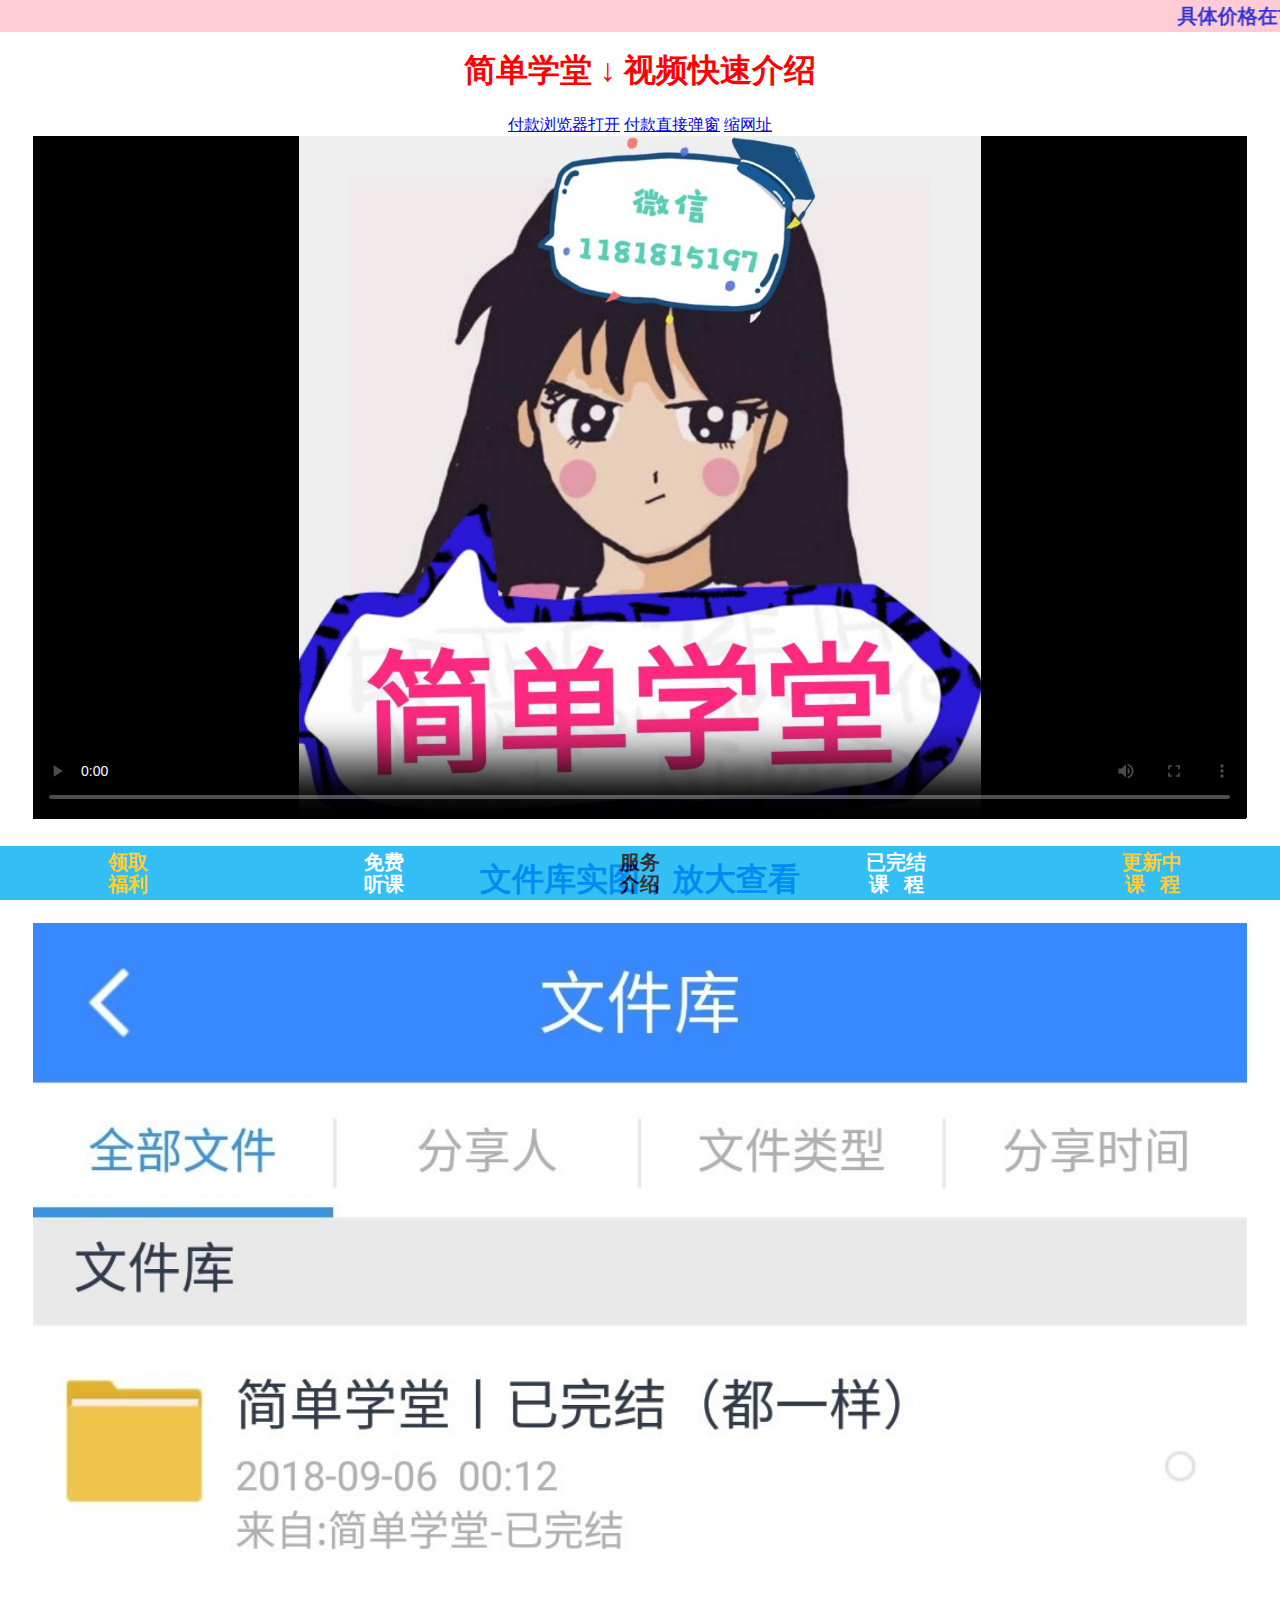
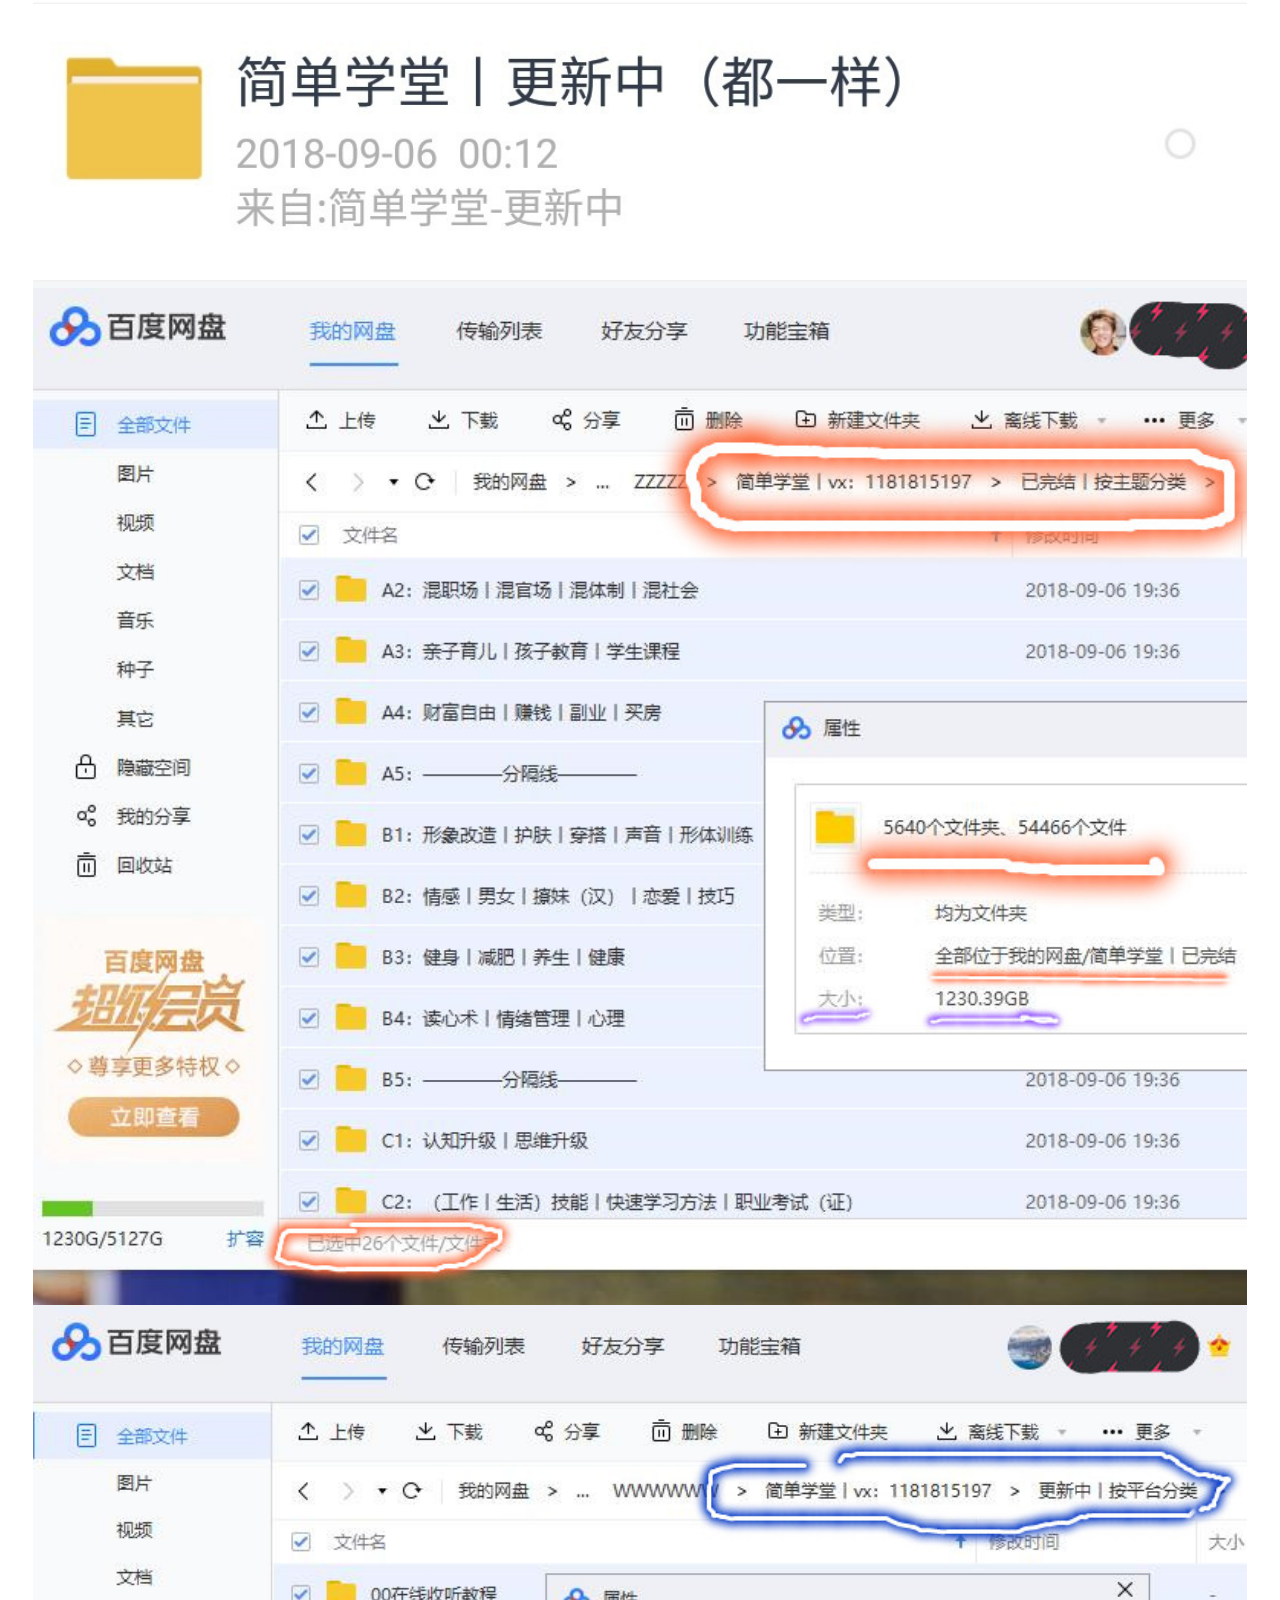
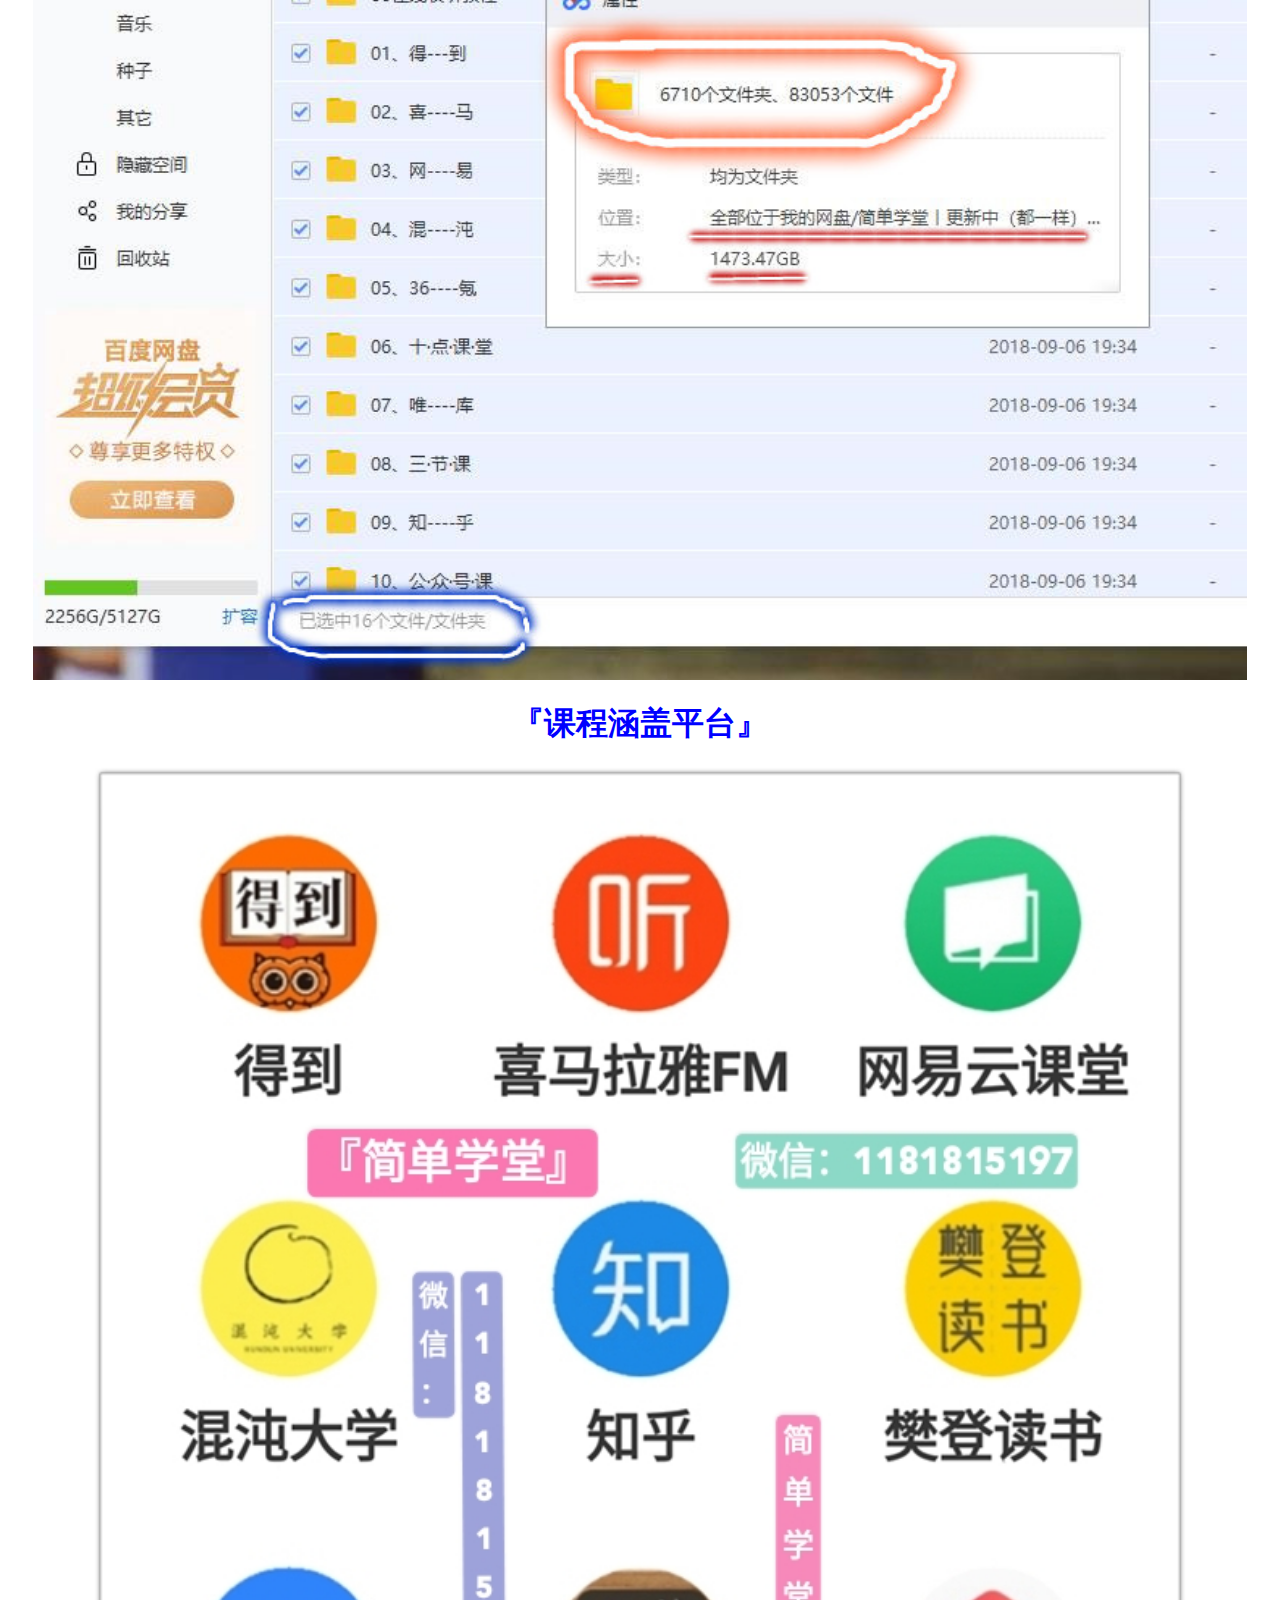
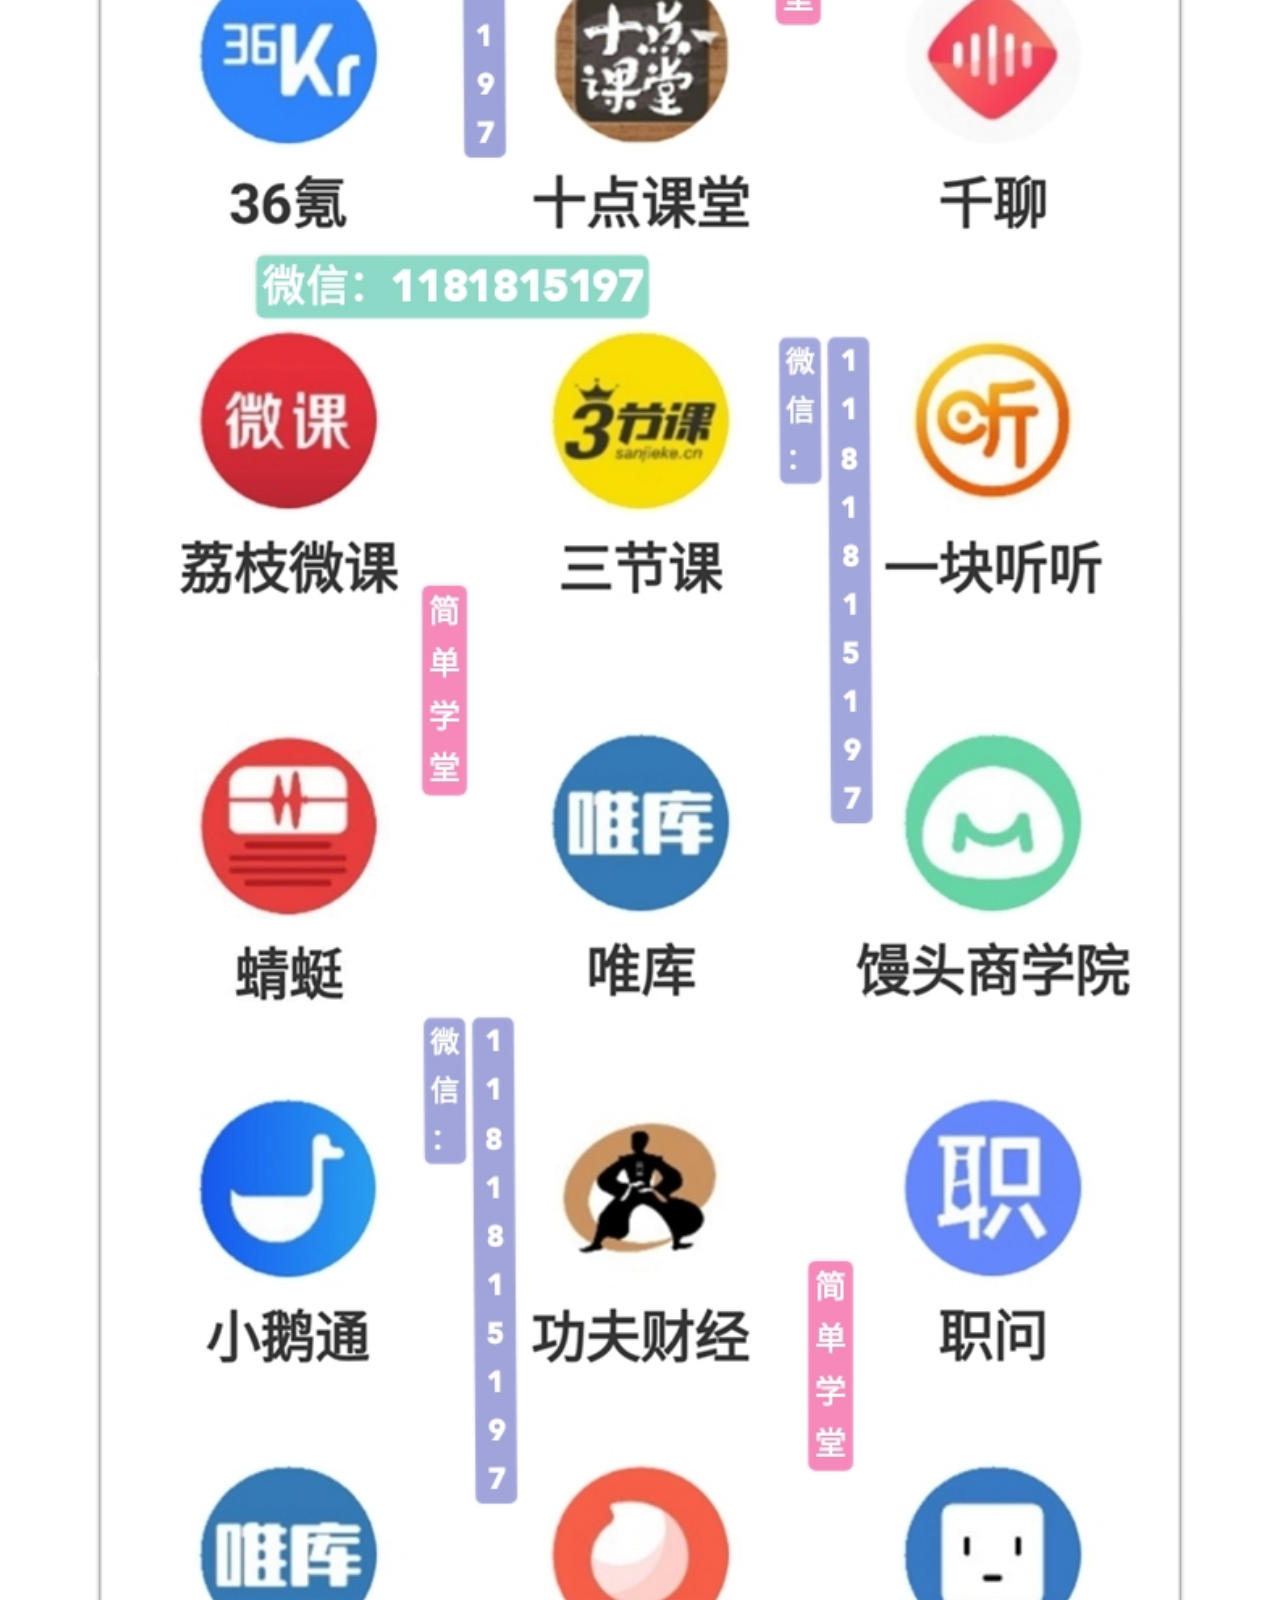
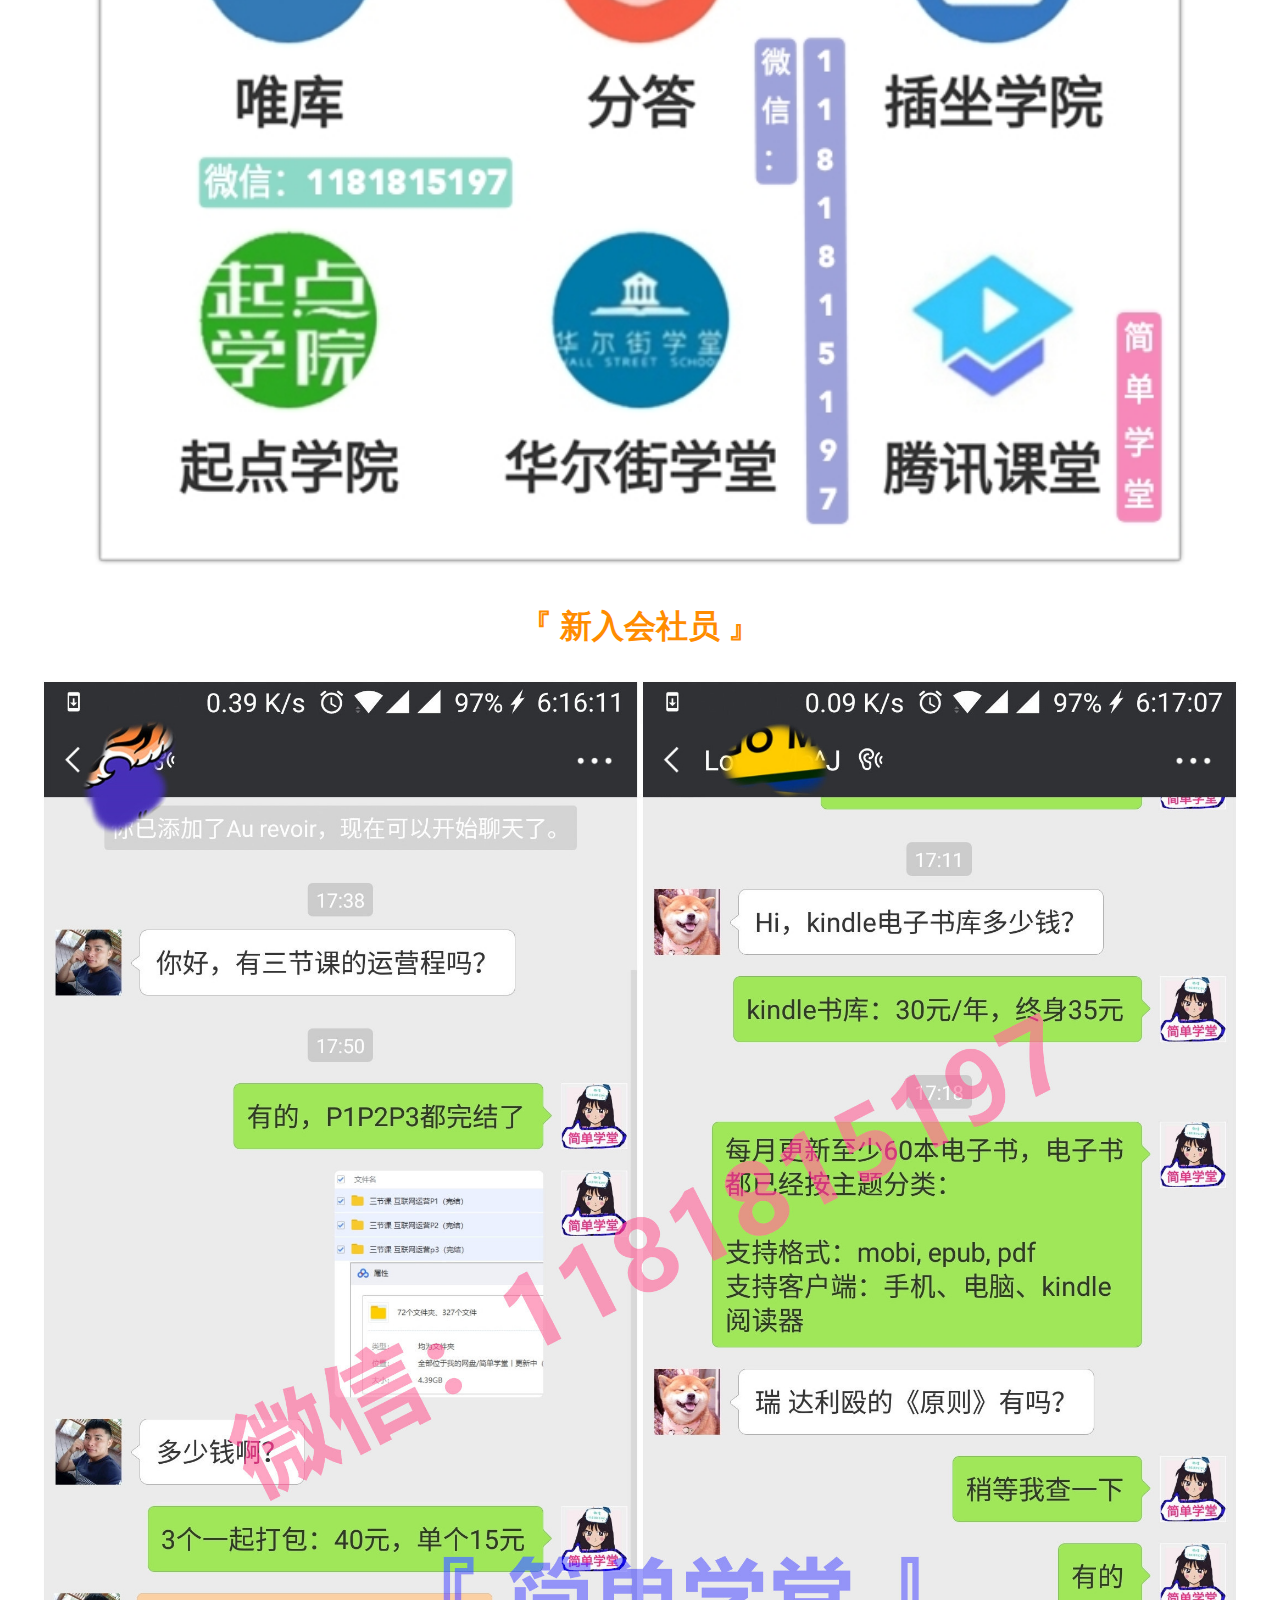
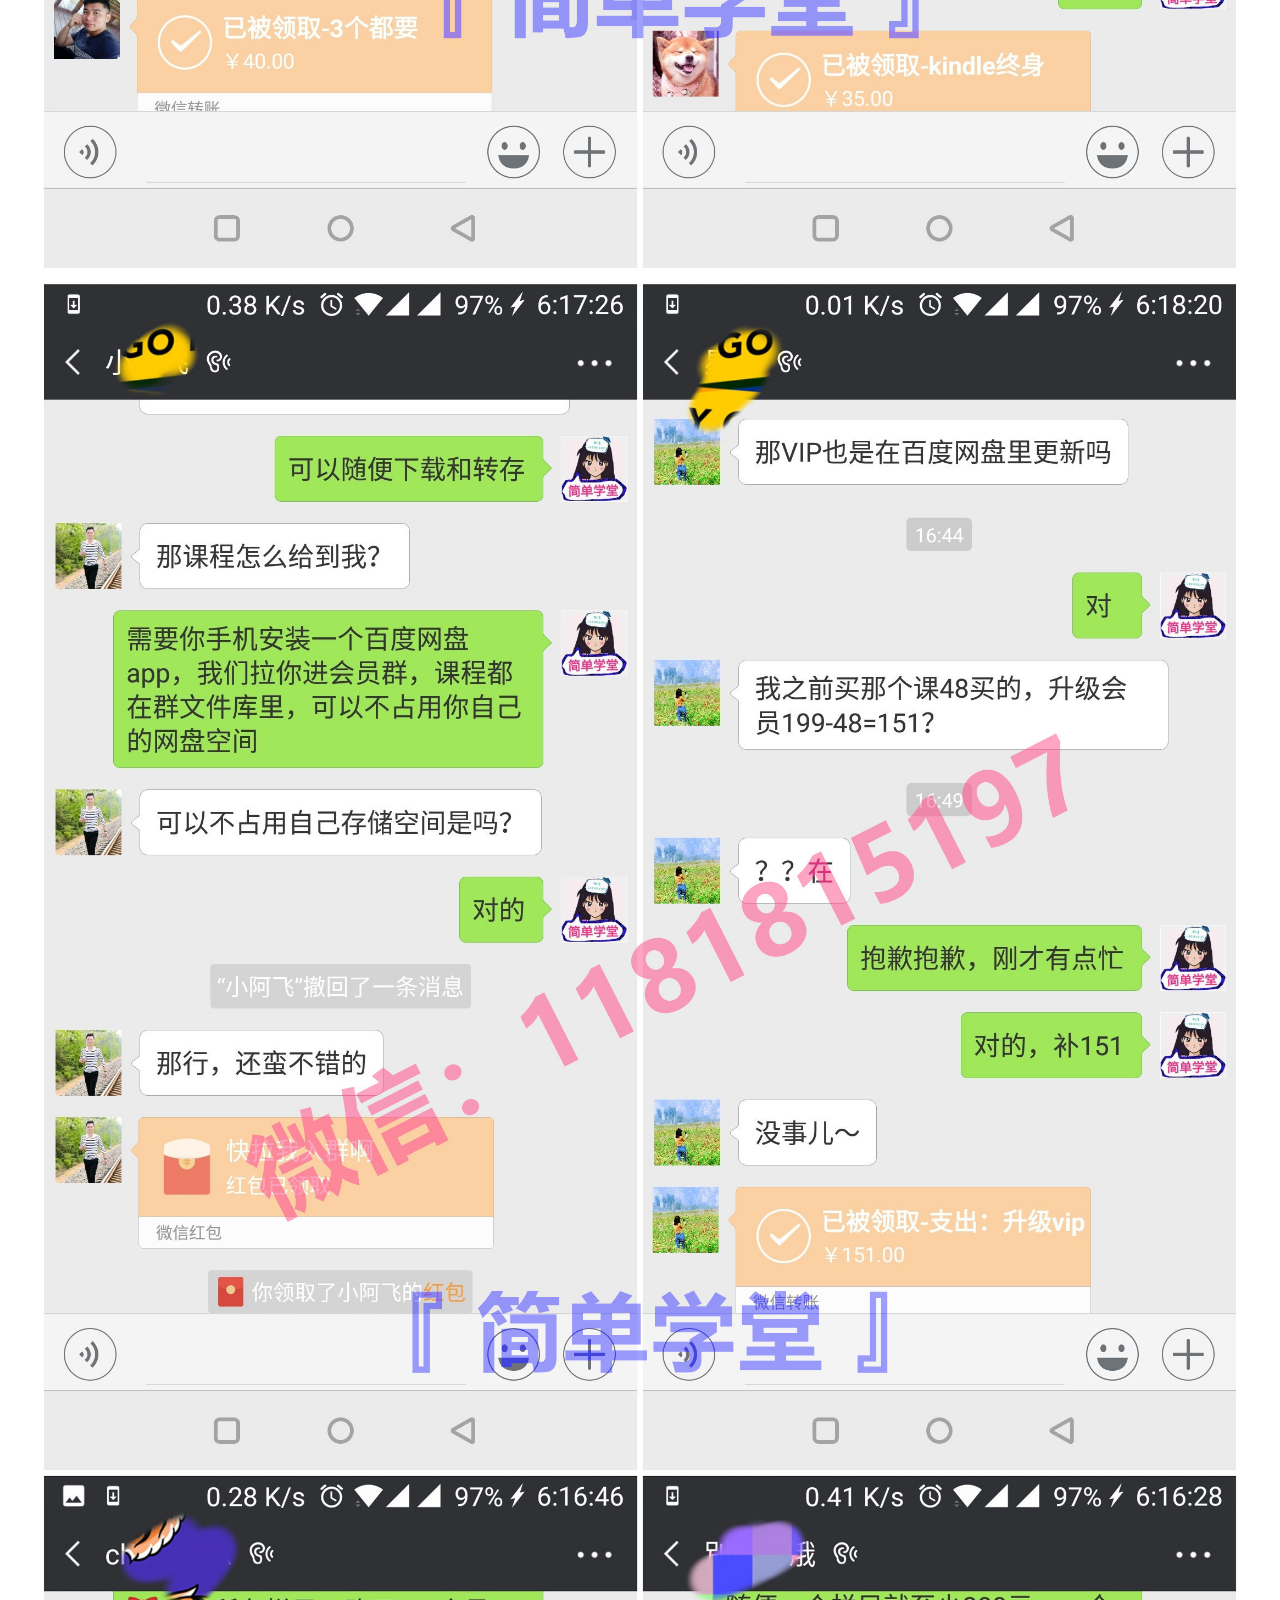
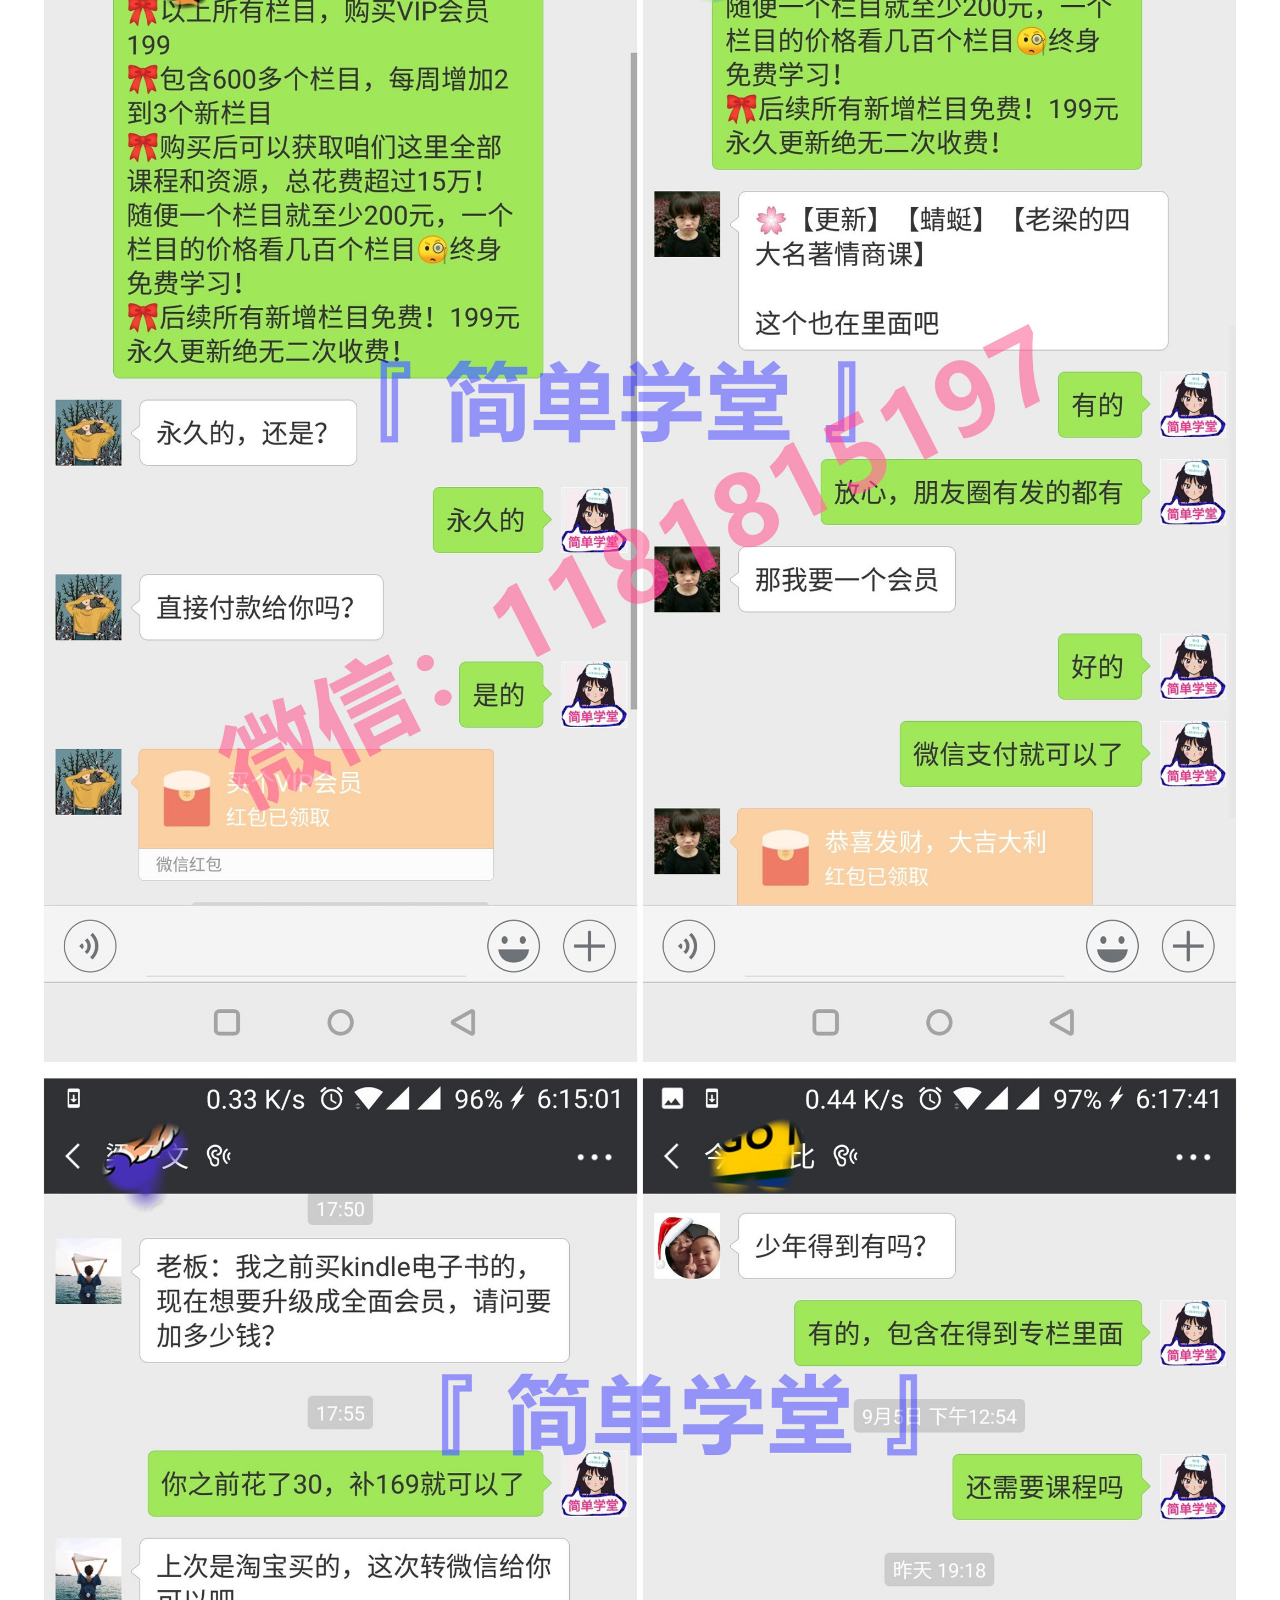
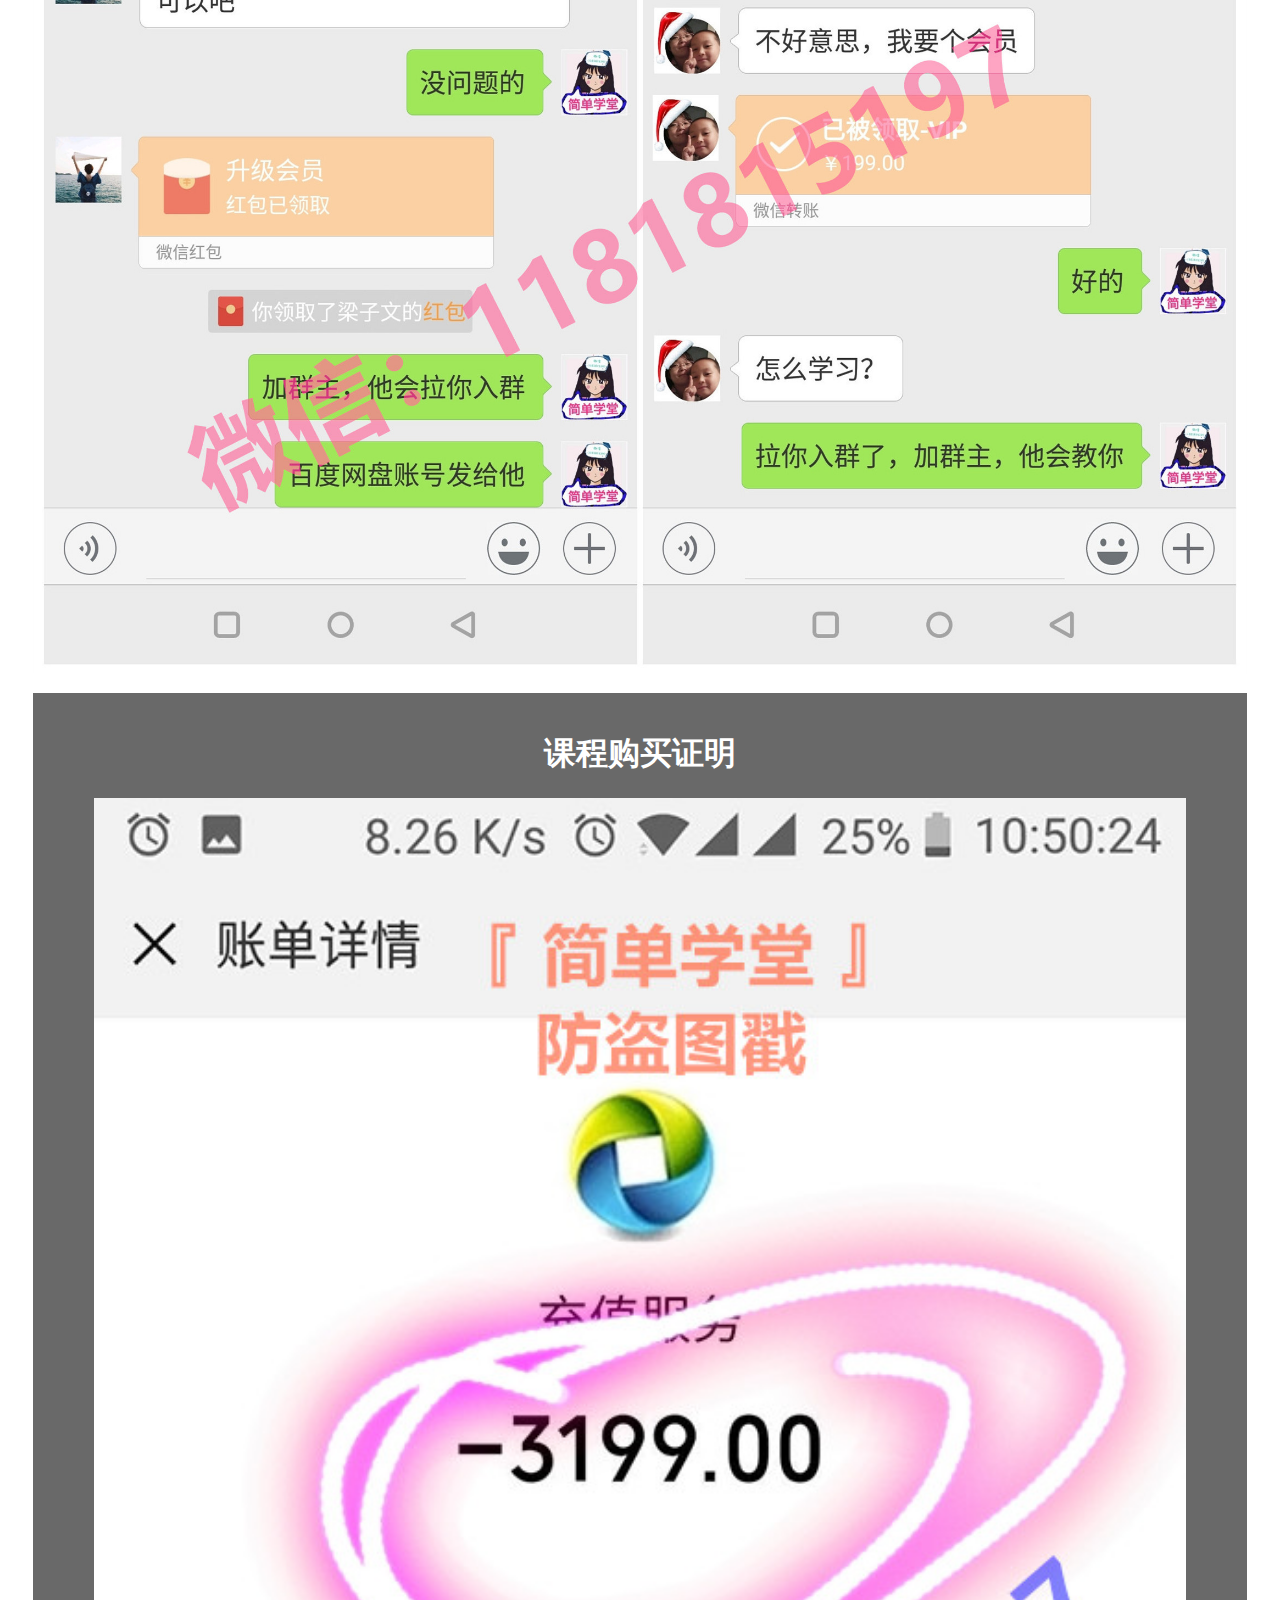
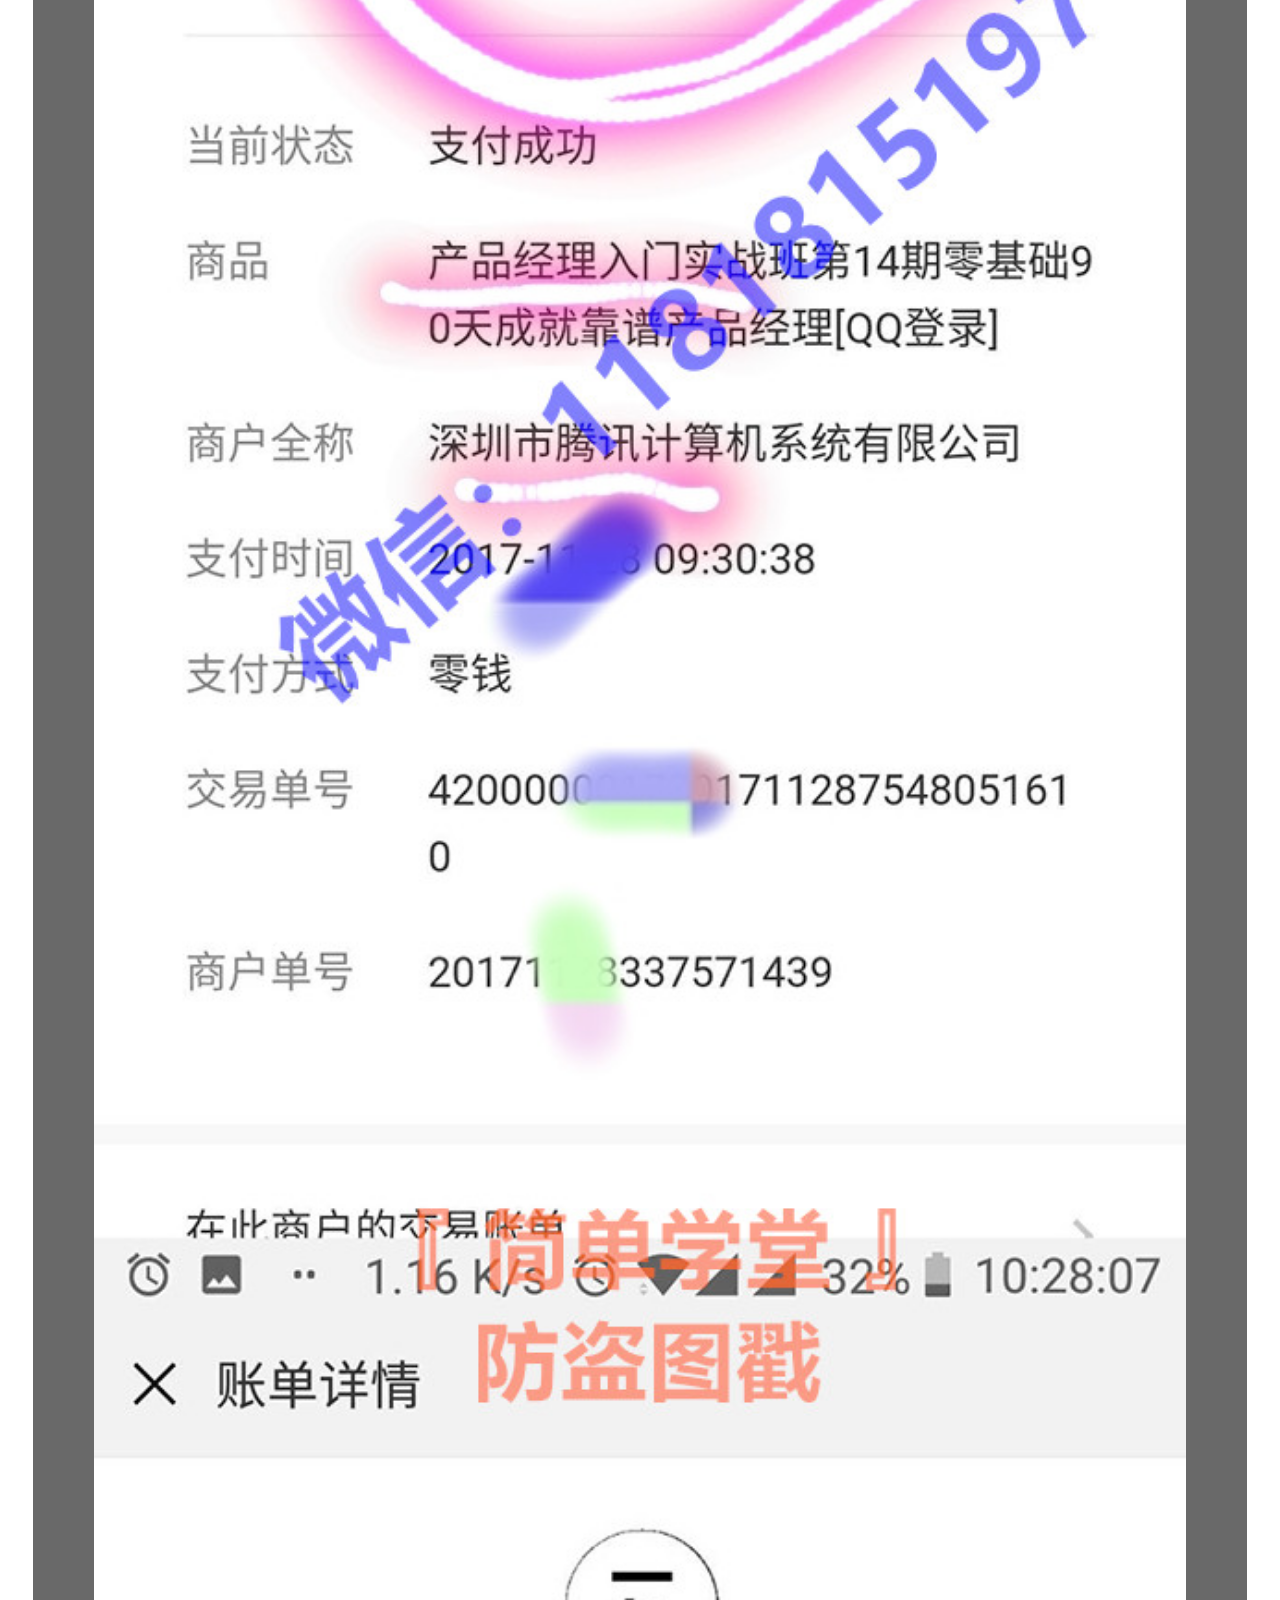
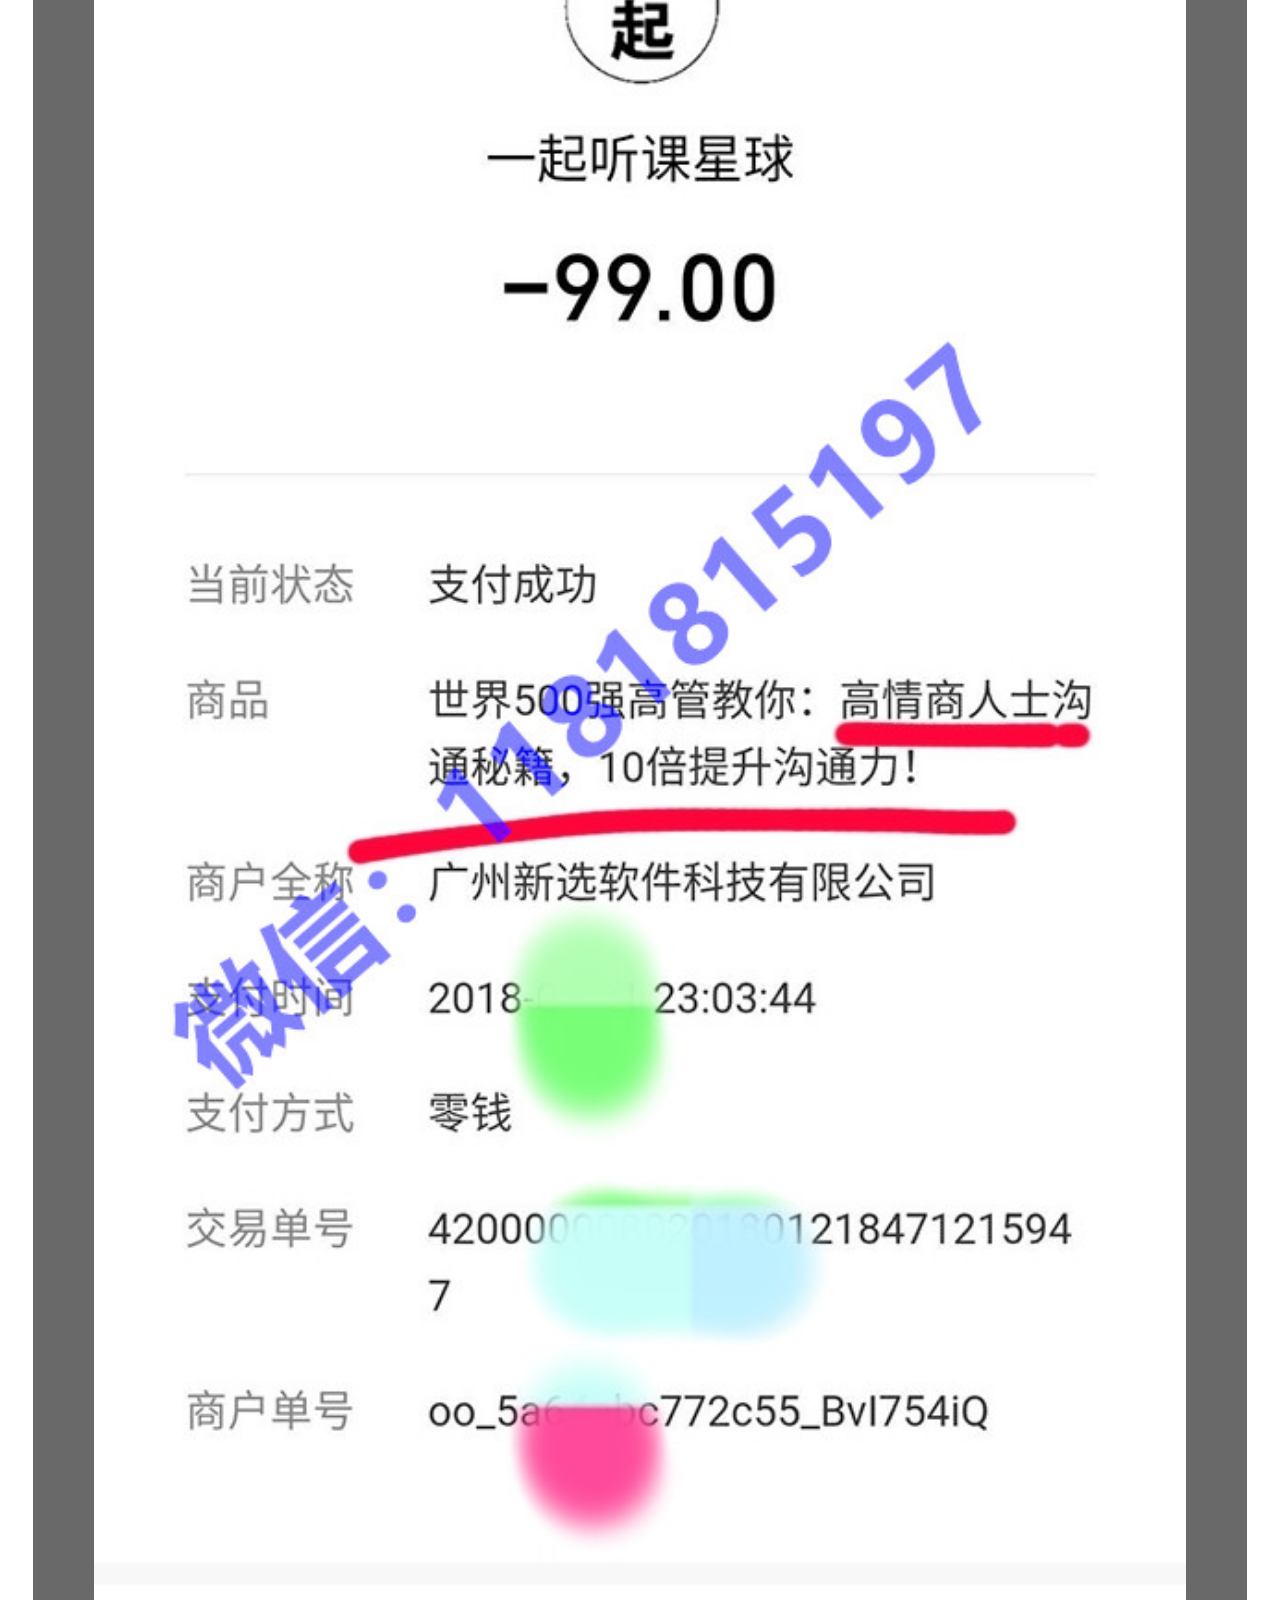
<file: index.html>
<!DOCTYPE html PUBLIC "-//W3C//DTD XHTML 1.0 Transitional//EN" "http://www.w3.org/TR/xhtml1/DTD/xhtml1-transitional.dtd">
    
<!-- 修改成功：适应所有屏幕 -->
<meta name="viewport" content="width=device-width,initial-scale=1" />

<html xmlns="http://www.w3.org/1999/xhtml">
<head>
  <meta http-equiv="Content-Type" content="text/html; charset=utf-8" />
  <meta http-equiv="Content-Style-Type" content="text/css" />
  <meta name="generator" content="pandoc" />

  <!-- 修改成功：网页图标1 
  <link rel="shortcut icon" href="./weixin.ico"> -->

  <!-- 修改成功：网页图标2 -->
  <link rel="shortcut icon" type="image/x-icon" href="http://res.wx.qq.com/a/wx_fed/weixin_portal/res/static/img/3wOU-7F.ico"> 

  <!-- 修改成功：网页名字 -->
  <title>简单学堂丨微信:1181815197丨</title>
  
  <!-- 开始：标题滚动
  参考网址：http://suo.im/4DIyUz -->
  <script language=javascript >
  var text=document.title
  var timerID
  function newtext() {
              clearTimeout(timerID)                  
              document.title=text.substring(1,text.length)+text.substring(0,1)
              text=document.title.substring(0,text.length)

              // 设置滚动时间450=用4.5s滚动完
              timerID = setTimeout("newtext()", 450)
  }
  </script>
  <!-- 结束：让标题滚动 -->

</head>

<body bgcolor="#ffffff" onload="newtext()">


<!-- 链接到独立出去的css -->
<link type="text/css" rel="stylesheet" href="index.css">

<body>  



    <div class="clearDiv"></div>   
    <div class="whole_page">  

            <!-- 页面左侧div -->  
            <div class="page_left">
              <!-- <p>页面左侧——区间</p> -->
           </div>

            <!-- 页面右侧div -->  
            <div class="page_right">
              <!-- <p>页面右侧——区间</p> -->

              <!-- 目录悬浮按钮 -->
              <!-- <div class="div_xuanfu">
                <button class="button_xuanfu">
                  <a href="./Page_EndCourseDetailList/EndCourseDetailList.html" style="text-decoration: none;">
                    查<br>看<br>课<br>程<br>列<br>表
                  </a>
                </button>
              </div> -->

            </div>  

            <!-- 页面中间的div（自适应宽度） -->
            <div class="page_middle">


                <!-- 顶部固定栏header -->

                <div class="FixHeaderCoverProblem">
                    <!-- 用于解决遮挡问题 -->
                </div>
                
                <div class="header" align="center">                
                   <marquee direction="left" style="color:#0000CD;">具体价格在首页底部【❀直接送课程不套路，点击左下角“领取福利”】</marquee>
                </div> 
               
                <!-- ↓顶部固定栏的css -->
                  <style type="text/css">
                    .FixHeaderCoverProblem {
                          height: 20px;
                          background-color: transparent;
                    }
                    .header {
                        /*background: #009c39;*/
                        background:pink;
                        /*background-color: transparent; */
                        opacity:0.8;
                        padding: 5px 0 5px 0;
                        width: 100%;
                        position: fixed;
                        left: 0;
                        top: 0;

                        /*color: #fff;*/
                        color: black;
                        font-weight:bold;
                        font-size: 20px;
                        font-family: "微软雅黑";
                        line-height: 22px;
                    }
                  </style>
                    <!-- 结束：顶部固定栏 -->



            
                <div class="top">
                  <!-- 顶部广告-区间<br> -->

               
                  <!-- 开始：插入视频测试 -->  
                  <!-- 视频1：开始 -->
                  <h1 style="color: red">简单学堂 ↓ 视频快速介绍</h1>   
                  <a href="http://wodeai.cn/td7by">付款浏览器打开</a>
                  <a href="https://render.alipay.com/p/s/i/?scheme=alipays%3A%2F%2Fplatformapi%2Fstartapp%3FappId%3D20000067%26__open_alipay__%3DYES%26url%3Dhttps%253A%252F%252Frender.alipay.com%252Fp%252Ff%252Ffd-j6lzqrgm%252Fguiderofmklvtvw.html%253Fchannel%253DqrCode%2526shareId%253D2088712204441975%2526sign%253DwE7IqBVJLlq1W7FRmIpJ3J9KISDOMpQO5rFRW6FR0k%253D%2526scene%253DofflinePaymentNewSns%2526campStr%253Dp1jdzkZl018zOczaHT4Z5CLdPVCgrEXq89JsWOx1gdt05SIDMPg3PTxZbdPw9dL%2526token%253Dc1x063287crpdxrhcynhd49">付款直接弹窗</a>
                  <a href="https://dwz.cn/vcEB3Xxx">缩网址</a>

                  <div class="vid-wrap">
                    <!-- <video controls（控制器） autoplay（自动播放） loop（循环播放）> -->

                    <!-- 设置播放器带有控制器，设置视频预览图 -->
                    <video controls poster="https://jiandanxuetang.github.io/img/头像：简单学堂.jpg">
                       
                       <!-- <source src="https://jiandanxuetang.github.io/video/mobizen_20180908_194026.mp4" controls autobuffer> -->


                       <source src="https://txmov2.a.yximgs.com/upic/2018/09/25/09/BMjAxODA5MjUwOTM5MDZfMTA5MDAxMzkyMl84MTgzNzA1ODI0XzJfMw==_b_B6385344d8e65aed666a8ad1f47eda47b.mp4" controls autobuffer> -->

                       

                       
                    </video>

                  </div>

                  <!-- 网页视频依赖的js：一定不能删，好像只对video标签有用，对于iframe -->
                  <script src="https://jiandanxuetang.github.io/js/html5media.min.js"></script>

                  <!-- video是页面自适应 -->
                  <style type="text/css">
                  .vid-wrap{
                      width:100%;background: #000;
                      position:relative;
                      padding-bottom:56.25%;    /*需要用padding来维持16:9比例,也就是9除以16*/
                      height: 0;
                  }
                  .vid-wrap video{
                      position: absolute;
                      top:0;
                      left: 0;
                      width: 100%;
                      height: 100%
                  }
                  </style>
                  <!-- 视频1：结束 -->

                  <!-- 视频2 -->
                   <!-- <div>
                     <h1>暂时不用 </h1>
                     <script src="https://jiandanxuetang.github.io/html5media.min.js"></script>
                     <video class="video" src="https://jiandanxuetang.github.io/video/mobizen_20180908_194026.mp4" width="320" height="200" controls autobuffer></video> 
                  </div> -->
                  <!-- 结束：插入视频测试 -->
<br>
                  <!-- 插入图片 -->

                  <div>
                      <h1 style="color:blue;">文件库实图，放大查看</h1>

                      <img class="img" align="center" style="width: 100%" src="./img/网盘截图-文件库.jpg" />

                      <img class="img" align="center" style="width: 100%" src="./img/网盘截图-已完结.jpg" /> 

                      <img class="img" align="center" style="width: 100%" src="./img/网盘截图-更新中.jpg" />
                      

                  </div>
                  
                  <!--课程列表二维码-->
                  <div >
                      <h1 style="color:blue;">『课程涵盖平台』</h1>
                      
                      <img class="img" align="center" style="width: 90%" src="./img/支持的课程品台.jpg" />
                  </div>
      <br>
                  <!-- VIP用户购买截图 -->
                  <div>
                    <h1 style="color:#FF8C00;">『 新入会社员 』</h1>
                    <img class="img" align="center" style="width: 100%" src="./img/图：VIP会员购买截图1.jpg" />    
                    <img class="img" align="center" style="width: 100%" src="./img/图：VIP会员购买截图2.jpg" />               
                  </div>
               
      <br>            
                  <!-- 课程支付证明截图 -->
                  <div align="center" style="background-color:#696969; ">
                    <br>
                    <h1 style="color:white">课程购买证明</h1>
                    <img class="img" align="center" style="width: 90%" src="./img/图：课程支付证明.jpg" />                   
                    <br>
                    <br>
                    <br>
                  </div>
                  <!-- 结束：课程支付证明截图 -->
                  
      <br>
              </div>  


                <!-- ——————分隔线—————— -->      

                  <div>
                   <!-- div_catalog_bottom  -->
                  </div>

                </div>  

                <!-- ——————分隔线—————— -->


                <div class="CourseDetail">
                  <!-- 课程详情-区间<br> -->
                </div>


                <!-- ——————分隔线—————— -->


                <div class="bottom">
                        <!-- 底部-区间<br> -->

                  <div align="center">
                      <h1 style="color:red;">添加微信：长按识别二维码</h1>
                      <h2>（分享到微信里打开网页）</h2>


                      <img class="img" align="center" style="width: 50%; height: 50%;" src="./img/微信二维码.jpg" />
                  </div>  

                <div align="center">
                   <img class="img" align="center" style="width:100%; ;" src="./img/课程服务介绍.jpg" />                
                </div>

            
                <div class="FixFooterCoverProblem">
                  <!-- 解决footer遮挡问题 -->
                </div>                 

                <!-- ——————分隔线—————— -->

                <!-- 开始：底部固定栏footer -->
                <div class="footer" align="center">                
  
                   <ul>
                        <li>
                            <a href="https://jiandanxuetang.github.io/Page_AddingWechat/AddingWechat.html">
                              <!-- <span><img src="images/ni4.jpg" height="20"/></span> -->
                              <span style="color:#FFC000">领取</br>福利</span>
                            </a>
                        </li>
                        
                        <li>
                            <a href="https://jiandanxuetang.github.io/Page_ListMusicPlayer_FreeCourse4TryListen/ListMusicPlayer.html">
                              <!-- <span><img src="img/course_updating.png" height="20"/></span> -->
                              <span style="color:white">免费</br>听课</span>
                            </a>
                        </li> 
                        <li>
                            <a href="https://jiandanxuetang.github.io/">
                              <!-- <span><img src="images/ni4.jpg" height="20"/></span> -->
                              <span style="color:black">服务</br>介绍</span>
                            </a>
                        </li>                      
                        <li style="position:relative;">
                            <a href="https://jiandanxuetang.github.io/Page_EndCourseDetailList/EndCourseDetailList.html">
                              <!-- <span><img src="img/course_finished.png" height="20" /></span> -->
                              <span style="color:white">已完结</br>课&nbsp;&nbsp;&nbsp;程</span>
                            </a>
                        </li>
                        <li>
                            <a href="https://jiandanxuetang.github.io/Page_UpdatingCourseDetailList/UpdatingCourseDetailList.html">
                              <!-- <span><img src="img/course_updating.png" height="20"/></span> -->
                              <span style="color:#FFC000">更新中</br>课&nbsp;&nbsp;&nbsp;程</span>
                            </a>
                        </li>
                    </ul>
                </div> 
                
                <!-- ↓底部固定栏的css -->
                  <style type="text/css">
                    .FixFooterCoverProblem {
                          height: 69px;
                          background-color: transparent;
                    }
                    .footer {
                        /*background: #009c39;*/
                        background:#00B0F0;
                        /*background-color: transparent; */
                        opacity:0.8;
                        padding: 5px 0 5px 0;
                        width: 100%;
                        position: fixed;
                        left: 0;
                        bottom: 0;
                    }
                    .footer ul {
                        底部固定导航栏的高度
                        height: px;
                        
                        margin:0px;
                        padding:0px;                        
                    }
                    .footer ul li {                        
                        float: left;
                        width: 20%;
                        text-align: center;
                        list-style-type: none;

                        margin: 0px;
                        padding: 0px;
                    }
                    .footer ul li span {

                        /*下面注释的这2行，可以显示固定栏的真实布局结构*/
                    /*      border: 2px solid #999; 
                          margin: 0 0 -2px -2px;*/
                        
                        display: block;
                        color: #fff;
                        font-weight:bold;
                        font-size: 20px;
                        font-family: "微软雅黑";
                        line-height: 22px;
                    }

                    .footer ul li a {
                      /*隐藏下划线*/
                        text-decoration:none ; 
                    }

                    </style>
                    <!-- 结束：底部固定栏 -->


            <!-- page_middle 结束的div -->
            </div>     


    </div> 
    
     <div class="clearDiv"></div>
        
</body>  
</html>
</file>
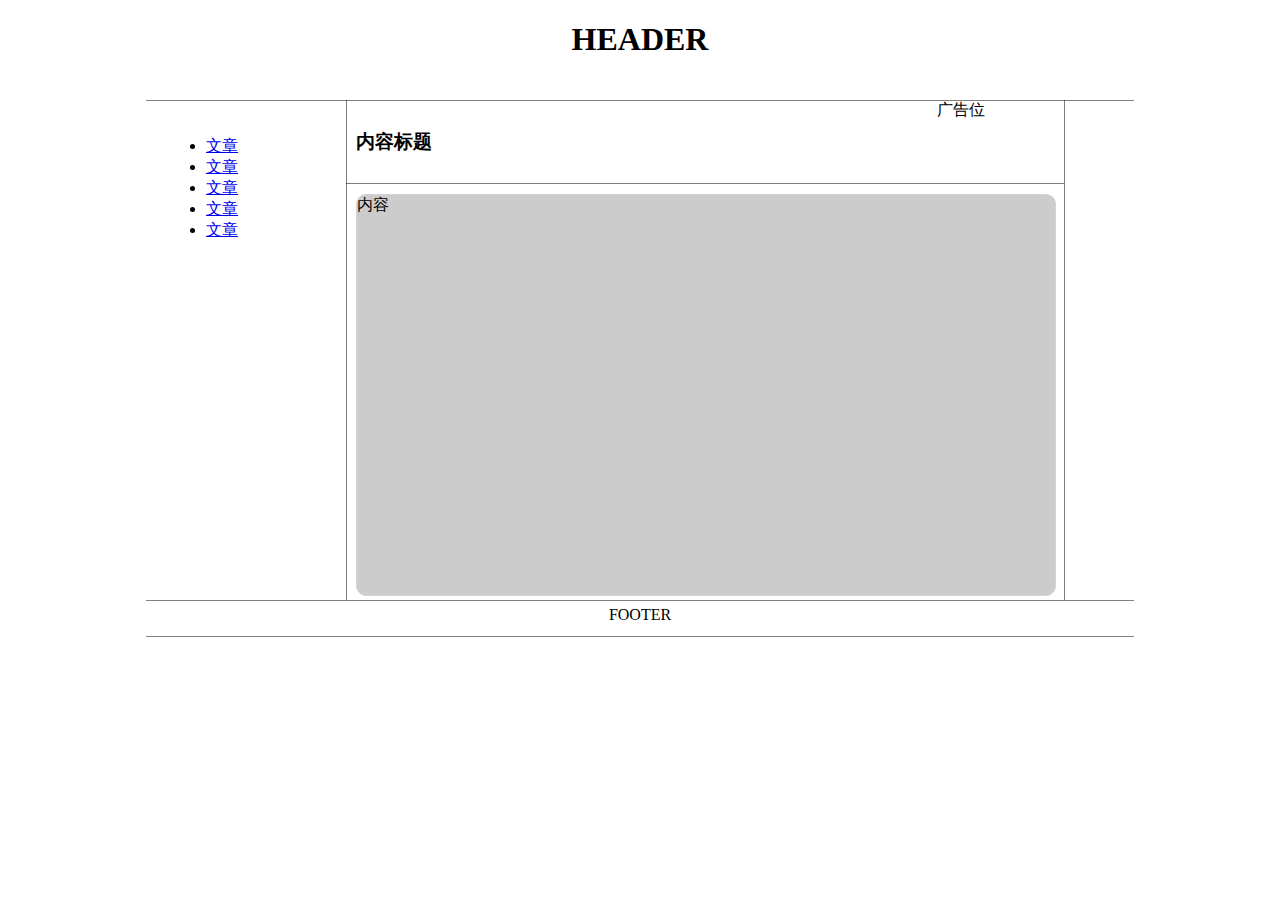
<file: header.html>
<!doctype html>
<html lang="zh">
  <head>
    <meta charset="utf-8">
    <title>绝对定位</title>
    <link href="fixed.css" rel="stylesheet">
  </head>
 
  <body>
    <header id="headHeader">
      <h1>HEADER</h1>                   <!-- 对应你图片的 HEADER  -->
    </header>
 
    <article>
      <header id="contentHeader">
        <h3>内容标题</h3>               <!-- 对应你图片的 内容标题  -->
      </header>
      <div id="content">
        内容                            <!-- 对应你图片的 内容  -->
      </div> <!-- /end #content -->
    </article>
 
    <footer>
      FOOTER                            <!-- 对应你图片的 FOOTER  -->
    </footer>
 
    <aside id="nav">         <!-- 以下开始对应你图片的 导航主菜单  -->       
      <nav>
        <ul>
          <li><a href="#">文章</a></li>
          <li><a href="#">文章</a></li>
          <li><a href="#">文章</a></li>
          <li><a href="#">文章</a></li>
          <li><a href="#">文章</a></li>
        </ul>
      </nav>
    </aside>                 <!-- 以上对应你图片的 导航主菜单  --> 
 
    <aside id="AD">
        广告位               <!-- 对应你图片右边的白色小框 广告位  --> 
    </aside>
  </body>
</html>
</file>
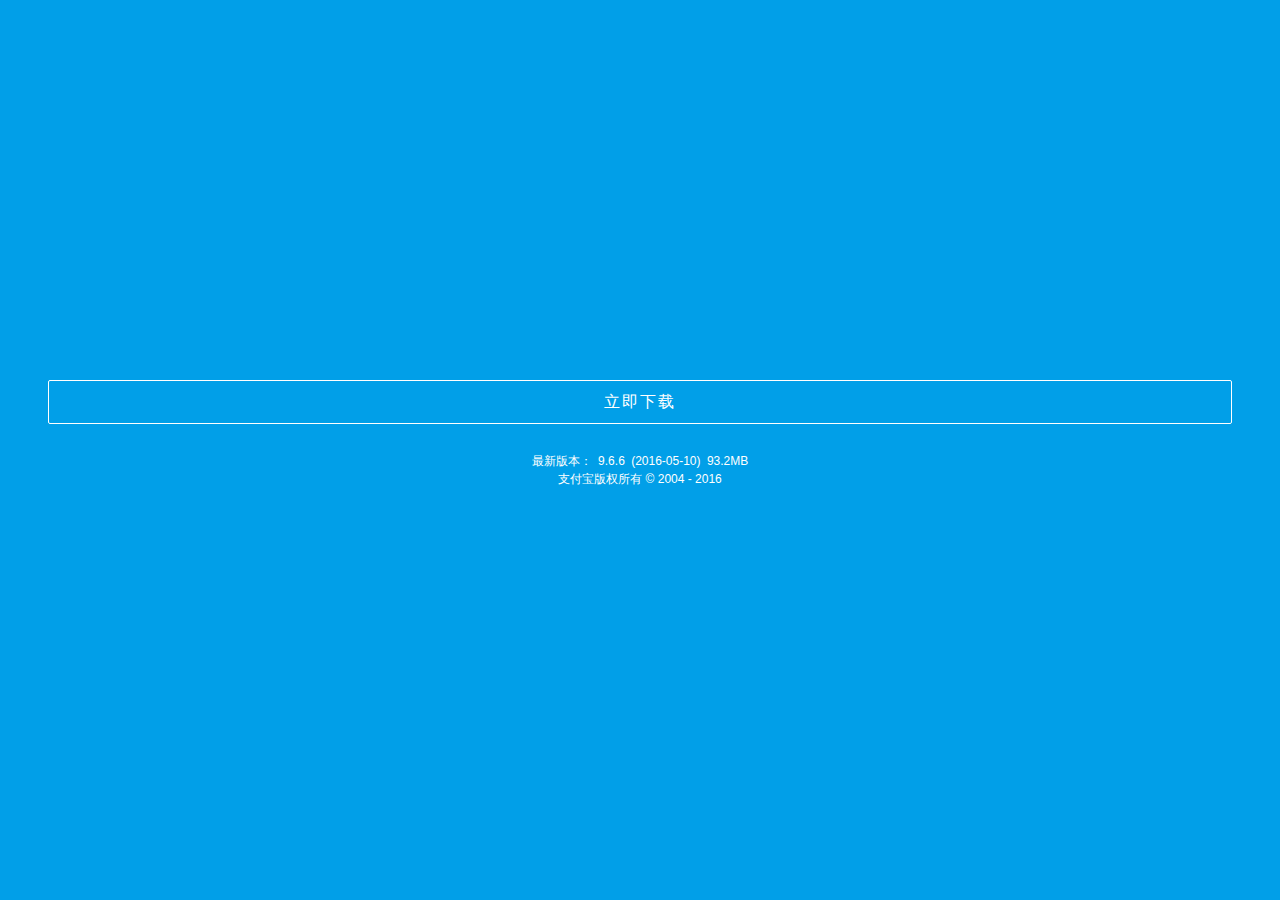
<file: test.html>
<html class="normal ">  
<head>  
    <meta charset="UTF-8">  
    <title>支付宝</title>  
    <meta name="apple-mobile-web-app-capable" content="yes">  
    <meta name="apple-mobile-web-app-status-bar-style" content="black">  
    <meta name="format-detection" content="telephone=no">  
    <meta name="format-detection" content="email=no">  
    <meta name="viewport" content="width=device-width, initial-scale=1.0, maximum-scale=1.0, minimum-scale=1.0, user-scalable=0">   
    <style>  
        *,  
        :before,  
        :after {  
            -webkit-tap-highlight-color: rgba(0, 0, 0, 0);  
        }  
        body,div,dl,dt,dd,ul,ol,li,h1,h2,h3,h4,h5,h6,form,fieldset,legend,input,textarea,p,blockquote,th,td {  
            margin: 0;  
            padding: 0;  
        }  
        table {  
            border-collapse: collapse;  
            border-spacing: 0;  
        }  
        fieldset,img {  
            border: 0;  
        }  
        li {  
            list-style: none;  
        }  
        caption,th {  
            text-align: left;  
        }  
        q:before,q:after {  
            content: "";  
        }  
        input:password {  
            ime-mode: disabled;  
        }  
        :focus {  
            outline: 0;  
        }  
        html,body {  
            text-align: center;  
            -webkit-user-select: none;  
            user-select: none;  
            font-family:"Helvetica Neue",Helvetica,STHeiTi,sans-serif;  
            font-size: 12px;  
            line-height: 1.5;  
            text-align: center;  
        }  
        html{  
            background:#181c27;  
        }  
        .download-cover{  
            display:block;  
            height:360px;  
            background-position:center 0;  
            background-repeat:no-repeat;  
            -webkit-background-size:320px auto;  
            -moz-background-size:320px auto;  
            -ms-background-size:320px auto;  
            -o-background-size:320px auto;  
            background-size:320px auto;  
            margin:0 auto;  
            overflow:hidden;  
        }  
        .download-cover .download-cover-slogan,  
        .download-cover .download-cover-picture{  
            display:none;  
        }  
        .download-interaction{  
            margin-top:20px;  
            height:42px;  
            padding-bottom:20px;  
  
        }  
        .download-interaction .download-button{  
            display:none;  
            text-decoration: none;  
            font-size: 16px;  
            color: #ffffff;  
            letter-spacing: 2px;  
            margin:0 48px;  
            background:#181c27;  
            height:42px;  
            line-height:42px;  
            text-align:center;  
            border:1px solid #7f7f87;  
            border-top-left-radius:2px;  
            border-top-right-radius:2px;  
            border-bottom-left-radius:2px;  
            border-bottom-right-radius:2px;  
            -webkit-background-clip:padding-box;  
            background-clip:padding-box;  
        }  
  
        .download-interaction .download-opening,  
        .download-interaction .download-asking{  
            display:none;  
            color:#fff;  
            font-size:15px;  
        }  
        .download-interaction.download-interaction-asking .download-asking,  
        .download-interaction.download-interaction-opening .download-opening,  
        .download-interaction.download-interaction-button .download-button{  
            display:block;  
        }  
        .download-putcenter,  
        .copyright{  
            font-size:12px;  
            color:#999;  
            text-align:center;  
        }  
        .download-putcenter{  
            padding-top:10px;  
        }  
        .download-putcenter .version,  
        .download-putcenter .date,  
        .download-putcenter .size{  
            margin-left:3px;  
        }  
        .copyright{  
            padding-bottom:10px;  
        }  
        a{  
            color:#0af;  
            text-decoration:none;  
        }  
    </style>  
    <script>  
        window.readyToRun = [];  
    </script>  
</head>  
<body ryt14421="1">  
    <script>  
        function track(type) {  
            var img = new Image();  
            img.onload = function(){};  
            img.onerror = function(){};  
            img.src = 'https://cmspromo.alipay.com/mseed/index.jsonp?seed=startAppFrom_'+type+'&t='+(new Date()).getTime();  
        }  
        if (!location.hash) {  
          track('mobileweb');  
        }  
    </script>  
    <script>  
        if (typeof AlipayWallet !== 'object') {  
            AlipayWallet = {};  
        }  
  
        (function () {  
            var ua = navigator.userAgent.toLowerCase(),  
                locked = false,  
                domLoaded = document.readyState==='complete',  
                delayToRun;  
  
            function customClickEvent() {  
                var clickEvt;  
                if (window.CustomEvent) {  
                    clickEvt = new window.CustomEvent('click', {  
                        canBubble: true,  
                        cancelable: true  
                    });  
                } else {  
                    clickEvt = document.createEvent('Event');  
                    clickEvt.initEvent('click', true, true);  
                }  
  
                return clickEvt;  
            }  
  
            function getAndroidVersion() {  
                var match = ua.match(/android\s([0-9\.]*)/);  
                return match ? match[1] : false;  
            }  
  
            var noIntentTest = /aliapp|360 aphone|weibo|windvane|ucbrowser|baidubrowser/.test(ua);  
            var hasIntentTest = /chrome|samsung/.test(ua);  
            var isAndroid = /android|adr/.test(ua) && !(/windows phone/.test(ua));  
            var canIntent = !noIntentTest && hasIntentTest && isAndroid;  
            var openInIfr = /weibo|m353/.test(ua);  
            var inWeibo = ua.indexOf('weibo')>-1;  
            
            if (ua.indexOf('m353')>-1 && !noIntentTest) {  
                canIntent = false;  
            }  
  
            // 是否在 webview  
            var inWebview = '';  
            if (inWebview) {  
                canIntent = false;  
            }  
  
  
            /**  
             * 打开钱包  
             * @param   {string}    params  唤起钱包的参数设置('alipays://platformapi/startapp?'后面的值)  
             * @param   {boolean}   jumpUrl 唤起钱包后，android下要跳转到的URL；  
             *                      若传"default"，则为https://d.alipay.com/i/index.htm?nojump=1#once  
             */  
            AlipayWallet.open = function (params, jumpUrl) {  
                if (!domLoaded && (ua.indexOf('360 aphone')>-1 || canIntent)) {  
                    var arg = arguments;  
                    delayToRun = function () {  
                        AlipayWallet.open.apply(null, arg);  
                        delayToRun = null;  
                    };  
                    return;  
                }  
  
                // 唤起锁定，避免重复唤起  
                if (locked) {  
                    return;  
                }  
                locked = true;  
  
                var o;  
                // 参数容错  
                if (typeof params==='object') {  
                    o = params;  
                } else {  
                    o = {  
                        params: params,  
                        jumpUrl: jumpUrl  
                    };  
                }  
  
                // 参数容错  
                if (typeof o.params !== 'string') {  
                    o.params = '';  
                }  
                if (typeof o.openAppStore !== 'boolean') {  
                    o.openAppStore = true;  
                }  
  
                o.params = o.params || 'appId=20000001';  
                o.params = o.params + '';  
                o.params = o.params + '&_t=' + (new Date()-0);  
  
                if (o.params.indexOf('startapp?')>-1) {  
                    o.params = o.params.split('startapp?')[1];  
                } else if (o.params.indexOf('startApp?')>-1) {  
                    o.params = o.params.split('startApp?')[1];  
                }  
  
                // 是否为RC环境  
                var isRc = '';  
  
                // 是否唤起re包  
                var isRe = '';  
                if (typeof o.isRe==='undefined') {  
                    o.isRe = !!isRe;  
                }  
  
                // 通过alipays协议唤起钱包  
                var schemePrefix;  
                if (ua.indexOf('mac os')>-1 && ua.indexOf('mobile')>-1) {  
                    // IOS RC包前缀为 alipaysrc  
                    if (isRc) {  
                        if (o.isRe) {  
                            schemePrefix = 'alipayrerc';  
                        } else {  
                            schemePrefix = 'alipaysrc';  
                        }  
                    }  
                }  
                if (!schemePrefix && o.isRe) {  
                    schemePrefix = 'alipayre';  
                }  
                schemePrefix = schemePrefix || 'alipays';  
  
                // 由于历史原因，对 alipayqr 前缀做特殊处理  
                if (location.href.indexOf('scheme=alipayqr') > -1) {  
                    schemePrefix = 'alipayqr';  
                    isRc = false;  
                }  
  
  
                  
  
                if (!canIntent) {  
                    var alipaysUrl = schemePrefix + '://platformapi/startapp?' + o.params;  
  
                    if ( ua.indexOf('qq/') > -1 || ( ua.indexOf('safari') > -1 && ua.indexOf('os 9_') > -1 ) ) {  
                        var openSchemeLink = document.getElementById('openSchemeLink');  
                        if (!openSchemeLink) {  
                            openSchemeLink = document.createElement('a');  
                            openSchemeLink.id = 'openSchemeLink';  
                            openSchemeLink.style.display = 'none';  
                            document.body.appendChild(openSchemeLink);  
                        }  
                        openSchemeLink.href = alipaysUrl;  
                        // 执行click  
                        openSchemeLink.dispatchEvent(customClickEvent());  
                    } else {  
                        var ifr = document.createElement('iframe');  
                        ifr.src = alipaysUrl;  
                        ifr.style.display = 'none';  
                        document.body.appendChild(ifr);  
                    }  
                } else {  
                    // android 下 chrome 浏览器通过 intent 协议唤起钱包  
                    var packageKey = 'AlipayGphone';  
                    if (isRc) {  
                        packageKey = 'AlipayGphoneRC';  
                    }  
                    var intentUrl = 'intent://platformapi/startapp?'+o.params+'#Intent;scheme='+ schemePrefix +';package=com.eg.android.'+ packageKey +';end';  
  
                    var openIntentLink = document.getElementById('openIntentLink');  
                    if (!openIntentLink) {  
                        openIntentLink = document.createElement('a');  
                        openIntentLink.id = 'openIntentLink';  
                        openIntentLink.style.display = 'none';  
                        document.body.appendChild(openIntentLink);  
                    }  
                    openIntentLink.href = intentUrl;  
                    // 执行click  
                    openIntentLink.dispatchEvent(customClickEvent());  
                }  
  
                // 延迟移除用来唤起钱包的IFRAME并跳转到下载页  
                setTimeout(function () {  
                    if (typeof o.jumpUrl !== 'string') {  
                        o.jumpUrl = '';  
                    }  
  
                    // URL白名单  
                    var urlPattern = /^http(s)?:\/\/([a-z0-9_\-]+\.)*(alipay|taobao|alibaba|alibaba-inc|tmall|koubei)\.(com|net|cn|com\.cn)(:\d+)?([/;?].*)?$/;  
                    // 默认跳转地址  
                    if (o.jumpUrl==='default') {  
                        o.jumpUrl = 'https://ds.alipay.com/?nojump=true';  
                    }  
  
                    if (o.jumpUrl && typeof o.jumpUrl==='string' && urlPattern.test(o.jumpUrl)) {  
                        location.href = o.jumpUrl;  
                    }  
                }, 1000)  
  
              
                // 唤起加锁，避免短时间内被重复唤起  
                setTimeout(function () {  
                    locked = false;  
                }, 2500)  
            }  
  
            if (!domLoaded) {  
                document.addEventListener('DOMContentLoaded', function () {  
                    domLoaded = true;  
                    if (typeof delayToRun === 'function') {  
                        delayToRun();  
                    }  
                }, false);  
            }  
        })();  
    </script>  
  
    <script type="text/javascript">  
        (function(){  
            var schemeParam = '';  
                schemeParam = schemeParam.replace(/&/ig, '&');  
  
                      
                if (!location.hash) {  
                    AlipayWallet.open({  
                        params: schemeParam,  
                        jumpUrl: '',  
                        openAppStore: false  
                    });  
                            }  
              
                  
                  
            function pageFuntion(){  
                    }  
  
            if (/complete|loaded|interactive/.test(document.readyState && document.body)) {  
                pageFuntion();  
            } else {  
                document.addEventListener('DOMContentLoaded', function () {  
                    pageFuntion();  
                }, true);  
            }  
        })();  
    </script>  
  
    <iframe src="alipays://platformapi/startapp?appId=20000001&_t=1464601210564" style="display: none;"></iframe>  
    <style>  
        .normal .download-cover{  
            background-image:url("https://os.alipayobjects.com/rmsportal/hNfINSQHpUoLRly.png");  
        }  
        html{background-color:#019fe8;}  
        a{color:#8cffff;}  
        .download-interaction .download-button{background:#019fe8;border:1px solid #fff;}  
        .download-putcenter, .copyright{color:#fff;}  
    </style>  
  
    <script>  
        window.readyToRun.push(function () {  
            setTimeout(function () {  
                var downloadCover = document.getElementById('downloadCover');  
                if (downloadCover) {  
                    downloadCover.style.backgroundImage = 'url(https://os.alipayobjects.com/rmsportal/hNfINSQHpUoLRly.png)';  
                }  
            }, 50);  
        });  
    </script>  
  
    <div class="download-view-wrap" id="downloadViewWrap">  
        <div class="wrap-view-addon-1"></div>  
        <div class="wrap-view-addon-2"></div>  
        <div class="wrap-view-addon-3"></div>  
        <div class="wrap-view-addon-4"></div>  
        <div class="download-inner-view" id="downloadInnerView">  
            <div class="inner-view-addon-1"></div>  
            <div class="inner-view-addon-2"></div>  
            <div class="inner-view-addon-3"></div>  
            <div class="inner-view-addon-4"></div>  
            <div class="download-view" id="downloadView">  
                <div class="download-view-addon-1"></div>  
                <div class="download-view-addon-2"></div>  
                <div class="download-view-addon-3"></div>  
                <div class="download-view-addon-4"></div>  
                <div class="download-cover" id="downloadCover" style="background-image: url("https://os.alipayobjects.com/rmsportal/hNfINSQHpUoLRly.png");">  
                    <div class="download-cover-logo" id="downloadCoverLogo"></div>  
                    <div class="download-cover-slogan" id="downloadCoverSlogan"></div>  
                    <div class="download-cover-picture" id="downloadCoverPicture">   
                        <div class="download-cover-picture-1"></div>   
                        <div class="download-cover-picture-2"></div>   
                        <div class="download-cover-picture-3"></div>   
                        <div class="download-cover-picture-4"></div>  
                    </div>   
                </div>   
                <div id="J_downloadInteraction" class="download-interaction download-interaction-button">   
                    <div class="inner-interaction">   
                        <p class="download-opening">正在打开支付宝<span class="download-opening-1">.</span><span class="download-opening-2">.</span><span class="download-opening-3">.</span></p>   
                        <p class="download-asking">如果没有打开支付宝，<a id="J_downloadBtn" href="https://itunes.apple.com/cn/app/id333206289?mt=8">请下载最新版</a></p>  
                        <a id="J_downloadBtn" href="https://itunes.apple.com/cn/app/id333206289?mt=8" class="download-button">立即下载</a>   
                    </div>   
                </div>  
  
                <script>  
                document.getElementById('J_downloadBtn').onclick = function () {  
                  var ifr = document.createElement('iframe');  
                  ifr.src = 'itms-apps://itunes.apple.com/app/zhi-fu-bao/id333206289?mt=8';  
                  ifr.style.display = 'none';  
                  document.body.appendChild(ifr);  
                  location.href = 'itms-apps://itunes.apple.com/app/zhi-fu-bao/id333206289?mt=8';  
                };  
                </script>  
            </div>  
        </div>  
    </div>  
  
    <div class="base-info">  
        <div class="download-putcenter"> <span class="word">最新版本：</span> <span class="version">9.6.6</span> <span class="date">(2016-05-10)</span> <span class="size">93.2MB</span> </div>  
        <p class="copyright">支付宝版权所有 © 2004 - 2016</p>   
    </div>  
  
    <script>  
        function jsBridgeRun(fn) {  
            if (typeof window.AlipayJSBridge==='object' && window.AlipayJSBridge.startupParams) {  
                fn();  
            } else {  
                document.addEventListener('AlipayJSBridgeReady', function () {  
                    fn();  
                }, false);  
            }  
        }  
        jsBridgeRun(function () {  
            AlipayJSBridge.call("hideOptionMenu");  
        });  
  
        // 等待运行函数  
        var rtrLen = window.readyToRun.length;  
        if(window.readyToRun.length) {  
            var rtrIdx, rtrFn;  
            for(rtrIdx=0; rtrIdx<rtrLen; rtrIdx++) {  
                rtrFn = window.readyToRun[rtrIdx];  
                typeof rtrFn==='function' && rtrFn();  
            }  
  
            window.readyToRun = [];  
        }  
    </script>  
</body></html>
</file>
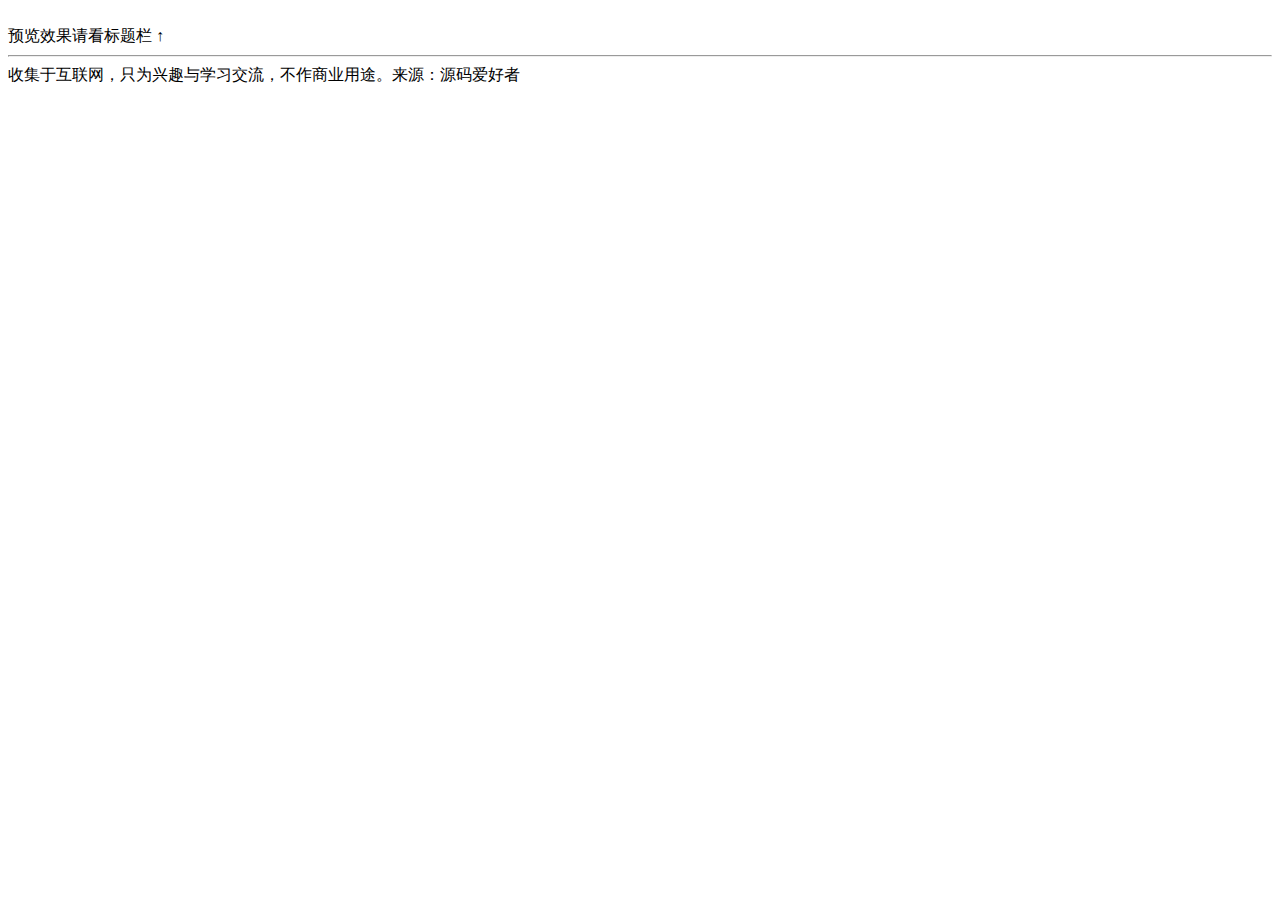
<file: 新建文本文档.html>
<!DOCTYPE html PUBLIC "-//W3C//DTD XHTML 1.0 Transitional//EN" "http://www.w3.org/TR/xhtml1/DTD/xhtml1-transitional.dtd">
<html xmlns="http://www.w3.org/1999/xhtml">
<head>
<meta http-equiv="Content-Type" content="text/html; charset=utf-8" />
<title>让网页的Title标题文字滚动显示效果</title>
</head>
<body bgcolor="#ffffff" onload="newtext()">
<script language=javascript >
var text=document.title
var timerID
function newtext() {
            clearTimeout(timerID)                  
            document.title=text.substring(1,text.length)+text.substring(0,1)
            text=document.title.substring(0,text.length)
            timerID = setTimeout("newtext()", 100)
}
</script>
</body>
</html>
<br>预览效果请看标题栏 ↑<br><hr> 收集于互联网，只为兴趣与学习交流，不作商业用途。来源：源码爱好者</font></p>
</file>
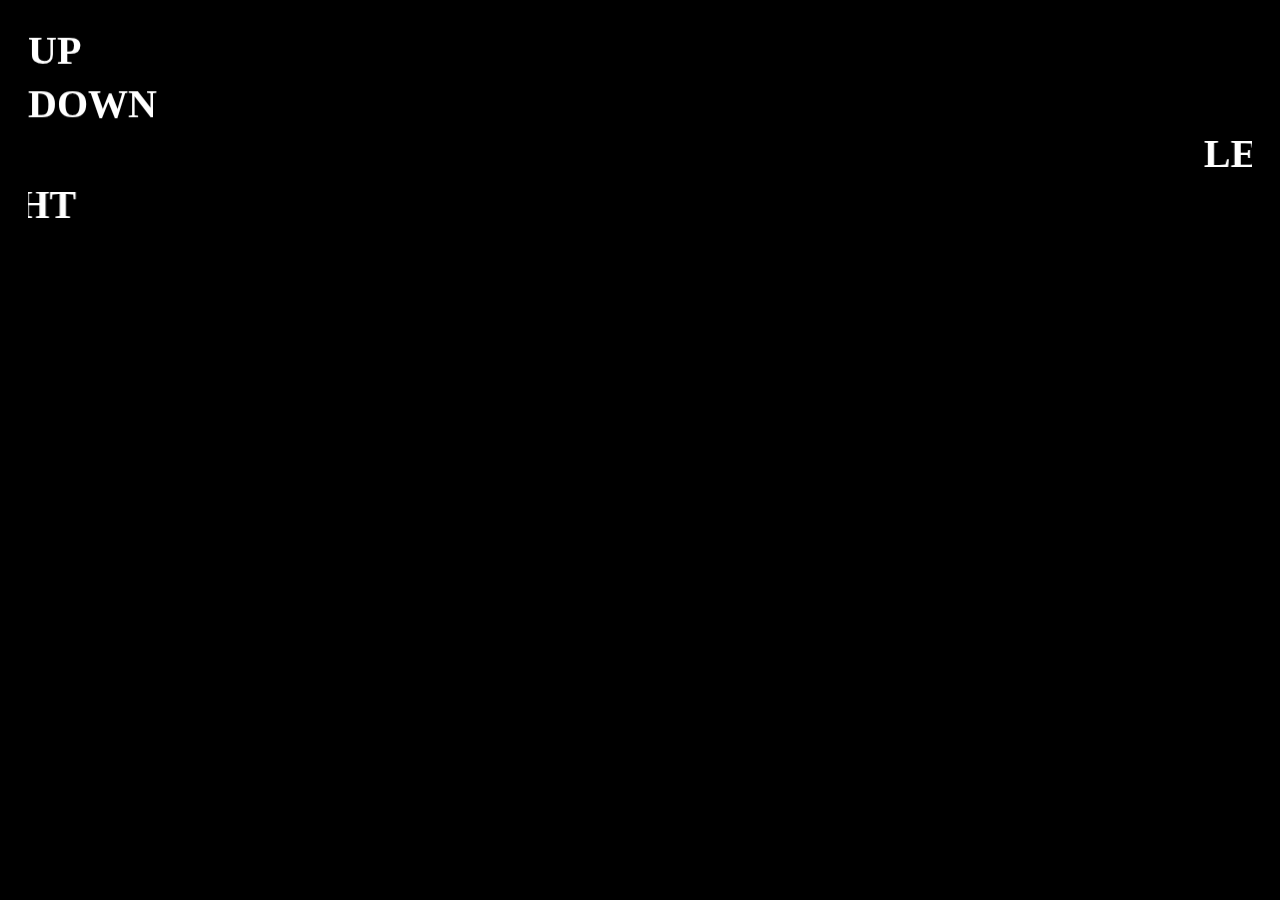
<file: 网页加滚动字幅.html>
<!DOCTYPE html>
<html>

    <head>
        <meta charset="UTF-8">
        <title>marquee</title>
        <style>
            body {
                background: black;
                padding: 20px;
            }

            marquee {
                font-weight: bolder;
                font-size: 40px;
                color: white;
            }
        </style>
    </head>

    <body>
        <div >
        <marquee direction="up">UP</marquee>
        <marquee direction="down">DOWN</marquee>
        <marquee direction="left">LEFT</marquee>
        <marquee direction="right">RIGHT</marquee>
    </body>

</html>
</file>
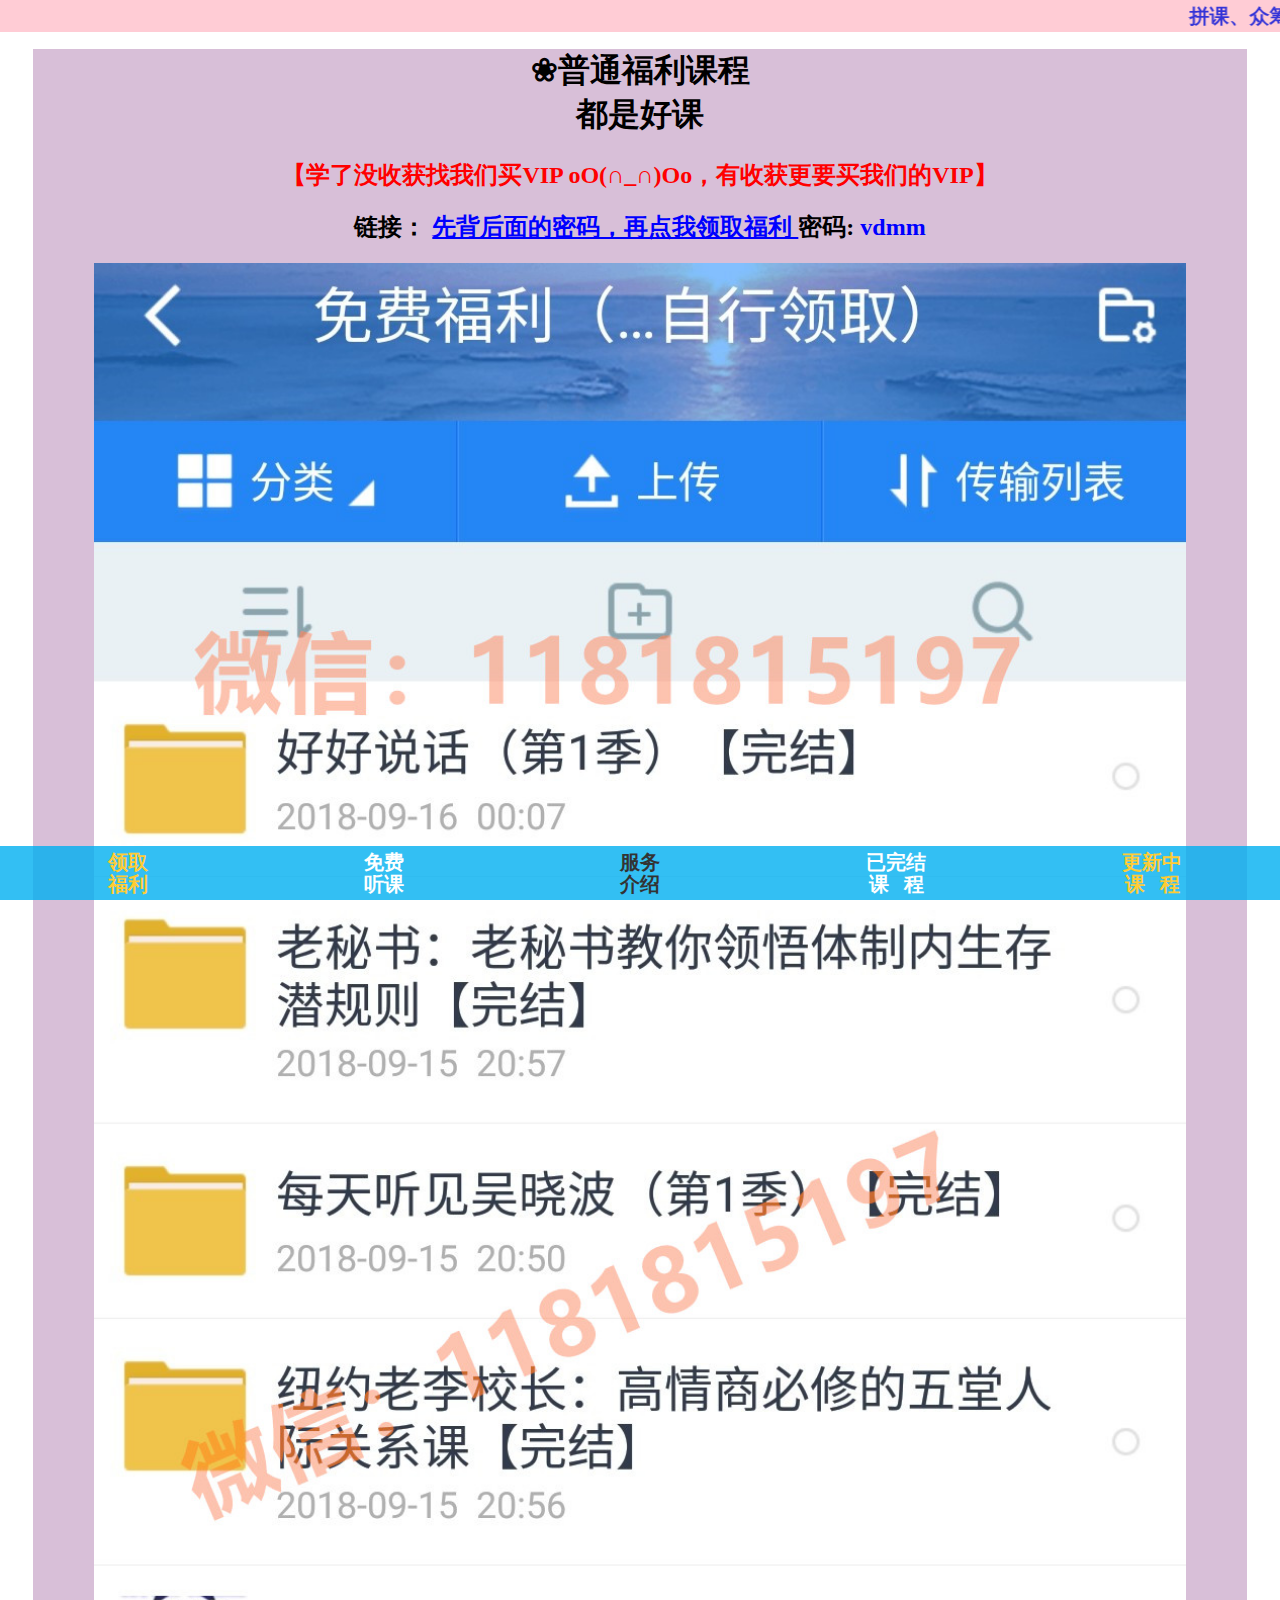
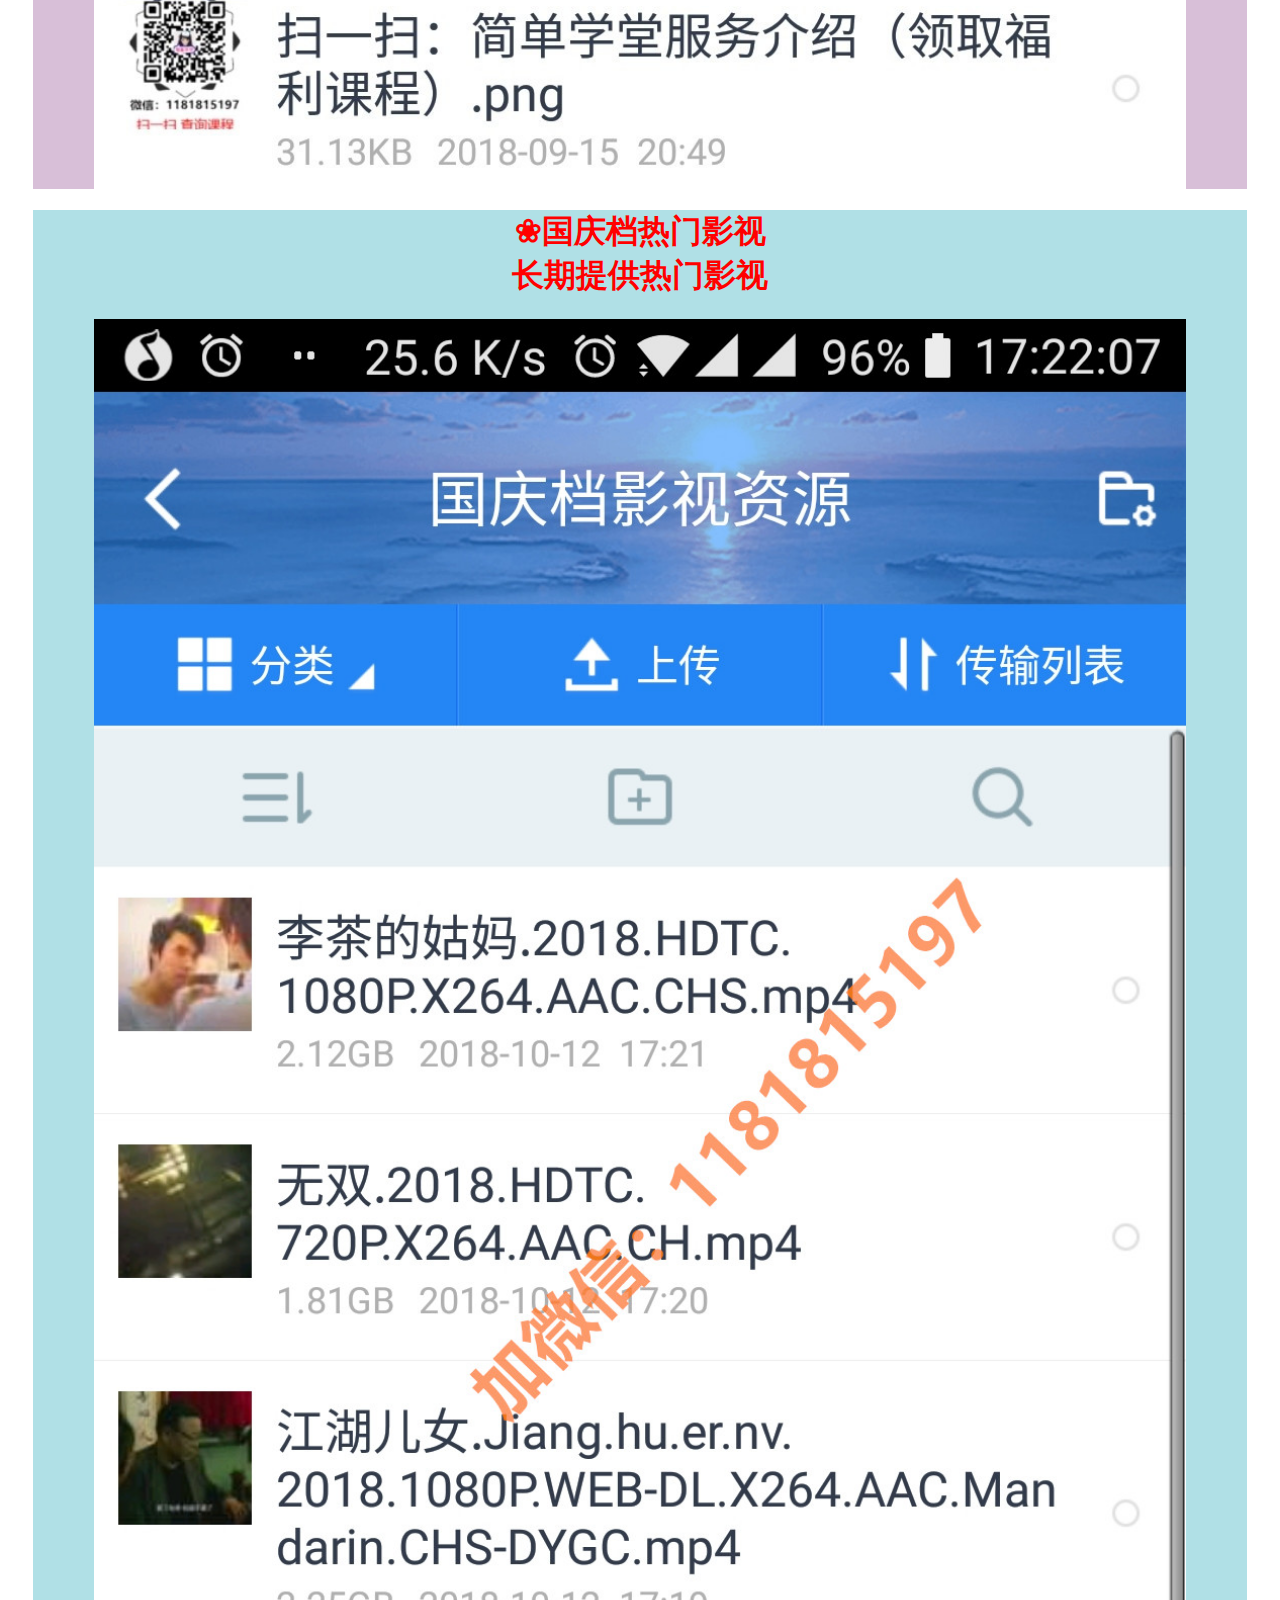
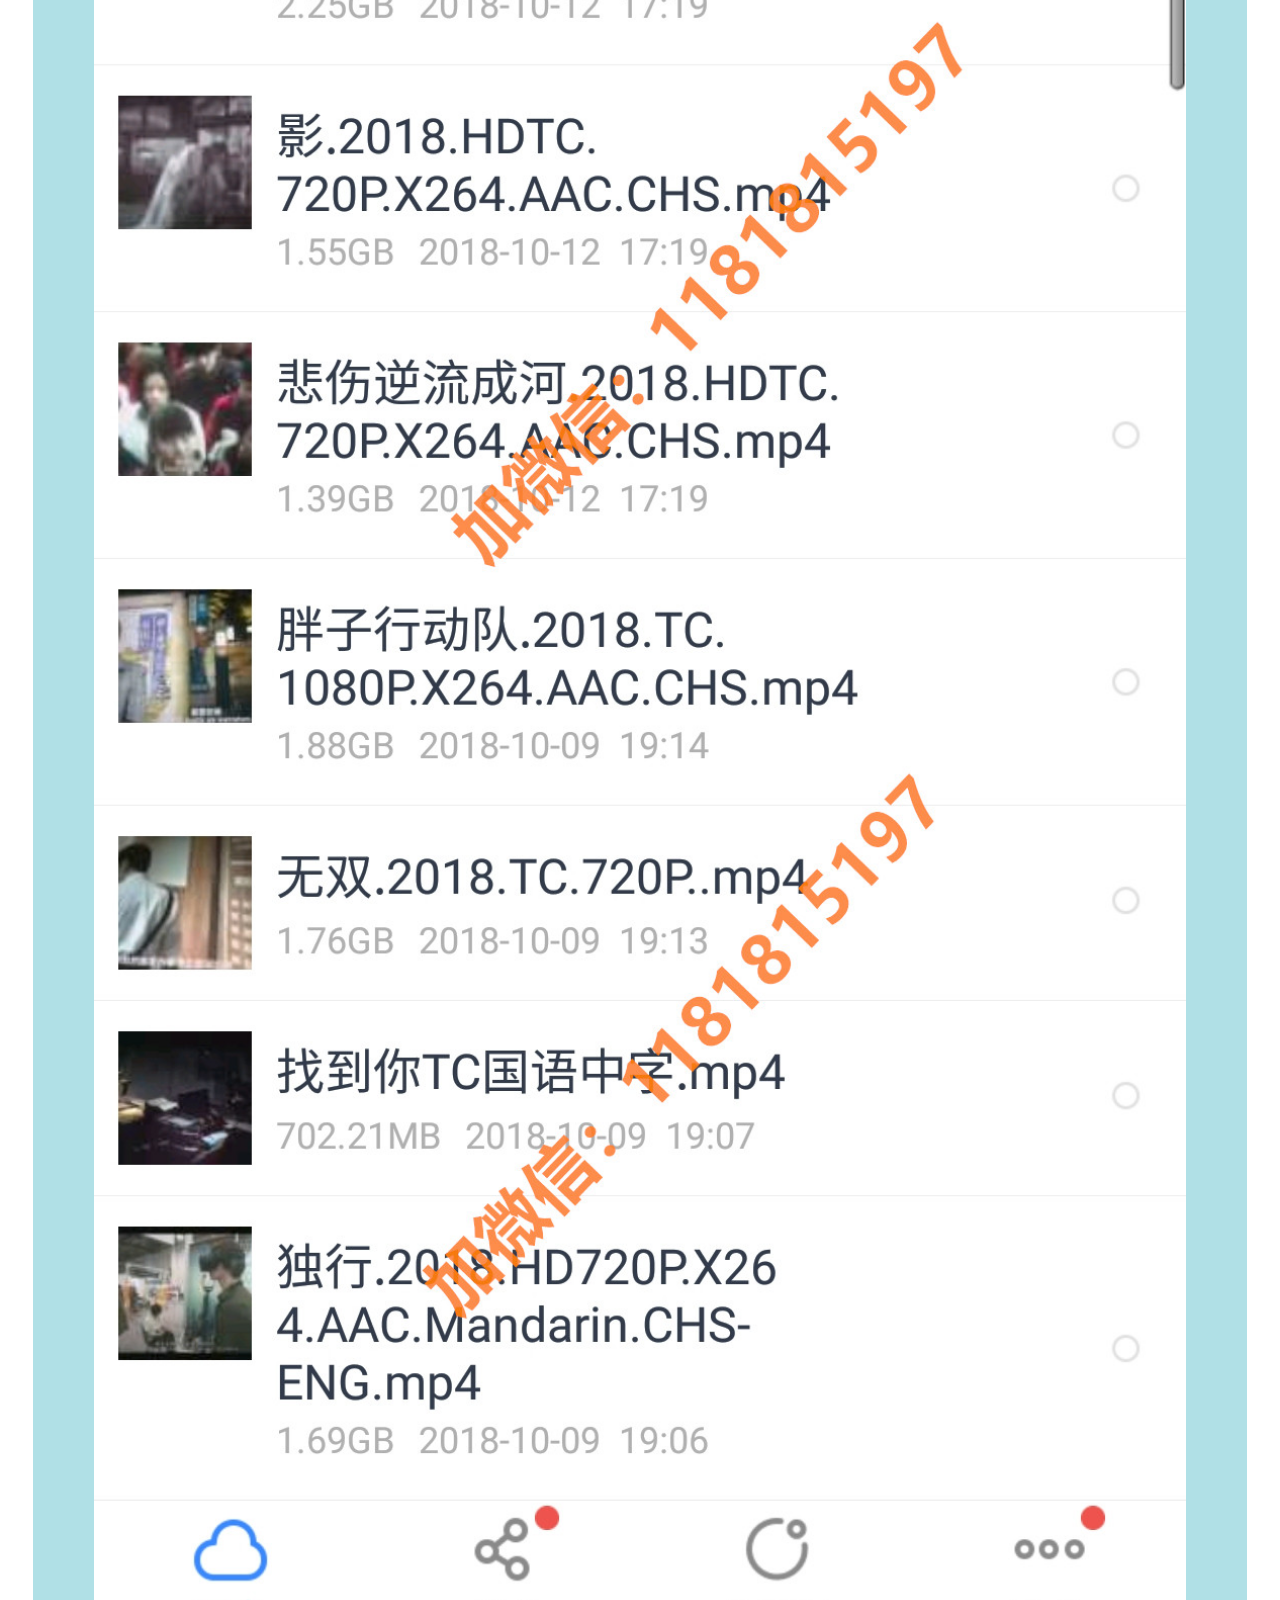
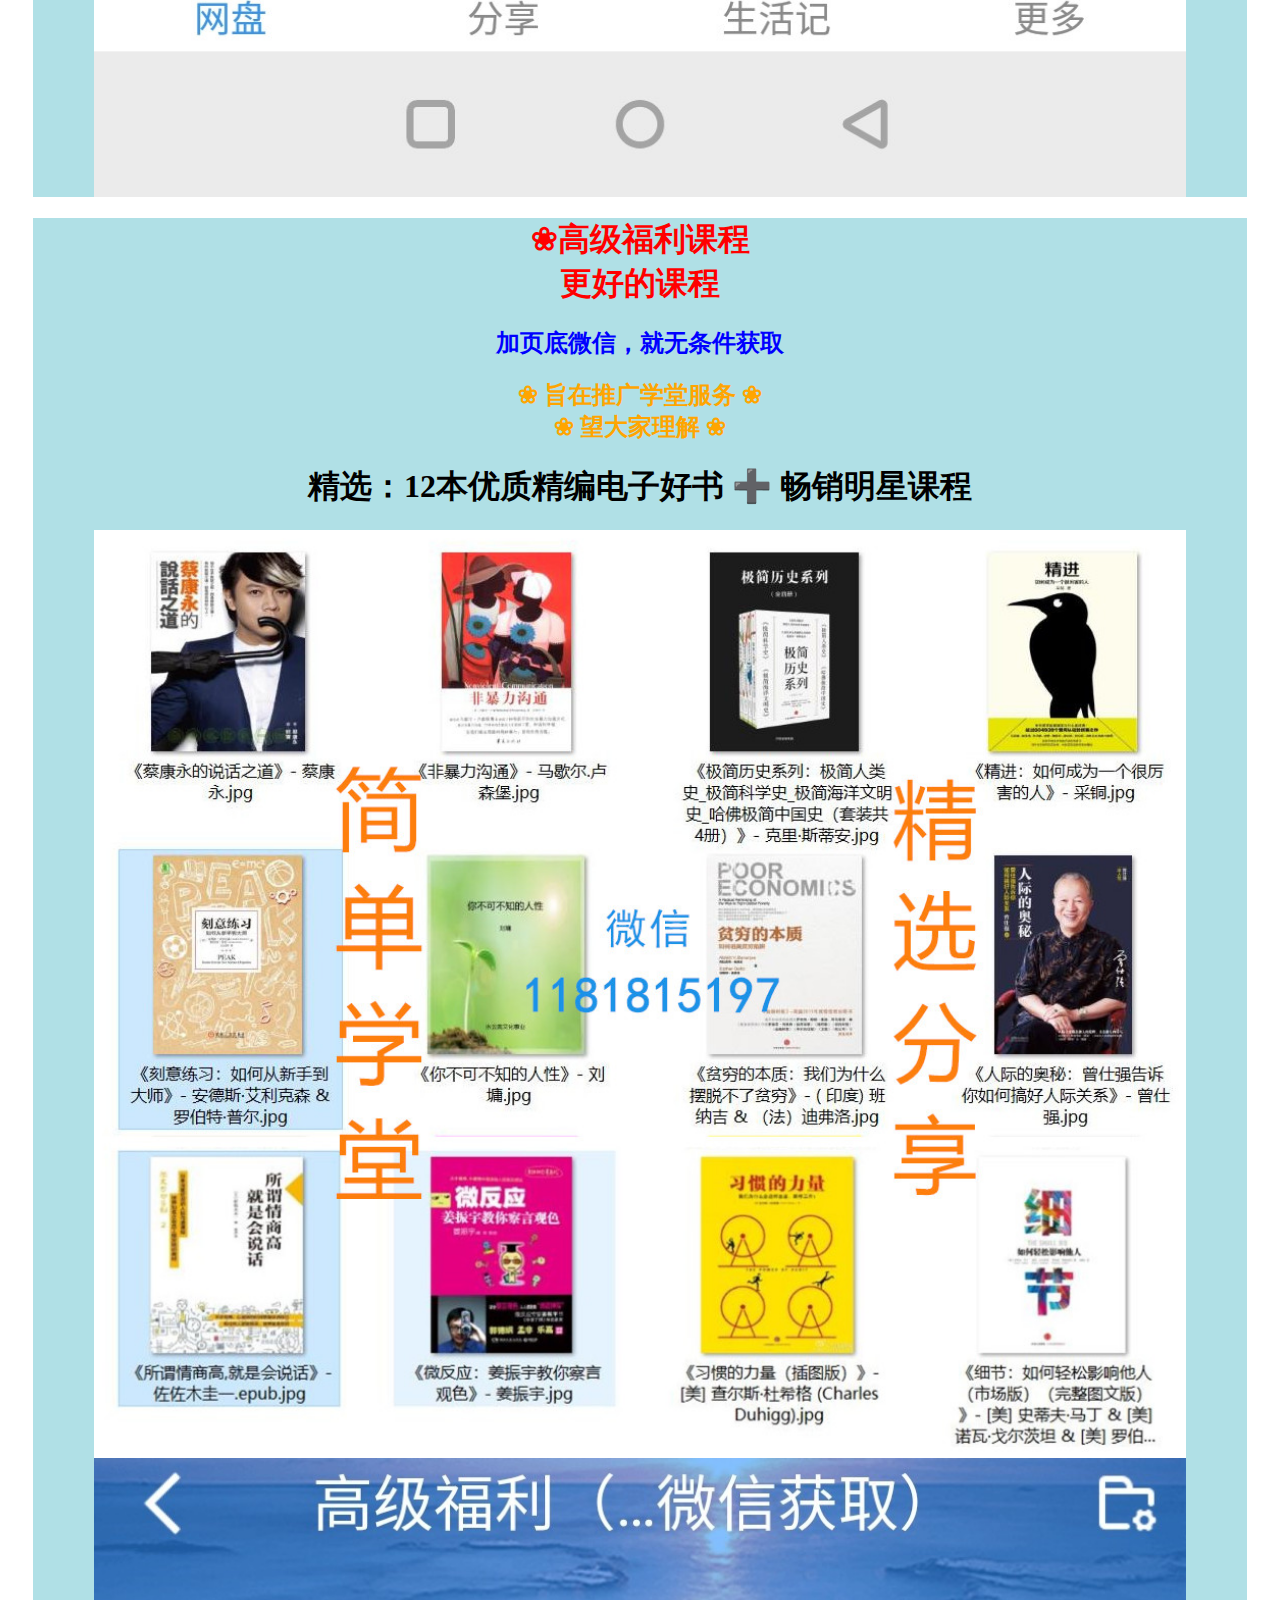
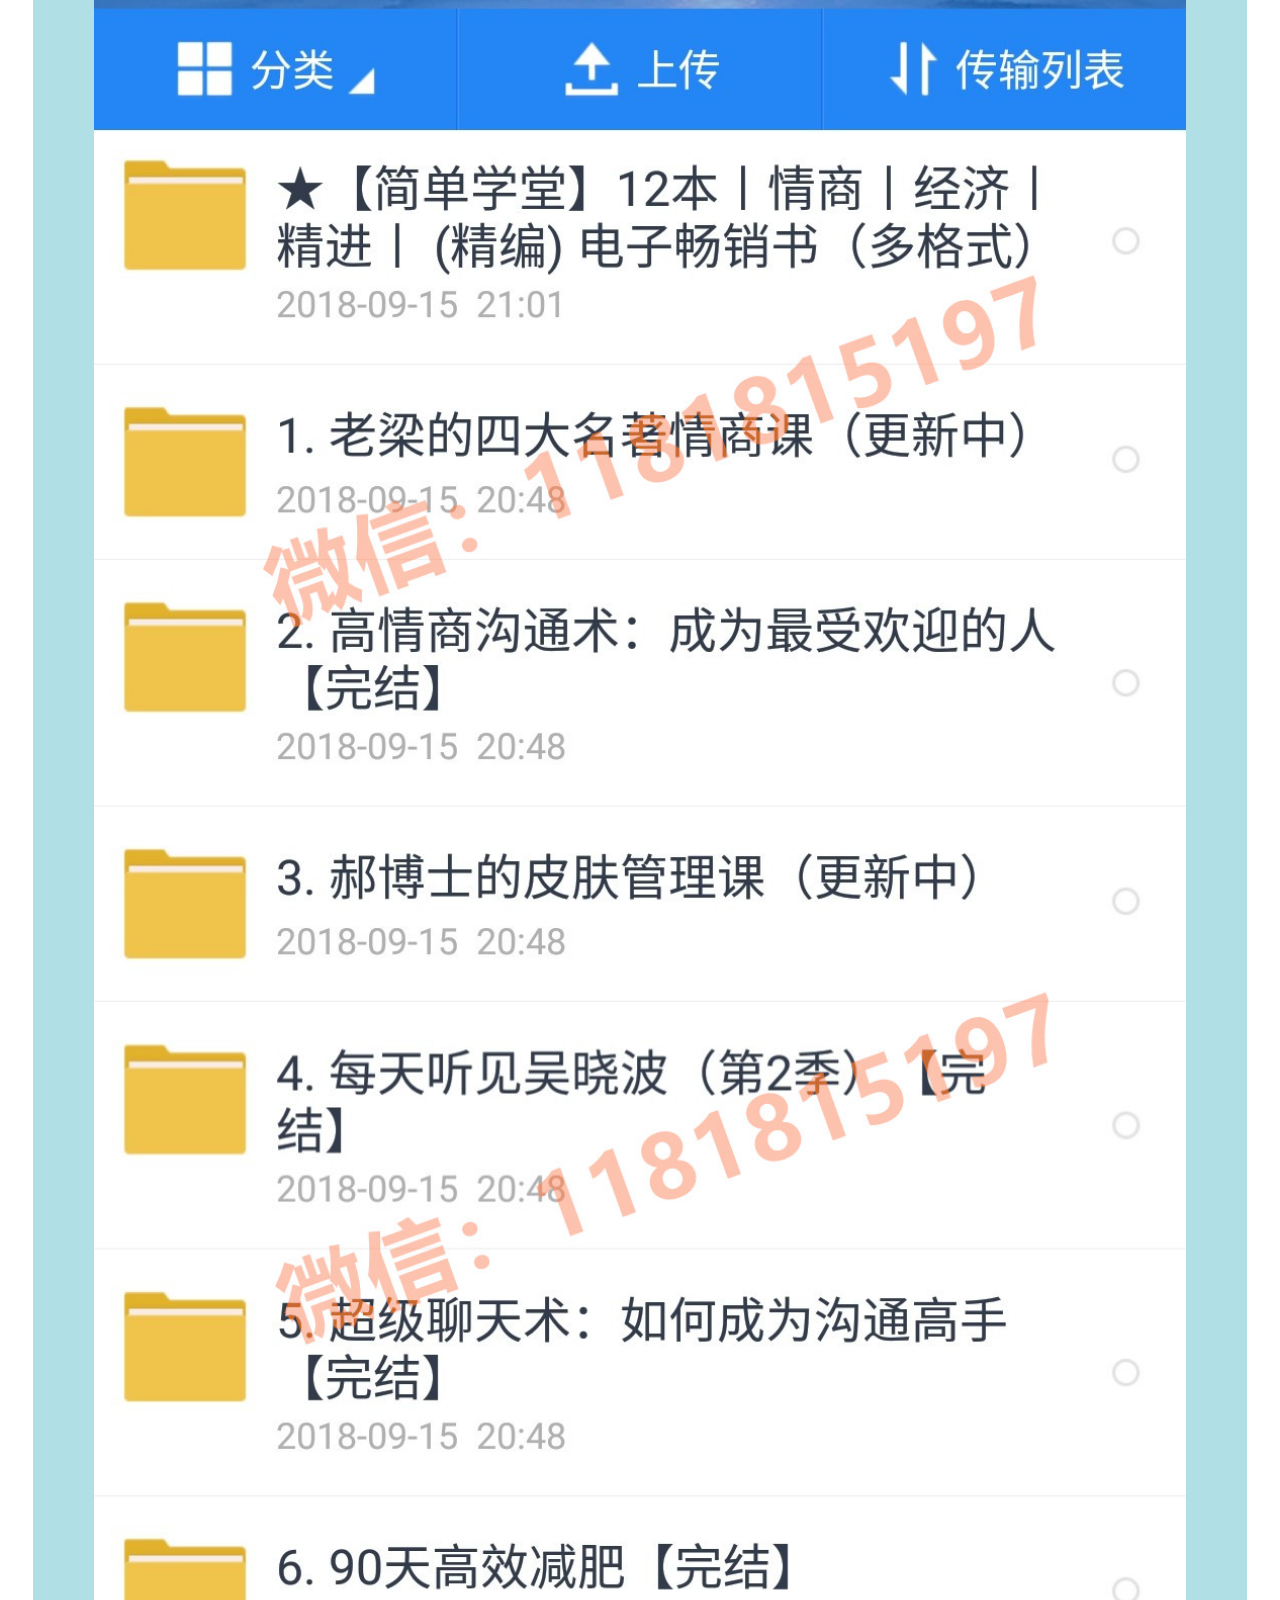
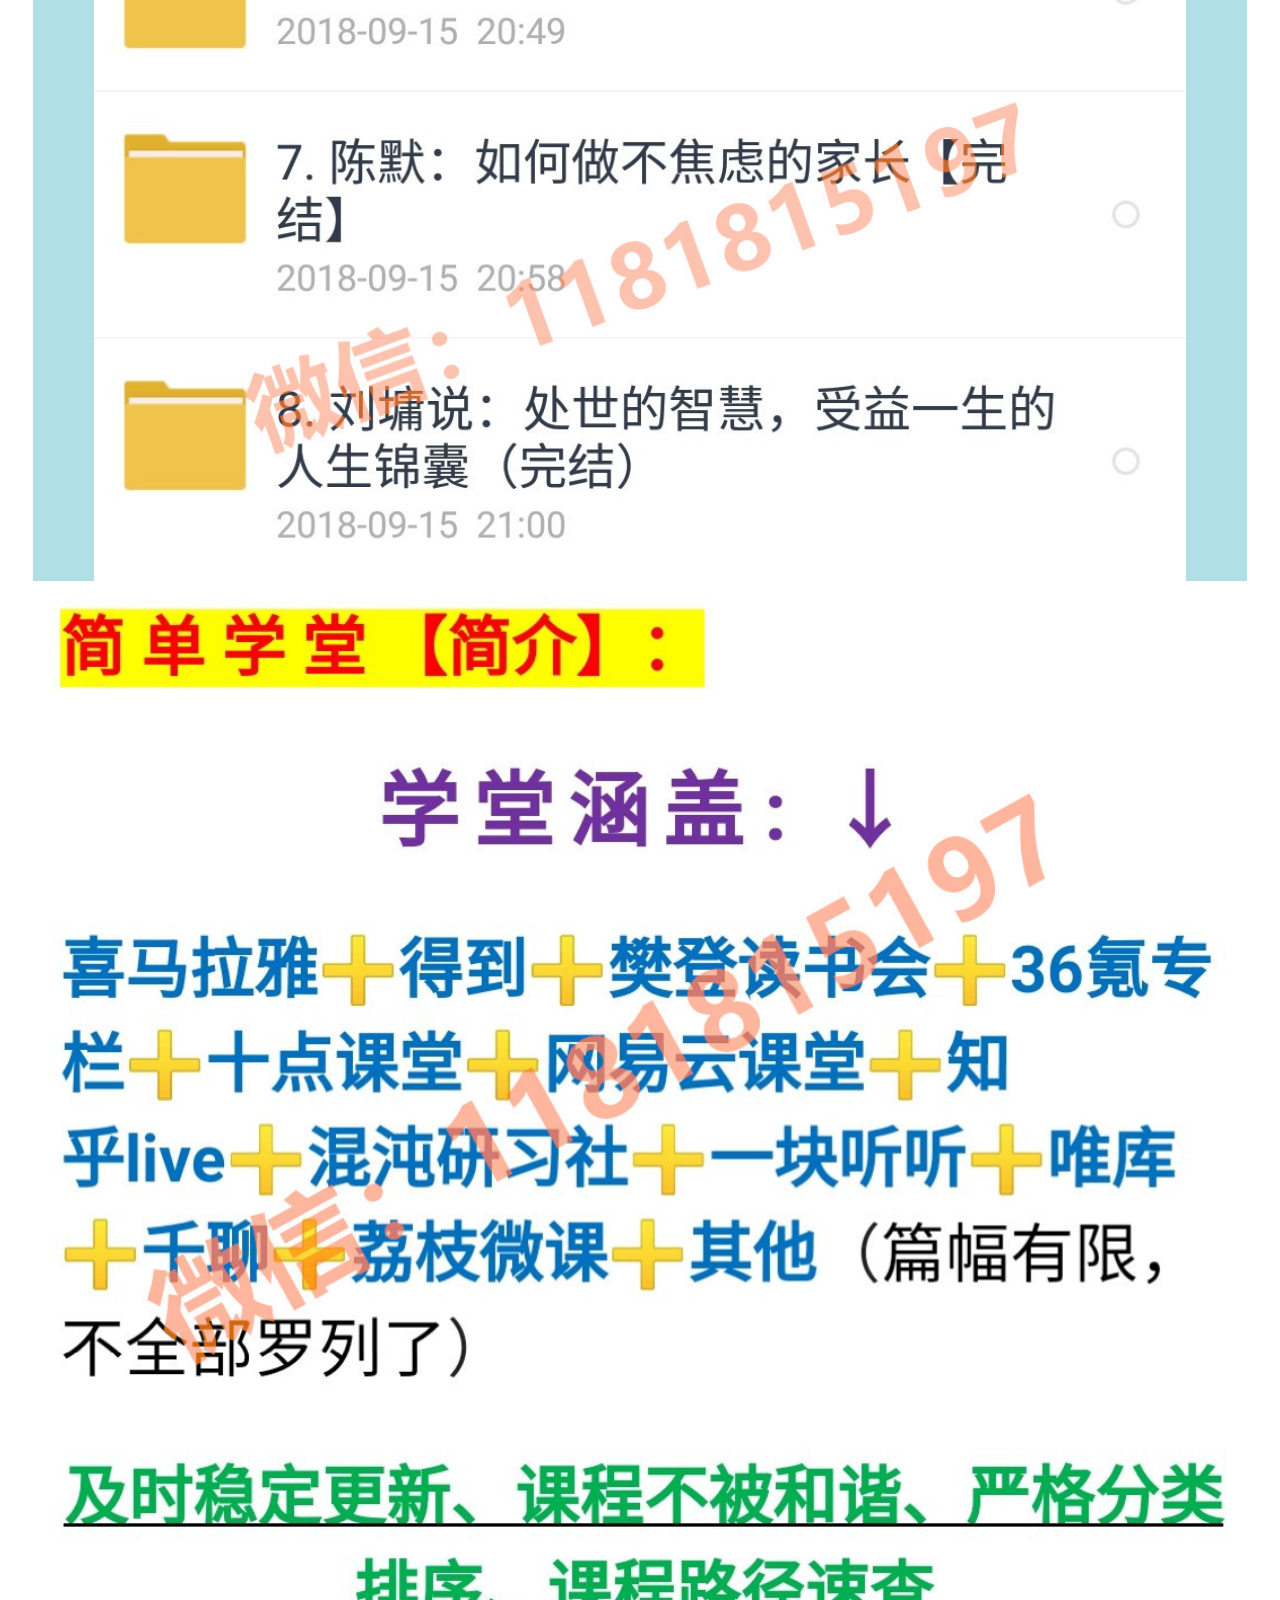
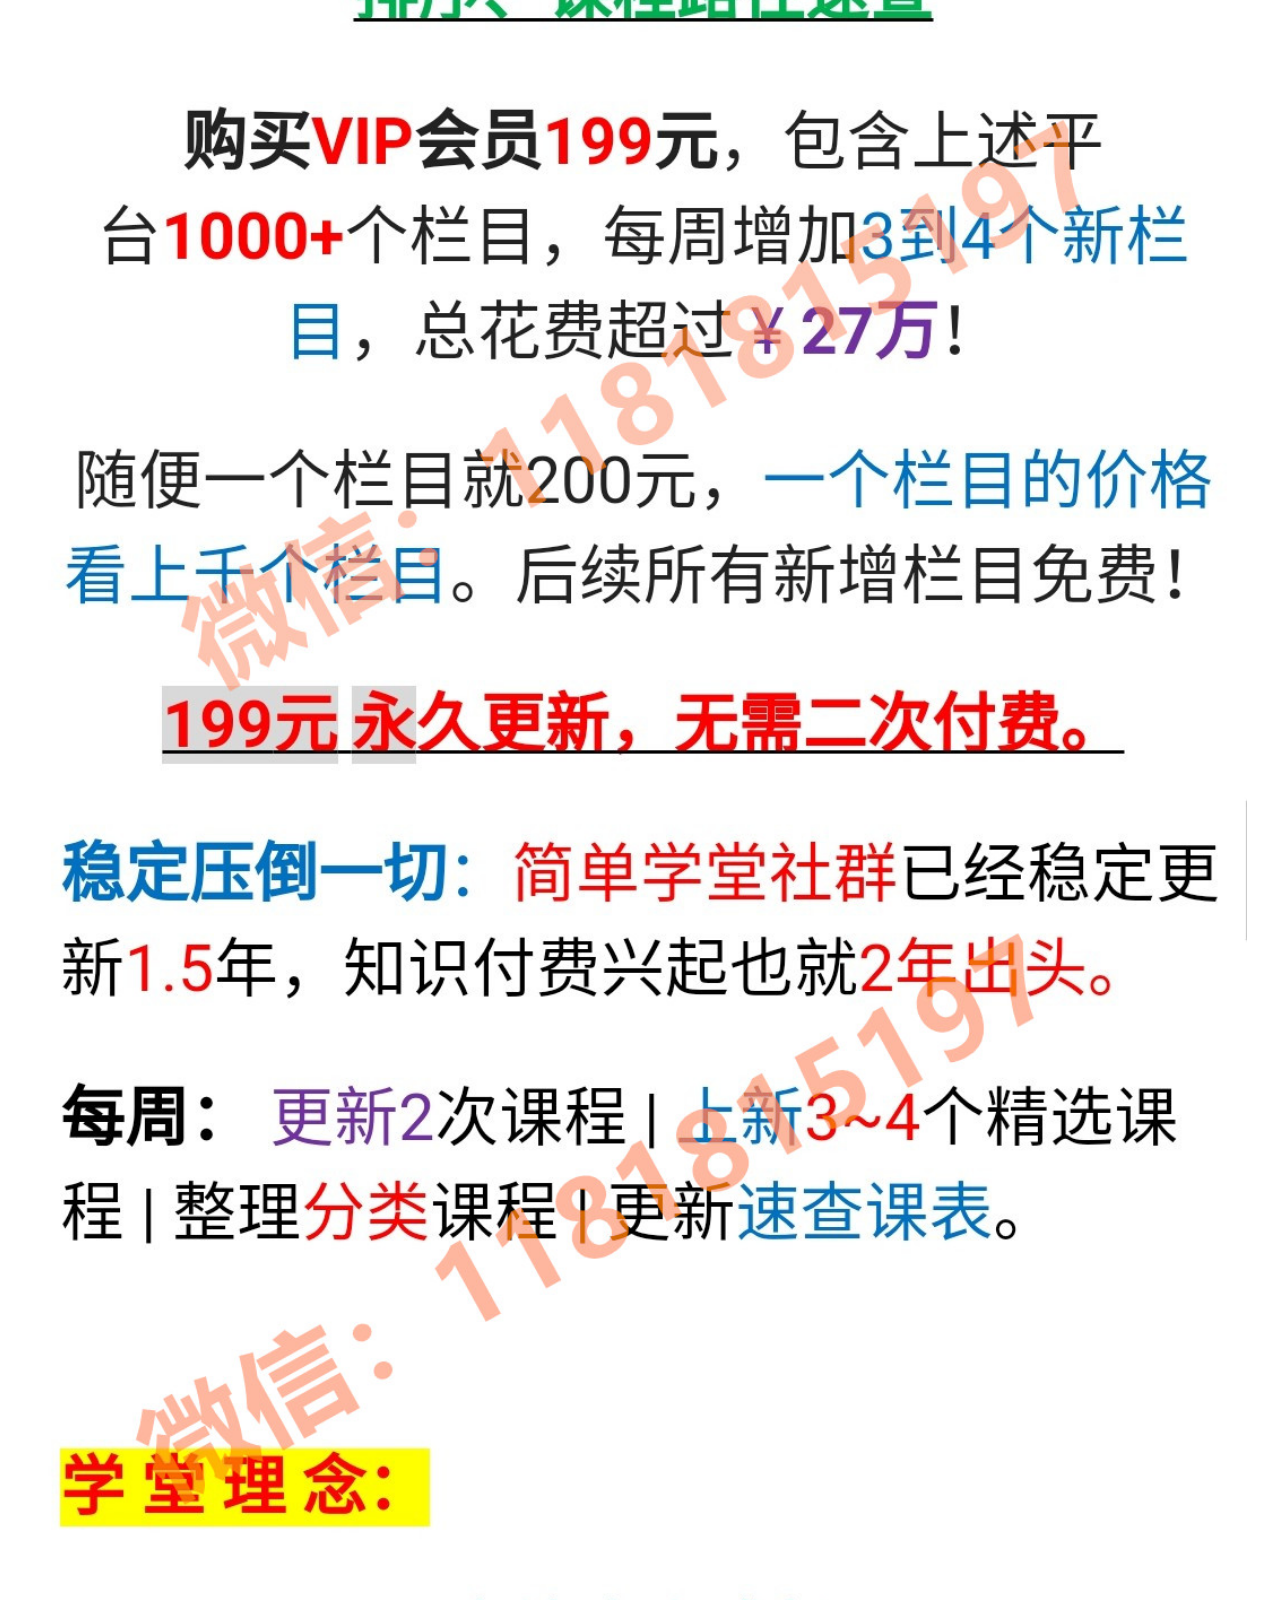
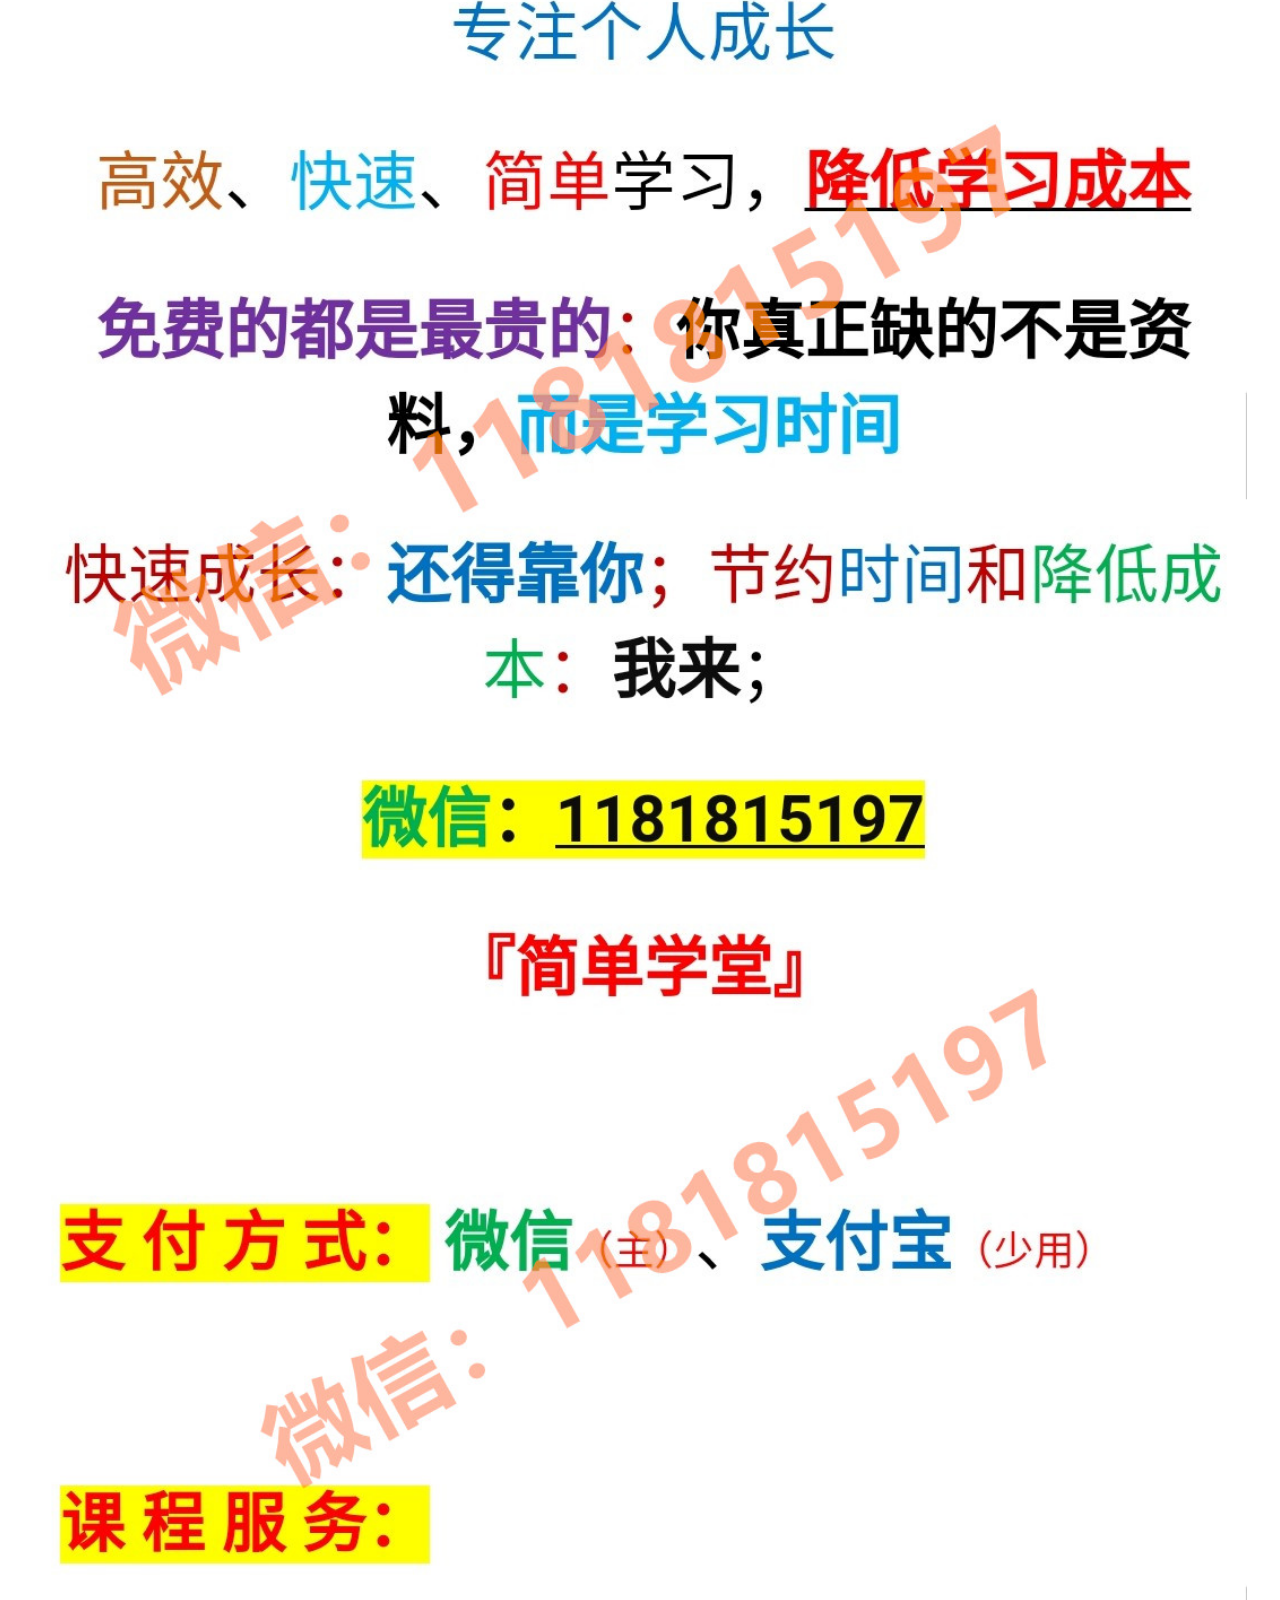
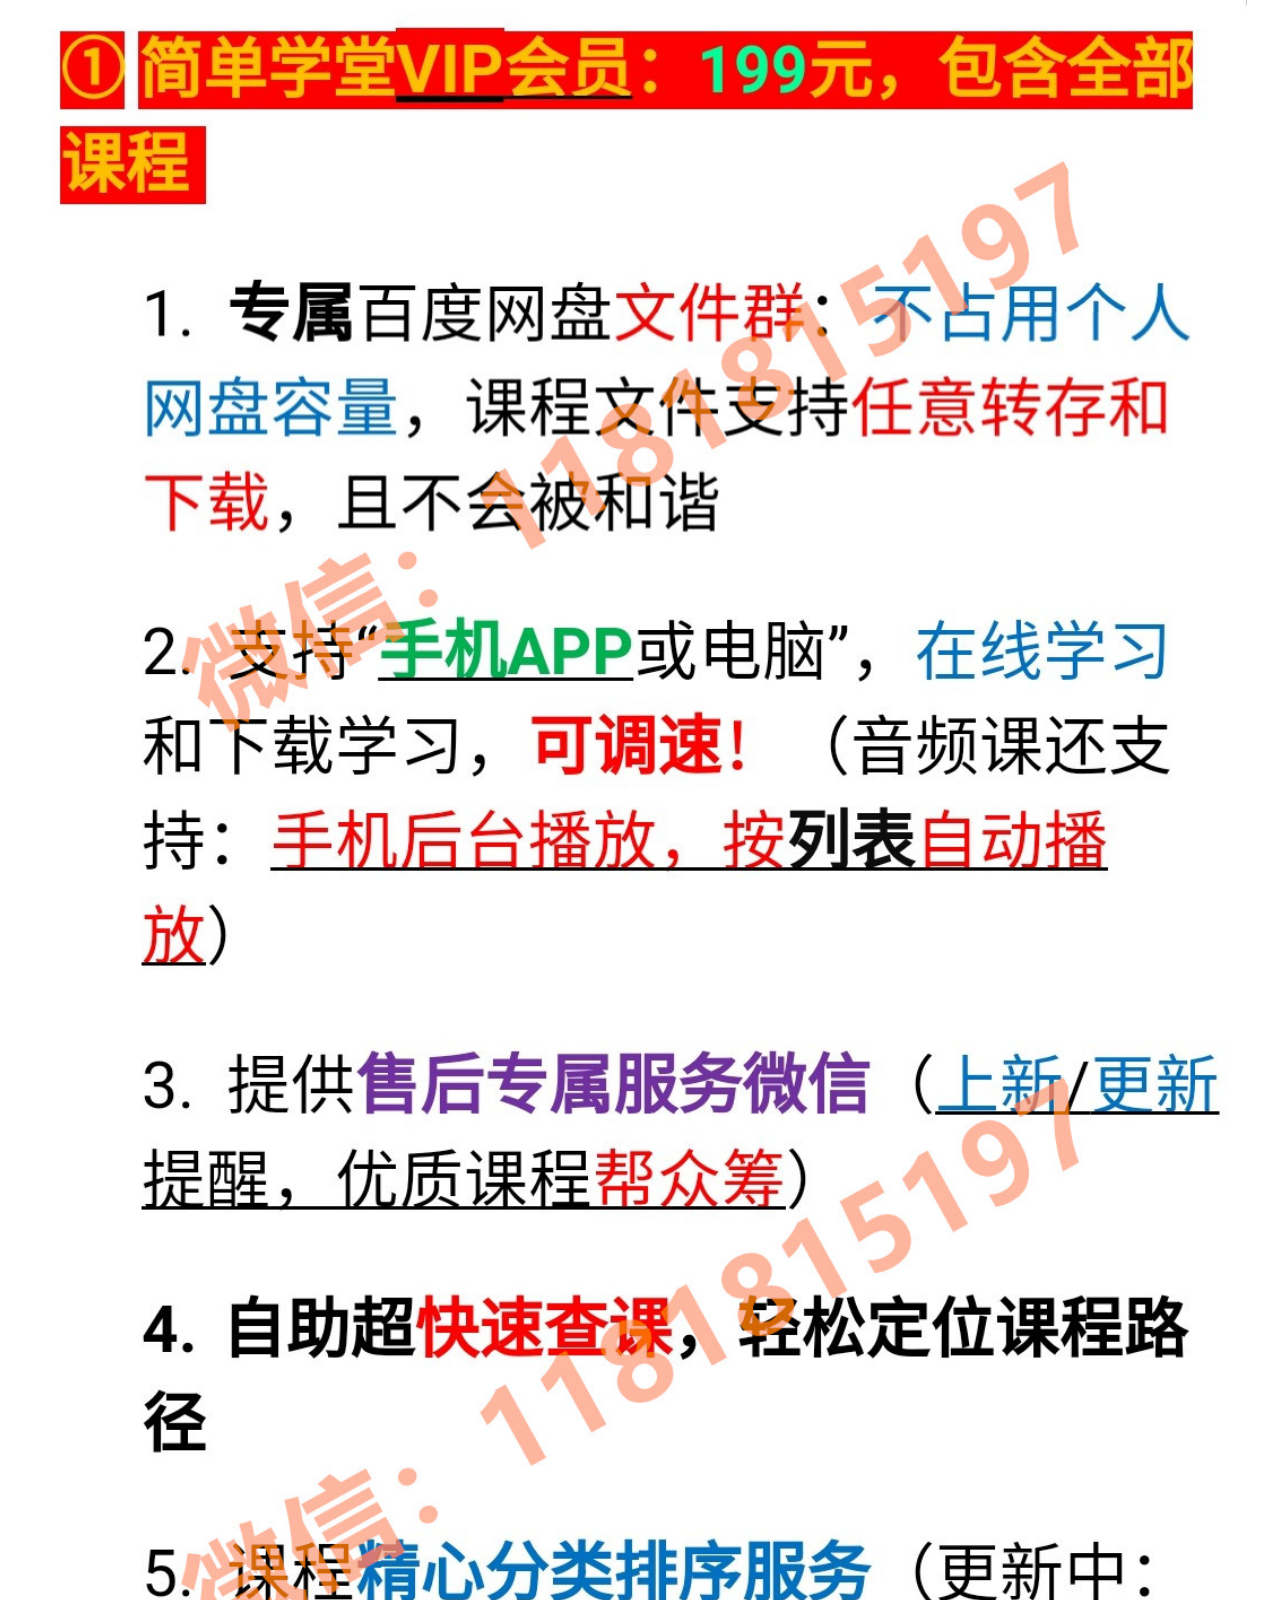
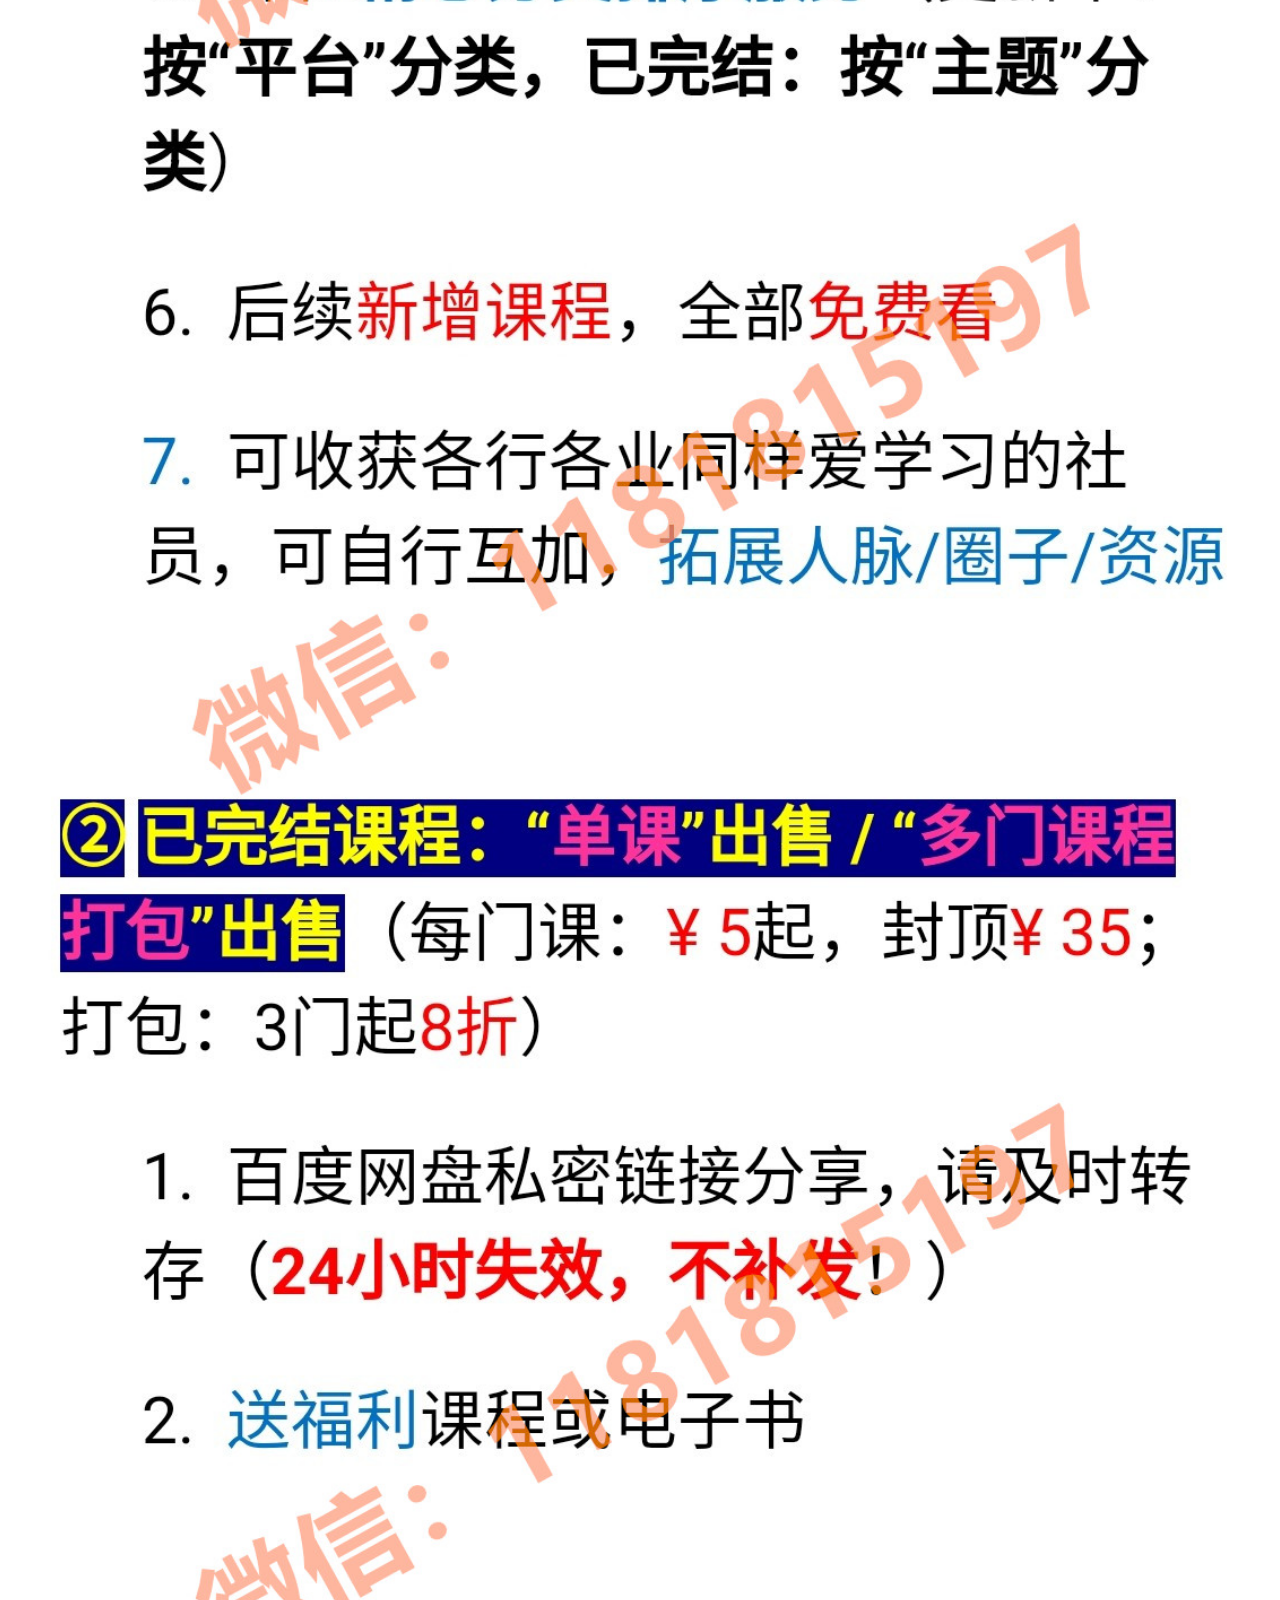
<file: Page_AddingWechat/AddingWechat.html>
<!DOCTYPE html PUBLIC "-//W3C//DTD XHTML 1.0 Transitional//EN" "http://www.w3.org/TR/xhtml1/DTD/xhtml1-transitional.dtd">
    
<!-- 修改成功：适应所有屏幕 -->
<meta name="viewport" content="width=device-width,initial-scale=1" />

<html xmlns="http://www.w3.org/1999/xhtml">
<head>
  <meta http-equiv="Content-Type" content="text/html; charset=utf-8" />
  <meta http-equiv="Content-Style-Type" content="text/css" />
  <meta name="generator" content="pandoc" />

  <!-- 修改成功：网页图标1 
  <link rel="shortcut icon" href="./weixin.ico"> -->

  <!-- 修改成功：网页图标2 -->
  <link rel="shortcut icon" type="image/x-icon" href="http://res.wx.qq.com/a/wx_fed/weixin_portal/res/static/img/3wOU-7F.ico"> 

  <!-- 修改成功：网页名字 -->
  <title>简单学堂丨微信:1181815197</title>
</head>


<!-- 链接到独立出去的css -->
<link type="text/css" rel="stylesheet" href="AddingWechat.css">

<body>  



    <div class="clearDiv"></div>   
    <div class="whole_page">  

            <!-- 页面左侧div -->  
            <div class="page_left">
              <p>页面左侧——区间</p>

           </div>

            <!-- 页面右侧div -->  
            <div class="page_right">
              <!-- <p>页面右侧——区间</p> -->
            </div>  

            <!-- 页面中间的div（自适应宽度） -->
            <div class="page_middle">
            
                <div class="top">
                  <!-- 顶部广告-区间<br> -->

                <!-- 顶部固定栏header -->
                <div class="FixHeaderCoverProblem">
                    <!-- 用于解决遮挡问题 -->
                </div>
                
                <div class="header" align="center">                
                   <marquee direction="left" style="color:#0000CD;">拼课、众筹、获取更多好课，请添加本页底部客服微信</marquee>
                </div> 
               
                <!-- ↓顶部固定栏的css -->
                  <style type="text/css">
                    .FixHeaderCoverProblem {
                          height: 20px;
                          background-color: transparent;
                    }
                    .header {
                        /*background: #009c39;*/
                        background:pink;
                        /*background-color: transparent; */
                        opacity:0.8;
                        padding: 5px 0 5px 0;
                        width: 100%;
                        position: fixed;
                        left: 0;
                        top: 0;

                        /*color: #fff;*/
                        color: black;
                        font-weight:bold;
                        font-size: 20px;
                        font-family: "微软雅黑";
                        line-height: 22px;
                    }
                  </style>
                    <!-- 结束：顶部固定栏 -->
              </div>  


                <!-- ——————分隔线—————— -->      

                  <div>
                   <!-- div_catalog_bottom  -->
                    <div align="center" style="background-color:#D8BFD8;" >
                      <h1 style="color: black ">❀普通福利课程<br>都是好课</h1>
                      <h2 style="color: red ">
                        【学了没收获找我们买VIP oO(∩_∩)Oo，有收获更要买我们的VIP】
                      </h2>
                      <h2>
                        链接：
                          <a style="color:blue" href="https://pan.baidu.com/s/1dN4I6JSSEhCaN4B1O7x1ag">
                            先背后面的密码，再点我领取福利  
                          </a>  
                            密码:  
                          <a  style="color:blue">
                              vdmm
                          </a>
                       </h2>

                       <img class="img" align="center" style="width:90%;" src="../img/截图：普通福利.jpg" />               
                    </div>
                    <div>
                   <!-- div_catalog_bottom  -->
                    <div align="center" style="background-color:#B0E0E6; ">
                      <h1 style="color: red ">❀国庆档热门影视<br>长期提供热门影视</h1>
                      
                      
                      <img class="img" align="center" style="width:90%;" src="../img/国庆档影视.jpg" />  
                      
                    </div>


                  <div>
                   <!-- div_catalog_bottom  -->
                    <div align="center" style="background-color:#B0E0E6; ">
                      <h1 style="color: red ">❀高级福利课程<br>更好的课程</h1>
                      <h2 style="color: blue ">加页底微信，就无条件获取</h2>
                  
                      <h2 style="color: orange">❀ 旨在推广学堂服务 ❀<br>❀ 望大家理解 ❀</h2>
                      <h1 style="color: ;font-weight: bold; ">精选：12本优质精编电子好书 ➕ 畅销明星课程</h1>
                      
                      <img class="img" align="center" style="width:90%;" src="../img/12本精选电子书.jpg" />  
                      <img class="img" align="center" style="width:90%;" src="../img/截图：高级福利.jpg" />

                    </div>

                    <div align="center">
                       <img class="img" align="center" style="width:100%; ;" src="../img/课程服务介绍.jpg" />                
                    </div>

                    <div align="center">
                      <h2 style="color:blue;">客服微信：扫一扫，或在微信里长按识别二维码</h2>
                      <img class="img" align="center" style="width: 50%; height: 50%;" src="./img/微信二维码.jpg" />
                    </div>

                  </div>

                </div>  

                <!-- ——————分隔线—————— -->


                <div class="CourseDetail">
                  <!-- 课程详情-区间<br> -->
                </div>


                <!-- ——————分隔线—————— -->


                <div class="bottom">
                                <!-- 底部-区间<br> -->
                </div>  

<!-- ——————分隔线—————— -->  
                
                <!-- 开始：底部固定栏footer -->
                <div class="FixFooterCoverProblem">
                  <!-- 解决footer遮挡问题 -->
                </div>                 

                

                
                <div class="footer" align="center">                
  
                   <ul>
                        <li>
                            <a href="https://jiandanxuetang.github.io/Page_AddingWechat/AddingWechat.html">
                              <!-- <span><img src="images/ni4.jpg" height="20"/></span> -->
                              <span style="color:#FFC000">领取</br>福利</span>
                            </a>
                        </li>
                        
                        <li>
                            <a href="https://jiandanxuetang.github.io/Page_ListMusicPlayer_FreeCourse4TryListen/ListMusicPlayer.html">
                              <!-- <span><img src="img/course_updating.png" height="20"/></span> -->
                              <span style="color:white">免费</br>听课</span>
                            </a>
                        </li> 
                        <li>
                            <a href="https://jiandanxuetang.github.io/">
                              <!-- <span><img src="images/ni4.jpg" height="20"/></span> -->
                              <span style="color:black">服务</br>介绍</span>
                            </a>
                        </li>                      
                        <li style="position:relative;">
                            <a href="https://jiandanxuetang.github.io/Page_EndCourseDetailList/EndCourseDetailList.html">
                              <!-- <span><img src="img/course_finished.png" height="20" /></span> -->
                              <span style="color:white">已完结</br>课&nbsp;&nbsp;&nbsp;程</span>
                            </a>
                        </li>
                        <li>
                            <a href="https://jiandanxuetang.github.io/Page_UpdatingCourseDetailList/UpdatingCourseDetailList.html">
                              <!-- <span><img src="img/course_updating.png" height="20"/></span> -->
                              <span style="color:#FFC000">更新中</br>课&nbsp;&nbsp;&nbsp;程</span>
                            </a>
                        </li>
                    </ul>
                </div> 
                
                <!-- ↓底部固定栏的css -->
                  <style type="text/css">
                    .FixFooterCoverProblem {
                          height: 69px;
                          background-color: transparent;
                    }
                    .footer {
                        /*background: #009c39;*/
                        background:#00B0F0;
                        /*background-color: transparent; */
                        opacity:0.8;
                        padding: 5px 0 5px 0;
                        width: 100%;
                        position: fixed;
                        left: 0;
                        bottom: 0;
                    }
                    .footer ul {
                        底部固定导航栏的高度
                        height: px;
                        
                        margin:0px;
                        padding:0px;                        
                    }
                    .footer ul li {                        
                        float: left;
                        width: 20%;
                        text-align: center;
                        list-style-type: none;

                        margin: 0px;
                        padding: 0px;
                    }
                    .footer ul li span {

                        /*下面注释的这2行，可以显示固定栏的真实布局结构*/
                    /*      border: 2px solid #999; 
                          margin: 0 0 -2px -2px;*/
                        
                        display: block;
                        color: #fff;
                        font-weight:bold;
                        font-size: 20px;
                        font-family: "微软雅黑";
                        line-height: 22px;
                    }

                    .footer ul li a {
                      /*隐藏下划线*/
                        text-decoration:none ; 
                    }

                    </style>
                    <!-- 结束：底部固定栏 -->




            <!-- page_middle 结束的div -->
            </div>     


    </div> 
    
     <div class="clearDiv"></div>
        
</body>  
</html>
</file>
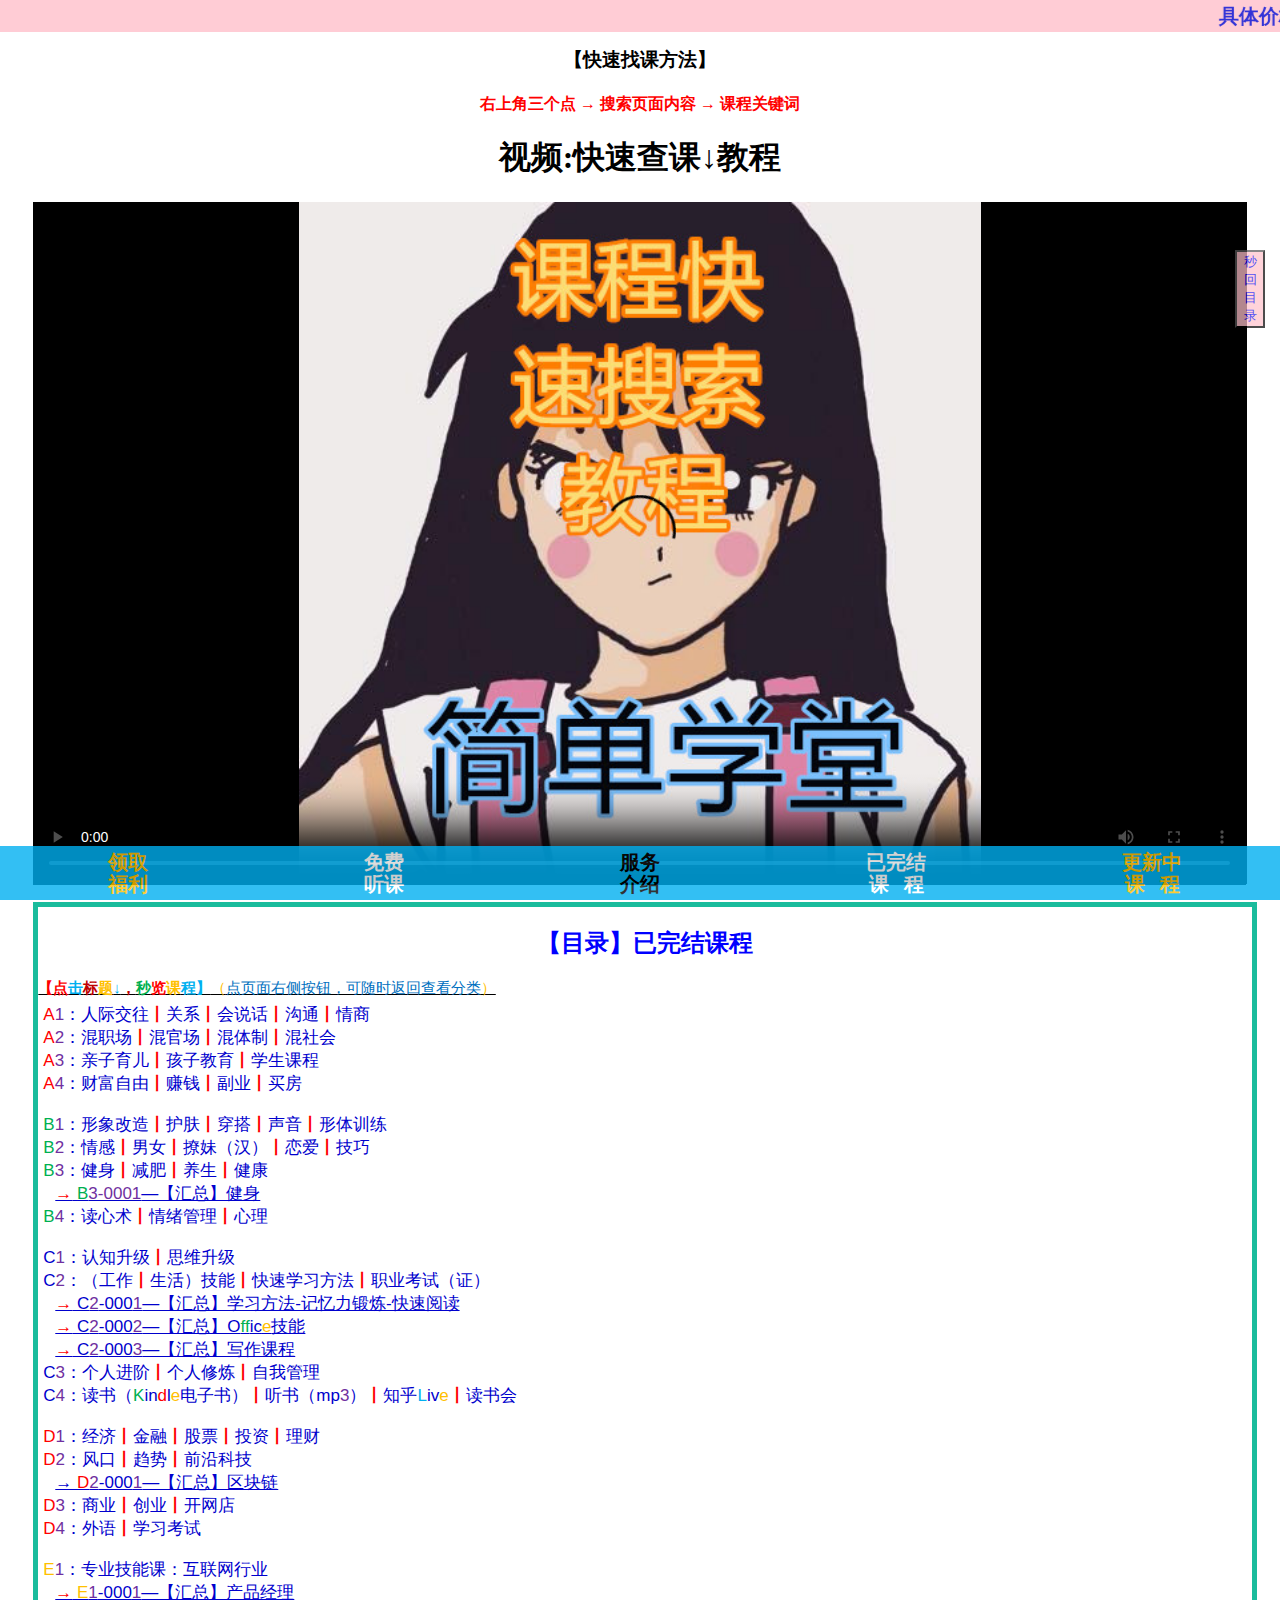
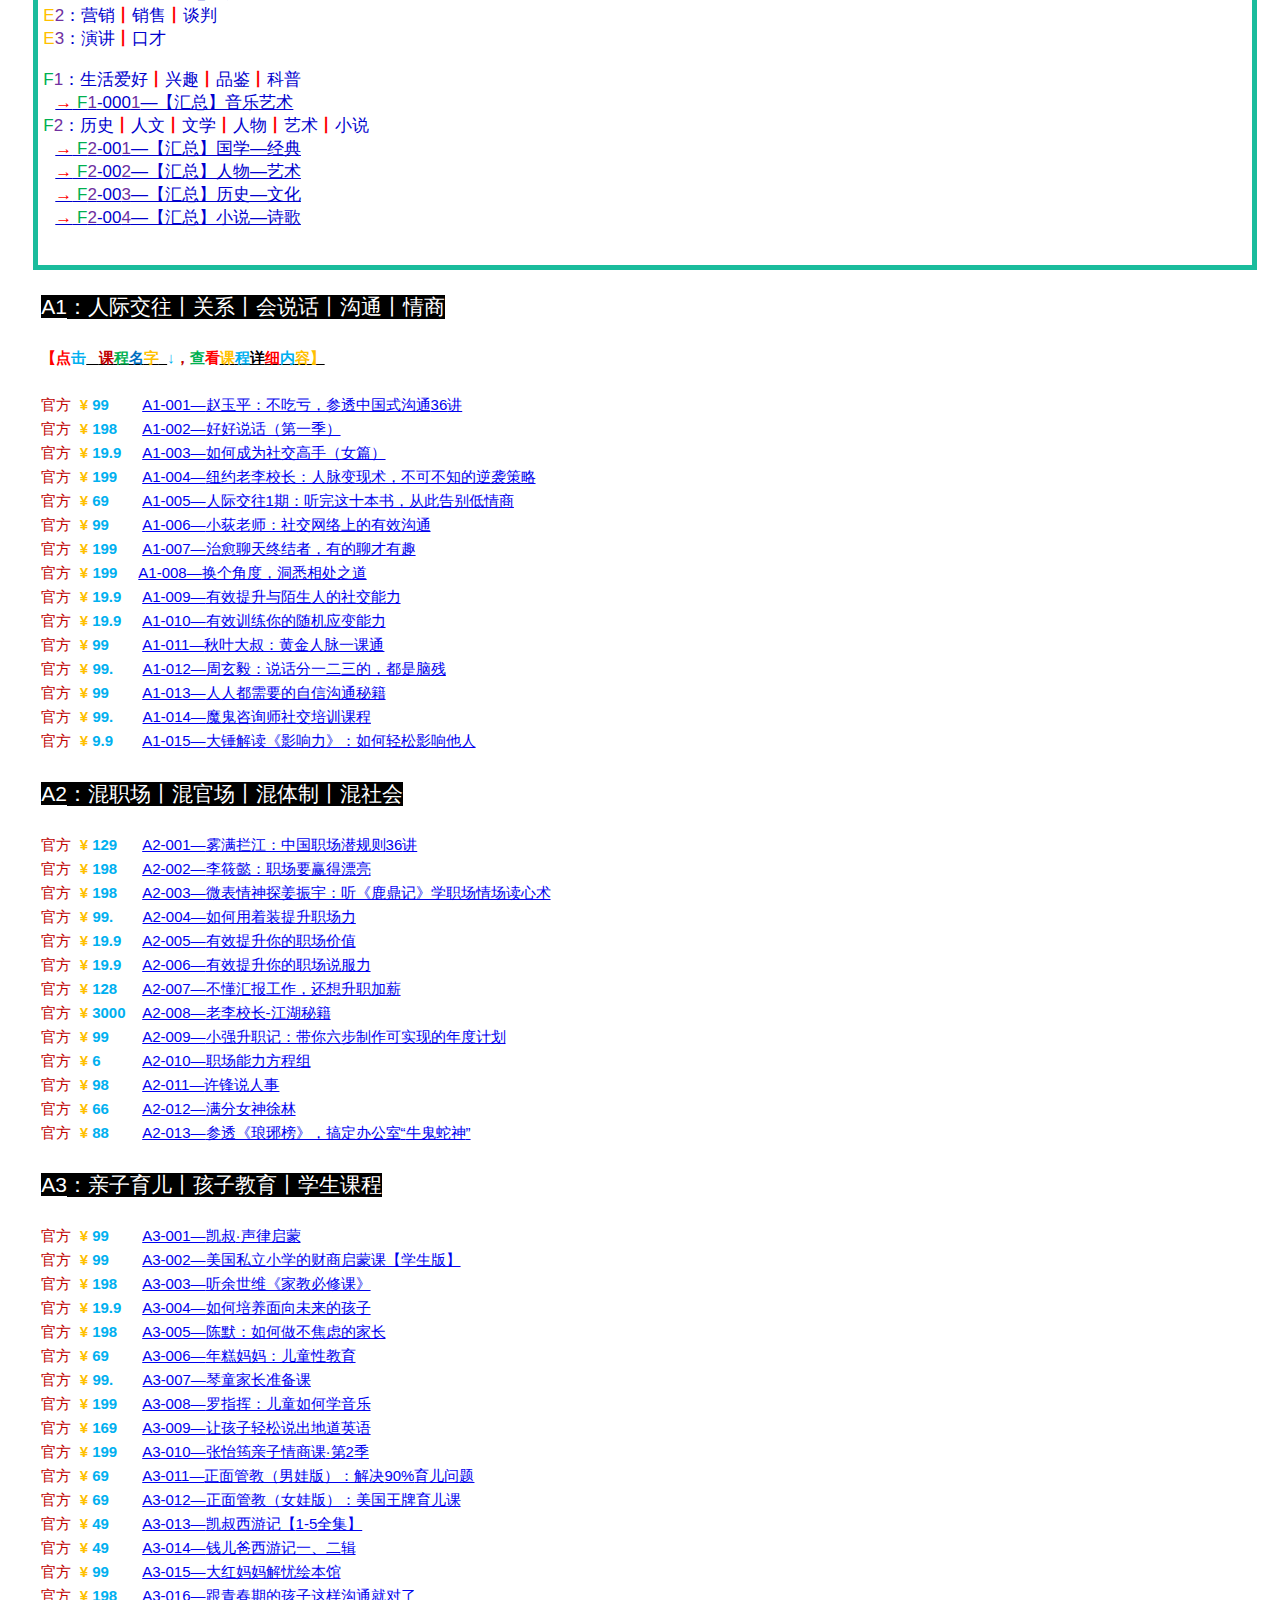
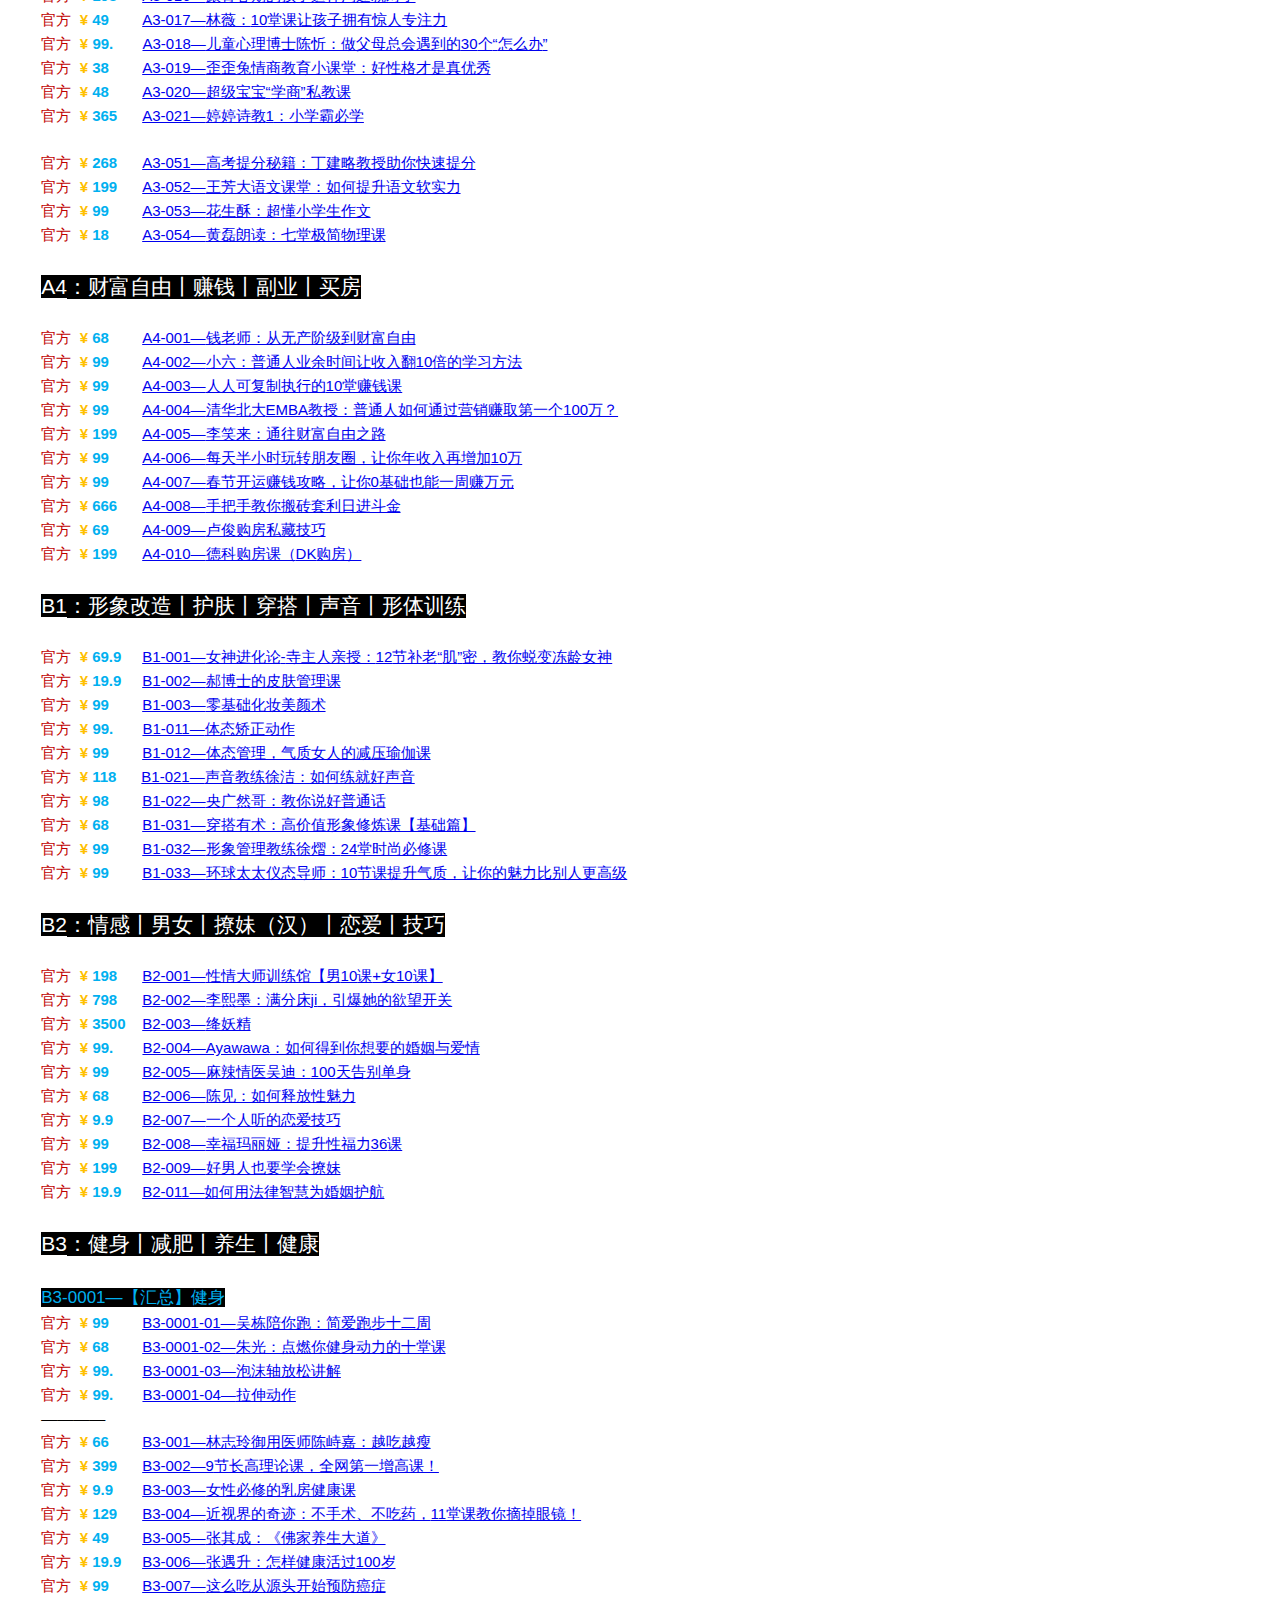
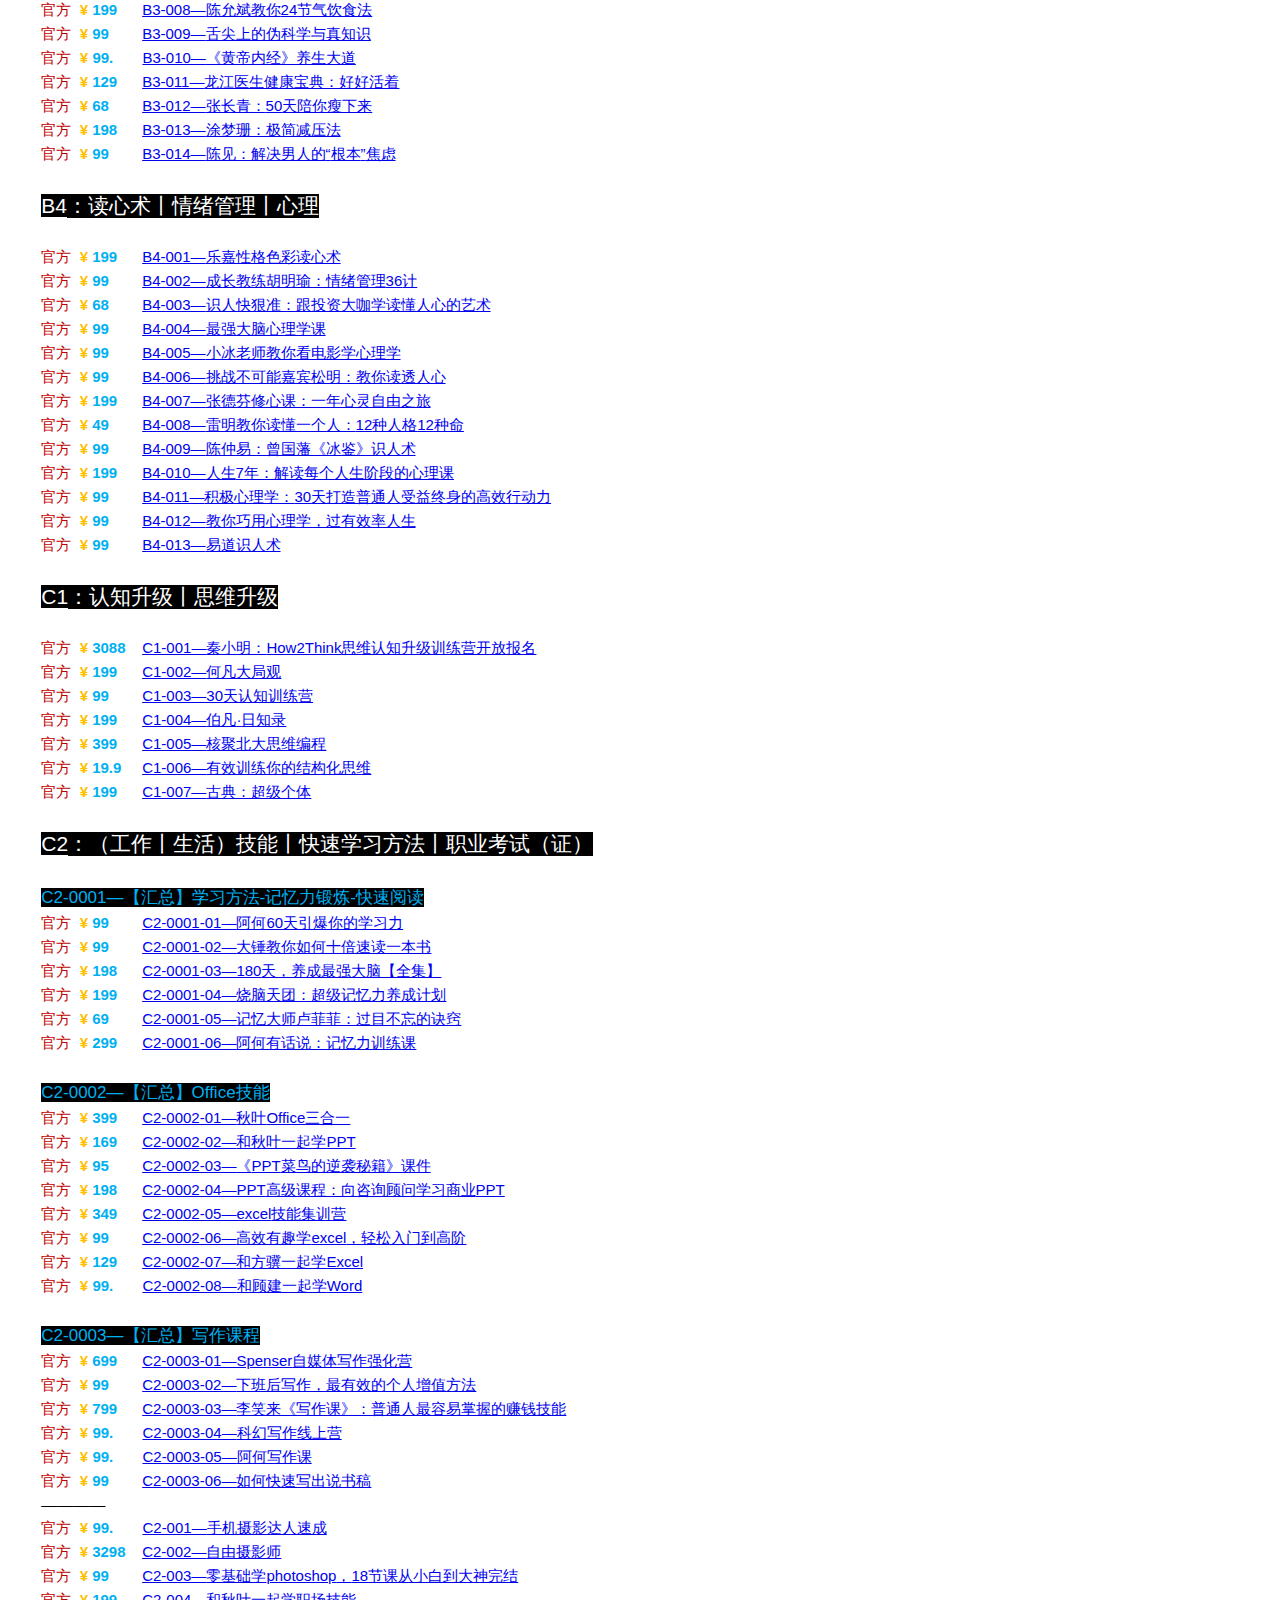
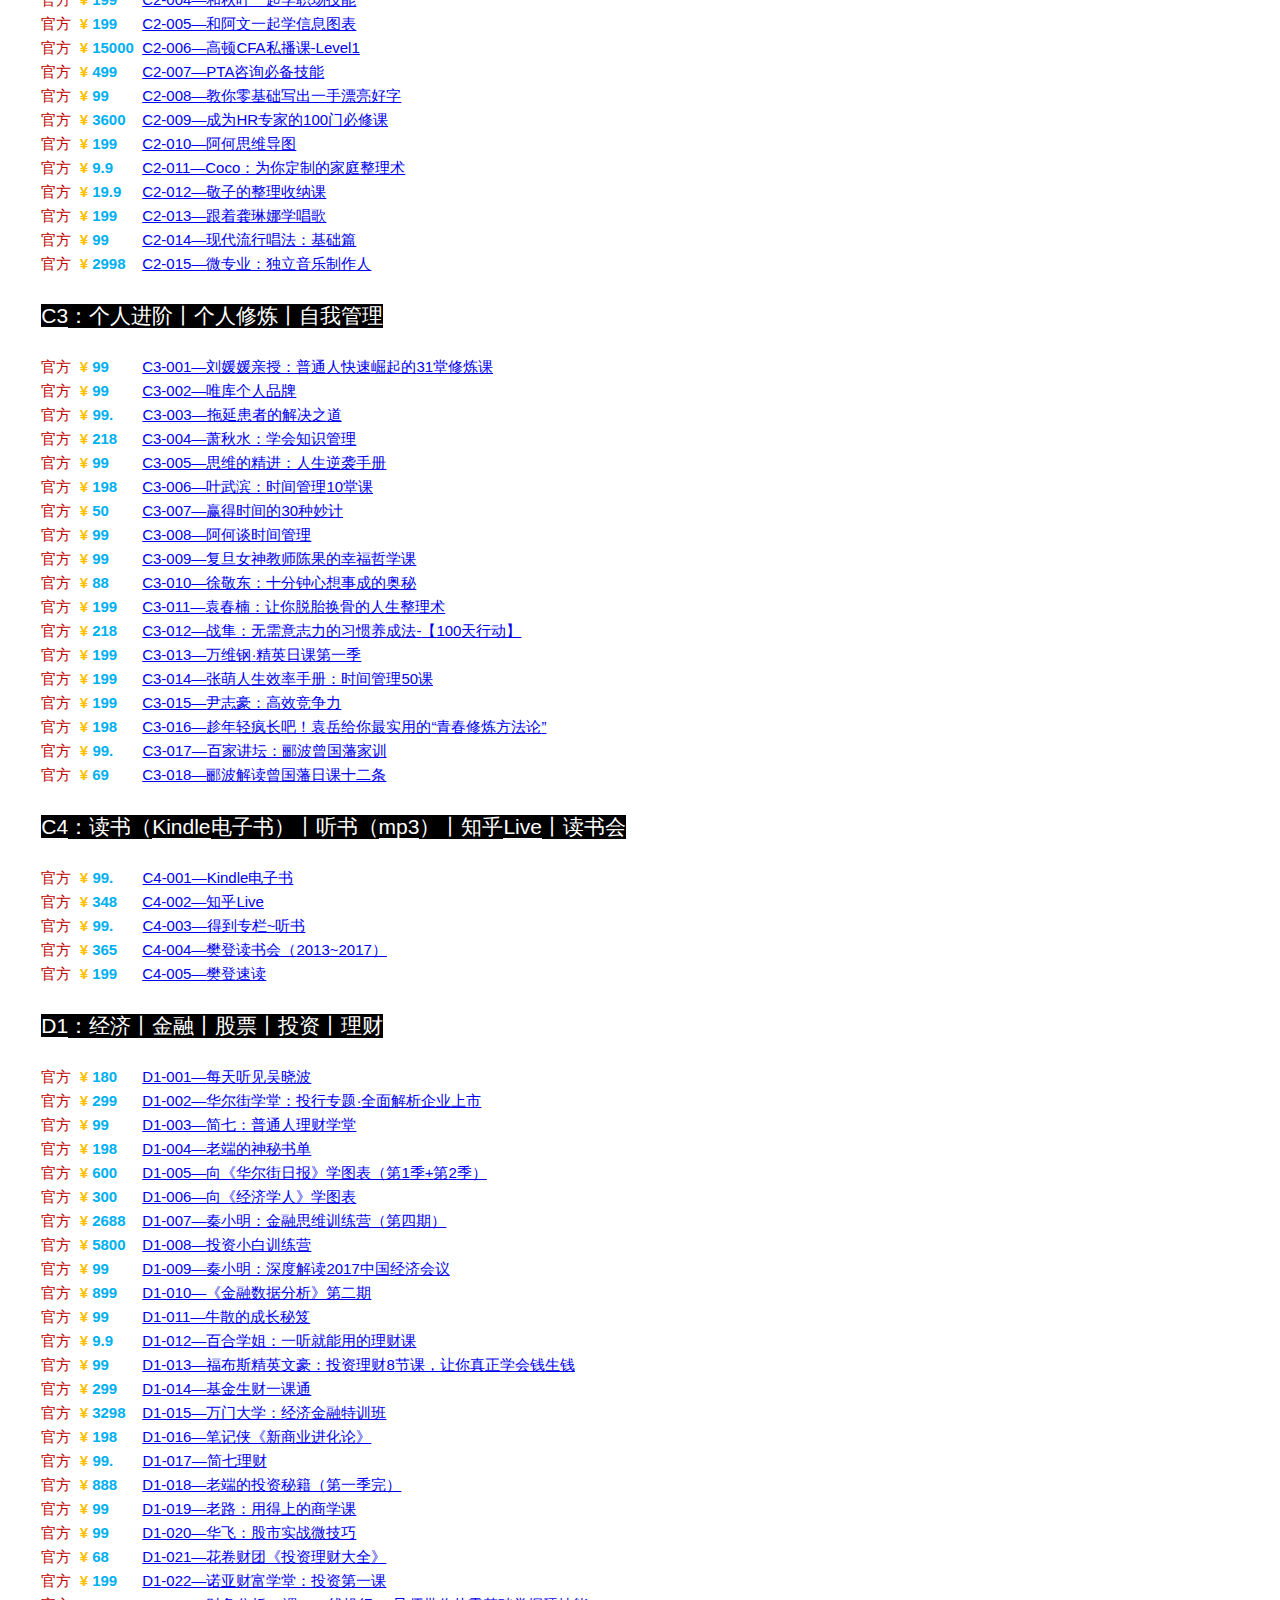
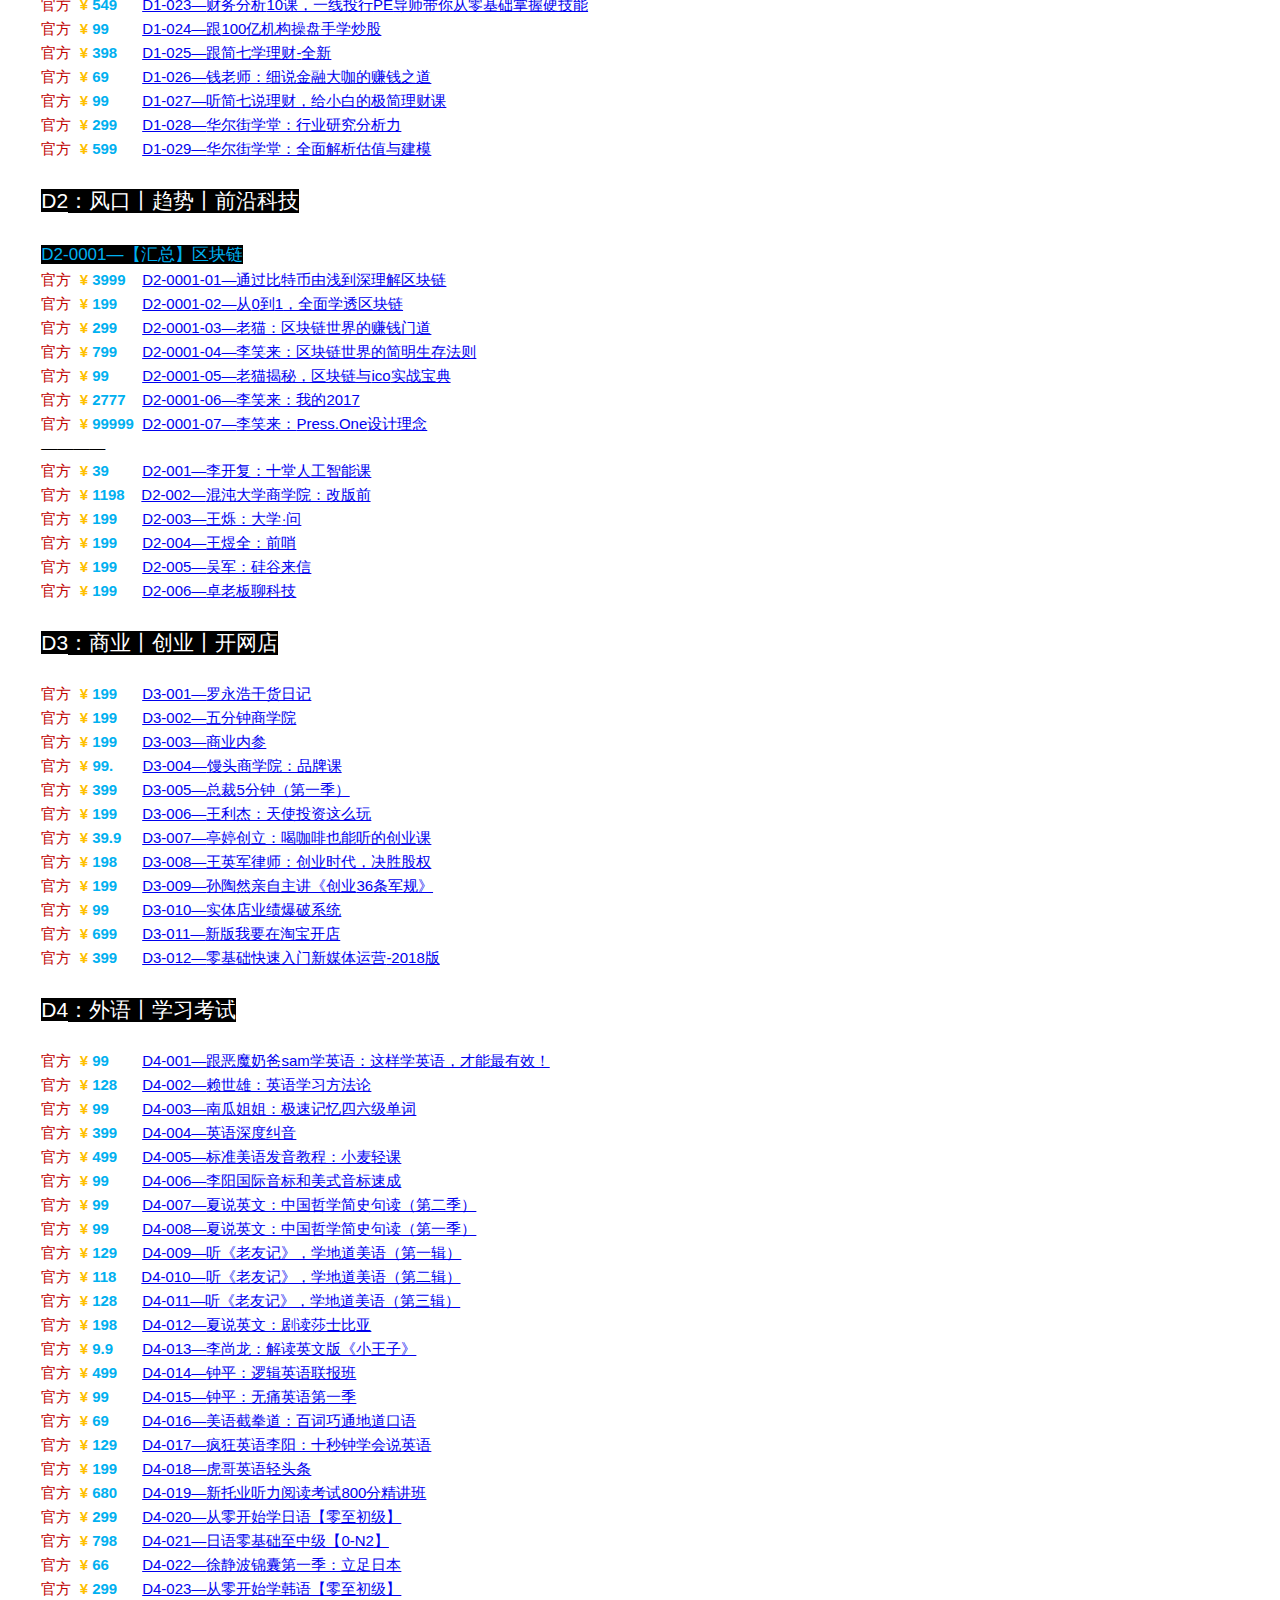
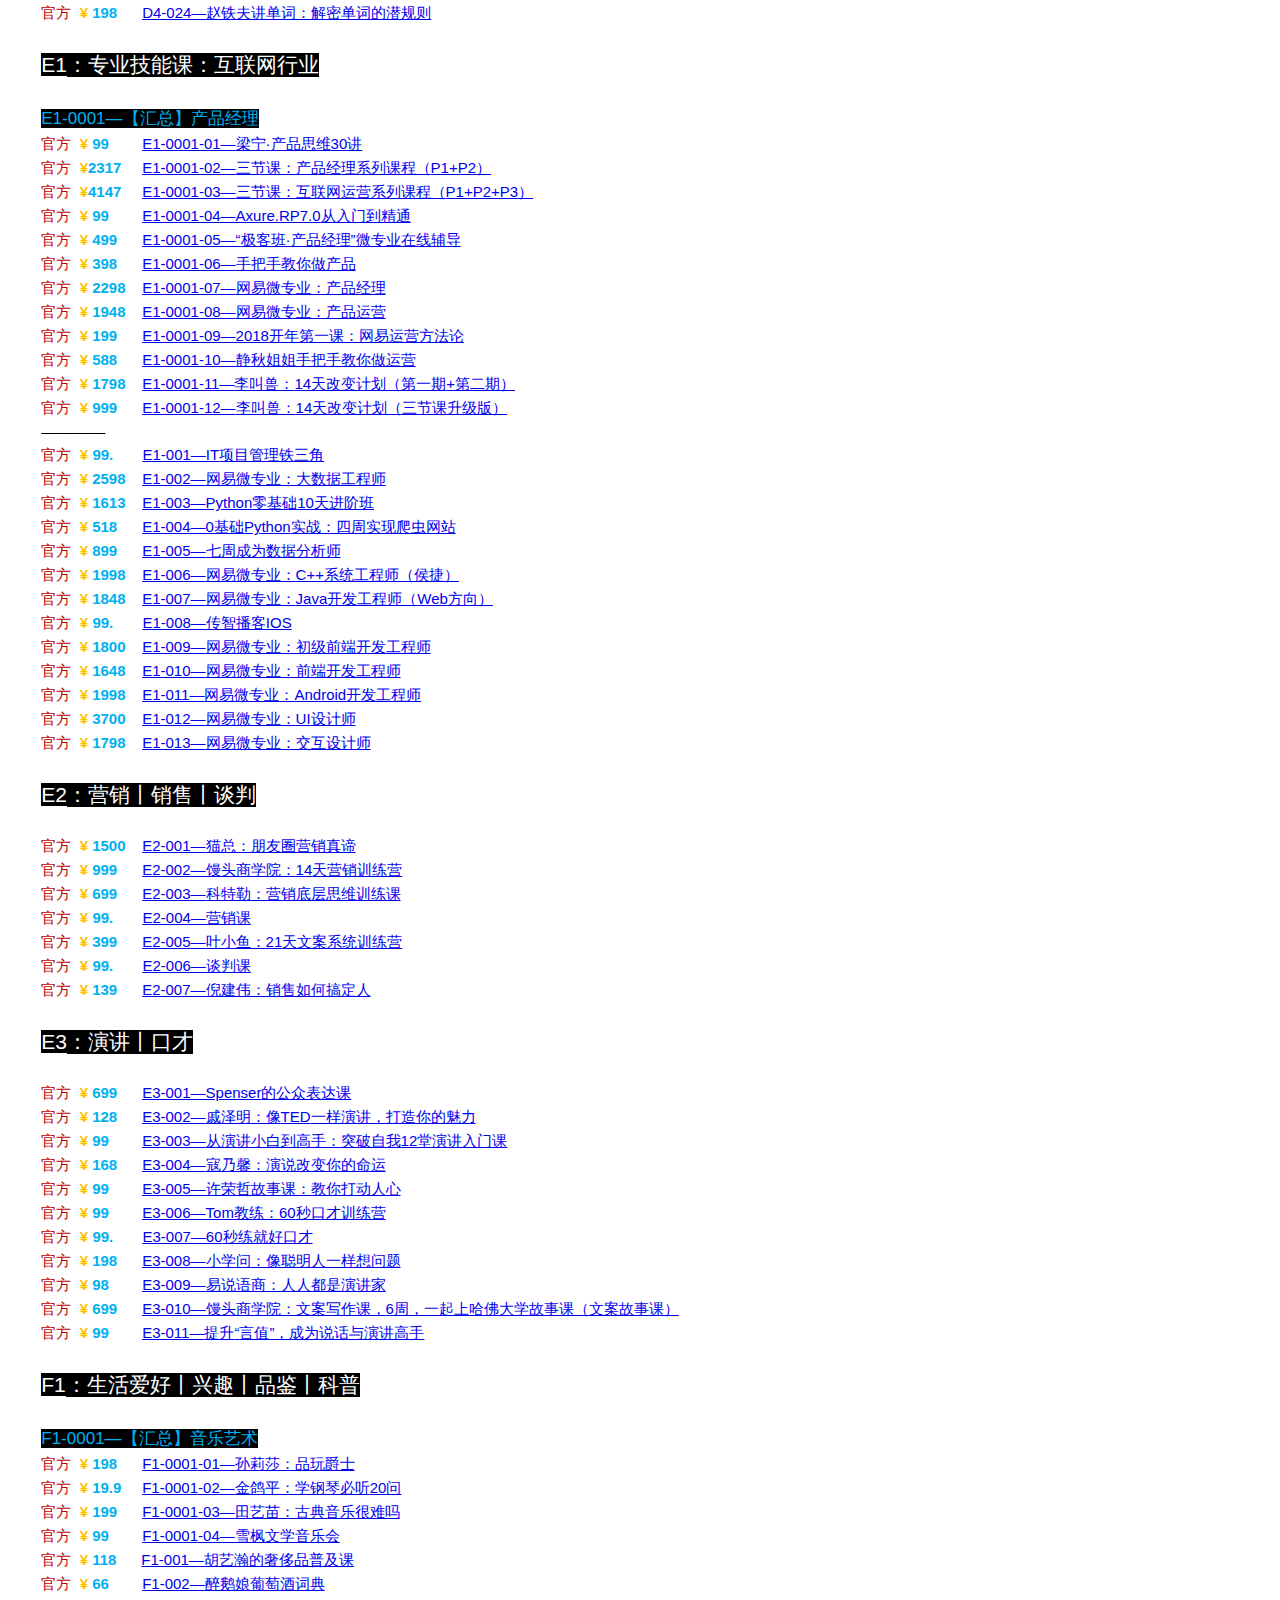
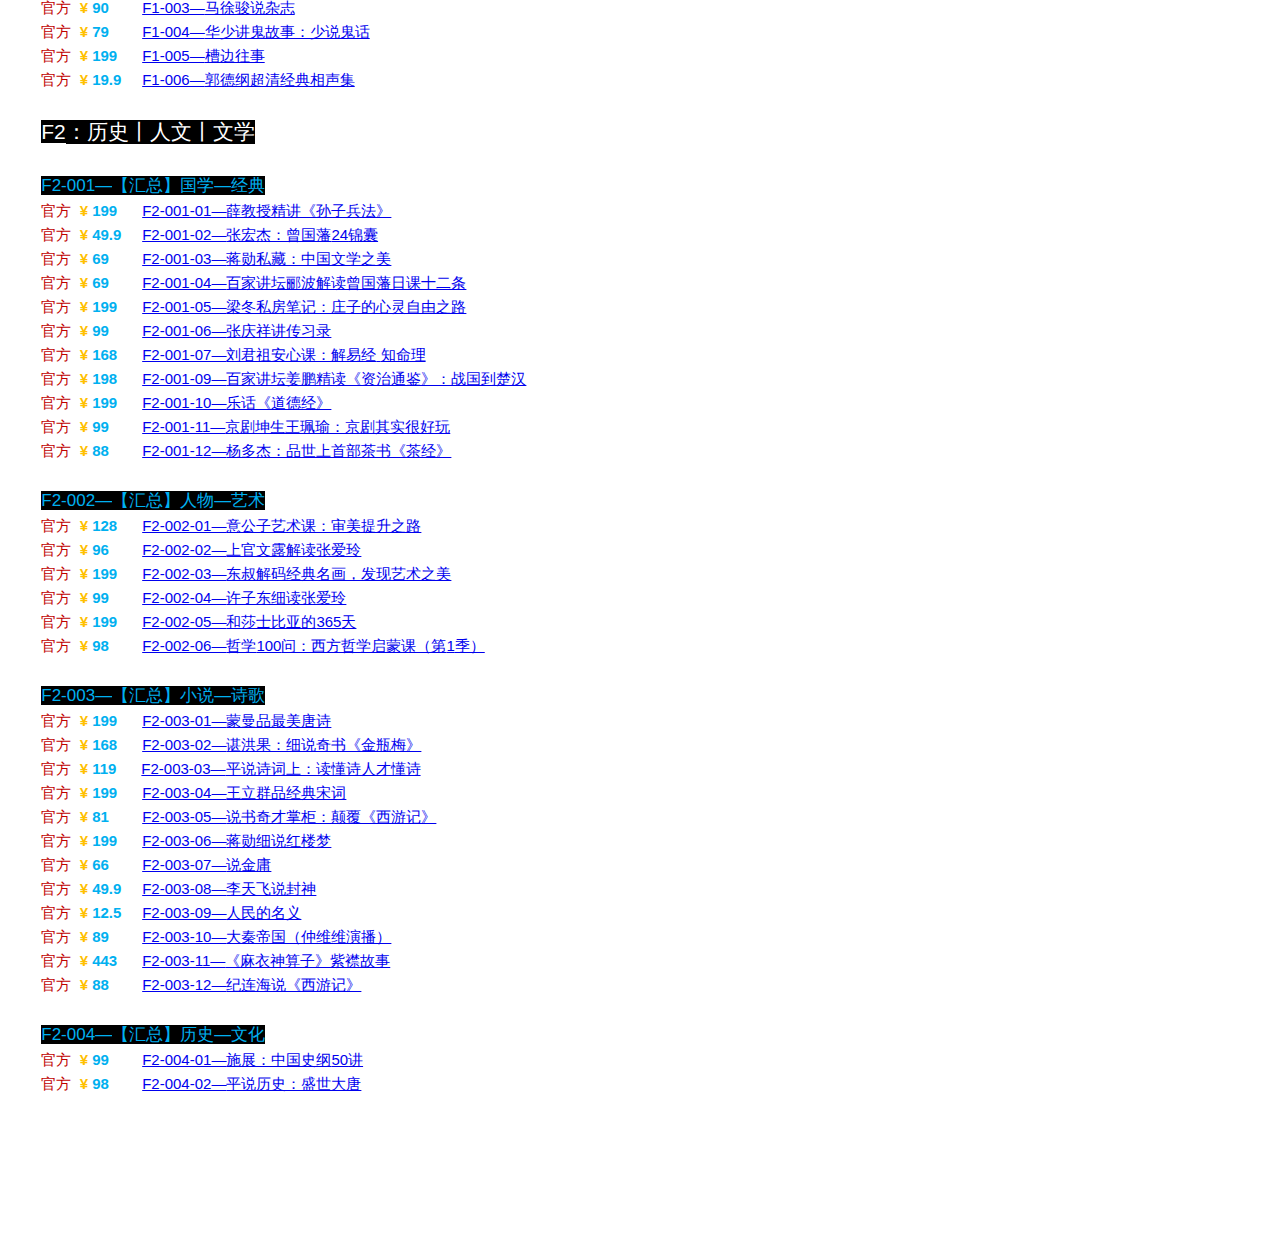
<file: Page_EndCourseDetailList/EndCourseDetailList.html>
<!DOCTYPE html PUBLIC "-//W3C//DTD XHTML 1.0 Transitional//EN" "http://www.w3.org/TR/xhtml1/DTD/xhtml1-transitional.dtd">
    
<!-- 修改成功：适应所有屏幕 -->
<meta name="viewport" content="width=device-width,initial-scale=1" />

<html xmlns="http://www.w3.org/1999/xhtml">
<head>
  <meta http-equiv="Content-Type" content="text/html; charset=utf-8" />
  <meta http-equiv="Content-Style-Type" content="text/css" />
  <meta name="generator" content="pandoc" />

  <!-- 修改成功：网页图标1 
  <link rel="shortcut icon" href="./3wOU-7F.ico"> -->

  <!-- 修改成功：网页图标2 -->
  <link rel="shortcut icon" type="image/x-icon" href="http://res.wx.qq.com/a/wx_fed/weixin_portal/res/static/img/3wOU-7F.ico"> 

  <!-- 修改成功：网页名字 -->
  <title>已完结的课程|简单学堂</title>
</head>

<!-- 链接到独立出去的css -->
<link type="text/css" rel="stylesheet" href="EndCourseDetailList.css">

<body>  



    <div class="clearDiv"></div>   
    <div class="whole_page">  

            <!-- 页面左侧div -->  
            <div class="page_left">
              <!-- <p>页面左侧——区间</p> -->
           </div>

            <!-- 页面右侧div -->  
            <div class="page_right">
                <!-- <p>页面右侧——区间</p> -->

                <!-- 返回服务页面的悬浮按钮 -->
                <!-- css在同一个目录里 -->
                <!-- <div class="div_fanhuifuwuyemian">
                  <button class="button_fanhuifuwuyemian">
                    <a href="../index.html"style="text-decoration: none;" >
                      服<br>务<br>介<br>绍<br>
                    </a>
                  </button>
                </div> -->

                <!-- 目录悬浮按钮 -->
                <!-- css在同一个目录里 -->
                <div class="div_MuLuXuanFuAnNiu">
                  <button class="button_MuLuXuanFuAnNiu">
                    <a href="#muluweizhi" style="text-decoration: none;">
                      秒<br>回<br>目<br>录<br>
                    </a>
                  </button>
                </div>

            </div>  




            <!-- 页面中间的div（自适应宽度）-->
            <div class="page_middle">
            
                <div class="top">
                  <!-- 顶部广告-区间<br> -->

                  <!-- 顶部固定栏header -->

                <div class="FixHeaderCoverProblem">
                    <!-- 用于解决遮挡问题 -->
                </div>
                
                <div class="header" align="center">                
                   <marquee direction="left" style="color:#0000CD;">具体价格在首页底部【❀直接送课程不套路，点击左下角“领取福利”】</marquee>
                </div> 
               
                <!-- ↓顶部固定栏的css -->
                  <style type="text/css">
                    .FixHeaderCoverProblem {
                          height: 20px;
                          background-color: transparent;
                    }
                    .header {
                        /*background: #009c39;*/
                        background:pink;
                        /*background-color: transparent; */
                        opacity:0.8;
                        padding: 5px 0 5px 0;
                        width: 100%;
                        position: fixed;
                        left: 0;
                        top: 0;

                        /*color: #fff;*/
                        color: black;
                        font-weight:bold;
                        font-size: 20px;
                        font-family: "微软雅黑";
                        line-height: 22px;
                    }
                  </style>
                    <!-- 结束：顶部固定栏 -->
     
                  <!-- 插入图片 -->
                  <div class="div_img">
                     <h3>【快速找课方法】</h3>
                     <h4 style="color: red"> 右上角三个点 → 搜索页面内容 → 课程关键词</h4>
                    <!-- <p>在微信中打开的快速检索方法</p> -->
                    <!-- <img class="img" align="center" style="width: 70%" src="./search_method.gif" /> -->
                  </div>


                  <!-- 开始：插入视频测试 -->  
                  <!-- 视频1：开始 -->
                  <h1>视频:快速查课↓教程</h1>   

                  <div class="vid-wrap">
                    <!-- <video controls（控制器） autoplay（自动播放） loop（循环播放）> -->

                    <!-- 设置播放器带有控制器，设置视频预览图 -->
                    <video controls poster="../img/课程快速检索教程.jpg">
                       <source src="https://txmov2.a.yximgs.com/upic/2018/09/25/09/BMjAxODA5MjUwOTQxMTFfMTA5MDAxMzkyMl84MTgzNzIzNzkyXzJfMw==_b_B63e4fe2728bb9814bae6c5f3afbbe697.mp4" controls autobuffer>
                    </video>

                  </div>

                  <!-- 网页视频依赖的js：一定不能删，好像只对video标签有用，对于iframe -->
                  <script src="https://jiandanxuetang.github.io/js/html5media.min.js"></script>

                  <!-- video是页面自适应 -->
                  <style type="text/css">
                  .vid-wrap{
                      width:100%;background: #000;
                      position:relative;
                      padding-bottom:56.25%;    /*需要用padding来维持16:9比例,也就是9除以16*/
                      height: 0;
                  }
                  .vid-wrap video{
                      position: absolute;
                      top:0;
                      left: 0;
                      width: 100%;
                      height: 100%
                  }
                  </style>
                  <!-- 视频1：结束 -->


                
                  <br>
                  <!-- ——————分隔线—————— -->
                  
                  <!-- 课程目录-区间 --> 
                  <div class="div_catalog" >
                 
                  
                  <!-- 插入目录 -->
                  <div id="muluweizhi" class="div_muluweizhi">
                    
                    <!-- 目录标题 -->
                    <h2 align="center" style="color: blue">【目录】已完结课程</h2>

                    <!-- 开始：分类目录使用方法 -->
                    <p style="margin: 5px 0; text-decoration:underline;">
                        <strong><span style="font-size:15px;font-family: 宋体;color:red">【点</span></strong><strong><span style="font-size:15px;font-family:宋体;color:#00B0F0">击</span></strong><strong><span style="font-size:15px;font-family:宋体;color:#C00000">标</span></strong><strong><span style="font-size:15px;font-family: 宋体;color:#FFC000">题</span></strong><strong><span style="font-size:15px;font-family:宋体;color:#00B0F0">↓</span></strong><strong><span style="font-size:15px;font-family:宋体;color:#C00000">，</span></strong><strong><span style="font-size:15px;font-family: 宋体;color:#00B050">秒</span></strong><strong><span style="font-size:15px;font-family:宋体;color:red">览</span></strong><strong><span style="font-size:15px;font-family:宋体;color:#FFC000">课</span></strong><strong><span style="font-size:15px;font-family: 宋体;color:#00B0F0">程】</span></strong><span style="font-size: 15px;font-family:宋体;color:#FFC000">（</span><span style="font-size:15px;font-family:宋体;color:#0070C0">点页面右侧按钮，可随时返回查看分类</span><span style="font-size:15px;font-family:宋体;color:#FFC000">）</span>
                    </p>
                    <!-- 结束：分类目录使用方法 -->

<!-- 目录 -->
<a class="muluzitigeshi" href="#A1">
    <span style="color:red">A</span><span style="color:#7030A0">1</span>：人际交往<strong><span style="color:red">丨</span></strong>关系<strong><span style="color:red">丨</span></strong>会说话<strong><span style="color:red">丨</span></strong>沟通<strong><span style="color:red">丨</span></strong>情商
</a>  <br>
<a class="muluzitigeshi" href="#A2">
    <span style="color:red">A</span><span style="color:#7030A0">2</span>：混职场<strong><span style="color:red">丨</span></strong>混官场<strong><span style="color:red">丨</span></strong>混体制<strong><span style="color:red">丨</span></strong>混社会
</a>  <br>
<a class="muluzitigeshi" href="#A3">
    <span style="color:red">A</span><span style="color:#7030A0">3</span>：亲子育儿<strong><span style="color:red">丨</span></strong>孩子教育<strong><span style="color:red">丨</span></strong>学生课程
</a>  <br>
<a class="muluzitigeshi" href="#A4">
    <span style="color:red">A</span><span style="color:#7030A0">4</span>：财富自由<strong><span style="color:red">丨</span></strong>赚钱<strong><span style="color:red">丨</span></strong>副业<strong><span style="color:red">丨</span></strong>买房
</a>  <br>
<br>
<a class="muluzitigeshi" href="#B1">
    <span style="color:#00B050">B</span><span style="color:#7030A0">1</span>：形象改造<strong><span style="color:red">丨</span></strong>护肤<strong><span style="color:red">丨</span></strong>穿搭<strong><span style="color:red">丨</span></strong>声音<strong><span style="color:red">丨</span></strong>形体训练
</a>  <br>
<a class="muluzitigeshi" href="#B2">
    <span style="color:#00B050">B</span><span style="color:#7030A0">2</span>：情感<strong><span style="color:red">丨</span></strong>男女<strong><span style="color:red">丨</span></strong>撩妹（汉）<strong><span style="color:red">丨</span></strong>恋爱<strong><span style="color:red">丨</span></strong>技巧
</a>  <br>
<a class="muluzitigeshi" href="#B3">
    <span style="color:#00B050">B</span><span style="color:#7030A0">3</span>：健身<strong><span style="color:red">丨</span></strong>减肥<strong><span style="color:red">丨</span></strong>养生<strong><span style="color:red">丨</span></strong>健康
</a>  <br>
&nbsp;&nbsp;
<a class="muluzitigeshi" href="#B3-0001"  style="text-indent:14px;text-decoration:underline;">
    <strong><span style="color:red">→</span></strong> <span style="color:#00B050">B</span><span style="color:#7030A0">3-0001</span>—【汇总】健身
</a>  <br>

<a class="muluzitigeshi" href="#B4">
    <span style="color:#00B050">B</span><span style="color:#7030A0">4</span>：读心术<strong><span style="color:red">丨</span></strong>情绪管理<strong><span style="color:red">丨</span></strong>心理
</a>  <br>
  <br>
<a class="muluzitigeshi" href="#C1">
    C<span style="color:#7030A0">1</span>：认知升级<strong><span style="color:red">丨</span></strong>思维升级
</a>  <br>
<a class="muluzitigeshi" href="#C2">
    C<span style="color:#7030A0">2</span>：（工作<strong><span style="color:red">丨</span></strong>生活）技能<strong><span style="color:red">丨</span></strong>快速学习方法<strong><span style="color:red">丨</span></strong>职业考试（证）
</a>  <br>
&nbsp;&nbsp;
<a class="muluzitigeshi" href="#C2-0001" style="text-indent:14px;text-decoration:underline;">
    <strong><span style="color:red">→</span></strong> C<span style="color:#7030A0">2</span>-000<span style="color:#7030A0">1</span>—【汇总】学习方法-记忆力锻炼-快速阅读
</a>  <br>
&nbsp;&nbsp;
<a class="muluzitigeshi" href="#C2-0002" style="text-indent:14px;text-decoration:underline;">
    <strong><span style="color:red">→</span></strong> C<span style="color:#7030A0">2</span>-000<span style="color:#7030A0">2</span>—【汇总】O<span style="color:#00B050">ff</span>ic<span style="color:#FFC000">e</span>技能
</a>  <br>
&nbsp;&nbsp;
<a class="muluzitigeshi" href="#C2-0003" style="text-indent:14px;text-decoration:underline;">
    <strong><span style="color:red">→</span></strong> C<span style="color:#7030A0">2</span>-000<span style="color:#7030A0">3</span>—【汇总】写作课程
</a>  <br>

<a class="muluzitigeshi" href="#C3">
    C<span style="color:#7030A0">3</span>：个人进阶<strong><span style="color:red">丨</span></strong>个人修炼<strong><span style="color:red">丨</span></strong>自我管理
</a>  <br>
<a class="muluzitigeshi" href="#C4">
    C<span style="color:#7030A0">4</span>：读书（<span style="color: #00B050">K</span>in<span style="color:red">d</span>l<span style="color:#FFC000">e</span>电子书）<strong><span style="color:red">丨</span></strong>听书（mp<span style="color:#7030A0">3</span>）<strong><span style="color:red">丨</span></strong>知乎<span style="color:#00B0F0">L</span>iv<span style="color:#FFC000">e</span><strong><span style="color:red">丨</span></strong>读书会
</a>  <br>
  <br>
<a class="muluzitigeshi" href="#D1">
    <span style="color:red">D</span><span style="color:#7030A0">1</span>：经济<strong><span style="color:red">丨</span></strong>金融<strong><span style="color:red">丨</span></strong>股票<strong><span style="color:red">丨</span></strong>投资<strong><span style="color:red">丨</span></strong>理财
</a>  <br>
<a class="muluzitigeshi" href="#D2">
    <span style="color:red">D</span><span style="color:#7030A0">2</span>：风口<strong><span style="color:red">丨</span></strong>趋势<strong><span style="color:red">丨</span></strong>前沿科技
</a>  <br>
&nbsp;&nbsp;
<a class="muluzitigeshi" href="#D2-0001"  style="text-indent:14px;text-decoration:underline;>
    <strong><span style="color:red">→</span></strong> <span style="color:red">D</span><span style="color:#7030A0">2</span>-000<span style="color:#7030A0">1</span>—【汇总】区块链
</a>  <br>

<a class="muluzitigeshi" href="#D3">
    <span style="color:red">D</span><span style="color:#7030A0">3</span>：商业<strong><span style="color:red">丨</span></strong>创业<strong><span style="color:red">丨</span></strong>开网店
</a>  <br>
<a class="muluzitigeshi" href="#D4">
    <span style="color:red">D</span><span style="color:#7030A0">4</span>：外语<strong><span style="color:red">丨</span></strong>学习考试
</a>  <br>
  <br>
<a class="muluzitigeshi" href="#E1">
    <span style="color:#FFC000">E</span><span style="color:#7030A0">1</span>：专业技能课：互联网行业
</a>  <br>
&nbsp;&nbsp;
<a class="muluzitigeshi" href="#E1-0001" style="text-indent:14px;text-decoration:underline; ">
    <strong><span style="color:red">→</span></strong> <span style="color:#FFC000">E</span><span style="color:#7030A0">1</span>-000<span style="color:#7030A0">1</span>—【汇总】产品经理
</a>  <br>

<a class="muluzitigeshi" href="#E2">
    <span style="color:#FFC000">E</span><span style="color:#7030A0">2</span>：营销<strong><span style="color:red">丨</span></strong>销售<strong><span style="color:red">丨</span></strong>谈判
</a>  <br>
<a class="muluzitigeshi" href="#E3">
    <span style="color:#FFC000">E</span><span style="color:#7030A0">3</span>：演讲<strong><span style="color:red">丨</span></strong>口才
</a>  <br>
  <br>
<a class="muluzitigeshi" href="#F1">
    <span style="color:#00B050">F</span><span style="color:#7030A0">1</span>：生活爱好<strong><span style="color:red">丨</span></strong>兴趣<strong><span style="color:red">丨</span></strong>品鉴<strong><span style="color:red">丨</span></strong>科普
</a>  <br>
&nbsp;&nbsp;
<a class="muluzitigeshi" href="#F1-0001"  style="text-indent:14px;text-decoration:underline;">
    <strong><span style="color:red">→</span></strong> <span style="color:#00B050">F</span><span style="color:#7030A0">1</span>-000<span style="color:#7030A0">1</span>—【汇总】音乐艺术
</a>  <br>

<a class="muluzitigeshi" href="#F2">
    <span style="color:#00B050">F</span><span style="color:#7030A0">2</span>：历史<strong><span style="color:red">丨</span></strong>人文<strong><span style="color:red">丨</span></strong>文学<strong><span style="color:red">丨</span></strong>人物<strong><span style="color:red">丨</span></strong>艺术<strong><span style="color:red">丨</span></strong>小说
</a>  <br>
&nbsp;&nbsp;
<a class="muluzitigeshi" href="#F2-001" style="text-indent:14px;text-decoration:underline;">
    <strong><span style="color:red">→</span></strong> <span style="color:#00B050">F</span><span style="color:#7030A0">2</span>-00<span style="color:#7030A0">1</span>—【汇总】国学—经典
</a>  <br>
&nbsp;&nbsp;
<a class="muluzitigeshi" href="#F2-002" style="text-indent:14px;text-decoration:underline;">
    <strong><span style="color:red">→</span></strong> <span style="color:#00B050">F</span><span style="color:#7030A0">2</span>-00<span style="color:#7030A0">2</span>—【汇总】人物—艺术
</a>  <br>
&nbsp;&nbsp;
<a class="muluzitigeshi" href="#F2-003" style="text-indent:14px;text-decoration:underline;">
    <strong><span style="color:red">→</span></strong> <span style="color:#00B050">F</span><span style="color:#7030A0">2</span>-00<span style="color:#7030A0">3</span>—【汇总】历史—文化
</a>  <br>
&nbsp;&nbsp;
<a class="muluzitigeshi" href="#F2-004" style="text-indent:14px;text-decoration:underline;">
    <strong><span style="color:red">→</span></strong> <span style="color:#00B050">F</span><span style="color:#7030A0">2</span>-00<span style="color:#7030A0">4</span>—【汇总】小说—诗歌
</a>


<br>
<br>


<!-- 目录结束 -->
<br>

                  </div>

                  <div>
                   <!-- div_catalog_bottom  -->
                  </div>
                </div>

                <br>
          
                 <!-- ——————分隔线—————— -->
                <div class="CourseDetail">
                  <!-- 课程详情-区间<br> -->
<!-- 课程详情 -->
                  <!-- 示例测试 -->
                  <!-- <h2 id="A1">
                    A1：混职场丨混官场丨混体制丨混社会    
                  </h2> -->
<!-- A1的详细目录 -->

<p id="A1" style="margin: 5px 0 5px 8px">
    <span style="font-size:21px;font-family:&#39;Arial&#39;,sans-serif;color:white;background:black">A1</span><span style="font-size:21px;font-family:宋体;color:white;background:black">：人际交往丨关系丨会说话丨沟通丨情商</span>
</p>
<p style="margin: 5px 0 5px 8px">
    <span style="font-size: 16px;font-family: Arial, sans-serif">&nbsp;</span>
</p>
<!-- 详细链接使用方法 -->
<p style="margin: 5px 0px 5px 8px;">
    <strong><span style="font-size:15px;font-family: 宋体;color:red">【点</span></strong><strong><span style="font-size:15px;font-family:宋体;color:#00B0F0">击</span></strong><strong><span style="text-decoration:underline;"><span style="font-size:15px;font-family:&#39;Arial&#39;,sans-serif;color:#00B0F0">&nbsp;&nbsp; </span></span></strong><strong><span style="text-decoration:underline;"><span style="font-size:15px;font-family:宋体;color:#C00000">课</span></span></strong><strong><span style="text-decoration:underline;"><span style="font-size:15px;font-family:宋体;color:#00B050">程</span></span></strong><strong><span style="text-decoration:underline;"><span style="font-size:15px;font-family:宋体;color:#0070C0">名</span></span></strong><strong><span style="text-decoration:underline;"><span style="font-size:15px;font-family:宋体;color:#FFC000">字</span></span></strong><strong><span style="text-decoration:underline;"><span style="font-size:15px;font-family:&#39;Arial&#39;,sans-serif;color:#FFC000"> &nbsp;</span></span></strong><strong><span style="font-size:15px;font-family: 宋体;color:#00B0F0">↓</span></strong><strong><span style="font-size:15px;font-family:宋体;color:#C00000">，</span></strong><strong><span style="font-size:15px;font-family:宋体;color:#00B050">查</span></strong><strong><span style="font-size:15px;font-family: 宋体;color:red">看</span></strong><strong><span style="text-decoration:underline;"><span style="font-size:15px;font-family:宋体;color:#FFC000">课</span></span></strong><strong><span style="text-decoration:underline;"><span style="font-size:15px;font-family:宋体;color:#00B0F0">程</span></span></strong><strong><span style="text-decoration:underline;"><span style="font-size: 15px;font-family: 宋体">详</span></span></strong><strong><span style="text-decoration:underline;"><span style="font-size:15px;font-family:宋体;color:red">细</span></span></strong><strong><span style="text-decoration:underline;"><span style="font-size:15px;font-family:宋体;color:#00B0F0">内</span></span></strong><strong><span style="text-decoration:underline;"><span style="font-size:15px;font-family:宋体;color:#FFC000">容】</span></span></strong>
</p>
<br>
<!-- 结束：详细链接使用方法 -->

<p style="margin: 5px 0 5px 8px">
    <span style="font-size:15px;font-family:宋体;color:#C00000">官方</span><span style="font-size:15px;font-family:&#39;Arial&#39;,sans-serif;color:#C00000"> &nbsp;</span><strong><span style="font-size:15px;font-family:&#39;Arial&#39;,sans-serif;color:#FFC000">¥</span></strong><strong><span style="font-size:15px;font-family:&#39;Arial&#39;,sans-serif;color:#00B0F0">&nbsp;99&nbsp;&nbsp;&nbsp;&nbsp;&nbsp;&nbsp;&nbsp;&nbsp;</span></strong><a href="https://www.ximalaya.com/renwen/7369861/" target="_parent"><span style="font-size:15px;font-family:&#39;Arial&#39;,sans-serif">A1-001—</span><span style="font-size:15px;font-family:宋体">赵玉平：不吃亏，参透中国式沟通</span><span style="font-size:15px;font-family:&#39;Arial&#39;,sans-serif">36</span><span style="font-size:15px;font-family:宋体">讲</span></a>
</p>
<p style="margin: 5px 0 5px 8px">
    <span style="font-size:15px;font-family:宋体;color:#C00000">官方</span><span style="font-size:15px;font-family:&#39;Arial&#39;,sans-serif;color:#C00000"> &nbsp;</span><strong><span style="font-size:15px;font-family:&#39;Arial&#39;,sans-serif;color:#FFC000">¥</span></strong><strong><span style="font-size:15px;font-family:&#39;Arial&#39;,sans-serif;color:#00B0F0">&nbsp;198&nbsp;&nbsp;&nbsp;&nbsp;&nbsp;&nbsp;</span></strong><a href="http://m.ximalaya.com/49265909/album/4345263" target="_parent"><span style="font-size:15px;font-family:&#39;Arial&#39;,sans-serif">A1-002—</span><span style="font-size:15px;font-family:宋体">好好说话（第一季）</span></a>
</p>
<p style="margin: 5px 0 5px 8px">
    <span style="font-size:15px;font-family:宋体;color:#C00000">官方</span><span style="font-size:15px;font-family:&#39;Arial&#39;,sans-serif;color:#C00000"> &nbsp;</span><strong><span style="font-size:15px;font-family:&#39;Arial&#39;,sans-serif;color:#FFC000">¥</span></strong><strong><span style="font-size:15px;font-family:&#39;Arial&#39;,sans-serif;color:#00B0F0">&nbsp;19.9&nbsp;&nbsp;&nbsp;&nbsp;&nbsp;</span></strong><a href="https://m.igetget.com/native/course/detail?distributor=___&courseid=56" target="_parent"><span style="font-size:15px;font-family:&#39;Arial&#39;,sans-serif">A1-003—</span><span style="font-size:15px;font-family:宋体">如何成为社交高手（女篇）</span></a>
</p>
<p style="margin: 5px 0 5px 8px">
    <span style="font-size:15px;font-family:宋体;color:#C00000">官方</span><span style="font-size:15px;font-family:&#39;Arial&#39;,sans-serif;color:#C00000"> &nbsp;</span><strong><span style="font-size:15px;font-family:&#39;Arial&#39;,sans-serif;color:#FFC000">¥</span></strong><strong><span style="font-size:15px;font-family:&#39;Arial&#39;,sans-serif;color:#00B0F0">&nbsp;199&nbsp;&nbsp;&nbsp;&nbsp;&nbsp;&nbsp;</span></strong><a href="https://www.ximalaya.com/jiaoyu/7041665/" target="_parent"><span style="font-size:15px;font-family:&#39;Arial&#39;,sans-serif">A1-004—</span><span style="font-size:15px;font-family:宋体">纽约老李校长：人脉变现术，不可不知的逆袭策略</span></a>
</p>
<p style="margin: 5px 0 5px 8px">
    <span style="font-size:15px;font-family:宋体;color:#C00000">官方</span><span style="font-size:15px;font-family:&#39;Arial&#39;,sans-serif;color:#C00000"> &nbsp;</span><strong><span style="font-size:15px;font-family:&#39;Arial&#39;,sans-serif;color:#FFC000">¥</span></strong><strong><span style="font-size:15px;font-family:&#39;Arial&#39;,sans-serif;color:#00B0F0">&nbsp;69&nbsp;&nbsp;&nbsp;&nbsp;&nbsp;&nbsp;&nbsp;&nbsp;</span></strong><a href="https://m.weike.fm/channel/57046?st=sharelink&inviter_id=33274495&from=timeline" target="_parent"><span style="font-size:15px;font-family:&#39;Arial&#39;,sans-serif">A1-005—</span><span style="font-size:15px;font-family:宋体">人际交往</span><span style="font-size:15px;font-family:&#39;Arial&#39;,sans-serif">1</span><span style="font-size:15px;font-family:宋体">期：听完这十本书，从此告别低情商</span></a>
</p>
<p style="margin: 5px 0 5px 8px">
    <span style="font-size:15px;font-family:宋体;color:#C00000">官方</span><span style="font-size:15px;font-family:&#39;Arial&#39;,sans-serif;color:#C00000"> &nbsp;</span><strong><span style="font-size:15px;font-family:&#39;Arial&#39;,sans-serif;color:#FFC000">¥</span></strong><strong><span style="font-size:15px;font-family:&#39;Arial&#39;,sans-serif;color:#00B0F0">&nbsp;99&nbsp;&nbsp;&nbsp;&nbsp;&nbsp;&nbsp;&nbsp;&nbsp;</span></strong><a href="https://www.ximalaya.com/jiaoyu/6010166/" target="_parent"><span style="font-size:15px;font-family:&#39;Arial&#39;,sans-serif">A1-006—</span><span style="font-size:15px;font-family:宋体">小荻老师：社交网络上的有效沟通</span></a>
</p>
<p style="margin: 5px 0 5px 8px">
    <span style="font-size:15px;font-family:宋体;color:#C00000">官方</span><span style="font-size:15px;font-family:&#39;Arial&#39;,sans-serif;color:#C00000"> &nbsp;</span><strong><span style="font-size:15px;font-family:&#39;Arial&#39;,sans-serif;color:#FFC000">¥</span></strong><strong><span style="font-size:15px;font-family:&#39;Arial&#39;,sans-serif;color:#00B0F0">&nbsp;199&nbsp;&nbsp;&nbsp;&nbsp;&nbsp;&nbsp;</span></strong><a href="https://www.ximalaya.com/jiaoyu/7541026/" target="_parent"><span style="font-size:15px;font-family:&#39;Arial&#39;,sans-serif">A1-007—</span><span style="font-size:15px;font-family:宋体">治愈聊天终结者，有的聊才有趣</span></a>
</p>
<p style="margin: 5px 0 5px 8px">
    <span style="font-size:15px;font-family:宋体;color:#C00000">官方</span><span style="font-size:15px;font-family:&#39;Arial&#39;,sans-serif;color:#C00000"> &nbsp;</span><strong><span style="font-size:15px;font-family:&#39;Arial&#39;,sans-serif;color:#FFC000">¥</span></strong><span style="font-size: 16px;font-family: Arial, sans-serif">&nbsp;</span><strong><span style="font-size:15px;font-family:&#39;Arial&#39;,sans-serif;color:#00B0F0">199&nbsp;&nbsp;&nbsp;&nbsp; </span></strong><a href="https://www.ximalaya.com/qinggan/6495389/" target="_parent"><span style="font-size:15px;font-family:&#39;Arial&#39;,sans-serif">A1-008—</span><span style="font-size:15px;font-family:宋体">换个角度，洞悉相处之道</span></a>
</p>
<p style="margin: 5px 0 5px 8px">
    <span style="font-size:15px;font-family:宋体;color:#C00000">官方</span><span style="font-size:15px;font-family:&#39;Arial&#39;,sans-serif;color:#C00000"> &nbsp;</span><strong><span style="font-size:15px;font-family:&#39;Arial&#39;,sans-serif;color:#FFC000">¥</span></strong><strong><span style="font-size:15px;font-family:&#39;Arial&#39;,sans-serif;color:#00B0F0">&nbsp;19.9&nbsp;&nbsp;&nbsp;&nbsp;&nbsp;</span></strong><a href="https://m.igetget.com/native/course/detail?distributor=___&courseid=56" target="_parent"><span style="font-size:15px;font-family:&#39;Arial&#39;,sans-serif">A1-009—</span><span style="font-size:15px;font-family:宋体">有效提升与陌生人的社交能力</span></a>
</p>
<p style="margin: 5px 0 5px 8px">
    <span style="font-size:15px;font-family:宋体;color:#C00000">官方</span><span style="font-size:15px;font-family:&#39;Arial&#39;,sans-serif;color:#C00000"> &nbsp;</span><strong><span style="font-size:15px;font-family:&#39;Arial&#39;,sans-serif;color:#FFC000">¥</span></strong><strong><span style="font-size:15px;font-family:&#39;Arial&#39;,sans-serif;color:#00B0F0">&nbsp;19.9&nbsp;&nbsp;&nbsp;&nbsp;&nbsp;</span></strong><a href="https://m.igetget.com/native/course/detail?courseid=55&distributor=___" target="_parent"><span style="font-size:15px;font-family:&#39;Arial&#39;,sans-serif">A1-010—</span><span style="font-size:15px;font-family:宋体">有效训练你的随机应变能力</span></a>
</p>
<p style="margin: 5px 0 5px 8px">
    <span style="font-size:15px;font-family:宋体;color:#C00000">官方</span><span style="font-size:15px;font-family:&#39;Arial&#39;,sans-serif;color:#C00000"> &nbsp;</span><strong><span style="font-size:15px;font-family:&#39;Arial&#39;,sans-serif;color:#FFC000">¥</span></strong><strong><span style="font-size:15px;font-family:&#39;Arial&#39;,sans-serif;color:#00B0F0">&nbsp;99&nbsp;&nbsp;&nbsp;&nbsp;&nbsp;&nbsp;&nbsp;&nbsp;</span></strong><a href="http://study.163.com/course/courseMain.htm?courseId=1003894032" target="_parent"><span style="font-size:15px;font-family:&#39;Arial&#39;,sans-serif">A1-011—</span><span style="font-size:15px;font-family:宋体">秋叶大叔：黄金人脉一课通</span></a>
</p>
<p style="margin: 5px 0 5px 8px">
    <span style="font-size:15px;font-family:宋体;color:#C00000">官方</span><span style="font-size:15px;font-family:&#39;Arial&#39;,sans-serif;color:#C00000"> &nbsp;</span><strong><span style="font-size:15px;font-family:&#39;Arial&#39;,sans-serif;color:#FFC000">¥</span></strong><span style="font-size: 16px;font-family: Arial, sans-serif">&nbsp;</span><strong><span style="font-size:15px;font-family:&#39;Arial&#39;,sans-serif;color:#00B0F0">99.&nbsp;&nbsp;&nbsp;&nbsp;&nbsp;&nbsp; </span></strong><a href="https://baijiahao.baidu.com/s?id=1564036961795234&wfr=spider&for=pc" target="_parent"><span style="font-size:15px;font-family:&#39;Arial&#39;,sans-serif">A1-012—</span><span style="font-size:15px;font-family:宋体">周玄毅：说话分一二三的，都是脑残</span></a>
</p>
<p style="margin: 5px 0 5px 8px">
    <span style="font-size:15px;font-family:宋体;color:#C00000">官方</span><span style="font-size:15px;font-family:&#39;Arial&#39;,sans-serif;color:#C00000"> &nbsp;</span><strong><span style="font-size:15px;font-family:&#39;Arial&#39;,sans-serif;color:#FFC000">¥</span></strong><strong><span style="font-size:15px;font-family:&#39;Arial&#39;,sans-serif;color:#00B0F0">&nbsp;99&nbsp;&nbsp;&nbsp;&nbsp;&nbsp;&nbsp;&nbsp;&nbsp;</span></strong><a href="https://wk.naiabc.com/l/s/43-12519" target="_parent"><span style="font-size:15px;font-family:&#39;Arial&#39;,sans-serif">A1-013—</span><span style="font-size:15px;font-family:宋体">人人都需要的自信沟通秘籍</span></a>
</p>
<p style="margin: 5px 0 5px 8px">
    <span style="font-size:15px;font-family:宋体;color:#C00000">官方</span><span style="font-size:15px;font-family:&#39;Arial&#39;,sans-serif;color:#C00000"> &nbsp;</span><strong><span style="font-size:15px;font-family:&#39;Arial&#39;,sans-serif;color:#FFC000">¥</span></strong><span style="font-size: 16px;font-family: Arial, sans-serif">&nbsp;</span><strong><span style="font-size:15px;font-family:&#39;Arial&#39;,sans-serif;color:#00B0F0">99.&nbsp;&nbsp;&nbsp;&nbsp;&nbsp;&nbsp; </span></strong><a href="http://study.163.com/provider/1275476/index.htm" target="_parent"><span style="font-size:15px;font-family:&#39;Arial&#39;,sans-serif">A1-014—</span><span style="font-size:15px;font-family:宋体">魔鬼咨询师社交培训课程</span></a>
</p>
<p style="margin: 5px 0 5px 8px">
    <span style="font-size:15px;font-family:宋体;color:#C00000">官方</span><span style="font-size:15px;font-family:&#39;Arial&#39;,sans-serif;color:#C00000"> &nbsp;</span><strong><span style="font-size:15px;font-family:&#39;Arial&#39;,sans-serif;color:#FFC000">¥</span></strong><strong><span style="font-size:15px;font-family:&#39;Arial&#39;,sans-serif;color:#00B0F0">&nbsp;9.9&nbsp;&nbsp;&nbsp;&nbsp;&nbsp;&nbsp;&nbsp;</span></strong><a href="https://www.ximalaya.com/jiaoyu/7792535/" target="_parent"><span style="font-size:15px;font-family:&#39;Arial&#39;,sans-serif">A1-015—</span><span style="font-size:15px;font-family:宋体">大锤解读《影响力》：如何轻松影响他人</span></a>
</p>
<p id="A2" style="margin: 5px 0 5px 8px">
    <span style="font-size:21px;font-family:&#39;Arial&#39;,sans-serif;color:white;background:black"><br/> A2</span><span style="font-size:21px;font-family:宋体;color:white;background:black">：混职场丨混官场丨混体制丨混社会</span>
</p>
<p style="margin: 5px 0">
    <span style="font-size: 16px;font-family: Arial, sans-serif">&nbsp;</span>
</p>
<p style="margin: 5px 0 5px 8px">
    <span style="font-size:15px;font-family:宋体;color:#C00000">官方</span><span style="font-size:15px;font-family:&#39;Arial&#39;,sans-serif;color:#C00000"> &nbsp;</span><strong><span style="font-size:15px;font-family:&#39;Arial&#39;,sans-serif;color:#FFC000">¥</span></strong><strong><span style="font-size:15px;font-family:&#39;Arial&#39;,sans-serif;color:#00B0F0">&nbsp;129&nbsp;&nbsp;&nbsp;&nbsp;&nbsp;&nbsp;</span></strong><a href="https://www.ximalaya.com/jiaoyu/7366459/" target="_parent"><span style="font-size:15px;font-family:&#39;Arial&#39;,sans-serif">A2-001—</span><span style="font-size:15px;font-family:宋体">雾满拦江：中国职场潜规则</span><span style="font-size:15px;font-family:&#39;Arial&#39;,sans-serif">36</span><span style="font-size:15px;font-family:宋体">讲</span></a>
</p>
<p style="margin: 5px 0 5px 8px">
    <span style="font-size:15px;font-family:宋体;color:#C00000">官方</span><span style="font-size:15px;font-family:&#39;Arial&#39;,sans-serif;color:#C00000"> &nbsp;</span><strong><span style="font-size:15px;font-family:&#39;Arial&#39;,sans-serif;color:#FFC000">¥</span></strong><strong><span style="font-size:15px;font-family:&#39;Arial&#39;,sans-serif;color:#00B0F0">&nbsp;198&nbsp;&nbsp;&nbsp;&nbsp;&nbsp;&nbsp;</span></strong><a href="https://www.ximalaya.com/jiaoyu/6228040/" target="_parent"><span style="font-size:15px;font-family:&#39;Arial&#39;,sans-serif">A2-002—</span><span style="font-size:15px;font-family:宋体">李筱懿：职场要赢得漂亮</span></a>
</p>
<p style="margin: 5px 0 5px 8px">
    <span style="font-size:15px;font-family:宋体;color:#C00000">官方</span><span style="font-size:15px;font-family:&#39;Arial&#39;,sans-serif;color:#C00000"> &nbsp;</span><strong><span style="font-size:15px;font-family:&#39;Arial&#39;,sans-serif;color:#FFC000">¥</span></strong><strong><span style="font-size:15px;font-family:&#39;Arial&#39;,sans-serif;color:#00B0F0">&nbsp;198&nbsp;&nbsp;&nbsp;&nbsp;&nbsp;&nbsp;</span></strong><a href="https://www.ximalaya.com/jiaoyu/5938536/" target="_parent"><span style="font-size:15px;font-family:&#39;Arial&#39;,sans-serif">A2-003—</span><span style="font-size:15px;font-family:宋体">微表情神探姜振宇：听《鹿鼎记》学职场情场读心术</span></a>
</p>
<p style="margin: 5px 0 5px 8px">
    <span style="font-size:15px;font-family:宋体;color:#C00000">官方</span><span style="font-size:15px;font-family:&#39;Arial&#39;,sans-serif;color:#C00000"> &nbsp;</span><strong><span style="font-size:15px;font-family:&#39;Arial&#39;,sans-serif;color:#FFC000">¥</span></strong><span style="font-size: 16px;font-family: Arial, sans-serif">&nbsp;</span><strong><span style="font-size:15px;font-family:&#39;Arial&#39;,sans-serif;color:#00B0F0">99.&nbsp;&nbsp;&nbsp;&nbsp;&nbsp;&nbsp; </span></strong><a href="https://mp.weixin.qq.com/s/jxFqMGfjgNC0lzeLZLLcsg" target="_parent"><span style="font-size:15px;font-family:&#39;Arial&#39;,sans-serif">A2-004—</span><span style="font-size:15px;font-family:宋体">如何用着装提升职场力</span></a>
</p>
<p style="margin: 5px 0 5px 8px">
    <span style="font-size:15px;font-family:宋体;color:#C00000">官方</span><span style="font-size:15px;font-family:&#39;Arial&#39;,sans-serif;color:#C00000"> &nbsp;</span><strong><span style="font-size:15px;font-family:&#39;Arial&#39;,sans-serif;color:#FFC000">¥</span></strong><strong><span style="font-size:15px;font-family:&#39;Arial&#39;,sans-serif;color:#00B0F0">&nbsp;19.9&nbsp;&nbsp;&nbsp;&nbsp;&nbsp;</span></strong><a href="https://m.igetget.com/share/course/pay/detail/22/58" target="_parent"><span style="font-size:15px;font-family:&#39;Arial&#39;,sans-serif">A2-005—</span><span style="font-size:15px;font-family:宋体">有效提升你的职场价值</span></a>
</p>
<p style="margin: 5px 0 5px 8px">
    <span style="font-size:15px;font-family:宋体;color:#C00000">官方</span><span style="font-size:15px;font-family:&#39;Arial&#39;,sans-serif;color:#C00000"> &nbsp;</span><strong><span style="font-size:15px;font-family:&#39;Arial&#39;,sans-serif;color:#FFC000">¥</span></strong><strong><span style="font-size:15px;font-family:&#39;Arial&#39;,sans-serif;color:#00B0F0">&nbsp;19.9&nbsp;&nbsp;&nbsp;&nbsp;&nbsp;</span></strong><a href="https://m.igetget.com/share/course/pay/detail/22/54" target="_parent"><span style="font-size:15px;font-family:&#39;Arial&#39;,sans-serif">A2-006—</span><span style="font-size:15px;font-family:宋体">有效提升你的职场说服力</span></a>
</p>
<p style="margin: 5px 0 5px 8px">
    <span style="font-size:15px;font-family:宋体;color:#C00000">官方</span><span style="font-size:15px;font-family:&#39;Arial&#39;,sans-serif;color:#C00000"> &nbsp;</span><strong><span style="font-size:15px;font-family:&#39;Arial&#39;,sans-serif;color:#FFC000">¥</span></strong><strong><span style="font-size:15px;font-family:&#39;Arial&#39;,sans-serif;color:#00B0F0">&nbsp;128&nbsp;&nbsp;&nbsp;&nbsp;&nbsp;&nbsp;</span></strong><a href="https://www.ximalaya.com/jiaoyu/5473885/" target="_parent"><span style="font-size:15px;font-family:&#39;Arial&#39;,sans-serif">A2-007—</span><span style="font-size:15px;font-family:宋体">不懂汇报工作，还想升职加薪</span></a>
</p>
<p style="margin: 5px 0 5px 8px">
    <span style="font-size:15px;font-family:宋体;color:#C00000">官方</span><span style="font-size:15px;font-family:&#39;Arial&#39;,sans-serif;color:#C00000"> &nbsp;</span><strong><span style="font-size:15px;font-family:&#39;Arial&#39;,sans-serif;color:#FFC000">¥</span></strong><strong><span style="font-size:15px;font-family:&#39;Arial&#39;,sans-serif;color:#00B0F0">&nbsp;3000&nbsp;&nbsp;&nbsp; </span></strong><a href="https://mp.weixin.qq.com/s/ujF6IqZpKnUJGcYMgnGaxg" target="_parent"><span style="font-size:15px;font-family:&#39;Arial&#39;,sans-serif">A2-008—</span><span style="font-size:15px;font-family:宋体">老李校长</span><span style="font-size:15px;font-family:&#39;Arial&#39;,sans-serif">-</span><span style="font-size:15px;font-family:宋体">江湖秘籍</span></a>
</p>
<p style="margin: 5px 0 5px 8px">
    <span style="font-size:15px;font-family:宋体;color:#C00000">官方</span><span style="font-size:15px;font-family:&#39;Arial&#39;,sans-serif;color:#C00000"> &nbsp;</span><strong><span style="font-size:15px;font-family:&#39;Arial&#39;,sans-serif;color:#FFC000">¥</span></strong><strong><span style="font-size:15px;font-family:&#39;Arial&#39;,sans-serif;color:#00B0F0">&nbsp;99&nbsp;&nbsp;&nbsp;&nbsp;&nbsp;&nbsp;&nbsp;&nbsp;</span></strong><a href="https://www.ximalaya.com/jiaoyu/6161554/" target="_parent"><span style="font-size:15px;font-family:&#39;Arial&#39;,sans-serif">A2-009—</span><span style="font-size:15px;font-family:宋体">小强升职记：带你六步制作可实现的年度计划</span></a>
</p>
<p style="margin: 5px 0 5px 8px">
    <span style="font-size:15px;font-family:宋体;color:#C00000">官方</span><span style="font-size:15px;font-family:&#39;Arial&#39;,sans-serif;color:#C00000"> &nbsp;</span><strong><span style="font-size:15px;font-family:&#39;Arial&#39;,sans-serif;color:#FFC000">¥</span></strong><strong><span style="font-size:15px;font-family:&#39;Arial&#39;,sans-serif;color:#00B0F0">&nbsp;6&nbsp;&nbsp;&nbsp;&nbsp;&nbsp;&nbsp;&nbsp;&nbsp;&nbsp;&nbsp;</span></strong><a href="https://www.ximalaya.com/jiaoyu/4828928/" target="_parent"><span style="font-size:15px;font-family:&#39;Arial&#39;,sans-serif">A2-010—</span><span style="font-size:15px;font-family:宋体">职场能力方程组</span></a>
</p>
<p style="margin: 5px 0 5px 8px">
    <span style="font-size:15px;font-family:宋体;color:#C00000">官方</span><span style="font-size:15px;font-family:&#39;Arial&#39;,sans-serif;color:#C00000"> &nbsp;</span><strong><span style="font-size:15px;font-family:&#39;Arial&#39;,sans-serif;color:#FFC000">¥</span></strong><strong><span style="font-size:15px;font-family:&#39;Arial&#39;,sans-serif;color:#00B0F0">&nbsp;98&nbsp;&nbsp;&nbsp;&nbsp;&nbsp;&nbsp;&nbsp;&nbsp;</span></strong><a href="https://www.ximalaya.com/jiaoyu/4885830/" target="_parent"><span style="font-size:15px;font-family:&#39;Arial&#39;,sans-serif">A2-011—</span><span style="font-size:15px;font-family:宋体">许锋说人事</span></a>
</p>
<p style="margin: 5px 0 5px 8px">
    <span style="font-size:15px;font-family:宋体;color:#C00000">官方</span><span style="font-size:15px;font-family:&#39;Arial&#39;,sans-serif;color:#C00000"> &nbsp;</span><strong><span style="font-size:15px;font-family:&#39;Arial&#39;,sans-serif;color:#FFC000">¥</span></strong><strong><span style="font-size:15px;font-family:&#39;Arial&#39;,sans-serif;color:#00B0F0">&nbsp;66&nbsp;&nbsp;&nbsp;&nbsp;&nbsp;&nbsp;&nbsp;&nbsp;</span></strong><a href="https://www.ximalaya.com/jiaoyu/6235576/" target="_parent"><span style="font-size:15px;font-family:&#39;Arial&#39;,sans-serif">A2-012—</span><span style="font-size:15px;font-family:宋体">满分女神徐林</span></a>
</p>
<p style="margin: 5px 0 5px 8px">
    <span style="font-size:15px;font-family:宋体;color:#C00000">官方</span><span style="font-size:15px;font-family:&#39;Arial&#39;,sans-serif;color:#C00000"> &nbsp;</span><strong><span style="font-size:15px;font-family:&#39;Arial&#39;,sans-serif;color:#FFC000">¥</span></strong><strong><span style="font-size:15px;font-family:&#39;Arial&#39;,sans-serif;color:#00B0F0">&nbsp;88&nbsp;&nbsp;&nbsp;&nbsp;&nbsp;&nbsp;&nbsp;&nbsp;</span></strong><a href="https://www.ximalaya.com/jiaoyu/6498901/" target="_parent"><span style="font-size:15px;font-family:&#39;Arial&#39;,sans-serif">A2-013—</span><span style="font-size:15px;font-family:宋体">参透《琅琊榜》，搞定办公室</span><span style="font-size:15px;font-family:&#39;Arial&#39;,sans-serif">“</span><span style="font-size:15px;font-family:宋体">牛鬼蛇神</span><span style="font-size:15px;font-family:&#39;Arial&#39;,sans-serif">”</span></a>
</p>
<p style="margin: 5px 0">
    <span style="font-size: 16px;font-family: Arial, sans-serif">&nbsp;</span>
</p>
<p id="A3" style="margin: 5px 0 5px 8px">
    <span style="font-size:21px;font-family:&#39;Arial&#39;,sans-serif;color:white;background:black">A3</span><span style="font-size:21px;font-family:宋体;color:white;background:black">：亲子育儿丨孩子教育丨学生课程</span>
</p>
<p style="margin: 5px 0">
    <span style="font-size: 16px;font-family: Arial, sans-serif">&nbsp;</span>
</p>
<p style="margin: 5px 0 5px 8px">
    <span style="font-size:15px;font-family:宋体;color:#C00000">官方</span><span style="font-size:15px;font-family:&#39;Arial&#39;,sans-serif;color:#C00000"> &nbsp;</span><strong><span style="font-size:15px;font-family:&#39;Arial&#39;,sans-serif;color:#FFC000">¥</span></strong><strong><span style="font-size:15px;font-family:&#39;Arial&#39;,sans-serif;color:#00B0F0">&nbsp;99&nbsp;&nbsp;&nbsp;&nbsp;&nbsp;&nbsp;&nbsp;&nbsp;</span></strong><a href="http://m.ximalaya.com/2987462/album/8259730" target="_parent"><span style="font-size:15px;font-family:&#39;Arial&#39;,sans-serif">A3-001—</span><span style="font-size:15px;font-family:宋体">凯叔</span><span style="font-size:15px;font-family:&#39;Arial&#39;,sans-serif">·</span><span style="font-size:15px;font-family:宋体">声律启蒙</span></a>
</p>
<p style="margin: 5px 0 5px 8px">
    <span style="font-size:15px;font-family:宋体;color:#C00000">官方</span><span style="font-size:15px;font-family:&#39;Arial&#39;,sans-serif;color:#C00000"> &nbsp;</span><strong><span style="font-size:15px;font-family:&#39;Arial&#39;,sans-serif;color:#FFC000">¥</span></strong><strong><span style="font-size:15px;font-family:&#39;Arial&#39;,sans-serif;color:#00B0F0">&nbsp;99&nbsp;&nbsp;&nbsp;&nbsp;&nbsp;&nbsp;&nbsp;&nbsp;</span></strong><a href="http://m.ximalaya.com/73250040/album/8236718/" target="_parent"><span style="font-size:15px;font-family:&#39;Arial&#39;,sans-serif">A3-002—</span><span style="font-size:15px;font-family:宋体">美国私立小学的财商启蒙课【学生版】</span></a>
</p>
<p style="margin: 5px 0 5px 8px">
    <span style="font-size:15px;font-family:宋体;color:#C00000">官方</span><span style="font-size:15px;font-family:&#39;Arial&#39;,sans-serif;color:#C00000"> &nbsp;</span><strong><span style="font-size:15px;font-family:&#39;Arial&#39;,sans-serif;color:#FFC000">¥</span></strong><strong><span style="font-size:15px;font-family:&#39;Arial&#39;,sans-serif;color:#00B0F0">&nbsp;198&nbsp;&nbsp;&nbsp;&nbsp;&nbsp;&nbsp;</span></strong><a href="https://www.ximalaya.com/ertong/6400409/" target="_parent"><span style="font-size:15px;font-family:&#39;Arial&#39;,sans-serif">A3-003—</span><span style="font-size:15px;font-family:宋体">听余世维《家教必修课》</span></a>
</p>
<p style="margin: 5px 0 5px 8px">
    <span style="font-size:15px;font-family:宋体;color:#C00000">官方</span><span style="font-size:15px;font-family:&#39;Arial&#39;,sans-serif;color:#C00000"> &nbsp;</span><strong><span style="font-size:15px;font-family:&#39;Arial&#39;,sans-serif;color:#FFC000">¥</span></strong><strong><span style="font-size:15px;font-family:&#39;Arial&#39;,sans-serif;color:#00B0F0">&nbsp;19.9&nbsp;&nbsp;&nbsp;&nbsp;&nbsp;</span></strong><a href="https://m.igetget.com/native/course/detail?distributor=___&courseid=53" target="_parent"><span style="font-size:15px;font-family:&#39;Arial&#39;,sans-serif">A3-004—</span><span style="font-size:15px;font-family:宋体">如何培养面向未来的孩子</span></a>
</p>
<p style="margin: 5px 0 5px 8px">
    <span style="font-size:15px;font-family:宋体;color:#C00000">官方</span><span style="font-size:15px;font-family:&#39;Arial&#39;,sans-serif;color:#C00000"> &nbsp;</span><strong><span style="font-size:15px;font-family:&#39;Arial&#39;,sans-serif;color:#FFC000">¥</span></strong><strong><span style="font-size:15px;font-family:&#39;Arial&#39;,sans-serif;color:#00B0F0">&nbsp;198&nbsp;&nbsp;&nbsp;&nbsp;&nbsp;&nbsp;</span></strong><a href="https://www.ximalaya.com/ertong/7371372/" target="_parent"><span style="font-size:15px;font-family:&#39;Arial&#39;,sans-serif">A3-005—</span><span style="font-size:15px;font-family:宋体">陈默：如何做不焦虑的家长</span></a>
</p>
<p style="margin: 5px 0 5px 8px">
    <span style="font-size:15px;font-family:宋体;color:#C00000">官方</span><span style="font-size:15px;font-family:&#39;Arial&#39;,sans-serif;color:#C00000"> &nbsp;</span><strong><span style="font-size:15px;font-family:&#39;Arial&#39;,sans-serif;color:#FFC000">¥</span></strong><strong><span style="font-size:15px;font-family:&#39;Arial&#39;,sans-serif;color:#00B0F0">&nbsp;69&nbsp;&nbsp;&nbsp;&nbsp;&nbsp;&nbsp;&nbsp;&nbsp;</span></strong><a href="https://m.ngmm365.com/knowledge/detail/10024?channelCode=&from=timeline&isappinstalled=0&share=true&type=2" target="_parent"><span style="font-size:15px;font-family:&#39;Arial&#39;,sans-serif">A3-006—</span><span style="font-size:15px;font-family:宋体">年糕妈妈：儿童性教育</span></a>
</p>
<p style="margin: 5px 0 5px 8px">
    <span style="font-size:15px;font-family:宋体;color:#C00000">官方</span><span style="font-size:15px;font-family:&#39;Arial&#39;,sans-serif;color:#C00000"> &nbsp;</span><strong><span style="font-size:15px;font-family:&#39;Arial&#39;,sans-serif;color:#FFC000">¥</span></strong><span style="font-size: 16px;font-family: Arial, sans-serif">&nbsp;</span><strong><span style="font-size:15px;font-family:&#39;Arial&#39;,sans-serif;color:#00B0F0">99.&nbsp;&nbsp;&nbsp;&nbsp;&nbsp;&nbsp; </span></strong><a href="https://www.jianshu.com/p/1c588e8f60bc" target="_parent"><span style="font-size:15px;font-family:&#39;Arial&#39;,sans-serif">A3-007—</span><span style="font-size:15px;font-family:宋体">琴童家长准备课</span></a>
</p>
<p style="margin: 5px 0 5px 8px">
    <span style="font-size:15px;font-family:宋体;color:#C00000">官方</span><span style="font-size:15px;font-family:&#39;Arial&#39;,sans-serif;color:#C00000"> &nbsp;</span><strong><span style="font-size:15px;font-family:&#39;Arial&#39;,sans-serif;color:#FFC000">¥</span></strong><strong><span style="font-size:15px;font-family:&#39;Arial&#39;,sans-serif;color:#00B0F0">&nbsp;199&nbsp;&nbsp;&nbsp;&nbsp;&nbsp;&nbsp;</span></strong><a href="https://www.ximalaya.com/ertong/5880339/" target="_parent"><span style="font-size:15px;font-family:&#39;Arial&#39;,sans-serif">A3-008—</span><span style="font-size:15px;font-family:宋体">罗指挥：儿童如何学音乐</span></a>
</p>
<p style="margin: 5px 0 5px 8px">
    <span style="font-size:15px;font-family:宋体;color:#C00000">官方</span><span style="font-size:15px;font-family:&#39;Arial&#39;,sans-serif;color:#C00000"> &nbsp;</span><strong><span style="font-size:15px;font-family:&#39;Arial&#39;,sans-serif;color:#FFC000">¥</span></strong><strong><span style="font-size:15px;font-family:&#39;Arial&#39;,sans-serif;color:#00B0F0">&nbsp;169&nbsp;&nbsp;&nbsp;&nbsp;&nbsp;&nbsp;</span></strong><a href="https://www.ximalaya.com/ertong/7152485/" target="_parent"><span style="font-size:15px;font-family:&#39;Arial&#39;,sans-serif">A3-009—</span><span style="font-size:15px;font-family:宋体">让孩子轻松说出地道英语</span></a>
</p>
<p style="margin: 5px 0 5px 8px">
    <span style="font-size:15px;font-family:宋体;color:#C00000">官方</span><span style="font-size:15px;font-family:&#39;Arial&#39;,sans-serif;color:#C00000"> &nbsp;</span><strong><span style="font-size:15px;font-family:&#39;Arial&#39;,sans-serif;color:#FFC000">¥</span></strong><strong><span style="font-size:15px;font-family:&#39;Arial&#39;,sans-serif;color:#00B0F0">&nbsp;199&nbsp;&nbsp;&nbsp;&nbsp;&nbsp;&nbsp;</span></strong><a href="https://www.ximalaya.com/ertong/7133489/" target="_parent"><span style="font-size:15px;font-family:&#39;Arial&#39;,sans-serif">A3-010—</span><span style="font-size:15px;font-family:宋体">张怡筠亲子情商课</span><span style="font-size:15px;font-family:&#39;Arial&#39;,sans-serif">·</span><span style="font-size:15px;font-family:宋体">第</span><span style="font-size:15px;font-family:&#39;Arial&#39;,sans-serif">2</span><span style="font-size:15px;font-family:宋体">季</span></a>
</p>
<p style="margin: 5px 0 5px 8px">
    <span style="font-size:15px;font-family:宋体;color:#C00000">官方</span><span style="font-size:15px;font-family:&#39;Arial&#39;,sans-serif;color:#C00000"> &nbsp;</span><strong><span style="font-size:15px;font-family:&#39;Arial&#39;,sans-serif;color:#FFC000">¥</span></strong><strong><span style="font-size:15px;font-family:&#39;Arial&#39;,sans-serif;color:#00B0F0">&nbsp;69&nbsp;&nbsp;&nbsp;&nbsp;&nbsp;&nbsp;&nbsp;&nbsp;</span></strong><a href="https://www.ximalaya.com/ertong/6507796/" target="_parent"><span style="font-size:15px;font-family:&#39;Arial&#39;,sans-serif">A3-011—</span><span style="font-size:15px;font-family:宋体">正面管教（男娃版）：解决</span><span style="font-size:15px;font-family:&#39;Arial&#39;,sans-serif">90%</span><span style="font-size:15px;font-family:宋体">育儿问题</span></a>
</p>
<p style="margin: 5px 0 5px 8px">
    <span style="font-size:15px;font-family:宋体;color:#C00000">官方</span><span style="font-size:15px;font-family:&#39;Arial&#39;,sans-serif;color:#C00000"> &nbsp;</span><strong><span style="font-size:15px;font-family:&#39;Arial&#39;,sans-serif;color:#FFC000">¥</span></strong><strong><span style="font-size:15px;font-family:&#39;Arial&#39;,sans-serif;color:#00B0F0">&nbsp;69&nbsp;&nbsp;&nbsp;&nbsp;&nbsp;&nbsp;&nbsp;&nbsp;</span></strong><a href="https://www.ximalaya.com/ertong/6507918/" target="_parent"><span style="font-size:15px;font-family:&#39;Arial&#39;,sans-serif">A3-012—</span><span style="font-size:15px;font-family:宋体">正面管教（女娃版）：美国王牌育儿课</span></a>
</p>
<p style="margin: 5px 0 5px 8px">
    <span style="font-size:15px;font-family:宋体;color:#C00000">官方</span><span style="font-size:15px;font-family:&#39;Arial&#39;,sans-serif;color:#C00000"> &nbsp;</span><strong><span style="font-size:15px;font-family:&#39;Arial&#39;,sans-serif;color:#FFC000">¥</span></strong><strong><span style="font-size:15px;font-family:&#39;Arial&#39;,sans-serif;color:#00B0F0">&nbsp;49&nbsp;&nbsp;&nbsp;&nbsp;&nbsp;&nbsp;&nbsp;&nbsp;</span></strong><a href="https://www.ximalaya.com/ertong/8420873/" target="_parent"><span style="font-size:15px;font-family:&#39;Arial&#39;,sans-serif">A3-013—</span><span style="font-size:15px;font-family:宋体">凯叔西游记【</span><span style="font-size:15px;font-family:&#39;Arial&#39;,sans-serif">1-5</span><span style="font-size:15px;font-family:宋体">全集】</span></a>
</p>
<p style="margin: 5px 0 5px 8px">
    <span style="font-size:15px;font-family:宋体;color:#C00000">官方</span><span style="font-size:15px;font-family:&#39;Arial&#39;,sans-serif;color:#C00000"> &nbsp;</span><strong><span style="font-size:15px;font-family:&#39;Arial&#39;,sans-serif;color:#FFC000">¥</span></strong><strong><span style="font-size:15px;font-family:&#39;Arial&#39;,sans-serif;color:#00B0F0">&nbsp;49&nbsp;&nbsp;&nbsp;&nbsp;&nbsp;&nbsp;&nbsp;&nbsp;</span></strong><a href="https://www.ximalaya.com/ertong/9501357/" target="_parent"><span style="font-size:15px;font-family:&#39;Arial&#39;,sans-serif">A3-014—</span><span style="font-size:15px;font-family:宋体">钱儿爸西游记一、二辑</span></a>
</p>
<p style="margin: 5px 0 5px 8px">
    <span style="font-size:15px;font-family:宋体;color:#C00000">官方</span><span style="font-size:15px;font-family:&#39;Arial&#39;,sans-serif;color:#C00000"> &nbsp;</span><strong><span style="font-size:15px;font-family:&#39;Arial&#39;,sans-serif;color:#FFC000">¥</span></strong><strong><span style="font-size:15px;font-family:&#39;Arial&#39;,sans-serif;color:#00B0F0">&nbsp;99&nbsp;&nbsp;&nbsp;&nbsp;&nbsp;&nbsp;&nbsp;&nbsp;</span></strong><a href="https://www.ximalaya.com/ertong/5140789/" target="_parent"><span style="font-size:15px;font-family:&#39;Arial&#39;,sans-serif">A3-015—</span><span style="font-size:15px;font-family:宋体">大红妈妈解忧绘本馆</span></a>
</p>
<p style="margin: 5px 0 5px 8px">
    <span style="font-size:15px;font-family:宋体;color:#C00000">官方</span><span style="font-size:15px;font-family:&#39;Arial&#39;,sans-serif;color:#C00000"> &nbsp;</span><strong><span style="font-size:15px;font-family:&#39;Arial&#39;,sans-serif;color:#FFC000">¥</span></strong><strong><span style="font-size:15px;font-family:&#39;Arial&#39;,sans-serif;color:#00B0F0">&nbsp;198&nbsp;&nbsp;&nbsp;&nbsp;&nbsp;&nbsp;</span></strong><a href="http://www.renshengdabutong.com/Article/Content/index/content_id/1525" target="_parent"><span style="font-size:15px;font-family:&#39;Arial&#39;,sans-serif">A3-016—</span><span style="font-size:15px;font-family:宋体">跟青春期的孩子这样沟通就对了</span></a>
</p>
<p style="margin: 5px 0 5px 8px">
    <span style="font-size:15px;font-family:宋体;color:#C00000">官方</span><span style="font-size:15px;font-family:&#39;Arial&#39;,sans-serif;color:#C00000"> &nbsp;</span><strong><span style="font-size:15px;font-family:&#39;Arial&#39;,sans-serif;color:#FFC000">¥</span></strong><strong><span style="font-size:15px;font-family:&#39;Arial&#39;,sans-serif;color:#00B0F0">&nbsp;49&nbsp;&nbsp;&nbsp;&nbsp;&nbsp;&nbsp;&nbsp;&nbsp;</span></strong><a href="https://www.ximalaya.com/ertong/6852989/" target="_parent"><span style="font-size:15px;font-family:&#39;Arial&#39;,sans-serif">A3-017—</span><span style="font-size:15px;font-family:宋体">林薇：</span><span style="font-size:15px;font-family:&#39;Arial&#39;,sans-serif">10</span><span style="font-size:15px;font-family:宋体">堂课让孩子拥有惊人专注力</span></a>
</p>
<p style="margin: 5px 0 5px 8px">
    <span style="font-size:15px;font-family:宋体;color:#C00000">官方</span><span style="font-size:15px;font-family:&#39;Arial&#39;,sans-serif;color:#C00000"> &nbsp;</span><strong><span style="font-size:15px;font-family:&#39;Arial&#39;,sans-serif;color:#FFC000">¥</span></strong><span style="font-size: 16px;font-family: Arial, sans-serif">&nbsp;</span><strong><span style="font-size:15px;font-family:&#39;Arial&#39;,sans-serif;color:#00B0F0">99.&nbsp;&nbsp;&nbsp;&nbsp;&nbsp;&nbsp; </span></strong><a href="http://www.sohu.com/a/144219203_678878" target="_parent"><span style="font-size:15px;font-family:&#39;Arial&#39;,sans-serif">A3-018—</span><span style="font-size:15px;font-family:宋体">儿童心理博士陈忻：做父母总会遇到的</span><span style="font-size:15px;font-family:&#39;Arial&#39;,sans-serif">30</span><span style="font-size:15px;font-family:宋体">个</span><span style="font-size:15px;font-family:&#39;Arial&#39;,sans-serif">“</span><span style="font-size:15px;font-family:宋体">怎么办</span><span style="font-size:15px;font-family:&#39;Arial&#39;,sans-serif">”</span></a>
</p>
<p style="margin: 5px 0 5px 8px">
    <span style="font-size:15px;font-family:宋体;color:#C00000">官方</span><span style="font-size:15px;font-family:&#39;Arial&#39;,sans-serif;color:#C00000"> &nbsp;</span><strong><span style="font-size:15px;font-family:&#39;Arial&#39;,sans-serif;color:#FFC000">¥</span></strong><strong><span style="font-size:15px;font-family:&#39;Arial&#39;,sans-serif;color:#00B0F0">&nbsp;38&nbsp;&nbsp;&nbsp;&nbsp;&nbsp;&nbsp;&nbsp;&nbsp;</span></strong><a href="https://www.ximalaya.com/ertong/6235548/" target="_parent"><span style="font-size:15px;font-family:&#39;Arial&#39;,sans-serif">A3-019—</span><span style="font-size:15px;font-family:宋体">歪歪兔情商教育小课堂：好性格才是真优秀</span></a>
</p>
<p style="margin: 5px 0 5px 8px">
    <span style="font-size:15px;font-family:宋体;color:#C00000">官方</span><span style="font-size:15px;font-family:&#39;Arial&#39;,sans-serif;color:#C00000"> &nbsp;</span><strong><span style="font-size:15px;font-family:&#39;Arial&#39;,sans-serif;color:#FFC000">¥</span></strong><strong><span style="font-size:15px;font-family:&#39;Arial&#39;,sans-serif;color:#00B0F0">&nbsp;48&nbsp;&nbsp;&nbsp;&nbsp;&nbsp;&nbsp;&nbsp;&nbsp;</span></strong><a href="https://www.ximalaya.com/ertong/5403075/" target="_parent"><span style="font-size:15px;font-family:&#39;Arial&#39;,sans-serif">A3-020—</span><span style="font-size:15px;font-family:宋体">超级宝宝</span><span style="font-size:15px;font-family:&#39;Arial&#39;,sans-serif">“</span><span style="font-size:15px;font-family:宋体">学商</span><span style="font-size:15px;font-family:&#39;Arial&#39;,sans-serif">”</span><span style="font-size:15px;font-family:宋体">私教课</span></a>
</p>
<p style="margin: 5px 0 5px 8px">
    <span style="font-size:15px;font-family:宋体;color:#C00000">官方</span><span style="font-size:15px;font-family:&#39;Arial&#39;,sans-serif;color:#C00000"> &nbsp;</span><strong><span style="font-size:15px;font-family:&#39;Arial&#39;,sans-serif;color:#FFC000">¥</span></strong><strong><span style="font-size:15px;font-family:&#39;Arial&#39;,sans-serif;color:#00B0F0">&nbsp;365&nbsp;&nbsp;&nbsp;&nbsp;&nbsp;&nbsp;</span></strong><a href="https://www.ximalaya.com/ertong/4445398/" target="_parent"><span style="font-size:15px;font-family:&#39;Arial&#39;,sans-serif">A3-021—</span><span style="font-size:15px;font-family:宋体">婷婷诗教</span><span style="font-size:15px;font-family:&#39;Arial&#39;,sans-serif">1</span><span style="font-size:15px;font-family:宋体">：小学霸必学</span></a>
</p>
<p style="margin: 5px 0 5px 8px">
    <span style="font-size: 16px;font-family: Arial, sans-serif">&nbsp;</span>
</p>
<p style="margin: 5px 0 5px 8px">
    <span style="font-size:15px;font-family:宋体;color:#C00000">官方</span><span style="font-size:15px;font-family:&#39;Arial&#39;,sans-serif;color:#C00000"> &nbsp;</span><strong><span style="font-size:15px;font-family:&#39;Arial&#39;,sans-serif;color:#FFC000">¥</span></strong><strong><span style="font-size:15px;font-family:&#39;Arial&#39;,sans-serif;color:#00B0F0">&nbsp;268&nbsp;&nbsp;&nbsp;&nbsp;&nbsp;&nbsp;</span></strong><a href="https://www.ximalaya.com/jiaoyu/5716724/" target="_parent"><span style="font-size:15px;font-family:&#39;Arial&#39;,sans-serif">A3-051—</span><span style="font-size:15px;font-family:宋体">高考提分秘籍：丁建略教授助你快速提分</span></a>
</p>
<p style="margin: 5px 0 5px 8px">
    <span style="font-size:15px;font-family:宋体;color:#C00000">官方</span><span style="font-size:15px;font-family:&#39;Arial&#39;,sans-serif;color:#C00000"> &nbsp;</span><strong><span style="font-size:15px;font-family:&#39;Arial&#39;,sans-serif;color:#FFC000">¥</span></strong><strong><span style="font-size:15px;font-family:&#39;Arial&#39;,sans-serif;color:#00B0F0">&nbsp;199&nbsp;&nbsp;&nbsp;&nbsp;&nbsp;&nbsp;</span></strong><a href="https://www.ximalaya.com/ertong/8223703/" target="_parent"><span style="font-size:15px;font-family:&#39;Arial&#39;,sans-serif">A3-052—</span><span style="font-size:15px;font-family:宋体">王芳大语文课堂：如何提升语文软实力</span></a>
</p>
<p style="margin: 5px 0 5px 8px">
    <span style="font-size:15px;font-family:宋体;color:#C00000">官方</span><span style="font-size:15px;font-family:&#39;Arial&#39;,sans-serif;color:#C00000"> &nbsp;</span><strong><span style="font-size:15px;font-family:&#39;Arial&#39;,sans-serif;color:#FFC000">¥</span></strong><strong><span style="font-size:15px;font-family:&#39;Arial&#39;,sans-serif;color:#00B0F0">&nbsp;99&nbsp;&nbsp;&nbsp;&nbsp;&nbsp;&nbsp;&nbsp;&nbsp;</span></strong><a href="https://www.ximalaya.com/ertong/7840163/" target="_parent"><span style="font-size:15px;font-family:&#39;Arial&#39;,sans-serif">A3-053—</span><span style="font-size:15px;font-family:宋体">花生酥：超懂小学生作文</span></a>
</p>
<p style="margin: 5px 0 5px 8px">
    <span style="font-size:15px;font-family:宋体;color:#C00000">官方</span><span style="font-size:15px;font-family:&#39;Arial&#39;,sans-serif;color:#C00000"> &nbsp;</span><strong><span style="font-size:15px;font-family:&#39;Arial&#39;,sans-serif;color:#FFC000">¥</span></strong><strong><span style="font-size:15px;font-family:&#39;Arial&#39;,sans-serif;color:#00B0F0">&nbsp;18&nbsp;&nbsp;&nbsp;&nbsp;&nbsp;&nbsp;&nbsp;&nbsp;</span></strong><a href="https://www.ximalaya.com/youshengshu/4886526/" target="_parent"><span style="font-size:15px;font-family:&#39;Arial&#39;,sans-serif">A3-054—</span><span style="font-size:15px;font-family:宋体">黄磊朗读：七堂极简物理课</span></a>
</p>
<p style="margin: 5px 0 5px 8px">
    <span style="font-size: 16px;font-family: Arial, sans-serif">&nbsp;</span>
</p>
<p id="A4" style="margin: 5px 0 5px 8px">
    <span style="font-size:21px;font-family:&#39;Arial&#39;,sans-serif;color:white;background:black">A4</span><span style="font-size:21px;font-family:宋体;color:white;background:black">：财富自由丨赚钱丨副业丨买房</span>
</p>
<p style="margin: 5px 0 5px 8px">
    <span style="font-size: 16px;font-family: Arial, sans-serif">&nbsp;</span>
</p>
<p style="margin: 5px 0 5px 8px">
    <span style="font-size:15px;font-family:宋体;color:#C00000">官方</span><span style="font-size:15px;font-family:&#39;Arial&#39;,sans-serif;color:#C00000"> &nbsp;</span><strong><span style="font-size:15px;font-family:&#39;Arial&#39;,sans-serif;color:#FFC000">¥</span></strong><strong><span style="font-size:15px;font-family:&#39;Arial&#39;,sans-serif;color:#00B0F0">&nbsp;68&nbsp;&nbsp;&nbsp;&nbsp;&nbsp;&nbsp;&nbsp;&nbsp;</span></strong><a href="https://www.ximalaya.com/shangye/5499471/" target="_parent"><span style="font-size:15px;font-family:&#39;Arial&#39;,sans-serif">A4-001—</span><span style="font-size:15px;font-family:宋体">钱老师：从无产阶级到财富自由</span></a>
</p>
<p style="margin: 5px 0 5px 8px">
    <span style="font-size:15px;font-family:宋体;color:#C00000">官方</span><span style="font-size:15px;font-family:&#39;Arial&#39;,sans-serif;color:#C00000"> &nbsp;</span><strong><span style="font-size:15px;font-family:&#39;Arial&#39;,sans-serif;color:#FFC000">¥</span></strong><strong><span style="font-size:15px;font-family:&#39;Arial&#39;,sans-serif;color:#00B0F0">&nbsp;99&nbsp;&nbsp;&nbsp;&nbsp;&nbsp;&nbsp;&nbsp;&nbsp;</span></strong><a href="https://m.weike.fm/channel/88170?st=sharelink&inviter_id=45242841&from=timeline" target="_parent"><span style="font-size:15px;font-family:&#39;Arial&#39;,sans-serif">A4-002—</span><span style="font-size:15px;font-family:宋体">小六：普通人业余时间让收入翻</span><span style="font-size:15px;font-family:&#39;Arial&#39;,sans-serif">10</span><span style="font-size:15px;font-family:宋体">倍的学习方法</span></a>
</p>
<p style="margin: 5px 0 5px 8px">
    <span style="font-size:15px;font-family:宋体;color:#C00000">官方</span><span style="font-size:15px;font-family:&#39;Arial&#39;,sans-serif;color:#C00000"> &nbsp;</span><strong><span style="font-size:15px;font-family:&#39;Arial&#39;,sans-serif;color:#FFC000">¥</span></strong><strong><span style="font-size:15px;font-family:&#39;Arial&#39;,sans-serif;color:#00B0F0">&nbsp;99&nbsp;&nbsp;&nbsp;&nbsp;&nbsp;&nbsp;&nbsp;&nbsp;</span></strong><a href="https://m.weike.fm/channel/114777?st=sharelink&inviter_id=45242841&from=timeline" target="_parent"><span style="font-size:15px;font-family:&#39;Arial&#39;,sans-serif">A4-003—</span><span style="font-size:15px;font-family:宋体">人人可复制执行的</span><span style="font-size:15px;font-family: &#39;Arial&#39;,sans-serif">10</span><span style="font-size:15px;font-family:宋体">堂赚钱课</span></a>
</p>
<p style="margin: 5px 0 5px 8px">
    <span style="font-size:15px;font-family:宋体;color:#C00000">官方</span><span style="font-size:15px;font-family:&#39;Arial&#39;,sans-serif;color:#C00000"> &nbsp;</span><strong><span style="font-size:15px;font-family:&#39;Arial&#39;,sans-serif;color:#FFC000">¥</span></strong><strong><span style="font-size:15px;font-family:&#39;Arial&#39;,sans-serif;color:#00B0F0">&nbsp;99&nbsp;&nbsp;&nbsp;&nbsp;&nbsp;&nbsp;&nbsp;&nbsp;</span></strong><a href="https://m.weike.fm/channel/96867?st=sharelink&inviter_id=52836802&from=timeline" target="_parent"><span style="font-size:15px;font-family:&#39;Arial&#39;,sans-serif">A4-004—</span><span style="font-size:15px;font-family:宋体">清华北大</span><span style="font-size:15px;font-family:&#39;Arial&#39;,sans-serif">EMBA</span><span style="font-size:15px;font-family:宋体">教授：普通人如何通过营销赚取第一个</span><span style="font-size:15px;font-family:&#39;Arial&#39;,sans-serif">100</span><span style="font-size:15px;font-family:宋体">万？</span></a>
</p>
<p style="margin: 5px 0 5px 8px">
    <span style="font-size:15px;font-family:宋体;color:#C00000">官方</span><span style="font-size:15px;font-family:&#39;Arial&#39;,sans-serif;color:#C00000"> &nbsp;</span><strong><span style="font-size:15px;font-family:&#39;Arial&#39;,sans-serif;color:#FFC000">¥</span></strong><strong><span style="font-size:15px;font-family:&#39;Arial&#39;,sans-serif;color:#00B0F0">&nbsp;199&nbsp;&nbsp;&nbsp;&nbsp;&nbsp;&nbsp;</span></strong><a href="https://m.igetget.com/share/course/pay/detail/4/3" target="_parent"><span style="font-size:15px;font-family:&#39;Arial&#39;,sans-serif">A4-005—</span><span style="font-size:15px;font-family:宋体">李笑来：通往财富自由之路</span></a>
</p>
<p style="margin: 5px 0 5px 8px">
    <span style="font-size:15px;font-family:宋体;color:#C00000">官方</span><span style="font-size:15px;font-family:&#39;Arial&#39;,sans-serif;color:#C00000"> &nbsp;</span><strong><span style="font-size:15px;font-family:&#39;Arial&#39;,sans-serif;color:#FFC000">¥</span></strong><strong><span style="font-size:15px;font-family:&#39;Arial&#39;,sans-serif;color:#00B0F0">&nbsp;99&nbsp;&nbsp;&nbsp;&nbsp;&nbsp;&nbsp;&nbsp;&nbsp;</span></strong><a href="https://m.weike.fm/channel/121620?st=sharelink&inviter_id=52669313" target="_parent"><span style="font-size:15px;font-family:&#39;Arial&#39;,sans-serif">A4-006—</span><span style="font-size:15px;font-family:宋体">每天半小时玩转朋友圈，让你年收入再增加</span><span style="font-size:15px;font-family:&#39;Arial&#39;,sans-serif">10</span><span style="font-size:15px;font-family:宋体">万</span></a>
</p>
<p style="margin: 5px 0 5px 8px">
    <span style="font-size:15px;font-family:宋体;color:#C00000">官方</span><span style="font-size:15px;font-family:&#39;Arial&#39;,sans-serif;color:#C00000"> &nbsp;</span><strong><span style="font-size:15px;font-family:&#39;Arial&#39;,sans-serif;color:#FFC000">¥</span></strong><strong><span style="font-size:15px;font-family:&#39;Arial&#39;,sans-serif;color:#00B0F0">&nbsp;99&nbsp;&nbsp;&nbsp;&nbsp;&nbsp;&nbsp;&nbsp;&nbsp;</span></strong><a href="https://m.weike.fm/channel/128026" target="_parent"><span style="font-size:15px;font-family:&#39;Arial&#39;,sans-serif">A4-007—</span><span style="font-size:15px;font-family:宋体">春节开运赚钱攻略，让你</span><span style="font-size:15px;font-family:&#39;Arial&#39;,sans-serif">0</span><span style="font-size:15px;font-family:宋体">基础也能一周赚万元</span></a>
</p>
<p style="margin: 5px 0 5px 8px">
    <span style="font-size:15px;font-family:宋体;color:#C00000">官方</span><span style="font-size:15px;font-family:&#39;Arial&#39;,sans-serif;color:#C00000"> &nbsp;</span><strong><span style="font-size:15px;font-family:&#39;Arial&#39;,sans-serif;color:#FFC000">¥</span></strong><strong><span style="font-size:15px;font-family:&#39;Arial&#39;,sans-serif;color:#00B0F0">&nbsp;666&nbsp;&nbsp;&nbsp;&nbsp;&nbsp;&nbsp;</span></strong><a href="https://m.qlchat.com/wechat/page/topic-intro?topicId=2000000511013894" target="_parent"><span style="font-size:15px;font-family:&#39;Arial&#39;,sans-serif">A4-008—</span><span style="font-size:15px;font-family:宋体">手把手教你搬砖套利日进斗金</span></a>
</p>
<p style="margin: 5px 0 5px 8px">
    <span style="font-size:15px;font-family:宋体;color:#C00000">官方</span><span style="font-size:15px;font-family:&#39;Arial&#39;,sans-serif;color:#C00000"> &nbsp;</span><strong><span style="font-size:15px;font-family:&#39;Arial&#39;,sans-serif;color:#FFC000">¥</span></strong><strong><span style="font-size:15px;font-family:&#39;Arial&#39;,sans-serif;color:#00B0F0">&nbsp;69&nbsp;&nbsp;&nbsp;&nbsp;&nbsp;&nbsp;&nbsp;&nbsp;</span></strong><a href="https://www.ximalaya.com/shangye/4822357/" target="_parent"><span style="font-size:15px;font-family:&#39;Arial&#39;,sans-serif">A4-009—</span><span style="font-size:15px;font-family:宋体">卢俊购房私藏技巧</span></a>
</p>
<p style="margin: 5px 0 5px 8px">
    <span style="font-size:15px;font-family:宋体;color:#C00000">官方</span><span style="font-size:15px;font-family:&#39;Arial&#39;,sans-serif;color:#C00000"> &nbsp;</span><strong><span style="font-size:15px;font-family:&#39;Arial&#39;,sans-serif;color:#FFC000">¥</span></strong><strong><span style="font-size:15px;font-family:&#39;Arial&#39;,sans-serif;color:#00B0F0">&nbsp;199&nbsp;&nbsp;&nbsp;&nbsp;&nbsp;&nbsp;</span></strong><a href="http://suo.im/4orKZl" target="_parent"><span style="font-size:15px;font-family:&#39;Arial&#39;,sans-serif">A4-010—</span><span style="font-size:15px;font-family:宋体">德科购房课（</span><span style="font-size:15px;font-family:&#39;Arial&#39;,sans-serif">DK</span><span style="font-size:15px;font-family:宋体">购房）</span></a>
</p>
<p style="margin: 5px 0 5px 8px">
    <span style="font-size: 16px;font-family: Arial, sans-serif">&nbsp;</span>
</p>
<p id="B1" style="margin: 5px 0 5px 8px">
    <span style="font-size:21px;font-family:&#39;Arial&#39;,sans-serif;color:white;background:black">B1</span><span style="font-size:21px;font-family:宋体;color:white;background:black">：形象改造丨护肤丨穿搭丨声音丨形体训练</span>
</p>
<p style="margin: 5px 0 5px 8px">
    <span style="font-size: 16px;font-family: Arial, sans-serif">&nbsp;</span>
</p>
<p style="margin: 5px 0 5px 8px">
    <span style="font-size:15px;font-family:宋体;color:#C00000">官方</span><span style="font-size:15px;font-family:&#39;Arial&#39;,sans-serif;color:#C00000"> &nbsp;</span><strong><span style="font-size:15px;font-family:&#39;Arial&#39;,sans-serif;color:#FFC000">¥</span></strong><strong><span style="font-size:15px;font-family:&#39;Arial&#39;,sans-serif;color:#00B0F0">&nbsp;69.9&nbsp;&nbsp;&nbsp;&nbsp;&nbsp;</span></strong><a href="https://m.qlchat.com/wechat/page/channel-intro?channelId=2000000553405230" target="_parent"><span style="font-size:15px;font-family:&#39;Arial&#39;,sans-serif">B1-001—</span><span style="font-size:15px;font-family:宋体">女神进化论</span><span style="font-size:15px;font-family:&#39;Arial&#39;,sans-serif">-</span><span style="font-size:15px;font-family:宋体">寺主人亲授：</span><span style="font-size:15px;font-family:&#39;Arial&#39;,sans-serif">12</span><span style="font-size:15px;font-family:宋体">节补老</span><span style="font-size:15px;font-family:&#39;Arial&#39;,sans-serif">“</span><span style="font-size:15px;font-family:宋体">肌</span><span style="font-size:15px;font-family:&#39;Arial&#39;,sans-serif">”</span><span style="font-size:15px;font-family:宋体">密，教你蜕变冻龄女神</span></a>
</p>
<p style="margin: 5px 0 5px 8px">
    <span style="font-size:15px;font-family:宋体;color:#C00000">官方</span><span style="font-size:15px;font-family:&#39;Arial&#39;,sans-serif;color:#C00000"> &nbsp;</span><strong><span style="font-size:15px;font-family:&#39;Arial&#39;,sans-serif;color:#FFC000">¥</span></strong><strong><span style="font-size:15px;font-family:&#39;Arial&#39;,sans-serif;color:#00B0F0">&nbsp;19.9&nbsp;&nbsp;&nbsp;&nbsp;&nbsp;</span></strong><a href="https://m.igetget.com/share/course/pay/detail/22/50" target="_parent"><span style="font-size:15px;font-family:&#39;Arial&#39;,sans-serif">B1-002—</span><span style="font-size:15px;font-family:宋体">郝博士的皮肤管理课</span></a>
</p>
<p style="margin: 5px 0 5px 8px">
    <span style="font-size:15px;font-family:宋体;color:#C00000">官方</span><span style="font-size:15px;font-family:&#39;Arial&#39;,sans-serif;color:#C00000"> &nbsp;</span><strong><span style="font-size:15px;font-family:&#39;Arial&#39;,sans-serif;color:#FFC000">¥</span></strong><strong><span style="font-size:15px;font-family:&#39;Arial&#39;,sans-serif;color:#00B0F0">&nbsp;99&nbsp;&nbsp;&nbsp;&nbsp;&nbsp;&nbsp;&nbsp;&nbsp;</span></strong><a href="https://wk.naiabc.com/lesson/series?id=26&from=timeline&isappinstalled=0" target="_parent"><span style="font-size:15px;font-family:&#39;Arial&#39;,sans-serif">B1-003—</span><span style="font-size:15px;font-family:宋体">零基础化妆美颜术</span></a>
</p>
<p style="margin: 5px 0 5px 8px">
    <span style="font-size:15px;font-family:宋体;color:#C00000">官方</span><span style="font-size:15px;font-family:&#39;Arial&#39;,sans-serif;color:#C00000"> &nbsp;</span><strong><span style="font-size:15px;font-family:&#39;Arial&#39;,sans-serif;color:#FFC000">¥</span></strong><span style="font-size: 16px;font-family: Arial, sans-serif">&nbsp;</span><strong><span style="font-size:15px;font-family:&#39;Arial&#39;,sans-serif;color:#00B0F0">99.&nbsp;&nbsp;&nbsp;&nbsp;&nbsp;&nbsp; </span></strong><a href="http://www.sohu.com/a/137811067_781471" target="_parent"><span style="font-size:15px;font-family:&#39;Arial&#39;,sans-serif">B1-011—</span><span style="font-size:15px;font-family:宋体">体态矫正动作</span></a>
</p>
<p style="margin: 5px 0 5px 8px">
    <span style="font-size:15px;font-family:宋体;color:#C00000">官方</span><span style="font-size:15px;font-family:&#39;Arial&#39;,sans-serif;color:#C00000"> &nbsp;</span><strong><span style="font-size:15px;font-family:&#39;Arial&#39;,sans-serif;color:#FFC000">¥</span></strong><strong><span style="font-size:15px;font-family:&#39;Arial&#39;,sans-serif;color:#00B0F0">&nbsp;99&nbsp;&nbsp;&nbsp;&nbsp;&nbsp;&nbsp;&nbsp;&nbsp;</span></strong><a href="http://suo.im/4orKHV" target="_parent"><span style="font-size:15px;font-family:&#39;Arial&#39;,sans-serif">B1-012—</span><span style="font-size:15px;font-family:宋体">体态管理，气质女人的减压瑜伽课</span></a>
</p>
<p style="margin: 5px 0 5px 8px">
    <span style="font-size:15px;font-family:宋体;color:#C00000">官方</span><span style="font-size:15px;font-family:&#39;Arial&#39;,sans-serif;color:#C00000"> &nbsp;</span><strong><span style="font-size:15px;font-family:&#39;Arial&#39;,sans-serif;color:#FFC000">¥</span></strong><strong><span style="font-size:15px;font-family:&#39;Arial&#39;,sans-serif;color:#00B0F0">&nbsp;118&nbsp;&nbsp;&nbsp;&nbsp;&nbsp;&nbsp;</span></strong><a href="https://www.ximalaya.com/jiaoyu/5398185/" target="_parent"><span style="font-size:15px;font-family:&#39;Arial&#39;,sans-serif">B1-021—</span><span style="font-size:15px;font-family:宋体">声音教练徐洁：如何练就好声音</span></a>
</p>
<p style="margin: 5px 0 5px 8px">
    <span style="font-size:15px;font-family:宋体;color:#C00000">官方</span><span style="font-size:15px;font-family:&#39;Arial&#39;,sans-serif;color:#C00000"> &nbsp;</span><strong><span style="font-size:15px;font-family:&#39;Arial&#39;,sans-serif;color:#FFC000">¥</span></strong><strong><span style="font-size:15px;font-family:&#39;Arial&#39;,sans-serif;color:#00B0F0">&nbsp;98&nbsp;&nbsp;&nbsp;&nbsp;&nbsp;&nbsp;&nbsp;&nbsp;</span></strong><a href="https://www.ximalaya.com/jiaoyu/5008409/" target="_parent"><span style="font-size:15px;font-family:&#39;Arial&#39;,sans-serif">B1-022—</span><span style="font-size:15px;font-family:宋体">央广然哥：教你说好普通话</span></a>
</p>
<p style="margin: 5px 0 5px 8px">
    <span style="font-size:15px;font-family:宋体;color:#C00000">官方</span><span style="font-size:15px;font-family:&#39;Arial&#39;,sans-serif;color:#C00000"> &nbsp;</span><strong><span style="font-size:15px;font-family:&#39;Arial&#39;,sans-serif;color:#FFC000">¥</span></strong><strong><span style="font-size:15px;font-family:&#39;Arial&#39;,sans-serif;color:#00B0F0">&nbsp;68&nbsp;&nbsp;&nbsp;&nbsp;&nbsp;&nbsp;&nbsp;&nbsp;</span></strong><a href="https://www.ximalaya.com/shishang/7251115/" target="_parent"><span style="font-size:15px;font-family:&#39;Arial&#39;,sans-serif">B1-031—</span><span style="font-size:15px;font-family:宋体">穿搭有术：高价值形象修炼课【基础篇】</span></a>
</p>
<p style="margin: 5px 0 5px 8px">
    <span style="font-size:15px;font-family:宋体;color:#C00000">官方</span><span style="font-size:15px;font-family:&#39;Arial&#39;,sans-serif;color:#C00000"> &nbsp;</span><strong><span style="font-size:15px;font-family:&#39;Arial&#39;,sans-serif;color:#FFC000">¥</span></strong><strong><span style="font-size:15px;font-family:&#39;Arial&#39;,sans-serif;color:#00B0F0">&nbsp;99&nbsp;&nbsp;&nbsp;&nbsp;&nbsp;&nbsp;&nbsp;&nbsp;</span></strong><a href="https://www.ximalaya.com/shishang/6222892/" target="_parent"><span style="font-size:15px;font-family:&#39;Arial&#39;,sans-serif">B1-032—</span><span style="font-size:15px;font-family:宋体">形象管理教练徐熠：</span><span style="font-size:15px;font-family:&#39;Arial&#39;,sans-serif">24</span><span style="font-size:15px;font-family:宋体">堂时尚必修课</span></a>
</p>
<p style="margin: 5px 0 5px 8px">
    <span style="font-size:15px;font-family:宋体;color:#C00000">官方</span><span style="font-size:15px;font-family:&#39;Arial&#39;,sans-serif;color:#C00000"> &nbsp;</span><strong><span style="font-size:15px;font-family:&#39;Arial&#39;,sans-serif;color:#FFC000">¥</span></strong><strong><span style="font-size:15px;font-family:&#39;Arial&#39;,sans-serif;color:#00B0F0">&nbsp;99&nbsp;&nbsp;&nbsp;&nbsp;&nbsp;&nbsp;&nbsp;&nbsp;</span></strong><a href="https://m.weike.fm/channel/105108?st=sharelink&inviter_id=52669313" target="_parent"><span style="font-size:15px;font-family:&#39;Arial&#39;,sans-serif">B1-033—</span><span style="font-size:15px;font-family:宋体">环球太太仪态导师：</span><span style="font-size:15px;font-family: &#39;Arial&#39;,sans-serif">10</span><span style="font-size:15px;font-family:宋体">节课提升气质，让你的魅力比别人更高级</span></a>
</p>
<p style="margin: 5px 0 5px 8px">
    <span style="font-size: 16px;font-family: Arial, sans-serif">&nbsp;</span>
</p>
<p id="B2" style="margin: 5px 0 5px 8px">
    <span style="font-size:21px;font-family:&#39;Arial&#39;,sans-serif;color:white;background:black">B2</span><span style="font-size:21px;font-family:宋体;color:white;background:black">：情感丨男女丨撩妹（汉）丨恋爱丨技巧</span>
</p>
<p style="margin: 5px 0 5px 8px">
    <span style="font-size: 16px;font-family: Arial, sans-serif">&nbsp;</span>
</p>
<p style="margin: 5px 0 5px 8px">
    <span style="font-size:15px;font-family:宋体;color:#C00000">官方</span><span style="font-size:15px;font-family:&#39;Arial&#39;,sans-serif;color:#C00000"> &nbsp;</span><strong><span style="font-size:15px;font-family:&#39;Arial&#39;,sans-serif;color:#FFC000">¥</span></strong><strong><span style="font-size:15px;font-family:&#39;Arial&#39;,sans-serif;color:#00B0F0">&nbsp;198&nbsp;&nbsp;&nbsp;&nbsp;&nbsp;&nbsp;</span></strong><a href="https://m.weike.fm/channel/117270?st=sharelink&inviter_id=52669313" target="_parent"><span style="font-size:15px;font-family:&#39;Arial&#39;,sans-serif">B2-001—</span><span style="font-size:15px;font-family:宋体">性情大师训练馆【男</span><span style="font-size:15px;font-family: &#39;Arial&#39;,sans-serif">10</span><span style="font-size:15px;font-family:宋体">课</span><span style="font-size:15px;font-family:&#39;Arial&#39;,sans-serif">+</span><span style="font-size:15px;font-family:宋体">女</span><span style="font-size:15px;font-family:&#39;Arial&#39;,sans-serif">10</span><span style="font-size:15px;font-family:宋体">课】</span></a>
</p>
<p style="margin: 5px 0 5px 8px">
    <span style="font-size:15px;font-family:宋体;color:#C00000">官方</span><span style="font-size:15px;font-family:&#39;Arial&#39;,sans-serif;color:#C00000"> &nbsp;</span><strong><span style="font-size:15px;font-family:&#39;Arial&#39;,sans-serif;color:#FFC000">¥</span></strong><strong><span style="font-size:15px;font-family:&#39;Arial&#39;,sans-serif;color:#00B0F0">&nbsp;798&nbsp;&nbsp;&nbsp;&nbsp;&nbsp;&nbsp;</span></strong><a href="https://live.tinfinite.com/live-detail.html?liveshowId=59f19d856f5cd100018fd966&referer=fc2e4c5d" target="_parent"><span style="font-size:15px;font-family:&#39;Arial&#39;,sans-serif">B2-002—</span><span style="font-size:15px;font-family:宋体">李熙墨：满分床</span><span style="font-size:15px;font-family:&#39;Arial&#39;,sans-serif">ji</span><span style="font-size:15px;font-family:宋体">，引爆她的欲望开关</span></a>
</p>
<p style="margin: 5px 0 5px 8px">
    <span style="font-size:15px;font-family:宋体;color:#C00000">官方</span><span style="font-size:15px;font-family:&#39;Arial&#39;,sans-serif;color:#C00000"> &nbsp;</span><strong><span style="font-size:15px;font-family:&#39;Arial&#39;,sans-serif;color:#FFC000">¥</span></strong><strong><span style="font-size:15px;font-family:&#39;Arial&#39;,sans-serif;color:#00B0F0">&nbsp;3500&nbsp;&nbsp;&nbsp;&nbsp;</span></strong><a href="https://mp.weixin.qq.com/s/rkQ1fWOyEAnAJWUwWkDwjg" target="_parent"><span style="font-size:15px;font-family:&#39;Arial&#39;,sans-serif">B2-003—</span><span style="font-size:15px;font-family:宋体">绛妖精</span></a>
</p>
<p style="margin: 5px 0 5px 8px">
    <span style="font-size:15px;font-family:宋体;color:#C00000">官方</span><span style="font-size:15px;font-family:&#39;Arial&#39;,sans-serif;color:#C00000"> &nbsp;</span><strong><span style="font-size:15px;font-family:&#39;Arial&#39;,sans-serif;color:#FFC000">¥</span></strong><span style="font-size: 16px;font-family: Arial, sans-serif">&nbsp;</span><strong><span style="font-size:15px;font-family:&#39;Arial&#39;,sans-serif;color:#00B0F0">99.&nbsp;&nbsp;&nbsp;&nbsp;&nbsp;&nbsp; </span></strong><a href="http://www.sohu.com/a/164144188_565781" target="_parent"><span style="font-size:15px;font-family:&#39;Arial&#39;,sans-serif">B2-004—Ayawawa</span><span style="font-size:15px;font-family:宋体">：如何得到你想要的婚姻与爱情</span></a>
</p>
<p style="margin: 5px 0 5px 8px">
    <span style="font-size:15px;font-family:宋体;color:#C00000">官方</span><span style="font-size:15px;font-family:&#39;Arial&#39;,sans-serif;color:#C00000"> &nbsp;</span><strong><span style="font-size:15px;font-family:&#39;Arial&#39;,sans-serif;color:#FFC000">¥</span></strong><strong><span style="font-size:15px;font-family:&#39;Arial&#39;,sans-serif;color:#00B0F0">&nbsp;99&nbsp;&nbsp;&nbsp;&nbsp;&nbsp;&nbsp;&nbsp;&nbsp;</span></strong><a href="https://www.ximalaya.com/qinggan/5482201/" target="_parent"><span style="font-size:15px;font-family:&#39;Arial&#39;,sans-serif">B2-005—</span><span style="font-size:15px;font-family:宋体">麻辣情医吴迪：</span><span style="font-size:15px;font-family:&#39;Arial&#39;,sans-serif">100</span><span style="font-size:15px;font-family:宋体">天告别单身</span></a>
</p>
<p style="margin: 5px 0 5px 8px">
    <span style="font-size:15px;font-family:宋体;color:#C00000">官方</span><span style="font-size:15px;font-family:&#39;Arial&#39;,sans-serif;color:#C00000"> &nbsp;</span><strong><span style="font-size:15px;font-family:&#39;Arial&#39;,sans-serif;color:#FFC000">¥</span></strong><strong><span style="font-size:15px;font-family:&#39;Arial&#39;,sans-serif;color:#00B0F0">&nbsp;68&nbsp;&nbsp;&nbsp;&nbsp;&nbsp;&nbsp;&nbsp;&nbsp;</span></strong><a href="https://www.ximalaya.com/qinggan/5930936/" target="_parent"><span style="font-size:15px;font-family:&#39;Arial&#39;,sans-serif">B2-006—</span><span style="font-size:15px;font-family:宋体">陈见：如何释放性魅力</span></a>
</p>
<p style="margin: 5px 0 5px 8px">
    <span style="font-size:15px;font-family:宋体;color:#C00000">官方</span><span style="font-size:15px;font-family:&#39;Arial&#39;,sans-serif;color:#C00000"> &nbsp;</span><strong><span style="font-size:15px;font-family:&#39;Arial&#39;,sans-serif;color:#FFC000">¥</span></strong><strong><span style="font-size:15px;font-family:&#39;Arial&#39;,sans-serif;color:#00B0F0">&nbsp;9.9&nbsp;&nbsp;&nbsp;&nbsp;&nbsp;&nbsp;&nbsp;</span></strong><a href="https://www.ximalaya.com/qinggan/4477845/" target="_parent"><span style="font-size:15px;font-family:&#39;Arial&#39;,sans-serif">B2-007—</span><span style="font-size:15px;font-family:宋体">一个人听的恋爱技巧</span></a>
</p>
<p style="margin: 5px 0 5px 8px">
    <span style="font-size:15px;font-family:宋体;color:#C00000">官方</span><span style="font-size:15px;font-family:&#39;Arial&#39;,sans-serif;color:#C00000"> &nbsp;</span><strong><span style="font-size:15px;font-family:&#39;Arial&#39;,sans-serif;color:#FFC000">¥</span></strong><strong><span style="font-size:15px;font-family:&#39;Arial&#39;,sans-serif;color:#00B0F0">&nbsp;99&nbsp;&nbsp;&nbsp;&nbsp;&nbsp;&nbsp;&nbsp;&nbsp;</span></strong><a href="https://mp.weixin.qq.com/s/QnmDNhkLa7QmaKY5s-Si6A" target="_parent"><span style="font-size:15px;font-family:&#39;Arial&#39;,sans-serif">B2-008—</span><span style="font-size:15px;font-family:宋体">幸福玛丽娅：提升性福力</span><span style="font-size:15px;font-family: &#39;Arial&#39;,sans-serif">36</span><span style="font-size:15px;font-family:宋体">课</span></a>
</p>
<p style="margin: 5px 0 5px 8px">
    <span style="font-size:15px;font-family:宋体;color:#C00000">官方</span><span style="font-size:15px;font-family:&#39;Arial&#39;,sans-serif;color:#C00000"> &nbsp;</span><strong><span style="font-size:15px;font-family:&#39;Arial&#39;,sans-serif;color:#FFC000">¥</span></strong><strong><span style="font-size:15px;font-family:&#39;Arial&#39;,sans-serif;color:#00B0F0">&nbsp;199&nbsp;&nbsp;&nbsp;&nbsp;&nbsp;&nbsp;</span></strong><a href="https://www.ximalaya.com/qinggan/5509952/" target="_parent"><span style="font-size:15px;font-family:&#39;Arial&#39;,sans-serif">B2-009—</span><span style="font-size:15px;font-family:宋体">好男人也要学会撩妹</span></a>
</p>
<p style="margin: 5px 0 5px 8px">
    <span style="font-size:15px;font-family:宋体;color:#C00000">官方</span><span style="font-size:15px;font-family:&#39;Arial&#39;,sans-serif;color:#C00000"> &nbsp;</span><strong><span style="font-size:15px;font-family:&#39;Arial&#39;,sans-serif;color:#FFC000">¥</span></strong><strong><span style="font-size:15px;font-family:&#39;Arial&#39;,sans-serif;color:#00B0F0">&nbsp;19.9&nbsp;&nbsp;&nbsp;&nbsp;&nbsp;</span></strong><a href="https://m.igetget.com/share/course/pay/detail/22/49" target="_parent"><span style="font-size:15px;font-family:&#39;Arial&#39;,sans-serif">B2-011—</span><span style="font-size:15px;font-family:宋体">如何用法律智慧为婚姻护航</span></a>
</p>
<p style="margin: 5px 0 5px 8px">
    <span style="font-size: 16px;font-family: Arial, sans-serif">&nbsp;</span>
</p>
<p id="B3" style="margin: 5px 0 5px 8px">
    <span style="font-size:21px;font-family:&#39;Arial&#39;,sans-serif;color:white;background:black">B3</span><span style="font-size:21px;font-family:宋体;color:white;background:black">：健身丨减肥丨养生丨健康</span>
</p>
<p style="margin: 5px 0 5px 8px">
    <span style="font-size: 16px;font-family: Arial, sans-serif">&nbsp;</span>
</p>
<p id="B3-0001" style="margin: 5px 0 5px 8px">
    <span style="font-size:17px;font-family:&#39;Arial&#39;,sans-serif;color:#00B0F0;background:black">B3-0001—</span><span style="font-size:17px;font-family:宋体;color:#00B0F0;background:black">【汇总】健身</span>
</p>
<p style="margin: 5px 0 5px 8px">
    <span style="font-size:15px;font-family:宋体;color:#C00000">官方</span><span style="font-size:15px;font-family:&#39;Arial&#39;,sans-serif;color:#C00000"> &nbsp;</span><strong><span style="font-size:15px;font-family:&#39;Arial&#39;,sans-serif;color:#FFC000">¥</span></strong><strong><span style="font-size:15px;font-family:&#39;Arial&#39;,sans-serif;color:#00B0F0">&nbsp;99&nbsp;&nbsp;&nbsp;&nbsp;&nbsp;&nbsp;&nbsp;&nbsp;</span></strong><a href="http://suo.im/4SrWeb" target="_parent"><span style="font-size:15px;font-family:&#39;Arial&#39;,sans-serif">B3-0001-01—</span><span style="font-size: 15px;font-family:宋体">吴栋陪你跑：简爱跑步十二周</span></a>
</p>
<p style="margin: 5px 0 5px 8px">
    <span style="font-size:15px;font-family:宋体;color:#C00000">官方</span><span style="font-size:15px;font-family:&#39;Arial&#39;,sans-serif;color:#C00000"> &nbsp;</span><strong><span style="font-size:15px;font-family:&#39;Arial&#39;,sans-serif;color:#FFC000">¥</span></strong><strong><span style="font-size:15px;font-family:&#39;Arial&#39;,sans-serif;color:#00B0F0">&nbsp;68&nbsp;&nbsp;&nbsp;&nbsp;&nbsp;&nbsp;&nbsp;&nbsp;</span></strong><a href="https://www.ximalaya.com/jiaoyu/8175798/" target="_parent"><span style="font-size:15px;font-family:&#39;Arial&#39;,sans-serif">B3-0001-02—</span><span style="font-size: 15px;font-family:宋体">朱光：点燃你健身动力的十堂课</span></a>
</p>
<p style="margin: 5px 0 5px 8px">
    <span style="font-size:15px;font-family:宋体;color:#C00000">官方</span><span style="font-size:15px;font-family:&#39;Arial&#39;,sans-serif;color:#C00000"> &nbsp;</span><strong><span style="font-size:15px;font-family:&#39;Arial&#39;,sans-serif;color:#FFC000">¥</span></strong><span style="font-size: 16px;font-family: Arial, sans-serif">&nbsp;</span><strong><span style="font-size:15px;font-family:&#39;Arial&#39;,sans-serif;color:#00B0F0">99.&nbsp;&nbsp;&nbsp;&nbsp;&nbsp;&nbsp; </span></strong><a href="https://mp.weixin.qq.com/s/pjcfXqOUYqCU1iAzk-bV8Q" target="_parent"><span style="font-size:15px;font-family:&#39;Arial&#39;,sans-serif">B3-0001-03—</span><span style="font-size: 15px;font-family:宋体">泡沫轴放松讲解</span></a>
</p>
<p style="margin: 5px 0 5px 8px">
    <span style="font-size:15px;font-family:宋体;color:#C00000">官方</span><span style="font-size:15px;font-family:&#39;Arial&#39;,sans-serif;color:#C00000"> &nbsp;</span><strong><span style="font-size:15px;font-family:&#39;Arial&#39;,sans-serif;color:#FFC000">¥</span></strong><span style="font-size: 16px;font-family: Arial, sans-serif">&nbsp;</span><strong><span style="font-size:15px;font-family:&#39;Arial&#39;,sans-serif;color:#00B0F0">99.&nbsp;&nbsp;&nbsp;&nbsp;&nbsp;&nbsp; </span></strong><a href="https://mp.weixin.qq.com/s/WZHjKjg1eDHyEfJrl7tBBw" target="_parent"><span style="font-size:15px;font-family:&#39;Arial&#39;,sans-serif">B3-0001-04—</span><span style="font-size: 15px;font-family:宋体">拉伸动作</span></a>
</p>
<p style="margin: 5px 0 5px 8px">
    <span style="font-size: 16px;font-family: 宋体">————</span>
</p>
<p style="margin: 5px 0 5px 8px">
    <span style="font-size:15px;font-family:宋体;color:#C00000">官方</span><span style="font-size:15px;font-family:&#39;Arial&#39;,sans-serif;color:#C00000"> &nbsp;</span><strong><span style="font-size:15px;font-family:&#39;Arial&#39;,sans-serif;color:#FFC000">¥</span></strong><strong><span style="font-size:15px;font-family:&#39;Arial&#39;,sans-serif;color:#00B0F0">&nbsp;66&nbsp;&nbsp;&nbsp;&nbsp;&nbsp;&nbsp;&nbsp;&nbsp;</span></strong><a href="https://www.ximalaya.com/shishang/11500097/" target="_parent"><span style="font-size:15px;font-family:&#39;Arial&#39;,sans-serif">B3-001—</span><span style="font-size:15px;font-family:宋体">林志玲御用医师陈峙嘉：越吃越瘦</span></a>
</p>
<p style="margin: 5px 0 5px 8px">
    <span style="font-size:15px;font-family:宋体;color:#C00000">官方</span><span style="font-size:15px;font-family:&#39;Arial&#39;,sans-serif;color:#C00000"> &nbsp;</span><strong><span style="font-size:15px;font-family:&#39;Arial&#39;,sans-serif;color:#FFC000">¥</span></strong><strong><span style="font-size:15px;font-family:&#39;Arial&#39;,sans-serif;color:#00B0F0">&nbsp;399&nbsp;&nbsp;&nbsp;&nbsp;&nbsp;&nbsp;</span></strong><a href="https://m.qlchat.com/wechat/page/channel-intro?channelId=240000571043393&sourceNo=link" target="_parent"><span style="font-size:15px;font-family:&#39;Arial&#39;,sans-serif">B3-002—9</span><span style="font-size:15px;font-family:宋体">节长高理论课，全网第一增高课！</span></a>
</p>
<p style="margin: 5px 0 5px 8px">
    <span style="font-size:15px;font-family:宋体;color:#C00000">官方</span><span style="font-size:15px;font-family:&#39;Arial&#39;,sans-serif;color:#C00000"> &nbsp;</span><strong><span style="font-size:15px;font-family:&#39;Arial&#39;,sans-serif;color:#FFC000">¥</span></strong><strong><span style="font-size:15px;font-family:&#39;Arial&#39;,sans-serif;color:#00B0F0">&nbsp;9.9&nbsp;&nbsp;&nbsp;&nbsp;&nbsp;&nbsp;&nbsp;</span></strong><a href="https://www.ximalaya.com/jiankang/13552375/" target="_parent"><span style="font-size:15px;font-family:&#39;Arial&#39;,sans-serif">B3-003—</span><span style="font-size:15px;font-family:宋体">女性必修的乳房健康课</span></a>
</p>
<p style="margin: 5px 0 5px 8px">
    <span style="font-size:15px;font-family:宋体;color:#C00000">官方</span><span style="font-size:15px;font-family:&#39;Arial&#39;,sans-serif;color:#C00000"> &nbsp;</span><strong><span style="font-size:15px;font-family:&#39;Arial&#39;,sans-serif;color:#FFC000">¥</span></strong><strong><span style="font-size:15px;font-family:&#39;Arial&#39;,sans-serif;color:#00B0F0">&nbsp;129&nbsp;&nbsp;&nbsp;&nbsp;&nbsp;&nbsp;</span></strong><a href="https://m.weike.fm/channel/114515?st=sharelink&inviter_id=52669313" target="_parent"><span style="font-size:15px;font-family:&#39;Arial&#39;,sans-serif">B3-004—</span><span style="font-size:15px;font-family:宋体">近视界的奇迹：不手术、不吃药，</span><span style="font-size:15px;font-family:&#39;Arial&#39;,sans-serif">11</span><span style="font-size:15px;font-family:宋体">堂课教你摘掉眼镜！</span></a>
</p>
<p style="margin: 5px 0 5px 8px">
    <span style="font-size:15px;font-family:宋体;color:#C00000">官方</span><span style="font-size:15px;font-family:&#39;Arial&#39;,sans-serif;color:#C00000"> &nbsp;</span><strong><span style="font-size:15px;font-family:&#39;Arial&#39;,sans-serif;color:#FFC000">¥</span></strong><strong><span style="font-size:15px;font-family:&#39;Arial&#39;,sans-serif;color:#00B0F0">&nbsp;49&nbsp;&nbsp;&nbsp;&nbsp;&nbsp;&nbsp;&nbsp;&nbsp;</span></strong><a href="https://www.ximalaya.com/shishang/4898079/" target="_parent"><span style="font-size:15px;font-family:&#39;Arial&#39;,sans-serif">B3-005—</span><span style="font-size:15px;font-family:宋体">张其成：《佛家养生大道》</span></a>
</p>
<p style="margin: 5px 0 5px 8px">
    <span style="font-size:15px;font-family:宋体;color:#C00000">官方</span><span style="font-size:15px;font-family:&#39;Arial&#39;,sans-serif;color:#C00000"> &nbsp;</span><strong><span style="font-size:15px;font-family:&#39;Arial&#39;,sans-serif;color:#FFC000">¥</span></strong><strong><span style="font-size:15px;font-family:&#39;Arial&#39;,sans-serif;color:#00B0F0">&nbsp;19.9&nbsp;&nbsp;&nbsp;&nbsp;&nbsp;</span></strong><a href="https://m.igetget.com/native/course/detail?distributor=___&courseid=53" target="_parent"><span style="font-size:15px;font-family:&#39;Arial&#39;,sans-serif">B3-006—</span><span style="font-size:15px;font-family:宋体">张遇升：怎样健康活过</span><span style="font-size:15px;font-family: &#39;Arial&#39;,sans-serif">100</span><span style="font-size:15px;font-family:宋体">岁</span></a>
</p>
<p style="margin: 5px 0 5px 8px">
    <span style="font-size:15px;font-family:宋体;color:#C00000">官方</span><span style="font-size:15px;font-family:&#39;Arial&#39;,sans-serif;color:#C00000"> &nbsp;</span><strong><span style="font-size:15px;font-family:&#39;Arial&#39;,sans-serif;color:#FFC000">¥</span></strong><strong><span style="font-size:15px;font-family:&#39;Arial&#39;,sans-serif;color:#00B0F0">&nbsp;99&nbsp;&nbsp;&nbsp;&nbsp;&nbsp;&nbsp;&nbsp;&nbsp;</span></strong><a href="https://www.ximalaya.com/jiankang/6223169/" target="_parent"><span style="font-size:15px;font-family:&#39;Arial&#39;,sans-serif">B3-007—</span><span style="font-size:15px;font-family:宋体">这么吃从源头开始预防癌症</span></a>
</p>
<p style="margin: 5px 0 5px 8px">
    <span style="font-size:15px;font-family:宋体;color:#C00000">官方</span><span style="font-size:15px;font-family:&#39;Arial&#39;,sans-serif;color:#C00000"> &nbsp;</span><strong><span style="font-size:15px;font-family:&#39;Arial&#39;,sans-serif;color:#FFC000">¥</span></strong><strong><span style="font-size:15px;font-family:&#39;Arial&#39;,sans-serif;color:#00B0F0">&nbsp;199&nbsp;&nbsp;&nbsp;&nbsp;&nbsp;&nbsp;</span></strong><a href="https://www.ximalaya.com/jiankang/5734107/" target="_parent"><span style="font-size:15px;font-family:&#39;Arial&#39;,sans-serif">B3-008—</span><span style="font-size:15px;font-family:宋体">陈允斌教你</span><span style="font-size:15px;font-family:&#39;Arial&#39;,sans-serif">24</span><span style="font-size:15px;font-family:宋体">节气饮食法</span></a>
</p>
<p style="margin: 5px 0 5px 8px">
    <span style="font-size:15px;font-family:宋体;color:#C00000">官方</span><span style="font-size:15px;font-family:&#39;Arial&#39;,sans-serif;color:#C00000"> &nbsp;</span><strong><span style="font-size:15px;font-family:&#39;Arial&#39;,sans-serif;color:#FFC000">¥</span></strong><strong><span style="font-size:15px;font-family:&#39;Arial&#39;,sans-serif;color:#00B0F0">&nbsp;99&nbsp;&nbsp;&nbsp;&nbsp;&nbsp;&nbsp;&nbsp;&nbsp;</span></strong><a href="https://www.ximalaya.com/jiankang/7117489/p2/" target="_parent"><span style="font-size:15px;font-family:&#39;Arial&#39;,sans-serif">B3-009—</span><span style="font-size:15px;font-family:宋体">舌尖上的伪科学与真知识</span></a>
</p>
<p style="margin: 5px 0 5px 8px">
    <span style="font-size:15px;font-family:宋体;color:#C00000">官方</span><span style="font-size:15px;font-family:&#39;Arial&#39;,sans-serif;color:#C00000"> &nbsp;</span><strong><span style="font-size:15px;font-family:&#39;Arial&#39;,sans-serif;color:#FFC000">¥</span></strong><span style="font-size: 16px;font-family: Arial, sans-serif">&nbsp;</span><strong><span style="font-size:15px;font-family:&#39;Arial&#39;,sans-serif;color:#00B0F0">99.&nbsp;&nbsp;&nbsp;&nbsp;&nbsp;&nbsp; </span></strong><a href="https://mp.weixin.qq.com/s/UhdaiHCSw01rS0NgZdtwSQ" target="_parent"><span style="font-size:15px;font-family:&#39;Arial&#39;,sans-serif">B3-010—</span><span style="font-size:15px;font-family:宋体">《黄帝内经》养生大道</span></a>
</p>
<p style="margin: 5px 0 5px 8px">
    <span style="font-size:15px;font-family:宋体;color:#C00000">官方</span><span style="font-size:15px;font-family:&#39;Arial&#39;,sans-serif;color:#C00000"> &nbsp;</span><strong><span style="font-size:15px;font-family:&#39;Arial&#39;,sans-serif;color:#FFC000">¥</span></strong><strong><span style="font-size:15px;font-family:&#39;Arial&#39;,sans-serif;color:#00B0F0">&nbsp;129&nbsp;&nbsp;&nbsp;&nbsp;&nbsp;&nbsp;</span></strong><a href="https://www.ximalaya.com/jiankang/5336562/" target="_parent"><span style="font-size:15px;font-family:&#39;Arial&#39;,sans-serif">B3-011—</span><span style="font-size:15px;font-family:宋体">龙江医生健康宝典：好好活着</span></a>
</p>
<p style="margin: 5px 0 5px 8px">
    <span style="font-size:15px;font-family:宋体;color:#C00000">官方</span><span style="font-size:15px;font-family:&#39;Arial&#39;,sans-serif;color:#C00000"> &nbsp;</span><strong><span style="font-size:15px;font-family:&#39;Arial&#39;,sans-serif;color:#FFC000">¥</span></strong><strong><span style="font-size:15px;font-family:&#39;Arial&#39;,sans-serif;color:#00B0F0">&nbsp;68&nbsp;&nbsp;&nbsp;&nbsp;&nbsp;&nbsp;&nbsp;&nbsp;</span></strong><a href="https://www.ximalaya.com/shishang/5374276/" target="_parent"><span style="font-size:15px;font-family:&#39;Arial&#39;,sans-serif">B3-012—</span><span style="font-size:15px;font-family:宋体">张长青：</span><span style="font-size:15px;font-family:&#39;Arial&#39;,sans-serif">50</span><span style="font-size:15px;font-family:宋体">天陪你瘦下来</span></a>
</p>
<p style="margin: 5px 0 5px 8px">
    <span style="font-size:15px;font-family:宋体;color:#C00000">官方</span><span style="font-size:15px;font-family:&#39;Arial&#39;,sans-serif;color:#C00000"> &nbsp;</span><strong><span style="font-size:15px;font-family:&#39;Arial&#39;,sans-serif;color:#FFC000">¥</span></strong><strong><span style="font-size:15px;font-family:&#39;Arial&#39;,sans-serif;color:#00B0F0">&nbsp;198&nbsp;&nbsp;&nbsp;&nbsp;&nbsp;&nbsp;</span></strong><a href="https://www.ximalaya.com/qinggan/5483697/p7/" target="_parent"><span style="font-size:15px;font-family:&#39;Arial&#39;,sans-serif">B3-013—</span><span style="font-size:15px;font-family:宋体">涂梦珊：极简减压法</span></a>
</p>
<p style="margin: 5px 0 5px 8px">
    <span style="font-size:15px;font-family:宋体;color:#C00000">官方</span><span style="font-size:15px;font-family:&#39;Arial&#39;,sans-serif;color:#C00000"> &nbsp;</span><strong><span style="font-size:15px;font-family:&#39;Arial&#39;,sans-serif;color:#FFC000">¥</span></strong><strong><span style="font-size:15px;font-family:&#39;Arial&#39;,sans-serif;color:#00B0F0">&nbsp;99&nbsp;&nbsp;&nbsp;&nbsp;&nbsp;&nbsp;&nbsp;&nbsp;</span></strong><a href="https://www.ximalaya.com/qinggan/8155475/" target="_parent"><span style="font-size:15px;font-family:&#39;Arial&#39;,sans-serif">B3-014—</span><span style="font-size:15px;font-family:宋体">陈见：解决男人的</span><span style="font-size:15px;font-family:&#39;Arial&#39;,sans-serif">“</span><span style="font-size:15px;font-family:宋体">根本</span><span style="font-size:15px;font-family:&#39;Arial&#39;,sans-serif">”</span><span style="font-size:15px;font-family:宋体">焦虑</span></a>
</p>
<p style="margin: 5px 0 5px 8px">
    <span style="font-size: 16px;font-family: Arial, sans-serif">&nbsp;</span>
</p>
<p id="B4" style="margin: 5px 0 5px 8px">
    <span style="font-size:21px;font-family:&#39;Arial&#39;,sans-serif;color:white;background:black">B4</span><span style="font-size:21px;font-family:宋体;color:white;background:black">：读心术丨情绪管理丨心理</span>
</p>
<p style="margin: 5px 0 5px 8px">
    <span style="font-size: 16px;font-family: Arial, sans-serif">&nbsp;</span>
</p>
<p style="margin: 5px 0 5px 8px">
    <span style="font-size:15px;font-family:宋体;color:#C00000">官方</span><span style="font-size:15px;font-family:&#39;Arial&#39;,sans-serif;color:#C00000"> &nbsp;</span><strong><span style="font-size:15px;font-family:&#39;Arial&#39;,sans-serif;color:#FFC000">¥</span></strong><strong><span style="font-size:15px;font-family:&#39;Arial&#39;,sans-serif;color:#00B0F0">&nbsp;199&nbsp;&nbsp;&nbsp;&nbsp;&nbsp;&nbsp;</span></strong><a href="https://www.ximalaya.com/jiaoyu/6222578/" target="_parent"><span style="font-size:15px;font-family:&#39;Arial&#39;,sans-serif">B4-001—</span><span style="font-size:15px;font-family:宋体">乐嘉性格色彩读心术</span></a>
</p>
<p style="margin: 5px 0 5px 8px">
    <span style="font-size:15px;font-family:宋体;color:#C00000">官方</span><span style="font-size:15px;font-family:&#39;Arial&#39;,sans-serif;color:#C00000"> &nbsp;</span><strong><span style="font-size:15px;font-family:&#39;Arial&#39;,sans-serif;color:#FFC000">¥</span></strong><strong><span style="font-size:15px;font-family:&#39;Arial&#39;,sans-serif;color:#00B0F0">&nbsp;99&nbsp;&nbsp;&nbsp;&nbsp;&nbsp;&nbsp;&nbsp;&nbsp;</span></strong><a href="https://www.ximalaya.com/qinggan/5860693/" target="_parent"><span style="font-size:15px;font-family:&#39;Arial&#39;,sans-serif">B4-002—</span><span style="font-size:15px;font-family:宋体">成长教练胡明瑜：情绪管理</span><span style="font-size:15px;font-family:&#39;Arial&#39;,sans-serif">36</span><span style="font-size:15px;font-family:宋体">计</span></a>
</p>
<p style="margin: 5px 0 5px 8px">
    <span style="font-size:15px;font-family:宋体;color:#C00000">官方</span><span style="font-size:15px;font-family:&#39;Arial&#39;,sans-serif;color:#C00000"> &nbsp;</span><strong><span style="font-size:15px;font-family:&#39;Arial&#39;,sans-serif;color:#FFC000">¥</span></strong><strong><span style="font-size:15px;font-family:&#39;Arial&#39;,sans-serif;color:#00B0F0">&nbsp;68&nbsp;&nbsp;&nbsp;&nbsp;&nbsp;&nbsp;&nbsp;&nbsp;</span></strong><a href="https://www.ximalaya.com/jiaoyu/7288705/" target="_parent"><span style="font-size:15px;font-family:&#39;Arial&#39;,sans-serif">B4-003—</span><span style="font-size:15px;font-family:宋体">识人快狠准：跟投资大咖学读懂人心的艺术</span></a>
</p>
<p style="margin: 5px 0 5px 8px">
    <span style="font-size:15px;font-family:宋体;color:#C00000">官方</span><span style="font-size:15px;font-family:&#39;Arial&#39;,sans-serif;color:#C00000"> &nbsp;</span><strong><span style="font-size:15px;font-family:&#39;Arial&#39;,sans-serif;color:#FFC000">¥</span></strong><strong><span style="font-size:15px;font-family:&#39;Arial&#39;,sans-serif;color:#00B0F0">&nbsp;99&nbsp;&nbsp;&nbsp;&nbsp;&nbsp;&nbsp;&nbsp;&nbsp;</span></strong><a href="https://m.igetget.com/share/course/pay/detail/36/5" target="_parent"><span style="font-size:15px;font-family:&#39;Arial&#39;,sans-serif">B4-004—</span><span style="font-size:15px;font-family:宋体">最强大脑心理学课</span></a>
</p>
<p style="margin: 5px 0 5px 8px">
    <span style="font-size:15px;font-family:宋体;color:#C00000">官方</span><span style="font-size:15px;font-family:&#39;Arial&#39;,sans-serif;color:#C00000"> &nbsp;</span><strong><span style="font-size:15px;font-family:&#39;Arial&#39;,sans-serif;color:#FFC000">¥</span></strong><strong><span style="font-size:15px;font-family:&#39;Arial&#39;,sans-serif;color:#00B0F0">&nbsp;99&nbsp;&nbsp;&nbsp;&nbsp;&nbsp;&nbsp;&nbsp;&nbsp;</span></strong><a href="https://www.ximalaya.com/jiaoyu/5185093/" target="_parent"><span style="font-size:15px;font-family:&#39;Arial&#39;,sans-serif">B4-005—</span><span style="font-size:15px;font-family:宋体">小冰老师教你看电影学心理学</span></a>
</p>
<p style="margin: 5px 0 5px 8px">
    <span style="font-size:15px;font-family:宋体;color:#C00000">官方</span><span style="font-size:15px;font-family:&#39;Arial&#39;,sans-serif;color:#C00000"> &nbsp;</span><strong><span style="font-size:15px;font-family:&#39;Arial&#39;,sans-serif;color:#FFC000">¥</span></strong><strong><span style="font-size:15px;font-family:&#39;Arial&#39;,sans-serif;color:#00B0F0">&nbsp;99&nbsp;&nbsp;&nbsp;&nbsp;&nbsp;&nbsp;&nbsp;&nbsp;</span></strong><a href="https://www.ximalaya.com/qinggan/7624045/" target="_parent"><span style="font-size:15px;font-family:&#39;Arial&#39;,sans-serif">B4-006—</span><span style="font-size:15px;font-family:宋体">挑战不可能嘉宾松明：教你读透人心</span></a>
</p>
<p style="margin: 5px 0 5px 8px">
    <span style="font-size:15px;font-family:宋体;color:#C00000">官方</span><span style="font-size:15px;font-family:&#39;Arial&#39;,sans-serif;color:#C00000"> &nbsp;</span><strong><span style="font-size:15px;font-family:&#39;Arial&#39;,sans-serif;color:#FFC000">¥</span></strong><strong><span style="font-size:15px;font-family:&#39;Arial&#39;,sans-serif;color:#00B0F0">&nbsp;199&nbsp;&nbsp;&nbsp;&nbsp;&nbsp;&nbsp;</span></strong><a href="https://www.ximalaya.com/qinggan/5787042/" target="_parent"><span style="font-size:15px;font-family:&#39;Arial&#39;,sans-serif">B4-007—</span><span style="font-size:15px;font-family:宋体">张德芬修心课：一年心灵自由之旅</span></a>
</p>
<p style="margin: 5px 0 5px 8px">
    <span style="font-size:15px;font-family:宋体;color:#C00000">官方</span><span style="font-size:15px;font-family:&#39;Arial&#39;,sans-serif;color:#C00000"> &nbsp;</span><strong><span style="font-size:15px;font-family:&#39;Arial&#39;,sans-serif;color:#FFC000">¥</span></strong><strong><span style="font-size:15px;font-family:&#39;Arial&#39;,sans-serif;color:#00B0F0">&nbsp;49&nbsp;&nbsp;&nbsp;&nbsp;&nbsp;&nbsp;&nbsp;&nbsp;</span></strong><a href="https://www.ximalaya.com/qinggan/6236618/" target="_parent"><span style="font-size:15px;font-family:&#39;Arial&#39;,sans-serif">B4-008—</span><span style="font-size:15px;font-family:宋体">雷明教你读懂一个人：</span><span style="font-size:15px;font-family:&#39;Arial&#39;,sans-serif">12</span><span style="font-size:15px;font-family:宋体">种人格</span><span style="font-size:15px;font-family:&#39;Arial&#39;,sans-serif">12</span><span style="font-size:15px;font-family:宋体">种命</span></a>
</p>
<p style="margin: 5px 0 5px 8px">
    <span style="font-size:15px;font-family:宋体;color:#C00000">官方</span><span style="font-size:15px;font-family:&#39;Arial&#39;,sans-serif;color:#C00000"> &nbsp;</span><strong><span style="font-size:15px;font-family:&#39;Arial&#39;,sans-serif;color:#FFC000">¥</span></strong><strong><span style="font-size:15px;font-family:&#39;Arial&#39;,sans-serif;color:#00B0F0">&nbsp;99&nbsp;&nbsp;&nbsp;&nbsp;&nbsp;&nbsp;&nbsp;&nbsp;</span></strong><a href="https://www.ximalaya.com/renwen/7370071/" target="_parent"><span style="font-size:15px;font-family:&#39;Arial&#39;,sans-serif">B4-009—</span><span style="font-size:15px;font-family:宋体">陈仲易：曾国藩《冰鉴》识人术</span></a>
</p>
<p style="margin: 5px 0 5px 8px">
    <span style="font-size:15px;font-family:宋体;color:#C00000">官方</span><span style="font-size:15px;font-family:&#39;Arial&#39;,sans-serif;color:#C00000"> &nbsp;</span><strong><span style="font-size:15px;font-family:&#39;Arial&#39;,sans-serif;color:#FFC000">¥</span></strong><strong><span style="font-size:15px;font-family:&#39;Arial&#39;,sans-serif;color:#00B0F0">&nbsp;199&nbsp;&nbsp;&nbsp;&nbsp;&nbsp;&nbsp;</span></strong><a href="http://suo.im/5mBqSI" target="_parent"><span style="font-size:15px;font-family:&#39;Arial&#39;,sans-serif">B4-010—</span><span style="font-size:15px;font-family:宋体">人生</span><span style="font-size:15px;font-family:&#39;Arial&#39;,sans-serif">7</span><span style="font-size:15px;font-family:宋体">年：解读每个人生阶段的心理课</span></a>
</p>
<p style="margin: 5px 0 5px 8px">
    <span style="font-size:15px;font-family:宋体;color:#C00000">官方</span><span style="font-size:15px;font-family:&#39;Arial&#39;,sans-serif;color:#C00000"> &nbsp;</span><strong><span style="font-size:15px;font-family:&#39;Arial&#39;,sans-serif;color:#FFC000">¥</span></strong><strong><span style="font-size:15px;font-family:&#39;Arial&#39;,sans-serif;color:#00B0F0">&nbsp;99&nbsp;&nbsp;&nbsp;&nbsp;&nbsp;&nbsp;&nbsp;&nbsp;</span></strong><a href="http://suo.im/56OoBT" target="_parent"><span style="font-size:15px;font-family:&#39;Arial&#39;,sans-serif">B4-011—</span><span style="font-size:15px;font-family:宋体">积极心理学：</span><span style="font-size:15px;font-family:&#39;Arial&#39;,sans-serif">30</span><span style="font-size:15px;font-family:宋体">天打造普通人受益终身的高效行动力</span></a>
</p>
<p style="margin: 5px 0 5px 8px">
    <span style="font-size:15px;font-family:宋体;color:#C00000">官方</span><span style="font-size:15px;font-family:&#39;Arial&#39;,sans-serif;color:#C00000"> &nbsp;</span><strong><span style="font-size:15px;font-family:&#39;Arial&#39;,sans-serif;color:#FFC000">¥</span></strong><strong><span style="font-size:15px;font-family:&#39;Arial&#39;,sans-serif;color:#00B0F0">&nbsp;99&nbsp;&nbsp;&nbsp;&nbsp;&nbsp;&nbsp;&nbsp;&nbsp;</span></strong><a href="http://suo.im/4orKF1" target="_parent"><span style="font-size:15px;font-family:&#39;Arial&#39;,sans-serif">B4-012—</span><span style="font-size:15px;font-family:宋体">教你巧用心理学，过有效率人生</span></a>
</p>
<p style="margin: 5px 0 5px 8px">
    <span style="font-size:15px;font-family:宋体;color:#C00000">官方</span><span style="font-size:15px;font-family:&#39;Arial&#39;,sans-serif;color:#C00000"> &nbsp;</span><strong><span style="font-size:15px;font-family:&#39;Arial&#39;,sans-serif;color:#FFC000">¥</span></strong><strong><span style="font-size:15px;font-family:&#39;Arial&#39;,sans-serif;color:#00B0F0">&nbsp;99&nbsp;&nbsp;&nbsp;&nbsp;&nbsp;&nbsp;&nbsp;&nbsp;</span></strong><a href="https://sss.qingting.fm/ipay/?channel_id=193660&view=content-detail&item_id=58244327d1e4f8e87b7b656f" target="_parent"><span style="font-size:15px;font-family:&#39;Arial&#39;,sans-serif">B4-013—</span><span style="font-size:15px;font-family:宋体">易道识人术</span></a>
</p>
<p style="margin: 5px 0">
    <span style="font-size: 16px;font-family: Arial, sans-serif">&nbsp;</span>
</p>
<p id="C1" style="margin: 5px 0 5px 8px">
    <span style="font-size:21px;font-family:&#39;Arial&#39;,sans-serif;color:white;background:black">C1</span><span style="font-size:21px;font-family:宋体;color:white;background:black">：认知升级丨思维升级</span>
</p>
<p style="margin: 5px 0 5px 8px">
    <span style="font-size: 16px;font-family: Arial, sans-serif">&nbsp;</span>
</p>
<p style="margin: 5px 0 5px 8px">
    <span style="font-size:15px;font-family:宋体;color:#C00000">官方</span><span style="font-size:15px;font-family:&#39;Arial&#39;,sans-serif;color:#C00000"> &nbsp;</span><strong><span style="font-size:15px;font-family:&#39;Arial&#39;,sans-serif;color:#FFC000">¥</span></strong><strong><span style="font-size:15px;font-family:&#39;Arial&#39;,sans-serif;color:#00B0F0">&nbsp;3088&nbsp;&nbsp;&nbsp;&nbsp;</span></strong><a href="https://mp.weixin.qq.com/s/3FJxt0yxB8bAWPSoqXrwPQ" target="_parent"><span style="font-size:15px;font-family:&#39;Arial&#39;,sans-serif">C1-001—</span><span style="font-size:15px;font-family:宋体">秦小明：</span><span style="font-size:15px;font-family:&#39;Arial&#39;,sans-serif">How2Think</span><span style="font-size:15px;font-family:宋体">思维认知升级训练营开放报名</span></a>
</p>
<p style="margin: 5px 0 5px 8px">
    <span style="font-size:15px;font-family:宋体;color:#C00000">官方</span><span style="font-size:15px;font-family:&#39;Arial&#39;,sans-serif;color:#C00000"> &nbsp;</span><strong><span style="font-size:15px;font-family:&#39;Arial&#39;,sans-serif;color:#FFC000">¥</span></strong><strong><span style="font-size:15px;font-family:&#39;Arial&#39;,sans-serif;color:#00B0F0">&nbsp;199&nbsp;&nbsp;&nbsp;&nbsp;&nbsp;&nbsp;</span></strong><a href="https://m.igetget.com/share/course/pay/detail/4/17" target="_parent"><span style="font-size:15px;font-family:&#39;Arial&#39;,sans-serif">C1-002—</span><span style="font-size:15px;font-family:宋体">何凡大局观</span></a>
</p>
<p style="margin: 5px 0 5px 8px">
    <span style="font-size:15px;font-family:宋体;color:#C00000">官方</span><span style="font-size:15px;font-family:&#39;Arial&#39;,sans-serif;color:#C00000"> &nbsp;</span><strong><span style="font-size:15px;font-family:&#39;Arial&#39;,sans-serif;color:#FFC000">¥</span></strong><strong><span style="font-size:15px;font-family:&#39;Arial&#39;,sans-serif;color:#00B0F0">&nbsp;99&nbsp;&nbsp;&nbsp;&nbsp;&nbsp;&nbsp;&nbsp;&nbsp;</span></strong><a href="https://m.igetget.com/share/course/pay/detail/36/9" target="_parent"><span style="font-size:15px;font-family:&#39;Arial&#39;,sans-serif">C1-003—30</span><span style="font-size:15px;font-family:宋体">天认知训练营</span></a>
</p>
<p style="margin: 5px 0 5px 8px">
    <span style="font-size:15px;font-family:宋体;color:#C00000">官方</span><span style="font-size:15px;font-family:&#39;Arial&#39;,sans-serif;color:#C00000"> &nbsp;</span><strong><span style="font-size:15px;font-family:&#39;Arial&#39;,sans-serif;color:#FFC000">¥</span></strong><strong><span style="font-size:15px;font-family:&#39;Arial&#39;,sans-serif;color:#00B0F0">&nbsp;199&nbsp;&nbsp;&nbsp;&nbsp;&nbsp;&nbsp;</span></strong><a href="https://m.igetget.com/share/course/pay/detail/4/20" target="_parent"><span style="font-size:15px;font-family:&#39;Arial&#39;,sans-serif">C1-004—</span><span style="font-size:15px;font-family:宋体">伯凡</span><span style="font-size:15px;font-family:&#39;Arial&#39;,sans-serif">·</span><span style="font-size:15px;font-family:宋体">日知录</span></a>
</p>
<p style="margin: 5px 0 5px 8px">
    <span style="font-size:15px;font-family:宋体;color:#C00000">官方</span><span style="font-size:15px;font-family:&#39;Arial&#39;,sans-serif;color:#C00000"> &nbsp;</span><strong><span style="font-size:15px;font-family:&#39;Arial&#39;,sans-serif;color:#FFC000">¥</span></strong><strong><span style="font-size:15px;font-family:&#39;Arial&#39;,sans-serif;color:#00B0F0">&nbsp;399&nbsp;&nbsp;&nbsp;&nbsp;&nbsp;&nbsp;</span></strong><a href="https://m.qlchat.com/wechat/page/channel-intro?channelId=840000173077606&sourceNo=link" target="_parent"><span style="font-size:15px;font-family:&#39;Arial&#39;,sans-serif">C1-005—</span><span style="font-size:15px;font-family:宋体">核聚北大思维编程</span></a>
</p>
<p style="margin: 5px 0 5px 8px">
    <span style="font-size:15px;font-family:宋体;color:#C00000">官方</span><span style="font-size:15px;font-family:&#39;Arial&#39;,sans-serif;color:#C00000"> &nbsp;</span><strong><span style="font-size:15px;font-family:&#39;Arial&#39;,sans-serif;color:#FFC000">¥</span></strong><strong><span style="font-size:15px;font-family:&#39;Arial&#39;,sans-serif;color:#00B0F0">&nbsp;19.9&nbsp;&nbsp;&nbsp;&nbsp;&nbsp;</span></strong><a href="https://m.igetget.com/native/course/detail?distributor=___&courseid=46" target="_parent"><span style="font-size:15px;font-family:&#39;Arial&#39;,sans-serif">C1-006—</span><span style="font-size:15px;font-family:宋体">有效训练你的结构化思维</span></a>
</p>
<p style="margin: 5px 0 5px 8px">
    <span style="font-size:15px;font-family:宋体;color:#C00000">官方</span><span style="font-size:15px;font-family:&#39;Arial&#39;,sans-serif;color:#C00000"> &nbsp;</span><strong><span style="font-size:15px;font-family:&#39;Arial&#39;,sans-serif;color:#FFC000">¥</span></strong><strong><span style="font-size:15px;font-family:&#39;Arial&#39;,sans-serif;color:#00B0F0">&nbsp;199&nbsp;&nbsp;&nbsp;&nbsp;&nbsp;&nbsp;</span></strong><a href="https://m.igetget.com/share/course/pay/detail/4/21" target="_parent"><span style="font-size:15px;font-family:&#39;Arial&#39;,sans-serif">C1-007—</span><span style="font-size:15px;font-family:宋体">古典：超级个体</span></a>
</p>
<p style="margin: 5px 0 5px 8px">
    <span style="font-size: 16px;font-family: Arial, sans-serif">&nbsp;</span>
</p>
<p id="C2" style="margin: 5px 0 5px 8px">
    <span style="font-size:21px;font-family:&#39;Arial&#39;,sans-serif;color:white;background:black">C2</span><span style="font-size:21px;font-family:宋体;color:white;background:black">：（工作丨生活）技能丨快速学习方法丨职业考试（证）</span>
</p>
<p style="margin: 5px 0 5px 8px">
    <span style="font-size: 16px;font-family: Arial, sans-serif">&nbsp;</span>
</p>
<p id="C2-0001" style="margin: 5px 0 5px 8px">
    <span style="font-size:17px;font-family:&#39;Arial&#39;,sans-serif;color:#00B0F0;background:black">C2-0001—</span><span style="font-size:17px;font-family:宋体;color:#00B0F0;background:black">【汇总】学习方法</span><span style="font-size:17px;font-family:&#39;Arial&#39;,sans-serif;color:#00B0F0;background:black">-</span><span style="font-size:17px;font-family:宋体;color:#00B0F0;background:black">记忆力锻炼</span><span style="font-size:17px;font-family:&#39;Arial&#39;,sans-serif;color:#00B0F0;background:black">-</span><span style="font-size:17px;font-family:宋体;color:#00B0F0;background:black">快速阅读</span>
</p>
<p style="margin: 5px 0 5px 8px">
    <span style="font-size:15px;font-family:宋体;color:#C00000">官方</span><span style="font-size:15px;font-family:&#39;Arial&#39;,sans-serif;color:#C00000"> &nbsp;</span><strong><span style="font-size:15px;font-family:&#39;Arial&#39;,sans-serif;color:#FFC000">¥</span></strong><strong><span style="font-size:15px;font-family:&#39;Arial&#39;,sans-serif;color:#00B0F0">&nbsp;99&nbsp;&nbsp;&nbsp;&nbsp;&nbsp;&nbsp;&nbsp;&nbsp;</span></strong><a href="http://www.wekuo.com/l/s/10" target="_parent"><span style="font-size:15px;font-family:&#39;Arial&#39;,sans-serif">C2-0001-01—</span><span style="font-size: 15px;font-family:宋体">阿何</span><span style="font-size:15px;font-family:&#39;Arial&#39;,sans-serif">60</span><span style="font-size:15px;font-family:宋体">天引爆你的学习力</span></a>
</p>
<p style="margin: 5px 0 5px 8px">
    <span style="font-size:15px;font-family:宋体;color:#C00000">官方</span><span style="font-size:15px;font-family:&#39;Arial&#39;,sans-serif;color:#C00000"> &nbsp;</span><strong><span style="font-size:15px;font-family:&#39;Arial&#39;,sans-serif;color:#FFC000">¥</span></strong><strong><span style="font-size:15px;font-family:&#39;Arial&#39;,sans-serif;color:#00B0F0">&nbsp;99&nbsp;&nbsp;&nbsp;&nbsp;&nbsp;&nbsp;&nbsp;&nbsp;</span></strong><a href="https://www.ximalaya.com/jiaoyu/5892652/" target="_parent"><span style="font-size:15px;font-family:&#39;Arial&#39;,sans-serif">C2-0001-02—</span><span style="font-size: 15px;font-family:宋体">大锤教你如何十倍速读一本书</span></a>
</p>
<p style="margin: 5px 0 5px 8px">
    <span style="font-size:15px;font-family:宋体;color:#C00000">官方</span><span style="font-size:15px;font-family:&#39;Arial&#39;,sans-serif;color:#C00000"> &nbsp;</span><strong><span style="font-size:15px;font-family:&#39;Arial&#39;,sans-serif;color:#FFC000">¥</span></strong><strong><span style="font-size:15px;font-family:&#39;Arial&#39;,sans-serif;color:#00B0F0">&nbsp;198&nbsp;&nbsp;&nbsp;&nbsp;&nbsp;&nbsp;</span></strong><a href="https://www.ximalaya.com/ertong/5722818/" target="_parent"><span style="font-size:15px;font-family:&#39;Arial&#39;,sans-serif">C2-0001-03—180</span><span style="font-size:15px;font-family:宋体">天，养成最强大脑【全集】</span></a>
</p>
<p style="margin: 5px 0 5px 8px">
    <span style="font-size:15px;font-family:宋体;color:#C00000">官方</span><span style="font-size:15px;font-family:&#39;Arial&#39;,sans-serif;color:#C00000"> &nbsp;</span><strong><span style="font-size:15px;font-family:&#39;Arial&#39;,sans-serif;color:#FFC000">¥</span></strong><strong><span style="font-size:15px;font-family:&#39;Arial&#39;,sans-serif;color:#00B0F0">&nbsp;199&nbsp;&nbsp;&nbsp;&nbsp;&nbsp;&nbsp;</span></strong><a href="https://www.ximalaya.com/jiaoyu/6222157/" target="_parent"><span style="font-size:15px;font-family:&#39;Arial&#39;,sans-serif">C2-0001-04—</span><span style="font-size: 15px;font-family:宋体">烧脑天团：超级记忆力养成计划</span></a>
</p>
<p style="margin: 5px 0 5px 8px">
    <span style="font-size:15px;font-family:宋体;color:#C00000">官方</span><span style="font-size:15px;font-family:&#39;Arial&#39;,sans-serif;color:#C00000"> &nbsp;</span><strong><span style="font-size:15px;font-family:&#39;Arial&#39;,sans-serif;color:#FFC000">¥</span></strong><strong><span style="font-size:15px;font-family:&#39;Arial&#39;,sans-serif;color:#00B0F0">&nbsp;69&nbsp;&nbsp;&nbsp;&nbsp;&nbsp;&nbsp;&nbsp;&nbsp;</span></strong><a href="https://www.ximalaya.com/jiaoyu/6222993/" target="_parent"><span style="font-size:15px;font-family:&#39;Arial&#39;,sans-serif">C2-0001-05—</span><span style="font-size: 15px;font-family:宋体">记忆大师卢菲菲：过目不忘的诀窍</span></a>
</p>
<p style="margin: 5px 0 5px 8px">
    <span style="font-size:15px;font-family:宋体;color:#C00000">官方</span><span style="font-size:15px;font-family:&#39;Arial&#39;,sans-serif;color:#C00000"> &nbsp;</span><strong><span style="font-size:15px;font-family:&#39;Arial&#39;,sans-serif;color:#FFC000">¥</span></strong><strong><span style="font-size:15px;font-family:&#39;Arial&#39;,sans-serif;color:#00B0F0">&nbsp;299&nbsp;&nbsp;&nbsp;&nbsp;&nbsp;&nbsp;</span></strong><a href="https://mp.weixin.qq.com/s/qzpC8m50B2VJvZCFiH8EaQ" target="_parent"><span style="font-size:15px;font-family:&#39;Arial&#39;,sans-serif">C2-0001-06—</span><span style="font-size:15px;font-family:宋体">阿何有话说：记忆力训练课</span></a>
</p>
<p style="margin: 5px 0 5px 8px">
    <span style="font-size: 16px;font-family: Arial, sans-serif">&nbsp;</span>
</p>
<p id="C2-0002" style="margin: 5px 0 5px 8px">
    <span style="font-size:17px;font-family:&#39;Arial&#39;,sans-serif;color:#00B0F0;background:black">C2-0002—</span><span style="font-size:17px;font-family:宋体;color:#00B0F0;background:black">【汇总】</span><span style="font-size:17px;font-family:&#39;Arial&#39;,sans-serif;color:#00B0F0;background:black">Office</span><span style="font-size:17px;font-family:宋体;color:#00B0F0;background:black">技能</span>
</p>
<p style="margin: 5px 0 5px 8px">
    <span style="font-size:15px;font-family:宋体;color:#C00000">官方</span><span style="font-size:15px;font-family:&#39;Arial&#39;,sans-serif;color:#C00000"> &nbsp;</span><strong><span style="font-size:15px;font-family:&#39;Arial&#39;,sans-serif;color:#FFC000">¥</span></strong><strong><span style="font-size:15px;font-family:&#39;Arial&#39;,sans-serif;color:#00B0F0">&nbsp;399&nbsp;&nbsp;&nbsp;&nbsp;&nbsp;&nbsp;</span></strong><a href="http://study.163.com/course/introduction.htm?courseId=1005105013#/courseDetail?tab=1" target="_parent"><span style="font-size:15px;font-family:&#39;Arial&#39;,sans-serif">C2-0002-01—</span><span style="font-size:15px;font-family:宋体">秋叶</span><span style="font-size:15px;font-family:&#39;Arial&#39;,sans-serif">Office</span><span style="font-size:15px;font-family:宋体">三合一</span></a>
</p>
<p style="margin: 5px 0 5px 8px">
    <span style="font-size:15px;font-family:宋体;color:#C00000">官方</span><span style="font-size:15px;font-family:&#39;Arial&#39;,sans-serif;color:#C00000"> &nbsp;</span><strong><span style="font-size:15px;font-family:&#39;Arial&#39;,sans-serif;color:#FFC000">¥</span></strong><strong><span style="font-size:15px;font-family:&#39;Arial&#39;,sans-serif;color:#00B0F0">&nbsp;169&nbsp;&nbsp;&nbsp;&nbsp;&nbsp;&nbsp;</span></strong><a href="http://study.163.com/course/introduction/381006.htm" target="_parent"><span style="font-size:15px;font-family:&#39;Arial&#39;,sans-serif">C2-0002-02—</span><span style="font-size:15px;font-family:宋体">和秋叶一起学</span><span style="font-size:15px;font-family:&#39;Arial&#39;,sans-serif">PPT</span></a>
</p>
<p style="margin: 5px 0 5px 8px">
    <span style="font-size:15px;font-family:宋体;color:#C00000">官方</span><span style="font-size:15px;font-family:&#39;Arial&#39;,sans-serif;color:#C00000"> &nbsp;</span><strong><span style="font-size:15px;font-family:&#39;Arial&#39;,sans-serif;color:#FFC000">¥</span></strong><strong><span style="font-size:15px;font-family:&#39;Arial&#39;,sans-serif;color:#00B0F0">&nbsp;95&nbsp;&nbsp;&nbsp;&nbsp;&nbsp;&nbsp;&nbsp;&nbsp;</span></strong><a href="http://study.163.com/course/introduction.htm?courseId=1016048" target="_parent"><span style="font-size:15px;font-family:&#39;Arial&#39;,sans-serif">C2-0002-03—</span><span style="font-size:15px;font-family:宋体">《</span><span style="font-size:15px;font-family:&#39;Arial&#39;,sans-serif">PPT</span><span style="font-size:15px;font-family:宋体">菜鸟的逆袭秘籍》课件</span></a>
</p>
<p style="margin: 5px 0 5px 8px">
    <span style="font-size:15px;font-family:宋体;color:#C00000">官方</span><span style="font-size:15px;font-family:&#39;Arial&#39;,sans-serif;color:#C00000"> &nbsp;</span><strong><span style="font-size:15px;font-family:&#39;Arial&#39;,sans-serif;color:#FFC000">¥</span></strong><strong><span style="font-size:15px;font-family:&#39;Arial&#39;,sans-serif;color:#00B0F0">&nbsp;198&nbsp;&nbsp;&nbsp;&nbsp;&nbsp;&nbsp;</span></strong><a href="https://ke.qq.com/course/119211" target="_parent"><span style="font-size:15px;font-family:&#39;Arial&#39;,sans-serif">C2-0002-04—PPT</span><span style="font-size:15px;font-family:宋体">高级课程：向咨询顾问学习商业</span><span style="font-size:15px;font-family:&#39;Arial&#39;,sans-serif">PPT</span></a>
</p>
<p style="margin: 5px 0 5px 8px">
    <span style="font-size:15px;font-family:宋体;color:#C00000">官方</span><span style="font-size:15px;font-family:&#39;Arial&#39;,sans-serif;color:#C00000"> &nbsp;</span><strong><span style="font-size:15px;font-family:&#39;Arial&#39;,sans-serif;color:#FFC000">¥</span></strong><strong><span style="font-size:15px;font-family:&#39;Arial&#39;,sans-serif;color:#00B0F0">&nbsp;349&nbsp;&nbsp;&nbsp;&nbsp;&nbsp;&nbsp;</span></strong><a href="https://mp.weixin.qq.com/s/0w_BBaJnrREYVEX5kpGmyQ" target="_parent"><span style="font-size:15px;font-family:&#39;Arial&#39;,sans-serif">C2-0002-05—excel</span><span style="font-size:15px;font-family:宋体">技能集训营</span></a>
</p>
<p style="margin: 5px 0 5px 8px">
    <span style="font-size:15px;font-family:宋体;color:#C00000">官方</span><span style="font-size:15px;font-family:&#39;Arial&#39;,sans-serif;color:#C00000"> &nbsp;</span><strong><span style="font-size:15px;font-family:&#39;Arial&#39;,sans-serif;color:#FFC000">¥</span></strong><strong><span style="font-size:15px;font-family:&#39;Arial&#39;,sans-serif;color:#00B0F0">&nbsp;99&nbsp;&nbsp;&nbsp;&nbsp;&nbsp;&nbsp;&nbsp;&nbsp;</span></strong><a href="http://mp.weixin.qq.com/s/KizG1mWR6dOZpdC_qWUD1w" target="_parent"><span style="font-size:15px;font-family:&#39;Arial&#39;,sans-serif">C2-0002-06—</span><span style="font-size:15px;font-family:宋体">高效有趣学</span><span style="font-size:15px;font-family:&#39;Arial&#39;,sans-serif">excel</span><span style="font-size:15px;font-family:宋体">，轻松入门到高阶</span></a>
</p>
<p style="margin: 5px 0 5px 8px">
    <span style="font-size:15px;font-family:宋体;color:#C00000">官方</span><span style="font-size:15px;font-family:&#39;Arial&#39;,sans-serif;color:#C00000"> &nbsp;</span><strong><span style="font-size:15px;font-family:&#39;Arial&#39;,sans-serif;color:#FFC000">¥</span></strong><strong><span style="font-size:15px;font-family:&#39;Arial&#39;,sans-serif;color:#00B0F0">&nbsp;129&nbsp;&nbsp;&nbsp;&nbsp;&nbsp;&nbsp;</span></strong><a href="http://study.163.com/course/introduction/674014.htm?6925ecaa9614a750=sales&_item_pos_=7" target="_parent"><span style="font-size:15px;font-family:&#39;Arial&#39;,sans-serif">C2-0002-07—</span><span style="font-size:15px;font-family:宋体">和方骥一起学</span><span style="font-size:15px;font-family:&#39;Arial&#39;,sans-serif">Excel</span></a>
</p>
<p style="margin: 5px 0 5px 8px">
    <span style="font-size:15px;font-family:宋体;color:#C00000">官方</span><span style="font-size:15px;font-family:&#39;Arial&#39;,sans-serif;color:#C00000"> &nbsp;</span><strong><span style="font-size:15px;font-family:&#39;Arial&#39;,sans-serif;color:#FFC000">¥</span></strong><span style="font-size: 16px;font-family: Arial, sans-serif">&nbsp;</span><strong><span style="font-size:15px;font-family:&#39;Arial&#39;,sans-serif;color:#00B0F0">99.&nbsp;&nbsp;&nbsp;&nbsp;&nbsp;&nbsp; </span></strong><a href="file:///F:/%E8%A5%BF%E5%BB%BA%E6%96%87%E4%BB%B6%E5%A4%B9/%E6%97%A0%E9%93%BE%E6%8E%A5" target="_parent"><span style="font-size:15px;font-family:&#39;Arial&#39;,sans-serif">C2-0002-08—</span><span style="font-size:15px;font-family:宋体">和顾建一起学</span><span style="font-size:15px;font-family:&#39;Arial&#39;,sans-serif">Word</span></a>
</p>
<p style="margin: 5px 0 5px 8px">
    <span style="font-size: 16px;font-family: Arial, sans-serif">&nbsp;</span>
</p>
<p id="C2-0003" style="margin: 5px 0 5px 8px">
    <span style="font-size:17px;font-family:&#39;Arial&#39;,sans-serif;color:#00B0F0;background:black">C2-0003—</span><span style="font-size:17px;font-family:宋体;color:#00B0F0;background:black">【汇总】写作课程</span>
</p>
<p style="margin: 5px 0 5px 8px">
    <span style="font-size:15px;font-family:宋体;color:#C00000">官方</span><span style="font-size:15px;font-family:&#39;Arial&#39;,sans-serif;color:#C00000"> &nbsp;</span><strong><span style="font-size:15px;font-family:&#39;Arial&#39;,sans-serif;color:#FFC000">¥</span></strong><strong><span style="font-size:15px;font-family:&#39;Arial&#39;,sans-serif;color:#00B0F0">&nbsp;699&nbsp;&nbsp;&nbsp;&nbsp;&nbsp;&nbsp;</span></strong><a href="http://suo.im/4SrW0t" target="_parent"><span style="font-size:15px;font-family:&#39;Arial&#39;,sans-serif">C2-0003-01—Spenser</span><span style="font-size:15px;font-family:宋体">自媒体写作强化营</span></a>
</p>
<p style="margin: 5px 0 5px 8px">
    <span style="font-size:15px;font-family:宋体;color:#C00000">官方</span><span style="font-size:15px;font-family:&#39;Arial&#39;,sans-serif;color:#C00000"> &nbsp;</span><strong><span style="font-size:15px;font-family:&#39;Arial&#39;,sans-serif;color:#FFC000">¥</span></strong><strong><span style="font-size:15px;font-family:&#39;Arial&#39;,sans-serif;color:#00B0F0">&nbsp;99&nbsp;&nbsp;&nbsp;&nbsp;&nbsp;&nbsp;&nbsp;&nbsp;</span></strong><a href="https://wk.naiabc.com/l/s/55" target="_parent"><span style="font-size:15px;font-family:&#39;Arial&#39;,sans-serif">C2-0003-02—</span><span style="font-size: 15px;font-family:宋体">下班后写作，最有效的个人增值方法</span></a>
</p>
<p style="margin: 5px 0 5px 8px">
    <span style="font-size:15px;font-family:宋体;color:#C00000">官方</span><span style="font-size:15px;font-family:&#39;Arial&#39;,sans-serif;color:#C00000"> &nbsp;</span><strong><span style="font-size:15px;font-family:&#39;Arial&#39;,sans-serif;color:#FFC000">¥</span></strong><strong><span style="font-size:15px;font-family:&#39;Arial&#39;,sans-serif;color:#00B0F0">&nbsp;799&nbsp;&nbsp;&nbsp;&nbsp;&nbsp;&nbsp;</span></strong><a href="http://suo.im/5mBrmS" target="_parent"><span style="font-size:15px;font-family:&#39;Arial&#39;,sans-serif">C2-0003-03—</span><span style="font-size: 15px;font-family:宋体">李笑来《写作课》：普通人最容易掌握的赚钱技能</span></a>
</p>
<p style="margin: 5px 0 5px 8px">
    <span style="font-size:15px;font-family:宋体;color:#C00000">官方</span><span style="font-size:15px;font-family:&#39;Arial&#39;,sans-serif;color:#C00000"> &nbsp;</span><strong><span style="font-size:15px;font-family:&#39;Arial&#39;,sans-serif;color:#FFC000">¥</span></strong><span style="font-size: 16px;font-family: Arial, sans-serif">&nbsp;</span><strong><span style="font-size:15px;font-family:&#39;Arial&#39;,sans-serif;color:#00B0F0">99.&nbsp;&nbsp;&nbsp;&nbsp;&nbsp;&nbsp; </span></strong><a href="https://fd.zaih.com/column/800036557928000556?utm_source=tuzi_wechat" target="_parent"><span style="font-size:15px;font-family:&#39;Arial&#39;,sans-serif">C2-0003-04—</span><span style="font-size:15px;font-family:宋体">科幻写作线上营</span></a>
</p>
<p style="margin: 5px 0 5px 8px">
    <span style="font-size:15px;font-family:宋体;color:#C00000">官方</span><span style="font-size:15px;font-family:&#39;Arial&#39;,sans-serif;color:#C00000"> &nbsp;</span><strong><span style="font-size:15px;font-family:&#39;Arial&#39;,sans-serif;color:#FFC000">¥</span></strong><span style="font-size: 16px;font-family: Arial, sans-serif">&nbsp;</span><strong><span style="font-size:15px;font-family:&#39;Arial&#39;,sans-serif;color:#00B0F0">99.&nbsp;&nbsp;&nbsp;&nbsp;&nbsp;&nbsp; </span></strong><a href="file:///F:/%E8%A5%BF%E5%BB%BA%E6%96%87%E4%BB%B6%E5%A4%B9/%E6%97%A0%E9%93%BE%E6%8E%A5" target="_parent"><span style="font-size:15px;font-family:&#39;Arial&#39;,sans-serif">C2-0003-05—</span><span style="font-size:15px;font-family:宋体">阿何写作课</span></a>
</p>
<p style="margin: 5px 0 5px 8px">
    <span style="font-size:15px;font-family:宋体;color:#C00000">官方</span><span style="font-size:15px;font-family:&#39;Arial&#39;,sans-serif;color:#C00000"> &nbsp;</span><strong><span style="font-size:15px;font-family:&#39;Arial&#39;,sans-serif;color:#FFC000">¥</span></strong><strong><span style="font-size:15px;font-family:&#39;Arial&#39;,sans-serif;color:#00B0F0">&nbsp;99&nbsp;&nbsp;&nbsp;&nbsp;&nbsp;&nbsp;&nbsp;&nbsp;</span></strong><a href="https://www.ximalaya.com/jiaoyu/4969294/" target="_parent"><span style="font-size:15px;font-family:&#39;Arial&#39;,sans-serif">C2-0003-06—</span><span style="font-size: 15px;font-family:宋体">如何快速写出说书稿</span></a>
</p>
<p style="margin: 5px 0 5px 8px">
    <span style="font-size: 16px;font-family: 宋体">————</span>
</p>
<p style="margin: 5px 0 5px 8px">
    <span style="font-size:15px;font-family:宋体;color:#C00000">官方</span><span style="font-size:15px;font-family:&#39;Arial&#39;,sans-serif;color:#C00000"> &nbsp;</span><strong><span style="font-size:15px;font-family:&#39;Arial&#39;,sans-serif;color:#FFC000">¥</span></strong><span style="font-size: 16px;font-family: Arial, sans-serif">&nbsp;</span><strong><span style="font-size:15px;font-family:&#39;Arial&#39;,sans-serif;color:#00B0F0">99.&nbsp;&nbsp;&nbsp;&nbsp;&nbsp;&nbsp; </span></strong><a href="https://mp.weixin.qq.com/s/cFqDsmyXcs2CilMEnuKTeA" target="_parent"><span style="font-size:15px;font-family:&#39;Arial&#39;,sans-serif">C2-001—</span><span style="font-size:15px;font-family:宋体">手机摄影达人速成</span></a>
</p>
<p style="margin: 5px 0 5px 8px">
    <span style="font-size:15px;font-family:宋体;color:#C00000">官方</span><span style="font-size:15px;font-family:&#39;Arial&#39;,sans-serif;color:#C00000"> &nbsp;</span><strong><span style="font-size:15px;font-family:&#39;Arial&#39;,sans-serif;color:#FFC000">¥</span></strong><strong><span style="font-size:15px;font-family:&#39;Arial&#39;,sans-serif;color:#00B0F0">&nbsp;3298&nbsp;&nbsp;&nbsp;&nbsp;</span></strong><a href="https://mp.weixin.qq.com/s/bXbmbKkXHz57ls9ZrmlH6g" target="_parent"><span style="font-size:15px;font-family:&#39;Arial&#39;,sans-serif">C2-002—</span><span style="font-size:15px;font-family:宋体">自由摄影师</span></a>
</p>
<p style="margin: 5px 0 5px 8px">
    <span style="font-size:15px;font-family:宋体;color:#C00000">官方</span><span style="font-size:15px;font-family:&#39;Arial&#39;,sans-serif;color:#C00000"> &nbsp;</span><strong><span style="font-size:15px;font-family:&#39;Arial&#39;,sans-serif;color:#FFC000">¥</span></strong><strong><span style="font-size:15px;font-family:&#39;Arial&#39;,sans-serif;color:#00B0F0">&nbsp;99&nbsp;&nbsp;&nbsp;&nbsp;&nbsp;&nbsp;&nbsp;&nbsp;</span></strong><a href="https://wk.naiabc.com/l/s/56?_source=search&from=timeline" target="_parent"><span style="font-size:15px;font-family:&#39;Arial&#39;,sans-serif">C2-003—</span><span style="font-size:15px;font-family:宋体">零基础学</span><span style="font-size:15px;font-family:&#39;Arial&#39;,sans-serif">photoshop</span><span style="font-size:15px;font-family:宋体">，</span><span style="font-size:15px;font-family:&#39;Arial&#39;,sans-serif">18</span><span style="font-size:15px;font-family:宋体">节课从小白到大神完结</span></a>
</p>
<p style="margin: 5px 0 5px 8px">
    <span style="font-size:15px;font-family:宋体;color:#C00000">官方</span><span style="font-size:15px;font-family:&#39;Arial&#39;,sans-serif;color:#C00000"> &nbsp;</span><strong><span style="font-size:15px;font-family:&#39;Arial&#39;,sans-serif;color:#FFC000">¥</span></strong><strong><span style="font-size:15px;font-family:&#39;Arial&#39;,sans-serif;color:#00B0F0">&nbsp;199&nbsp;&nbsp;&nbsp;&nbsp;&nbsp;&nbsp;</span></strong><a href="http://study.163.com/course/introduction/967019.htm" target="_parent"><span style="font-size:15px;font-family:&#39;Arial&#39;,sans-serif">C2-004—</span><span style="font-size:15px;font-family:宋体">和秋叶一起学职场技能</span></a>
</p>
<p style="margin: 5px 0 5px 8px">
    <span style="font-size:15px;font-family:宋体;color:#C00000">官方</span><span style="font-size:15px;font-family:&#39;Arial&#39;,sans-serif;color:#C00000"> &nbsp;</span><strong><span style="font-size:15px;font-family:&#39;Arial&#39;,sans-serif;color:#FFC000">¥</span></strong><strong><span style="font-size:15px;font-family:&#39;Arial&#39;,sans-serif;color:#00B0F0">&nbsp;199&nbsp;&nbsp;&nbsp;&nbsp;&nbsp;&nbsp;</span></strong><a href="http://study.163.com/course/introduction.htm?courseId=1016021" target="_parent"><span style="font-size:15px;font-family:&#39;Arial&#39;,sans-serif">C2-005—</span><span style="font-size:15px;font-family:宋体">和阿文一起学信息图表</span></a>
</p>
<p style="margin: 5px 0 5px 8px">
    <span style="font-size:15px;font-family:宋体;color:#C00000">官方</span><span style="font-size:15px;font-family:&#39;Arial&#39;,sans-serif;color:#C00000"> &nbsp;</span><strong><span style="font-size:15px;font-family:&#39;Arial&#39;,sans-serif;color:#FFC000">¥</span></strong><strong><span style="font-size:15px;font-family:&#39;Arial&#39;,sans-serif;color:#00B0F0">&nbsp;15000&nbsp;&nbsp;</span></strong><a href="http://v.gaodun.com/cfa/4106.html?from=timeline" target="_parent"><span style="font-size:15px;font-family:&#39;Arial&#39;,sans-serif">C2-006—</span><span style="font-size:15px;font-family:宋体">高顿</span><span style="font-size:15px;font-family:&#39;Arial&#39;,sans-serif">CFA</span><span style="font-size:15px;font-family:宋体">私播课</span><span style="font-size:15px;font-family:&#39;Arial&#39;,sans-serif">-Level1</span></a>
</p>
<p style="margin: 5px 0 5px 8px">
    <span style="font-size:15px;font-family:宋体;color:#C00000">官方</span><span style="font-size:15px;font-family:&#39;Arial&#39;,sans-serif;color:#C00000"> &nbsp;</span><strong><span style="font-size:15px;font-family:&#39;Arial&#39;,sans-serif;color:#FFC000">¥</span></strong><strong><span style="font-size:15px;font-family:&#39;Arial&#39;,sans-serif;color:#00B0F0">&nbsp;499&nbsp;&nbsp;&nbsp;&nbsp;&nbsp;&nbsp;</span></strong><a href="https://mp.weixin.qq.com/s/xASeYA9o82cl3VEA-Pv0-A" target="_parent"><span style="font-size:15px;font-family:&#39;Arial&#39;,sans-serif">C2-007—PTA</span><span style="font-size:15px;font-family:宋体">咨询必备技能</span></a>
</p>
<p style="margin: 5px 0 5px 8px">
    <span style="font-size:15px;font-family:宋体;color:#C00000">官方</span><span style="font-size:15px;font-family:&#39;Arial&#39;,sans-serif;color:#C00000"> &nbsp;</span><strong><span style="font-size:15px;font-family:&#39;Arial&#39;,sans-serif;color:#FFC000">¥</span></strong><strong><span style="font-size:15px;font-family:&#39;Arial&#39;,sans-serif;color:#00B0F0">&nbsp;99&nbsp;&nbsp;&nbsp;&nbsp;&nbsp;&nbsp;&nbsp;&nbsp;</span></strong><a href="https://mp.weixin.qq.com/s/57maBRFpy0FneHGJXdxxAw?" target="_parent"><span style="font-size:15px;font-family:&#39;Arial&#39;,sans-serif">C2-008—</span><span style="font-size:15px;font-family:宋体">教你零基础写出一手漂亮好字</span></a>
</p>
<p style="margin: 5px 0 5px 8px">
    <span style="font-size:15px;font-family:宋体;color:#C00000">官方</span><span style="font-size:15px;font-family:&#39;Arial&#39;,sans-serif;color:#C00000"> &nbsp;</span><strong><span style="font-size:15px;font-family:&#39;Arial&#39;,sans-serif;color:#FFC000">¥</span></strong><strong><span style="font-size:15px;font-family:&#39;Arial&#39;,sans-serif;color:#00B0F0">&nbsp;3600&nbsp;&nbsp;&nbsp;&nbsp;</span></strong><a href="http://study.163.com/course/introduction.htm?courseId=559005" target="_parent"><span style="font-size:15px;font-family:&#39;Arial&#39;,sans-serif">C2-009—</span><span style="font-size:15px;font-family:宋体">成为</span><span style="font-size:15px;font-family:&#39;Arial&#39;,sans-serif">HR</span><span style="font-size:15px;font-family:宋体">专家的</span><span style="font-size:15px;font-family:&#39;Arial&#39;,sans-serif">100</span><span style="font-size:15px;font-family:宋体">门必修课</span></a>
</p>
<p style="margin: 5px 0 5px 8px">
    <span style="font-size:15px;font-family:宋体;color:#C00000">官方</span><span style="font-size:15px;font-family:&#39;Arial&#39;,sans-serif;color:#C00000"> &nbsp;</span><strong><span style="font-size:15px;font-family:&#39;Arial&#39;,sans-serif;color:#FFC000">¥</span></strong><strong><span style="font-size:15px;font-family:&#39;Arial&#39;,sans-serif;color:#00B0F0">&nbsp;199&nbsp;&nbsp;&nbsp;&nbsp;&nbsp;&nbsp;</span></strong><a href="https://mp.weixin.qq.com/s/FvtY_bi5sxLmGi3eMPtnHw" target="_parent"><span style="font-size:15px;font-family:&#39;Arial&#39;,sans-serif">C2-010—</span><span style="font-size:15px;font-family:宋体">阿何思维导图</span></a>
</p>
<p style="margin: 5px 0 5px 8px">
    <span style="font-size:15px;font-family:宋体;color:#C00000">官方</span><span style="font-size:15px;font-family:&#39;Arial&#39;,sans-serif;color:#C00000"> &nbsp;</span><strong><span style="font-size:15px;font-family:&#39;Arial&#39;,sans-serif;color:#FFC000">¥</span></strong><strong><span style="font-size:15px;font-family:&#39;Arial&#39;,sans-serif;color:#00B0F0">&nbsp;9.9&nbsp;&nbsp;&nbsp;&nbsp;&nbsp;&nbsp;&nbsp;</span></strong><a href="https://www.ximalaya.com/jiaoyu/13552619/" target="_parent"><span style="font-size:15px;font-family:&#39;Arial&#39;,sans-serif">C2-011—Coco</span><span style="font-size: 15px;font-family:宋体">：为你定制的家庭整理术</span></a>
</p>
<p style="margin: 5px 0 5px 8px">
    <span style="font-size:15px;font-family:宋体;color:#C00000">官方</span><span style="font-size:15px;font-family:&#39;Arial&#39;,sans-serif;color:#C00000"> &nbsp;</span><strong><span style="font-size:15px;font-family:&#39;Arial&#39;,sans-serif;color:#FFC000">¥</span></strong><strong><span style="font-size:15px;font-family:&#39;Arial&#39;,sans-serif;color:#00B0F0">&nbsp;19.9&nbsp;&nbsp;&nbsp;&nbsp;&nbsp;</span></strong><a href="https://m.igetget.com/share/course/pay/detail/22/51" target="_parent"><span style="font-size:15px;font-family:&#39;Arial&#39;,sans-serif">C2-012—</span><span style="font-size:15px;font-family:宋体">敬子的整理收纳课</span></a>
</p>
<p style="margin: 5px 0 5px 8px">
    <span style="font-size:15px;font-family:宋体;color:#C00000">官方</span><span style="font-size:15px;font-family:&#39;Arial&#39;,sans-serif;color:#C00000"> &nbsp;</span><strong><span style="font-size:15px;font-family:&#39;Arial&#39;,sans-serif;color:#FFC000">¥</span></strong><strong><span style="font-size:15px;font-family:&#39;Arial&#39;,sans-serif;color:#00B0F0">&nbsp;199&nbsp;&nbsp;&nbsp;&nbsp;&nbsp;&nbsp;</span></strong><a href="http://m.ximalaya.com/52791560/album/5318395/" target="_parent"><span style="font-size:15px;font-family:&#39;Arial&#39;,sans-serif">C2-013—</span><span style="font-size:15px;font-family:宋体">跟着龚琳娜学唱歌</span></a>
</p>
<p style="margin: 5px 0 5px 8px">
    <span style="font-size:15px;font-family:宋体;color:#C00000">官方</span><span style="font-size:15px;font-family:&#39;Arial&#39;,sans-serif;color:#C00000"> &nbsp;</span><strong><span style="font-size:15px;font-family:&#39;Arial&#39;,sans-serif;color:#FFC000">¥</span></strong><strong><span style="font-size:15px;font-family:&#39;Arial&#39;,sans-serif;color:#00B0F0">&nbsp;99&nbsp;&nbsp;&nbsp;&nbsp;&nbsp;&nbsp;&nbsp;&nbsp;</span></strong><a href="https://www.ximalaya.com/yinyue/4578745/" target="_parent"><span style="font-size:15px;font-family:&#39;Arial&#39;,sans-serif">C2-014—</span><span style="font-size:15px;font-family:宋体">现代流行唱法：基础篇</span></a>
</p>
<p style="margin: 5px 0 5px 8px">
    <span style="font-size:15px;font-family:宋体;color:#C00000">官方</span><span style="font-size:15px;font-family:&#39;Arial&#39;,sans-serif;color:#C00000"> &nbsp;</span><strong><span style="font-size:15px;font-family:&#39;Arial&#39;,sans-serif;color:#FFC000">¥</span></strong><strong><span style="font-size:15px;font-family:&#39;Arial&#39;,sans-serif;color:#00B0F0">&nbsp;2998&nbsp;&nbsp;&nbsp;&nbsp;</span></strong><a href="https://mooc.study.163.com/smartSpec/detail/85001.htm" target="_parent"><span style="font-size:15px;font-family:&#39;Arial&#39;,sans-serif">C2-015—</span><span style="font-size:15px;font-family:宋体">微专业：独立音乐制作人</span></a>
</p>
<p style="margin: 5px 0 5px 8px">
    <span style="font-size: 16px;font-family: Arial, sans-serif">&nbsp;</span>
</p>
<p id="C3" style="margin: 5px 0 5px 8px">
    <span style="font-size:21px;font-family:&#39;Arial&#39;,sans-serif;color:white;background:black">C3</span><span style="font-size:21px;font-family:宋体;color:white;background:black">：个人进阶丨个人修炼丨自我管理</span>
</p>
<p style="margin: 5px 0 5px 8px">
    <span style="font-size: 16px;font-family: Arial, sans-serif">&nbsp;</span>
</p>
<p style="margin: 5px 0 5px 8px">
    <span style="font-size:15px;font-family:宋体;color:#C00000">官方</span><span style="font-size:15px;font-family:&#39;Arial&#39;,sans-serif;color:#C00000"> &nbsp;</span><strong><span style="font-size:15px;font-family:&#39;Arial&#39;,sans-serif;color:#FFC000">¥</span></strong><strong><span style="font-size:15px;font-family:&#39;Arial&#39;,sans-serif;color:#00B0F0">&nbsp;99&nbsp;&nbsp;&nbsp;&nbsp;&nbsp;&nbsp;&nbsp;&nbsp;</span></strong><a href="https://pc-shop.xiaoe-tech.com/appo2bR0L9k9490/columnist_detail?id=p_5ad947bd43bd9_Lt5lm5GZ" target="_parent"><span style="font-size:15px;font-family:&#39;Arial&#39;,sans-serif">C3-001—</span><span style="font-size:15px;font-family:宋体">刘媛媛亲授：普通人快速崛起的</span><span style="font-size:15px;font-family:&#39;Arial&#39;,sans-serif">31</span><span style="font-size:15px;font-family:宋体">堂修炼课</span></a>
</p>
<p style="margin: 5px 0 5px 8px">
    <span style="font-size:15px;font-family:宋体;color:#C00000">官方</span><span style="font-size:15px;font-family:&#39;Arial&#39;,sans-serif;color:#C00000"> &nbsp;</span><strong><span style="font-size:15px;font-family:&#39;Arial&#39;,sans-serif;color:#FFC000">¥</span></strong><strong><span style="font-size:15px;font-family:&#39;Arial&#39;,sans-serif;color:#00B0F0">&nbsp;99&nbsp;&nbsp;&nbsp;&nbsp;&nbsp;&nbsp;&nbsp;&nbsp;</span></strong><a href="https://wk.naiabc.com/l/s/24" target="_parent"><span style="font-size:15px;font-family:&#39;Arial&#39;,sans-serif">C3-002—</span><span style="font-size:15px;font-family:宋体">唯库个人品牌</span></a>
</p>
<p style="margin: 5px 0 5px 8px">
    <span style="font-size:15px;font-family:宋体;color:#C00000">官方</span><span style="font-size:15px;font-family:&#39;Arial&#39;,sans-serif;color:#C00000"> &nbsp;</span><strong><span style="font-size:15px;font-family:&#39;Arial&#39;,sans-serif;color:#FFC000">¥</span></strong><span style="font-size: 16px;font-family: Arial, sans-serif">&nbsp;</span><strong><span style="font-size:15px;font-family:&#39;Arial&#39;,sans-serif;color:#00B0F0">99.&nbsp;&nbsp;&nbsp;&nbsp;&nbsp;&nbsp; </span></strong><a href="file:///F:/%E8%A5%BF%E5%BB%BA%E6%96%87%E4%BB%B6%E5%A4%B9/%E6%97%A0%E9%93%BE%E6%8E%A5" target="_parent"><span style="font-size:15px;font-family:&#39;Arial&#39;,sans-serif">C3-003—</span><span style="font-size:15px;font-family:宋体">拖延患者的解决之道</span></a>
</p>
<p style="margin: 5px 0 5px 8px">
    <span style="font-size:15px;font-family:宋体;color:#C00000">官方</span><span style="font-size:15px;font-family:&#39;Arial&#39;,sans-serif;color:#C00000"> &nbsp;</span><strong><span style="font-size:15px;font-family:&#39;Arial&#39;,sans-serif;color:#FFC000">¥</span></strong><strong><span style="font-size:15px;font-family:&#39;Arial&#39;,sans-serif;color:#00B0F0">&nbsp;218&nbsp;&nbsp;&nbsp;&nbsp;&nbsp;&nbsp;</span></strong><a href="https://www.ximalaya.com/jiaoyu/5200130/" target="_parent"><span style="font-size:15px;font-family:&#39;Arial&#39;,sans-serif">C3-004—</span><span style="font-size:15px;font-family:宋体">萧秋水：学会知识管理</span></a>
</p>
<p style="margin: 5px 0 5px 8px">
    <span style="font-size:15px;font-family:宋体;color:#C00000">官方</span><span style="font-size:15px;font-family:&#39;Arial&#39;,sans-serif;color:#C00000"> &nbsp;</span><strong><span style="font-size:15px;font-family:&#39;Arial&#39;,sans-serif;color:#FFC000">¥</span></strong><strong><span style="font-size:15px;font-family:&#39;Arial&#39;,sans-serif;color:#00B0F0">&nbsp;99&nbsp;&nbsp;&nbsp;&nbsp;&nbsp;&nbsp;&nbsp;&nbsp;</span></strong><a href="https://www.ximalaya.com/jiaoyu/6830141/" target="_parent"><span style="font-size:15px;font-family:&#39;Arial&#39;,sans-serif">C3-005—</span><span style="font-size:15px;font-family:宋体">思维的精进：人生逆袭手册</span></a>
</p>
<p style="margin: 5px 0 5px 8px">
    <span style="font-size:15px;font-family:宋体;color:#C00000">官方</span><span style="font-size:15px;font-family:&#39;Arial&#39;,sans-serif;color:#C00000"> &nbsp;</span><strong><span style="font-size:15px;font-family:&#39;Arial&#39;,sans-serif;color:#FFC000">¥</span></strong><strong><span style="font-size:15px;font-family:&#39;Arial&#39;,sans-serif;color:#00B0F0">&nbsp;198&nbsp;&nbsp;&nbsp;&nbsp;&nbsp;&nbsp;</span></strong><a href="https://www.ximalaya.com/jiaoyu/4606389/" target="_parent"><span style="font-size:15px;font-family:&#39;Arial&#39;,sans-serif">C3-006—</span><span style="font-size:15px;font-family:宋体">叶武滨：时间管理</span><span style="font-size:15px;font-family:&#39;Arial&#39;,sans-serif">10</span><span style="font-size:15px;font-family:宋体">堂课</span></a>
</p>
<p style="margin: 5px 0 5px 8px">
    <span style="font-size:15px;font-family:宋体;color:#C00000">官方</span><span style="font-size:15px;font-family:&#39;Arial&#39;,sans-serif;color:#C00000"> &nbsp;</span><strong><span style="font-size:15px;font-family:&#39;Arial&#39;,sans-serif;color:#FFC000">¥</span></strong><strong><span style="font-size:15px;font-family:&#39;Arial&#39;,sans-serif;color:#00B0F0">&nbsp;50&nbsp;&nbsp;&nbsp;&nbsp;&nbsp;&nbsp;&nbsp;&nbsp;</span></strong><a href="http://study.163.com/course/introduction/510003.htm?from=study" target="_parent"><span style="font-size:15px;font-family:&#39;Arial&#39;,sans-serif">C3-007—</span><span style="font-size:15px;font-family:宋体">赢得时间的</span><span style="font-size:15px;font-family:&#39;Arial&#39;,sans-serif">30</span><span style="font-size:15px;font-family:宋体">种妙计</span></a>
</p>
<p style="margin: 5px 0 5px 8px">
    <span style="font-size:15px;font-family:宋体;color:#C00000">官方</span><span style="font-size:15px;font-family:&#39;Arial&#39;,sans-serif;color:#C00000"> &nbsp;</span><strong><span style="font-size:15px;font-family:&#39;Arial&#39;,sans-serif;color:#FFC000">¥</span></strong><strong><span style="font-size:15px;font-family:&#39;Arial&#39;,sans-serif;color:#00B0F0">&nbsp;99&nbsp;&nbsp;&nbsp;&nbsp;&nbsp;&nbsp;&nbsp;&nbsp;</span></strong><a href="https://wk.naiabc.com/l/s/7" target="_parent"><span style="font-size:15px;font-family:&#39;Arial&#39;,sans-serif">C3-008—</span><span style="font-size:15px;font-family:宋体">阿何谈时间管理</span></a>
</p>
<p style="margin: 5px 0 5px 8px">
    <span style="font-size:15px;font-family:宋体;color:#C00000">官方</span><span style="font-size:15px;font-family:&#39;Arial&#39;,sans-serif;color:#C00000"> &nbsp;</span><strong><span style="font-size:15px;font-family:&#39;Arial&#39;,sans-serif;color:#FFC000">¥</span></strong><strong><span style="font-size:15px;font-family:&#39;Arial&#39;,sans-serif;color:#00B0F0">&nbsp;99&nbsp;&nbsp;&nbsp;&nbsp;&nbsp;&nbsp;&nbsp;&nbsp;</span></strong><a href="https://www.ximalaya.com/renwen/6419495/" target="_parent"><span style="font-size:15px;font-family:&#39;Arial&#39;,sans-serif">C3-009—</span><span style="font-size:15px;font-family:宋体">复旦女神教师陈果的幸福哲学课</span></a>
</p>
<p style="margin: 5px 0 5px 8px">
    <span style="font-size:15px;font-family:宋体;color:#C00000">官方</span><span style="font-size:15px;font-family:&#39;Arial&#39;,sans-serif;color:#C00000"> &nbsp;</span><strong><span style="font-size:15px;font-family:&#39;Arial&#39;,sans-serif;color:#FFC000">¥</span></strong><strong><span style="font-size:15px;font-family:&#39;Arial&#39;,sans-serif;color:#00B0F0">&nbsp;88&nbsp;&nbsp;&nbsp;&nbsp;&nbsp;&nbsp;&nbsp;&nbsp;</span></strong><a href="https://www.ximalaya.com/jiaoyu/5801826/" target="_parent"><span style="font-size:15px;font-family:&#39;Arial&#39;,sans-serif">C3-010—</span><span style="font-size:15px;font-family:宋体">徐敬东：十分钟心想事成的奥秘</span></a>
</p>
<p style="margin: 5px 0 5px 8px">
    <span style="font-size:15px;font-family:宋体;color:#C00000">官方</span><span style="font-size:15px;font-family:&#39;Arial&#39;,sans-serif;color:#C00000"> &nbsp;</span><strong><span style="font-size:15px;font-family:&#39;Arial&#39;,sans-serif;color:#FFC000">¥</span></strong><strong><span style="font-size:15px;font-family:&#39;Arial&#39;,sans-serif;color:#00B0F0">&nbsp;199&nbsp;&nbsp;&nbsp;&nbsp;&nbsp;&nbsp;</span></strong><a href="http://m.ximalaya.com/6219870/album/6223856" target="_parent"><span style="font-size:15px;font-family:&#39;Arial&#39;,sans-serif">C3-011—</span><span style="font-size:15px;font-family:宋体">袁春楠：让你脱胎换骨的人生整理术</span></a>
</p>
<p style="margin: 5px 0 5px 8px">
    <span style="font-size:15px;font-family:宋体;color:#C00000">官方</span><span style="font-size:15px;font-family:&#39;Arial&#39;,sans-serif;color:#C00000"> &nbsp;</span><strong><span style="font-size:15px;font-family:&#39;Arial&#39;,sans-serif;color:#FFC000">¥</span></strong><strong><span style="font-size:15px;font-family:&#39;Arial&#39;,sans-serif;color:#00B0F0">&nbsp;218&nbsp;&nbsp;&nbsp;&nbsp;&nbsp;&nbsp;</span></strong><a href="https://www.ximalaya.com/jiaoyu/5202051/" target="_parent"><span style="font-size:15px;font-family:&#39;Arial&#39;,sans-serif">C3-012—</span><span style="font-size:15px;font-family:宋体">战隼：无需意志力的习惯养成法</span><span style="font-size:15px;font-family:&#39;Arial&#39;,sans-serif">-</span><span style="font-size:15px;font-family:宋体">【</span><span style="font-size:15px;font-family:&#39;Arial&#39;,sans-serif">100</span><span style="font-size:15px;font-family:宋体">天行动】</span></a>
</p>
<p style="margin: 5px 0 5px 8px">
    <span style="font-size:15px;font-family:宋体;color:#C00000">官方</span><span style="font-size:15px;font-family:&#39;Arial&#39;,sans-serif;color:#C00000"> &nbsp;</span><strong><span style="font-size:15px;font-family:&#39;Arial&#39;,sans-serif;color:#FFC000">¥</span></strong><strong><span style="font-size:15px;font-family:&#39;Arial&#39;,sans-serif;color:#00B0F0">&nbsp;199&nbsp;&nbsp;&nbsp;&nbsp;&nbsp;&nbsp;</span></strong><a href="https://m.igetget.com/share/course/pay/detail/4/13" target="_parent"><span style="font-size:15px;font-family:&#39;Arial&#39;,sans-serif">C3-013—</span><span style="font-size:15px;font-family:宋体">万维钢</span><span style="font-size:15px;font-family:&#39;Arial&#39;,sans-serif">·</span><span style="font-size:15px;font-family:宋体">精英日课第一季</span></a>
</p>
<p style="margin: 5px 0 5px 8px">
    <span style="font-size:15px;font-family:宋体;color:#C00000">官方</span><span style="font-size:15px;font-family:&#39;Arial&#39;,sans-serif;color:#C00000"> &nbsp;</span><strong><span style="font-size:15px;font-family:&#39;Arial&#39;,sans-serif;color:#FFC000">¥</span></strong><strong><span style="font-size:15px;font-family:&#39;Arial&#39;,sans-serif;color:#00B0F0">&nbsp;199&nbsp;&nbsp;&nbsp;&nbsp;&nbsp;&nbsp;</span></strong><a href="https://www.ximalaya.com/jiaoyu/6401070/" target="_parent"><span style="font-size:15px;font-family:&#39;Arial&#39;,sans-serif">C3-014—</span><span style="font-size:15px;font-family:宋体">张萌人生效率手册：时间管理</span><span style="font-size:15px;font-family:&#39;Arial&#39;,sans-serif">50</span><span style="font-size:15px;font-family:宋体">课</span></a>
</p>
<p style="margin: 5px 0 5px 8px">
    <span style="font-size:15px;font-family:宋体;color:#C00000">官方</span><span style="font-size:15px;font-family:&#39;Arial&#39;,sans-serif;color:#C00000"> &nbsp;</span><strong><span style="font-size:15px;font-family:&#39;Arial&#39;,sans-serif;color:#FFC000">¥</span></strong><strong><span style="font-size:15px;font-family:&#39;Arial&#39;,sans-serif;color:#00B0F0">&nbsp;199&nbsp;&nbsp;&nbsp;&nbsp;&nbsp;&nbsp;</span></strong><a href="https://www.ximalaya.com/shangye/6886830/" target="_parent"><span style="font-size:15px;font-family:&#39;Arial&#39;,sans-serif">C3-015—</span><span style="font-size:15px;font-family:宋体">尹志豪：高效竞争力</span></a>
</p>
<p style="margin: 5px 0 5px 8px">
    <span style="font-size:15px;font-family:宋体;color:#C00000">官方</span><span style="font-size:15px;font-family:&#39;Arial&#39;,sans-serif;color:#C00000"> &nbsp;</span><strong><span style="font-size:15px;font-family:&#39;Arial&#39;,sans-serif;color:#FFC000">¥</span></strong><strong><span style="font-size:15px;font-family:&#39;Arial&#39;,sans-serif;color:#00B0F0">&nbsp;198&nbsp;&nbsp;&nbsp;&nbsp;&nbsp;&nbsp;</span></strong><a href="https://www.ximalaya.com/shangye/5925318/" target="_parent"><span style="font-size:15px;font-family:&#39;Arial&#39;,sans-serif">C3-016—</span><span style="font-size:15px;font-family:宋体">趁年轻疯长吧！袁岳给你最实用的</span><span style="font-size:15px;font-family:&#39;Arial&#39;,sans-serif">“</span><span style="font-size:15px;font-family:宋体">青春修炼方法论</span><span style="font-size:15px;font-family:&#39;Arial&#39;,sans-serif">”</span></a>
</p>
<p style="margin: 5px 0 5px 8px">
    <span style="font-size:15px;font-family:宋体;color:#C00000">官方</span><span style="font-size:15px;font-family:&#39;Arial&#39;,sans-serif;color:#C00000"> &nbsp;</span><strong><span style="font-size:15px;font-family:&#39;Arial&#39;,sans-serif;color:#FFC000">¥</span></strong><span style="font-size: 16px;font-family: Arial, sans-serif">&nbsp;</span><strong><span style="font-size:15px;font-family:&#39;Arial&#39;,sans-serif;color:#00B0F0">99.&nbsp;&nbsp;&nbsp;&nbsp;&nbsp;&nbsp; </span></strong><a href="http://www.360doc.com/content/14/0820/22/12184664_403448829.shtml" target="_parent"><span style="font-size:15px;font-family:&#39;Arial&#39;,sans-serif">C3-017—</span><span style="font-size:15px;font-family:宋体">百家讲坛：郦波曾国藩家训</span></a>
</p>
<p style="margin: 5px 0 5px 8px">
    <span style="font-size:15px;font-family:宋体;color:#C00000">官方</span><span style="font-size:15px;font-family:&#39;Arial&#39;,sans-serif;color:#C00000"> &nbsp;</span><strong><span style="font-size:15px;font-family:&#39;Arial&#39;,sans-serif;color:#FFC000">¥</span></strong><strong><span style="font-size:15px;font-family:&#39;Arial&#39;,sans-serif;color:#00B0F0">&nbsp;69&nbsp;&nbsp;&nbsp;&nbsp;&nbsp;&nbsp;&nbsp;&nbsp;</span></strong><a href="https://www.ximalaya.com/renwen/6749881/" target="_parent"><span style="font-size:15px;font-family:&#39;Arial&#39;,sans-serif">C3-018—</span><span style="font-size:15px;font-family:宋体">郦波解读曾国藩日课十二条</span></a>
</p>
<p style="margin: 5px 0">
    <span style="font-size: 16px;font-family: Arial, sans-serif">&nbsp;</span>
</p>
<p id="C4" style="margin: 5px 0 5px 8px">
    <span style="font-size:21px;font-family:&#39;Arial&#39;,sans-serif;color:white;background:black">C4</span><span style="font-size:21px;font-family:宋体;color:white;background:black">：读书（</span><span style="font-size:21px;font-family:&#39;Arial&#39;,sans-serif;color:white;background:black">Kindle</span><span style="font-size:21px;font-family:宋体;color:white;background:black">电子书）丨听书（</span><span style="font-size:21px;font-family:&#39;Arial&#39;,sans-serif;color:white;background:black">mp3</span><span style="font-size:21px;font-family:宋体;color:white;background:black">）丨知乎</span><span style="font-size:21px;font-family:&#39;Arial&#39;,sans-serif;color:white;background:black">Live</span><span style="font-size:21px;font-family:宋体;color:white;background:black">丨读书会</span>
</p>
<p style="margin: 5px 0 5px 8px">
    <span style="font-size: 16px;font-family: Arial, sans-serif">&nbsp;</span>
</p>
<p style="margin: 5px 0 5px 8px">
    <span style="font-size:15px;font-family:宋体;color:#C00000">官方</span><span style="font-size:15px;font-family:&#39;Arial&#39;,sans-serif;color:#C00000"> &nbsp;</span><strong><span style="font-size:15px;font-family:&#39;Arial&#39;,sans-serif;color:#FFC000">¥</span></strong><span style="font-size: 16px;font-family: Arial, sans-serif">&nbsp;</span><strong><span style="font-size:15px;font-family:&#39;Arial&#39;,sans-serif;color:#00B0F0">99.&nbsp;&nbsp;&nbsp;&nbsp;&nbsp;&nbsp; </span></strong><a href="http://suo.im/56Opgn" target="_parent"><span style="font-size:15px;font-family:&#39;Arial&#39;,sans-serif">C4-001—Kindle</span><span style="font-size:15px;font-family:宋体">电子书</span></a>
</p>
<p style="margin: 5px 0 5px 8px">
    <span style="font-size:15px;font-family:宋体;color:#C00000">官方</span><span style="font-size:15px;font-family:&#39;Arial&#39;,sans-serif;color:#C00000"> &nbsp;</span><strong><span style="font-size:15px;font-family:&#39;Arial&#39;,sans-serif;color:#FFC000">¥</span></strong><strong><span style="font-size:15px;font-family:&#39;Arial&#39;,sans-serif;color:#00B0F0">&nbsp;348&nbsp;&nbsp;&nbsp;&nbsp;&nbsp;&nbsp;</span></strong><a href="https://www.zhihu.com/market/lives/unlimited" target="_parent"><span style="font-size:15px;font-family:&#39;Arial&#39;,sans-serif">C4-002—</span><span style="font-size:15px;font-family:宋体">知乎</span><span style="font-size:15px;font-family:&#39;Arial&#39;,sans-serif">Live</span></a>
</p>
<p style="margin: 5px 0 5px 8px">
    <span style="font-size:15px;font-family:宋体;color:#C00000">官方</span><span style="font-size:15px;font-family:&#39;Arial&#39;,sans-serif;color:#C00000"> &nbsp;</span><strong><span style="font-size:15px;font-family:&#39;Arial&#39;,sans-serif;color:#FFC000">¥</span></strong><span style="font-size: 16px;font-family: Arial, sans-serif">&nbsp;</span><strong><span style="font-size:15px;font-family:&#39;Arial&#39;,sans-serif;color:#00B0F0">99.&nbsp;&nbsp;&nbsp;&nbsp;&nbsp;&nbsp; </span></strong><a href="https://mp.weixin.qq.com/s/32vBrWT3E3n85-2LZaETeA" target="_parent"><span style="font-size:15px;font-family:&#39;Arial&#39;,sans-serif">C4-003—</span><span style="font-size:15px;font-family:宋体">得到专栏</span><span style="font-size:15px;font-family:&#39;Arial&#39;,sans-serif">~</span><span style="font-size:15px;font-family:宋体">听书</span></a>
</p>
<p style="margin: 5px 0 5px 8px">
    <span style="font-size:15px;font-family:宋体;color:#C00000">官方</span><span style="font-size:15px;font-family:&#39;Arial&#39;,sans-serif;color:#C00000"> &nbsp;</span><strong><span style="font-size:15px;font-family:&#39;Arial&#39;,sans-serif;color:#FFC000">¥</span></strong><strong><span style="font-size:15px;font-family:&#39;Arial&#39;,sans-serif;color:#00B0F0">&nbsp;365&nbsp;&nbsp;&nbsp;&nbsp;&nbsp;&nbsp;</span></strong><a href="http://www.dushu.io/" target="_parent"><span style="font-size:15px;font-family:&#39;Arial&#39;,sans-serif">C4-004—</span><span style="font-size:15px;font-family:宋体">樊登读书会（</span><span style="font-size:15px;font-family:&#39;Arial&#39;,sans-serif">2013~2017</span><span style="font-size: 15px;font-family:宋体">）</span></a>
</p>
<p style="margin: 5px 0 5px 8px">
    <span style="font-size:15px;font-family:宋体;color:#C00000">官方</span><span style="font-size:15px;font-family:&#39;Arial&#39;,sans-serif;color:#C00000"> &nbsp;</span><strong><span style="font-size:15px;font-family:&#39;Arial&#39;,sans-serif;color:#FFC000">¥</span></strong><strong><span style="font-size:15px;font-family:&#39;Arial&#39;,sans-serif;color:#00B0F0">&nbsp;199&nbsp;&nbsp;&nbsp;&nbsp;&nbsp;&nbsp;</span></strong><a href="https://mp.weixin.qq.com/s/Uqnm0VTZfWqoy4F_UsJPLQ" target="_parent"><span style="font-size:15px;font-family:&#39;Arial&#39;,sans-serif">C4-005—</span><span style="font-size:15px;font-family:宋体">樊登速读</span></a>
</p>
<p style="margin: 5px 0 5px 8px">
    <span style="font-size: 16px;font-family: Arial, sans-serif">&nbsp; &nbsp;</span>
</p>
<p id="D1" style="margin: 5px 0 5px 8px">
    <span style="font-size:21px;font-family:&#39;Arial&#39;,sans-serif;color:white;background:black">D1</span><span style="font-size:21px;font-family:宋体;color:white;background:black">：经济丨金融丨股票丨投资丨理财</span>
</p>
<p style="margin: 5px 0 5px 8px">
    <span style="font-size: 16px;font-family: Arial, sans-serif">&nbsp;</span>
</p>
<p style="margin: 5px 0 5px 8px">
    <span style="font-size:15px;font-family:宋体;color:#C00000">官方</span><span style="font-size:15px;font-family:&#39;Arial&#39;,sans-serif;color:#C00000"> &nbsp;</span><strong><span style="font-size:15px;font-family:&#39;Arial&#39;,sans-serif;color:#FFC000">¥</span></strong><strong><span style="font-size:15px;font-family:&#39;Arial&#39;,sans-serif;color:#00B0F0">&nbsp;180&nbsp;&nbsp;&nbsp;&nbsp;&nbsp;&nbsp;</span></strong><a href="http://m.ximalaya.com/12495477/album/9996644/" target="_parent"><span style="font-size:15px;font-family:&#39;Arial&#39;,sans-serif">D1-001—</span><span style="font-size:15px;font-family:宋体">每天听见吴晓波</span></a>
</p>
<p style="margin: 5px 0 5px 8px">
    <span style="font-size:15px;font-family:宋体;color:#C00000">官方</span><span style="font-size:15px;font-family:&#39;Arial&#39;,sans-serif;color:#C00000"> &nbsp;</span><strong><span style="font-size:15px;font-family:&#39;Arial&#39;,sans-serif;color:#FFC000">¥</span></strong><strong><span style="font-size:15px;font-family:&#39;Arial&#39;,sans-serif;color:#00B0F0">&nbsp;299&nbsp;&nbsp;&nbsp;&nbsp;&nbsp;&nbsp;</span></strong><a href="http://wsscn.edusoho.com.cn/classroom/5/courses?from=timeline&isappinstalled=0" target="_parent"><span style="font-size:15px;font-family:&#39;Arial&#39;,sans-serif">D1-002—</span><span style="font-size:15px;font-family:宋体">华尔街学堂：投行专题</span><span style="font-size:15px;font-family: &#39;Arial&#39;,sans-serif">·</span><span style="font-size:15px;font-family:宋体">全面解析企业上市</span></a>
</p>
<p style="margin: 5px 0 5px 8px">
    <span style="font-size:15px;font-family:宋体;color:#C00000">官方</span><span style="font-size:15px;font-family:&#39;Arial&#39;,sans-serif;color:#C00000"> &nbsp;</span><strong><span style="font-size:15px;font-family:&#39;Arial&#39;,sans-serif;color:#FFC000">¥</span></strong><strong><span style="font-size:15px;font-family:&#39;Arial&#39;,sans-serif;color:#00B0F0">&nbsp;99&nbsp;&nbsp;&nbsp;&nbsp;&nbsp;&nbsp;&nbsp;&nbsp;</span></strong><a href="https://mp.weixin.qq.com/s/j6kZlXz4y-1HjcaU25fN0A" target="_parent"><span style="font-size:15px;font-family:&#39;Arial&#39;,sans-serif">D1-003—</span><span style="font-size:15px;font-family:宋体">简七：普通人理财学堂</span></a>
</p>
<p style="margin: 5px 0 5px 8px">
    <span style="font-size:15px;font-family:宋体;color:#C00000">官方</span><span style="font-size:15px;font-family:&#39;Arial&#39;,sans-serif;color:#C00000"> &nbsp;</span><strong><span style="font-size:15px;font-family:&#39;Arial&#39;,sans-serif;color:#FFC000">¥</span></strong><strong><span style="font-size:15px;font-family:&#39;Arial&#39;,sans-serif;color:#00B0F0">&nbsp;198&nbsp;&nbsp;&nbsp;&nbsp;&nbsp;&nbsp;</span></strong><a href="https://m.kofuf.com/m/books-list.html?id=5&from=timeline" target="_parent"><span style="font-size:15px;font-family:&#39;Arial&#39;,sans-serif">D1-004—</span><span style="font-size:15px;font-family:宋体">老端的神秘书单</span></a>
</p>
<p style="margin: 5px 0 5px 8px">
    <span style="font-size:15px;font-family:宋体;color:#C00000">官方</span><span style="font-size:15px;font-family:&#39;Arial&#39;,sans-serif;color:#C00000"> &nbsp;</span><strong><span style="font-size:15px;font-family:&#39;Arial&#39;,sans-serif;color:#FFC000">¥</span></strong><strong><span style="font-size:15px;font-family:&#39;Arial&#39;,sans-serif;color:#00B0F0">&nbsp;600&nbsp;&nbsp;&nbsp;&nbsp;&nbsp;&nbsp;</span></strong><a href="https://study.163.com/course/introduction/1152030.htm" target="_parent"><span style="font-size:15px;font-family:&#39;Arial&#39;,sans-serif">D1-005—</span><span style="font-size:15px;font-family:宋体">向《华尔街日报》学图表（第</span><span style="font-size:15px;font-family: &#39;Arial&#39;,sans-serif">1</span><span style="font-size:15px;font-family:宋体">季</span><span style="font-size:15px;font-family:&#39;Arial&#39;,sans-serif">+</span><span style="font-size:15px;font-family:宋体">第</span><span style="font-size:15px;font-family:&#39;Arial&#39;,sans-serif">2</span><span style="font-size:15px;font-family:宋体">季）</span></a>
</p>
<p style="margin: 5px 0 5px 8px">
    <span style="font-size:15px;font-family:宋体;color:#C00000">官方</span><span style="font-size:15px;font-family:&#39;Arial&#39;,sans-serif;color:#C00000"> &nbsp;</span><strong><span style="font-size:15px;font-family:&#39;Arial&#39;,sans-serif;color:#FFC000">¥</span></strong><strong><span style="font-size:15px;font-family:&#39;Arial&#39;,sans-serif;color:#00B0F0">&nbsp;300&nbsp;&nbsp;&nbsp;&nbsp;&nbsp;&nbsp;</span></strong><a href="https://study.163.com/course/introduction/1337018.htm" target="_parent"><span style="font-size:15px;font-family:&#39;Arial&#39;,sans-serif">D1-006—</span><span style="font-size:15px;font-family:宋体">向《经济学人》学图表</span></a>
</p>
<p style="margin: 5px 0 5px 8px">
    <span style="font-size:15px;font-family:宋体;color:#C00000">官方</span><span style="font-size:15px;font-family:&#39;Arial&#39;,sans-serif;color:#C00000"> &nbsp;</span><strong><span style="font-size:15px;font-family:&#39;Arial&#39;,sans-serif;color:#FFC000">¥</span></strong><strong><span style="font-size:15px;font-family:&#39;Arial&#39;,sans-serif;color:#00B0F0">&nbsp;2688&nbsp;&nbsp;&nbsp;&nbsp;</span></strong><a href="https://mp.weixin.qq.com/s/6U67VSbUpNJGLjBiLtQQuA" target="_parent"><span style="font-size:15px;font-family:&#39;Arial&#39;,sans-serif">D1-007—</span><span style="font-size:15px;font-family:宋体">秦小明：金融思维训练营（第四期）</span></a>
</p>
<p style="margin: 5px 0 5px 8px">
    <span style="font-size:15px;font-family:宋体;color:#C00000">官方</span><span style="font-size:15px;font-family:&#39;Arial&#39;,sans-serif;color:#C00000"> &nbsp;</span><strong><span style="font-size:15px;font-family:&#39;Arial&#39;,sans-serif;color:#FFC000">¥</span></strong><strong><span style="font-size:15px;font-family:&#39;Arial&#39;,sans-serif;color:#00B0F0">&nbsp;5800&nbsp;&nbsp;&nbsp;&nbsp;</span></strong><a href="http://suo.im/5ekBXw" target="_parent"><span style="font-size:15px;font-family:&#39;Arial&#39;,sans-serif">D1-008—</span><span style="font-size:15px;font-family:宋体">投资小白训练营</span></a>
</p>
<p style="margin: 5px 0 5px 8px">
    <span style="font-size:15px;font-family:宋体;color:#C00000">官方</span><span style="font-size:15px;font-family:&#39;Arial&#39;,sans-serif;color:#C00000"> &nbsp;</span><strong><span style="font-size:15px;font-family:&#39;Arial&#39;,sans-serif;color:#FFC000">¥</span></strong><strong><span style="font-size:15px;font-family:&#39;Arial&#39;,sans-serif;color:#00B0F0">&nbsp;99&nbsp;&nbsp;&nbsp;&nbsp;&nbsp;&nbsp;&nbsp;&nbsp;</span></strong><a href="https://m.qlchat.com/wechat/page/topic-intro?topicId=2000000444614277" target="_parent"><span style="font-size:15px;font-family:&#39;Arial&#39;,sans-serif">D1-009—</span><span style="font-size:15px;font-family:宋体">秦小明：深度解读</span><span style="font-size:15px;font-family: &#39;Arial&#39;,sans-serif">2017</span><span style="font-size:15px;font-family:宋体">中国经济会议</span></a>
</p>
<p style="margin: 5px 0 5px 8px">
    <span style="font-size:15px;font-family:宋体;color:#C00000">官方</span><span style="font-size:15px;font-family:&#39;Arial&#39;,sans-serif;color:#C00000"> &nbsp;</span><strong><span style="font-size:15px;font-family:&#39;Arial&#39;,sans-serif;color:#FFC000">¥</span></strong><strong><span style="font-size:15px;font-family:&#39;Arial&#39;,sans-serif;color:#00B0F0">&nbsp;899&nbsp;&nbsp;&nbsp;&nbsp;&nbsp;&nbsp;</span></strong><a href="http://www.chinahadoop.cn/course/999" target="_parent"><span style="font-size:15px;font-family:&#39;Arial&#39;,sans-serif">D1-010—</span><span style="font-size:15px;font-family:宋体">《金融数据分析》第二期</span></a>
</p>
<p style="margin: 5px 0 5px 8px">
    <span style="font-size:15px;font-family:宋体;color:#C00000">官方</span><span style="font-size:15px;font-family:&#39;Arial&#39;,sans-serif;color:#C00000"> &nbsp;</span><strong><span style="font-size:15px;font-family:&#39;Arial&#39;,sans-serif;color:#FFC000">¥</span></strong><strong><span style="font-size:15px;font-family:&#39;Arial&#39;,sans-serif;color:#00B0F0">&nbsp;99&nbsp;&nbsp;&nbsp;&nbsp;&nbsp;&nbsp;&nbsp;&nbsp;</span></strong><a href="https://www.ximalaya.com/shangye/5079813/" target="_parent"><span style="font-size:15px;font-family:&#39;Arial&#39;,sans-serif">D1-011—</span><span style="font-size:15px;font-family:宋体">牛散的成长秘笈</span></a>
</p>
<p style="margin: 5px 0 5px 8px">
    <span style="font-size:15px;font-family:宋体;color:#C00000">官方</span><span style="font-size:15px;font-family:&#39;Arial&#39;,sans-serif;color:#C00000"> &nbsp;</span><strong><span style="font-size:15px;font-family:&#39;Arial&#39;,sans-serif;color:#FFC000">¥</span></strong><strong><span style="font-size:15px;font-family:&#39;Arial&#39;,sans-serif;color:#00B0F0">&nbsp;9.9&nbsp;&nbsp;&nbsp;&nbsp;&nbsp;&nbsp;&nbsp;</span></strong><a href="https://www.ximalaya.com/shangye/6371614/" target="_parent"><span style="font-size:15px;font-family:&#39;Arial&#39;,sans-serif">D1-012—</span><span style="font-size:15px;font-family:宋体">百合学姐：一听就能用的理财课</span></a>
</p>
<p style="margin: 5px 0 5px 8px">
    <span style="font-size:15px;font-family:宋体;color:#C00000">官方</span><span style="font-size:15px;font-family:&#39;Arial&#39;,sans-serif;color:#C00000"> &nbsp;</span><strong><span style="font-size:15px;font-family:&#39;Arial&#39;,sans-serif;color:#FFC000">¥</span></strong><strong><span style="font-size:15px;font-family:&#39;Arial&#39;,sans-serif;color:#00B0F0">&nbsp;99&nbsp;&nbsp;&nbsp;&nbsp;&nbsp;&nbsp;&nbsp;&nbsp;</span></strong><a href="https://m.weike.fm/channel/132501?st=sharelink&inviter_id=45242841&from=timeline" target="_parent"><span style="font-size:15px;font-family:&#39;Arial&#39;,sans-serif">D1-013—</span><span style="font-size:15px;font-family:宋体">福布斯精英文豪：投资理财</span><span style="font-size:15px;font-family: &#39;Arial&#39;,sans-serif">8</span><span style="font-size:15px;font-family:宋体">节课，让你真正学会钱生钱</span></a>
</p>
<p style="margin: 5px 0 5px 8px">
    <span style="font-size:15px;font-family:宋体;color:#C00000">官方</span><span style="font-size:15px;font-family:&#39;Arial&#39;,sans-serif;color:#C00000"> &nbsp;</span><strong><span style="font-size:15px;font-family:&#39;Arial&#39;,sans-serif;color:#FFC000">¥</span></strong><strong><span style="font-size:15px;font-family:&#39;Arial&#39;,sans-serif;color:#00B0F0">&nbsp;299&nbsp;&nbsp;&nbsp;&nbsp;&nbsp;&nbsp;</span></strong><a href="http://study.163.com/course/introduction/1003925022.htm" target="_parent"><span style="font-size:15px;font-family:&#39;Arial&#39;,sans-serif">D1-014—</span><span style="font-size:15px;font-family:宋体">基金生财一课通</span></a>
</p>
<p style="margin: 5px 0 5px 8px">
    <span style="font-size:15px;font-family:宋体;color:#C00000">官方</span><span style="font-size:15px;font-family:&#39;Arial&#39;,sans-serif;color:#C00000"> &nbsp;</span><strong><span style="font-size:15px;font-family:&#39;Arial&#39;,sans-serif;color:#FFC000">¥</span></strong><strong><span style="font-size:15px;font-family:&#39;Arial&#39;,sans-serif;color:#00B0F0">&nbsp;3298&nbsp;&nbsp;&nbsp;&nbsp;</span></strong><a href="http://suo.im/5mBrok" target="_parent"><span style="font-size:15px;font-family:&#39;Arial&#39;,sans-serif">D1-015—</span><span style="font-size:15px;font-family:宋体">万门大学：经济金融特训班</span></a>
</p>
<p style="margin: 5px 0 5px 8px">
    <span style="font-size:15px;font-family:宋体;color:#C00000">官方</span><span style="font-size:15px;font-family:&#39;Arial&#39;,sans-serif;color:#C00000"> &nbsp;</span><strong><span style="font-size:15px;font-family:&#39;Arial&#39;,sans-serif;color:#FFC000">¥</span></strong><strong><span style="font-size:15px;font-family:&#39;Arial&#39;,sans-serif;color:#00B0F0">&nbsp;198&nbsp;&nbsp;&nbsp;&nbsp;&nbsp;&nbsp;</span></strong><a href="https://www.ximalaya.com/shangye/6224634/" target="_parent"><span style="font-size:15px;font-family:&#39;Arial&#39;,sans-serif">D1-016—</span><span style="font-size:15px;font-family:宋体">笔记侠《新商业进化论》</span></a>
</p>
<p style="margin: 5px 0 5px 8px">
    <span style="font-size:15px;font-family:宋体;color:#C00000">官方</span><span style="font-size:15px;font-family:&#39;Arial&#39;,sans-serif;color:#C00000"> &nbsp;</span><strong><span style="font-size:15px;font-family:&#39;Arial&#39;,sans-serif;color:#FFC000">¥</span></strong><span style="font-size: 16px;font-family: Arial, sans-serif">&nbsp;</span><strong><span style="font-size:15px;font-family:&#39;Arial&#39;,sans-serif;color:#00B0F0">99.&nbsp;&nbsp;&nbsp;&nbsp;&nbsp;&nbsp; </span></strong><a href="file:///F:/%E8%A5%BF%E5%BB%BA%E6%96%87%E4%BB%B6%E5%A4%B9/%E6%97%A0%E9%93%BE%E6%8E%A5" target="_parent"><span style="font-size:15px;font-family:&#39;Arial&#39;,sans-serif">D1-017—</span><span style="font-size:15px;font-family:宋体">简七理财</span></a>
</p>
<p style="margin: 5px 0 5px 8px">
    <span style="font-size:15px;font-family:宋体;color:#C00000">官方</span><span style="font-size:15px;font-family:&#39;Arial&#39;,sans-serif;color:#C00000"> &nbsp;</span><strong><span style="font-size:15px;font-family:&#39;Arial&#39;,sans-serif;color:#FFC000">¥</span></strong><strong><span style="font-size:15px;font-family:&#39;Arial&#39;,sans-serif;color:#00B0F0">&nbsp;888&nbsp;&nbsp;&nbsp;&nbsp;&nbsp;&nbsp;</span></strong><a href="https://m.kofuf.com/m/channel.html?id=2085&from=timeline" target="_parent"><span style="font-size:15px;font-family:&#39;Arial&#39;,sans-serif">D1-018—</span><span style="font-size:15px;font-family:宋体">老端的投资秘籍（第一季完）</span></a>
</p>
<p style="margin: 5px 0 5px 8px">
    <span style="font-size:15px;font-family:宋体;color:#C00000">官方</span><span style="font-size:15px;font-family:&#39;Arial&#39;,sans-serif;color:#C00000"> &nbsp;</span><strong><span style="font-size:15px;font-family:&#39;Arial&#39;,sans-serif;color:#FFC000">¥</span></strong><strong><span style="font-size:15px;font-family:&#39;Arial&#39;,sans-serif;color:#00B0F0">&nbsp;99&nbsp;&nbsp;&nbsp;&nbsp;&nbsp;&nbsp;&nbsp;&nbsp;</span></strong><a href="https://mp.weixin.qq.com/s/lFb8qOP-i6oyRHc1BpK0ig?" target="_parent"><span style="font-size:15px;font-family:&#39;Arial&#39;,sans-serif">D1-019—</span><span style="font-size:15px;font-family:宋体">老路：用得上的商学课</span></a>
</p>
<p style="margin: 5px 0 5px 8px">
    <span style="font-size:15px;font-family:宋体;color:#C00000">官方</span><span style="font-size:15px;font-family:&#39;Arial&#39;,sans-serif;color:#C00000"> &nbsp;</span><strong><span style="font-size:15px;font-family:&#39;Arial&#39;,sans-serif;color:#FFC000">¥</span></strong><strong><span style="font-size:15px;font-family:&#39;Arial&#39;,sans-serif;color:#00B0F0">&nbsp;99&nbsp;&nbsp;&nbsp;&nbsp;&nbsp;&nbsp;&nbsp;&nbsp;</span></strong><a href="https://www.ximalaya.com/shangye/4791083/" target="_parent"><span style="font-size:15px;font-family:&#39;Arial&#39;,sans-serif">D1-020—</span><span style="font-size:15px;font-family:宋体">华飞：股市实战微技巧</span></a>
</p>
<p style="margin: 5px 0 5px 8px">
    <span style="font-size:15px;font-family:宋体;color:#C00000">官方</span><span style="font-size:15px;font-family:&#39;Arial&#39;,sans-serif;color:#C00000"> &nbsp;</span><strong><span style="font-size:15px;font-family:&#39;Arial&#39;,sans-serif;color:#FFC000">¥</span></strong><strong><span style="font-size:15px;font-family:&#39;Arial&#39;,sans-serif;color:#00B0F0">&nbsp;68&nbsp;&nbsp;&nbsp;&nbsp;&nbsp;&nbsp;&nbsp;&nbsp;</span></strong><a href="http://m.ximalaya.com/59182072/album/5250317" target="_parent"><span style="font-size:15px;font-family:&#39;Arial&#39;,sans-serif">D1-021—</span><span style="font-size:15px;font-family:宋体">花卷财团《投资理财大全》</span></a>
</p>
<p style="margin: 5px 0 5px 8px">
    <span style="font-size:15px;font-family:宋体;color:#C00000">官方</span><span style="font-size:15px;font-family:&#39;Arial&#39;,sans-serif;color:#C00000"> &nbsp;</span><strong><span style="font-size:15px;font-family:&#39;Arial&#39;,sans-serif;color:#FFC000">¥</span></strong><strong><span style="font-size:15px;font-family:&#39;Arial&#39;,sans-serif;color:#00B0F0">&nbsp;199&nbsp;&nbsp;&nbsp;&nbsp;&nbsp;&nbsp;</span></strong><a href="https://www.ximalaya.com/shangye/5308353/" target="_parent"><span style="font-size:15px;font-family:&#39;Arial&#39;,sans-serif">D1-022—</span><span style="font-size:15px;font-family:宋体">诺亚财富学堂：投资第一课</span></a>
</p>
<p style="margin: 5px 0 5px 8px">
    <span style="font-size:15px;font-family:宋体;color:#C00000">官方</span><span style="font-size:15px;font-family:&#39;Arial&#39;,sans-serif;color:#C00000"> &nbsp;</span><strong><span style="font-size:15px;font-family:&#39;Arial&#39;,sans-serif;color:#FFC000">¥</span></strong><strong><span style="font-size:15px;font-family:&#39;Arial&#39;,sans-serif;color:#00B0F0">&nbsp;549&nbsp;&nbsp;&nbsp;&nbsp;&nbsp;&nbsp;</span></strong><a href="https://mp.weixin.qq.com/s/6il3wFsG6-LGYuzMeXuT8A" target="_parent"><span style="font-size:15px;font-family:&#39;Arial&#39;,sans-serif">D1-023—</span><span style="font-size:15px;font-family:宋体">财务分析</span><span style="font-size:15px;font-family:&#39;Arial&#39;,sans-serif">10</span><span style="font-size:15px;font-family:宋体">课，一线投行</span><span style="font-size:15px;font-family:&#39;Arial&#39;,sans-serif">PE</span><span style="font-size:15px;font-family:宋体">导师带你从零基础掌握硬技能</span></a>
</p>
<p style="margin: 5px 0 5px 8px">
    <span style="font-size:15px;font-family:宋体;color:#C00000">官方</span><span style="font-size:15px;font-family:&#39;Arial&#39;,sans-serif;color:#C00000"> &nbsp;</span><strong><span style="font-size:15px;font-family:&#39;Arial&#39;,sans-serif;color:#FFC000">¥</span></strong><strong><span style="font-size:15px;font-family:&#39;Arial&#39;,sans-serif;color:#00B0F0">&nbsp;99&nbsp;&nbsp;&nbsp;&nbsp;&nbsp;&nbsp;&nbsp;&nbsp;</span></strong><a href="https://www.ximalaya.com/shangye/7369912/" target="_parent"><span style="font-size:15px;font-family:&#39;Arial&#39;,sans-serif">D1-024—</span><span style="font-size:15px;font-family:宋体">跟</span><span style="font-size:15px;font-family:&#39;Arial&#39;,sans-serif">100</span><span style="font-size:15px;font-family:宋体">亿机构操盘手学炒股</span></a>
</p>
<p style="margin: 5px 0 5px 8px">
    <span style="font-size:15px;font-family:宋体;color:#C00000">官方</span><span style="font-size:15px;font-family:&#39;Arial&#39;,sans-serif;color:#C00000"> &nbsp;</span><strong><span style="font-size:15px;font-family:&#39;Arial&#39;,sans-serif;color:#FFC000">¥</span></strong><strong><span style="font-size:15px;font-family:&#39;Arial&#39;,sans-serif;color:#00B0F0">&nbsp;398&nbsp;&nbsp;&nbsp;&nbsp;&nbsp;&nbsp;</span></strong><a href="http://study.163.com/course/introduction/1003418002.htm" target="_parent"><span style="font-size:15px;font-family:&#39;Arial&#39;,sans-serif">D1-025—</span><span style="font-size:15px;font-family:宋体">跟简七学理财</span><span style="font-size:15px;font-family:&#39;Arial&#39;,sans-serif">-</span><span style="font-size:15px;font-family:宋体">全新</span></a>
</p>
<p style="margin: 5px 0 5px 8px">
    <span style="font-size:15px;font-family:宋体;color:#C00000">官方</span><span style="font-size:15px;font-family:&#39;Arial&#39;,sans-serif;color:#C00000"> &nbsp;</span><strong><span style="font-size:15px;font-family:&#39;Arial&#39;,sans-serif;color:#FFC000">¥</span></strong><strong><span style="font-size:15px;font-family:&#39;Arial&#39;,sans-serif;color:#00B0F0">&nbsp;69&nbsp;&nbsp;&nbsp;&nbsp;&nbsp;&nbsp;&nbsp;&nbsp;</span></strong><a href="http://m.ximalaya.com/album/latest-track/6222733" target="_parent"><span style="font-size:15px;font-family:&#39;Arial&#39;,sans-serif">D1-026—</span><span style="font-size:15px;font-family:宋体">钱老师：细说金融大咖的赚钱之道</span></a>
</p>
<p style="margin: 5px 0 5px 8px">
    <span style="font-size:15px;font-family:宋体;color:#C00000">官方</span><span style="font-size:15px;font-family:&#39;Arial&#39;,sans-serif;color:#C00000"> &nbsp;</span><strong><span style="font-size:15px;font-family:&#39;Arial&#39;,sans-serif;color:#FFC000">¥</span></strong><strong><span style="font-size:15px;font-family:&#39;Arial&#39;,sans-serif;color:#00B0F0">&nbsp;99&nbsp;&nbsp;&nbsp;&nbsp;&nbsp;&nbsp;&nbsp;&nbsp;</span></strong><a href="http://suo.im/4KVIYm" target="_parent"><span style="font-size:15px;font-family:&#39;Arial&#39;,sans-serif">D1-027—</span><span style="font-size:15px;font-family:宋体">听简七说理财，给小白的极简理财课</span></a>
</p>
<p style="margin: 5px 0 5px 8px">
    <span style="font-size:15px;font-family:宋体;color:#C00000">官方</span><span style="font-size:15px;font-family:&#39;Arial&#39;,sans-serif;color:#C00000"> &nbsp;</span><strong><span style="font-size:15px;font-family:&#39;Arial&#39;,sans-serif;color:#FFC000">¥</span></strong><strong><span style="font-size:15px;font-family:&#39;Arial&#39;,sans-serif;color:#00B0F0">&nbsp;299&nbsp;&nbsp;&nbsp;&nbsp;&nbsp;&nbsp;</span></strong><a href="https://mp.weixin.qq.com/s?__biz=MzUzNDgzMzgwNQ==&mid=2247488907&idx=1&sn=2af90fa441a0103c732915d083f91661&source=41#wechat_redirect" target="_parent"><span style="font-size:15px;font-family:&#39;Arial&#39;,sans-serif">D1-028—</span><span style="font-size:15px;font-family:宋体">华尔街学堂：行业研究分析力</span></a>
</p>
<p style="margin: 5px 0 5px 8px">
    <span style="font-size:15px;font-family:宋体;color:#C00000">官方</span><span style="font-size:15px;font-family:&#39;Arial&#39;,sans-serif;color:#C00000"> &nbsp;</span><strong><span style="font-size:15px;font-family:&#39;Arial&#39;,sans-serif;color:#FFC000">¥</span></strong><strong><span style="font-size:15px;font-family:&#39;Arial&#39;,sans-serif;color:#00B0F0">&nbsp;599&nbsp;&nbsp;&nbsp;&nbsp;&nbsp;&nbsp;</span></strong><a href="http://wallstreets.cn/course/197/tasks" target="_parent"><span style="font-size:15px;font-family:&#39;Arial&#39;,sans-serif">D1-029—</span><span style="font-size:15px;font-family:宋体">华尔街学堂：全面解析估值与建模</span></a>
</p>
<p style="margin: 5px 0 5px 8px">
    <span style="font-size: 16px;font-family: Arial, sans-serif">&nbsp;</span>
</p>
<p id="D2" style="margin: 5px 0 5px 8px">
    <span style="font-size:21px;font-family:&#39;Arial&#39;,sans-serif;color:white;background:black">D2</span><span style="font-size:21px;font-family:宋体;color:white;background:black">：风口丨趋势丨前沿科技</span>
</p>
<p style="margin: 5px 0 5px 8px">
    <span style="font-size: 16px;font-family: Arial, sans-serif">&nbsp;</span>
</p>
<p id="D2-0001" style="margin: 5px 0 5px 8px">
    <span style="font-size:17px;font-family:&#39;Arial&#39;,sans-serif;color:#00B0F0;background:black">D2-0001—</span><span style="font-size:17px;font-family:宋体;color:#00B0F0;background:black">【汇总】区块链</span>
</p>
<p style="margin: 5px 0 5px 8px">
    <span style="font-size:15px;font-family:宋体;color:#C00000">官方</span><span style="font-size:15px;font-family:&#39;Arial&#39;,sans-serif;color:#C00000"> &nbsp;</span><strong><span style="font-size:15px;font-family:&#39;Arial&#39;,sans-serif;color:#FFC000">¥</span></strong><strong><span style="font-size:15px;font-family:&#39;Arial&#39;,sans-serif;color:#00B0F0">&nbsp;3999&nbsp;&nbsp;&nbsp;&nbsp;</span></strong><a href="http://suo.im/4ZibFU" target="_parent"><span style="font-size:15px;font-family:&#39;Arial&#39;,sans-serif">D2-0001-01―</span><span style="font-size: 15px;font-family:宋体">通过比特币由浅到深理解区块链</span></a>
</p>
<p style="margin: 5px 0 5px 8px">
    <span style="font-size:15px;font-family:宋体;color:#C00000">官方</span><span style="font-size:15px;font-family:&#39;Arial&#39;,sans-serif;color:#C00000"> &nbsp;</span><strong><span style="font-size:15px;font-family:&#39;Arial&#39;,sans-serif;color:#FFC000">¥</span></strong><strong><span style="font-size:15px;font-family:&#39;Arial&#39;,sans-serif;color:#00B0F0">&nbsp;199&nbsp;&nbsp;&nbsp;&nbsp;&nbsp;&nbsp;</span></strong><a href="https://pc-shop.xiaoe-tech.com/appBbtPFWyR9948/columnist_detail?id=p_59b64215a40af_ewUAwdAq" target="_parent"><span style="font-size:15px;font-family:&#39;Arial&#39;,sans-serif">D2-0001-02—</span><span style="font-size:15px;font-family:宋体">从</span><span style="font-size:15px;font-family:&#39;Arial&#39;,sans-serif">0</span><span style="font-size:15px;font-family:宋体">到</span><span style="font-size:15px;font-family:&#39;Arial&#39;,sans-serif">1</span><span style="font-size:15px;font-family:宋体">，全面学透区块链</span></a>
</p>
<p style="margin: 5px 0 5px 8px">
    <span style="font-size:15px;font-family:宋体;color:#C00000">官方</span><span style="font-size:15px;font-family:&#39;Arial&#39;,sans-serif;color:#C00000"> &nbsp;</span><strong><span style="font-size:15px;font-family:&#39;Arial&#39;,sans-serif;color:#FFC000">¥</span></strong><strong><span style="font-size:15px;font-family:&#39;Arial&#39;,sans-serif;color:#00B0F0">&nbsp;299&nbsp;&nbsp;&nbsp;&nbsp;&nbsp;&nbsp;</span></strong><a href="https://live.tinfinite.com/live-detail.html?liveshowId=583ea09c1b33a3692e3208f0&referer=ccbf958b" target="_parent"><span style="font-size:15px;font-family:&#39;Arial&#39;,sans-serif">D2-0001-03—</span><span style="font-size:15px;font-family:宋体">老猫：区块链世界的赚钱门道</span></a>
</p>
<p style="margin: 5px 0 5px 8px">
    <span style="font-size:15px;font-family:宋体;color:#C00000">官方</span><span style="font-size:15px;font-family:&#39;Arial&#39;,sans-serif;color:#C00000"> &nbsp;</span><strong><span style="font-size:15px;font-family:&#39;Arial&#39;,sans-serif;color:#FFC000">¥</span></strong><strong><span style="font-size:15px;font-family:&#39;Arial&#39;,sans-serif;color:#00B0F0">&nbsp;799&nbsp;&nbsp;&nbsp;&nbsp;&nbsp;&nbsp;</span></strong><a href="https://live.tinfinite.com/live-detail.html?liveshowId=59279bd92957005e662f9592&referer=03be0b37" target="_parent"><span style="font-size:15px;font-family:&#39;Arial&#39;,sans-serif">D2-0001-04—</span><span style="font-size:15px;font-family:宋体">李笑来：区块链世界的简明生存法则</span></a>
</p>
<p style="margin: 5px 0 5px 8px">
    <span style="font-size:15px;font-family:宋体;color:#C00000">官方</span><span style="font-size:15px;font-family:&#39;Arial&#39;,sans-serif;color:#C00000"> &nbsp;</span><strong><span style="font-size:15px;font-family:&#39;Arial&#39;,sans-serif;color:#FFC000">¥</span></strong><strong><span style="font-size:15px;font-family:&#39;Arial&#39;,sans-serif;color:#00B0F0">&nbsp;99&nbsp;&nbsp;&nbsp;&nbsp;&nbsp;&nbsp;&nbsp;&nbsp;</span></strong><a href="http://suo.im/5mBr9O" target="_parent"><span style="font-size:15px;font-family:&#39;Arial&#39;,sans-serif">D2-0001-05―</span><span style="font-size: 15px;font-family:宋体">老猫揭秘，区块链与</span><span style="font-size:15px;font-family:&#39;Arial&#39;,sans-serif">ico</span><span style="font-size:15px;font-family:宋体">实战宝典</span></a>
</p>
<p style="margin: 5px 0 5px 8px">
    <span style="font-size:15px;font-family:宋体;color:#C00000">官方</span><span style="font-size:15px;font-family:&#39;Arial&#39;,sans-serif;color:#C00000"> &nbsp;</span><strong><span style="font-size:15px;font-family:&#39;Arial&#39;,sans-serif;color:#FFC000">¥</span></strong><strong><span style="font-size:15px;font-family:&#39;Arial&#39;,sans-serif;color:#00B0F0">&nbsp;2777&nbsp;&nbsp;&nbsp;&nbsp;</span></strong><a href="http://suo.im/5mBr90" target="_parent"><span style="font-size:15px;font-family:&#39;Arial&#39;,sans-serif">D2-0001-06―</span><span style="font-size: 15px;font-family:宋体">李笑来：我的</span><span style="font-size:15px;font-family:&#39;Arial&#39;,sans-serif">2017</span></a>
</p>
<p style="margin: 5px 0 5px 8px">
    <span style="font-size:15px;font-family:宋体;color:#C00000">官方</span><span style="font-size:15px;font-family:&#39;Arial&#39;,sans-serif;color:#C00000"> &nbsp;</span><strong><span style="font-size:15px;font-family:&#39;Arial&#39;,sans-serif;color:#FFC000">¥</span></strong><strong><span style="font-size:15px;font-family:&#39;Arial&#39;,sans-serif;color:#00B0F0">&nbsp;99999&nbsp;&nbsp;</span></strong><a href="https://live.tinfinite.com/live-detail.html?liveshowId=595eed7b056d4300013eda41" target="_parent"><span style="font-size:15px;font-family:&#39;Arial&#39;,sans-serif">D2-0001-07—</span><span style="font-size:15px;font-family:宋体">李笑来：</span><span style="font-size:15px;font-family:&#39;Arial&#39;,sans-serif">Press.One</span><span style="font-size:15px;font-family:宋体">设计理念</span></a>
</p>
<p style="margin: 5px 0 5px 8px">
    <span style="font-size: 16px;font-family: 宋体">————</span>
</p>
<p style="margin: 5px 0 5px 8px">
    <span style="font-size:15px;font-family:宋体;color:#C00000">官方</span><span style="font-size:15px;font-family:&#39;Arial&#39;,sans-serif;color:#C00000"> &nbsp;</span><strong><span style="font-size:15px;font-family:&#39;Arial&#39;,sans-serif;color:#FFC000">¥</span></strong><strong><span style="font-size:15px;font-family:&#39;Arial&#39;,sans-serif;color:#00B0F0">&nbsp;39&nbsp;&nbsp;&nbsp;&nbsp;&nbsp;&nbsp;&nbsp;&nbsp;</span></strong><a href="https://www.ximalaya.com/keji/10537519/" target="_parent"><span style="font-size:15px;font-family:&#39;Arial&#39;,sans-serif">D2-001―</span><span style="font-size:15px;font-family:宋体">李开复：十堂人工智能课</span></a>
</p>
<p style="margin: 5px 0 5px 8px">
    <span style="font-size:15px;font-family:宋体;color:#C00000">官方</span><span style="font-size:15px;font-family:&#39;Arial&#39;,sans-serif;color:#C00000"> &nbsp;</span><strong><span style="font-size:15px;font-family:&#39;Arial&#39;,sans-serif;color:#FFC000">¥</span></strong><strong><span style="font-size:15px;font-family:&#39;Arial&#39;,sans-serif;color:#00B0F0">&nbsp;1198&nbsp;&nbsp;&nbsp;&nbsp;</span></strong><a href="http://suo.im/4KVJ1U" target="_parent"><span style="font-size:15px;font-family:&#39;Arial&#39;,sans-serif">D2-002—</span><span style="font-size:15px;font-family:宋体">混沌大学商学院：改版前</span></a>
</p>
<p style="margin: 5px 0 5px 8px">
    <span style="font-size:15px;font-family:宋体;color:#C00000">官方</span><span style="font-size:15px;font-family:&#39;Arial&#39;,sans-serif;color:#C00000"> &nbsp;</span><strong><span style="font-size:15px;font-family:&#39;Arial&#39;,sans-serif;color:#FFC000">¥</span></strong><strong><span style="font-size:15px;font-family:&#39;Arial&#39;,sans-serif;color:#00B0F0">&nbsp;199&nbsp;&nbsp;&nbsp;&nbsp;&nbsp;&nbsp;</span></strong><a href="https://m.igetget.com/share/course/pay/detail/4/15" target="_parent"><span style="font-size:15px;font-family:&#39;Arial&#39;,sans-serif">D2-003—</span><span style="font-size:15px;font-family:宋体">王烁：大学</span><span style="font-size:15px;font-family:&#39;Arial&#39;,sans-serif">·</span><span style="font-size:15px;font-family:宋体">问</span></a>
</p>
<p style="margin: 5px 0 5px 8px">
    <span style="font-size:15px;font-family:宋体;color:#C00000">官方</span><span style="font-size:15px;font-family:&#39;Arial&#39;,sans-serif;color:#C00000"> &nbsp;</span><strong><span style="font-size:15px;font-family:&#39;Arial&#39;,sans-serif;color:#FFC000">¥</span></strong><strong><span style="font-size:15px;font-family:&#39;Arial&#39;,sans-serif;color:#00B0F0">&nbsp;199&nbsp;&nbsp;&nbsp;&nbsp;&nbsp;&nbsp;</span></strong><a href="https://m.igetget.com/share/course/pay/detail/4/10" target="_parent"><span style="font-size:15px;font-family:&#39;Arial&#39;,sans-serif">D2-004—</span><span style="font-size:15px;font-family:宋体">王煜全：前哨</span></a>
</p>
<p style="margin: 5px 0 5px 8px">
    <span style="font-size:15px;font-family:宋体;color:#C00000">官方</span><span style="font-size:15px;font-family:&#39;Arial&#39;,sans-serif;color:#C00000"> &nbsp;</span><strong><span style="font-size:15px;font-family:&#39;Arial&#39;,sans-serif;color:#FFC000">¥</span></strong><strong><span style="font-size:15px;font-family:&#39;Arial&#39;,sans-serif;color:#00B0F0">&nbsp;199&nbsp;&nbsp;&nbsp;&nbsp;&nbsp;&nbsp;</span></strong><a href="https://m.igetget.com/share/course/pay/detail/4/19" target="_parent"><span style="font-size:15px;font-family:&#39;Arial&#39;,sans-serif">D2-005―</span><span style="font-size:15px;font-family:宋体">吴军：硅谷来信</span></a>
</p>
<p style="margin: 5px 0 5px 8px">
    <span style="font-size:15px;font-family:宋体;color:#C00000">官方</span><span style="font-size:15px;font-family:&#39;Arial&#39;,sans-serif;color:#C00000"> &nbsp;</span><strong><span style="font-size:15px;font-family:&#39;Arial&#39;,sans-serif;color:#FFC000">¥</span></strong><strong><span style="font-size:15px;font-family:&#39;Arial&#39;,sans-serif;color:#00B0F0">&nbsp;199&nbsp;&nbsp;&nbsp;&nbsp;&nbsp;&nbsp;</span></strong><a href="https://m.igetget.com/share/course/pay/detail/4/7" target="_parent"><span style="font-size:15px;font-family:&#39;Arial&#39;,sans-serif">D2-006―</span><span style="font-size:15px;font-family:宋体">卓老板聊科技</span></a>
</p>
<p style="margin: 5px 0 5px 8px">
    <span style="font-size: 16px;font-family: Arial, sans-serif">&nbsp;</span>
</p>
<p id="D3" style="margin: 5px 0 5px 8px">
    <span style="font-size:21px;font-family:&#39;Arial&#39;,sans-serif;color:white;background:black">D3</span><span style="font-size:21px;font-family:宋体;color:white;background:black">：商业丨创业丨开网店</span>
</p>
<p style="margin: 5px 0 5px 8px">
    <span style="font-size: 16px;font-family: Arial, sans-serif">&nbsp;</span>
</p>
<p style="margin: 5px 0 5px 8px">
    <span style="font-size:15px;font-family:宋体;color:#C00000">官方</span><span style="font-size:15px;font-family:&#39;Arial&#39;,sans-serif;color:#C00000"> &nbsp;</span><strong><span style="font-size:15px;font-family:&#39;Arial&#39;,sans-serif;color:#FFC000">¥</span></strong><strong><span style="font-size:15px;font-family:&#39;Arial&#39;,sans-serif;color:#00B0F0">&nbsp;199&nbsp;&nbsp;&nbsp;&nbsp;&nbsp;&nbsp;</span></strong><a href="https://m.igetget.com/share/course/pay/detail/4/28" target="_parent"><span style="font-size:15px;font-family:&#39;Arial&#39;,sans-serif">D3-001—</span><span style="font-size:15px;font-family:宋体">罗永浩干货日记</span></a>
</p>
<p style="margin: 5px 0 5px 8px">
    <span style="font-size:15px;font-family:宋体;color:#C00000">官方</span><span style="font-size:15px;font-family:&#39;Arial&#39;,sans-serif;color:#C00000"> &nbsp;</span><strong><span style="font-size:15px;font-family:&#39;Arial&#39;,sans-serif;color:#FFC000">¥</span></strong><strong><span style="font-size:15px;font-family:&#39;Arial&#39;,sans-serif;color:#00B0F0">&nbsp;199&nbsp;&nbsp;&nbsp;&nbsp;&nbsp;&nbsp;</span></strong><a href="https://m.igetget.com/share/course/pay/detail/4/40?from=timeline" target="_parent"><span style="font-size:15px;font-family:&#39;Arial&#39;,sans-serif">D3-002—</span><span style="font-size:15px;font-family:宋体">五分钟商学院</span></a>
</p>
<p style="margin: 5px 0 5px 8px">
    <span style="font-size:15px;font-family:宋体;color:#C00000">官方</span><span style="font-size:15px;font-family:&#39;Arial&#39;,sans-serif;color:#C00000"> &nbsp;</span><strong><span style="font-size:15px;font-family:&#39;Arial&#39;,sans-serif;color:#FFC000">¥</span></strong><strong><span style="font-size:15px;font-family:&#39;Arial&#39;,sans-serif;color:#00B0F0">&nbsp;199&nbsp;&nbsp;&nbsp;&nbsp;&nbsp;&nbsp;</span></strong><a href="https://m.igetget.com/share/course/pay/detail/4/4" target="_parent"><span style="font-size:15px;font-family:&#39;Arial&#39;,sans-serif">D3-003—</span><span style="font-size:15px;font-family:宋体">商业内参</span></a>
</p>
<p style="margin: 5px 0 5px 8px">
    <span style="font-size:15px;font-family:宋体;color:#C00000">官方</span><span style="font-size:15px;font-family:&#39;Arial&#39;,sans-serif;color:#C00000"> &nbsp;</span><strong><span style="font-size:15px;font-family:&#39;Arial&#39;,sans-serif;color:#FFC000">¥</span></strong><span style="font-size: 16px;font-family: Arial, sans-serif">&nbsp;</span><strong><span style="font-size:15px;font-family:&#39;Arial&#39;,sans-serif;color:#00B0F0">99.&nbsp;&nbsp;&nbsp;&nbsp;&nbsp;&nbsp; </span></strong><a href="file:///F:/%E8%A5%BF%E5%BB%BA%E6%96%87%E4%BB%B6%E5%A4%B9/%E6%97%A0%E9%93%BE%E6%8E%A5" target="_parent"><span style="font-size:15px;font-family:&#39;Arial&#39;,sans-serif">D3-004—</span><span style="font-size:15px;font-family:宋体">馒头商学院：品牌课</span></a>
</p>
<p style="margin: 5px 0 5px 8px">
    <span style="font-size:15px;font-family:宋体;color:#C00000">官方</span><span style="font-size:15px;font-family:&#39;Arial&#39;,sans-serif;color:#C00000"> &nbsp;</span><strong><span style="font-size:15px;font-family:&#39;Arial&#39;,sans-serif;color:#FFC000">¥</span></strong><strong><span style="font-size:15px;font-family:&#39;Arial&#39;,sans-serif;color:#00B0F0">&nbsp;399&nbsp;&nbsp;&nbsp;&nbsp;&nbsp;&nbsp;</span></strong><a href="https://www.ximalaya.com/shangye/4820175/" target="_parent"><span style="font-size:15px;font-family:&#39;Arial&#39;,sans-serif">D3-005—</span><span style="font-size:15px;font-family:宋体">总裁</span><span style="font-size:15px;font-family:&#39;Arial&#39;,sans-serif">5</span><span style="font-size:15px;font-family:宋体">分钟（第一季）</span></a>
</p>
<p style="margin: 5px 0 5px 8px">
    <span style="font-size:15px;font-family:宋体;color:#C00000">官方</span><span style="font-size:15px;font-family:&#39;Arial&#39;,sans-serif;color:#C00000"> &nbsp;</span><strong><span style="font-size:15px;font-family:&#39;Arial&#39;,sans-serif;color:#FFC000">¥</span></strong><strong><span style="font-size:15px;font-family:&#39;Arial&#39;,sans-serif;color:#00B0F0">&nbsp;199&nbsp;&nbsp;&nbsp;&nbsp;&nbsp;&nbsp;</span></strong><a href="https://www.ximalaya.com/shangye/5195388/" target="_parent"><span style="font-size:15px;font-family:&#39;Arial&#39;,sans-serif">D3-006—</span><span style="font-size:15px;font-family:宋体">王利杰：天使投资这么玩</span></a>
</p>
<p style="margin: 5px 0 5px 8px">
    <span style="font-size:15px;font-family:宋体;color:#C00000">官方</span><span style="font-size:15px;font-family:&#39;Arial&#39;,sans-serif;color:#C00000"> &nbsp;</span><strong><span style="font-size:15px;font-family:&#39;Arial&#39;,sans-serif;color:#FFC000">¥</span></strong><strong><span style="font-size:15px;font-family:&#39;Arial&#39;,sans-serif;color:#00B0F0">&nbsp;39.9&nbsp;&nbsp;&nbsp;&nbsp;&nbsp;</span></strong><a href="https://www.ximalaya.com/shangye/5013059/" target="_parent"><span style="font-size:15px;font-family:&#39;Arial&#39;,sans-serif">D3-007—</span><span style="font-size:15px;font-family:宋体">亭婷创立：喝咖啡也能听的创业课</span></a>
</p>
<p style="margin: 5px 0 5px 8px">
    <span style="font-size:15px;font-family:宋体;color:#C00000">官方</span><span style="font-size:15px;font-family:&#39;Arial&#39;,sans-serif;color:#C00000"> &nbsp;</span><strong><span style="font-size:15px;font-family:&#39;Arial&#39;,sans-serif;color:#FFC000">¥</span></strong><strong><span style="font-size:15px;font-family:&#39;Arial&#39;,sans-serif;color:#00B0F0">&nbsp;198&nbsp;&nbsp;&nbsp;&nbsp;&nbsp;&nbsp;</span></strong><a href="https://www.ximalaya.com/shangye/5508290/" target="_parent"><span style="font-size:15px;font-family:&#39;Arial&#39;,sans-serif">D3-008—</span><span style="font-size:15px;font-family:宋体">王英军律师：创业时代，决胜股权</span></a>
</p>
<p style="margin: 5px 0 5px 8px">
    <span style="font-size:15px;font-family:宋体;color:#C00000">官方</span><span style="font-size:15px;font-family:&#39;Arial&#39;,sans-serif;color:#C00000"> &nbsp;</span><strong><span style="font-size:15px;font-family:&#39;Arial&#39;,sans-serif;color:#FFC000">¥</span></strong><strong><span style="font-size:15px;font-family:&#39;Arial&#39;,sans-serif;color:#00B0F0">&nbsp;199&nbsp;&nbsp;&nbsp;&nbsp;&nbsp;&nbsp;</span></strong><a href="http://m.ximalaya.com/68779256/album/6372165/" target="_parent"><span style="font-size:15px;font-family:&#39;Arial&#39;,sans-serif">D3-009—</span><span style="font-size:15px;font-family:宋体">孙陶然亲自主讲《创业</span><span style="font-size:15px;font-family: &#39;Arial&#39;,sans-serif">36</span><span style="font-size:15px;font-family:宋体">条军规》</span></a>
</p>
<p style="margin: 5px 0 5px 8px">
    <span style="font-size:15px;font-family:宋体;color:#C00000">官方</span><span style="font-size:15px;font-family:&#39;Arial&#39;,sans-serif;color:#C00000"> &nbsp;</span><strong><span style="font-size:15px;font-family:&#39;Arial&#39;,sans-serif;color:#FFC000">¥</span></strong><strong><span style="font-size:15px;font-family:&#39;Arial&#39;,sans-serif;color:#00B0F0">&nbsp;99&nbsp;&nbsp;&nbsp;&nbsp;&nbsp;&nbsp;&nbsp;&nbsp;</span></strong><a href="https://m.weike.fm/channel/114371?st=sharelink&inviter_id=52669313" target="_parent"><span style="font-size:15px;font-family:&#39;Arial&#39;,sans-serif">D3-010—</span><span style="font-size:15px;font-family:宋体">实体店业绩爆破系统</span></a>
</p>
<p style="margin: 5px 0 5px 8px">
    <span style="font-size:15px;font-family:宋体;color:#C00000">官方</span><span style="font-size:15px;font-family:&#39;Arial&#39;,sans-serif;color:#C00000"> &nbsp;</span><strong><span style="font-size:15px;font-family:&#39;Arial&#39;,sans-serif;color:#FFC000">¥</span></strong><strong><span style="font-size:15px;font-family:&#39;Arial&#39;,sans-serif;color:#00B0F0">&nbsp;699&nbsp;&nbsp;&nbsp;&nbsp;&nbsp;&nbsp;</span></strong><a href="https://detail.tmall.com/item.htm?spm=a230r.1.14.67.711313e0qFVRpa&id=566839140646&ns=1&abbucket=2" target="_parent"><span style="font-size:15px;font-family:&#39;Arial&#39;,sans-serif">D3-011—</span><span style="font-size:15px;font-family:宋体">新版我要在淘宝开店</span></a>
</p>
<p style="margin: 5px 0 5px 8px">
    <span style="font-size:15px;font-family:宋体;color:#C00000">官方</span><span style="font-size:15px;font-family:&#39;Arial&#39;,sans-serif;color:#C00000"> &nbsp;</span><strong><span style="font-size:15px;font-family:&#39;Arial&#39;,sans-serif;color:#FFC000">¥</span></strong><strong><span style="font-size:15px;font-family:&#39;Arial&#39;,sans-serif;color:#00B0F0">&nbsp;399&nbsp;&nbsp;&nbsp;&nbsp;&nbsp;&nbsp;</span></strong><a href="https://ke.qq.com/course/292467" target="_parent"><span style="font-size:15px;font-family:&#39;Arial&#39;,sans-serif">D3-012—</span><span style="font-size:15px;font-family:宋体">零基础快速入门新媒体运营</span><span style="font-size:15px;font-family:&#39;Arial&#39;,sans-serif">-2018</span><span style="font-size:15px;font-family:宋体">版</span></a>
</p>
<p style="margin: 5px 0 5px 8px">
    <span style="font-size: 16px;font-family: Arial, sans-serif">&nbsp;</span>
</p>
<p id="D4" style="margin: 5px 0 5px 8px">
    <span style="font-size:21px;font-family:&#39;Arial&#39;,sans-serif;color:white;background:black">D4</span><span style="font-size:21px;font-family:宋体;color:white;background:black">：外语丨学习考试</span>
</p>
<p style="margin: 5px 0 5px 8px">
    <span style="font-size: 16px;font-family: Arial, sans-serif">&nbsp;</span>
</p>
<p style="margin: 5px 0 5px 8px">
    <span style="font-size:15px;font-family:宋体;color:#C00000">官方</span><span style="font-size:15px;font-family:&#39;Arial&#39;,sans-serif;color:#C00000"> &nbsp;</span><strong><span style="font-size:15px;font-family:&#39;Arial&#39;,sans-serif;color:#FFC000">¥</span></strong><strong><span style="font-size:15px;font-family:&#39;Arial&#39;,sans-serif;color:#00B0F0">&nbsp;99&nbsp;&nbsp;&nbsp;&nbsp;&nbsp;&nbsp;&nbsp;&nbsp;</span></strong><a href="https://wk.naiabc.com/l/s/28-1151" target="_parent"><span style="font-size:15px;font-family:&#39;Arial&#39;,sans-serif">D4-001—</span><span style="font-size:15px;font-family:宋体">跟恶魔奶爸</span><span style="font-size:15px;font-family:&#39;Arial&#39;,sans-serif">sam</span><span style="font-size:15px;font-family:宋体">学英语：这样学英语，才能最有效！</span></a>
</p>
<p style="margin: 5px 0 5px 8px">
    <span style="font-size:15px;font-family:宋体;color:#C00000">官方</span><span style="font-size:15px;font-family:&#39;Arial&#39;,sans-serif;color:#C00000"> &nbsp;</span><strong><span style="font-size:15px;font-family:&#39;Arial&#39;,sans-serif;color:#FFC000">¥</span></strong><strong><span style="font-size:15px;font-family:&#39;Arial&#39;,sans-serif;color:#00B0F0">&nbsp;128&nbsp;&nbsp;&nbsp;&nbsp;&nbsp;&nbsp;</span></strong><a href="https://www.ximalaya.com/waiyu/7869508/" target="_parent"><span style="font-size:15px;font-family:&#39;Arial&#39;,sans-serif">D4-002—</span><span style="font-size:15px;font-family:宋体">赖世雄：英语学习方法论</span></a>
</p>
<p style="margin: 5px 0 5px 8px">
    <span style="font-size:15px;font-family:宋体;color:#C00000">官方</span><span style="font-size:15px;font-family:&#39;Arial&#39;,sans-serif;color:#C00000"> &nbsp;</span><strong><span style="font-size:15px;font-family:&#39;Arial&#39;,sans-serif;color:#FFC000">¥</span></strong><strong><span style="font-size:15px;font-family:&#39;Arial&#39;,sans-serif;color:#00B0F0">&nbsp;99&nbsp;&nbsp;&nbsp;&nbsp;&nbsp;&nbsp;&nbsp;&nbsp;</span></strong><a href="https://www.ximalaya.com/waiyu/5581901/" target="_parent"><span style="font-size:15px;font-family:&#39;Arial&#39;,sans-serif">D4-003—</span><span style="font-size:15px;font-family:宋体">南瓜姐姐：极速记忆四六级单词</span></a>
</p>
<p style="margin: 5px 0 5px 8px">
    <span style="font-size:15px;font-family:宋体;color:#C00000">官方</span><span style="font-size:15px;font-family:&#39;Arial&#39;,sans-serif;color:#C00000"> &nbsp;</span><strong><span style="font-size:15px;font-family:&#39;Arial&#39;,sans-serif;color:#FFC000">¥</span></strong><strong><span style="font-size:15px;font-family:&#39;Arial&#39;,sans-serif;color:#00B0F0">&nbsp;399&nbsp;&nbsp;&nbsp;&nbsp;&nbsp;&nbsp;</span></strong><a href="https://www.ximalaya.com/waiyu/5571199/" target="_parent"><span style="font-size:15px;font-family:&#39;Arial&#39;,sans-serif">D4-004—</span><span style="font-size:15px;font-family:宋体">英语深度纠音</span></a>
</p>
<p style="margin: 5px 0 5px 8px">
    <span style="font-size:15px;font-family:宋体;color:#C00000">官方</span><span style="font-size:15px;font-family:&#39;Arial&#39;,sans-serif;color:#C00000"> &nbsp;</span><strong><span style="font-size:15px;font-family:&#39;Arial&#39;,sans-serif;color:#FFC000">¥</span></strong><strong><span style="font-size:15px;font-family:&#39;Arial&#39;,sans-serif;color:#00B0F0">&nbsp;499&nbsp;&nbsp;&nbsp;&nbsp;&nbsp;&nbsp;</span></strong><a href="https://www.ximalaya.com/waiyu/5112584/" target="_parent"><span style="font-size:15px;font-family:&#39;Arial&#39;,sans-serif">D4-005—</span><span style="font-size:15px;font-family:宋体">标准美语发音教程：小麦轻课</span></a>
</p>
<p style="margin: 5px 0 5px 8px">
    <span style="font-size:15px;font-family:宋体;color:#C00000">官方</span><span style="font-size:15px;font-family:&#39;Arial&#39;,sans-serif;color:#C00000"> &nbsp;</span><strong><span style="font-size:15px;font-family:&#39;Arial&#39;,sans-serif;color:#FFC000">¥</span></strong><strong><span style="font-size:15px;font-family:&#39;Arial&#39;,sans-serif;color:#00B0F0">&nbsp;99&nbsp;&nbsp;&nbsp;&nbsp;&nbsp;&nbsp;&nbsp;&nbsp;</span></strong><a href="https://www.ximalaya.com/waiyu/7727004/" target="_parent"><span style="font-size:15px;font-family:&#39;Arial&#39;,sans-serif">D4-006—</span><span style="font-size:15px;font-family:宋体">李阳国际音标和美式音标速成</span></a>
</p>
<p style="margin: 5px 0 5px 8px">
    <span style="font-size:15px;font-family:宋体;color:#C00000">官方</span><span style="font-size:15px;font-family:&#39;Arial&#39;,sans-serif;color:#C00000"> &nbsp;</span><strong><span style="font-size:15px;font-family:&#39;Arial&#39;,sans-serif;color:#FFC000">¥</span></strong><strong><span style="font-size:15px;font-family:&#39;Arial&#39;,sans-serif;color:#00B0F0">&nbsp;99&nbsp;&nbsp;&nbsp;&nbsp;&nbsp;&nbsp;&nbsp;&nbsp;</span></strong><a href="https://www.ximalaya.com/waiyu/4663757/" target="_parent"><span style="font-size:15px;font-family:&#39;Arial&#39;,sans-serif">D4-007—</span><span style="font-size:15px;font-family:宋体">夏说英文：中国哲学简史句读（第二季）</span></a>
</p>
<p style="margin: 5px 0 5px 8px">
    <span style="font-size:15px;font-family:宋体;color:#C00000">官方</span><span style="font-size:15px;font-family:&#39;Arial&#39;,sans-serif;color:#C00000"> &nbsp;</span><strong><span style="font-size:15px;font-family:&#39;Arial&#39;,sans-serif;color:#FFC000">¥</span></strong><strong><span style="font-size:15px;font-family:&#39;Arial&#39;,sans-serif;color:#00B0F0">&nbsp;99&nbsp;&nbsp;&nbsp;&nbsp;&nbsp;&nbsp;&nbsp;&nbsp;</span></strong><a href="https://www.ximalaya.com/waiyu/4663589/" target="_parent"><span style="font-size:15px;font-family:&#39;Arial&#39;,sans-serif">D4-008—</span><span style="font-size:15px;font-family:宋体">夏说英文：中国哲学简史句读（第一季）</span></a>
</p>
<p style="margin: 5px 0 5px 8px">
    <span style="font-size:15px;font-family:宋体;color:#C00000">官方</span><span style="font-size:15px;font-family:&#39;Arial&#39;,sans-serif;color:#C00000"> &nbsp;</span><strong><span style="font-size:15px;font-family:&#39;Arial&#39;,sans-serif;color:#FFC000">¥</span></strong><strong><span style="font-size:15px;font-family:&#39;Arial&#39;,sans-serif;color:#00B0F0">&nbsp;129&nbsp;&nbsp;&nbsp;&nbsp;&nbsp;&nbsp;</span></strong><a href="https://www.ximalaya.com/waiyu/6224092/" target="_parent"><span style="font-size:15px;font-family:&#39;Arial&#39;,sans-serif">D4-009—</span><span style="font-size:15px;font-family:宋体">听《老友记》，学地道美语（第一辑）</span></a>
</p>
<p style="margin: 5px 0 5px 8px">
    <span style="font-size:15px;font-family:宋体;color:#C00000">官方</span><span style="font-size:15px;font-family:&#39;Arial&#39;,sans-serif;color:#C00000"> &nbsp;</span><strong><span style="font-size:15px;font-family:&#39;Arial&#39;,sans-serif;color:#FFC000">¥</span></strong><strong><span style="font-size:15px;font-family:&#39;Arial&#39;,sans-serif;color:#00B0F0">&nbsp;118&nbsp;&nbsp;&nbsp;&nbsp;&nbsp;&nbsp;</span></strong><a href="https://www.ximalaya.com/waiyu/7023641/" target="_parent"><span style="font-size:15px;font-family:&#39;Arial&#39;,sans-serif">D4-010—</span><span style="font-size:15px;font-family:宋体">听《老友记》，学地道美语（第二辑）</span></a>
</p>
<p style="margin: 5px 0 5px 8px">
    <span style="font-size:15px;font-family:宋体;color:#C00000">官方</span><span style="font-size:15px;font-family:&#39;Arial&#39;,sans-serif;color:#C00000"> &nbsp;</span><strong><span style="font-size:15px;font-family:&#39;Arial&#39;,sans-serif;color:#FFC000">¥</span></strong><strong><span style="font-size:15px;font-family:&#39;Arial&#39;,sans-serif;color:#00B0F0">&nbsp;128&nbsp;&nbsp;&nbsp;&nbsp;&nbsp;&nbsp;</span></strong><a href="https://www.ximalaya.com/waiyu/8168241/" target="_parent"><span style="font-size:15px;font-family:&#39;Arial&#39;,sans-serif">D4-011—</span><span style="font-size:15px;font-family:宋体">听《老友记》，学地道美语（第三辑）</span></a>
</p>
<p style="margin: 5px 0 5px 8px">
    <span style="font-size:15px;font-family:宋体;color:#C00000">官方</span><span style="font-size:15px;font-family:&#39;Arial&#39;,sans-serif;color:#C00000"> &nbsp;</span><strong><span style="font-size:15px;font-family:&#39;Arial&#39;,sans-serif;color:#FFC000">¥</span></strong><strong><span style="font-size:15px;font-family:&#39;Arial&#39;,sans-serif;color:#00B0F0">&nbsp;198&nbsp;&nbsp;&nbsp;&nbsp;&nbsp;&nbsp;</span></strong><a href="https://mp.weixin.qq.com/s/-VqQjLVyN09jRZr-9No4Ow" target="_parent"><span style="font-size:15px;font-family:&#39;Arial&#39;,sans-serif">D4-012—</span><span style="font-size:15px;font-family:宋体">夏说英文：剧读莎士比亚</span></a>
</p>
<p style="margin: 5px 0 5px 8px">
    <span style="font-size:15px;font-family:宋体;color:#C00000">官方</span><span style="font-size:15px;font-family:&#39;Arial&#39;,sans-serif;color:#C00000"> &nbsp;</span><strong><span style="font-size:15px;font-family:&#39;Arial&#39;,sans-serif;color:#FFC000">¥</span></strong><strong><span style="font-size:15px;font-family:&#39;Arial&#39;,sans-serif;color:#00B0F0">&nbsp;9.9&nbsp;&nbsp;&nbsp;&nbsp;&nbsp;&nbsp;&nbsp;</span></strong><a href="https://www.ximalaya.com/waiyu/6218450/" target="_parent"><span style="font-size:15px;font-family:&#39;Arial&#39;,sans-serif">D4-013—</span><span style="font-size:15px;font-family:宋体">李尚龙：解读英文版《小王子》</span></a>
</p>
<p style="margin: 5px 0 5px 8px">
    <span style="font-size:15px;font-family:宋体;color:#C00000">官方</span><span style="font-size:15px;font-family:&#39;Arial&#39;,sans-serif;color:#C00000"> &nbsp;</span><strong><span style="font-size:15px;font-family:&#39;Arial&#39;,sans-serif;color:#FFC000">¥</span></strong><strong><span style="font-size:15px;font-family:&#39;Arial&#39;,sans-serif;color:#00B0F0">&nbsp;499&nbsp;&nbsp;&nbsp;&nbsp;&nbsp;&nbsp;</span></strong><a href="https://ke.youdao.com/course/detail/2418?keyfrom=xue/list" target="_parent"><span style="font-size:15px;font-family:&#39;Arial&#39;,sans-serif">D4-014—</span><span style="font-size:15px;font-family:宋体">钟平：逻辑英语联报班</span></a>
</p>
<p style="margin: 5px 0 5px 8px">
    <span style="font-size:15px;font-family:宋体;color:#C00000">官方</span><span style="font-size:15px;font-family:&#39;Arial&#39;,sans-serif;color:#C00000"> &nbsp;</span><strong><span style="font-size:15px;font-family:&#39;Arial&#39;,sans-serif;color:#FFC000">¥</span></strong><strong><span style="font-size:15px;font-family:&#39;Arial&#39;,sans-serif;color:#00B0F0">&nbsp;99&nbsp;&nbsp;&nbsp;&nbsp;&nbsp;&nbsp;&nbsp;&nbsp;</span></strong><a href="http://study.163.com/course/introduction/995029.htm" target="_parent"><span style="font-size:15px;font-family:&#39;Arial&#39;,sans-serif">D4-015—</span><span style="font-size:15px;font-family:宋体">钟平：无痛英语第一季</span></a>
</p>
<p style="margin: 5px 0 5px 8px">
    <span style="font-size:15px;font-family:宋体;color:#C00000">官方</span><span style="font-size:15px;font-family:&#39;Arial&#39;,sans-serif;color:#C00000"> &nbsp;</span><strong><span style="font-size:15px;font-family:&#39;Arial&#39;,sans-serif;color:#FFC000">¥</span></strong><strong><span style="font-size:15px;font-family:&#39;Arial&#39;,sans-serif;color:#00B0F0">&nbsp;69&nbsp;&nbsp;&nbsp;&nbsp;&nbsp;&nbsp;&nbsp;&nbsp;</span></strong><a href="https://www.ximalaya.com/waiyu/6243968/" target="_parent"><span style="font-size:15px;font-family:&#39;Arial&#39;,sans-serif">D4-016—</span><span style="font-size:15px;font-family:宋体">美语截拳道：百词巧通地道口语</span></a>
</p>
<p style="margin: 5px 0 5px 8px">
    <span style="font-size:15px;font-family:宋体;color:#C00000">官方</span><span style="font-size:15px;font-family:&#39;Arial&#39;,sans-serif;color:#C00000"> &nbsp;</span><strong><span style="font-size:15px;font-family:&#39;Arial&#39;,sans-serif;color:#FFC000">¥</span></strong><strong><span style="font-size:15px;font-family:&#39;Arial&#39;,sans-serif;color:#00B0F0">&nbsp;129&nbsp;&nbsp;&nbsp;&nbsp;&nbsp;&nbsp;</span></strong><a href="https://www.ximalaya.com/waiyu/6910139/" target="_parent"><span style="font-size:15px;font-family:&#39;Arial&#39;,sans-serif">D4-017—</span><span style="font-size:15px;font-family:宋体">疯狂英语李阳：十秒钟学会说英语</span></a>
</p>
<p style="margin: 5px 0 5px 8px">
    <span style="font-size:15px;font-family:宋体;color:#C00000">官方</span><span style="font-size:15px;font-family:&#39;Arial&#39;,sans-serif;color:#C00000"> &nbsp;</span><strong><span style="font-size:15px;font-family:&#39;Arial&#39;,sans-serif;color:#FFC000">¥</span></strong><strong><span style="font-size:15px;font-family:&#39;Arial&#39;,sans-serif;color:#00B0F0">&nbsp;199&nbsp;&nbsp;&nbsp;&nbsp;&nbsp;&nbsp;</span></strong><a href="https://www.ximalaya.com/waiyu/6779785/" target="_parent"><span style="font-size:15px;font-family:&#39;Arial&#39;,sans-serif">D4-018—</span><span style="font-size:15px;font-family:宋体">虎哥英语轻头条</span></a>
</p>
<p style="margin: 5px 0 5px 8px">
    <span style="font-size:15px;font-family:宋体;color:#C00000">官方</span><span style="font-size:15px;font-family:&#39;Arial&#39;,sans-serif;color:#C00000"> &nbsp;</span><strong><span style="font-size:15px;font-family:&#39;Arial&#39;,sans-serif;color:#FFC000">¥</span></strong><strong><span style="font-size:15px;font-family:&#39;Arial&#39;,sans-serif;color:#00B0F0">&nbsp;680&nbsp;&nbsp;&nbsp;&nbsp;&nbsp;&nbsp;</span></strong><a href="http://www.koolearn.com/product/c_22_1077.html#syllabus" target="_parent"><span style="font-size:15px;font-family:&#39;Arial&#39;,sans-serif">D4-019—</span><span style="font-size:15px;font-family:宋体">新托业听力阅读考试</span><span style="font-size:15px;font-family: &#39;Arial&#39;,sans-serif">800</span><span style="font-size:15px;font-family:宋体">分精讲班</span></a>
</p>
<p style="margin: 5px 0 5px 8px">
    <span style="font-size:15px;font-family:宋体;color:#C00000">官方</span><span style="font-size:15px;font-family:&#39;Arial&#39;,sans-serif;color:#C00000"> &nbsp;</span><strong><span style="font-size:15px;font-family:&#39;Arial&#39;,sans-serif;color:#FFC000">¥</span></strong><strong><span style="font-size:15px;font-family:&#39;Arial&#39;,sans-serif;color:#00B0F0">&nbsp;299&nbsp;&nbsp;&nbsp;&nbsp;&nbsp;&nbsp;</span></strong><a href="https://www.ximalaya.com/waiyu/5465397/" target="_parent"><span style="font-size:15px;font-family:&#39;Arial&#39;,sans-serif">D4-020—</span><span style="font-size:15px;font-family:宋体">从零开始学日语【零至初级】</span></a>
</p>
<p style="margin: 5px 0 5px 8px">
    <span style="font-size:15px;font-family:宋体;color:#C00000">官方</span><span style="font-size:15px;font-family:&#39;Arial&#39;,sans-serif;color:#C00000"> &nbsp;</span><strong><span style="font-size:15px;font-family:&#39;Arial&#39;,sans-serif;color:#FFC000">¥</span></strong><strong><span style="font-size:15px;font-family:&#39;Arial&#39;,sans-serif;color:#00B0F0">&nbsp;798&nbsp;&nbsp;&nbsp;&nbsp;&nbsp;&nbsp;</span></strong><a href="https://www.ximalaya.com/waiyu/5466652/" target="_parent"><span style="font-size:15px;font-family:&#39;Arial&#39;,sans-serif">D4-021—</span><span style="font-size:15px;font-family:宋体">日语零基础至中级【</span><span style="font-size:15px;font-family:&#39;Arial&#39;,sans-serif">0-N2</span><span style="font-size:15px;font-family:宋体">】</span></a>
</p>
<p style="margin: 5px 0 5px 8px">
    <span style="font-size:15px;font-family:宋体;color:#C00000">官方</span><span style="font-size:15px;font-family:&#39;Arial&#39;,sans-serif;color:#C00000"> &nbsp;</span><strong><span style="font-size:15px;font-family:&#39;Arial&#39;,sans-serif;color:#FFC000">¥</span></strong><strong><span style="font-size:15px;font-family:&#39;Arial&#39;,sans-serif;color:#00B0F0">&nbsp;66&nbsp;&nbsp;&nbsp;&nbsp;&nbsp;&nbsp;&nbsp;&nbsp;</span></strong><a href="https://www.ximalaya.com/renwen/4555193/" target="_parent"><span style="font-size:15px;font-family:&#39;Arial&#39;,sans-serif">D4-022—</span><span style="font-size:15px;font-family:宋体">徐静波锦囊第一季：立足日本</span></a>
</p>
<p style="margin: 5px 0 5px 8px">
    <span style="font-size:15px;font-family:宋体;color:#C00000">官方</span><span style="font-size:15px;font-family:&#39;Arial&#39;,sans-serif;color:#C00000"> &nbsp;</span><strong><span style="font-size:15px;font-family:&#39;Arial&#39;,sans-serif;color:#FFC000">¥</span></strong><strong><span style="font-size:15px;font-family:&#39;Arial&#39;,sans-serif;color:#00B0F0">&nbsp;299&nbsp;&nbsp;&nbsp;&nbsp;&nbsp;&nbsp;</span></strong><a href="https://www.ximalaya.com/waiyu/5466376/" target="_parent"><span style="font-size:15px;font-family:&#39;Arial&#39;,sans-serif">D4-023—</span><span style="font-size:15px;font-family:宋体">从零开始学韩语【零至初级】</span></a>
</p>
<p style="margin: 5px 0 5px 8px">
    <span style="font-size:15px;font-family:宋体;color:#C00000">官方</span><span style="font-size:15px;font-family:&#39;Arial&#39;,sans-serif;color:#C00000"> &nbsp;</span><strong><span style="font-size:15px;font-family:&#39;Arial&#39;,sans-serif;color:#FFC000">¥</span></strong><strong><span style="font-size:15px;font-family:&#39;Arial&#39;,sans-serif;color:#00B0F0">&nbsp;198&nbsp;&nbsp;&nbsp;&nbsp;&nbsp;&nbsp;</span></strong><a href="https://www.ximalaya.com/waiyu/4770455/" target="_parent"><span style="font-size:15px;font-family:&#39;Arial&#39;,sans-serif">D4-024—</span><span style="font-size:15px;font-family:宋体">赵铁夫讲单词：解密单词的潜规则</span></a>
</p>
<p style="margin: 5px 0 5px 8px">
    <span style="font-size: 16px;font-family: Arial, sans-serif">&nbsp;</span>
</p>
<p id="E1" style="margin: 5px 0 5px 8px">
    <span style="font-size:21px;font-family:&#39;Arial&#39;,sans-serif;color:white;background:black">E1</span><span style="font-size:21px;font-family:宋体;color:white;background:black">：专业技能课：互联网行业</span>
</p>
<p style="margin: 5px 0 5px 8px">
    <span style="font-size: 16px;font-family: Arial, sans-serif">&nbsp;</span>
</p>
<p id="E1-0001" style="margin: 5px 0 5px 8px">
    <span style="font-size:17px;font-family:&#39;Arial&#39;,sans-serif;color:#00B0F0;background:black">E1-0001—</span><span style="font-size:17px;font-family:宋体;color:#00B0F0;background:black">【汇总】产品经理</span>
</p>
<p style="margin: 5px 0 5px 8px">
    <span style="font-size:15px;font-family:宋体;color:#C00000">官方</span><span style="font-size:15px;font-family:&#39;Arial&#39;,sans-serif;color:#C00000"> &nbsp;</span><strong><span style="font-size:15px;font-family:&#39;Arial&#39;,sans-serif;color:#FFC000">¥</span></strong><strong><span style="font-size:15px;font-family:&#39;Arial&#39;,sans-serif;color:#00B0F0">&nbsp;99&nbsp;&nbsp;&nbsp;&nbsp;&nbsp;&nbsp;&nbsp;&nbsp;</span></strong><a href="https://m.igetget.com/share/course/pay/detail/36/7" target="_parent"><span style="font-size:15px;font-family:&#39;Arial&#39;,sans-serif">E1-0001-01—</span><span style="font-size:15px;font-family:宋体">梁宁</span><span style="font-size:15px;font-family:&#39;Arial&#39;,sans-serif">·</span><span style="font-size:15px;font-family:宋体">产品思维</span><span style="font-size:15px;font-family:&#39;Arial&#39;,sans-serif">30</span><span style="font-size:15px;font-family:宋体">讲</span></a>
</p>
<p style="margin: 5px 0 5px 8px">
    <span style="font-size:15px;font-family:宋体;color:#C00000">官方</span><span style="font-size:15px;font-family:&#39;Arial&#39;,sans-serif;color:#C00000"> &nbsp;</span><strong><span style="font-size:15px;font-family:&#39;Arial&#39;,sans-serif;color:#FFC000">¥</span></strong><strong><span style="font-size:15px;font-family:&#39;Arial&#39;,sans-serif;color:#00B0F0">2317&nbsp;&nbsp;&nbsp;&nbsp;&nbsp;</span></strong><a href="https://www.sanjieke.cn/Spread/course_run_p1?course_id=4298198" target="_parent"><span style="font-size:15px;font-family:&#39;Arial&#39;,sans-serif">E1-0001-02—</span><span style="font-size:15px;font-family:宋体">三节课：产品经理系列课程（</span><span style="font-size:15px;font-family: &#39;Arial&#39;,sans-serif">P1+P2</span><span style="font-size:15px;font-family:宋体">）</span></a>
</p>
<p style="margin: 5px 0 5px 8px">
    <span style="font-size:15px;font-family:宋体;color:#C00000">官方</span><span style="font-size:15px;font-family:&#39;Arial&#39;,sans-serif;color:#C00000"> &nbsp;</span><strong><span style="font-size:15px;font-family:&#39;Arial&#39;,sans-serif;color:#FFC000">¥</span></strong><strong><span style="font-size:15px;font-family:&#39;Arial&#39;,sans-serif;color:#00B0F0">4147&nbsp;&nbsp;&nbsp;&nbsp;&nbsp;</span></strong><a href="https://www.sanjieke.cn/spread/course_om_p1?course_id=3388195" target="_parent"><span style="font-size:15px;font-family:&#39;Arial&#39;,sans-serif">E1-0001-03—</span><span style="font-size:15px;font-family:宋体">三节课：互联网运营系列课程（</span><span style="font-size:15px;font-family:&#39;Arial&#39;,sans-serif">P1+P2+P3</span><span style="font-size:15px;font-family:宋体">）</span></a>
</p>
<p style="margin: 5px 0 5px 8px">
    <span style="font-size:15px;font-family:宋体;color:#C00000">官方</span><span style="font-size:15px;font-family:&#39;Arial&#39;,sans-serif;color:#C00000"> &nbsp;</span><strong><span style="font-size:15px;font-family:&#39;Arial&#39;,sans-serif;color:#FFC000">¥</span></strong><strong><span style="font-size:15px;font-family:&#39;Arial&#39;,sans-serif;color:#00B0F0">&nbsp;99&nbsp;&nbsp;&nbsp;&nbsp;&nbsp;&nbsp;&nbsp;&nbsp;</span></strong><a href="http://study.163.com/course/introduction/587008.htm" target="_parent"><span style="font-size:15px;font-family:&#39;Arial&#39;,sans-serif">E1-0001-04—Axure.RP7.0</span><span style="font-size:15px;font-family:宋体">从入门到精通</span></a>
</p>
<p style="margin: 5px 0 5px 8px">
    <span style="font-size:15px;font-family:宋体;color:#C00000">官方</span><span style="font-size:15px;font-family:&#39;Arial&#39;,sans-serif;color:#C00000"> &nbsp;</span><strong><span style="font-size:15px;font-family:&#39;Arial&#39;,sans-serif;color:#FFC000">¥</span></strong><strong><span style="font-size:15px;font-family:&#39;Arial&#39;,sans-serif;color:#00B0F0">&nbsp;499&nbsp;&nbsp;&nbsp;&nbsp;&nbsp;&nbsp;</span></strong><a href="http://study.163.com/course/introduction/1245005.htm" target="_parent"><span style="font-size:15px;font-family:&#39;Arial&#39;,sans-serif">E1-0001-05—“</span><span style="font-size:15px;font-family:宋体">极客班</span><span style="font-size:15px;font-family:&#39;Arial&#39;,sans-serif">·</span><span style="font-size:15px;font-family:宋体">产品经理</span><span style="font-size:15px;font-family:&#39;Arial&#39;,sans-serif">”</span><span style="font-size:15px;font-family:宋体">微专业在线辅导</span></a>
</p>
<p style="margin: 5px 0 5px 8px">
    <span style="font-size:15px;font-family:宋体;color:#C00000">官方</span><span style="font-size:15px;font-family:&#39;Arial&#39;,sans-serif;color:#C00000"> &nbsp;</span><strong><span style="font-size:15px;font-family:&#39;Arial&#39;,sans-serif;color:#FFC000">¥</span></strong><strong><span style="font-size:15px;font-family:&#39;Arial&#39;,sans-serif;color:#00B0F0">&nbsp;398&nbsp;&nbsp;&nbsp;&nbsp;&nbsp;&nbsp;</span></strong><a href="http://www.duobei.com/course/4318357737" target="_parent"><span style="font-size:15px;font-family:&#39;Arial&#39;,sans-serif">E1-0001-06—</span><span style="font-size: 15px;font-family:宋体">手把手教你做产品</span></a>
</p>
<p style="margin: 5px 0 5px 8px">
    <span style="font-size:15px;font-family:宋体;color:#C00000">官方</span><span style="font-size:15px;font-family:&#39;Arial&#39;,sans-serif;color:#C00000"> &nbsp;</span><strong><span style="font-size:15px;font-family:&#39;Arial&#39;,sans-serif;color:#FFC000">¥</span></strong><strong><span style="font-size:15px;font-family:&#39;Arial&#39;,sans-serif;color:#00B0F0">&nbsp;2298&nbsp;&nbsp;&nbsp;&nbsp;</span></strong><a href="http://study.163.com/topics/PMnetease/" target="_parent"><span style="font-size:15px;font-family:&#39;Arial&#39;,sans-serif">E1-0001-07—</span><span style="font-size: 15px;font-family:宋体">网易微专业：产品经理</span></a>
</p>
<p style="margin: 5px 0 5px 8px">
    <span style="font-size:15px;font-family:宋体;color:#C00000">官方</span><span style="font-size:15px;font-family:&#39;Arial&#39;,sans-serif;color:#C00000"> &nbsp;</span><strong><span style="font-size:15px;font-family:&#39;Arial&#39;,sans-serif;color:#FFC000">¥</span></strong><strong><span style="font-size:15px;font-family:&#39;Arial&#39;,sans-serif;color:#00B0F0">&nbsp;1948&nbsp;&nbsp;&nbsp;&nbsp;</span></strong><a href="http://mooc.study.163.com/smartSpec/detail/1001127001.htm" target="_parent"><span style="font-size:15px;font-family:&#39;Arial&#39;,sans-serif">E1-0001-08—</span><span style="font-size:15px;font-family:宋体">网易微专业：产品运营</span></a>
</p>
<p style="margin: 5px 0 5px 8px">
    <span style="font-size:15px;font-family:宋体;color:#C00000">官方</span><span style="font-size:15px;font-family:&#39;Arial&#39;,sans-serif;color:#C00000"> &nbsp;</span><strong><span style="font-size:15px;font-family:&#39;Arial&#39;,sans-serif;color:#FFC000">¥</span></strong><strong><span style="font-size:15px;font-family:&#39;Arial&#39;,sans-serif;color:#00B0F0">&nbsp;199&nbsp;&nbsp;&nbsp;&nbsp;&nbsp;&nbsp;</span></strong><a href="https://m.weike.fm/channel/123444" target="_parent"><span style="font-size:15px;font-family:&#39;Arial&#39;,sans-serif">E1-0001-09—2018</span><span style="font-size:15px;font-family:宋体">开年第一课：网易运营方法论</span></a>
</p>
<p style="margin: 5px 0 5px 8px">
    <span style="font-size:15px;font-family:宋体;color:#C00000">官方</span><span style="font-size:15px;font-family:&#39;Arial&#39;,sans-serif;color:#C00000"> &nbsp;</span><strong><span style="font-size:15px;font-family:&#39;Arial&#39;,sans-serif;color:#FFC000">¥</span></strong><strong><span style="font-size:15px;font-family:&#39;Arial&#39;,sans-serif;color:#00B0F0">&nbsp;588&nbsp;&nbsp;&nbsp;&nbsp;&nbsp;&nbsp;</span></strong><a href="http://study.163.com/course/introduction/1002983015.htm?from=study" target="_parent"><span style="font-size:15px;font-family:&#39;Arial&#39;,sans-serif">E1-0001-10—</span><span style="font-size:15px;font-family:宋体">静秋姐姐手把手教你做运营</span></a>
</p>
<p style="margin: 5px 0 5px 8px">
    <span style="font-size:15px;font-family:宋体;color:#C00000">官方</span><span style="font-size:15px;font-family:&#39;Arial&#39;,sans-serif;color:#C00000"> &nbsp;</span><strong><span style="font-size:15px;font-family:&#39;Arial&#39;,sans-serif;color:#FFC000">¥</span></strong><strong><span style="font-size:15px;font-family:&#39;Arial&#39;,sans-serif;color:#00B0F0">&nbsp;1798&nbsp;&nbsp;&nbsp;&nbsp;</span></strong><a href="https://mp.weixin.qq.com/s/65hvQ3jDFjmlRw253XgvCg" target="_parent"><span style="font-size:15px;font-family:&#39;Arial&#39;,sans-serif">E1-0001-11—</span><span style="font-size:15px;font-family:宋体">李叫兽：</span><span style="font-size:15px;font-family:&#39;Arial&#39;,sans-serif">14</span><span style="font-size:15px;font-family:宋体">天改变计划（第一期</span><span style="font-size:15px;font-family:&#39;Arial&#39;,sans-serif">+</span><span style="font-size:15px;font-family:宋体">第二期）</span></a>
</p>
<p style="margin: 5px 0 5px 8px">
    <span style="font-size:15px;font-family:宋体;color:#C00000">官方</span><span style="font-size:15px;font-family:&#39;Arial&#39;,sans-serif;color:#C00000"> &nbsp;</span><strong><span style="font-size:15px;font-family:&#39;Arial&#39;,sans-serif;color:#FFC000">¥</span></strong><strong><span style="font-size:15px;font-family:&#39;Arial&#39;,sans-serif;color:#00B0F0">&nbsp;999&nbsp;&nbsp;&nbsp;&nbsp;&nbsp;&nbsp;</span></strong><a href="https://class.sanjieke.cn/class/3045933.html" target="_parent"><span style="font-size:15px;font-family:&#39;Arial&#39;,sans-serif">E1-0001-12—</span><span style="font-size:15px;font-family:宋体">李叫兽：</span><span style="font-size:15px;font-family:&#39;Arial&#39;,sans-serif">14</span><span style="font-size:15px;font-family:宋体">天改变计划（三节课升级版）</span></a>
</p>
<p style="margin: 5px 0 5px 8px">
    <span style="font-size: 16px;font-family: 宋体">————</span>
</p>
<p style="margin: 5px 0 5px 8px">
    <span style="font-size:15px;font-family:宋体;color:#C00000">官方</span><span style="font-size:15px;font-family:&#39;Arial&#39;,sans-serif;color:#C00000"> &nbsp;</span><strong><span style="font-size:15px;font-family:&#39;Arial&#39;,sans-serif;color:#FFC000">¥</span></strong><span style="font-size: 16px;font-family: Arial, sans-serif">&nbsp;</span><strong><span style="font-size:15px;font-family:&#39;Arial&#39;,sans-serif;color:#00B0F0">99.&nbsp;&nbsp;&nbsp;&nbsp;&nbsp;&nbsp; </span></strong><a href="http://mooc.study.163.com/course/1000113000?tid=1000156001#/info" target="_parent"><span style="font-size:15px;font-family:&#39;Arial&#39;,sans-serif">E1-001—IT</span><span style="font-size:15px;font-family:宋体">项目管理铁三角</span></a>
</p>
<p style="margin: 5px 0 5px 8px">
    <span style="font-size:15px;font-family:宋体;color:#C00000">官方</span><span style="font-size:15px;font-family:&#39;Arial&#39;,sans-serif;color:#C00000"> &nbsp;</span><strong><span style="font-size:15px;font-family:&#39;Arial&#39;,sans-serif;color:#FFC000">¥</span></strong><strong><span style="font-size:15px;font-family:&#39;Arial&#39;,sans-serif;color:#00B0F0">&nbsp;2598&nbsp;&nbsp;&nbsp;&nbsp;</span></strong><a href="http://mooc.study.163.com/smartSpec/detail/16001.htm" target="_parent"><span style="font-size:15px;font-family:&#39;Arial&#39;,sans-serif">E1-002—</span><span style="font-size:15px;font-family:宋体">网易微专业：大数据工程师</span></a>
</p>
<p style="margin: 5px 0 5px 8px">
    <span style="font-size:15px;font-family:宋体;color:#C00000">官方</span><span style="font-size:15px;font-family:&#39;Arial&#39;,sans-serif;color:#C00000"> &nbsp;</span><strong><span style="font-size:15px;font-family:&#39;Arial&#39;,sans-serif;color:#FFC000">¥</span></strong><strong><span style="font-size:15px;font-family:&#39;Arial&#39;,sans-serif;color:#00B0F0">&nbsp;1613&nbsp;&nbsp;&nbsp;&nbsp;</span></strong><a href="http://suo.im/5mBrd2" target="_parent"><span style="font-size:15px;font-family:&#39;Arial&#39;,sans-serif">E1-003—Python</span><span style="font-size: 15px;font-family:宋体">零基础</span><span style="font-size:15px;font-family:&#39;Arial&#39;,sans-serif">10</span><span style="font-size:15px;font-family:宋体">天进阶班</span></a>
</p>
<p style="margin: 5px 0 5px 8px">
    <span style="font-size:15px;font-family:宋体;color:#C00000">官方</span><span style="font-size:15px;font-family:&#39;Arial&#39;,sans-serif;color:#C00000"> &nbsp;</span><strong><span style="font-size:15px;font-family:&#39;Arial&#39;,sans-serif;color:#FFC000">¥</span></strong><strong><span style="font-size:15px;font-family:&#39;Arial&#39;,sans-serif;color:#00B0F0">&nbsp;518&nbsp;&nbsp;&nbsp;&nbsp;&nbsp;&nbsp;</span></strong><a href="file:///F:/%E8%A5%BF%E5%BB%BA%E6%96%87%E4%BB%B6%E5%A4%B9/%E6%97%A0%E9%93%BE%E6%8E%A5" target="_parent"><span style="font-size:15px;font-family:&#39;Arial&#39;,sans-serif">E1-004—0</span><span style="font-size:15px;font-family:宋体">基础</span><span style="font-size:15px;font-family:&#39;Arial&#39;,sans-serif">Python</span><span style="font-size:15px;font-family:宋体">实战：四周实现爬虫网站</span></a>
</p>
<p style="margin: 5px 0 5px 8px">
    <span style="font-size:15px;font-family:宋体;color:#C00000">官方</span><span style="font-size:15px;font-family:&#39;Arial&#39;,sans-serif;color:#C00000"> &nbsp;</span><strong><span style="font-size:15px;font-family:&#39;Arial&#39;,sans-serif;color:#FFC000">¥</span></strong><strong><span style="font-size:15px;font-family:&#39;Arial&#39;,sans-serif;color:#00B0F0">&nbsp;899&nbsp;&nbsp;&nbsp;&nbsp;&nbsp;&nbsp;</span></strong><a href="https://mobile.hellobi.com/?from=timeline#/edu/course/205?status=0" target="_parent"><span style="font-size:15px;font-family:&#39;Arial&#39;,sans-serif">E1-005—</span><span style="font-size:15px;font-family:宋体">七周成为数据分析师</span></a>
</p>
<p style="margin: 5px 0 5px 8px">
    <span style="font-size:15px;font-family:宋体;color:#C00000">官方</span><span style="font-size:15px;font-family:&#39;Arial&#39;,sans-serif;color:#C00000"> &nbsp;</span><strong><span style="font-size:15px;font-family:&#39;Arial&#39;,sans-serif;color:#FFC000">¥</span></strong><strong><span style="font-size:15px;font-family:&#39;Arial&#39;,sans-serif;color:#00B0F0">&nbsp;1998&nbsp;&nbsp;&nbsp;&nbsp;</span></strong><a href="http://mooc.study.163.com/smartSpec/detail/1001137001.htm" target="_parent"><span style="font-size:15px;font-family:&#39;Arial&#39;,sans-serif">E1-006—</span><span style="font-size:15px;font-family:宋体">网易微专业：</span><span style="font-size:15px;font-family:&#39;Arial&#39;,sans-serif">C++</span><span style="font-size:15px;font-family:宋体">系统工程师（侯捷）</span></a>
</p>
<p style="margin: 5px 0 5px 8px">
    <span style="font-size:15px;font-family:宋体;color:#C00000">官方</span><span style="font-size:15px;font-family:&#39;Arial&#39;,sans-serif;color:#C00000"> &nbsp;</span><strong><span style="font-size:15px;font-family:&#39;Arial&#39;,sans-serif;color:#FFC000">¥</span></strong><strong><span style="font-size:15px;font-family:&#39;Arial&#39;,sans-serif;color:#00B0F0">&nbsp;1848&nbsp;&nbsp;&nbsp;&nbsp;</span></strong><a href="http://study.163.com/topics/java_web/" target="_parent"><span style="font-size:15px;font-family:&#39;Arial&#39;,sans-serif">E1-007—</span><span style="font-size:15px;font-family:宋体">网易微专业：</span><span style="font-size:15px;font-family:&#39;Arial&#39;,sans-serif">Java</span><span style="font-size:15px;font-family:宋体">开发工程师（</span><span style="font-size:15px;font-family:&#39;Arial&#39;,sans-serif">Web</span><span style="font-size:15px;font-family:宋体">方向）</span></a>
</p>
<p style="margin: 5px 0 5px 8px">
    <span style="font-size:15px;font-family:宋体;color:#C00000">官方</span><span style="font-size:15px;font-family:&#39;Arial&#39;,sans-serif;color:#C00000"> &nbsp;</span><strong><span style="font-size:15px;font-family:&#39;Arial&#39;,sans-serif;color:#FFC000">¥</span></strong><span style="font-size: 16px;font-family: Arial, sans-serif">&nbsp;</span><strong><span style="font-size:15px;font-family:&#39;Arial&#39;,sans-serif;color:#00B0F0">99.&nbsp;&nbsp;&nbsp;&nbsp;&nbsp;&nbsp; </span></strong><a href="http://www.itcast.cn/subject/ioszly/" target="_parent"><span style="font-size:15px;font-family:&#39;Arial&#39;,sans-serif">E1-008—</span><span style="font-size:15px;font-family:宋体">传智播客</span><span style="font-size:15px;font-family:&#39;Arial&#39;,sans-serif">IOS</span></a>
</p>
<p style="margin: 5px 0 5px 8px">
    <span style="font-size:15px;font-family:宋体;color:#C00000">官方</span><span style="font-size:15px;font-family:&#39;Arial&#39;,sans-serif;color:#C00000"> &nbsp;</span><strong><span style="font-size:15px;font-family:&#39;Arial&#39;,sans-serif;color:#FFC000">¥</span></strong><strong><span style="font-size:15px;font-family:&#39;Arial&#39;,sans-serif;color:#00B0F0">&nbsp;1800&nbsp;&nbsp;&nbsp;&nbsp;</span></strong><a href="http://mooc.study.163.com/smartSpec/detail/1001360001.htm" target="_parent"><span style="font-size:15px;font-family:&#39;Arial&#39;,sans-serif">E1-009—</span><span style="font-size:15px;font-family:宋体">网易微专业：初级前端开发工程师</span></a>
</p>
<p style="margin: 5px 0 5px 8px">
    <span style="font-size:15px;font-family:宋体;color:#C00000">官方</span><span style="font-size:15px;font-family:&#39;Arial&#39;,sans-serif;color:#C00000"> &nbsp;</span><strong><span style="font-size:15px;font-family:&#39;Arial&#39;,sans-serif;color:#FFC000">¥</span></strong><strong><span style="font-size:15px;font-family:&#39;Arial&#39;,sans-serif;color:#00B0F0">&nbsp;1648&nbsp;&nbsp;&nbsp;&nbsp;</span></strong><a href="http://mooc.study.163.com/smartSpec/detail/12001.htm" target="_parent"><span style="font-size:15px;font-family:&#39;Arial&#39;,sans-serif">E1-010—</span><span style="font-size:15px;font-family:宋体">网易微专业：前端开发工程师</span></a>
</p>
<p style="margin: 5px 0 5px 8px">
    <span style="font-size:15px;font-family:宋体;color:#C00000">官方</span><span style="font-size:15px;font-family:&#39;Arial&#39;,sans-serif;color:#C00000"> &nbsp;</span><strong><span style="font-size:15px;font-family:&#39;Arial&#39;,sans-serif;color:#FFC000">¥</span></strong><strong><span style="font-size:15px;font-family:&#39;Arial&#39;,sans-serif;color:#00B0F0">&nbsp;1998&nbsp;&nbsp;&nbsp;&nbsp;</span></strong><a href="http://mooc.study.163.com/smartSpec/detail/1001168002.htm" target="_parent"><span style="font-size:15px;font-family:&#39;Arial&#39;,sans-serif">E1-011—</span><span style="font-size:15px;font-family:宋体">网易微专业：</span><span style="font-size:15px;font-family:&#39;Arial&#39;,sans-serif">Android</span><span style="font-size:15px;font-family:宋体">开发工程师</span></a>
</p>
<p style="margin: 5px 0 5px 8px">
    <span style="font-size:15px;font-family:宋体;color:#C00000">官方</span><span style="font-size:15px;font-family:&#39;Arial&#39;,sans-serif;color:#C00000"> &nbsp;</span><strong><span style="font-size:15px;font-family:&#39;Arial&#39;,sans-serif;color:#FFC000">¥</span></strong><strong><span style="font-size:15px;font-family:&#39;Arial&#39;,sans-serif;color:#00B0F0">&nbsp;3700&nbsp;&nbsp;&nbsp;&nbsp;</span></strong><a href="http://mooc.study.163.com/smartSpec/detail/1001360002.htm" target="_parent"><span style="font-size:15px;font-family:&#39;Arial&#39;,sans-serif">E1-012—</span><span style="font-size:15px;font-family:宋体">网易微专业：</span><span style="font-size:15px;font-family:&#39;Arial&#39;,sans-serif">UI</span><span style="font-size:15px;font-family:宋体">设计师</span></a>
</p>
<p style="margin: 5px 0 5px 8px">
    <span style="font-size:15px;font-family:宋体;color:#C00000">官方</span><span style="font-size:15px;font-family:&#39;Arial&#39;,sans-serif;color:#C00000"> &nbsp;</span><strong><span style="font-size:15px;font-family:&#39;Arial&#39;,sans-serif;color:#FFC000">¥</span></strong><strong><span style="font-size:15px;font-family:&#39;Arial&#39;,sans-serif;color:#00B0F0">&nbsp;1798&nbsp;&nbsp;&nbsp;&nbsp;</span></strong><a href="http://mooc.study.163.com/smartSpec/detail/1001106002.htm" target="_parent"><span style="font-size:15px;font-family:&#39;Arial&#39;,sans-serif">E1-013—</span><span style="font-size:15px;font-family:宋体">网易微专业：交互设计师</span></a>
</p>
<p style="margin: 5px 0 5px 8px">
    <span style="font-size: 16px;font-family: Arial, sans-serif">&nbsp;</span>
</p>
<p id="E2" style="margin: 5px 0 5px 8px">
    <span style="font-size:21px;font-family:&#39;Arial&#39;,sans-serif;color:white;background:black">E2</span><span style="font-size:21px;font-family:宋体;color:white;background:black">：营销丨销售丨谈判</span>
</p>
<p style="margin: 5px 0 5px 8px">
    <span style="font-size: 16px;font-family: Arial, sans-serif">&nbsp;</span>
</p>
<p style="margin: 5px 0 5px 8px">
    <span style="font-size:15px;font-family:宋体;color:#C00000">官方</span><span style="font-size:15px;font-family:&#39;Arial&#39;,sans-serif;color:#C00000"> &nbsp;</span><strong><span style="font-size:15px;font-family:&#39;Arial&#39;,sans-serif;color:#FFC000">¥</span></strong><strong><span style="font-size:15px;font-family:&#39;Arial&#39;,sans-serif;color:#00B0F0">&nbsp;1500&nbsp;&nbsp;&nbsp;&nbsp;</span></strong><a href="https://mp.weixin.qq.com/s/g_ff_0Ef83fWoCSF9UneMg" target="_parent"><span style="font-size:15px;font-family:&#39;Arial&#39;,sans-serif">E2-001—</span><span style="font-size:15px;font-family:宋体">猫总：朋友圈营销真谛</span></a>
</p>
<p style="margin: 5px 0 5px 8px">
    <span style="font-size:15px;font-family:宋体;color:#C00000">官方</span><span style="font-size:15px;font-family:&#39;Arial&#39;,sans-serif;color:#C00000"> &nbsp;</span><strong><span style="font-size:15px;font-family:&#39;Arial&#39;,sans-serif;color:#FFC000">¥</span></strong><strong><span style="font-size:15px;font-family:&#39;Arial&#39;,sans-serif;color:#00B0F0">&nbsp;999&nbsp;&nbsp;&nbsp;&nbsp;&nbsp;&nbsp;</span></strong><a href="https://mp.weixin.qq.com/s/sxJ6Edsta8BgotaMPEuAWA" target="_parent"><span style="font-size:15px;font-family:&#39;Arial&#39;,sans-serif">E2-002—</span><span style="font-size:15px;font-family:宋体">馒头商学院：</span><span style="font-size:15px;font-family:&#39;Arial&#39;,sans-serif">14</span><span style="font-size:15px;font-family:宋体">天营销训练营</span></a>
</p>
<p style="margin: 5px 0 5px 8px">
    <span style="font-size:15px;font-family:宋体;color:#C00000">官方</span><span style="font-size:15px;font-family:&#39;Arial&#39;,sans-serif;color:#C00000"> &nbsp;</span><strong><span style="font-size:15px;font-family:&#39;Arial&#39;,sans-serif;color:#FFC000">¥</span></strong><strong><span style="font-size:15px;font-family:&#39;Arial&#39;,sans-serif;color:#00B0F0">&nbsp;699&nbsp;&nbsp;&nbsp;&nbsp;&nbsp;&nbsp;</span></strong><a href="https://class.sanjieke.cn/class/3702269.html" target="_parent"><span style="font-size:15px;font-family:&#39;Arial&#39;,sans-serif">E2-003—</span><span style="font-size:15px;font-family:宋体">科特勒：营销底层思维训练课</span></a>
</p>
<p style="margin: 5px 0 5px 8px">
    <span style="font-size:15px;font-family:宋体;color:#C00000">官方</span><span style="font-size:15px;font-family:&#39;Arial&#39;,sans-serif;color:#C00000"> &nbsp;</span><strong><span style="font-size:15px;font-family:&#39;Arial&#39;,sans-serif;color:#FFC000">¥</span></strong><span style="font-size: 16px;font-family: Arial, sans-serif">&nbsp;</span><strong><span style="font-size:15px;font-family:&#39;Arial&#39;,sans-serif;color:#00B0F0">99.&nbsp;&nbsp;&nbsp;&nbsp;&nbsp;&nbsp; </span></strong><a href="file:///F:/%E8%A5%BF%E5%BB%BA%E6%96%87%E4%BB%B6%E5%A4%B9/%E6%97%A0%E9%93%BE%E6%8E%A5" target="_parent"><span style="font-size:15px;font-family:&#39;Arial&#39;,sans-serif">E2-004—</span><span style="font-size:15px;font-family:宋体">营销课</span></a>
</p>
<p style="margin: 5px 0 5px 8px">
    <span style="font-size:15px;font-family:宋体;color:#C00000">官方</span><span style="font-size:15px;font-family:&#39;Arial&#39;,sans-serif;color:#C00000"> &nbsp;</span><strong><span style="font-size:15px;font-family:&#39;Arial&#39;,sans-serif;color:#FFC000">¥</span></strong><strong><span style="font-size:15px;font-family:&#39;Arial&#39;,sans-serif;color:#00B0F0">&nbsp;399&nbsp;&nbsp;&nbsp;&nbsp;&nbsp;&nbsp;</span></strong><a href="https://v.yojiang.cn/lv/dt/s-164-sl42126?from=timeline&isappinstalled=0" target="_parent"><span style="font-size:15px;font-family:&#39;Arial&#39;,sans-serif">E2-005—</span><span style="font-size:15px;font-family:宋体">叶小鱼：</span><span style="font-size:15px;font-family:&#39;Arial&#39;,sans-serif">21</span><span style="font-size:15px;font-family:宋体">天文案系统训练营</span></a>
</p>
<p style="margin: 5px 0 5px 8px">
    <span style="font-size:15px;font-family:宋体;color:#C00000">官方</span><span style="font-size:15px;font-family:&#39;Arial&#39;,sans-serif;color:#C00000"> &nbsp;</span><strong><span style="font-size:15px;font-family:&#39;Arial&#39;,sans-serif;color:#FFC000">¥</span></strong><span style="font-size: 16px;font-family: Arial, sans-serif">&nbsp;</span><strong><span style="font-size:15px;font-family:&#39;Arial&#39;,sans-serif;color:#00B0F0">99.&nbsp;&nbsp;&nbsp;&nbsp;&nbsp;&nbsp; </span></strong><a href="file:///F:/%E8%A5%BF%E5%BB%BA%E6%96%87%E4%BB%B6%E5%A4%B9/%E6%97%A0%E9%93%BE%E6%8E%A5" target="_parent"><span style="font-size:15px;font-family:&#39;Arial&#39;,sans-serif">E2-006—</span><span style="font-size:15px;font-family:宋体">谈判课</span></a>
</p>
<p style="margin: 5px 0 5px 8px">
    <span style="font-size:15px;font-family:宋体;color:#C00000">官方</span><span style="font-size:15px;font-family:&#39;Arial&#39;,sans-serif;color:#C00000"> &nbsp;</span><strong><span style="font-size:15px;font-family:&#39;Arial&#39;,sans-serif;color:#FFC000">¥</span></strong><strong><span style="font-size:15px;font-family:&#39;Arial&#39;,sans-serif;color:#00B0F0">&nbsp;139&nbsp;&nbsp;&nbsp;&nbsp;&nbsp;&nbsp;</span></strong><a href="https://www.ximalaya.com/shangye/6474136/" target="_parent"><span style="font-size:15px;font-family:&#39;Arial&#39;,sans-serif">E2-007—</span><span style="font-size:15px;font-family:宋体">倪建伟：销售如何搞定人</span></a>
</p>
<p style="margin: 5px 0 5px 8px">
    <span style="font-size: 16px;font-family: Arial, sans-serif">&nbsp;</span>
</p>
<p id="E3" style="margin: 5px 0 5px 8px">
    <span style="font-size:21px;font-family:&#39;Arial&#39;,sans-serif;color:white;background:black">E3</span><span style="font-size:21px;font-family:宋体;color:white;background:black">：演讲丨口才</span>
</p>
<p style="margin: 5px 0 5px 8px">
    <span style="font-size: 16px;font-family: Arial, sans-serif">&nbsp;</span>
</p>
<p style="margin: 5px 0 5px 8px">
    <span style="font-size:15px;font-family:宋体;color:#C00000">官方</span><span style="font-size:15px;font-family:&#39;Arial&#39;,sans-serif;color:#C00000"> &nbsp;</span><strong><span style="font-size:15px;font-family:&#39;Arial&#39;,sans-serif;color:#FFC000">¥</span></strong><strong><span style="font-size:15px;font-family:&#39;Arial&#39;,sans-serif;color:#00B0F0">&nbsp;699&nbsp;&nbsp;&nbsp;&nbsp;&nbsp;&nbsp;</span></strong><a href="http://suo.im/4DuaJJ" target="_parent"><span style="font-size:15px;font-family:&#39;Arial&#39;,sans-serif">E3-001—Spenser</span><span style="font-size:15px;font-family:宋体">的公众表达课</span></a>
</p>
<p style="margin: 5px 0 5px 8px">
    <span style="font-size:15px;font-family:宋体;color:#C00000">官方</span><span style="font-size:15px;font-family:&#39;Arial&#39;,sans-serif;color:#C00000"> &nbsp;</span><strong><span style="font-size:15px;font-family:&#39;Arial&#39;,sans-serif;color:#FFC000">¥</span></strong><strong><span style="font-size:15px;font-family:&#39;Arial&#39;,sans-serif;color:#00B0F0">&nbsp;128&nbsp;&nbsp;&nbsp;&nbsp;&nbsp;&nbsp;</span></strong><a href="https://www.ximalaya.com/jiaoyu/6162232/" target="_parent"><span style="font-size:15px;font-family:&#39;Arial&#39;,sans-serif">E3-002—</span><span style="font-size:15px;font-family:宋体">戚泽明：像</span><span style="font-size:15px;font-family:&#39;Arial&#39;,sans-serif">TED</span><span style="font-size:15px;font-family:宋体">一样演讲，打造你的魅力</span></a>
</p>
<p style="margin: 5px 0 5px 8px">
    <span style="font-size:15px;font-family:宋体;color:#C00000">官方</span><span style="font-size:15px;font-family:&#39;Arial&#39;,sans-serif;color:#C00000"> &nbsp;</span><strong><span style="font-size:15px;font-family:&#39;Arial&#39;,sans-serif;color:#FFC000">¥</span></strong><strong><span style="font-size:15px;font-family:&#39;Arial&#39;,sans-serif;color:#00B0F0">&nbsp;99&nbsp;&nbsp;&nbsp;&nbsp;&nbsp;&nbsp;&nbsp;&nbsp;</span></strong><a href="https://wk.naiabc.com/lesson/series?id=salelink-216" target="_parent"><span style="font-size:15px;font-family:&#39;Arial&#39;,sans-serif">E3-003—</span><span style="font-size:15px;font-family:宋体">从演讲小白到高手：突破自我</span><span style="font-size:15px;font-family: &#39;Arial&#39;,sans-serif">12</span><span style="font-size:15px;font-family:宋体">堂演讲入门课</span></a>
</p>
<p style="margin: 5px 0 5px 8px">
    <span style="font-size:15px;font-family:宋体;color:#C00000">官方</span><span style="font-size:15px;font-family:&#39;Arial&#39;,sans-serif;color:#C00000"> &nbsp;</span><strong><span style="font-size:15px;font-family:&#39;Arial&#39;,sans-serif;color:#FFC000">¥</span></strong><strong><span style="font-size:15px;font-family:&#39;Arial&#39;,sans-serif;color:#00B0F0">&nbsp;168&nbsp;&nbsp;&nbsp;&nbsp;&nbsp;&nbsp;</span></strong><a href="https://www.ximalaya.com/jiaoyu/6525618/" target="_parent"><span style="font-size:15px;font-family:&#39;Arial&#39;,sans-serif">E3-004—</span><span style="font-size:15px;font-family:宋体">寇乃馨：演说改变你的命运</span></a>
</p>
<p style="margin: 5px 0 5px 8px">
    <span style="font-size:15px;font-family:宋体;color:#C00000">官方</span><span style="font-size:15px;font-family:&#39;Arial&#39;,sans-serif;color:#C00000"> &nbsp;</span><strong><span style="font-size:15px;font-family:&#39;Arial&#39;,sans-serif;color:#FFC000">¥</span></strong><strong><span style="font-size:15px;font-family:&#39;Arial&#39;,sans-serif;color:#00B0F0">&nbsp;99&nbsp;&nbsp;&nbsp;&nbsp;&nbsp;&nbsp;&nbsp;&nbsp;</span></strong><a href="https://www.ximalaya.com/renwen/6223497/" target="_parent"><span style="font-size:15px;font-family:&#39;Arial&#39;,sans-serif">E3-005—</span><span style="font-size:15px;font-family:宋体">许荣哲故事课：教你打动人心</span></a>
</p>
<p style="margin: 5px 0 5px 8px">
    <span style="font-size:15px;font-family:宋体;color:#C00000">官方</span><span style="font-size:15px;font-family:&#39;Arial&#39;,sans-serif;color:#C00000"> &nbsp;</span><strong><span style="font-size:15px;font-family:&#39;Arial&#39;,sans-serif;color:#FFC000">¥</span></strong><strong><span style="font-size:15px;font-family:&#39;Arial&#39;,sans-serif;color:#00B0F0">&nbsp;99&nbsp;&nbsp;&nbsp;&nbsp;&nbsp;&nbsp;&nbsp;&nbsp;</span></strong><a href="http://m.ximalaya.com/28089272/album/6019522/?1532567416483=&1532567433326=" target="_parent"><span style="font-size:15px;font-family:&#39;Arial&#39;,sans-serif">E3-006—Tom</span><span style="font-size:15px;font-family:宋体">教练：</span><span style="font-size:15px;font-family:&#39;Arial&#39;,sans-serif">60</span><span style="font-size:15px;font-family:宋体">秒口才训练营</span></a>
</p>
<p style="margin: 5px 0 5px 8px">
    <span style="font-size:15px;font-family:宋体;color:#C00000">官方</span><span style="font-size:15px;font-family:&#39;Arial&#39;,sans-serif;color:#C00000"> &nbsp;</span><strong><span style="font-size:15px;font-family:&#39;Arial&#39;,sans-serif;color:#FFC000">¥</span></strong><span style="font-size: 16px;font-family: Arial, sans-serif">&nbsp;</span><strong><span style="font-size:15px;font-family:&#39;Arial&#39;,sans-serif;color:#00B0F0">99.&nbsp;&nbsp;&nbsp;&nbsp;&nbsp;&nbsp; </span></strong><a href="file:///F:/%E8%A5%BF%E5%BB%BA%E6%96%87%E4%BB%B6%E5%A4%B9/%E6%97%A0%E9%93%BE%E6%8E%A5" target="_parent"><span style="font-size:15px;font-family:&#39;Arial&#39;,sans-serif">E3-007—60</span><span style="font-size:15px;font-family:宋体">秒练就好口才</span></a>
</p>
<p style="margin: 5px 0 5px 8px">
    <span style="font-size:15px;font-family:宋体;color:#C00000">官方</span><span style="font-size:15px;font-family:&#39;Arial&#39;,sans-serif;color:#C00000"> &nbsp;</span><strong><span style="font-size:15px;font-family:&#39;Arial&#39;,sans-serif;color:#FFC000">¥</span></strong><strong><span style="font-size:15px;font-family:&#39;Arial&#39;,sans-serif;color:#00B0F0">&nbsp;198&nbsp;&nbsp;&nbsp;&nbsp;&nbsp;&nbsp;</span></strong><a href="https://www.ximalaya.com/jiaoyu/7368509/" target="_parent"><span style="font-size:15px;font-family:&#39;Arial&#39;,sans-serif">E3-008—</span><span style="font-size:15px;font-family:宋体">小学问：像聪明人一样想问题</span></a>
</p>
<p style="margin: 5px 0 5px 8px">
    <span style="font-size:15px;font-family:宋体;color:#C00000">官方</span><span style="font-size:15px;font-family:&#39;Arial&#39;,sans-serif;color:#C00000"> &nbsp;</span><strong><span style="font-size:15px;font-family:&#39;Arial&#39;,sans-serif;color:#FFC000">¥</span></strong><strong><span style="font-size:15px;font-family:&#39;Arial&#39;,sans-serif;color:#00B0F0">&nbsp;98&nbsp;&nbsp;&nbsp;&nbsp;&nbsp;&nbsp;&nbsp;&nbsp;</span></strong><a href="https://www.ximalaya.com/jiaoyu/5704597/" target="_parent"><span style="font-size:15px;font-family:&#39;Arial&#39;,sans-serif">E3-009—</span><span style="font-size:15px;font-family:宋体">易说语商：人人都是演讲家</span></a>
</p>
<p style="margin: 5px 0 5px 8px">
    <span style="font-size:15px;font-family:宋体;color:#C00000">官方</span><span style="font-size:15px;font-family:&#39;Arial&#39;,sans-serif;color:#C00000"> &nbsp;</span><strong><span style="font-size:15px;font-family:&#39;Arial&#39;,sans-serif;color:#FFC000">¥</span></strong><strong><span style="font-size:15px;font-family:&#39;Arial&#39;,sans-serif;color:#00B0F0">&nbsp;699&nbsp;&nbsp;&nbsp;&nbsp;&nbsp;&nbsp;</span></strong><a href="https://mp.weixin.qq.com/s/WdS-4G8DIi41mE2Z2YXTBw" target="_parent"><span style="font-size:15px;font-family:&#39;Arial&#39;,sans-serif">E3-010—</span><span style="font-size:15px;font-family:宋体">馒头商学院：文案写作课，</span><span style="font-size:15px;font-family:&#39;Arial&#39;,sans-serif">6</span><span style="font-size:15px;font-family:宋体">周，一起上哈佛大学故事课（文案故事课）</span></a>
</p>
<p style="margin: 5px 0 5px 8px">
    <span style="font-size:15px;font-family:宋体;color:#C00000">官方</span><span style="font-size:15px;font-family:&#39;Arial&#39;,sans-serif;color:#C00000"> &nbsp;</span><strong><span style="font-size:15px;font-family:&#39;Arial&#39;,sans-serif;color:#FFC000">¥</span></strong><strong><span style="font-size:15px;font-family:&#39;Arial&#39;,sans-serif;color:#00B0F0">&nbsp;99&nbsp;&nbsp;&nbsp;&nbsp;&nbsp;&nbsp;&nbsp;&nbsp;</span></strong><a href="http://suo.im/4SrW8x" target="_parent"><span style="font-size:15px;font-family:&#39;Arial&#39;,sans-serif">E3-011—</span><span style="font-size:15px;font-family:宋体">提升</span><span style="font-size:15px;font-family:&#39;Arial&#39;,sans-serif">“</span><span style="font-size:15px;font-family:宋体">言值</span><span style="font-size:15px;font-family:&#39;Arial&#39;,sans-serif">”</span><span style="font-size:15px;font-family:宋体">，成为说话与演讲高手</span></a>
</p>
<p style="margin: 5px 0 5px 8px">
    <span style="font-size: 16px;font-family: Arial, sans-serif">&nbsp;</span>
</p>
<p id="F1" style="margin: 5px 0 5px 8px">
    <span style="font-size:21px;font-family:&#39;Arial&#39;,sans-serif;color:white;background:black">F1</span><span style="font-size:21px;font-family:宋体;color:white;background:black">：生活爱好丨兴趣丨品鉴丨科普</span>
</p>
<p style="margin: 5px 0 5px 8px">
    <span style="font-size: 16px;font-family: Arial, sans-serif">&nbsp;</span>
</p>
<p id="F1-0001" style="margin: 5px 0 5px 8px">
    <span style="font-size:17px;font-family:&#39;Arial&#39;,sans-serif;color:#00B0F0;background:black">F1-0001—</span><span style="font-size:17px;font-family:宋体;color:#00B0F0;background:black">【汇总】音乐艺术</span>
</p>
<p style="margin: 5px 0 5px 8px">
    <span style="font-size:15px;font-family:宋体;color:#C00000">官方</span><span style="font-size:15px;font-family:&#39;Arial&#39;,sans-serif;color:#C00000"> &nbsp;</span><strong><span style="font-size:15px;font-family:&#39;Arial&#39;,sans-serif;color:#FFC000">¥</span></strong><strong><span style="font-size:15px;font-family:&#39;Arial&#39;,sans-serif;color:#00B0F0">&nbsp;198&nbsp;&nbsp;&nbsp;&nbsp;&nbsp;&nbsp;</span></strong><a href="https://www.ximalaya.com/yinyue/5112712/" target="_parent"><span style="font-size:15px;font-family:&#39;Arial&#39;,sans-serif">F1-0001-01—</span><span style="font-size: 15px;font-family:宋体">孙莉莎：品玩爵士</span></a>
</p>
<p style="margin: 5px 0 5px 8px">
    <span style="font-size:15px;font-family:宋体;color:#C00000">官方</span><span style="font-size:15px;font-family:&#39;Arial&#39;,sans-serif;color:#C00000"> &nbsp;</span><strong><span style="font-size:15px;font-family:&#39;Arial&#39;,sans-serif;color:#FFC000">¥</span></strong><strong><span style="font-size:15px;font-family:&#39;Arial&#39;,sans-serif;color:#00B0F0">&nbsp;19.9&nbsp;&nbsp;&nbsp;&nbsp;&nbsp;</span></strong><a href="https://www.ximalaya.com/yinyue/5590762/" target="_parent"><span style="font-size:15px;font-family:&#39;Arial&#39;,sans-serif">F1-0001-02—</span><span style="font-size: 15px;font-family:宋体">金鸽平：学钢琴必听</span><span style="font-size:15px;font-family:&#39;Arial&#39;,sans-serif">20</span><span style="font-size:15px;font-family:宋体">问</span></a>
</p>
<p style="margin: 5px 0 5px 8px">
    <span style="font-size:15px;font-family:宋体;color:#C00000">官方</span><span style="font-size:15px;font-family:&#39;Arial&#39;,sans-serif;color:#C00000"> &nbsp;</span><strong><span style="font-size:15px;font-family:&#39;Arial&#39;,sans-serif;color:#FFC000">¥</span></strong><strong><span style="font-size:15px;font-family:&#39;Arial&#39;,sans-serif;color:#00B0F0">&nbsp;199&nbsp;&nbsp;&nbsp;&nbsp;&nbsp;&nbsp;</span></strong><a href="https://www.ximalaya.com/yinyue/4854448/" target="_parent"><span style="font-size:15px;font-family:&#39;Arial&#39;,sans-serif">F1-0001-03—</span><span style="font-size: 15px;font-family:宋体">田艺苗：古典音乐很难吗</span></a>
</p>
<p style="margin: 5px 0 5px 8px">
    <span style="font-size:15px;font-family:宋体;color:#C00000">官方</span><span style="font-size:15px;font-family:&#39;Arial&#39;,sans-serif;color:#C00000"> &nbsp;</span><strong><span style="font-size:15px;font-family:&#39;Arial&#39;,sans-serif;color:#FFC000">¥</span></strong><strong><span style="font-size:15px;font-family:&#39;Arial&#39;,sans-serif;color:#00B0F0">&nbsp;99&nbsp;&nbsp;&nbsp;&nbsp;&nbsp;&nbsp;&nbsp;&nbsp;</span></strong><a href="https://mp.weixin.qq.com/s/hVnSIrt7lle4jqib7pSM4w" target="_parent"><span style="font-size:15px;font-family:&#39;Arial&#39;,sans-serif">F1-0001-04—</span><span style="font-size:15px;font-family:宋体">雪枫文学音乐会</span></a>
</p>
<p style="margin: 5px 0 5px 8px">
    <span style="font-size:15px;font-family:宋体;color:#C00000">官方</span><span style="font-size:15px;font-family:&#39;Arial&#39;,sans-serif;color:#C00000"> &nbsp;</span><strong><span style="font-size:15px;font-family:&#39;Arial&#39;,sans-serif;color:#FFC000">¥</span></strong><strong><span style="font-size:15px;font-family:&#39;Arial&#39;,sans-serif;color:#00B0F0">&nbsp;118&nbsp;&nbsp;&nbsp;&nbsp;&nbsp;&nbsp;</span></strong><a href="https://www.ximalaya.com/shishang/8274153/" target="_parent"><span style="font-size:15px;font-family:&#39;Arial&#39;,sans-serif">F1-001—</span><span style="font-size:15px;font-family:宋体">胡艺瀚的奢侈品普及课</span></a>
</p>
<p style="margin: 5px 0 5px 8px">
    <span style="font-size:15px;font-family:宋体;color:#C00000">官方</span><span style="font-size:15px;font-family:&#39;Arial&#39;,sans-serif;color:#C00000"> &nbsp;</span><strong><span style="font-size:15px;font-family:&#39;Arial&#39;,sans-serif;color:#FFC000">¥</span></strong><strong><span style="font-size:15px;font-family:&#39;Arial&#39;,sans-serif;color:#00B0F0">&nbsp;66&nbsp;&nbsp;&nbsp;&nbsp;&nbsp;&nbsp;&nbsp;&nbsp;</span></strong><a href="https://www.ximalaya.com/shishang/6478873/" target="_parent"><span style="font-size:15px;font-family:&#39;Arial&#39;,sans-serif">F1-002—</span><span style="font-size:15px;font-family:宋体">醉鹅娘葡萄酒词典</span></a>
</p>
<p style="margin: 5px 0 5px 8px">
    <span style="font-size:15px;font-family:宋体;color:#C00000">官方</span><span style="font-size:15px;font-family:&#39;Arial&#39;,sans-serif;color:#C00000"> &nbsp;</span><strong><span style="font-size:15px;font-family:&#39;Arial&#39;,sans-serif;color:#FFC000">¥</span></strong><strong><span style="font-size:15px;font-family:&#39;Arial&#39;,sans-serif;color:#00B0F0">&nbsp;90&nbsp;&nbsp;&nbsp;&nbsp;&nbsp;&nbsp;&nbsp;&nbsp;</span></strong><a href="https://zt.igetget.com/h5/pic/?alias=z80oJzx8MWUZz3o93qqX" target="_parent"><span style="font-size:15px;font-family:&#39;Arial&#39;,sans-serif">F1-003—</span><span style="font-size:15px;font-family:宋体">马徐骏说杂志</span></a>
</p>
<p style="margin: 5px 0 5px 8px">
    <span style="font-size:15px;font-family:宋体;color:#C00000">官方</span><span style="font-size:15px;font-family:&#39;Arial&#39;,sans-serif;color:#C00000"> &nbsp;</span><strong><span style="font-size:15px;font-family:&#39;Arial&#39;,sans-serif;color:#FFC000">¥</span></strong><strong><span style="font-size:15px;font-family:&#39;Arial&#39;,sans-serif;color:#00B0F0">&nbsp;79&nbsp;&nbsp;&nbsp;&nbsp;&nbsp;&nbsp;&nbsp;&nbsp;</span></strong><a href="https://www.ximalaya.com/yule/5391331/" target="_parent"><span style="font-size:15px;font-family:&#39;Arial&#39;,sans-serif">F1-004—</span><span style="font-size:15px;font-family:宋体">华少讲鬼故事：少说鬼话</span></a>
</p>
<p style="margin: 5px 0 5px 8px">
    <span style="font-size:15px;font-family:宋体;color:#C00000">官方</span><span style="font-size:15px;font-family:&#39;Arial&#39;,sans-serif;color:#C00000"> &nbsp;</span><strong><span style="font-size:15px;font-family:&#39;Arial&#39;,sans-serif;color:#FFC000">¥</span></strong><strong><span style="font-size:15px;font-family:&#39;Arial&#39;,sans-serif;color:#00B0F0">&nbsp;199&nbsp;&nbsp;&nbsp;&nbsp;&nbsp;&nbsp;</span></strong><a href="https://m.igetget.com/share/course/pay/detail/4/6" target="_parent"><span style="font-size:15px;font-family:&#39;Arial&#39;,sans-serif">F1-005—</span><span style="font-size:15px;font-family:宋体">槽边往事</span></a>
</p>
<p style="margin: 5px 0 5px 8px">
    <span style="font-size:15px;font-family:宋体;color:#C00000">官方</span><span style="font-size:15px;font-family:&#39;Arial&#39;,sans-serif;color:#C00000"> &nbsp;</span><strong><span style="font-size:15px;font-family:&#39;Arial&#39;,sans-serif;color:#FFC000">¥</span></strong><strong><span style="font-size:15px;font-family:&#39;Arial&#39;,sans-serif;color:#00B0F0">&nbsp;19.9&nbsp;&nbsp;&nbsp;&nbsp;&nbsp;</span></strong><a href="https://www.ximalaya.com/xiangsheng/5080817/" target="_parent"><span style="font-size:15px;font-family:&#39;Arial&#39;,sans-serif">F1-006—</span><span style="font-size:15px;font-family:宋体">郭德纲超清经典相声集</span></a>
</p>
<p style="margin: 5px 0 5px 8px">
    <span style="font-size: 16px;font-family: Arial, sans-serif">&nbsp;</span>
</p>
<p id="F2" style="margin: 5px 0 5px 8px">
    <span style="font-size:21px;font-family:&#39;Arial&#39;,sans-serif;color:white;background:black">F2</span><span style="font-size:21px;font-family:宋体;color:white;background:black">：历史丨人文丨文学</span>
</p>
<p style="margin: 5px 0 5px 8px">
    <span style="font-size: 16px;font-family: Arial, sans-serif">&nbsp;</span>
</p>
<p id="F2-001" style="margin: 5px 0 5px 8px">
    <span style="font-size:17px;font-family:&#39;Arial&#39;,sans-serif;color:#00B0F0;background:black">F2-001—</span><span style="font-size:17px;font-family:宋体;color:#00B0F0;background:black">【汇总】国学</span><span style="font-size:17px;font-family:&#39;Arial&#39;,sans-serif;color:#00B0F0;background:black">—</span><span style="font-size:17px;font-family:宋体;color:#00B0F0;background:black">经典</span>
</p>
<p style="margin: 5px 0 5px 8px">
    <span style="font-size:15px;font-family:宋体;color:#C00000">官方</span><span style="font-size:15px;font-family:&#39;Arial&#39;,sans-serif;color:#C00000"> &nbsp;</span><strong><span style="font-size:15px;font-family:&#39;Arial&#39;,sans-serif;color:#FFC000">¥</span></strong><strong><span style="font-size:15px;font-family:&#39;Arial&#39;,sans-serif;color:#00B0F0">&nbsp;199&nbsp;&nbsp;&nbsp;&nbsp;&nbsp;&nbsp;</span></strong><a href="https://www.ximalaya.com/renwen/6107197/" target="_parent"><span style="font-size:15px;font-family:&#39;Arial&#39;,sans-serif">F2-001-01—</span><span style="font-size: 15px;font-family:宋体">薛教授精讲《孙子兵法》</span></a>
</p>
<p style="margin: 5px 0 5px 8px">
    <span style="font-size:15px;font-family:宋体;color:#C00000">官方</span><span style="font-size:15px;font-family:&#39;Arial&#39;,sans-serif;color:#C00000"> &nbsp;</span><strong><span style="font-size:15px;font-family:&#39;Arial&#39;,sans-serif;color:#FFC000">¥</span></strong><strong><span style="font-size:15px;font-family:&#39;Arial&#39;,sans-serif;color:#00B0F0">&nbsp;49.9&nbsp;&nbsp;&nbsp;&nbsp;&nbsp;</span></strong><a href="https://www.ximalaya.com/renwen/5103190/" target="_parent"><span style="font-size:15px;font-family:&#39;Arial&#39;,sans-serif">F2-001-02—</span><span style="font-size: 15px;font-family:宋体">张宏杰：曾国藩</span><span style="font-size:15px;font-family:&#39;Arial&#39;,sans-serif">24</span><span style="font-size:15px;font-family:宋体">锦囊</span></a>
</p>
<p style="margin: 5px 0 5px 8px">
    <span style="font-size:15px;font-family:宋体;color:#C00000">官方</span><span style="font-size:15px;font-family:&#39;Arial&#39;,sans-serif;color:#C00000"> &nbsp;</span><strong><span style="font-size:15px;font-family:&#39;Arial&#39;,sans-serif;color:#FFC000">¥</span></strong><strong><span style="font-size:15px;font-family:&#39;Arial&#39;,sans-serif;color:#00B0F0">&nbsp;69&nbsp;&nbsp;&nbsp;&nbsp;&nbsp;&nbsp;&nbsp;&nbsp;</span></strong><a href="http://suo.im/5f5eah" target="_parent"><span style="font-size:15px;font-family:&#39;Arial&#39;,sans-serif">F2-001-03—</span><span style="font-size: 15px;font-family:宋体">蒋勋私藏：中国文学之美</span></a>
</p>
<p style="margin: 5px 0 5px 8px">
    <span style="font-size:15px;font-family:宋体;color:#C00000">官方</span><span style="font-size:15px;font-family:&#39;Arial&#39;,sans-serif;color:#C00000"> &nbsp;</span><strong><span style="font-size:15px;font-family:&#39;Arial&#39;,sans-serif;color:#FFC000">¥</span></strong><strong><span style="font-size:15px;font-family:&#39;Arial&#39;,sans-serif;color:#00B0F0">&nbsp;69&nbsp;&nbsp;&nbsp;&nbsp;&nbsp;&nbsp;&nbsp;&nbsp;</span></strong><a href="https://www.ximalaya.com/renwen/6749881/" target="_parent"><span style="font-size:15px;font-family:&#39;Arial&#39;,sans-serif">F2-001-04—</span><span style="font-size: 15px;font-family:宋体">百家讲坛郦波解读曾国藩日课十二条</span></a>
</p>
<p style="margin: 5px 0 5px 8px">
    <span style="font-size:15px;font-family:宋体;color:#C00000">官方</span><span style="font-size:15px;font-family:&#39;Arial&#39;,sans-serif;color:#C00000"> &nbsp;</span><strong><span style="font-size:15px;font-family:&#39;Arial&#39;,sans-serif;color:#FFC000">¥</span></strong><strong><span style="font-size:15px;font-family:&#39;Arial&#39;,sans-serif;color:#00B0F0">&nbsp;199&nbsp;&nbsp;&nbsp;&nbsp;&nbsp;&nbsp;</span></strong><a href="https://www.ximalaya.com/renwen/6011533/" target="_parent"><span style="font-size:15px;font-family:&#39;Arial&#39;,sans-serif">F2-001-05—</span><span style="font-size: 15px;font-family:宋体">梁冬私房笔记：庄子的心灵自由之路</span></a>
</p>
<p style="margin: 5px 0 5px 8px">
    <span style="font-size:15px;font-family:宋体;color:#C00000">官方</span><span style="font-size:15px;font-family:&#39;Arial&#39;,sans-serif;color:#C00000"> &nbsp;</span><strong><span style="font-size:15px;font-family:&#39;Arial&#39;,sans-serif;color:#FFC000">¥</span></strong><strong><span style="font-size:15px;font-family:&#39;Arial&#39;,sans-serif;color:#00B0F0">&nbsp;99&nbsp;&nbsp;&nbsp;&nbsp;&nbsp;&nbsp;&nbsp;&nbsp;</span></strong><a href="https://www.ximalaya.com/renwen/5445798/" target="_parent"><span style="font-size:15px;font-family:&#39;Arial&#39;,sans-serif">F2-001-06—</span><span style="font-size: 15px;font-family:宋体">张庆祥讲传习录</span></a>
</p>
<p style="margin: 5px 0 5px 8px">
    <span style="font-size:15px;font-family:宋体;color:#C00000">官方</span><span style="font-size:15px;font-family:&#39;Arial&#39;,sans-serif;color:#C00000"> &nbsp;</span><strong><span style="font-size:15px;font-family:&#39;Arial&#39;,sans-serif;color:#FFC000">¥</span></strong><strong><span style="font-size:15px;font-family:&#39;Arial&#39;,sans-serif;color:#00B0F0">&nbsp;168&nbsp;&nbsp;&nbsp;&nbsp;&nbsp;&nbsp;</span></strong><a href="https://www.ximalaya.com/renwen/5926802/" target="_parent"><span style="font-size:15px;font-family:&#39;Arial&#39;,sans-serif">F2-001-07—</span><span style="font-size: 15px;font-family:宋体">刘君祖安心课：解易经</span><span style="font-size:15px;font-family:&#39;Arial&#39;,sans-serif">&nbsp;</span><span style="font-size:15px;font-family:宋体">知命理</span></a>
</p>
<p style="margin: 5px 0 5px 8px">
    <span style="font-size:15px;font-family:宋体;color:#C00000">官方</span><span style="font-size:15px;font-family:&#39;Arial&#39;,sans-serif;color:#C00000"> &nbsp;</span><strong><span style="font-size:15px;font-family:&#39;Arial&#39;,sans-serif;color:#FFC000">¥</span></strong><strong><span style="font-size:15px;font-family:&#39;Arial&#39;,sans-serif;color:#00B0F0">&nbsp;198&nbsp;&nbsp;&nbsp;&nbsp;&nbsp;&nbsp;</span></strong><a href="https://www.ximalaya.com/lishi/5938428/" target="_parent"><span style="font-size:15px;font-family:&#39;Arial&#39;,sans-serif">F2-001-09—</span><span style="font-size: 15px;font-family:宋体">百家讲坛姜鹏精读《资治通鉴》：战国到楚汉</span></a>
</p>
<p style="margin: 5px 0 5px 8px">
    <span style="font-size:15px;font-family:宋体;color:#C00000">官方</span><span style="font-size:15px;font-family:&#39;Arial&#39;,sans-serif;color:#C00000"> &nbsp;</span><strong><span style="font-size:15px;font-family:&#39;Arial&#39;,sans-serif;color:#FFC000">¥</span></strong><strong><span style="font-size:15px;font-family:&#39;Arial&#39;,sans-serif;color:#00B0F0">&nbsp;199&nbsp;&nbsp;&nbsp;&nbsp;&nbsp;&nbsp;</span></strong><a href="https://www.ximalaya.com/renwen/8261051/" target="_parent"><span style="font-size:15px;font-family:&#39;Arial&#39;,sans-serif">F2-001-10—</span><span style="font-size: 15px;font-family:宋体">乐话《道德经》</span></a>
</p>
<p style="margin: 5px 0 5px 8px">
    <span style="font-size:15px;font-family:宋体;color:#C00000">官方</span><span style="font-size:15px;font-family:&#39;Arial&#39;,sans-serif;color:#C00000"> &nbsp;</span><strong><span style="font-size:15px;font-family:&#39;Arial&#39;,sans-serif;color:#FFC000">¥</span></strong><strong><span style="font-size:15px;font-family:&#39;Arial&#39;,sans-serif;color:#00B0F0">&nbsp;99&nbsp;&nbsp;&nbsp;&nbsp;&nbsp;&nbsp;&nbsp;&nbsp;</span></strong><a href="https://www.ximalaya.com/xiqu/5391713/" target="_parent"><span style="font-size:15px;font-family:&#39;Arial&#39;,sans-serif">F2-001-11—</span><span style="font-size: 15px;font-family:宋体">京剧坤生王珮瑜：京剧其实很好玩</span></a>
</p>
<p style="margin: 5px 0 5px 8px">
    <span style="font-size:15px;font-family:宋体;color:#C00000">官方</span><span style="font-size:15px;font-family:&#39;Arial&#39;,sans-serif;color:#C00000"> &nbsp;</span><strong><span style="font-size:15px;font-family:&#39;Arial&#39;,sans-serif;color:#FFC000">¥</span></strong><strong><span style="font-size:15px;font-family:&#39;Arial&#39;,sans-serif;color:#00B0F0">&nbsp;88&nbsp;&nbsp;&nbsp;&nbsp;&nbsp;&nbsp;&nbsp;&nbsp;</span></strong><a href="https://www.ximalaya.com/shishang/4928096/" target="_parent"><span style="font-size:15px;font-family:&#39;Arial&#39;,sans-serif">F2-001-12—</span><span style="font-size: 15px;font-family:宋体">杨多杰：品世上首部茶书《茶经》</span></a>
</p>
<p style="margin: 5px 0 5px 8px">
    <span style="font-size: 16px;font-family: Arial, sans-serif">&nbsp;</span>
</p>
<p id="F2-002" style="margin: 5px 0 5px 8px">
    <span style="font-size:17px;font-family:&#39;Arial&#39;,sans-serif;color:#00B0F0;background:black">F2-002—</span><span style="font-size:17px;font-family:宋体;color:#00B0F0;background:black">【汇总】人物</span><span style="font-size:17px;font-family:&#39;Arial&#39;,sans-serif;color:#00B0F0;background:black">—</span><span style="font-size:17px;font-family:宋体;color:#00B0F0;background:black">艺术</span>
</p>
<p style="margin: 5px 0 5px 8px">
    <span style="font-size:15px;font-family:宋体;color:#C00000">官方</span><span style="font-size:15px;font-family:&#39;Arial&#39;,sans-serif;color:#C00000"> &nbsp;</span><strong><span style="font-size:15px;font-family:&#39;Arial&#39;,sans-serif;color:#FFC000">¥</span></strong><strong><span style="font-size:15px;font-family:&#39;Arial&#39;,sans-serif;color:#00B0F0">&nbsp;128&nbsp;&nbsp;&nbsp;&nbsp;&nbsp;&nbsp;</span></strong><a href="https://www.ximalaya.com/renwen/5928917/" target="_parent"><span style="font-size:15px;font-family:&#39;Arial&#39;,sans-serif">F2-002-01—</span><span style="font-size: 15px;font-family:宋体">意公子艺术课：审美提升之路</span></a>
</p>
<p style="margin: 5px 0 5px 8px">
    <span style="font-size:15px;font-family:宋体;color:#C00000">官方</span><span style="font-size:15px;font-family:&#39;Arial&#39;,sans-serif;color:#C00000"> &nbsp;</span><strong><span style="font-size:15px;font-family:&#39;Arial&#39;,sans-serif;color:#FFC000">¥</span></strong><strong><span style="font-size:15px;font-family:&#39;Arial&#39;,sans-serif;color:#00B0F0">&nbsp;96&nbsp;&nbsp;&nbsp;&nbsp;&nbsp;&nbsp;&nbsp;&nbsp;</span></strong><a href="https://www.ximalaya.com/renwen/4893073/" target="_parent"><span style="font-size:15px;font-family:&#39;Arial&#39;,sans-serif">F2-002-02—</span><span style="font-size: 15px;font-family:宋体">上官文露解读张爱玲</span></a>
</p>
<p style="margin: 5px 0 5px 8px">
    <span style="font-size:15px;font-family:宋体;color:#C00000">官方</span><span style="font-size:15px;font-family:&#39;Arial&#39;,sans-serif;color:#C00000"> &nbsp;</span><strong><span style="font-size:15px;font-family:&#39;Arial&#39;,sans-serif;color:#FFC000">¥</span></strong><strong><span style="font-size:15px;font-family:&#39;Arial&#39;,sans-serif;color:#00B0F0">&nbsp;199&nbsp;&nbsp;&nbsp;&nbsp;&nbsp;&nbsp;</span></strong><a href="https://www.ximalaya.com/renwen/5517814/" target="_parent"><span style="font-size:15px;font-family:&#39;Arial&#39;,sans-serif">F2-002-03—</span><span style="font-size: 15px;font-family:宋体">东叔解码经典名画，发现艺术之美</span></a>
</p>
<p style="margin: 5px 0 5px 8px">
    <span style="font-size:15px;font-family:宋体;color:#C00000">官方</span><span style="font-size:15px;font-family:&#39;Arial&#39;,sans-serif;color:#C00000"> &nbsp;</span><strong><span style="font-size:15px;font-family:&#39;Arial&#39;,sans-serif;color:#FFC000">¥</span></strong><strong><span style="font-size:15px;font-family:&#39;Arial&#39;,sans-serif;color:#00B0F0">&nbsp;99&nbsp;&nbsp;&nbsp;&nbsp;&nbsp;&nbsp;&nbsp;&nbsp;</span></strong><a href="https://www.ximalaya.com/renwen/8273989/" target="_parent"><span style="font-size:15px;font-family:&#39;Arial&#39;,sans-serif">F2-002-04—</span><span style="font-size: 15px;font-family:宋体">许子东细读张爱玲</span></a>
</p>
<p style="margin: 5px 0 5px 8px">
    <span style="font-size:15px;font-family:宋体;color:#C00000">官方</span><span style="font-size:15px;font-family:&#39;Arial&#39;,sans-serif;color:#C00000"> &nbsp;</span><strong><span style="font-size:15px;font-family:&#39;Arial&#39;,sans-serif;color:#FFC000">¥</span></strong><strong><span style="font-size:15px;font-family:&#39;Arial&#39;,sans-serif;color:#00B0F0">&nbsp;199&nbsp;&nbsp;&nbsp;&nbsp;&nbsp;&nbsp;</span></strong><a href="https://www.ximalaya.com/renwen/5341688/" target="_parent"><span style="font-size:15px;font-family:&#39;Arial&#39;,sans-serif">F2-002-05—</span><span style="font-size: 15px;font-family:宋体">和莎士比亚的</span><span style="font-size:15px;font-family:&#39;Arial&#39;,sans-serif">365</span><span style="font-size:15px;font-family:宋体">天</span></a>
</p>
<p style="margin: 5px 0 5px 8px">
    <span style="font-size:15px;font-family:宋体;color:#C00000">官方</span><span style="font-size:15px;font-family:&#39;Arial&#39;,sans-serif;color:#C00000"> &nbsp;</span><strong><span style="font-size:15px;font-family:&#39;Arial&#39;,sans-serif;color:#FFC000">¥</span></strong><strong><span style="font-size:15px;font-family:&#39;Arial&#39;,sans-serif;color:#00B0F0">&nbsp;98&nbsp;&nbsp;&nbsp;&nbsp;&nbsp;&nbsp;&nbsp;&nbsp;</span></strong><a href="https://www.ximalaya.com/renwen/5001614/" target="_parent"><span style="font-size:15px;font-family:&#39;Arial&#39;,sans-serif">F2-002-06—</span><span style="font-size: 15px;font-family:宋体">哲学</span><span style="font-size:15px;font-family:&#39;Arial&#39;,sans-serif">100</span><span style="font-size:15px;font-family:宋体">问：西方哲学启蒙课（第</span><span style="font-size:15px;font-family:&#39;Arial&#39;,sans-serif">1</span><span style="font-size:15px;font-family:宋体">季）</span></a>
</p>
<p style="margin: 5px 0 5px 8px">
    <span style="font-size: 16px;font-family: Arial, sans-serif">&nbsp;</span>
</p>
<p id="F2-003" style="margin: 5px 0 5px 8px">
    <span style="font-size:17px;font-family:&#39;Arial&#39;,sans-serif;color:#00B0F0;background:black">F2-003—</span><span style="font-size:17px;font-family:宋体;color:#00B0F0;background:black">【汇总】小说</span><span style="font-size:17px;font-family:&#39;Arial&#39;,sans-serif;color:#00B0F0;background:black">—</span><span style="font-size:17px;font-family:宋体;color:#00B0F0;background:black">诗歌</span>
</p>
<p style="margin: 5px 0 5px 8px">
    <span style="font-size:15px;font-family:宋体;color:#C00000">官方</span><span style="font-size:15px;font-family:&#39;Arial&#39;,sans-serif;color:#C00000"> &nbsp;</span><strong><span style="font-size:15px;font-family:&#39;Arial&#39;,sans-serif;color:#FFC000">¥</span></strong><strong><span style="font-size:15px;font-family:&#39;Arial&#39;,sans-serif;color:#00B0F0">&nbsp;199&nbsp;&nbsp;&nbsp;&nbsp;&nbsp;&nbsp;</span></strong><a href="https://www.ximalaya.com/renwen/6693171/" target="_parent"><span style="font-size:15px;font-family:&#39;Arial&#39;,sans-serif">F2-003-01—</span><span style="font-size: 15px;font-family:宋体">蒙曼品最美唐诗</span></a>
</p>
<p style="margin: 5px 0 5px 8px">
    <span style="font-size:15px;font-family:宋体;color:#C00000">官方</span><span style="font-size:15px;font-family:&#39;Arial&#39;,sans-serif;color:#C00000"> &nbsp;</span><strong><span style="font-size:15px;font-family:&#39;Arial&#39;,sans-serif;color:#FFC000">¥</span></strong><strong><span style="font-size:15px;font-family:&#39;Arial&#39;,sans-serif;color:#00B0F0">&nbsp;168&nbsp;&nbsp;&nbsp;&nbsp;&nbsp;&nbsp;</span></strong><a href="https://www.ximalaya.com/renwen/5290650/" target="_parent"><span style="font-size:15px;font-family:&#39;Arial&#39;,sans-serif">F2-003-02—</span><span style="font-size: 15px;font-family:宋体">谌洪果：细说奇书《金瓶梅》</span></a>
</p>
<p style="margin: 5px 0 5px 8px">
    <span style="font-size:15px;font-family:宋体;color:#C00000">官方</span><span style="font-size:15px;font-family:&#39;Arial&#39;,sans-serif;color:#C00000"> &nbsp;</span><strong><span style="font-size:15px;font-family:&#39;Arial&#39;,sans-serif;color:#FFC000">¥</span></strong><strong><span style="font-size:15px;font-family:&#39;Arial&#39;,sans-serif;color:#00B0F0">&nbsp;119&nbsp;&nbsp;&nbsp;&nbsp;&nbsp;&nbsp;</span></strong><a href="https://www.ximalaya.com/ertong/5251904/" target="_parent"><span style="font-size:15px;font-family:&#39;Arial&#39;,sans-serif">F2-003-03—</span><span style="font-size: 15px;font-family:宋体">平说诗词上：读懂诗人才懂诗</span></a>
</p>
<p style="margin: 5px 0 5px 8px">
    <span style="font-size:15px;font-family:宋体;color:#C00000">官方</span><span style="font-size:15px;font-family:&#39;Arial&#39;,sans-serif;color:#C00000"> &nbsp;</span><strong><span style="font-size:15px;font-family:&#39;Arial&#39;,sans-serif;color:#FFC000">¥</span></strong><strong><span style="font-size:15px;font-family:&#39;Arial&#39;,sans-serif;color:#00B0F0">&nbsp;199&nbsp;&nbsp;&nbsp;&nbsp;&nbsp;&nbsp;</span></strong><a href="https://www.ximalaya.com/renwen/6924901/" target="_parent"><span style="font-size:15px;font-family:&#39;Arial&#39;,sans-serif">F2-003-04—</span><span style="font-size: 15px;font-family:宋体">王立群品经典宋词</span></a>
</p>
<p style="margin: 5px 0 5px 8px">
    <span style="font-size:15px;font-family:宋体;color:#C00000">官方</span><span style="font-size:15px;font-family:&#39;Arial&#39;,sans-serif;color:#C00000"> &nbsp;</span><strong><span style="font-size:15px;font-family:&#39;Arial&#39;,sans-serif;color:#FFC000">¥</span></strong><strong><span style="font-size:15px;font-family:&#39;Arial&#39;,sans-serif;color:#00B0F0">&nbsp;81&nbsp;&nbsp;&nbsp;&nbsp;&nbsp;&nbsp;&nbsp;&nbsp;</span></strong><a href="https://www.ximalaya.com/renwen/4764528/" target="_parent"><span style="font-size:15px;font-family:&#39;Arial&#39;,sans-serif">F2-003-05—</span><span style="font-size: 15px;font-family:宋体">说书奇才掌柜：颠覆《西游记》</span></a>
</p>
<p style="margin: 5px 0 5px 8px">
    <span style="font-size:15px;font-family:宋体;color:#C00000">官方</span><span style="font-size:15px;font-family:&#39;Arial&#39;,sans-serif;color:#C00000"> &nbsp;</span><strong><span style="font-size:15px;font-family:&#39;Arial&#39;,sans-serif;color:#FFC000">¥</span></strong><strong><span style="font-size:15px;font-family:&#39;Arial&#39;,sans-serif;color:#00B0F0">&nbsp;199&nbsp;&nbsp;&nbsp;&nbsp;&nbsp;&nbsp;</span></strong><a href="http://www.qingting.fm/channels/73958/17" target="_parent"><span style="font-size:15px;font-family:&#39;Arial&#39;,sans-serif">F2-003-06—</span><span style="font-size: 15px;font-family:宋体">蒋勋细说红楼梦</span></a>
</p>
<p style="margin: 5px 0 5px 8px">
    <span style="font-size:15px;font-family:宋体;color:#C00000">官方</span><span style="font-size:15px;font-family:&#39;Arial&#39;,sans-serif;color:#C00000"> &nbsp;</span><strong><span style="font-size:15px;font-family:&#39;Arial&#39;,sans-serif;color:#FFC000">¥</span></strong><strong><span style="font-size:15px;font-family:&#39;Arial&#39;,sans-serif;color:#00B0F0">&nbsp;66&nbsp;&nbsp;&nbsp;&nbsp;&nbsp;&nbsp;&nbsp;&nbsp;</span></strong><a href="https://www.ximalaya.com/renwen/7305697/" target="_parent"><span style="font-size:15px;font-family:&#39;Arial&#39;,sans-serif">F2-003-07—</span><span style="font-size: 15px;font-family:宋体">说金庸</span></a>
</p>
<p style="margin: 5px 0 5px 8px">
    <span style="font-size:15px;font-family:宋体;color:#C00000">官方</span><span style="font-size:15px;font-family:&#39;Arial&#39;,sans-serif;color:#C00000"> &nbsp;</span><strong><span style="font-size:15px;font-family:&#39;Arial&#39;,sans-serif;color:#FFC000">¥</span></strong><strong><span style="font-size:15px;font-family:&#39;Arial&#39;,sans-serif;color:#00B0F0">&nbsp;49.9&nbsp;&nbsp;&nbsp;&nbsp;&nbsp;</span></strong><a href="https://www.ximalaya.com/renwen/5098495/" target="_parent"><span style="font-size:15px;font-family:&#39;Arial&#39;,sans-serif">F2-003-08—</span><span style="font-size: 15px;font-family:宋体">李天飞说封神</span></a>
</p>
<p style="margin: 5px 0 5px 8px">
    <span style="font-size:15px;font-family:宋体;color:#C00000">官方</span><span style="font-size:15px;font-family:&#39;Arial&#39;,sans-serif;color:#C00000"> &nbsp;</span><strong><span style="font-size:15px;font-family:&#39;Arial&#39;,sans-serif;color:#FFC000">¥</span></strong><strong><span style="font-size:15px;font-family:&#39;Arial&#39;,sans-serif;color:#00B0F0">&nbsp;12.5&nbsp;&nbsp;&nbsp;&nbsp;&nbsp;</span></strong><a href="https://www.ximalaya.com/youshengshu/7528646/" target="_parent"><span style="font-size:15px;font-family:&#39;Arial&#39;,sans-serif">F2-003-09—</span><span style="font-size:15px;font-family:宋体">人民的名义</span></a>
</p>
<p style="margin: 5px 0 5px 8px">
    <span style="font-size:15px;font-family:宋体;color:#C00000">官方</span><span style="font-size:15px;font-family:&#39;Arial&#39;,sans-serif;color:#C00000"> &nbsp;</span><strong><span style="font-size:15px;font-family:&#39;Arial&#39;,sans-serif;color:#FFC000">¥</span></strong><strong><span style="font-size:15px;font-family:&#39;Arial&#39;,sans-serif;color:#00B0F0">&nbsp;89&nbsp;&nbsp;&nbsp;&nbsp;&nbsp;&nbsp;&nbsp;&nbsp;</span></strong><a href="https://www.ximalaya.com/youshengshu/5498406/" target="_parent"><span style="font-size:15px;font-family:&#39;Arial&#39;,sans-serif">F2-003-10—</span><span style="font-size:15px;font-family:宋体">大秦帝国（仲维维演播）</span></a>
</p>
<p style="margin: 5px 0 5px 8px">
    <span style="font-size:15px;font-family:宋体;color:#C00000">官方</span><span style="font-size:15px;font-family:&#39;Arial&#39;,sans-serif;color:#C00000"> &nbsp;</span><strong><span style="font-size:15px;font-family:&#39;Arial&#39;,sans-serif;color:#FFC000">¥</span></strong><strong><span style="font-size:15px;font-family:&#39;Arial&#39;,sans-serif;color:#00B0F0">&nbsp;443&nbsp;&nbsp;&nbsp;&nbsp;&nbsp;&nbsp;</span></strong><a href="https://www.ximalaya.com/youshengshu/11500083/p38/" target="_parent"><span style="font-size:15px;font-family:&#39;Arial&#39;,sans-serif">F2-003-11—</span><span style="font-size:15px;font-family:宋体">《麻衣神算子》紫襟故事</span></a>
</p>
<p style="margin: 5px 0 5px 8px">
    <span style="font-size:15px;font-family:宋体;color:#C00000">官方</span><span style="font-size:15px;font-family:&#39;Arial&#39;,sans-serif;color:#C00000"> &nbsp;</span><strong><span style="font-size:15px;font-family:&#39;Arial&#39;,sans-serif;color:#FFC000">¥</span></strong><strong><span style="font-size:15px;font-family:&#39;Arial&#39;,sans-serif;color:#00B0F0">&nbsp;88&nbsp;&nbsp;&nbsp;&nbsp;&nbsp;&nbsp;&nbsp;&nbsp;</span></strong><a href="https://www.ximalaya.com/renwen/8172415/" target="_parent"><span style="font-size:15px;font-family:&#39;Arial&#39;,sans-serif">F2-003-12—</span><span style="font-size: 15px;font-family:宋体">纪连海说《西游记》</span></a>
</p>
<p style="margin: 5px 0 5px 8px">
    <span style="font-size: 16px;font-family: Arial, sans-serif">&nbsp;</span>
</p>
<p id="F2-004" style="margin: 5px 0 5px 8px">
    <span style="font-size:17px;font-family:&#39;Arial&#39;,sans-serif;color:#00B0F0;background:black">F2-004—</span><span style="font-size:17px;font-family:宋体;color:#00B0F0;background:black">【汇总】历史</span><span style="font-size:17px;font-family:&#39;Arial&#39;,sans-serif;color:#00B0F0;background:black">—</span><span style="font-size:17px;font-family:宋体;color:#00B0F0;background:black">文化</span>
</p>
<p style="margin: 5px 0 5px 8px">
    <span style="font-size:15px;font-family:宋体;color:#C00000">官方</span><span style="font-size:15px;font-family:&#39;Arial&#39;,sans-serif;color:#C00000"> &nbsp;</span><strong><span style="font-size:15px;font-family:&#39;Arial&#39;,sans-serif;color:#FFC000">¥</span></strong><strong><span style="font-size:15px;font-family:&#39;Arial&#39;,sans-serif;color:#00B0F0">&nbsp;99&nbsp;&nbsp;&nbsp;&nbsp;&nbsp;&nbsp;&nbsp;&nbsp;</span></strong><a href="https://m.igetget.com/share/course/pay/detail/36/4" target="_parent"><span style="font-size:15px;font-family:&#39;Arial&#39;,sans-serif">F2-004-01—</span><span style="font-size:15px;font-family:宋体">施展：中国史纲</span><span style="font-size:15px;font-family:&#39;Arial&#39;,sans-serif">50</span><span style="font-size:15px;font-family:宋体">讲</span></a>
</p>
<p style="margin: 5px 0 5px 8px">
    <span style="font-size:15px;font-family:宋体;color:#C00000">官方</span><span style="font-size:15px;font-family:&#39;Arial&#39;,sans-serif;color:#C00000"> &nbsp;</span><strong><span style="font-size:15px;font-family:&#39;Arial&#39;,sans-serif;color:#FFC000">¥</span></strong><strong><span style="font-size:15px;font-family:&#39;Arial&#39;,sans-serif;color:#00B0F0">&nbsp;98&nbsp;&nbsp;&nbsp;&nbsp;&nbsp;&nbsp;&nbsp;&nbsp;</span></strong><a href="https://www.ximalaya.com/ertong/6178350/" target="_parent"><span style="font-size:15px;font-family:&#39;Arial&#39;,sans-serif">F2-004-02—</span><span style="font-size: 15px;font-family:宋体">平说历史：盛世大唐</span></a>
</p>
<p>
    &nbsp;
</p>
<p>
    <br/>
</p>                    

<!-- 结束：A1的详细目录 -->

                 </div>  


                <!-- ——————分隔线—————— -->
                
                <div class="bottom">
                  <!-- 底部-区间<br> -->
                </div>  


                <!-- ——————分隔线—————— -->  
                
                <!-- 开始：底部固定栏footer -->
                <div class="FixFooterCoverProblem">
                  <!-- 解决footer遮挡问题 -->
                </div>                 
               
                <div class="footer" align="center">                
  
                   <ul>
                        <li>
                            <a href="https://jiandanxuetang.github.io/Page_AddingWechat/AddingWechat.html">
                              <!-- <span><img src="images/ni4.jpg" height="20"/></span> -->
                              <span style="color:#FFC000">领取</br>福利</span>
                            </a>
                        </li>
                        
                        <li>
                            <a href="https://jiandanxuetang.github.io/Page_ListMusicPlayer_FreeCourse4TryListen/ListMusicPlayer.html">
                              <!-- <span><img src="img/course_updating.png" height="20"/></span> -->
                              <span style="color:white">免费</br>听课</span>
                            </a>
                        </li> 
                        <li>
                            <a href="https://jiandanxuetang.github.io/">
                              <!-- <span><img src="images/ni4.jpg" height="20"/></span> -->
                              <span style="color:black">服务</br>介绍</span>
                            </a>
                        </li>                      
                        <li style="position:relative;">
                            <a href="https://jiandanxuetang.github.io/Page_EndCourseDetailList/EndCourseDetailList.html">
                              <!-- <span><img src="img/course_finished.png" height="20" /></span> -->
                              <span style="color:white">已完结</br>课&nbsp;&nbsp;&nbsp;程</span>
                            </a>
                        </li>
                        <li>
                            <a href="https://jiandanxuetang.github.io/Page_UpdatingCourseDetailList/UpdatingCourseDetailList.html">
                              <!-- <span><img src="img/course_updating.png" height="20"/></span> -->
                              <span style="color:#FFC000">更新中</br>课&nbsp;&nbsp;&nbsp;程</span>
                            </a>
                        </li>
                    </ul>
                </div> 
                
                <!-- ↓底部固定栏的css -->
                  <style type="text/css">
                    .FixFooterCoverProblem {
                          height: 69px;
                          background-color: transparent;
                    }
                    .footer {
                        /*background: #009c39;*/
                        background:#00B0F0;
                        /*background-color: transparent; */
                        opacity:0.8;
                        padding: 5px 0 5px 0;
                        width: 100%;
                        position: fixed;
                        left: 0;
                        bottom: 0;
                    }
                    .footer ul {
                        底部固定导航栏的高度
                        height: px;
                        
                        margin:0px;
                        padding:0px;                        
                    }
                    .footer ul li {                        
                        float: left;
                        width: 20%;
                        text-align: center;
                        list-style-type: none;

                        margin: 0px;
                        padding: 0px;
                    }
                    .footer ul li span {

                        /*下面注释的这2行，可以显示固定栏的真实布局结构*/
                    /*      border: 2px solid #999; 
                          margin: 0 0 -2px -2px;*/
                        
                        display: block;
                        color: #fff;
                        font-weight:bold;
                        font-size: 20px;
                        font-family: "微软雅黑";
                        line-height: 22px;
                    }

                    .footer ul li a {
                      /*隐藏下划线*/
                        text-decoration:none ; 
                    }

                    </style>
                    <!-- 结束：底部固定栏 -->



            <!-- page_middle结束的div -->
            </div>     


    </div> 
    
     <div class="clearDiv"></div>
        
</body>  
</html>
</file>
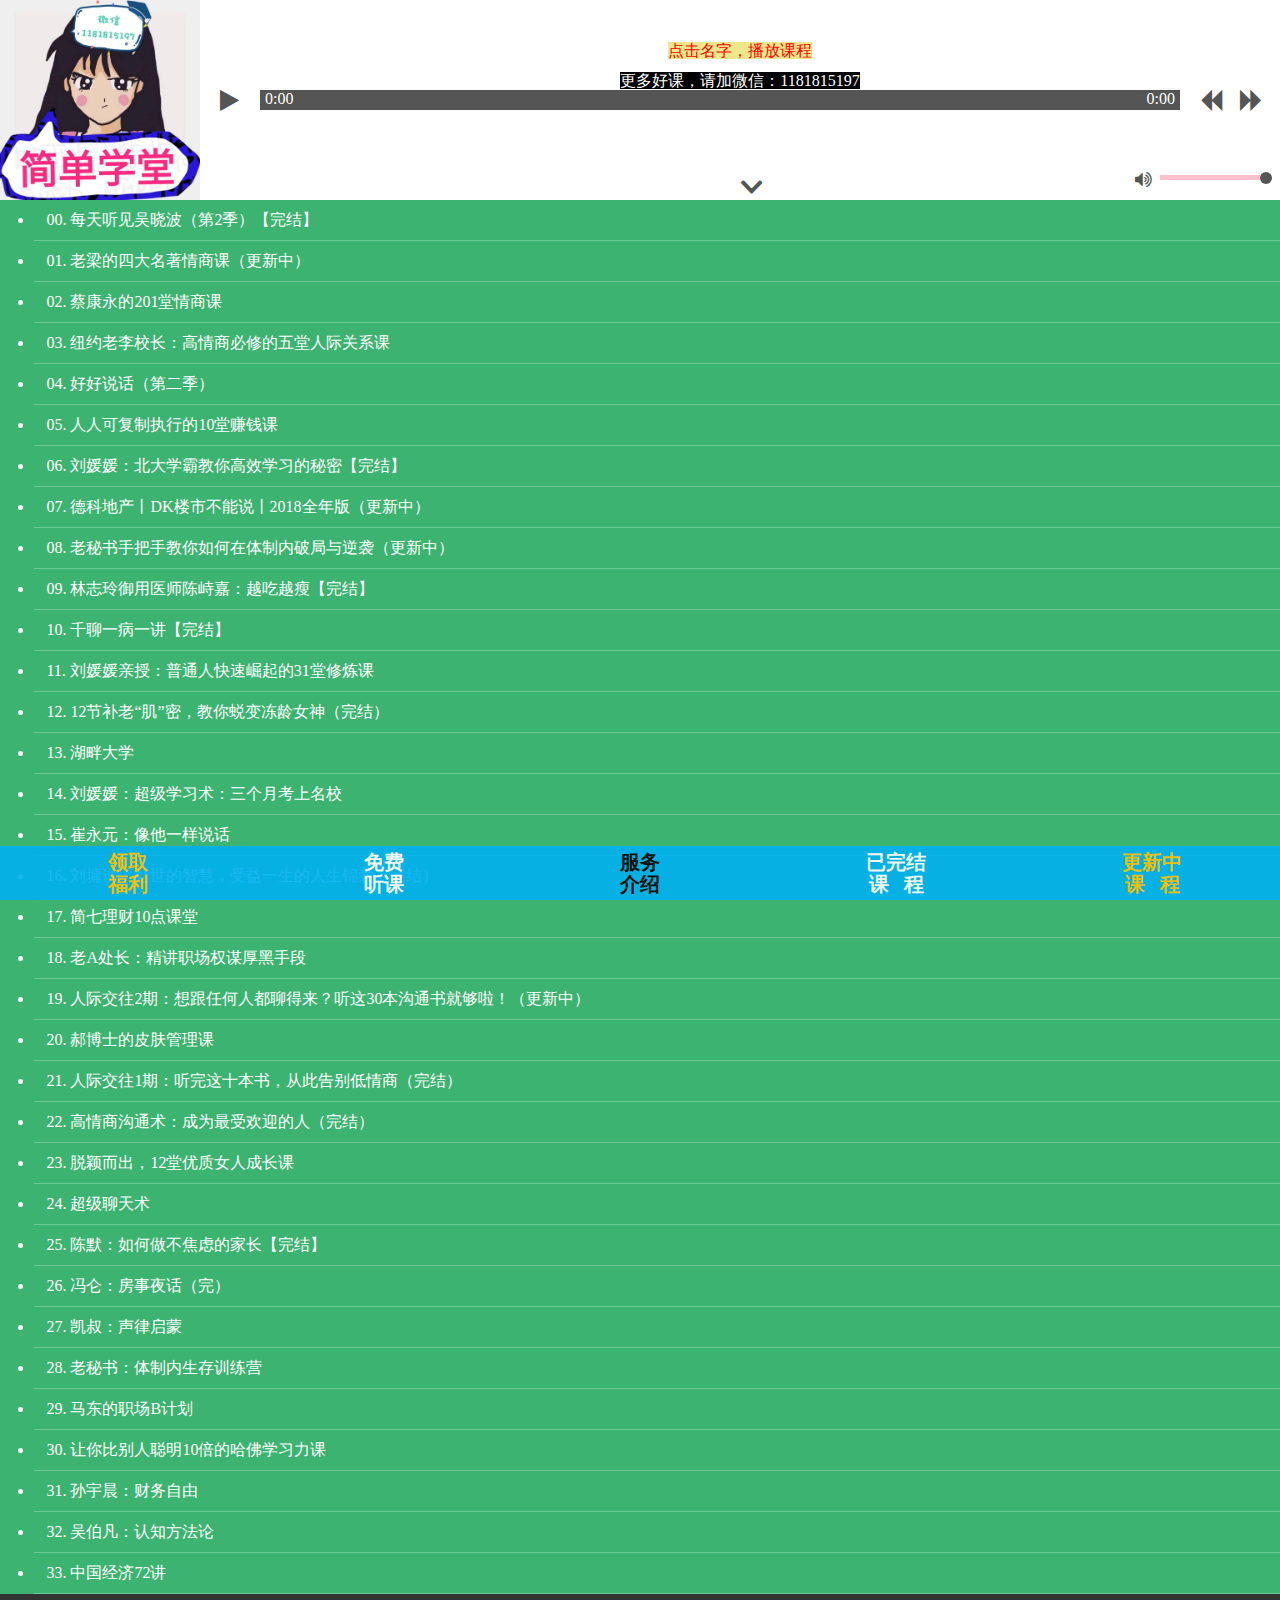
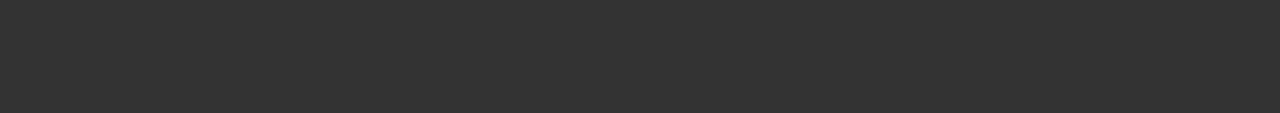
<file: Page_ListMusicPlayer_FreeCourse4TryListen/ListMusicPlayer.html>
<!DOCTYPE html>
<html>
<head>
    <meta name="viewport" content="width=device-width; initial-scale=1.0; maximum-scale=1.0; user-scalable=0;">
	<meta http-equiv="Content-Type" content="text/html; charset=utf-8" />
    <title>免费试听课程|简单学堂</title>
    <!-- <meta name="keywords" content="jquery+html5简洁列表,html5音乐播放器,html5音频播放器,音乐mp3播放器" />
<meta name="description" content="html5音乐播放器,jquery+html5简洁列表播放器jquery开发" /> -->
    <link rel="stylesheet" type="text/css" href="Css/tplayer.css" />
    <link rel="stylesheet" type="text/css" href="Plugins/FontAwesome4.1/css/font-awesome.min.css" />
    <script src="Js/jquery.js"></script>
    <script src="Js/jquery-ui.js"></script>
    <script src="Js/tPlayer.js"></script>


</head>
<body>

<div class="myplayer">
	<!-- 代码 开始 -->
    <!-- 封装div -->
    <div id="t_wrapper">
            
        <!-- 左侧图片    -->
        <div id="t_cover">
        	<img src="Images/logo.jpg">
        </div>
        
        <!-- 顶部：播放时音频信息 -->
    	<div id="t_top">
    		<div id="t_title_info"  bgcolor="#F0E68C">
                <!-- 使用marquee实现信息滚动 -->
                <!-- marquee设置速度：https://zhidao.baidu.com/question/524085289703982965.html -->
                <!-- <marquee direction="left" behavior="alternate" loop="999" scrollamount="5"> -->
             
        			<span  class="artist">点击名字，播放课程</span>
        			<span  class="title"></span>
                    <br>
                    <span class="advertising">更多好课，请加微信：1181815197
                    </span>

                    <style type="text/css">
                        span{ 
                           /*span自动换行*/
                           /*参考链接：https://www.cnblogs.com/gmq-sh/p/4616457.html*/
                           /*display:inline-block;*/
                           width:100%;
                           word-wrap:break-word;
                           white-space:normal;
                        }
                        .artist{
                            background-color: #F0E68C;
                        }
                        .title{
                            background-color: #F0E68C;
                        }
                        .advertising{
                            background-color: black;
                            color: white;
                        }
                     </style>
                <!-- </marquee> -->
    		</div>

<!--             <script src="https://cdn.bootcss.com/jquery/2.2.4/jquery.min.js"></script>
            <script type="text/javascript" src="./jquery.marquee.min.js"></script> 
            <script>
            $(function(){
                $("#marquee").marquee({
                    duration: 10000,//时间
                    gap: 100,//间距
                    delayBeforeStart: 0,//开始滚动延迟时间
                    direction: 'left',//滚动方向
                    duplicated: true,//是否循环播放
                }); 
            })
            </script> -->
    	</div>
        
        <!-- 中间：播放、暂停、进度条、上下曲 -->
    	<div id="t_middle">
            
            <!-- 播放-->
    		<div id="play"></div>
            <!-- 暂停 -->
    		<div id="pause" class="hidden"></div>

    		<!-- 播放进度条 -->
            <!-- .ui-corner-all,表示所有的边都有border-radius ; 还有 上方的 ：.ui-corner-top,左侧的： .ui-corner-left, 同理等。内个 ui-widget-content 不知道； -->
            <!-- ui-slider-horizontal:滚动条为水平 -->
            <div id="t_progress" class="ui-slider ui-slider-horizontal ui-widget ui-widget-content ui-corner-all ui-slider-handle">

                <div id="trackInfo">
                    <div id="error">
    				</div>
                    <div id="current">0:00</div>
                    <div id="duration">0:00</div>
    			</div>
 
            </div>

            <!-- 右侧：上一曲下一曲 -->
    		<span id="prev"></span>
            <span id="next"></span>

    	</div>

        <!-- 音量条 -->
    	<div id="t_bottom">
            <!-- range是音量位置的圆钮 -->
            <div id="range">
                <div id="val"></div>
                <div id="vol"></div>
                <div id="rangeVal"></div>
            </div>
            <!-- 列表收起和下拉按钮：可以注释不用，不影响 -->
            <div id="t_pls_show" class="noselectpls"></div>
    	</div>
    </div>

    <!-- 播放列表 -->
    <div id="playlist">
		<ul>
            <!-- 分割线：保留一个原版代码 -->
            <!-- <li t_cover="蔡康永201.jpg" t_artist="蔡康永" t_name="201情商课">
                <a href="#">蔡康永</a>
                <audio preload="none">
                    <source src="http://sc1.111ttt.com/2014/1/09/12/2121908298.mp3" type="audio/mp3">
                    <source src="http://www.datouwang.com/" type="audio/ogg; codecs=vorbis">
                </audio>
            </li> -->

<li t_cover="00. 每天听见吴晓波（第2季）【完结】.jpg" t_artist="吴晓波 " t_name="新零售战场上，腾讯阿里为什么杠上了房地产商？.mp3"><a href="#">00. 每天听见吴晓波（第2季）【完结】</a><audio preload="none"><source src="Media/00. 每天听见吴晓波（第2季）【完结】/新零售战场上，腾讯阿里为什么杠上了房地产商？.mp3" type="audio/mp3"></audio></li>
<li t_cover="01. 老梁的四大名著情商课（更新中）.jpg" t_artist="老梁 " t_name="101 人善为啥被人欺.mp3"><a href="#">01. 老梁的四大名著情商课（更新中）</a><audio preload="none"><source src="Media/01. 老梁的四大名著情商课（更新中）/101 人善为啥被人欺.mp3" type="audio/mp3"></audio></li>
<li t_cover="02. 蔡康永的201堂情商课.jpg" t_artist="蔡康永 " t_name="158【金钱观】私房钱存的不是钱，而是独立感.mp3"><a href="#">02. 蔡康永的201堂情商课</a><audio preload="none"><source src="Media/02. 蔡康永的201堂情商课/158【金钱观】私房钱存的不是钱，而是独立感.mp3" type="audio/mp3"></audio></li>
<li t_cover="03. 纽约老李校长：高情商必修的五堂人际关系课.jpg" t_artist="老李校长 " t_name="01. 普通人如何逆袭？巧用吸引力法.mp3"><a href="#">03. 纽约老李校长：高情商必修的五堂人际关系课</a><audio preload="none"><source src="Media/03. 纽约老李校长：高情商必修的五堂人际关系课/01. 普通人如何逆袭？巧用吸引力法.mp3" type="audio/mp3"></audio></li>
<li t_cover="04. 好好说话（第二季）.jpg" t_artist="奇葩说 " t_name="260【特辑】成年后，爸妈为什么还是听不进去我的话？.mp3"><a href="#">04. 好好说话（第二季）</a><audio preload="none"><source src="Media/04. 好好说话（第二季）/260【特辑】成年后，爸妈为什么还是听不进去我的话？.mp3" type="audio/mp3"></audio></li>
<li t_cover="05. 人人可复制执行的10堂赚钱课.jpg" t_artist="荔枝微课 " t_name="第五课：那些月入十万的人到底在靠什么赚钱.mp3"><a href="#">05. 人人可复制执行的10堂赚钱课</a><audio preload="none"><source src="Media/05. 人人可复制执行的10堂赚钱课/第五课：那些月入十万的人到底在靠什么赚钱.mp3" type="audio/mp3"></audio></li>
<li t_cover="06. 刘媛媛：北大学霸教你高效学习的秘密【完结】.jpg" t_artist="刘媛媛 " t_name="第18课：构建知识框架，让你越学越快【请加微信1181815197】.mp3"><a href="#">06. 刘媛媛：北大学霸教你高效学习的秘密【完结】</a><audio preload="none"><source src="Media/06. 刘媛媛：北大学霸教你高效学习的秘密【完结】/第18课：构建知识框架，让你越学越快【请加微信1181815197】.mp3" type="audio/mp3"></audio></li>
<li t_cover="07. 德科地产丨DK楼市不能说丨2018全年版（更新中）.jpg" t_artist="德科地产 " t_name="No.170上海要把房产税升级为房地产税？不靠谱（拼课会员免费，添加微信：1181815197）.mp3"><a href="#">07. 德科地产丨DK楼市不能说丨2018全年版（更新中）</a><audio preload="none"><source src="Media/07. 德科地产丨DK楼市不能说丨2018全年版（更新中）/No.170上海要把房产税升级为房地产税？不靠谱（拼课会员免费，添加微信：1181815197）.mp3" type="audio/mp3"></audio></li>
<li t_cover="08. 老秘书手把手教你如何在体制内破局与逆袭（更新中）.jpg" t_artist="老秘书 " t_name="23体制内如何与官二代等关系户相处（拼课会员免费，添加微信：1181815197）.mp3"><a href="#">08. 老秘书手把手教你如何在体制内破局与逆袭（更新中）</a><audio preload="none"><source src="Media/08. 老秘书手把手教你如何在体制内破局与逆袭（更新中）/23体制内如何与官二代等关系户相处（拼课会员免费，添加微信：1181815197）.mp3" type="audio/mp3"></audio></li>
<li t_cover="09. 林志玲御用医师陈峙嘉：越吃越瘦【完结】.jpg" t_artist="陈峙嘉 " t_name="01.【越吃越瘦】什么？林志玲、赵丽颖、林心如、王菲、陈乔恩都是这么减肥的！.mp3"><a href="#">09. 林志玲御用医师陈峙嘉：越吃越瘦【完结】</a><audio preload="none"><source src="Media/09. 林志玲御用医师陈峙嘉：越吃越瘦【完结】/01.【越吃越瘦】什么？林志玲、赵丽颖、林心如、王菲、陈乔恩都是这么减肥的！.mp3" type="audio/mp3"></audio></li>
<li t_cover="10. 千聊一病一讲【完结】.jpg" t_artist="张景明教授 " t_name="01第一讲：口腔溃疡――你的溃疡是哪一款.mp3"><a href="#">10. 千聊一病一讲【完结】</a><audio preload="none"><source src="Media/10. 千聊一病一讲【完结】/01第一讲：口腔溃疡——你的溃疡是哪一款.mp3" type="audio/mp3"></audio></li>
<li t_cover="11. 刘媛媛亲授：普通人快速崛起的31堂修炼课.jpg" t_artist=" 刘媛媛 " t_name="课时1：一切学习的底层方法论.mp3"><a href="#">11. 刘媛媛亲授：普通人快速崛起的31堂修炼课</a><audio preload="none"><source src="Media/11. 刘媛媛亲授：普通人快速崛起的31堂修炼课/课时1：一切学习的底层方法论.mp3" type="audio/mp3"></audio></li>
<li t_cover="12. 12节补老“肌”密，教你蜕变冻龄女神（完结）.jpg" t_artist="女神进化论 " t_name="02 第二课 吹弹可破，无暇肌肤的3大秘诀.mp3"><a href="#">12. 12节补老“肌”密，教你蜕变冻龄女神（完结）</a><audio preload="none"><source src="Media/12. 12节补老“肌”密，教你蜕变冻龄女神（完结）/02 第二课 吹弹可破，无暇肌肤的3大秘诀.mp3" type="audio/mp3"></audio></li>
<li t_cover="13. 湖畔大学.jpg" t_artist="阿里巴巴 " t_name="E23【湖畔课堂】张勇  决定阿里命运的几次关键决策.mp3"><a href="#">13. 湖畔大学</a><audio preload="none"><source src="Media/13. 湖畔大学/E23【湖畔课堂】张勇  决定阿里命运的几次关键决策提前上线，福利听！.mp3" type="audio/mp3"></audio></li>
<li t_cover="14. 刘媛媛：超级学习术：三个月考上名校.jpg" t_artist="刘媛媛 " t_name="【第28课】致家长：你知道你做的这几件事 毁掉了孩子的学习吗？.mp3"><a href="#">14. 刘媛媛：超级学习术：三个月考上名校</a><audio preload="none"><source src="Media/14. 刘媛媛：超级学习术：三个月考上名校/【第28课】致家长：你知道你做的这几件事 毁掉了孩子的学习吗？.mp3" type="audio/mp3"></audio></li>
<li t_cover="15. 崔永元：像他一样说话.jpg" t_artist="崔永元 " t_name="11.说话五法（下）：别小看官腔，会打官腔能派上大用场.mp3"><a href="#">15. 崔永元：像他一样说话</a><audio preload="none"><source src="Media/15. 崔永元：像他一样说话/11.说话五法（下）：别小看官腔，会打官腔能派上大用场.mp3" type="audio/mp3"></audio></li>
<li t_cover="16. 刘墉说：处世的智慧，受益一生的人生锦囊（完结）.jpg" t_artist="刘墉 " t_name="第36堂 _ 解忧杂货铺：越不会拒绝别人，你帮的忙就越不值钱.mp3"><a href="#">16. 刘墉说：处世的智慧，受益一生的人生锦囊（完结）</a><audio preload="none"><source src="Media/16. 刘墉说：处世的智慧，受益一生的人生锦囊（完结）/第36堂 _ 解忧杂货铺：越不会拒绝别人，你帮的忙就越不值钱.mp3" type="audio/mp3"></audio></li>
<li t_cover="17. 简七理财10点课堂.jpg" t_artist="简七 " t_name="第10课：找工作了吧，你的公司给你交几险几金？【请加微信：1181815197】.mp3"><a href="#">17. 简七理财10点课堂</a><audio preload="none"><source src="Media/17. 简七理财10点课堂/第10课：找工作了吧，你的公司给你交几险几金？【请加微信：1181815197】.mp3" type="audio/mp3"></audio></li>
<li t_cover="18. 老A处长：精讲职场权谋厚黑手段.jpg" t_artist="老A处长 " t_name="03 第三讲：领导收拾下属的方法和套路.mp3"><a href="#">18. 老A处长：精讲职场权谋厚黑手段</a><audio preload="none"><source src="Media/18. 老A处长：精讲职场权谋厚黑手段/03 第三讲：领导收拾下属的方法和套路.mp3" type="audio/mp3"></audio></li>
<li t_cover="19. 人际交往2期：想跟任何人都聊得来？听这30本沟通书就够啦！（更新中）.jpg" t_artist="桂妃老师 " t_name="No.1应酬｜《学会应酬，半生不愁》：超实用的中国式应酬秘笈.mp3"><a href="#">19. 人际交往2期：想跟任何人都聊得来？听这30本沟通书就够啦！（更新中）</a><audio preload="none"><source src="Media/19. 人际交往2期：想跟任何人都聊得来？听这30本沟通书就够啦！（更新中）/No.1应酬｜《学会应酬，半生不愁》：超实用的中国式应酬秘笈.mp3" type="audio/mp3"></audio></li>
<li t_cover="20. 郝博士的皮肤管理课.jpg" t_artist="郝博士 " t_name="4. 基础护肤，三件套足够.mp3"><a href="#">20. 郝博士的皮肤管理课</a><audio preload="none"><source src="Media/20. 郝博士的皮肤管理课/4. 基础护肤，三件套足够.mp3" type="audio/mp3"></audio></li>
<li t_cover="21. 人际交往1期：听完这十本书，从此告别低情商（完结）.jpg" t_artist="桂妃老师 " t_name="07情商拔高：《情商：为什么情商比智商更重要》请加微信【1181815197】.mp3"><a href="#">21. 人际交往1期：听完这十本书，从此告别低情商（完结）</a><audio preload="none"><source src="Media/21. 人际交往1期：听完这十本书，从此告别低情商（完结）/07情商拔高：《情商：为什么情商比智商更重要》请加微信【1181815197】.mp3" type="audio/mp3"></audio></li>
<li t_cover="22. 高情商沟通术：成为最受欢迎的人（完结）.jpg" t_artist="胡慎之 " t_name="22 和父母想法不同时，如何沟通  非暴力沟通.mp3"><a href="#">22. 高情商沟通术：成为最受欢迎的人（完结）</a><audio preload="none"><source src="Media/22. 高情商沟通术：成为最受欢迎的人（完结）/22 和父母想法不同时，如何沟通  非暴力沟通.mp3" type="audio/mp3"></audio></li>
<li t_cover="23. 脱颖而出，12堂优质女人成长课.jpg" t_artist="李筱懿 " t_name="第7堂：为什么她的发言总能出彩_.mp3"><a href="#">23. 脱颖而出，12堂优质女人成长课</a><audio preload="none"><source src="Media/23. 脱颖而出，12堂优质女人成长课/第7堂：为什么她的发言总能出彩_.mp3" type="audio/mp3"></audio></li>
<li t_cover="24. 超级聊天术.jpg" t_artist="大鹏老师 " t_name="【第98课】怎样在聊天中正确地表示生气.mp3"><a href="#">24. 超级聊天术</a><audio preload="none"><source src="Media/24. 超级聊天术/【第98课】怎样在聊天中正确地表示生气.mp3" type="audio/mp3"></audio></li>

<li t_cover="25. 陈默：如何做不焦虑的家长【完结】.jpg" t_artist="陈默 " t_name="第7课【学习动力】 如何平衡玩和学习？孩子沉迷游戏怎么办？.mp3"><a href="#">25. 陈默：如何做不焦虑的家长【完结】</a><audio preload="none"><source src="Media/25. 陈默：如何做不焦虑的家长【完结】/第7课【学习动力】 如何平衡玩和学习？孩子沉迷游戏怎么办？.mp3" type="audio/mp3"></audio></li>

<li t_cover="26. 冯仑：房事夜话（完）.jpg" t_artist="老李校长 " t_name="154期：限购限价限贷限售政策取消？不可能也不能够.mp3"><a href="#">26. 冯仑：房事夜话（完）</a><audio preload="none"><source src="Media/26. 冯仑：房事夜话（完）/154期：限购限价限贷限售政策取消？不可能也不能够.mp3" type="audio/mp3"></audio></li>
<li t_cover="27. 凯叔：声律启蒙.jpg" t_artist="凯叔 " t_name="凯叔：声律启蒙089 十五咸②.mp3"><a href="#">27. 凯叔：声律启蒙</a><audio preload="none"><source src="Media/27. 凯叔：声律启蒙/凯叔：声律启蒙089 十五咸②.mp3" type="audio/mp3"></audio></li>
<li t_cover="28. 老秘书：体制内生存训练营.jpg" t_artist="湖畔大学 " t_name="02. 真相―体制内的表象与本质.mp3"><a href="#">28. 老秘书：体制内生存训练营</a><audio preload="none"><source src="Media/28. 老秘书：体制内生存训练营/02. 真相—体制内的表象与本质.mp3" type="audio/mp3"></audio></li>
<li t_cover="29. 马东的职场B计划.jpg" t_artist="马东 " t_name="057【团队合作】贪小便宜吃大亏”这话，你可能没听懂――小便宜.mp3"><a href="#">29. 马东的职场B计划</a><audio preload="none"><source src="Media/29. 马东的职场B计划/057【团队合作】贪小便宜吃大亏”这话，你可能没听懂——小便宜.mp3" type="audio/mp3"></audio></li>
<li t_cover="30. 让你比别人聪明10倍的哈佛学习力课.jpg" t_artist="荔枝微课 " t_name="第9课：【终生学习】混进“圈子”，学习可以像呼吸一样成习惯.mp3"><a href="#">30. 让你比别人聪明10倍的哈佛学习力课</a><audio preload="none"><source src="Media/30. 让你比别人聪明10倍的哈佛学习力课/第9课：【终生学习】混进“圈子”，学习可以像呼吸一样成习惯.mp3" type="audio/mp3"></audio></li>
<li t_cover="31. 孙宇晨：财务自由.jpg" t_artist=" 孙宇晨 " t_name="136【财富流向】打破规则，重塑规则.mp3"><a href="#">31. 孙宇晨：财务自由</a><audio preload="none"><source src="Media/31. 孙宇晨：财务自由/136【财富流向】打破规则，重塑规则.mp3" type="audio/mp3"></audio></li>
<li t_cover="32. 吴伯凡：认知方法论.jpg" t_artist="得到 " t_name="认知断舍离丨本单元十大精彩留言.mp3"><a href="#">32. 吴伯凡：认知方法论</a><audio preload="none"><source src="Media/32. 吴伯凡：认知方法论/认知断舍离丨本单元十大精彩留言.mp3" type="audio/mp3"></audio></li>
<li t_cover="33. 中国经济72讲.jpg" t_artist="经济学名师陆铭 " t_name="20中美之间必须要开打贸易战吗.mp3"><a href="#">33. 中国经济72讲</a><audio preload="none"><source src="Media/33. 中国经济72讲/20中美之间必须要开打贸易战吗.mp3" type="audio/mp3"></audio></li>

            

		</ul>
    </div>
	<!-- 代码 结束 -->
</div>


<div style="text-align:center;margin:50px 0; font:normal 14px/24px 'MicroSoft YaHei';">
<!-- <p>,<strong>jquery+html5简洁列表音乐播放器</strong> 来源：<a href="http://www.52player.com/" target="_blank" style="color:#ffffff;">爱播网52player.com</a></p>
<p>转载请注明出处，此代码仅供学习交流，请勿用于商业用途。</p>
 <strong>其他格式播放器下载</strong> 
<a href="http://www.52player.com/tags.php?/f4v%CD%F8%D2%B3%B2%A5%B7%C5%C6%F7/" target="_blank" style="color:#ffffff;">f4v网页播放器</a>  
<a href="http://www.52player.com/tags.php?/flv%CD%F8%D2%B3%B2%A5%B7%C5%C6%F7/" target="_blank" style="color:#ffffff;">flv网页播放器</a>  
<a href="http://www.52player.com/tags.php?/mp4%CD%F8%D2%B3%B2%A5%B7%C5%C6%F7/" target="_blank" style="color:#ffffff;">mp4网页播放器</a>  
<a href="http://www.52player.com/tags.php?/mov%CD%F8%D2%B3%B2%A5%B7%C5%C6%F7/" target="_blank" style="color:#ffffff;">mov网页播放器</a>  
<a href="http://www.52player.com/tags.php?/3gp%CD%F8%D2%B3%B2%A5%B7%C5%C6%F7/" target="_blank" style="color:#ffffff;">3gp网页播放器</a>  
<a href="http://www.52player.com/tags.php?/mp3%D2%F4%C0%D6%B2%A5%B7%C5%C6%F7/" target="_blank" style="color:#ffffff;">mp3音乐播放器</a>  
<a href="http://www.52player.com/tags.php?/wma%D2%F4%C0%D6%B2%A5%B7%C5%C6%F7/" target="_blank" style="color:#ffffff;">wma音乐播放器</a>  
<a href="http://www.52player.com/tags.php?/%B9%E3%B8%E6%B9%A6%C4%DC%B2%A5%B7%C5%C6%F7/" target="_blank" style="color:#ffffff;">广告功能播放器</a>  
<a href="http://www.52player.com/tags.php?/%BF%E7%D6%D5%B6%CB%B2%A5%B7%C5/" target="_blank" style="color:#ffffff;">支持微信播放器</a>  
<p></center></p> -->

</div>



                <div class="bottom">
                   <!-- 底部-区间<br> -->
                </div>  

                <!-- ——————分隔线—————— -->  
                
                <!-- 开始：底部固定栏footer -->
                <div class="FixFooterCoverProblem">
                  <!-- 解决footer遮挡问题 -->
                </div>                 

                

                
                <div class="footer" align="center">                
  
                   <ul>
                        <li>
                            <a href="https://jiandanxuetang.github.io/Page_AddingWechat/AddingWechat.html">
                              <!-- <span><img src="images/ni4.jpg" height="20"/></span> -->
                              <span style="color:#FFC000">领取</br>福利</span>
                            </a>
                        </li>
                        
                        <li>
                            <a href="https://jiandanxuetang.github.io/Page_ListMusicPlayer_FreeCourse4TryListen/ListMusicPlayer.html">
                              <!-- <span><img src="img/course_updating.png" height="20"/></span> -->
                              <span style="color:white">免费</br>听课</span>
                            </a>
                        </li> 
                        <li>
                            <a href="https://jiandanxuetang.github.io/">
                              <!-- <span><img src="images/ni4.jpg" height="20"/></span> -->
                              <span style="color:black">服务</br>介绍</span>
                            </a>
                        </li>                      
                        <li style="position:relative;">
                            <a href="https://jiandanxuetang.github.io/Page_EndCourseDetailList/EndCourseDetailList.html">
                              <!-- <span><img src="img/course_finished.png" height="20" /></span> -->
                              <span style="color:white">已完结</br>课&nbsp;&nbsp;&nbsp;程</span>
                            </a>
                        </li>
                        <li>
                            <a href="https://jiandanxuetang.github.io/Page_UpdatingCourseDetailList/UpdatingCourseDetailList.html">
                              <!-- <span><img src="img/course_updating.png" height="20"/></span> -->
                              <span style="color:#FFC000">更新中</br>课&nbsp;&nbsp;&nbsp;程</span>
                            </a>
                        </li>
                    </ul>
                </div> 
                
                <!-- ↓底部固定栏的css -->
                  <style type="text/css">
                    .FixFooterCoverProblem {
                          height: 69px;
                          background-color: transparent;
                    }
                    .footer {
                        /*background: #009c39;*/
                        background:#00B0F0;
                        /*background-color: transparent; */
                        opacity:0.9;
                        padding: 5px 0 5px 0;
                        width: 100%;
                        position: fixed;
                        left: 0;
                        bottom: 0;
                    }
                    .footer ul {
                        底部固定导航栏的高度
                        height: px;
                        
                        margin:0px;
                        padding:0px;                        
                    }
                    .footer ul li {                        
                        float: left;
                        width: 20%;
                        text-align: center;
                        list-style-type: none;

                        margin: 0px;
                        padding: 0px;
                    }
                    .footer ul li span {

                        /*下面注释的这2行，可以显示固定栏的真实布局结构*/
                    /*      border: 2px solid #999; 
                          margin: 0 0 -2px -2px;*/
                        
                        display: block;
                        color: #fff;
                        font-weight:bold;
                        font-size: 20px;
                        font-family: "微软雅黑";
                        line-height: 22px;
                    }

                    .footer ul li a {
                      /*隐藏下划线*/
                        text-decoration:none ; 
                    }

                    </style>
                    <!-- 结束：底部固定栏 -->

</body>
</html>
</file>
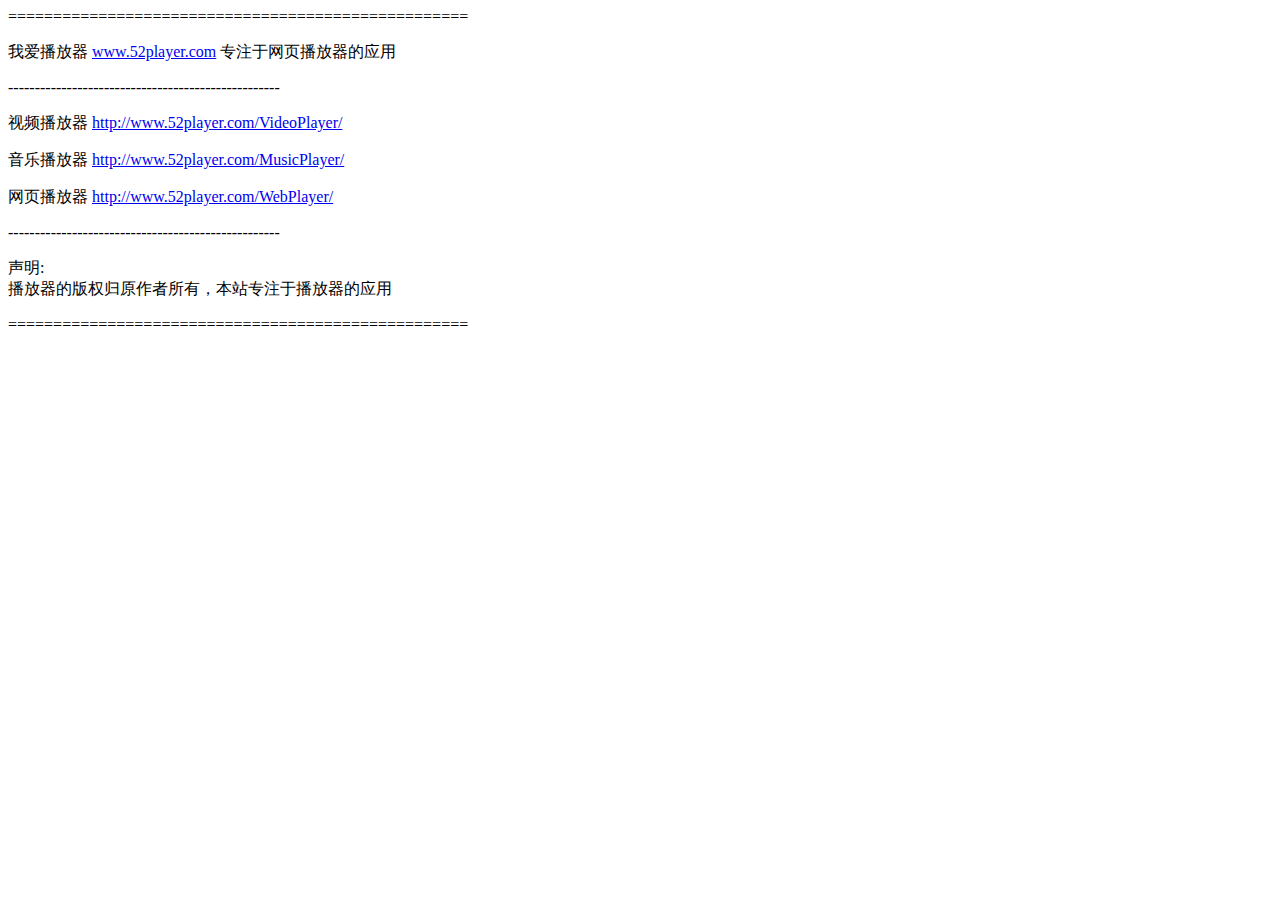
<file: Page_ListMusicPlayer_FreeCourse4TryListen/下载说明.htm>
<html>
<head>
<meta http-equiv="Content-Type" content="text/html; charset=gb2312" />
<title>СС������MusicBar������-����JcFlvPlayer��ҳ������</title>
<meta name="keywords" content="СС������MusicBar������,���ָ����л�,���FlvPlayer��ҳ������">
<meta name="description" content="СС������MusicBar������,���ָ����л�">
<style type="text/css">
<!--
.STYLE1 {color: #CC3300}
-->
</style>
</head>

<body>
<p> ===================================================</p>
<p> �Ұ�������  <a href="http://www.52player.com" target="_blank">www.52player.com</a> רע����ҳ��������Ӧ��</p>
<p> ---------------------------------------------------</p>
<p> ��Ƶ������ <a href="http://www.52player.com/VideoPlayer/" target="_blank">http://www.52player.com/VideoPlayer/</a></p>
<p> ���ֲ����� <a href="http://www.52player.com/MusicPlayer/" target="_blank">http://www.52player.com/MusicPlayer/</a></p>
<p> ��ҳ������ <a href="http://www.52player.com/WebPlayer/" target="_blank">http://www.52player.com/WebPlayer/</a></p>
<p> ---------------------------------------------------</p>
<p> ����:<br>
  �������İ�Ȩ��ԭ�������У���վרע�ڲ�������Ӧ��</p>
<p> ===================================================</p>
<h5>&nbsp;</h5>
</body>
</html>
</file>
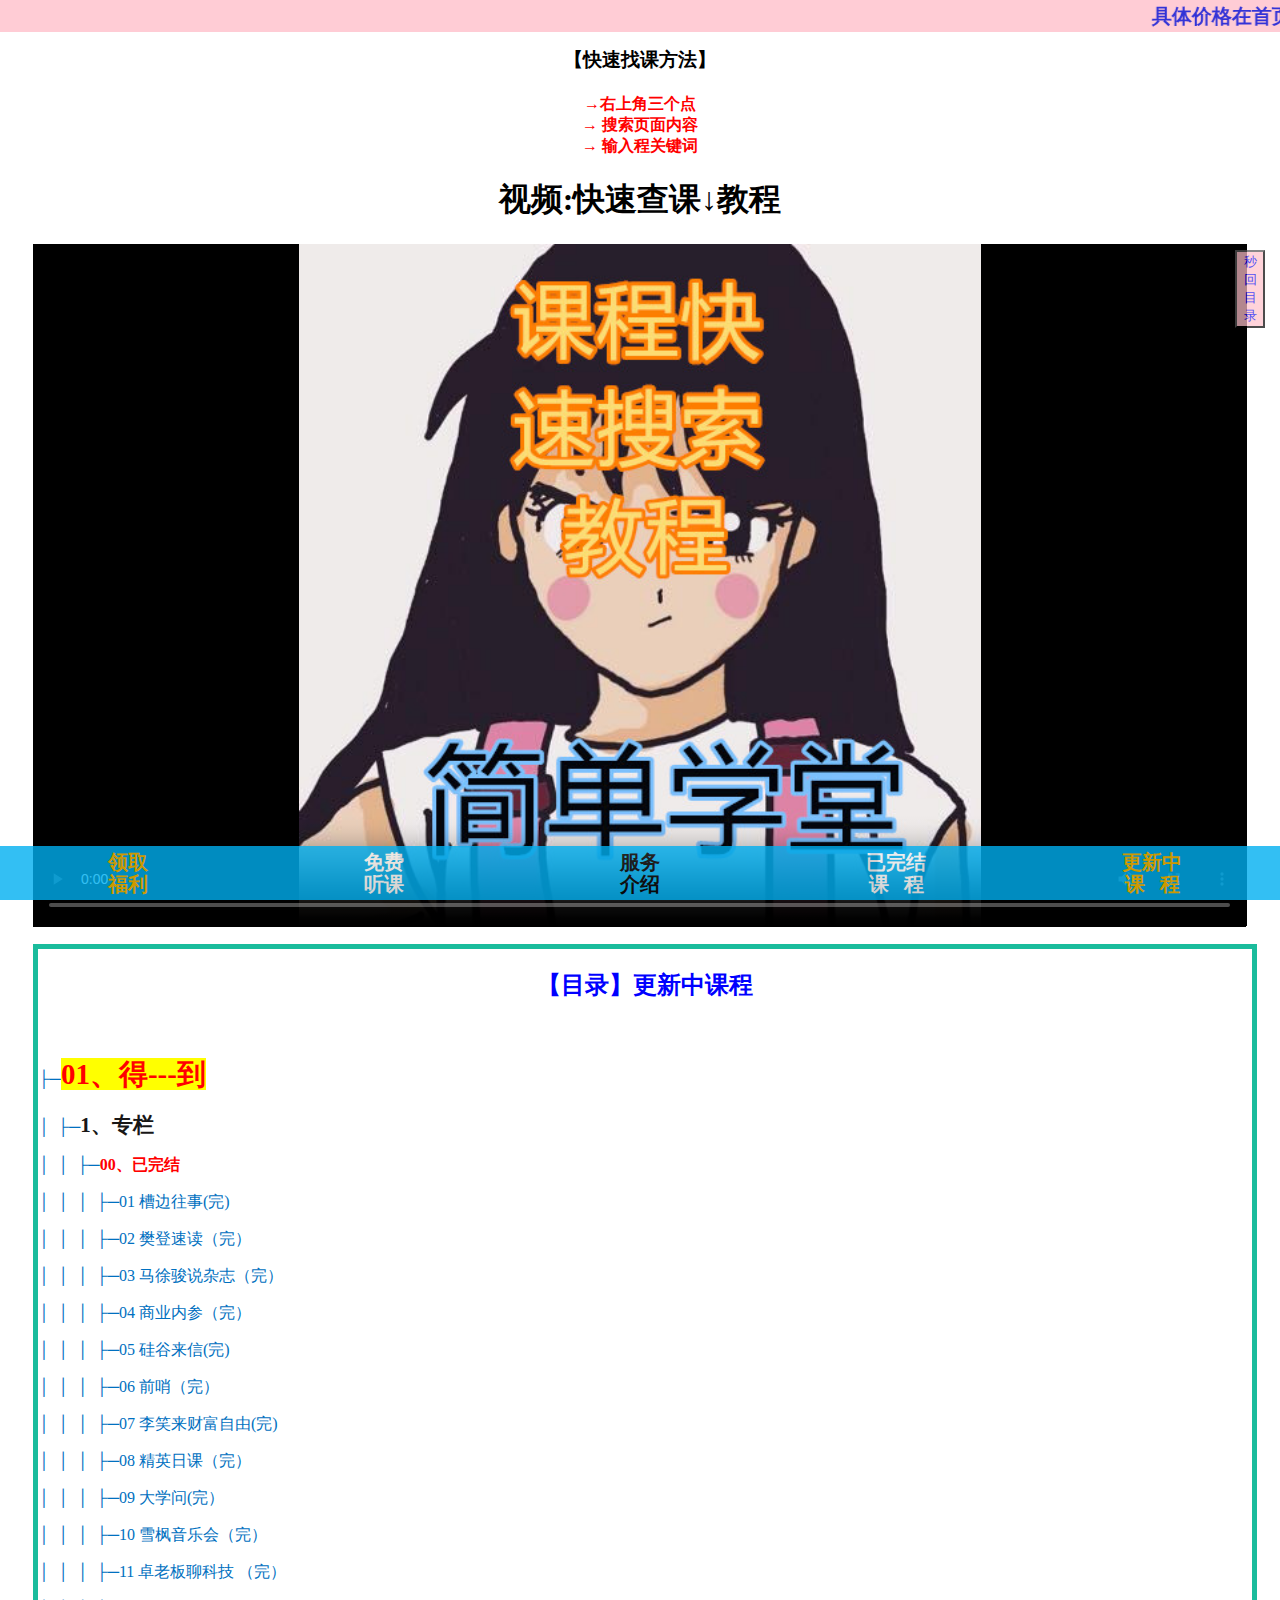
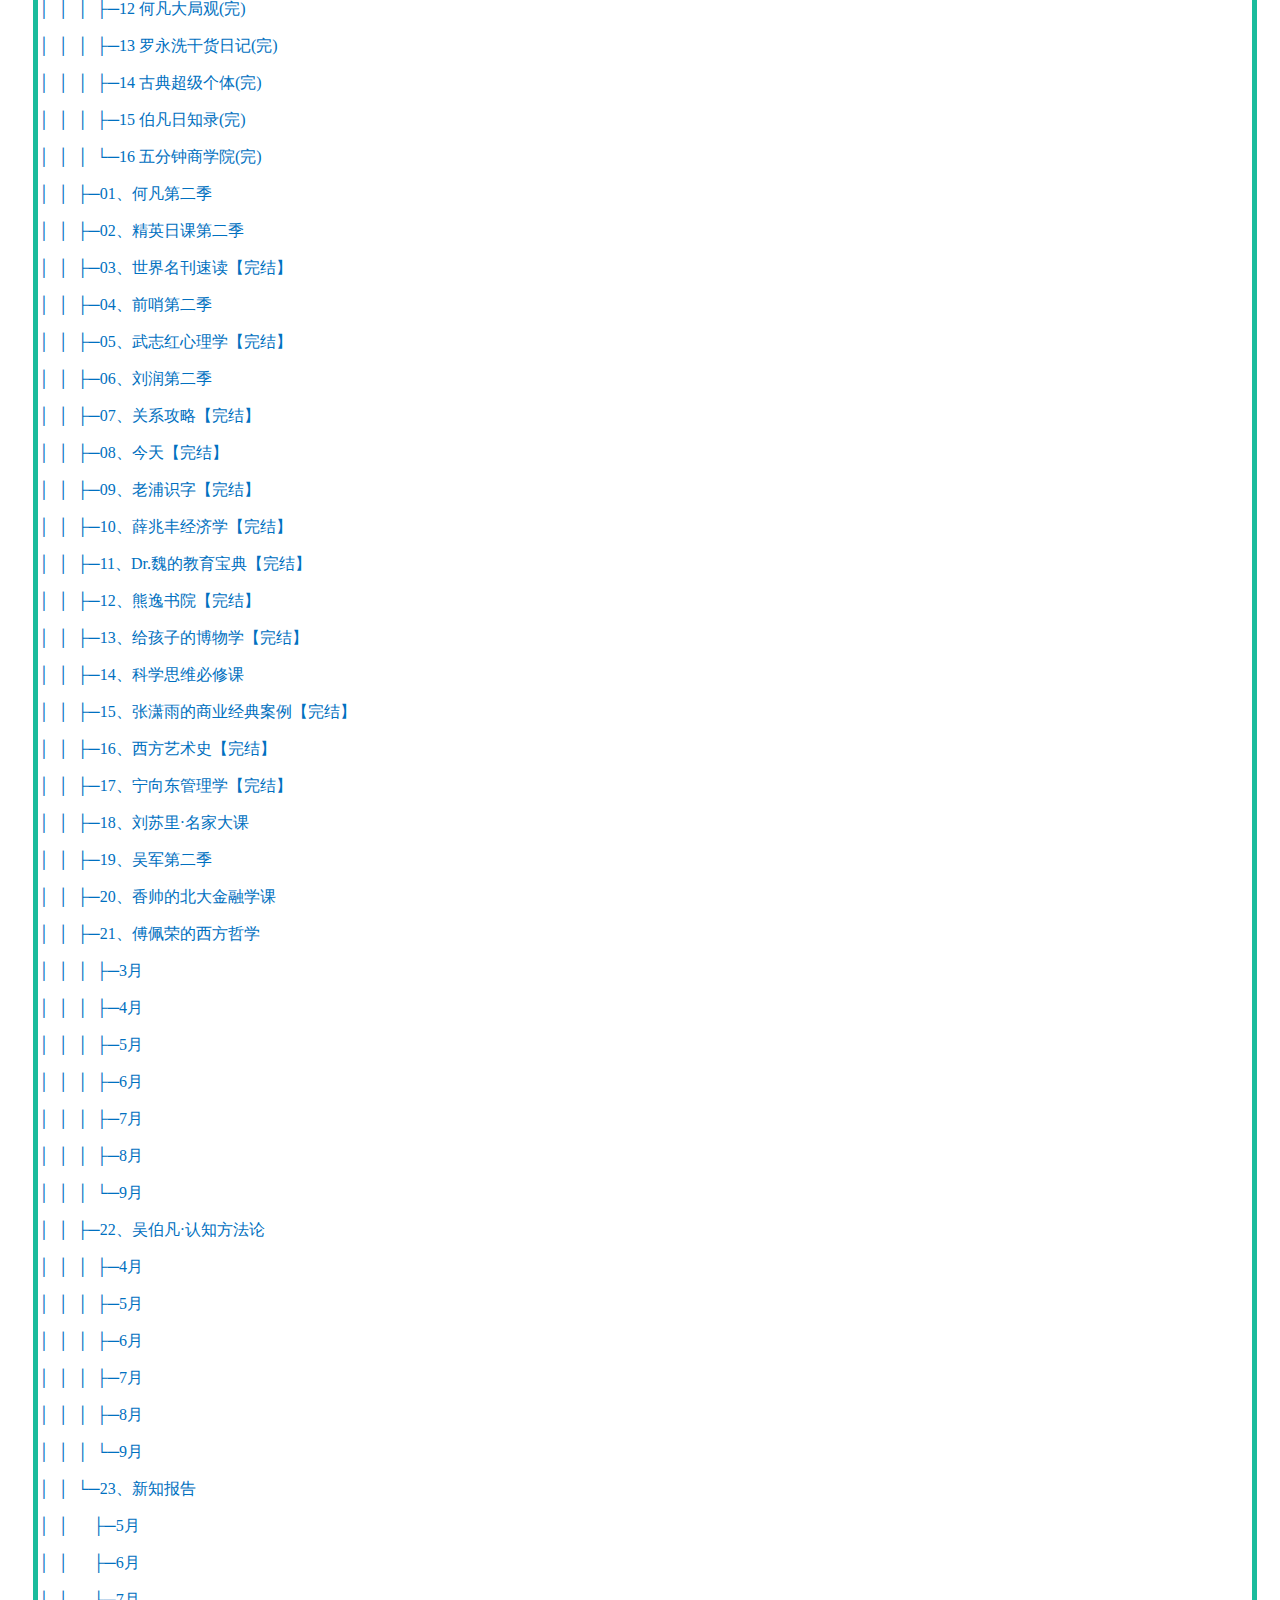
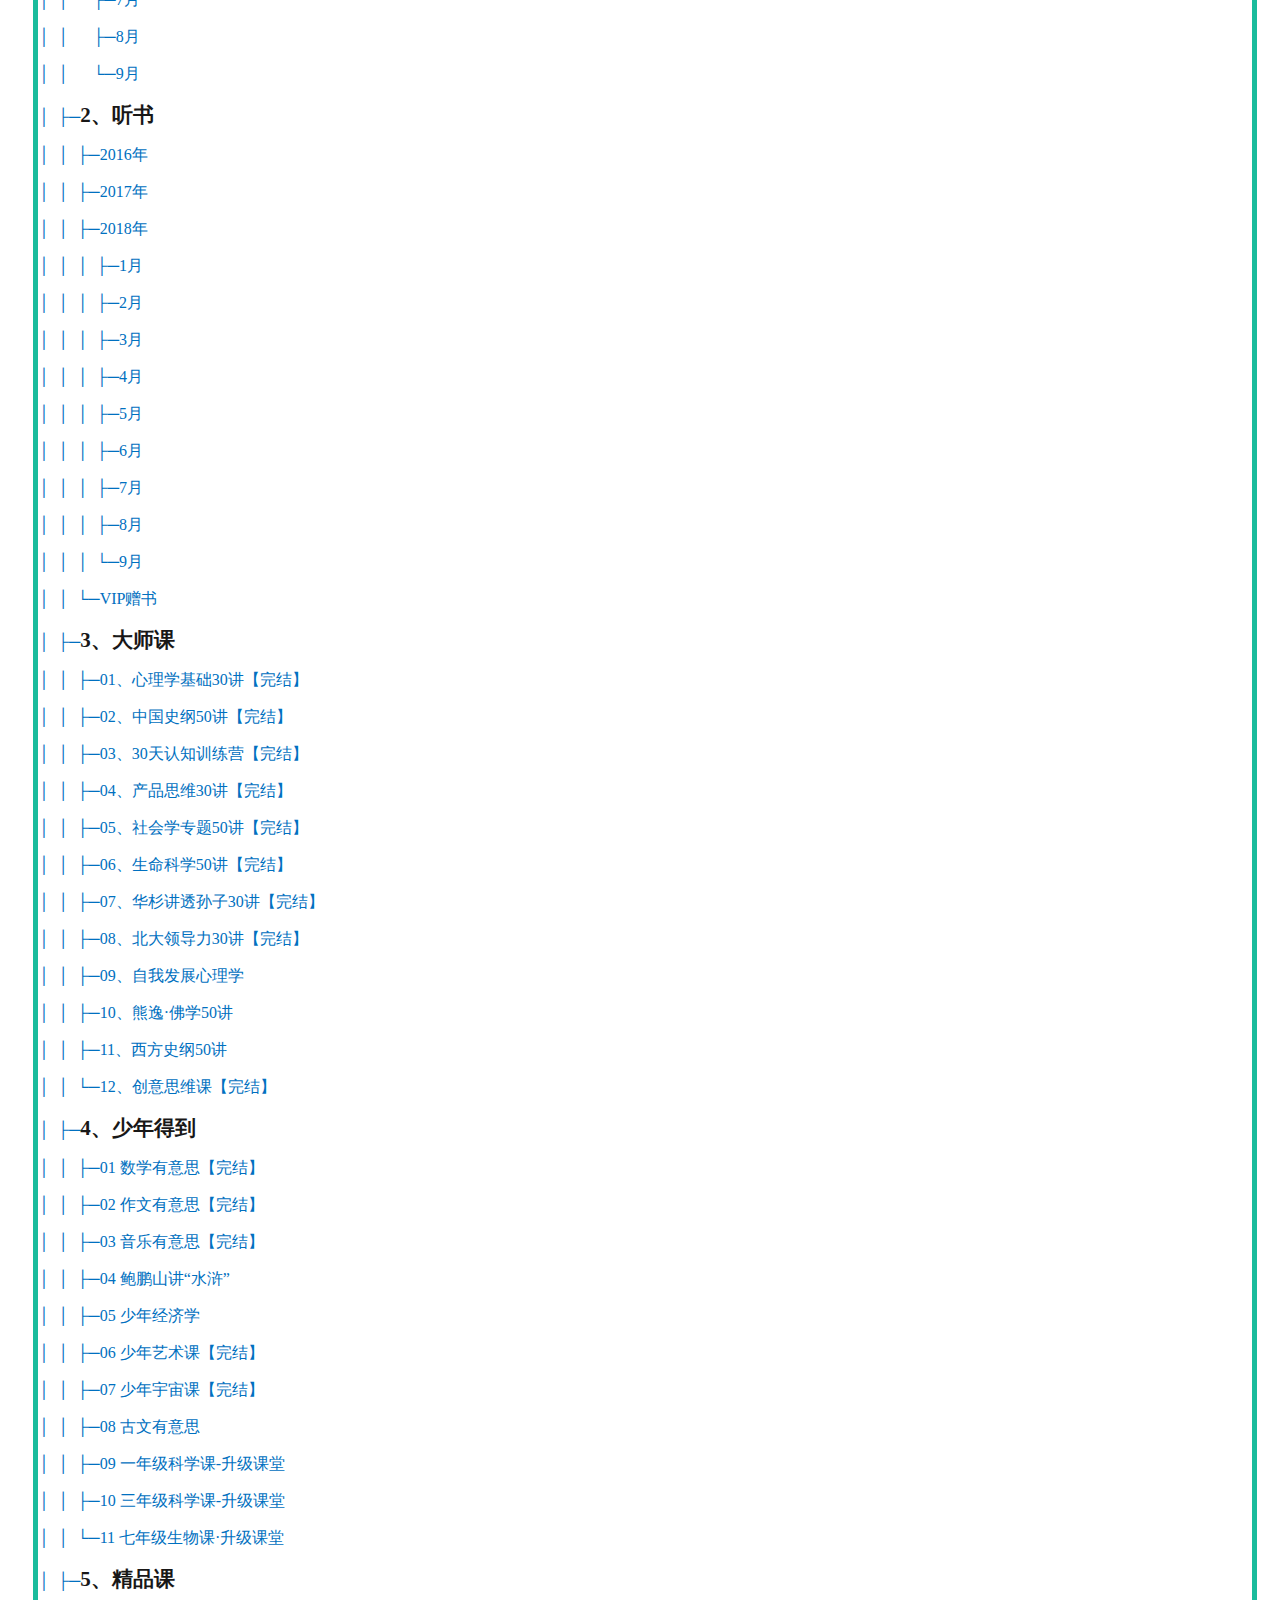
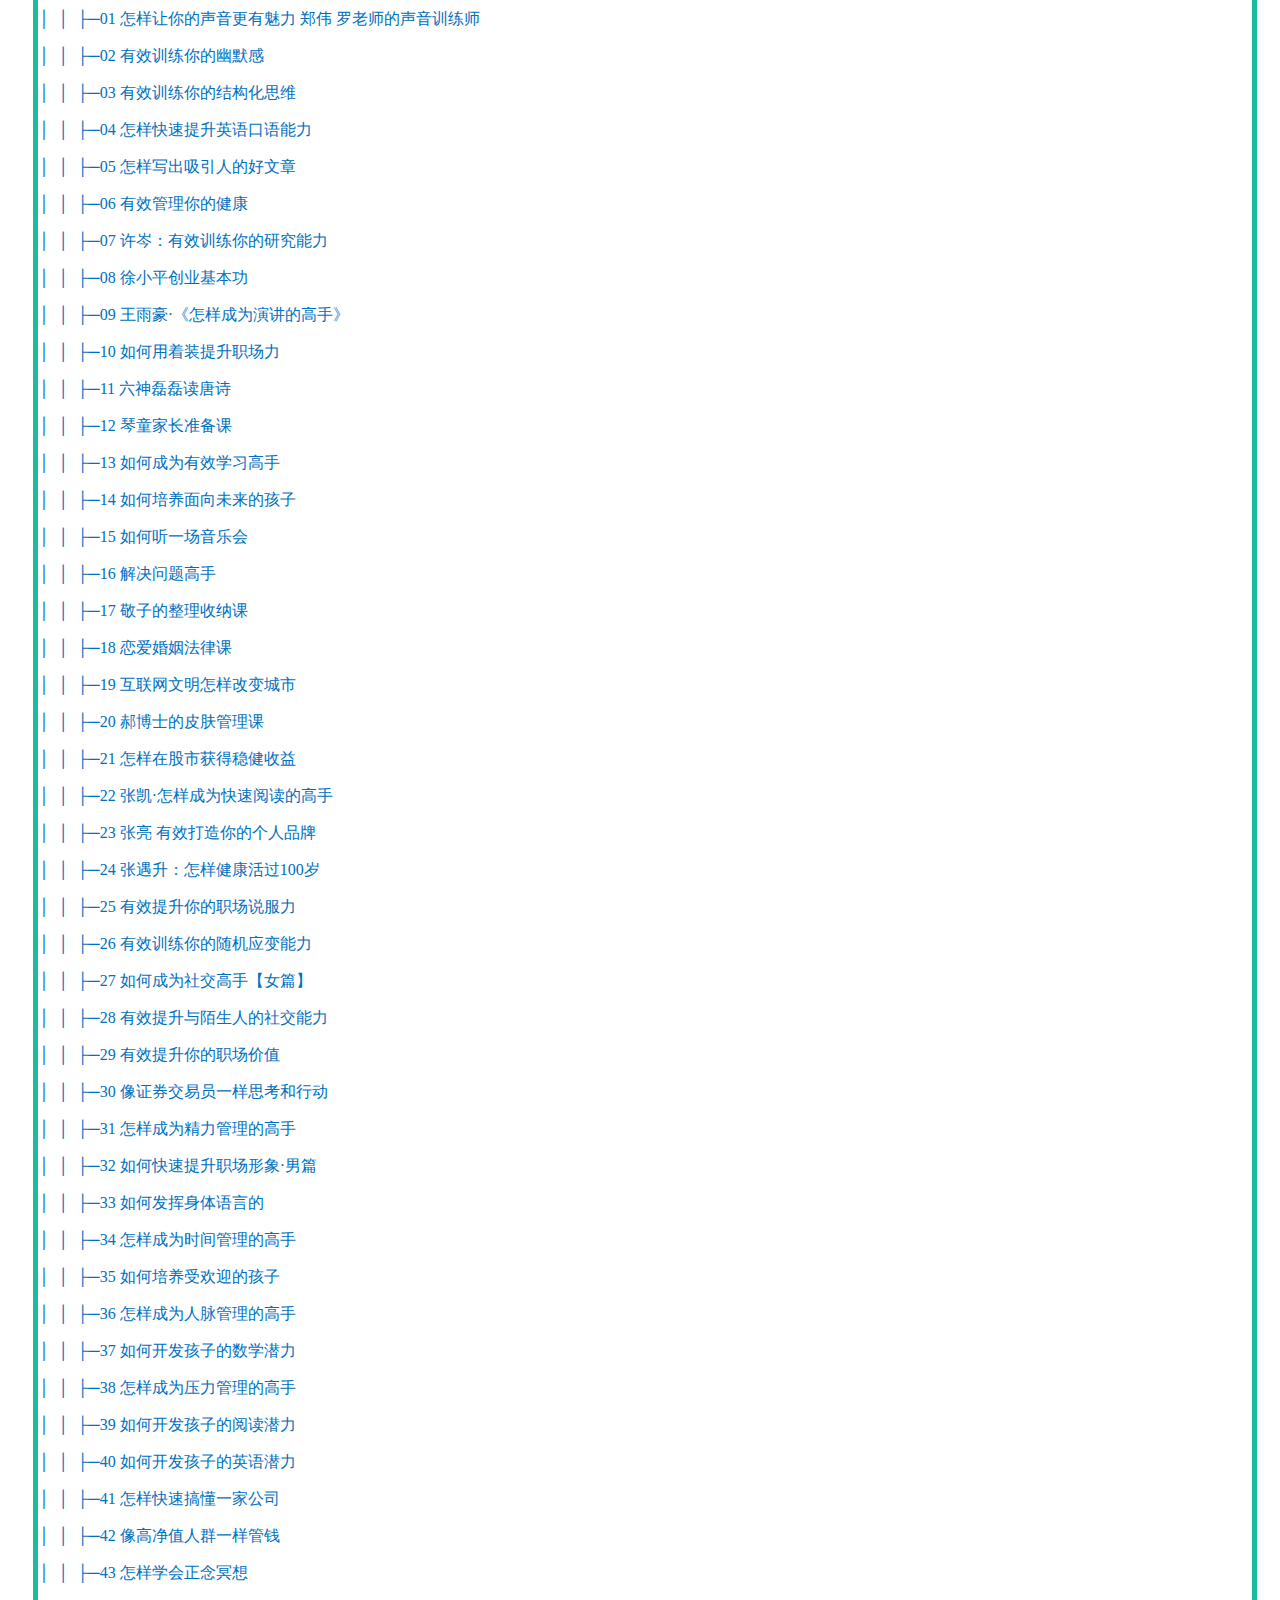
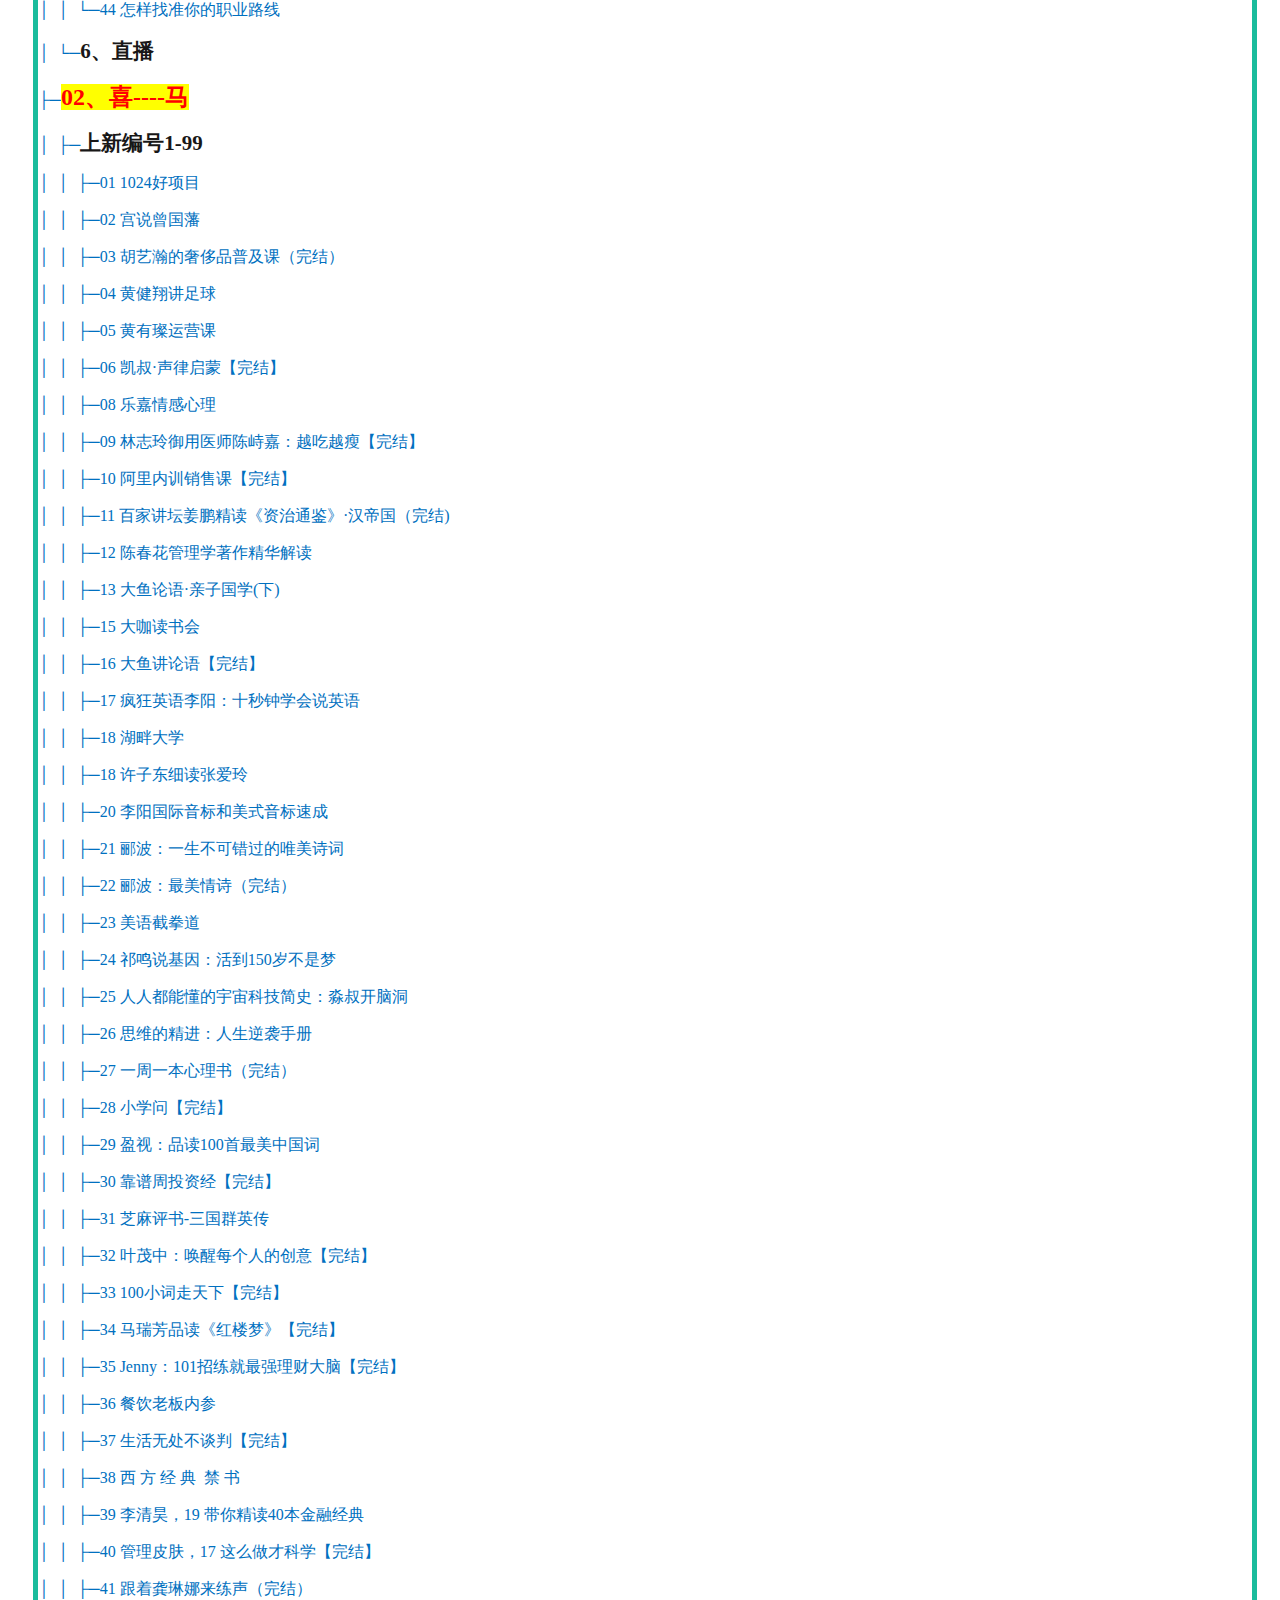
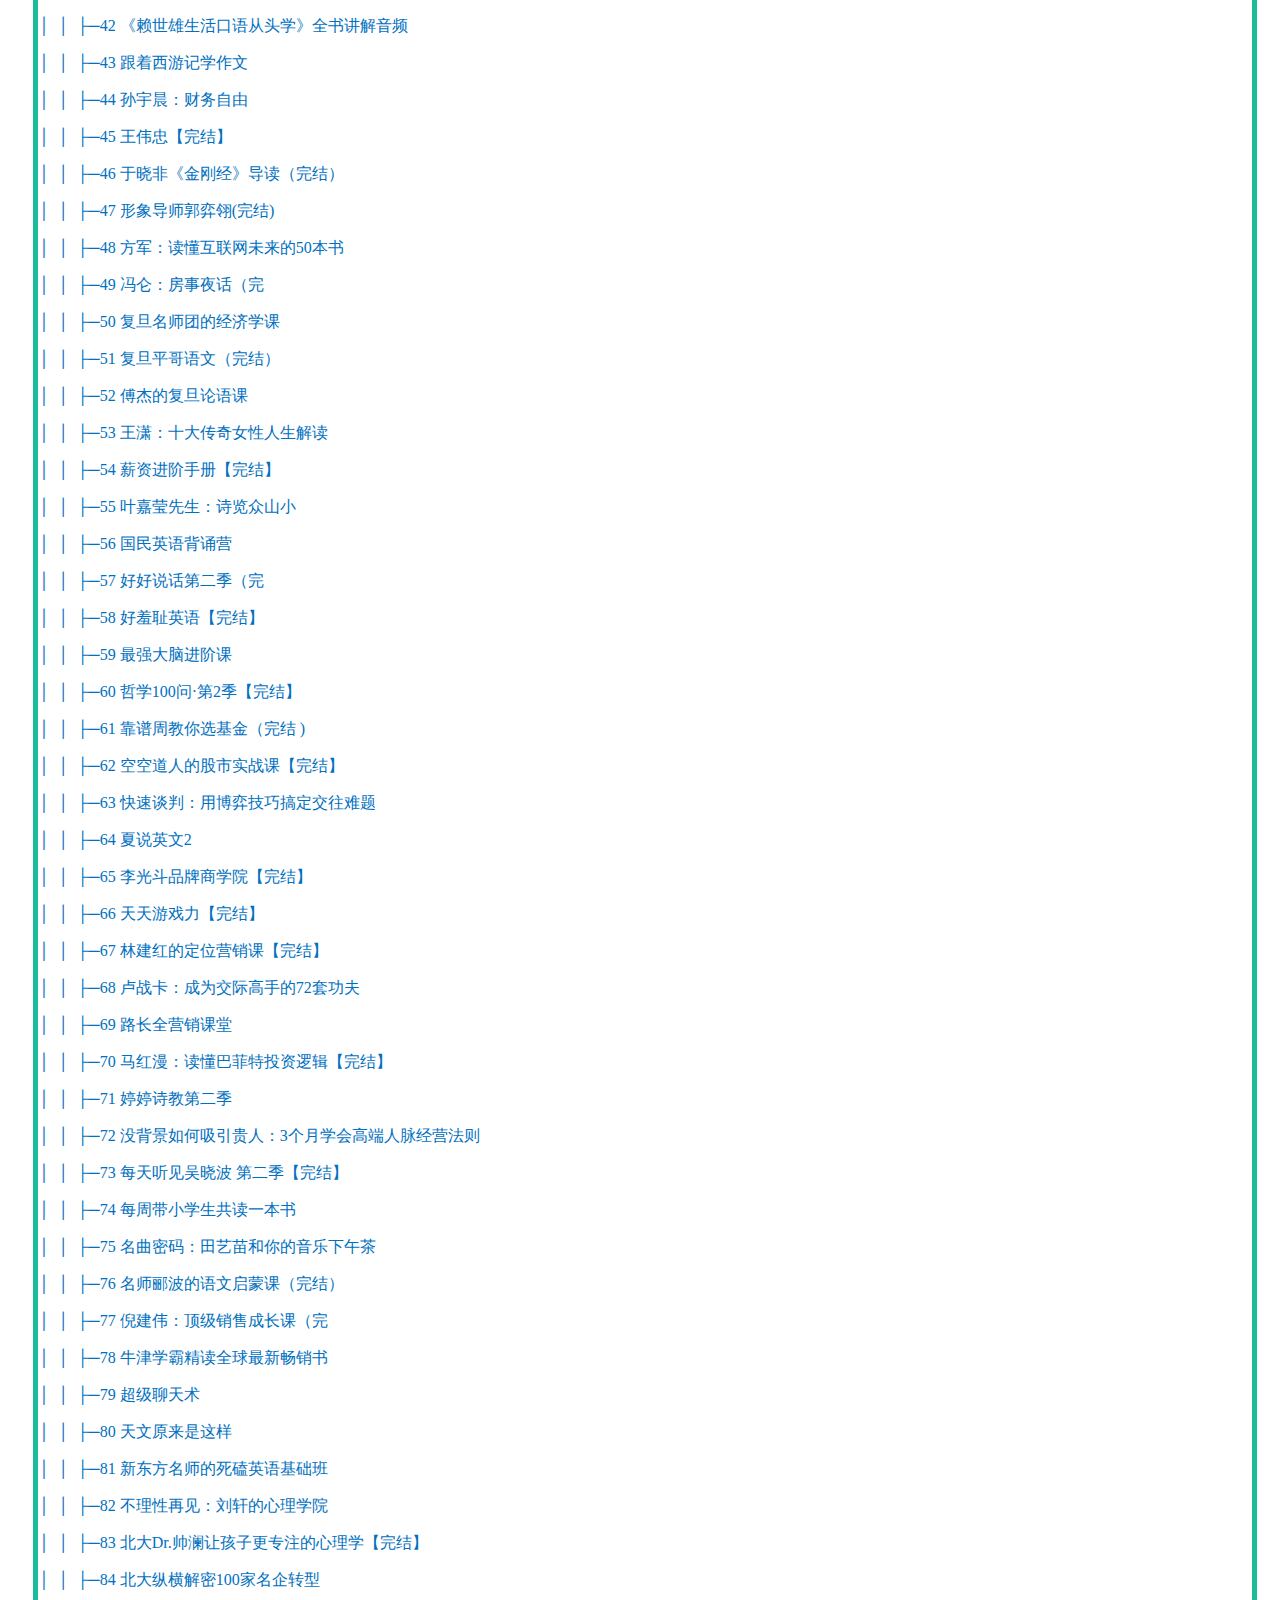
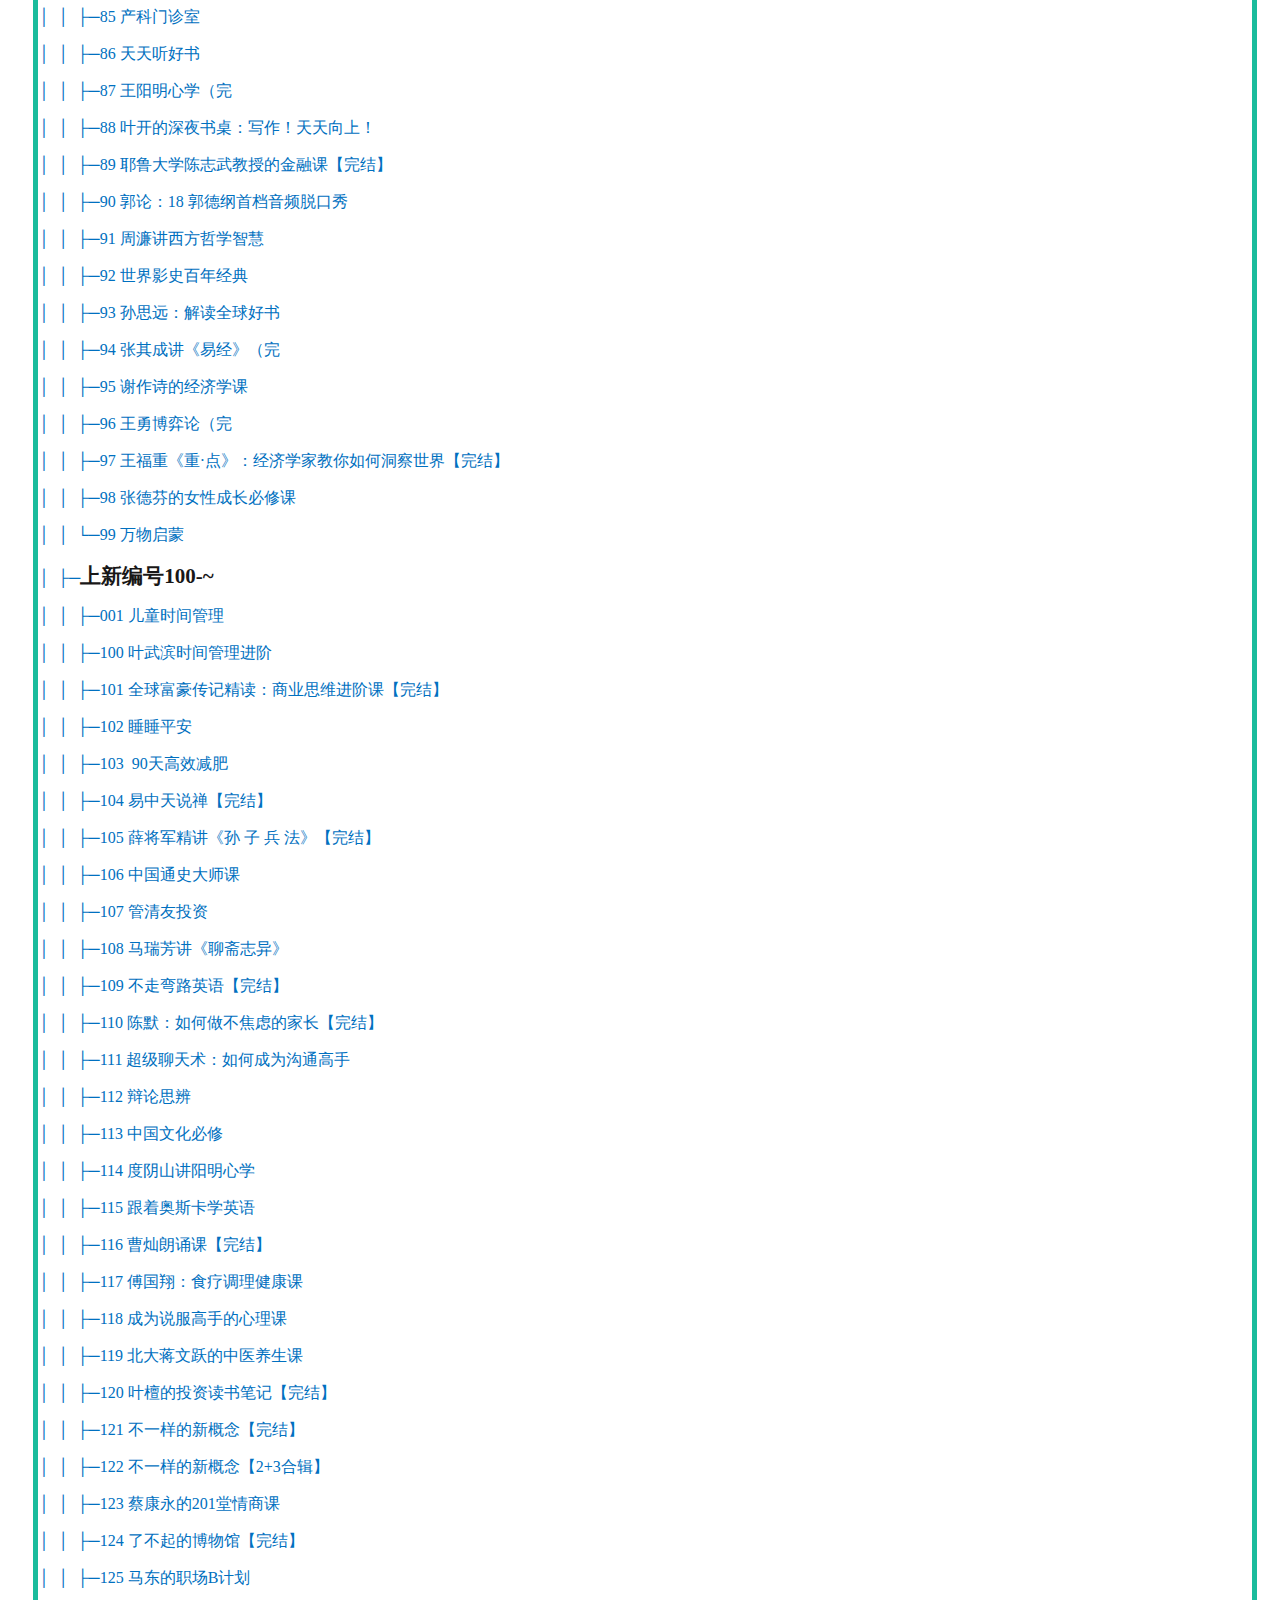
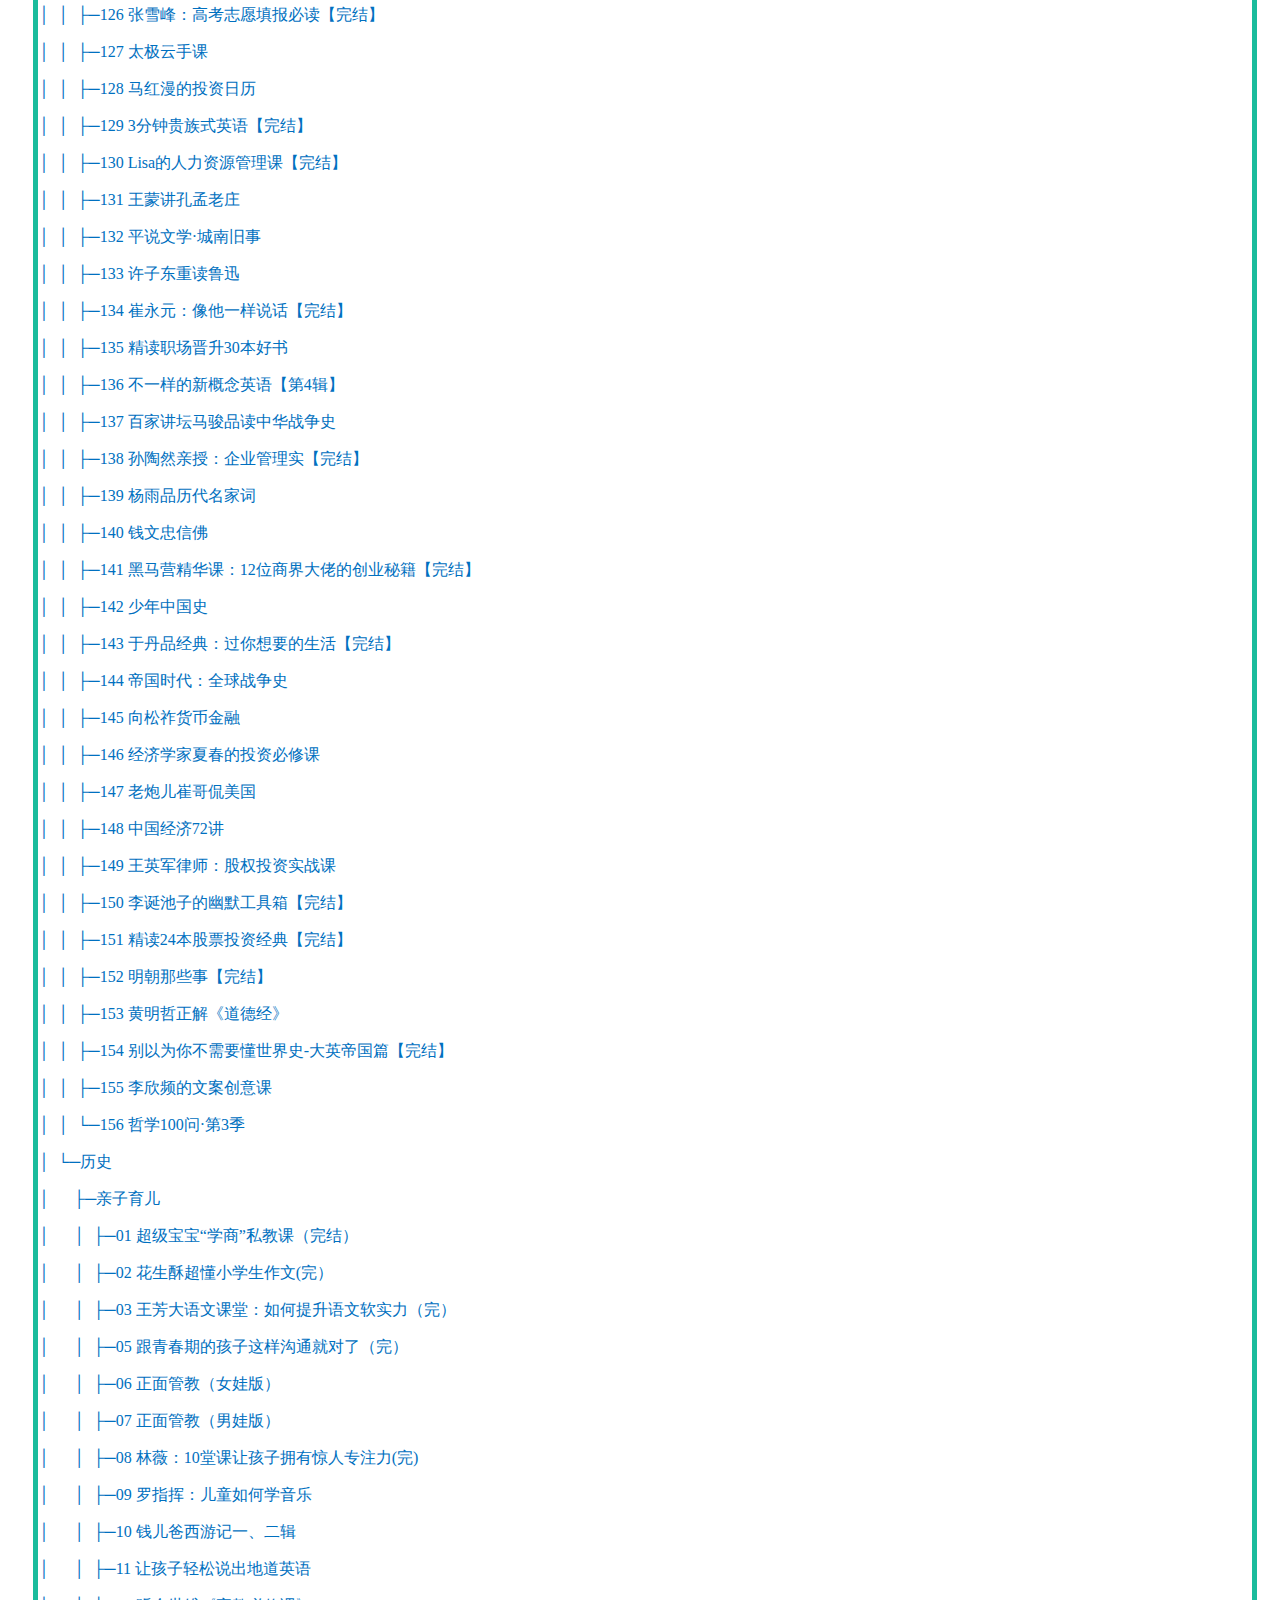
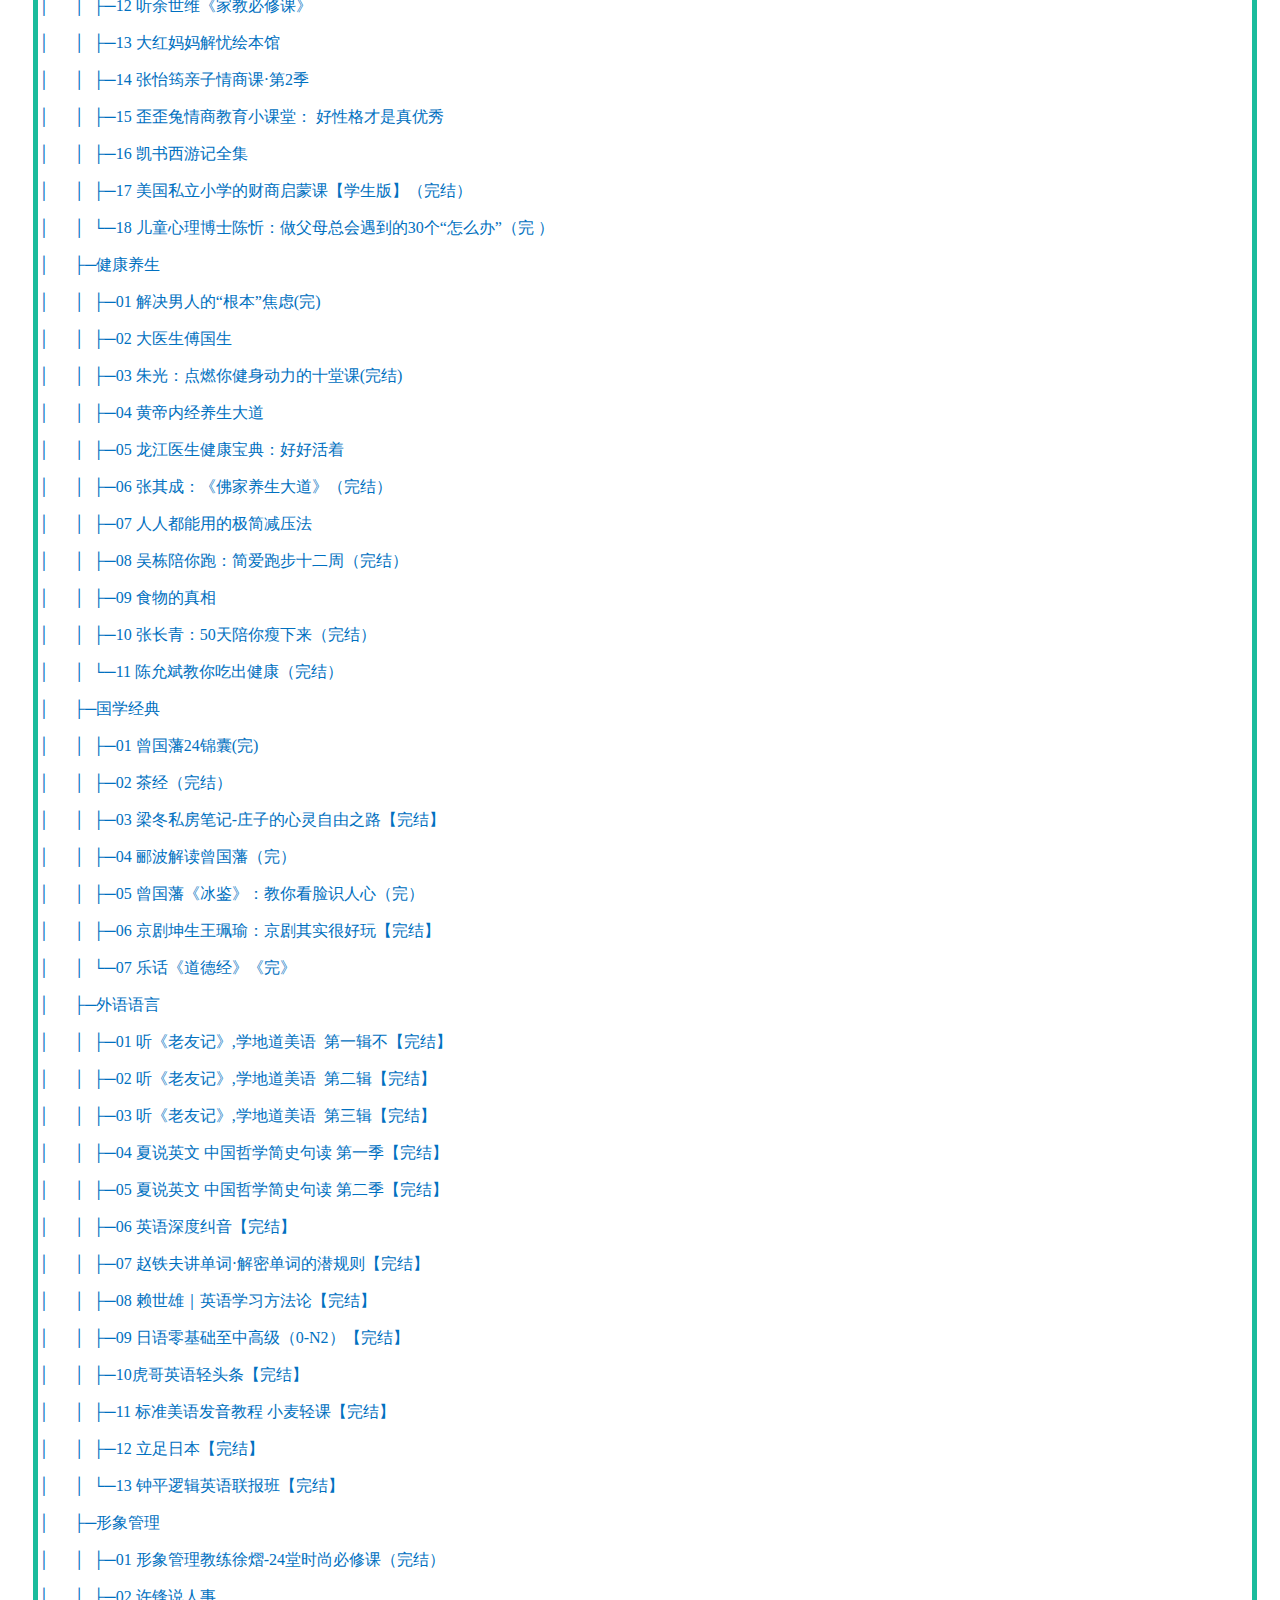
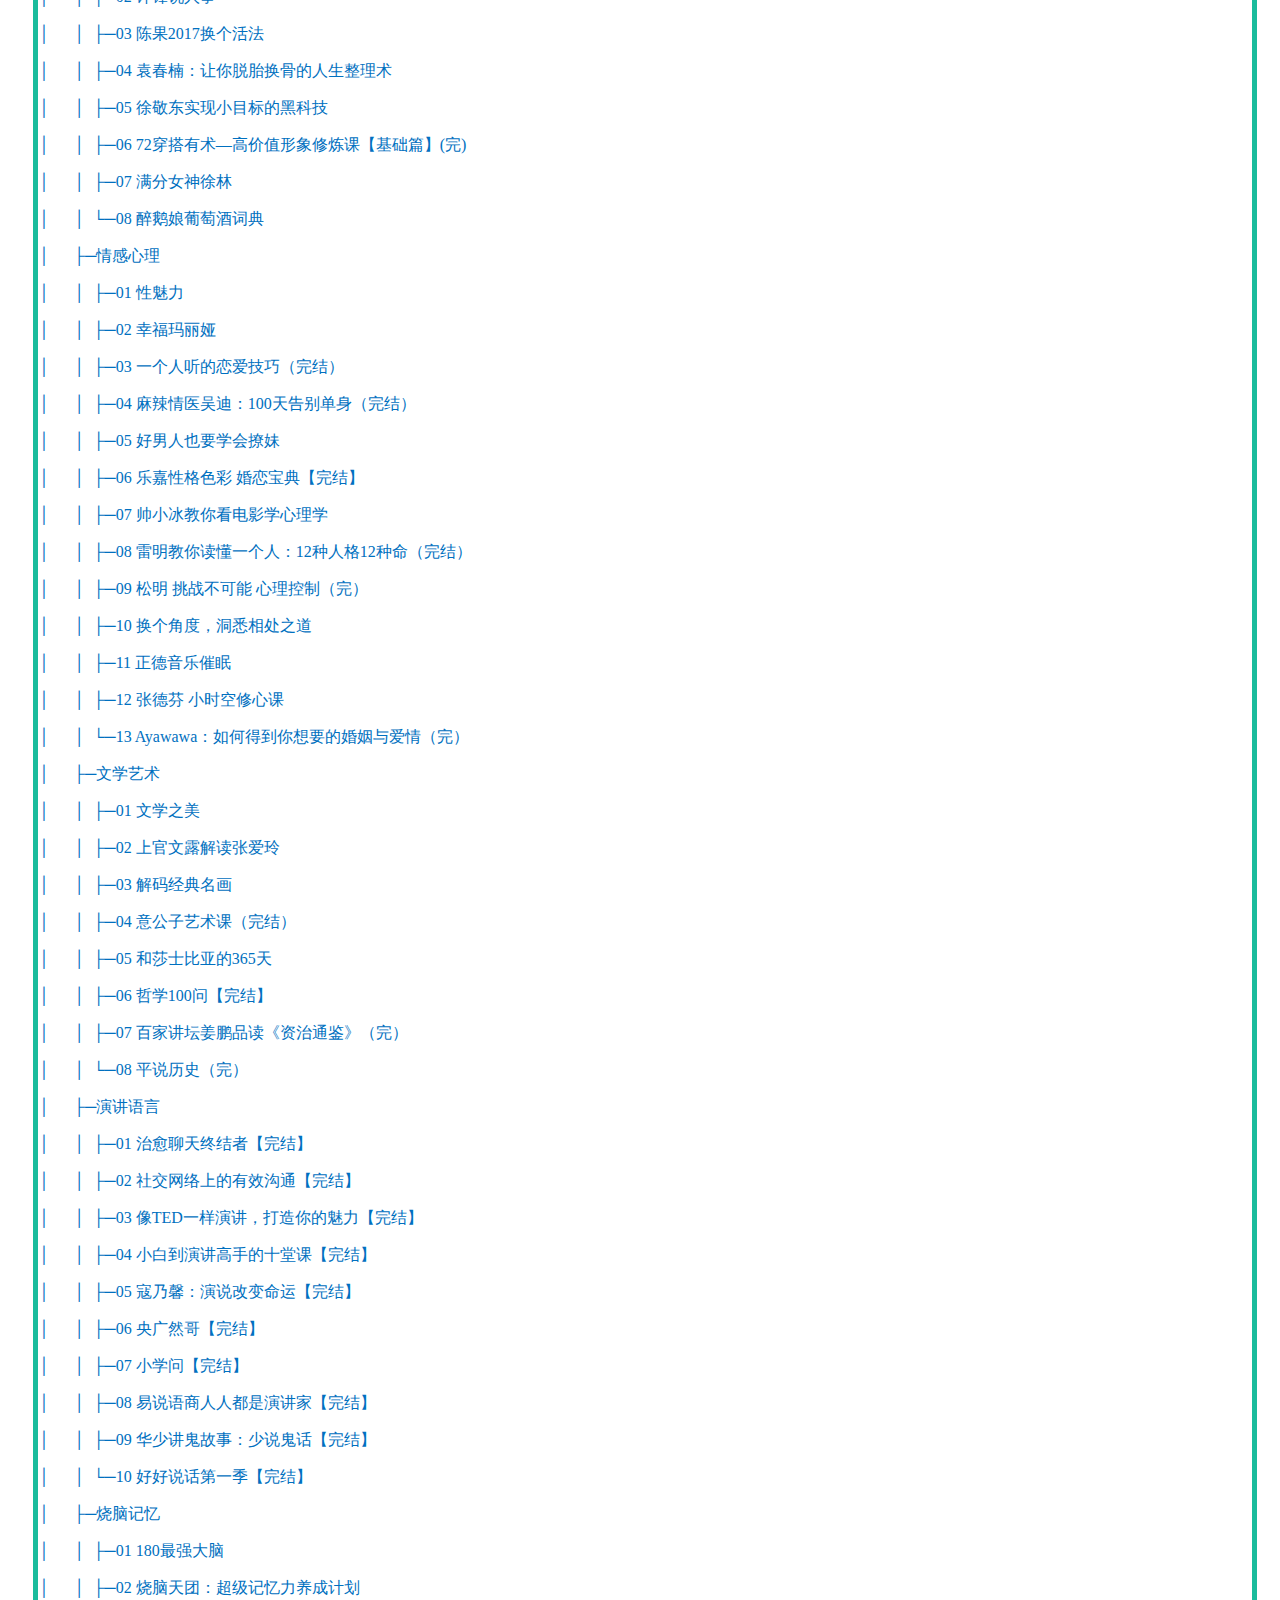
<file: Page_UpdatingCourseDetailList/UpdatingCourseDetailList.html>
<!DOCTYPE html PUBLIC "-//W3C//DTD XHTML 1.0 Transitional//EN" "http://www.w3.org/TR/xhtml1/DTD/xhtml1-transitional.dtd">
    
<!-- 修改成功：适应所有屏幕 -->
<meta name="viewport" content="width=device-width,initial-scale=1" />

<html xmlns="http://www.w3.org/1999/xhtml">
<head>
  <meta http-equiv="Content-Type" content="text/html; charset=utf-8" />
  <meta http-equiv="Content-Style-Type" content="text/css" />
  <meta name="generator" content="pandoc" />

  <!-- 修改成功：网页图标1 
  <link rel="shortcut icon" href="./3wOU-7F.ico"> -->

  <!-- 修改成功：网页图标2 -->
  <link rel="shortcut icon" type="image/x-icon" href="http://res.wx.qq.com/a/wx_fed/weixin_portal/res/static/img/3wOU-7F.ico"> 

  <!-- 修改成功：网页名字 -->
  <title>更新中的课程|简单学堂</title>
</head>

<!-- 链接到独立出去的css -->
<link type="text/css" rel="stylesheet" href="UpdatingCourseDetailList.css">

<body>  



    <div class="clearDiv"></div>   
    <div class="whole_page">  

            <!-- 页面左侧div -->  
            <div class="page_left">
              <!-- <p>页面左侧——区间</p> -->
           </div>

            <!-- 页面右侧div -->  
            <div class="page_right">
              <!-- <p>页面右侧——区间</p> -->

              <!-- 返回服务页面的悬浮按钮 -->
              <!-- css在同一个目录里 -->
              <!-- <div class="div_fanhuifuwuyemian">
                <button class="button_fanhuifuwuyemian">
                  <a href="../index.html"style="text-decoration: none;" >
                    服<br>务<br>介<br>绍<br>
                  </a>
                </button>
              </div> -->

                <!-- 目录悬浮按钮 -->
                <!-- css在同一个目录里 -->
                <div class="div_MuLuXuanFuAnNiu">
                  <button class="button_MuLuXuanFuAnNiu">
                    <a href="#muluweizhi" style="text-decoration: none;">
                      秒<br>回<br>目<br>录<br>
                    </a>
                  </button>
                </div>
                
            </div>  




            <!-- 页面中间的div（自适应宽度）-->
            <div class="page_middle">
            
                <div class="top">
                  <!-- 顶部广告-区间<br> -->

                  <!-- 顶部固定栏header -->

                <div class="FixHeaderCoverProblem">
                    <!-- 用于解决遮挡问题 -->
                </div>
                
                <div class="header" align="center">                
                   <marquee direction="left" style="color:#0000CD;">具体价格在首页底部【❀直接送课程不套路，点击左下角“领取福利”】</marquee>
                </div> 
               
                <!-- ↓顶部固定栏的css -->
                  <style type="text/css">
                    .FixHeaderCoverProblem {
                          height: 20px;
                          background-color: transparent;
                    }
                    .header {
                        /*background: #009c39;*/
                        background:pink;
                        /*background-color: transparent; */
                        opacity:0.8;
                        padding: 5px 0 5px 0;
                        width: 100%;
                        position: fixed;
                        left: 0;
                        top: 0;

                        /*color: #fff;*/
                        color: black;
                        font-weight:bold;
                        font-size: 20px;
                        font-family: "微软雅黑";
                        line-height: 22px;
                    }
                  </style>
                    <!-- 结束：顶部固定栏 -->
  
                  <!-- 插入图片 -->
                  <div class="div_img">
                   <h3>【快速找课方法】</h3>
                   <h4 style="color: red">  →右上角三个点 <br>→ 搜索页面内容 <br>→ 输入程关键词</h4>

                    <!-- <img class="img" align="center" style="width: 70%" src="./search_method.gif" /> -->
                  </div>  


                  <!-- 开始：插入视频测试 -->  
                  <!-- 视频1：开始 -->
                  <h1>视频:快速查课↓教程</h1>   

                  <div class="vid-wrap">
                    <!-- <video controls（控制器） autoplay（自动播放） loop（循环播放）> -->

                    <!-- 设置播放器带有控制器，设置视频预览图 -->
                    <video controls poster="../img/课程快速检索教程.jpg">
                       <source src="https://txmov2.a.yximgs.com/upic/2018/09/27/21/BMjAxODA5MjcyMTM4NTJfMTA5MDAxMzkyMl84MjE0ODgyNTE3XzJfMw==_b_B8d30bd6f7f407e0a765c4401d28e818c.mp4" controls autobuffer>
                    </video>


                  </div>

                  <!-- 网页视频依赖的js：一定不能删，好像只对video标签有用，对于iframe -->
                  <script src="https://jiandanxuetang.github.io/js/html5media.min.js"></script>

                  <!-- video是页面自适应 -->
                  <style type="text/css">
                  .vid-wrap{
                      width:100%;background: #000;
                      position:relative;
                      padding-bottom:56.25%;    /*需要用padding来维持16:9比例,也就是9除以16*/
                      height: 0;
                  }
                  .vid-wrap video{
                      position: absolute;
                      top:0;
                      left: 0;
                      width: 100%;
                      height: 100%
                  }
                  </style>
                  <!-- 视频1：结束 -->

                




                  <br>
                  <!-- ——————分隔线—————— -->
                  
                  <!-- 课程目录-区间 --> 
                  <div class="div_catalog" >
                 
                  
                  <!-- 插入目录 -->
                  <div id="muluweizhi" class="div_muluweizhi">
                    
                    <!-- 目录标题 -->
                    <h2 align="center" style="color: blue">【目录】更新中课程</h2>

                    <!-- 开始：更新中的课程目录 -->

<p>
    <span style="font-size:16px;color:#0070C0">&nbsp;</span>
</p>
<p>
    <span style="font-size:16px;color:#0070C0">├─</span><strong><span style="font-size:29px;color:red;background:yellow;background:yellow">01</span></strong><strong><span style="font-size:29px;color:red;background:yellow;background:yellow">、得---到</span></strong>
</p>
<p>
    <span style="font-size:16px;color:#0070C0">│&nbsp; ├─</span><strong><span style="font-size:21px;color:#181717">1</span></strong><strong><span style="font-size:21px;color:#181717">、专栏</span></strong>
</p>
<p>
    <span style="font-size:16px;color:#0070C0">│&nbsp; │&nbsp; ├─</span><strong><span style="font-size:16px;color:red">00</span></strong><strong><span style="font-size:16px;color:red">、已完结</span></strong>
</p>
<p>
    <span style="font-size:16px;color:#0070C0">│&nbsp; │&nbsp; │&nbsp; ├─01 槽边往事(完)</span>
</p>
<p>
    <span style="font-size:16px;color:#0070C0">│&nbsp; │&nbsp; │&nbsp; ├─02 樊登速读（完）</span>
</p>
<p>
    <span style="font-size:16px;color:#0070C0">│&nbsp; │&nbsp; │&nbsp; ├─03 马徐骏说杂志（完）</span>
</p>
<p>
    <span style="font-size:16px;color:#0070C0">│&nbsp; │&nbsp; │&nbsp; ├─04 商业内参（完）</span>
</p>
<p>
    <span style="font-size:16px;color:#0070C0">│&nbsp; │&nbsp; │&nbsp; ├─05 硅谷来信(完)</span>
</p>
<p>
    <span style="font-size:16px;color:#0070C0">│&nbsp; │&nbsp; │&nbsp; ├─06 前哨（完）</span>
</p>
<p>
    <span style="font-size:16px;color:#0070C0">│&nbsp; │&nbsp; │&nbsp; ├─07 李笑来财富自由(完)</span>
</p>
<p>
    <span style="font-size:16px;color:#0070C0">│&nbsp; │&nbsp; │&nbsp; ├─08 精英日课（完）</span>
</p>
<p>
    <span style="font-size:16px;color:#0070C0">│&nbsp; │&nbsp; │&nbsp; ├─09 大学问(完）</span>
</p>
<p>
    <span style="font-size:16px;color:#0070C0">│&nbsp; │&nbsp; │&nbsp; ├─10 雪枫音乐会（完）</span>
</p>
<p>
    <span style="font-size:16px;color:#0070C0">│&nbsp; │&nbsp; │&nbsp; ├─11 卓老板聊科技 （完）</span>
</p>
<p>
    <span style="font-size:16px;color:#0070C0">│&nbsp; │&nbsp; │&nbsp; ├─12 何凡大局观(完)</span>
</p>
<p>
    <span style="font-size:16px;color:#0070C0">│&nbsp; │&nbsp; │&nbsp; ├─13 罗永洗干货日记(完)</span>
</p>
<p>
    <span style="font-size:16px;color:#0070C0">│&nbsp; │&nbsp; │&nbsp; ├─14 古典超级个体(完)</span>
</p>
<p>
    <span style="font-size:16px;color:#0070C0">│&nbsp; │&nbsp; │&nbsp; ├─15 伯凡日知录(完)</span>
</p>
<p>
    <span style="font-size:16px;color:#0070C0">│&nbsp; │&nbsp; │&nbsp; └─16 五分钟商学院(完)</span>
</p>
<p>
    <span style="font-size:16px;color:#0070C0">│&nbsp; │&nbsp; ├─01、何凡第二季</span>
</p>
<p>
    <span style="font-size:16px;color:#0070C0">│&nbsp; │&nbsp; ├─02、精英日课第二季</span>
</p>
<p>
    <span style="font-size:16px;color:#0070C0">│&nbsp; │&nbsp; ├─03、世界名刊速读【完结】</span>
</p>
<p>
    <span style="font-size:16px;color:#0070C0">│&nbsp; │&nbsp; ├─04、前哨第二季</span>
</p>
<p>
    <span style="font-size:16px;color:#0070C0">│&nbsp; │&nbsp; ├─05、武志红心理学【完结】</span>
</p>
<p>
    <span style="font-size:16px;color:#0070C0">│&nbsp; │&nbsp; ├─06、刘润第二季</span>
</p>
<p>
    <span style="font-size:16px;color:#0070C0">│&nbsp; │&nbsp; ├─07、关系攻略【完结】</span>
</p>
<p>
    <span style="font-size:16px;color:#0070C0">│&nbsp; │&nbsp; ├─08、今天【完结】</span>
</p>
<p>
    <span style="font-size:16px;color:#0070C0">│&nbsp; │&nbsp; ├─09、老浦识字【完结】</span>
</p>
<p>
    <span style="font-size:16px;color:#0070C0">│&nbsp; │&nbsp; ├─10、薛兆丰经济学【完结】</span>
</p>
<p>
    <span style="font-size:16px;color:#0070C0">│&nbsp; │&nbsp; ├─11、Dr.魏的教育宝典【完结】</span>
</p>
<p>
    <span style="font-size:16px;color:#0070C0">│&nbsp; │&nbsp; ├─12、熊逸书院【完结】</span>
</p>
<p>
    <span style="font-size:16px;color:#0070C0">│&nbsp; │&nbsp; ├─13、给孩子的博物学【完结】</span>
</p>
<p>
    <span style="font-size:16px;color:#0070C0">│&nbsp; │&nbsp; ├─14、科学思维必修课</span>
</p>
<p>
    <span style="font-size:16px;color:#0070C0">│&nbsp; │&nbsp; ├─15、张潇雨的商业经典案例【完结】</span>
</p>
<p>
    <span style="font-size:16px;color:#0070C0">│&nbsp; │&nbsp; ├─16、西方艺术史【完结】</span>
</p>
<p>
    <span style="font-size:16px;color:#0070C0">│&nbsp; │&nbsp; ├─17、宁向东管理学【完结】</span>
</p>
<p>
    <span style="font-size:16px;color:#0070C0">│&nbsp; │&nbsp; ├─18、刘苏里·名家大课</span>
</p>
<p>
    <span style="font-size:16px;color:#0070C0">│&nbsp; │&nbsp; ├─19、吴军第二季</span>
</p>
<p>
    <span style="font-size:16px;color:#0070C0">│&nbsp; │&nbsp; ├─20、香帅的北大金融学课</span>
</p>
<p>
    <span style="font-size:16px;color:#0070C0">│&nbsp; │&nbsp; ├─21、傅佩荣的西方哲学</span>
</p>
<p>
    <span style="font-size:16px;color:#0070C0">│&nbsp; │&nbsp; │&nbsp; ├─3月</span>
</p>
<p>
    <span style="font-size:16px;color:#0070C0">│&nbsp; │&nbsp; │&nbsp; ├─4月</span>
</p>
<p>
    <span style="font-size:16px;color:#0070C0">│&nbsp; │&nbsp; │&nbsp; ├─5月</span>
</p>
<p>
    <span style="font-size:16px;color:#0070C0">│&nbsp; │&nbsp; │&nbsp; ├─6月</span>
</p>
<p>
    <span style="font-size:16px;color:#0070C0">│&nbsp; │&nbsp; │&nbsp; ├─7月</span>
</p>
<p>
    <span style="font-size:16px;color:#0070C0">│&nbsp; │&nbsp; │&nbsp; ├─8月</span>
</p>
<p>
    <span style="font-size:16px;color:#0070C0">│&nbsp; │&nbsp; │&nbsp; └─9月</span>
</p>
<p>
    <span style="font-size:16px;color:#0070C0">│&nbsp; │&nbsp; ├─22、吴伯凡·认知方法论</span>
</p>
<p>
    <span style="font-size:16px;color:#0070C0">│&nbsp; │&nbsp; │&nbsp; ├─4月</span>
</p>
<p>
    <span style="font-size:16px;color:#0070C0">│&nbsp; │&nbsp; │&nbsp; ├─5月</span>
</p>
<p>
    <span style="font-size:16px;color:#0070C0">│&nbsp; │&nbsp; │&nbsp; ├─6月</span>
</p>
<p>
    <span style="font-size:16px;color:#0070C0">│&nbsp; │&nbsp; │&nbsp; ├─7月</span>
</p>
<p>
    <span style="font-size:16px;color:#0070C0">│&nbsp; │&nbsp; │&nbsp; ├─8月</span>
</p>
<p>
    <span style="font-size:16px;color:#0070C0">│&nbsp; │&nbsp; │&nbsp; └─9月</span>
</p>
<p>
    <span style="font-size:16px;color:#0070C0">│&nbsp; │&nbsp; └─23、新知报告</span>
</p>
<p>
    <span style="font-size:16px;color:#0070C0">│&nbsp; │&nbsp;&nbsp;&nbsp;&nbsp;&nbsp; ├─5月</span>
</p>
<p>
    <span style="font-size:16px;color:#0070C0">│&nbsp; │&nbsp;&nbsp;&nbsp;&nbsp;&nbsp; ├─6月</span>
</p>
<p>
    <span style="font-size:16px;color:#0070C0">│&nbsp; │&nbsp;&nbsp;&nbsp;&nbsp;&nbsp; ├─7月</span>
</p>
<p>
    <span style="font-size:16px;color:#0070C0">│&nbsp; │&nbsp;&nbsp;&nbsp;&nbsp;&nbsp; ├─8月</span>
</p>
<p>
    <span style="font-size:16px;color:#0070C0">│&nbsp; │&nbsp;&nbsp;&nbsp;&nbsp;&nbsp; └─9月</span>
</p>
<p>
    <span style="font-size:16px;color:#0070C0">│&nbsp; ├─</span><strong><span style="font-size:21px;color:#181717">2</span></strong><strong><span style="font-size:21px;color:#181717">、听书</span></strong>
</p>
<p>
    <span style="font-size:16px;color:#0070C0">│&nbsp; │&nbsp; ├─2016年</span>
</p>
<p>
    <span style="font-size:16px;color:#0070C0">│&nbsp; │&nbsp; ├─2017年</span>
</p>
<p>
    <span style="font-size:16px;color:#0070C0">│&nbsp; │&nbsp; ├─2018年</span>
</p>
<p>
    <span style="font-size:16px;color:#0070C0">│&nbsp; │&nbsp; │&nbsp; ├─1月</span>
</p>
<p>
    <span style="font-size:16px;color:#0070C0">│&nbsp; │&nbsp; │&nbsp; ├─2月</span>
</p>
<p>
    <span style="font-size:16px;color:#0070C0">│&nbsp; │&nbsp; │&nbsp; ├─3月</span>
</p>
<p>
    <span style="font-size:16px;color:#0070C0">│&nbsp; │&nbsp; │&nbsp; ├─4月</span>
</p>
<p>
    <span style="font-size:16px;color:#0070C0">│&nbsp; │&nbsp; │&nbsp; ├─5月</span>
</p>
<p>
    <span style="font-size:16px;color:#0070C0">│&nbsp; │&nbsp; │&nbsp; ├─6月</span>
</p>
<p>
    <span style="font-size:16px;color:#0070C0">│&nbsp; │&nbsp; │&nbsp; ├─7月</span>
</p>
<p>
    <span style="font-size:16px;color:#0070C0">│&nbsp; │&nbsp; │&nbsp; ├─8月</span>
</p>
<p>
    <span style="font-size:16px;color:#0070C0">│&nbsp; │&nbsp; │&nbsp; └─9月</span>
</p>
<p>
    <span style="font-size:16px;color:#0070C0">│&nbsp; │&nbsp; └─VIP赠书</span>
</p>
<p>
    <span style="font-size:16px;color:#0070C0">│&nbsp; ├─</span><strong><span style="font-size:21px;color:#181717">3</span></strong><strong><span style="font-size:21px;color:#181717">、大师课</span></strong>
</p>
<p>
    <span style="font-size:16px;color:#0070C0">│&nbsp; │&nbsp; ├─01、心理学基础30讲【完结】</span>
</p>
<p>
    <span style="font-size:16px;color:#0070C0">│&nbsp; │&nbsp; ├─02、中国史纲50讲【完结】</span>
</p>
<p>
    <span style="font-size:16px;color:#0070C0">│&nbsp; │&nbsp; ├─03、30天认知训练营【完结】</span>
</p>
<p>
    <span style="font-size:16px;color:#0070C0">│&nbsp; │&nbsp; ├─04、产品思维30讲【完结】</span>
</p>
<p>
    <span style="font-size:16px;color:#0070C0">│&nbsp; │&nbsp; ├─05、社会学专题50讲【完结】</span>
</p>
<p>
    <span style="font-size:16px;color:#0070C0">│&nbsp; │&nbsp; ├─06、生命科学50讲【完结】</span>
</p>
<p>
    <span style="font-size:16px;color:#0070C0">│&nbsp; │&nbsp; ├─07、华杉讲透孙子30讲【完结】</span>
</p>
<p>
    <span style="font-size:16px;color:#0070C0">│&nbsp; │&nbsp; ├─08、北大领导力30讲【完结】</span>
</p>
<p>
    <span style="font-size:16px;color:#0070C0">│&nbsp; │&nbsp; ├─09、自我发展心理学</span>
</p>
<p>
    <span style="font-size:16px;color:#0070C0">│&nbsp; │&nbsp; ├─10、熊逸·佛学50讲</span>
</p>
<p>
    <span style="font-size:16px;color:#0070C0">│&nbsp; │&nbsp; ├─11、西方史纲50讲</span>
</p>
<p>
    <span style="font-size:16px;color:#0070C0">│&nbsp; │&nbsp; └─12、创意思维课【完结】</span>
</p>
<p>
    <span style="font-size:16px;color:#0070C0">│&nbsp; ├─</span><strong><span style="font-size:21px;color:#181717">4</span></strong><strong><span style="font-size:21px;color:#181717">、少年得到</span></strong>
</p>
<p>
    <span style="font-size:16px;color:#0070C0">│&nbsp; │&nbsp; ├─01 数学有意思【完结】</span>
</p>
<p>
    <span style="font-size:16px;color:#0070C0">│&nbsp; │&nbsp; ├─02 作文有意思【完结】</span>
</p>
<p>
    <span style="font-size:16px;color:#0070C0">│&nbsp; │&nbsp; ├─03 音乐有意思【完结】</span>
</p>
<p>
    <span style="font-size:16px;color:#0070C0">│&nbsp; │&nbsp; ├─04 鲍鹏山讲“水浒”</span>
</p>
<p>
    <span style="font-size:16px;color:#0070C0">│&nbsp; │&nbsp; ├─05 少年经济学</span>
</p>
<p>
    <span style="font-size:16px;color:#0070C0">│&nbsp; │&nbsp; ├─06 少年艺术课【完结】</span>
</p>
<p>
    <span style="font-size:16px;color:#0070C0">│&nbsp; │&nbsp; ├─07 少年宇宙课【完结】</span>
</p>
<p>
    <span style="font-size:16px;color:#0070C0">│&nbsp; │&nbsp; ├─08 古文有意思</span>
</p>
<p>
    <span style="font-size:16px;color:#0070C0">│&nbsp; │&nbsp; ├─09 一年级科学课-升级课堂</span>
</p>
<p>
    <span style="font-size:16px;color:#0070C0">│&nbsp; │&nbsp; ├─10 三年级科学课-升级课堂</span>
</p>
<p>
    <span style="font-size:16px;color:#0070C0">│&nbsp; │&nbsp; └─11 七年级生物课·升级课堂</span>
</p>
<p>
    <span style="font-size:16px;color:#0070C0">│&nbsp; ├─</span><strong><span style="font-size:21px;color:#181717">5</span></strong><strong><span style="font-size:21px;color:#181717">、精品课</span></strong>
</p>
<p>
    <span style="font-size:16px;color:#0070C0">│&nbsp; │&nbsp; ├─01 怎样让你的声音更有魅力 郑伟 罗老师的声音训练师</span>
</p>
<p>
    <span style="font-size:16px;color:#0070C0">│&nbsp; │&nbsp; ├─02 有效训练你的幽默感</span>
</p>
<p>
    <span style="font-size:16px;color:#0070C0">│&nbsp; │&nbsp; ├─03 有效训练你的结构化思维</span>
</p>
<p>
    <span style="font-size:16px;color:#0070C0">│&nbsp; │&nbsp; ├─04 怎样快速提升英语口语能力</span>
</p>
<p>
    <span style="font-size:16px;color:#0070C0">│&nbsp; │&nbsp; ├─05 怎样写出吸引人的好文章</span>
</p>
<p>
    <span style="font-size:16px;color:#0070C0">│&nbsp; │&nbsp; ├─06 有效管理你的健康</span>
</p>
<p>
    <span style="font-size:16px;color:#0070C0">│&nbsp; │&nbsp; ├─07 许岑：有效训练你的研究能力</span>
</p>
<p>
    <span style="font-size:16px;color:#0070C0">│&nbsp; │&nbsp; ├─08 徐小平创业基本功</span>
</p>
<p>
    <span style="font-size:16px;color:#0070C0">│&nbsp; │&nbsp; ├─09 王雨豪·《怎样成为演讲的高手》</span>
</p>
<p>
    <span style="font-size:16px;color:#0070C0">│&nbsp; │&nbsp; ├─10 如何用着装提升职场力</span>
</p>
<p>
    <span style="font-size:16px;color:#0070C0">│&nbsp; │&nbsp; ├─11 六神磊磊读唐诗</span>
</p>
<p>
    <span style="font-size:16px;color:#0070C0">│&nbsp; │&nbsp; ├─12 琴童家长准备课</span>
</p>
<p>
    <span style="font-size:16px;color:#0070C0">│&nbsp; │&nbsp; ├─13 如何成为有效学习高手</span>
</p>
<p>
    <span style="font-size:16px;color:#0070C0">│&nbsp; │&nbsp; ├─14 如何培养面向未来的孩子</span>
</p>
<p>
    <span style="font-size:16px;color:#0070C0">│&nbsp; │&nbsp; ├─15 如何听一场音乐会</span>
</p>
<p>
    <span style="font-size:16px;color:#0070C0">│&nbsp; │&nbsp; ├─16 解决问题高手</span>
</p>
<p>
    <span style="font-size:16px;color:#0070C0">│&nbsp; │&nbsp; ├─17 敬子的整理收纳课</span>
</p>
<p>
    <span style="font-size:16px;color:#0070C0">│&nbsp; │&nbsp; ├─18 恋爱婚姻法律课</span>
</p>
<p>
    <span style="font-size:16px;color:#0070C0">│&nbsp; │&nbsp; ├─19 互联网文明怎样改变城市</span>
</p>
<p>
    <span style="font-size:16px;color:#0070C0">│&nbsp; │&nbsp; ├─20 郝博士的皮肤管理课</span>
</p>
<p>
    <span style="font-size:16px;color:#0070C0">│&nbsp; │&nbsp; ├─21 怎样在股市获得稳健收益</span>
</p>
<p>
    <span style="font-size:16px;color:#0070C0">│&nbsp; │&nbsp; ├─22 张凯·怎样成为快速阅读的高手</span>
</p>
<p>
    <span style="font-size:16px;color:#0070C0">│&nbsp; │&nbsp; ├─23 张亮 有效打造你的个人品牌</span>
</p>
<p>
    <span style="font-size:16px;color:#0070C0">│&nbsp; │&nbsp; ├─24 张遇升：怎样健康活过100岁</span>
</p>
<p>
    <span style="font-size:16px;color:#0070C0">│&nbsp; │&nbsp; ├─25 有效提升你的职场说服力</span>
</p>
<p>
    <span style="font-size:16px;color:#0070C0">│&nbsp; │&nbsp; ├─26 有效训练你的随机应变能力</span>
</p>
<p>
    <span style="font-size:16px;color:#0070C0">│&nbsp; │&nbsp; ├─27 如何成为社交高手【女篇】</span>
</p>
<p>
    <span style="font-size:16px;color:#0070C0">│&nbsp; │&nbsp; ├─28 有效提升与陌生人的社交能力</span>
</p>
<p>
    <span style="font-size:16px;color:#0070C0">│&nbsp; │&nbsp; ├─29 有效提升你的职场价值</span>
</p>
<p>
    <span style="font-size:16px;color:#0070C0">│&nbsp; │&nbsp; ├─30 像证券交易员一样思考和行动</span>
</p>
<p>
    <span style="font-size:16px;color:#0070C0">│&nbsp; │&nbsp; ├─31 怎样成为精力管理的高手</span>
</p>
<p>
    <span style="font-size:16px;color:#0070C0">│&nbsp; │&nbsp; ├─32 如何快速提升职场形象·男篇</span>
</p>
<p>
    <span style="font-size:16px;color:#0070C0">│&nbsp; │&nbsp; ├─33 如何发挥身体语言的</span>
</p>
<p>
    <span style="font-size:16px;color:#0070C0">│&nbsp; │&nbsp; ├─34 怎样成为时间管理的高手</span>
</p>
<p>
    <span style="font-size:16px;color:#0070C0">│&nbsp; │&nbsp; ├─35 如何培养受欢迎的孩子</span>
</p>
<p>
    <span style="font-size:16px;color:#0070C0">│&nbsp; │&nbsp; ├─36 怎样成为人脉管理的高手</span>
</p>
<p>
    <span style="font-size:16px;color:#0070C0">│&nbsp; │&nbsp; ├─37 如何开发孩子的数学潜力</span>
</p>
<p>
    <span style="font-size:16px;color:#0070C0">│&nbsp; │&nbsp; ├─38 怎样成为压力管理的高手</span>
</p>
<p>
    <span style="font-size:16px;color:#0070C0">│&nbsp; │&nbsp; ├─39 如何开发孩子的阅读潜力</span>
</p>
<p>
    <span style="font-size:16px;color:#0070C0">│&nbsp; │&nbsp; ├─40 如何开发孩子的英语潜力</span>
</p>
<p>
    <span style="font-size:16px;color:#0070C0">│&nbsp; │&nbsp; ├─41 怎样快速搞懂一家公司</span>
</p>
<p>
    <span style="font-size:16px;color:#0070C0">│&nbsp; │&nbsp; ├─42 像高净值人群一样管钱</span>
</p>
<p>
    <span style="font-size:16px;color:#0070C0">│&nbsp; │&nbsp; ├─43 怎样学会正念冥想</span>
</p>
<p>
    <span style="font-size:16px;color:#0070C0">│&nbsp; │&nbsp; └─44 怎样找准你的职业路线</span>
</p>
<p>
    <span style="font-size:16px;color:#0070C0">│&nbsp; └─</span><strong><span style="font-size:21px;color:#181717">6</span></strong><strong><span style="font-size:21px;color:#181717">、直播</span></strong>
</p>
<p>
    <span style="font-size:16px;color:#0070C0">├─</span><strong><span style="font-size:24px;color:red;background:yellow;background:yellow">02</span></strong><strong><span style="font-size:24px;color:red;background:yellow;background:yellow">、喜----马</span></strong>
</p>
<p>
    <span style="font-size:16px;color:#0070C0">│&nbsp; ├─</span><strong><span style="font-size:21px;color:#181717">上新编号1-99</span></strong>
</p>
<p>
    <span style="font-size:16px;color:#0070C0">│&nbsp; │&nbsp; ├─01 1024好项目</span>
</p>
<p>
    <span style="font-size:16px;color:#0070C0">│&nbsp; │&nbsp; ├─02 宫说曾国藩</span>
</p>
<p>
    <span style="font-size:16px;color:#0070C0">│&nbsp; │&nbsp; ├─03 胡艺瀚的奢侈品普及课（完结）</span>
</p>
<p>
    <span style="font-size:16px;color:#0070C0">│&nbsp; │&nbsp; ├─04 黄健翔讲足球</span>
</p>
<p>
    <span style="font-size:16px;color:#0070C0">│&nbsp; │&nbsp; ├─05 黄有璨运营课</span>
</p>
<p>
    <span style="font-size:16px;color:#0070C0">│&nbsp; │&nbsp; ├─06 凯叔·声律启蒙【完结】</span>
</p>
<p>
    <span style="font-size:16px;color:#0070C0">│&nbsp; │&nbsp; ├─08 乐嘉情感心理</span>
</p>
<p>
    <span style="font-size:16px;color:#0070C0">│&nbsp; │&nbsp; ├─09 林志玲御用医师陈峙嘉：越吃越瘦【完结】</span>
</p>
<p>
    <span style="font-size:16px;color:#0070C0">│&nbsp; │&nbsp; ├─10 阿里内训销售课【完结】</span>
</p>
<p>
    <span style="font-size:16px;color:#0070C0">│&nbsp; │&nbsp; ├─11 百家讲坛姜鹏精读《资治通鉴》·汉帝国（完结)</span>
</p>
<p>
    <span style="font-size:16px;color:#0070C0">│&nbsp; │&nbsp; ├─12 陈春花管理学著作精华解读</span>
</p>
<p>
    <span style="font-size:16px;color:#0070C0">│&nbsp; │&nbsp; ├─13 大鱼论语·亲子国学(下)</span>
</p>
<p>
    <span style="font-size:16px;color:#0070C0">│&nbsp; │&nbsp; ├─15 大咖读书会</span>
</p>
<p>
    <span style="font-size:16px;color:#0070C0">│&nbsp; │&nbsp; ├─16 大鱼讲论语【完结】</span>
</p>
<p>
    <span style="font-size:16px;color:#0070C0">│&nbsp; │&nbsp; ├─17 疯狂英语李阳：十秒钟学会说英语</span>
</p>
<p>
    <span style="font-size:16px;color:#0070C0">│&nbsp; │&nbsp; ├─18 湖畔大学</span>
</p>
<p>
    <span style="font-size:16px;color:#0070C0">│&nbsp; │&nbsp; ├─18 许子东细读张爱玲</span>
</p>
<p>
    <span style="font-size:16px;color:#0070C0">│&nbsp; │&nbsp; ├─20 李阳国际音标和美式音标速成</span>
</p>
<p>
    <span style="font-size:16px;color:#0070C0">│&nbsp; │&nbsp; ├─21 郦波：一生不可错过的唯美诗词</span>
</p>
<p>
    <span style="font-size:16px;color:#0070C0">│&nbsp; │&nbsp; ├─22 郦波：最美情诗（完结）</span>
</p>
<p>
    <span style="font-size:16px;color:#0070C0">│&nbsp; │&nbsp; ├─23 美语截拳道</span>
</p>
<p>
    <span style="font-size:16px;color:#0070C0">│&nbsp; │&nbsp; ├─24 祁鸣说基因：活到150岁不是梦</span>
</p>
<p>
    <span style="font-size:16px;color:#0070C0">│&nbsp; │&nbsp; ├─25 人人都能懂的宇宙科技简史：淼叔开脑洞</span>
</p>
<p>
    <span style="font-size:16px;color:#0070C0">│&nbsp; │&nbsp; ├─26 思维的精进：人生逆袭手册</span>
</p>
<p>
    <span style="font-size:16px;color:#0070C0">│&nbsp; │&nbsp; ├─27 一周一本心理书（完结）</span>
</p>
<p>
    <span style="font-size:16px;color:#0070C0">│&nbsp; │&nbsp; ├─28 小学问【完结】</span>
</p>
<p>
    <span style="font-size:16px;color:#0070C0">│&nbsp; │&nbsp; ├─29 盈视：品读100首最美中国词</span>
</p>
<p>
    <span style="font-size:16px;color:#0070C0">│&nbsp; │&nbsp; ├─30 靠谱周投资经【完结】</span>
</p>
<p>
    <span style="font-size:16px;color:#0070C0">│&nbsp; │&nbsp; ├─31 芝麻评书-三国群英传</span>
</p>
<p>
    <span style="font-size:16px;color:#0070C0">│&nbsp; │&nbsp; ├─32 叶茂中：唤醒每个人的创意【完结】</span>
</p>
<p>
    <span style="font-size:16px;color:#0070C0">│&nbsp; │&nbsp; ├─33 100小词走天下【完结】</span>
</p>
<p>
    <span style="font-size:16px;color:#0070C0">│&nbsp; │&nbsp; ├─34 马瑞芳品读《红楼梦》【完结】</span>
</p>
<p>
    <span style="font-size:16px;color:#0070C0">│&nbsp; │&nbsp; ├─35 Jenny：101招练就最强理财大脑【完结】</span>
</p>
<p>
    <span style="font-size:16px;color:#0070C0">│&nbsp; │&nbsp; ├─36 餐饮老板内参</span>
</p>
<p>
    <span style="font-size:16px;color:#0070C0">│&nbsp; │&nbsp; ├─37 生活无处不谈判【完结】</span>
</p>
<p>
    <span style="font-size:16px;color:#0070C0">│&nbsp; │&nbsp; ├─38 西 方 经 典&nbsp; 禁 书</span>
</p>
<p>
    <span style="font-size:16px;color:#0070C0">│&nbsp; │&nbsp; ├─39 李清昊，19 带你精读40本金融经典</span>
</p>
<p>
    <span style="font-size:16px;color:#0070C0">│&nbsp; │&nbsp; ├─40 管理皮肤，17 这么做才科学【完结】</span>
</p>
<p>
    <span style="font-size:16px;color:#0070C0">│&nbsp; │&nbsp; ├─41 跟着龚琳娜来练声（完结）</span>
</p>
<p>
    <span style="font-size:16px;color:#0070C0">│&nbsp; │&nbsp; ├─42 《赖世雄生活口语从头学》全书讲解音频</span>
</p>
<p>
    <span style="font-size:16px;color:#0070C0">│&nbsp; │&nbsp; ├─43 跟着西游记学作文</span>
</p>
<p>
    <span style="font-size:16px;color:#0070C0">│&nbsp; │&nbsp; ├─44 孙宇晨：财务自由</span>
</p>
<p>
    <span style="font-size:16px;color:#0070C0">│&nbsp; │&nbsp; ├─45 王伟忠【完结】</span>
</p>
<p>
    <span style="font-size:16px;color:#0070C0">│&nbsp; │&nbsp; ├─46 于晓非《金刚经》导读（完结）</span>
</p>
<p>
    <span style="font-size:16px;color:#0070C0">│&nbsp; │&nbsp; ├─47 形象导师郭弈翎(完结)</span>
</p>
<p>
    <span style="font-size:16px;color:#0070C0">│&nbsp; │&nbsp; ├─48 方军：读懂互联网未来的50本书</span>
</p>
<p>
    <span style="font-size:16px;color:#0070C0">│&nbsp; │&nbsp; ├─49 冯仑：房事夜话（完</span>
</p>
<p>
    <span style="font-size:16px;color:#0070C0">│&nbsp; │&nbsp; ├─50 复旦名师团的经济学课</span>
</p>
<p>
    <span style="font-size:16px;color:#0070C0">│&nbsp; │&nbsp; ├─51 复旦平哥语文（完结）</span>
</p>
<p>
    <span style="font-size:16px;color:#0070C0">│&nbsp; │&nbsp; ├─52 傅杰的复旦论语课</span>
</p>
<p>
    <span style="font-size:16px;color:#0070C0">│&nbsp; │&nbsp; ├─53 王潇：十大传奇女性人生解读</span>
</p>
<p>
    <span style="font-size:16px;color:#0070C0">│&nbsp; │&nbsp; ├─54 薪资进阶手册【完结】</span>
</p>
<p>
    <span style="font-size:16px;color:#0070C0">│&nbsp; │&nbsp; ├─55 叶嘉莹先生：诗览众山小</span>
</p>
<p>
    <span style="font-size:16px;color:#0070C0">│&nbsp; │&nbsp; ├─56 国民英语背诵营</span>
</p>
<p>
    <span style="font-size:16px;color:#0070C0">│&nbsp; │&nbsp; ├─57 好好说话第二季（完</span>
</p>
<p>
    <span style="font-size:16px;color:#0070C0">│&nbsp; │&nbsp; ├─58 好羞耻英语【完结】</span>
</p>
<p>
    <span style="font-size:16px;color:#0070C0">│&nbsp; │&nbsp; ├─59 最强大脑进阶课</span>
</p>
<p>
    <span style="font-size:16px;color:#0070C0">│&nbsp; │&nbsp; ├─60 哲学100问·第2季【完结】</span>
</p>
<p>
    <span style="font-size:16px;color:#0070C0">│&nbsp; │&nbsp; ├─61 靠谱周教你选基金（完结 )</span>
</p>
<p>
    <span style="font-size:16px;color:#0070C0">│&nbsp; │&nbsp; ├─62 空空道人的股市实战课【完结】</span>
</p>
<p>
    <span style="font-size:16px;color:#0070C0">│&nbsp; │&nbsp; ├─63 快速谈判：用博弈技巧搞定交往难题</span>
</p>
<p>
    <span style="font-size:16px;color:#0070C0">│&nbsp; │&nbsp; ├─64 夏说英文2</span>
</p>
<p>
    <span style="font-size:16px;color:#0070C0">│&nbsp; │&nbsp; ├─65 李光斗品牌商学院【完结】</span>
</p>
<p>
    <span style="font-size:16px;color:#0070C0">│&nbsp; │&nbsp; ├─66 天天游戏力【完结】</span>
</p>
<p>
    <span style="font-size:16px;color:#0070C0">│&nbsp; │&nbsp; ├─67 林建红的定位营销课【完结】</span>
</p>
<p>
    <span style="font-size:16px;color:#0070C0">│&nbsp; │&nbsp; ├─68 卢战卡：成为交际高手的72套功夫</span>
</p>
<p>
    <span style="font-size:16px;color:#0070C0">│&nbsp; │&nbsp; ├─69 路长全营销课堂</span>
</p>
<p>
    <span style="font-size:16px;color:#0070C0">│&nbsp; │&nbsp; ├─70 马红漫：读懂巴菲特投资逻辑【完结】</span>
</p>
<p>
    <span style="font-size:16px;color:#0070C0">│&nbsp; │&nbsp; ├─71 婷婷诗教第二季</span>
</p>
<p>
    <span style="font-size:16px;color:#0070C0">│&nbsp; │&nbsp; ├─72 没背景如何吸引贵人：3个月学会高端人脉经营法则</span>
</p>
<p>
    <span style="font-size:16px;color:#0070C0">│&nbsp; │&nbsp; ├─73 每天听见吴晓波 第二季【完结】</span>
</p>
<p>
    <span style="font-size:16px;color:#0070C0">│&nbsp; │&nbsp; ├─74 每周带小学生共读一本书</span>
</p>
<p>
    <span style="font-size:16px;color:#0070C0">│&nbsp; │&nbsp; ├─75 名曲密码：田艺苗和你的音乐下午茶</span>
</p>
<p>
    <span style="font-size:16px;color:#0070C0">│&nbsp; │&nbsp; ├─76 名师郦波的语文启蒙课（完结）</span>
</p>
<p>
    <span style="font-size:16px;color:#0070C0">│&nbsp; │&nbsp; ├─77 倪建伟：顶级销售成长课（完</span>
</p>
<p>
    <span style="font-size:16px;color:#0070C0">│&nbsp; │&nbsp; ├─78 牛津学霸精读全球最新畅销书</span>
</p>
<p>
    <span style="font-size:16px;color:#0070C0">│&nbsp; │&nbsp; ├─79 超级聊天术</span>
</p>
<p>
    <span style="font-size:16px;color:#0070C0">│&nbsp; │&nbsp; ├─80 天文原来是这样</span>
</p>
<p>
    <span style="font-size:16px;color:#0070C0">│&nbsp; │&nbsp; ├─81 新东方名师的死磕英语基础班</span>
</p>
<p>
    <span style="font-size:16px;color:#0070C0">│&nbsp; │&nbsp; ├─82 不理性再见：刘轩的心理学院</span>
</p>
<p>
    <span style="font-size:16px;color:#0070C0">│ &nbsp;│&nbsp; ├─83 北大Dr.帅澜让孩子更专注的心理学【完结】</span>
</p>
<p>
    <span style="font-size:16px;color:#0070C0">│&nbsp; │&nbsp; ├─84 北大纵横解密100家名企转型</span>
</p>
<p>
    <span style="font-size:16px;color:#0070C0">│&nbsp; │&nbsp; ├─85 产科门诊室</span>
</p>
<p>
    <span style="font-size:16px;color:#0070C0">│&nbsp; │&nbsp; ├─86 天天听好书</span>
</p>
<p>
    <span style="font-size:16px;color:#0070C0">│&nbsp; │&nbsp; ├─87 王阳明心学（完</span>
</p>
<p>
    <span style="font-size:16px;color:#0070C0">│&nbsp; │&nbsp; ├─88 叶开的深夜书桌：写作！天天向上！</span>
</p>
<p>
    <span style="font-size:16px;color:#0070C0">│&nbsp; │&nbsp; ├─89 耶鲁大学陈志武教授的金融课【完结】</span>
</p>
<p>
    <span style="font-size:16px;color:#0070C0">│&nbsp; │&nbsp; ├─90 郭论：18 郭德纲首档音频脱口秀</span>
</p>
<p>
    <span style="font-size:16px;color:#0070C0">│&nbsp; │&nbsp; ├─91 周濂讲西方哲学智慧</span>
</p>
<p>
    <span style="font-size:16px;color:#0070C0">│&nbsp; │&nbsp; ├─92 世界影史百年经典</span>
</p>
<p>
    <span style="font-size:16px;color:#0070C0">│&nbsp; │&nbsp; ├─93 孙思远：解读全球好书</span>
</p>
<p>
    <span style="font-size:16px;color:#0070C0">│&nbsp; │&nbsp; ├─94 张其成讲《易经》（完</span>
</p>
<p>
    <span style="font-size:16px;color:#0070C0">│&nbsp; │&nbsp; ├─95 谢作诗的经济学课</span>
</p>
<p>
    <span style="font-size:16px;color:#0070C0">│&nbsp; │&nbsp; ├─96 王勇博弈论（完</span>
</p>
<p>
    <span style="font-size:16px;color:#0070C0">│&nbsp; │&nbsp; ├─97 王福重《重·点》：经济学家教你如何洞察世界【完结】</span>
</p>
<p>
    <span style="font-size:16px;color:#0070C0">│&nbsp; │&nbsp; ├─98 张德芬的女性成长必修课</span>
</p>
<p>
    <span style="font-size:16px;color:#0070C0">│&nbsp; │&nbsp; └─99 万物启蒙</span>
</p>
<p>
    <span style="font-size:16px;color:#0070C0">│&nbsp; ├─</span><strong><span style="font-size:21px;color:#181717">上新编号100-~</span></strong>
</p>
<p>
    <span style="font-size:16px;color:#0070C0">│&nbsp; │&nbsp; ├─001 儿童时间管理</span>
</p>
<p>
    <span style="font-size:16px;color:#0070C0">│&nbsp; │&nbsp; ├─100 叶武滨时间管理进阶</span>
</p>
<p>
    <span style="font-size:16px;color:#0070C0">│&nbsp; │&nbsp; ├─101 全球富豪传记精读：商业思维进阶课【完结】</span>
</p>
<p>
    <span style="font-size:16px;color:#0070C0">│&nbsp; │&nbsp; ├─102 睡睡平安</span>
</p>
<p>
    <span style="font-size:16px;color:#0070C0">│&nbsp; │&nbsp; ├─103&nbsp; 90天高效减肥</span>
</p>
<p>
    <span style="font-size:16px;color:#0070C0">│&nbsp; │&nbsp; ├─104 易中天说禅【完结】</span>
</p>
<p>
    <span style="font-size:16px;color:#0070C0">│&nbsp; │&nbsp; ├─105 薛将军精讲《孙 子 兵 法》【完结】</span>
</p>
<p>
    <span style="font-size:16px;color:#0070C0">│&nbsp; │&nbsp; ├─106 中国通史大师课</span>
</p>
<p>
    <span style="font-size:16px;color:#0070C0">│&nbsp; │&nbsp; ├─107 管清友投资</span>
</p>
<p>
    <span style="font-size:16px;color:#0070C0">│&nbsp; │&nbsp; ├─108 马瑞芳讲《聊斋志异》</span>
</p>
<p>
    <span style="font-size:16px;color:#0070C0">│&nbsp; │&nbsp; ├─109 不走弯路英语【完结】</span>
</p>
<p>
    <span style="font-size:16px;color:#0070C0">│&nbsp; │&nbsp; ├─110 陈默：如何做不焦虑的家长【完结】</span>
</p>
<p>
    <span style="font-size:16px;color:#0070C0">│&nbsp; │&nbsp; ├─111 超级聊天术：如何成为沟通高手</span>
</p>
<p>
    <span style="font-size:16px;color:#0070C0">│&nbsp; │&nbsp; ├─112 辩论思辨</span>
</p>
<p>
    <span style="font-size:16px;color:#0070C0">│&nbsp; │&nbsp; ├─113 中国文化必修</span>
</p>
<p>
    <span style="font-size:16px;color:#0070C0">│&nbsp; │&nbsp; ├─114 度阴山讲阳明心学</span>
</p>
<p>
    <span style="font-size:16px;color:#0070C0">│&nbsp; │&nbsp; ├─115 跟着奥斯卡学英语</span>
</p>
<p>
    <span style="font-size:16px;color:#0070C0">│&nbsp; │&nbsp; ├─116 曹灿朗诵课【完结】</span>
</p>
<p>
    <span style="font-size:16px;color:#0070C0">│&nbsp; │&nbsp; ├─117 傅国翔：食疗调理健康课</span>
</p>
<p>
    <span style="font-size:16px;color:#0070C0">│&nbsp; │&nbsp; ├─118 成为说服高手的心理课</span>
</p>
<p>
    <span style="font-size:16px;color:#0070C0">│&nbsp; │&nbsp; ├─119 北大蒋文跃的中医养生课</span>
</p>
<p>
    <span style="font-size:16px;color:#0070C0">│&nbsp; │&nbsp; ├─120 叶檀的投资读书笔记【完结】</span>
</p>
<p>
    <span style="font-size:16px;color:#0070C0">│&nbsp; │&nbsp; ├─121 不一样的新概念【完结】</span>
</p>
<p>
    <span style="font-size:16px;color:#0070C0">│&nbsp; │&nbsp; ├─122 不一样的新概念【2+3合辑】</span>
</p>
<p>
    <span style="font-size:16px;color:#0070C0">│&nbsp; │&nbsp; ├─123 蔡康永的201堂情商课</span>
</p>
<p>
    <span style="font-size:16px;color:#0070C0">│&nbsp; │&nbsp; ├─124 了不起的博物馆【完结】</span>
</p>
<p>
    <span style="font-size:16px;color:#0070C0">│&nbsp; │&nbsp; ├─125 马东的职场B计划</span>
</p>
<p>
    <span style="font-size:16px;color:#0070C0">│&nbsp; │&nbsp; ├─126 张雪峰：高考志愿填报必读【完结】</span>
</p>
<p>
    <span style="font-size:16px;color:#0070C0">│&nbsp; │&nbsp; ├─127 太极云手课</span>
</p>
<p>
    <span style="font-size:16px;color:#0070C0">│&nbsp; │&nbsp; ├─128 马红漫的投资日历</span>
</p>
<p>
    <span style="font-size:16px;color:#0070C0">│&nbsp; │&nbsp; ├─129 3分钟贵族式英语【完结】</span>
</p>
<p>
    <span style="font-size:16px;color:#0070C0">│&nbsp; │&nbsp; ├─130 Lisa的人力资源管理课【完结】</span>
</p>
<p>
    <span style="font-size:16px;color:#0070C0">│&nbsp; │&nbsp; ├─131 王蒙讲孔孟老庄</span>
</p>
<p>
    <span style="font-size:16px;color:#0070C0">│&nbsp; │&nbsp; ├─132 平说文学·城南旧事</span>
</p>
<p>
    <span style="font-size:16px;color:#0070C0">│&nbsp; │&nbsp; ├─133 许子东重读鲁迅</span>
</p>
<p>
    <span style="font-size:16px;color:#0070C0">│&nbsp; │&nbsp; ├─134 崔永元：像他一样说话【完结】</span>
</p>
<p>
    <span style="font-size:16px;color:#0070C0">│&nbsp; │&nbsp; ├─135 精读职场晋升30本好书</span>
</p>
<p>
    <span style="font-size:16px;color:#0070C0">│&nbsp; │&nbsp; ├─136 不一样的新概念英语【第4辑】</span>
</p>
<p>
    <span style="font-size:16px;color:#0070C0">│&nbsp; │&nbsp; ├─137 百家讲坛马骏品读中华战争史</span>
</p>
<p>
    <span style="font-size:16px;color:#0070C0">│&nbsp; │&nbsp; ├─138 孙陶然亲授：企业管理实【完结】</span>
</p>
<p>
    <span style="font-size:16px;color:#0070C0">│&nbsp; │&nbsp; ├─139 杨雨品历代名家词</span>
</p>
<p>
    <span style="font-size:16px;color:#0070C0">│&nbsp; │&nbsp; ├─140 钱文忠信佛</span>
</p>
<p>
    <span style="font-size:16px;color:#0070C0">│&nbsp; │&nbsp; ├─141 黑马营精华课：12位商界大佬的创业秘籍【完结】</span>
</p>
<p>
    <span style="font-size:16px;color:#0070C0">│&nbsp; │&nbsp; ├─142 少年中国史</span>
</p>
<p>
    <span style="font-size:16px;color:#0070C0">│&nbsp; │&nbsp; ├─143 于丹品经典：过你想要的生活【完结】</span>
</p>
<p>
    <span style="font-size:16px;color:#0070C0">│&nbsp; │&nbsp; ├─144 帝国时代：全球战争史</span>
</p>
<p>
    <span style="font-size:16px;color:#0070C0">│&nbsp; │&nbsp; ├─145 向松祚货币金融</span>
</p>
<p>
    <span style="font-size:16px;color:#0070C0">│&nbsp; │&nbsp; ├─146 经济学家夏春的投资必修课</span>
</p>
<p>
    <span style="font-size:16px;color:#0070C0">│&nbsp; │&nbsp; ├─147 老炮儿崔哥侃美国</span>
</p>
<p>
    <span style="font-size:16px;color:#0070C0">│&nbsp; │&nbsp; ├─148 中国经济72讲</span>
</p>
<p>
    <span style="font-size:16px;color:#0070C0">│&nbsp; │&nbsp; ├─149 王英军律师：股权投资实战课</span>
</p>
<p>
    <span style="font-size:16px;color:#0070C0">│&nbsp; │&nbsp; ├─150 李诞池子的幽默工具箱【完结】</span>
</p>
<p>
    <span style="font-size:16px;color:#0070C0">│&nbsp; │&nbsp; ├─151 精读24本股票投资经典【完结】</span>
</p>
<p>
    <span style="font-size:16px;color:#0070C0">│&nbsp; │&nbsp; ├─152 明朝那些事【完结】</span>
</p>
<p>
    <span style="font-size:16px;color:#0070C0">│&nbsp; │&nbsp; ├─153 黄明哲正解《道德经》</span>
</p>
<p>
    <span style="font-size:16px;color:#0070C0">│&nbsp; │&nbsp; ├─154 别以为你不需要懂世界史-大英帝国篇【完结】</span>
</p>
<p>
    <span style="font-size:16px;color:#0070C0">│&nbsp; │&nbsp; ├─155 李欣频的文案创意课</span>
</p>
<p>
    <span style="font-size:16px;color:#0070C0">│&nbsp; │&nbsp; └─156 哲学100问·第3季</span>
</p>
<p>
    <span style="font-size:16px;color:#0070C0">│&nbsp; └─历史</span>
</p>
<p>
    <span style="font-size:16px;color:#0070C0">│&nbsp;&nbsp;&nbsp;&nbsp;&nbsp; ├─亲子育儿</span>
</p>
<p>
    <span style="font-size:16px;color:#0070C0">│&nbsp;&nbsp;&nbsp;&nbsp;&nbsp; │&nbsp; ├─01 超级宝宝“学商”私教课（完结）</span>
</p>
<p>
    <span style="font-size:16px;color:#0070C0">│&nbsp;&nbsp;&nbsp;&nbsp;&nbsp; │&nbsp; ├─02 花生酥超懂小学生作文(完）</span>
</p>
<p>
    <span style="font-size:16px;color:#0070C0">│&nbsp;&nbsp;&nbsp;&nbsp;&nbsp; │&nbsp; ├─03 王芳大语文课堂：如何提升语文软实力（完）</span>
</p>
<p>
    <span style="font-size:16px;color:#0070C0">│&nbsp;&nbsp;&nbsp;&nbsp;&nbsp; │&nbsp; ├─05 跟青春期的孩子这样沟通就对了（完）</span>
</p>
<p>
    <span style="font-size:16px;color:#0070C0">│&nbsp;&nbsp;&nbsp;&nbsp;&nbsp; │&nbsp; ├─06 正面管教（女娃版）</span>
</p>
<p>
    <span style="font-size:16px;color:#0070C0">│&nbsp;&nbsp;&nbsp;&nbsp;&nbsp; │&nbsp; ├─07 正面管教（男娃版）</span>
</p>
<p>
    <span style="font-size:16px;color:#0070C0">│&nbsp;&nbsp;&nbsp;&nbsp;&nbsp; │&nbsp; ├─08 林薇：10堂课让孩子拥有惊人专注力(完)</span>
</p>
<p>
    <span style="font-size:16px;color:#0070C0">│&nbsp;&nbsp;&nbsp;&nbsp;&nbsp; │&nbsp; ├─09 罗指挥：儿童如何学音乐</span>
</p>
<p>
    <span style="font-size:16px;color:#0070C0">│&nbsp;&nbsp;&nbsp;&nbsp;&nbsp; │&nbsp; ├─10 钱儿爸西游记一、二辑</span>
</p>
<p>
    <span style="font-size:16px;color:#0070C0">│&nbsp;&nbsp;&nbsp;&nbsp;&nbsp; │&nbsp; ├─11 让孩子轻松说出地道英语</span>
</p>
<p>
    <span style="font-size:16px;color:#0070C0">│&nbsp;&nbsp;&nbsp;&nbsp;&nbsp; │&nbsp; ├─12 听余世维《家教必修课》</span>
</p>
<p>
    <span style="font-size:16px;color:#0070C0">│&nbsp;&nbsp;&nbsp;&nbsp;&nbsp; │&nbsp; ├─13 大红妈妈解忧绘本馆</span>
</p>
<p>
    <span style="font-size:16px;color:#0070C0">│&nbsp;&nbsp;&nbsp;&nbsp;&nbsp; │&nbsp; ├─14 张怡筠亲子情商课·第2季</span>
</p>
<p>
    <span style="font-size:16px;color:#0070C0">│&nbsp;&nbsp;&nbsp;&nbsp;&nbsp; │&nbsp; ├─15 歪歪兔情商教育小课堂： 好性格才是真优秀</span>
</p>
<p>
    <span style="font-size:16px;color:#0070C0">│&nbsp;&nbsp;&nbsp;&nbsp;&nbsp; │&nbsp; ├─16 凯书西游记全集</span>
</p>
<p>
    <span style="font-size:16px;color:#0070C0">│&nbsp;&nbsp;&nbsp;&nbsp;&nbsp; │&nbsp; ├─17 美国私立小学的财商启蒙课【学生版】（完结）</span>
</p>
<p>
    <span style="font-size:16px;color:#0070C0">│&nbsp;&nbsp;&nbsp;&nbsp;&nbsp; │&nbsp; └─18 儿童心理博士陈忻：做父母总会遇到的30个“怎么办”（完 ）</span>
</p>
<p>
    <span style="font-size:16px;color:#0070C0">│&nbsp;&nbsp;&nbsp;&nbsp;&nbsp; ├─健康养生</span>
</p>
<p>
    <span style="font-size:16px;color:#0070C0">│&nbsp;&nbsp;&nbsp;&nbsp;&nbsp; │&nbsp; ├─01 解决男人的“根本”焦虑(完)</span>
</p>
<p>
    <span style="font-size:16px;color:#0070C0">│&nbsp;&nbsp;&nbsp;&nbsp;&nbsp; │&nbsp; ├─02 大医生傅国生</span>
</p>
<p>
    <span style="font-size:16px;color:#0070C0">│&nbsp;&nbsp;&nbsp;&nbsp;&nbsp; │&nbsp; ├─03 朱光：点燃你健身动力的十堂课(完结)</span>
</p>
<p>
    <span style="font-size:16px;color:#0070C0">│&nbsp;&nbsp;&nbsp;&nbsp;&nbsp; │&nbsp; ├─04 黄帝内经养生大道</span>
</p>
<p>
    <span style="font-size:16px;color:#0070C0">│&nbsp;&nbsp;&nbsp;&nbsp;&nbsp; │&nbsp; ├─05 龙江医生健康宝典：好好活着</span>
</p>
<p>
    <span style="font-size:16px;color:#0070C0">│&nbsp;&nbsp;&nbsp;&nbsp;&nbsp; │&nbsp; ├─06 张其成：《佛家养生大道》（完结）</span>
</p>
<p>
    <span style="font-size:16px;color:#0070C0">│&nbsp;&nbsp;&nbsp;&nbsp;&nbsp; │&nbsp; ├─07 人人都能用的极简减压法</span>
</p>
<p>
    <span style="font-size:16px;color:#0070C0">│&nbsp;&nbsp;&nbsp;&nbsp;&nbsp; │&nbsp; ├─08 吴栋陪你跑：简爱跑步十二周（完结）</span>
</p>
<p>
    <span style="font-size:16px;color:#0070C0">│&nbsp;&nbsp;&nbsp;&nbsp;&nbsp; │&nbsp; ├─09 食物的真相</span>
</p>
<p>
    <span style="font-size:16px;color:#0070C0">│&nbsp;&nbsp;&nbsp;&nbsp;&nbsp; │&nbsp; ├─10 张长青：50天陪你瘦下来（完结）</span>
</p>
<p>
    <span style="font-size:16px;color:#0070C0">│&nbsp;&nbsp;&nbsp;&nbsp;&nbsp; │&nbsp; └─11 陈允斌教你吃出健康（完结）</span>
</p>
<p>
    <span style="font-size:16px;color:#0070C0">│&nbsp;&nbsp;&nbsp;&nbsp;&nbsp; ├─国学经典</span>
</p>
<p>
    <span style="font-size:16px;color:#0070C0">│&nbsp;&nbsp;&nbsp;&nbsp;&nbsp; │&nbsp; ├─01 曾国藩24锦囊(完)</span>
</p>
<p>
    <span style="font-size:16px;color:#0070C0">│&nbsp;&nbsp;&nbsp;&nbsp;&nbsp; │&nbsp; ├─02 茶经（完结）</span>
</p>
<p>
    <span style="font-size:16px;color:#0070C0">│&nbsp;&nbsp;&nbsp;&nbsp;&nbsp; │&nbsp; ├─03 梁冬私房笔记-庄子的心灵自由之路【完结】</span>
</p>
<p>
    <span style="font-size:16px;color:#0070C0">│&nbsp;&nbsp;&nbsp;&nbsp; &nbsp;│&nbsp; ├─04 郦波解读曾国藩（完）</span>
</p>
<p>
    <span style="font-size:16px;color:#0070C0">│&nbsp;&nbsp;&nbsp;&nbsp;&nbsp; │&nbsp; ├─05 曾国藩《冰鉴》：教你看脸识人心（完）</span>
</p>
<p>
    <span style="font-size:16px;color:#0070C0">│&nbsp;&nbsp;&nbsp;&nbsp;&nbsp; │&nbsp; ├─06 京剧坤生王珮瑜：京剧其实很好玩【完结】</span>
</p>
<p>
    <span style="font-size:16px;color:#0070C0">│&nbsp;&nbsp;&nbsp;&nbsp;&nbsp; │&nbsp; └─07 乐话《道德经》《完》</span>
</p>
<p>
    <span style="font-size:16px;color:#0070C0">│&nbsp;&nbsp;&nbsp;&nbsp;&nbsp; ├─外语语言</span>
</p>
<p>
    <span style="font-size:16px;color:#0070C0">│&nbsp;&nbsp;&nbsp;&nbsp;&nbsp; │&nbsp; ├─01 听《老友记》,学地道美语&nbsp; 第一辑不【完结】</span>
</p>
<p>
    <span style="font-size:16px;color:#0070C0">│&nbsp;&nbsp;&nbsp;&nbsp;&nbsp; │&nbsp; ├─02 听《老友记》,学地道美语&nbsp; 第二辑【完结】</span>
</p>
<p>
    <span style="font-size:16px;color:#0070C0">│&nbsp;&nbsp;&nbsp;&nbsp;&nbsp; │&nbsp; ├─03 听《老友记》,学地道美语&nbsp; 第三辑【完结】</span>
</p>
<p>
    <span style="font-size:16px;color:#0070C0">│&nbsp;&nbsp;&nbsp;&nbsp;&nbsp; │&nbsp; ├─04 夏说英文 中国哲学简史句读 第一季【完结】</span>
</p>
<p>
    <span style="font-size:16px;color:#0070C0">│&nbsp;&nbsp;&nbsp;&nbsp;&nbsp; │&nbsp; ├─05 夏说英文 中国哲学简史句读 第二季【完结】</span>
</p>
<p>
    <span style="font-size:16px;color:#0070C0">│&nbsp;&nbsp;&nbsp;&nbsp;&nbsp; │&nbsp; ├─06 英语深度纠音【完结】</span>
</p>
<p>
    <span style="font-size:16px;color:#0070C0">│&nbsp;&nbsp;&nbsp;&nbsp;&nbsp; │&nbsp; ├─07 赵铁夫讲单词·解密单词的潜规则【完结】</span>
</p>
<p>
    <span style="font-size:16px;color:#0070C0">│&nbsp;&nbsp;&nbsp;&nbsp;&nbsp; │&nbsp; ├─08 赖世雄｜英语学习方法论【完结】</span>
</p>
<p>
    <span style="font-size:16px;color:#0070C0">│&nbsp;&nbsp;&nbsp;&nbsp;&nbsp; │&nbsp; ├─09 日语零基础至中高级（0-N2）【完结】</span>
</p>
<p>
    <span style="font-size:16px;color:#0070C0">│&nbsp;&nbsp;&nbsp;&nbsp;&nbsp; │&nbsp; ├─10虎哥英语轻头条【完结】</span>
</p>
<p>
    <span style="font-size:16px;color:#0070C0">│&nbsp;&nbsp;&nbsp;&nbsp;&nbsp; │&nbsp; ├─11 标准美语发音教程 小麦轻课【完结】</span>
</p>
<p>
    <span style="font-size:16px;color:#0070C0">│&nbsp;&nbsp;&nbsp;&nbsp;&nbsp; │&nbsp; ├─12 立足日本【完结】</span>
</p>
<p>
    <span style="font-size:16px;color:#0070C0">│&nbsp;&nbsp;&nbsp;&nbsp;&nbsp; │&nbsp; └─13 钟平逻辑英语联报班【完结】</span>
</p>
<p>
    <span style="font-size:16px;color:#0070C0">│&nbsp;&nbsp;&nbsp;&nbsp;&nbsp; ├─形象管理</span>
</p>
<p>
    <span style="font-size:16px;color:#0070C0">│&nbsp;&nbsp;&nbsp;&nbsp;&nbsp; │&nbsp; ├─01 形象管理教练徐熠-24堂时尚必修课（完结）</span>
</p>
<p>
    <span style="font-size:16px;color:#0070C0">│&nbsp;&nbsp;&nbsp;&nbsp;&nbsp; │&nbsp; ├─02 许锋说人事</span>
</p>
<p>
    <span style="font-size:16px;color:#0070C0">│&nbsp;&nbsp;&nbsp;&nbsp;&nbsp; │&nbsp; ├─03 陈果2017换个活法</span>
</p>
<p>
    <span style="font-size:16px;color:#0070C0">│&nbsp;&nbsp;&nbsp;&nbsp;&nbsp; │&nbsp; ├─04 袁春楠：让你脱胎换骨的人生整理术</span>
</p>
<p>
    <span style="font-size:16px;color:#0070C0">│&nbsp;&nbsp;&nbsp;&nbsp;&nbsp; │&nbsp; ├─05 徐敬东实现小目标的黑科技</span>
</p>
<p>
    <span style="font-size:16px;color:#0070C0">│&nbsp;&nbsp;&nbsp;&nbsp;&nbsp; │&nbsp; ├─06 72穿搭有术—高价值形象修炼课【基础篇】(完)</span>
</p>
<p>
    <span style="font-size:16px;color:#0070C0">│&nbsp;&nbsp;&nbsp;&nbsp;&nbsp; │&nbsp; ├─07 满分女神徐林</span>
</p>
<p>
    <span style="font-size:16px;color:#0070C0">│&nbsp;&nbsp;&nbsp;&nbsp;&nbsp; │&nbsp; └─08 醉鹅娘葡萄酒词典</span>
</p>
<p>
    <span style="font-size:16px;color:#0070C0">│&nbsp;&nbsp;&nbsp;&nbsp;&nbsp; ├─情感心理</span>
</p>
<p>
    <span style="font-size:16px;color:#0070C0">│&nbsp;&nbsp;&nbsp;&nbsp;&nbsp; │&nbsp; ├─01 性魅力</span>
</p>
<p>
    <span style="font-size:16px;color:#0070C0">│&nbsp;&nbsp;&nbsp;&nbsp;&nbsp; │&nbsp; ├─02 幸福玛丽娅</span>
</p>
<p>
    <span style="font-size:16px;color:#0070C0">│&nbsp;&nbsp;&nbsp;&nbsp;&nbsp; │&nbsp; ├─03 一个人听的恋爱技巧（完结）</span>
</p>
<p>
    <span style="font-size:16px;color:#0070C0">│&nbsp;&nbsp;&nbsp;&nbsp;&nbsp; │&nbsp; ├─04 麻辣情医吴迪：100天告别单身（完结）</span>
</p>
<p>
    <span style="font-size:16px;color:#0070C0">│&nbsp;&nbsp;&nbsp;&nbsp;&nbsp; │&nbsp; ├─05 好男人也要学会撩妹</span>
</p>
<p>
    <span style="font-size:16px;color:#0070C0">│&nbsp;&nbsp;&nbsp;&nbsp;&nbsp; │&nbsp; ├─06 乐嘉性格色彩 婚恋宝典【完结】</span>
</p>
<p>
    <span style="font-size:16px;color:#0070C0">│&nbsp;&nbsp;&nbsp;&nbsp;&nbsp; │&nbsp; ├─07 帅小冰教你看电影学心理学</span>
</p>
<p>
    <span style="font-size:16px;color:#0070C0">│&nbsp;&nbsp;&nbsp;&nbsp;&nbsp; │&nbsp; ├─08 雷明教你读懂一个人：12种人格12种命（完结）</span>
</p>
<p>
    <span style="font-size:16px;color:#0070C0">│&nbsp;&nbsp;&nbsp;&nbsp;&nbsp; │&nbsp; ├─09 松明 挑战不可能 心理控制（完）</span>
</p>
<p>
    <span style="font-size:16px;color:#0070C0">│&nbsp;&nbsp;&nbsp;&nbsp;&nbsp; │&nbsp; ├─10 换个角度，洞悉相处之道</span>
</p>
<p>
    <span style="font-size:16px;color:#0070C0">│&nbsp;&nbsp;&nbsp;&nbsp;&nbsp; │&nbsp; ├─11 正德音乐催眠</span>
</p>
<p>
    <span style="font-size:16px;color:#0070C0">│&nbsp;&nbsp;&nbsp;&nbsp;&nbsp; │&nbsp; ├─12 张德芬 小时空修心课</span>
</p>
<p>
    <span style="font-size:16px;color:#0070C0">│&nbsp;&nbsp;&nbsp;&nbsp;&nbsp; │&nbsp; └─13 Ayawawa：如何得到你想要的婚姻与爱情（完）</span>
</p>
<p>
    <span style="font-size:16px;color:#0070C0">│&nbsp;&nbsp;&nbsp;&nbsp;&nbsp; ├─文学艺术</span>
</p>
<p>
    <span style="font-size:16px;color:#0070C0">│&nbsp;&nbsp;&nbsp;&nbsp;&nbsp; │&nbsp; ├─01 文学之美</span>
</p>
<p>
    <span style="font-size:16px;color:#0070C0">│&nbsp;&nbsp;&nbsp;&nbsp;&nbsp; │&nbsp; ├─02 上官文露解读张爱玲</span>
</p>
<p>
    <span style="font-size:16px;color:#0070C0">│&nbsp;&nbsp;&nbsp;&nbsp;&nbsp; │&nbsp; ├─03 解码经典名画</span>
</p>
<p>
    <span style="font-size:16px;color:#0070C0">│&nbsp;&nbsp;&nbsp;&nbsp;&nbsp; │&nbsp; ├─04 意公子艺术课（完结）</span>
</p>
<p>
    <span style="font-size:16px;color:#0070C0">│&nbsp;&nbsp;&nbsp;&nbsp;&nbsp; │&nbsp; ├─05 和莎士比亚的365天</span>
</p>
<p>
    <span style="font-size:16px;color:#0070C0">│&nbsp;&nbsp;&nbsp;&nbsp;&nbsp; │&nbsp; ├─06 哲学100问【完结】</span>
</p>
<p>
    <span style="font-size:16px;color:#0070C0">│&nbsp;&nbsp;&nbsp;&nbsp;&nbsp; │&nbsp; ├─07 百家讲坛姜鹏品读《资治通鉴》（完）</span>
</p>
<p>
    <span style="font-size:16px;color:#0070C0">│&nbsp;&nbsp;&nbsp;&nbsp;&nbsp; │&nbsp; └─08 平说历史（完）</span>
</p>
<p>
    <span style="font-size:16px;color:#0070C0">│&nbsp;&nbsp;&nbsp;&nbsp;&nbsp; ├─演讲语言</span>
</p>
<p>
    <span style="font-size:16px;color:#0070C0">│&nbsp;&nbsp;&nbsp;&nbsp;&nbsp; │&nbsp; ├─01 治愈聊天终结者【完结】</span>
</p>
<p>
    <span style="font-size:16px;color:#0070C0">│&nbsp;&nbsp;&nbsp;&nbsp;&nbsp; │&nbsp; ├─02 社交网络上的有效沟通【完结】</span>
</p>
<p>
    <span style="font-size:16px;color:#0070C0">│&nbsp;&nbsp;&nbsp; &nbsp;&nbsp;│&nbsp; ├─03 像TED一样演讲，打造你的魅力【完结】</span>
</p>
<p>
    <span style="font-size:16px;color:#0070C0">│&nbsp;&nbsp;&nbsp;&nbsp;&nbsp; │&nbsp; ├─04 小白到演讲高手的十堂课【完结】</span>
</p>
<p>
    <span style="font-size:16px;color:#0070C0">│&nbsp;&nbsp;&nbsp;&nbsp;&nbsp; │&nbsp; ├─05 寇乃馨：演说改变命运【完结】</span>
</p>
<p>
    <span style="font-size:16px;color:#0070C0">│&nbsp;&nbsp;&nbsp;&nbsp;&nbsp; │&nbsp; ├─06 央广然哥【完结】</span>
</p>
<p>
    <span style="font-size:16px;color:#0070C0">│&nbsp;&nbsp;&nbsp;&nbsp;&nbsp; │&nbsp; ├─07 小学问【完结】</span>
</p>
<p>
    <span style="font-size:16px;color:#0070C0">│&nbsp;&nbsp;&nbsp;&nbsp;&nbsp; │&nbsp; ├─08 易说语商人人都是演讲家【完结】</span>
</p>
<p>
    <span style="font-size:16px;color:#0070C0">│&nbsp;&nbsp;&nbsp;&nbsp;&nbsp; │&nbsp; ├─09 华少讲鬼故事：少说鬼话【完结】</span>
</p>
<p>
    <span style="font-size:16px;color:#0070C0">│&nbsp;&nbsp;&nbsp;&nbsp;&nbsp; │&nbsp; └─10 好好说话第一季【完结】</span>
</p>
<p>
    <span style="font-size:16px;color:#0070C0">│&nbsp;&nbsp;&nbsp;&nbsp;&nbsp; ├─烧脑记忆</span>
</p>
<p>
    <span style="font-size:16px;color:#0070C0">│&nbsp;&nbsp;&nbsp;&nbsp;&nbsp; │&nbsp; ├─01 180最强大脑</span>
</p>
<p>
    <span style="font-size:16px;color:#0070C0">│&nbsp;&nbsp;&nbsp;&nbsp;&nbsp; │&nbsp; ├─02 烧脑天团：超级记忆力养成计划</span>
</p>
<p>
    <span style="font-size:16px;color:#0070C0">│&nbsp;&nbsp;&nbsp;&nbsp;&nbsp; │&nbsp; └─03 记忆大师卢菲菲：25个窍门让你“过目不忘”</span>
</p>
<p>
    <span style="font-size:16px;color:#0070C0">│&nbsp;&nbsp;&nbsp;&nbsp;&nbsp; ├─职场管理</span>
</p>
<p>
    <span style="font-size:16px;color:#0070C0">│&nbsp;&nbsp;&nbsp;&nbsp;&nbsp; │&nbsp; ├─01 孙陶然详解《创业36条军规》【完结】</span>
</p>
<p>
    <span style="font-size:16px;color:#0070C0">│&nbsp;&nbsp;&nbsp;&nbsp;&nbsp; │&nbsp; ├─02 情绪管理36计【完结】</span>
</p>
<p>
    <span style="font-size:16px;color:#0070C0">│&nbsp;&nbsp;&nbsp;&nbsp;&nbsp; │&nbsp; ├─03 小强升职记：带你六步制作可实现的年度计划【完结】</span>
</p>
<p>
    <span style="font-size:16px;color:#0070C0">│&nbsp;&nbsp;&nbsp;&nbsp;&nbsp; │&nbsp; ├─04 职场能力方程组【完结】</span>
</p>
<p>
    <span style="font-size:16px;color:#0070C0">│&nbsp;&nbsp;&nbsp;&nbsp;&nbsp; │&nbsp; ├─05 不吃亏：参透中国式沟通36讲【完结】</span>
</p>
<p>
    <span style="font-size:16px;color:#0070C0">│&nbsp;&nbsp;&nbsp;&nbsp;&nbsp; │&nbsp; ├─06 不懂汇报工作，还想升职加薪【完结】</span>
</p>
<p>
    <span style="font-size:16px;color:#0070C0">│&nbsp;&nbsp;&nbsp;&nbsp;&nbsp; │&nbsp; ├─07 微表情神探姜振宇 ：听《鹿鼎记》学职场情场读心术【完结】</span>
</p>
<p>
    <span style="font-size:16px;color:#0070C0">│&nbsp;&nbsp;&nbsp;&nbsp;&nbsp; │&nbsp; ├─08 张萌人生效率手册【完结】</span>
</p>
<p>
    <span style="font-size:16px;color:#0070C0">│&nbsp;&nbsp;&nbsp;&nbsp;&nbsp; │&nbsp; ├─09 销售如何搞定人【完结】</span>
</p>
<p>
    <span style="font-size:16px;color:#0070C0">│&nbsp;&nbsp;&nbsp;&nbsp;&nbsp; │&nbsp; ├─10 雾满拦江 中国职场潜规则36讲【完结】</span>
</p>
<p>
    <span style="font-size:16px;color:#0070C0">│&nbsp;&nbsp;&nbsp;&nbsp;&nbsp; │&nbsp; ├─11 思维的精进：人生逆袭手册【完结】</span>
</p>
<p>
    <span style="font-size:16px;color:#0070C0">│&nbsp;&nbsp;&nbsp;&nbsp;&nbsp; │&nbsp; ├─12 萧秋水：学会知识管理【完结】</span>
</p>
<p>
    <span style="font-size:16px;color:#0070C0">│&nbsp;&nbsp;&nbsp;&nbsp;&nbsp; │&nbsp; ├─13 时间管理10堂课【完结】</span>
</p>
<p>
    <span style="font-size:16px;color:#0070C0">│&nbsp;&nbsp;&nbsp;&nbsp;&nbsp; │&nbsp; ├─14高效男神尹志豪：60天练就高效竞争力【完结】</span>
</p>
<p>
    <span style="font-size:16px;color:#0070C0">│&nbsp;&nbsp;&nbsp;&nbsp;&nbsp; │&nbsp; └─15 李筱懿：职场要赢得漂亮【完结】</span>
</p>
<p>
    <span style="font-size:16px;color:#0070C0">│&nbsp;&nbsp;&nbsp;&nbsp;&nbsp; ├─诗歌小说</span>
</p>
<p>
    <span style="font-size:16px;color:#0070C0">│&nbsp;&nbsp;&nbsp;&nbsp;&nbsp; │&nbsp; ├─01 蒙曼品最美唐诗</span>
</p>
<p>
    <span style="font-size:16px;color:#0070C0">│&nbsp;&nbsp;&nbsp;&nbsp;&nbsp; │&nbsp; ├─02 细说金瓶梅</span>
</p>
<p>
    <span style="font-size:16px;color:#0070C0">│&nbsp;&nbsp;&nbsp;&nbsp;&nbsp; │&nbsp; ├─03 芝麻评书：读懂诗人才懂诗（完）</span>
</p>
<p>
    <span style="font-size:16px;color:#0070C0">│&nbsp;&nbsp;&nbsp;&nbsp;&nbsp; │&nbsp; ├─04 婷婷诗教（完）</span>
</p>
<p>
    <span style="font-size:16px;color:#0070C0">│&nbsp;&nbsp;&nbsp;&nbsp;&nbsp; │&nbsp; ├─05 掌柜说西游记（完结）</span>
</p>
<p>
    <span style="font-size:16px;color:#0070C0">│&nbsp;&nbsp;&nbsp;&nbsp;&nbsp; │&nbsp; ├─06 蒋勋细说红楼梦1-80回全 （完结）</span>
</p>
<p>
    <span style="font-size:16px;color:#0070C0">│&nbsp;&nbsp;&nbsp;&nbsp;&nbsp; │&nbsp; ├─07 张公子说金庸</span>
</p>
<p>
    <span style="font-size:16px;color:#0070C0">│&nbsp;&nbsp;&nbsp;&nbsp;&nbsp; │&nbsp; ├─08 李天飞说封神</span>
</p>
<p>
    <span style="font-size:16px;color:#0070C0">│&nbsp;&nbsp;&nbsp;&nbsp;&nbsp; │&nbsp; ├─09 人民的名义(完)</span>
</p>
<p>
    <span style="font-size:16px;color:#0070C0">│&nbsp;&nbsp;&nbsp;&nbsp;&nbsp; │&nbsp; ├─10 大秦帝国（完结）</span>
</p>
<p>
    <span style="font-size:16px;color:#0070C0">│&nbsp;&nbsp;&nbsp;&nbsp;&nbsp; │&nbsp; ├─11 麻衣神算子</span>
</p>
<p>
    <span style="font-size:16px;color:#0070C0">│&nbsp;&nbsp;&nbsp;&nbsp;&nbsp; │&nbsp; ├─12 琅琊榜（完）</span>
</p>
<p>
    <span style="font-size:16px;color:#0070C0">│&nbsp;&nbsp;&nbsp;&nbsp;&nbsp; │&nbsp; ├─13 纪连海说《西游记》（完）</span>
</p>
<p>
    <span style="font-size:16px;color:#0070C0">│&nbsp;&nbsp;&nbsp;&nbsp;&nbsp; │&nbsp; └─14 王立群品经典宋词（完结）</span>
</p>
<p>
    <span style="font-size:16px;color:#0070C0">│&nbsp;&nbsp;&nbsp;&nbsp;&nbsp; ├─读书科教</span>
</p>
<p>
    <span style="font-size:16px;color:#0070C0">│&nbsp;&nbsp;&nbsp;&nbsp;&nbsp; │&nbsp; ├─01 高考提分秘籍：丁建略教授助你快速提【完结】</span>
</p>
<p>
    <span style="font-size:16px;color:#0070C0">│&nbsp;&nbsp;&nbsp;&nbsp;&nbsp; │&nbsp; ├─02 大锤教你如何十倍速读一本书(完）</span>
</p>
<p>
    <span style="font-size:16px;color:#0070C0">│&nbsp;&nbsp;&nbsp;&nbsp;&nbsp; │&nbsp; ├─03 文明简史【完结】</span>
</p>
<p>
    <span style="font-size:16px;color:#0070C0">│&nbsp;&nbsp;&nbsp;&nbsp;&nbsp; │&nbsp; ├─04 单读第二季：与许知远一起逃离精神雾霾</span>
</p>
<p>
    <span style="font-size:16px;color:#0070C0">│&nbsp;&nbsp;&nbsp;&nbsp;&nbsp; │&nbsp; ├─05 李开复：十堂人工智能课【完结】</span>
</p>
<p>
    <span style="font-size:16px;color:#0070C0">│&nbsp;&nbsp;&nbsp;&nbsp;&nbsp; │&nbsp; ├─06 极简物理课【完结】</span>
</p>
<p>
    <span style="font-size:16px;color:#0070C0">│&nbsp;&nbsp;&nbsp;&nbsp;&nbsp; │&nbsp; ├─07 未来简史中信书院出品（已完结）</span>
</p>
<p>
    <span style="font-size:16px;color:#0070C0">│&nbsp;&nbsp;&nbsp;&nbsp;&nbsp; │&nbsp; └─08 90天环游地球（完）</span>
</p>
<p>
    <span style="font-size:16px;color:#0070C0">│&nbsp;&nbsp;&nbsp;&nbsp;&nbsp; ├─金融财经</span>
</p>
<p>
    <span style="font-size:16px;color:#0070C0">│&nbsp;&nbsp;&nbsp;&nbsp;&nbsp; │&nbsp; ├─01 识人快狠准：跟投资大咖学读懂人心的艺术（完）</span>
</p>
<p>
    <span style="font-size:16px;color:#0070C0">│&nbsp;&nbsp;&nbsp;&nbsp;&nbsp; │&nbsp; ├─02 笔记侠</span>
</p>
<p>
    <span style="font-size:16px;color:#0070C0">│&nbsp;&nbsp;&nbsp;&nbsp;&nbsp; │&nbsp; ├─03 跟100亿机构操盘手学炒股</span>
</p>
<p>
    <span style="font-size:16px;color:#0070C0">│&nbsp;&nbsp;&nbsp;&nbsp;&nbsp; │&nbsp; ├─04 王英军律师：创业时代 决胜股权</span>
</p>
<p>
    <span style="font-size:16px;color:#0070C0">│&nbsp;&nbsp;&nbsp;&nbsp;&nbsp; │&nbsp; ├─05 股市实战微技巧（完结）</span>
</p>
<p>
    <span style="font-size:16px;color:#0070C0">│&nbsp;&nbsp;&nbsp;&nbsp;&nbsp; │&nbsp; ├─06 花卷财团-投资理财大全（完结）</span>
</p>
<p>
    <span style="font-size:16px;color:#0070C0">│&nbsp;&nbsp;&nbsp;&nbsp;&nbsp; │&nbsp; ├─07 百合学姐：一听就能用的理财课</span>
</p>
<p>
    <span style="font-size:16px;color:#0070C0">│&nbsp;&nbsp;&nbsp;&nbsp;&nbsp; │&nbsp; ├─08 钱老师第二季（完）</span>
</p>
<p>
    <span style="font-size:16px;color:#0070C0">│&nbsp;&nbsp;&nbsp;&nbsp;&nbsp; │&nbsp; ├─09 牛散秘籍</span>
</p>
<p>
    <span style="font-size:16px;color:#0070C0">│&nbsp;&nbsp;&nbsp;&nbsp;&nbsp; │&nbsp; ├─10 简七理财（完结）</span>
</p>
<p>
    <span style="font-size:16px;color:#0070C0">│&nbsp;&nbsp;&nbsp;&nbsp;&nbsp; │&nbsp; ├─11 卢俊购房私藏技巧（完结）</span>
</p>
<p>
    <span style="font-size:16px;color:#0070C0">│&nbsp;&nbsp;&nbsp;&nbsp;&nbsp; │&nbsp; ├─12 王利杰：天使投资这么玩（完结）</span>
</p>
<p>
    <span style="font-size:16px;color:#0070C0">│&nbsp;&nbsp;&nbsp;&nbsp;&nbsp; │&nbsp; ├─13 每天听见吴晓波（完）</span>
</p>
<p>
    <span style="font-size:16px;color:#0070C0">│&nbsp;&nbsp;&nbsp;&nbsp;&nbsp; │&nbsp; ├─14 诺亚财富学堂(完结)</span>
</p>
<p>
    <span style="font-size:16px;color:#0070C0">│&nbsp;&nbsp;&nbsp;&nbsp;&nbsp; │&nbsp; └─15 钱老师：从无产阶级到财富自由（完结）</span>
</p>
<p>
    <span style="font-size:16px;color:#0070C0">│&nbsp;&nbsp;&nbsp;&nbsp;&nbsp; └─音乐艺术</span>
</p>
<p>
    <span style="font-size:16px;color:#0070C0">│&nbsp;&nbsp;&nbsp;&nbsp;&nbsp;&nbsp;&nbsp;&nbsp;&nbsp; ├─01 如何练就好声音--徐洁（完结）</span>
</p>
<p>
    <span style="font-size:16px;color:#0070C0">│&nbsp;&nbsp;&nbsp;&nbsp;&nbsp;&nbsp;&nbsp;&nbsp;&nbsp; ├─02 跟着龚琳娜学唱歌（完）</span>
</p>
<p>
    <span style="font-size:16px;color:#0070C0">│&nbsp;&nbsp;&nbsp;&nbsp;&nbsp;&nbsp;&nbsp;&nbsp;&nbsp; ├─03 零基础入门学唱歌（完结）</span>
</p>
<p>
    <span style="font-size:16px;color:#0070C0">│&nbsp;&nbsp;&nbsp;&nbsp;&nbsp;&nbsp;&nbsp;&nbsp;&nbsp; ├─04 孙莉莎：品玩爵士</span>
</p>
<p>
    <span style="font-size:16px;color:#0070C0">│&nbsp;&nbsp;&nbsp;&nbsp;&nbsp;&nbsp;&nbsp;&nbsp;&nbsp; ├─05 古典音乐很难吗</span>
</p>
<p>
    <span style="font-size:16px;color:#0070C0">│&nbsp;&nbsp;&nbsp;&nbsp;&nbsp;&nbsp;&nbsp;&nbsp;&nbsp; └─06 金鸽平：学钢琴必听20问</span>
</p>
<p>
    <span style="font-size:16px;color:#0070C0">├─</span><strong><span style="font-size:24px;color:red;background:yellow;background:yellow">03</span></strong><strong><span style="font-size:24px;color:red;background:yellow;background:yellow">、网----易</span></strong>
</p>
<p>
    <span style="font-size:16px;color:#0070C0">│&nbsp; ├─01 Excel Power Pivot建模分析_基础篇</span>
</p>
<p>
    <span style="font-size:16px;color:#0070C0">│&nbsp; ├─02 Excel Power Pivot数据建模分析（进阶篇）</span>
</p>
<p>
    <span style="font-size:16px;color:#0070C0">│&nbsp; ├─03 Excel Power Query教程_数据整理</span>
</p>
<p>
    <span style="font-size:16px;color:#0070C0">│&nbsp; ├─04 Excel从入门到忘记</span>
</p>
<p>
    <span style="font-size:16px;color:#0070C0">│&nbsp; ├─05 Excel学习的最佳方式——表格之道(专业版)</span>
</p>
<p>
    <span style="font-size:16px;color:#0070C0">│&nbsp; ├─06 NLP简快学习法</span>
</p>
<p>
    <span style="font-size:16px;color:#0070C0">│&nbsp; ├─07 Power Map和PowerBI地图可视化教程</span>
</p>
<p>
    <span style="font-size:16px;color:#0070C0">│&nbsp; ├─08 PowerPoint应用大全</span>
</p>
<p>
    <span style="font-size:16px;color:#0070C0">│&nbsp; ├─09 PS李涛高手之路</span>
</p>
<p>
    <span style="font-size:16px;color:#0070C0">│&nbsp; ├─10 UI视频+素材+笔记等多个文件</span>
</p>
<p>
    <span style="font-size:16px;color:#0070C0">│&nbsp; ├─11 Word基础应用大全</span>
</p>
<p>
    <span style="font-size:16px;color:#0070C0">│&nbsp; ├─12 YouCore思维力训练：用框架解决问题</span>
</p>
<p>
    <span style="font-size:16px;color:#0070C0">│&nbsp; ├─13 【情景剧】赢得时间的30种妙计</span>
</p>
<p>
    <span style="font-size:16px;color:#0070C0">│&nbsp; ├─14 阿文新课：我懂个P</span>
</p>
<p>
    <span style="font-size:16px;color:#0070C0">│&nbsp; ├─15 帮你省时90的Excel图表模板大法</span>
</p>
<p>
    <span style="font-size:16px;color:#0070C0">│&nbsp; ├─16 表格之道</span>
</p>
<p>
    <span style="font-size:16px;color:#0070C0">│&nbsp; ├─17 成长分子 &nbsp;&nbsp;商务排版</span>
</p>
<p>
    <span style="font-size:16px;color:#0070C0">│&nbsp; ├─18 从零开始进阶数据分析师</span>
</p>
<p>
    <span style="font-size:16px;color:#0070C0">│&nbsp; ├─19 达内2017java</span>
</p>
<p>
    <span style="font-size:16px;color:#0070C0">│&nbsp; ├─20 达内web2017</span>
</p>
<p>
    <span style="font-size:16px;color:#0070C0">│&nbsp; ├─21 动态仪表板，会用鼠标就够了！</span>
</p>
<p>
    <span style="font-size:16px;color:#0070C0">│&nbsp; ├─22 跟简七学理财</span>
</p>
<p>
    <span style="font-size:16px;color:#0070C0">│&nbsp; ├─23 和阿文一起学H5</span>
</p>
<p>
    <span style="font-size:16px;color:#0070C0">│&nbsp; ├─24 和阿文一起学信息图表</span>
</p>
<p>
    <span style="font-size:16px;color:#0070C0">│&nbsp; ├─25 和方骥一起学Excel</span>
</p>
<p>
    <span style="font-size:16px;color:#0070C0">│&nbsp; ├─26 和顾建一起学Word</span>
</p>
<p>
    <span style="font-size:16px;color:#0070C0">│&nbsp; ├─27 和秋叶一起学Excel</span>
</p>
<p>
    <span style="font-size:16px;color:#0070C0">│&nbsp; ├─28 和秋叶一起学PPT</span>
</p>
<p>
    <span style="font-size:16px;color:#0070C0">│&nbsp; ├─29 和秋叶一起学PPT动画</span>
</p>
<p>
    <span style="font-size:16px;color:#0070C0">│&nbsp; ├─30 和秋叶一起学Word</span>
</p>
<p>
    <span style="font-size:16px;color:#0070C0">│&nbsp; ├─31 和秋叶一起学商业计划PPT</span>
</p>
<p>
    <span style="font-size:16px;color:#0070C0">│&nbsp; ├─32 基金生财一课通</span>
</p>
<p>
    <span style="font-size:16px;color:#0070C0">│&nbsp; ├─33 简快逻辑术——关键词与结构化思维</span>
</p>
<p>
    <span style="font-size:16px;color:#0070C0">│&nbsp; ├─34 经济学人的动态图表与交互设计</span>
</p>
<p>
    <span style="font-size:16px;color:#0070C0">│&nbsp; ├─35 刘伟 -Excel数据透视经典教程</span>
</p>
<p>
    <span style="font-size:16px;color:#0070C0">│&nbsp; ├─36 刘伟-Excel函数与公式</span>
</p>
<p>
    <span style="font-size:16px;color:#0070C0">│&nbsp; ├─37 刘伟Excel基础大全</span>
</p>
<p>
    <span style="font-size:16px;color:#0070C0">│&nbsp; ├─38 刘伟——VBA宏</span>
</p>
<p>
    <span style="font-size:16px;color:#0070C0">│&nbsp; ├─39 魔法Excel之大神高阶绝招N式</span>
</p>
<p>
    <span style="font-size:16px;color:#0070C0">│&nbsp; ├─40 你早该这么玩Excel</span>
</p>
<p>
    <span style="font-size:16px;color:#0070C0">│&nbsp; ├─41 轻松手绘：用简笔画提升你的竞争力</span>
</p>
<p>
    <span style="font-size:16px;color:#0070C0">│&nbsp; ├─42 邱晨的设计急诊室</span>
</p>
<p>
    <span style="font-size:16px;color:#0070C0">│&nbsp; ├─43 秋叶工作型PPT应该这样做</span>
</p>
<p>
    <span style="font-size:16px;color:#0070C0">│&nbsp; ├─44 秋叶教你马上搞定高颜值PPT</span>
</p>
<p>
    <span style="font-size:16px;color:#0070C0">│&nbsp; ├─45 和秋叶一起学职场技能</span>
</p>
<p>
    <span style="font-size:16px;color:#0070C0">│&nbsp; ├─46 全栈新媒体运营启动</span>
</p>
<p>
    <span style="font-size:16px;color:#0070C0">│&nbsp; ├─47 让你的表格会说话 -表格可视化大全</span>
</p>
<p>
    <span style="font-size:16px;color:#0070C0">│&nbsp; ├─48 让你的图表动起来 - 动态图表大全</span>
</p>
<p>
    <span style="font-size:16px;color:#0070C0">│&nbsp; ├─49 锐普的PPT超神课</span>
</p>
<p>
    <span style="font-size:16px;color:#0070C0">│&nbsp; ├─50 手机摄影达人</span>
</p>
<p>
    <span style="font-size:16px;color:#0070C0">│&nbsp; ├─51 微软Power BI教程_商业数据可视化</span>
</p>
<p>
    <span style="font-size:16px;color:#0070C0">│&nbsp; ├─52 微专业 Android</span>
</p>
<p>
    <span style="font-size:16px;color:#0070C0">│&nbsp; ├─53 微专业 iOS开发工程师</span>
</p>
<p>
    <span style="font-size:16px;color:#0070C0">│&nbsp; ├─54 微专业 Java web开发工程师</span>
</p>
<p>
    <span style="font-size:16px;color:#0070C0">│&nbsp; ├─55 微专业 Java开发：聚焦Java开发工程师必知必会的知识技能</span>
</p>
<p>
    <span style="font-size:16px;color:#0070C0">│&nbsp; ├─56 微专业 UI设计师：零基础成为年薪20万的UI</span>
</p>
<p>
    <span style="font-size:16px;color:#0070C0">│&nbsp; ├─57 微专业 程序设计入门：Java语言</span>
</p>
<p>
    <span style="font-size:16px;color:#0070C0">│&nbsp; ├─58 微专业 侯捷c++系统工程师：全方位提升技能素养</span>
</p>
<p>
    <span style="font-size:16px;color:#0070C0">│&nbsp; ├─59 微专业 交互设计师：3个月成为年薪20万的交互设计师</span>
</p>
<p>
    <span style="font-size:16px;color:#0070C0">│&nbsp; ├─61 微专业 数据分析师：用EXCEL玩转商业技能</span>
</p>
<p>
    <span style="font-size:16px;color:#0070C0">│&nbsp; ├─62 微专业 音频帮：独立音乐制作人</span>
</p>
<p>
    <span style="font-size:16px;color:#0070C0">│&nbsp; ├─63 向《华尔街日报》学图表 第二季</span>
</p>
<p>
    <span style="font-size:16px;color:#0070C0">│&nbsp; ├─64 向《华尔街日报》学图表 第一季</span>
</p>
<p>
    <span style="font-size:16px;color:#0070C0">│&nbsp; ├─65 向《经济学人》学图表</span>
</p>
<p>
    <span style="font-size:16px;color:#0070C0">│&nbsp; ├─66 新生大学全栈营</span>
</p>
<p>
    <span style="font-size:16px;color:#0070C0">│&nbsp; ├─67 许岑PPT制作教程</span>
</p>
<p>
    <span style="font-size:16px;color:#0070C0">│&nbsp; ├─68 一页纸仪表板报告</span>
</p>
<p>
    <span style="font-size:16px;color:#0070C0">│&nbsp; ├─69 职场加速器｜掌舵自己的人生</span>
</p>
<p>
    <span style="font-size:16px;color:#0070C0">│&nbsp; ├─70 智慧语言的魔力-达梦韦赣导师人际沟通密码与说服</span>
</p>
<p>
    <span style="font-size:16px;color:#0070C0">│&nbsp; ├─71 如何学习《隐蔽催眠的艺术》</span>
</p>
<p>
    <span style="font-size:16px;color:#0070C0">│&nbsp; ├─72 高逼格PPT高手炼成记</span>
</p>
<p>
    <span style="font-size:16px;color:#0070C0">│&nbsp; ├─73 思维导图时间管理(第一季）</span>
</p>
<p>
    <span style="font-size:16px;color:#0070C0">│&nbsp; ├─74 微专业 自由职业摄影师</span>
</p>
<p>
    <span style="font-size:16px;color:#0070C0">│&nbsp; ├─75 求职面试&nbsp; 500强HR带你完美面试</span>
</p>
<p>
    <span style="font-size:16px;color:#0070C0">│&nbsp; ├─76 约她</span>
</p>
<p>
    <span style="font-size:16px;color:#0070C0">│&nbsp; ├─77 和秋叶一起学PPT—首选王牌课程（2017版）</span>
</p>
<p>
    <span style="font-size:16px;color:#0070C0">│&nbsp; ├─78 轻松笔记：职场精英都在学的手账术</span>
</p>
<p>
    <span style="font-size:16px;color:#0070C0">│&nbsp; ├─79&nbsp;&nbsp;&nbsp; 黄金人脉：让你发掘身边的隐形财富</span>
</p>
<p>
    <span style="font-size:16px;color:#0070C0">│&nbsp; ├─80 手绘POP插画完整详解</span>
</p>
<p>
    <span style="font-size:16px;color:#0070C0">│&nbsp; ├─81 微专业 用户研究：做“会读心术”的用户研究</span>
</p>
<p>
    <span style="font-size:16px;color:#0070C0">│&nbsp; ├─82 轻松思考聪明人都是这样思考</span>
</p>
<p>
    <span style="font-size:16px;color:#0070C0">│&nbsp; ├─83 用地图说话 - Excel数据地图大全</span>
</p>
<p>
    <span style="font-size:16px;color:#0070C0">│&nbsp; ├─84 炼数成金：Python数据分析</span>
</p>
<p>
    <span style="font-size:16px;color:#0070C0">│&nbsp; ├─85 【小象学院】Python数据分析 升级版 第二期</span>
</p>
<p>
    <span style="font-size:16px;color:#0070C0">│&nbsp; ├─86 【小象学院】分布式爬虫实战 第二期</span>
</p>
<p>
    <span style="font-size:16px;color:#0070C0">│&nbsp; ├─87 【小象学院】机器学习升级版V</span>
</p>
<p>
    <span style="font-size:16px;color:#0070C0">│&nbsp; ├─88 python web麻瓜编程【完结】</span>
</p>
<p>
    <span style="font-size:16px;color:#0070C0">│&nbsp; └─89 PS教程超级合辑</span>
</p>
<p>
    <span style="font-size:16px;color:#0070C0">├─</span><strong><span style="font-size:24px;color:red;background:yellow;background:yellow">04</span></strong><strong><span style="font-size:24px;color:red;background:yellow;background:yellow">、混----沌</span></strong>
</p>
<p>
    <span style="font-size:16px;color:#0070C0">│&nbsp; ├─2017年</span>
</p>
<p>
    <span style="font-size:16px;color:#0070C0">│&nbsp; ├─2018年</span>
</p>
<p>
    <span style="font-size:16px;color:#0070C0">│&nbsp; │&nbsp; ├─1月</span>
</p>
<p>
    <span style="font-size:16px;color:#0070C0">│&nbsp; │&nbsp; ├─2月</span>
</p>
<p>
    <span style="font-size:16px;color:#0070C0">│&nbsp; │&nbsp; ├─3月</span>
</p>
<p>
    <span style="font-size:16px;color:#0070C0">│&nbsp; │&nbsp; ├─4月</span>
</p>
<p>
    <span style="font-size:16px;color:#0070C0">│&nbsp; │&nbsp; ├─5月</span>
</p>
<p>
    <span style="font-size:16px;color:#0070C0">│&nbsp; │&nbsp; ├─6月</span>
</p>
<p>
    <span style="font-size:16px;color:#0070C0">│&nbsp; │&nbsp; ├─7月</span>
</p>
<p>
    <span style="font-size:16px;color:#0070C0">│&nbsp; │&nbsp; ├─8月</span>
</p>
<p>
    <span style="font-size:16px;color:#0070C0">│&nbsp; │&nbsp; └─9月</span>
</p>
<p>
    <span style="font-size:16px;color:#0070C0">│&nbsp; ├─区块链专题直播</span>
</p>
<p>
    <span style="font-size:16px;color:#0070C0">│&nbsp; │&nbsp; ├─20180314区块链行业入门</span>
</p>
<p>
    <span style="font-size:16px;color:#0070C0">│&nbsp; │&nbsp; ├─20180321区块链能带给你哪些商业机会</span>
</p>
<p>
    <span style="font-size:16px;color:#0070C0">│&nbsp; │&nbsp; ├─20180328拒绝成为区块链泡沫，实战给你答案</span>
</p>
<p>
    <span style="font-size:16px;color:#0070C0">│&nbsp; │&nbsp; ├─20180404“比特币们”还值多少钱</span>
</p>
<p>
    <span style="font-size:16px;color:#0070C0">│&nbsp; │&nbsp; └─20180411比特币中的机制设计</span>
</p>
<p>
    <span style="font-size:16px;color:#0070C0">│&nbsp; └─改版前汇总</span>
</p>
<p>
    <span style="font-size:16px;color:#0070C0">├─</span><strong><span style="font-size:24px;color:red;background:yellow;background:yellow">05</span></strong><strong><span style="font-size:24px;color:red;background:yellow;background:yellow">、36----氪</span></strong>
</p>
<p>
    <span style="font-size:16px;color:#0070C0">│&nbsp; ├─2017年</span>
</p>
<p>
    <span style="font-size:16px;color:#0070C0">│&nbsp; │&nbsp; ├─01 硅谷 早知道</span>
</p>
<p>
    <span style="font-size:16px;color:#0070C0">│&nbsp; │&nbsp; ├─02 5 分钟 创业课</span>
</p>
<p>
    <span style="font-size:16px;color:#0070C0">│&nbsp; │&nbsp; ├─03 投资人 的 秘密</span>
</p>
<p>
    <span style="font-size:16px;color:#0070C0">│&nbsp; │&nbsp; ├─04 300 天 品牌思维修炼</span>
</p>
<p>
    <span style="font-size:16px;color:#0070C0">│&nbsp; │&nbsp; ├─05 keso 的 互联 网洞察</span>
</p>
<p>
    <span style="font-size:16px;color:#0070C0">│&nbsp; │&nbsp; ├─10月份</span>
</p>
<p>
    <span style="font-size:16px;color:#0070C0">│&nbsp; │&nbsp; ├─11月份</span>
</p>
<p>
    <span style="font-size:16px;color:#0070C0">│&nbsp; │&nbsp; ├─12月份</span>
</p>
<p>
    <span style="font-size:16px;color:#0070C0">│&nbsp; │&nbsp; ├─5月份</span>
</p>
<p>
    <span style="font-size:16px;color:#0070C0">│&nbsp; │&nbsp; ├─6月份</span>
</p>
<p>
    <span style="font-size:16px;color:#0070C0">│&nbsp; │&nbsp; ├─7月份</span>
</p>
<p>
    <span style="font-size:16px;color:#0070C0">│&nbsp; │&nbsp; ├─8月份</span>
</p>
<p>
    <span style="font-size:16px;color:#0070C0">│&nbsp; │&nbsp; └─9月份</span>
</p>
<p>
    <span style="font-size:16px;color:#0070C0">│&nbsp; ├─2018年</span>
</p>
<p>
    <span style="font-size:16px;color:#0070C0">│&nbsp; │&nbsp; ├─1月份</span>
</p>
<p>
    <span style="font-size:16px;color:#0070C0">│&nbsp; │&nbsp; ├─2月份</span>
</p>
<p>
    <span style="font-size:16px;color:#0070C0">│&nbsp; │&nbsp; ├─3月份</span>
</p>
<p>
    <span style="font-size:16px;color:#0070C0">│&nbsp; │&nbsp; └─4月份</span>
</p>
<p>
    <span style="font-size:16px;color:#0070C0">│&nbsp; └─斯坦福简明经济学【完结】</span>
</p>
<p>
    <span style="font-size:16px;color:#0070C0">├─</span><strong><span style="font-size:24px;color:red;background:yellow;background:yellow">06</span></strong><strong><span style="font-size:24px;color:red;background:yellow;background:yellow">、十·点·课·堂</span></strong>
</p>
<p>
    <span style="font-size:16px;color:#0070C0">│&nbsp; ├─01 人生7年：解读每个人生阶段的心理课</span>
</p>
<p>
    <span style="font-size:16px;color:#0070C0">│&nbsp; ├─02 脱颖而出，12堂优质女人成长课</span>
</p>
<p>
    <span style="font-size:16px;color:#0070C0">│&nbsp; ├─03 刘轩：教你巧用心理学，过有效率人生</span>
</p>
<p>
    <span style="font-size:16px;color:#0070C0">│&nbsp; ├─04 提升言值，寺坤老西演讲课</span>
</p>
<p>
    <span style="font-size:16px;color:#0070C0">│&nbsp; ├─05 李慧轮：女生快速上手美颜必修课【完结】</span>
</p>
<p>
    <span style="font-size:16px;color:#0070C0">│&nbsp; ├─06 大神教你制作高逼格的PPT</span>
</p>
<p>
    <span style="font-size:16px;color:#0070C0">│&nbsp; ├─07 简七理财10点课堂</span>
</p>
<p>
    <span style="font-size:16px;color:#0070C0">│&nbsp; ├─08 十点记忆课</span>
</p>
<p>
    <span style="font-size:16px;color:#0070C0">│&nbsp; ├─09 积极心理课：重新发现自己，活出想要的未来（完结）</span>
</p>
<p>
    <span style="font-size:16px;color:#0070C0">│&nbsp; ├─10 职场36计，最实用的升职加薪“兵法”【完结】</span>
</p>
<p>
    <span style="font-size:16px;color:#0070C0">│&nbsp; ├─11 经营自己，人人都需要的人生管理术【完结】</span>
</p>
<p>
    <span style="font-size:16px;color:#0070C0">│&nbsp; ├─12 李海峰：赢得欣赏，让你的社交关系更自在（完结）</span>
</p>
<p>
    <span style="font-size:16px;color:#0070C0">│&nbsp; ├─13 超级思考术训练营【完结】</span>
</p>
<p>
    <span style="font-size:16px;color:#0070C0">│&nbsp; ├─14 陈展晖 告别健身房</span>
</p>
<p>
    <span style="font-size:16px;color:#0070C0">│&nbsp; └─15 一学就会的基金课</span>
</p>
<p>
    <span style="font-size:16px;color:#0070C0">├─</span><strong><span style="font-size:24px;color:red;background:yellow;background:yellow">07</span></strong><strong><span style="font-size:24px;color:red;background:yellow;background:yellow">、唯----库</span></strong>
</p>
<p>
    <span style="font-size:16px;color:#0070C0">│&nbsp; ├─01 阿何60天引爆你的学习力</span>
</p>
<p>
    <span style="font-size:16px;color:#0070C0">│&nbsp; ├─02 阿何思维导图</span>
</p>
<p>
    <span style="font-size:16px;color:#0070C0">│&nbsp; ├─03 阿何写作课</span>
</p>
<p>
    <span style="font-size:16px;color:#0070C0">│&nbsp; ├─04 阿何时间管理</span>
</p>
<p>
    <span style="font-size:16px;color:#0070C0">│&nbsp; ├─05 唯库个人品牌</span>
</p>
<p>
    <span style="font-size:16px;color:#0070C0">│&nbsp; ├─06 教你零基础写出一手漂亮好字（完结）</span>
</p>
<p>
    <span style="font-size:16px;color:#0070C0">│&nbsp; ├─07 公众号写作全解析，60天全面掌握新媒体写作秘诀</span>
</p>
<p>
    <span style="font-size:16px;color:#0070C0">│&nbsp; ├─08 人人都需要的自信沟通秘籍(完)</span>
</p>
<p>
    <span style="font-size:16px;color:#0070C0">│&nbsp; ├─09 恶魔奶爸 sam 影响100万人的英语学习方法【完结】</span>
</p>
<p>
    <span style="font-size:16px;color:#0070C0">│&nbsp; ├─10 体态管理，气质女人瑜伽课【完结】</span>
</p>
<p>
    <span style="font-size:16px;color:#0070C0">│&nbsp; ├─11 大神教你玩转excel，收获高效人生【完结】</span>
</p>
<p>
    <span style="font-size:16px;color:#0070C0">│&nbsp; ├─12 大神教你玩转手机摄影，随手拍出好照片</span>
</p>
<p>
    <span style="font-size:16px;color:#0070C0">│&nbsp; ├─13 大神教你最实用的时间管理术！【完结】</span>
</p>
<p>
    <span style="font-size:16px;color:#0070C0">│&nbsp; ├─14 《高效有趣学Excel，轻松入门到高阶》【完结】</span>
</p>
<p>
    <span style="font-size:16px;color:#0070C0">│&nbsp; ├─15 零基础美妆课【完结】</span>
</p>
<p>
    <span style="font-size:16px;color:#0070C0">│&nbsp; ├─16 12招让男神爱上你【完结】</span>
</p>
<p>
    <span style="font-size:16px;color:#0070C0">│&nbsp; ├─17 甜蜜假期：手把手教你15道法式甜点【完结】</span>
</p>
<p>
    <span style="font-size:16px;color:#0070C0">│&nbsp; ├─18 史上最全买车攻略【完结】</span>
</p>
<p>
    <span style="font-size:16px;color:#0070C0">│&nbsp; ├─19 15堂实用礼仪课，助你职场生活游刃有余【完结】</span>
</p>
<p>
    <span style="font-size:16px;color:#0070C0">│&nbsp; ├─20 追求的艺术-李越恋爱课堂【完结】</span>
</p>
<p>
    <span style="font-size:16px;color:#0070C0">│&nbsp; ├─21 普通人也能掌握的神奇记忆【完结】</span>
</p>
<p>
    <span style="font-size:16px;color:#0070C0">│&nbsp; ├─22 李蕾 练就好声音【完结】</span>
</p>
<p>
    <span style="font-size:16px;color:#0070C0">│&nbsp; ├─23 零基础学芭蕾：收获完美体态与高贵气质【完结】</span>
</p>
<p>
    <span style="font-size:16px;color:#0070C0">│&nbsp; ├─24 精致女性必备形象管理课，22堂视频大课学气质穿搭【完结】</span>
</p>
<p>
    <span style="font-size:16px;color:#0070C0">│&nbsp; ├─25 教你零基础做出高逼格PPT【完结】</span>
</p>
<p>
    <span style="font-size:16px;color:#0070C0">│&nbsp; ├─26 教你如何向领导汇报工作，12堂课成就职场精英【完结】</span>
</p>
<p>
    <span style="font-size:16px;color:#0070C0">│&nbsp; ├─27 12堂课教你打造口才影响力，好好说话，一开口就成交</span>
</p>
<p>
    <span style="font-size:16px;color:#0070C0">│&nbsp; ├─28 15堂女性理财课</span>
</p>
<p>
    <span style="font-size:16px;color:#0070C0">│&nbsp; ├─29 台湾明星御用微整形医师</span>
</p>
<p>
    <span style="font-size:16px;color:#0070C0">│&nbsp; ├─30 用普通手机拍出专业级照片【完结】</span>
</p>
<p>
    <span style="font-size:16px;color:#0070C0">│&nbsp; └─31 15堂明星冻龄养颜术</span>
</p>
<p>
    <span style="font-size:16px;color:#0070C0">├─</span><strong><span style="font-size:24px;color:red;background:yellow;background:yellow">08</span></strong><strong><span style="font-size:24px;color:red;background:yellow;background:yellow">、三·节·课</span></strong>
</p>
<p>
    <span style="font-size:16px;color:#0070C0">│&nbsp; ├─产品经理（P1+P2）</span>
</p>
<p>
    <span style="font-size:16px;color:#0070C0">│&nbsp; ├─李叫兽 14天改变计划 第一期+第二期</span>
</p>
<p>
    <span style="font-size:16px;color:#0070C0">│&nbsp; ├─李叫兽14天改变计划 三节课升级版（完结）</span>
</p>
<p>
    <span style="font-size:16px;color:#0070C0">│&nbsp; └─运营P1P2P3</span>
</p>
<p>
    <span style="font-size:16px;color:#0070C0">│&nbsp;&nbsp;&nbsp;&nbsp;&nbsp; ├─三节课 互联网运营P1（完结）</span>
</p>
<p>
    <span style="font-size:16px;color:#0070C0">│&nbsp;&nbsp;&nbsp;&nbsp;&nbsp; │&nbsp; ├─0.【导论解密】成长为优秀运营人</span>
</p>
<p>
    <span style="font-size:16px;color:#0070C0">│&nbsp;&nbsp;&nbsp;&nbsp;&nbsp; │&nbsp; │&nbsp; ├─0-1【视频】黄有璨老师寄语</span>
</p>
<p>
    <span style="font-size:16px;color:#0070C0">│&nbsp;&nbsp;&nbsp;&nbsp;&nbsp; │&nbsp; │&nbsp; └─0-5帮你节省时间的小窍门2</span>
</p>
<p>
    <span style="font-size:16px;color:#0070C0">│&nbsp;&nbsp;&nbsp;&nbsp;&nbsp; │&nbsp; ├─1.0【答疑区域】关于课程的疑问提到这里</span>
</p>
<p>
    <span style="font-size:16px;color:#0070C0">│&nbsp;&nbsp;&nbsp;&nbsp;&nbsp; │&nbsp; ├─1.1【认识运营】正确理解互联网运营及其全貌</span>
</p>
<p>
    <span style="font-size:16px;color:#0070C0">│&nbsp;&nbsp;&nbsp;&nbsp;&nbsp; │&nbsp; │&nbsp; ├─1-1运营到底是什么？</span>
</p>
<p>
    <span style="font-size:16px;color:#0070C0">│&nbsp;&nbsp;&nbsp;&nbsp;&nbsp; │&nbsp; │&nbsp; ├─1-3运营工作内容为什么高度不标准</span>
</p>
<p>
    <span style="font-size:16px;color:#0070C0">│&nbsp;&nbsp;&nbsp;&nbsp;&nbsp; │&nbsp; │&nbsp; └─1-5运营的工作流程和全貌</span>
</p>
<p>
    <span style="font-size:16px;color:#0070C0">│&nbsp;&nbsp;&nbsp;&nbsp;&nbsp; │&nbsp; ├─2.【职业发展】运营的职业分工和智能发展</span>
</p>
<p>
    <span style="font-size:16px;color:#0070C0">│&nbsp;&nbsp;&nbsp;&nbsp;&nbsp; │&nbsp; │&nbsp; ├─2-1互联网公司内运营的职能分工</span>
</p>
<p>
    <span style="font-size:16px;color:#0070C0">│&nbsp;&nbsp;&nbsp;&nbsp;&nbsp; │&nbsp; │&nbsp; ├─2-2运营的职业发展和成长路径</span>
</p>
<p>
    <span style="font-size:16px;color:#0070C0">│&nbsp;&nbsp;&nbsp;&nbsp;&nbsp; │&nbsp; │&nbsp; └─2-4那些运营狗身边的小伙伴们</span>
</p>
<p>
    <span style="font-size:16px;color:#0070C0">│&nbsp;&nbsp;&nbsp;&nbsp;&nbsp; │&nbsp; ├─3.【文案训练】如何写好转化型文案</span>
</p>
<p>
    <span style="font-size:16px;color:#0070C0">│&nbsp;&nbsp;&nbsp;&nbsp;&nbsp; │&nbsp; │&nbsp; ├─3-1一个好文案的两重作用</span>
</p>
<p>
    <span style="font-size:16px;color:#0070C0">│&nbsp;&nbsp;&nbsp;&nbsp;&nbsp; │&nbsp; │&nbsp; ├─3-2高转化率文案的写作</span>
</p>
<p>
    <span style="font-size:16px;color:#0070C0">│&nbsp;&nbsp;&nbsp;&nbsp;&nbsp; │&nbsp; │&nbsp; └─3-4中长型转化文案的写作</span>
</p>
<p>
    <span style="font-size:16px;color:#0070C0">│&nbsp;&nbsp;&nbsp;&nbsp;&nbsp; │&nbsp; ├─4.【推广营销】如何做第三方推广</span>
</p>
<p>
    <span style="font-size:16px;color:#0070C0">│&nbsp;&nbsp;&nbsp;&nbsp;&nbsp; │&nbsp; │&nbsp; ├─4-1什么是第三方推广渠道</span>
</p>
<p>
    <span style="font-size:16px;color:#0070C0">│&nbsp;&nbsp;&nbsp;&nbsp;&nbsp; │&nbsp; │&nbsp; ├─4-4第三方推广渠道的核心逻辑</span>
</p>
<p>
    <span style="font-size:16px;color:#0070C0">│&nbsp;&nbsp;&nbsp;&nbsp;&nbsp; │&nbsp; │&nbsp; └─4-5第三方推广渠道实操流程</span>
</p>
<p>
    <span style="font-size:16px;color:#0070C0">│&nbsp;&nbsp;&nbsp;&nbsp;&nbsp; │&nbsp; ├─5.【微博管理】微博管理的操作要点</span>
</p>
<p>
    <span style="font-size:16px;color:#0070C0">│&nbsp;&nbsp;&nbsp;&nbsp;&nbsp; │&nbsp; │&nbsp; ├─5-1是否要做微博运营？</span>
</p>
<p>
    <span style="font-size:16px;color:#0070C0">│&nbsp;&nbsp;&nbsp;&nbsp;&nbsp; │&nbsp; │&nbsp; ├─5-2微博运营的内容规划</span>
</p>
<p>
    <span style="font-size:16px;color:#0070C0">│&nbsp;&nbsp;&nbsp;&nbsp;&nbsp; │&nbsp; │&nbsp; └─5-3微博的内容制作</span>
</p>
<p>
    <span style="font-size:16px;color:#0070C0">│&nbsp;&nbsp;&nbsp;&nbsp;&nbsp; │&nbsp; ├─6.【活动运营】活动的基础玩法和执行落地</span>
</p>
<p>
    <span style="font-size:16px;color:#0070C0">│&nbsp;&nbsp;&nbsp;&nbsp;&nbsp; │&nbsp; │&nbsp; ├─6.1「创意」如何产出活动玩法（创意）</span>
</p>
<p>
    <span style="font-size:16px;color:#0070C0">│&nbsp;&nbsp;&nbsp;&nbsp;&nbsp; │&nbsp; │&nbsp; ├─6.2「创意」如何改编活动玩法</span>
</p>
<p>
    <span style="font-size:16px;color:#0070C0">│&nbsp;&nbsp;&nbsp;&nbsp;&nbsp; │&nbsp; │&nbsp; ├─6.3「创意」如何收集活动玩法</span>
</p>
<p>
    <span style="font-size:16px;color:#0070C0">│&nbsp;&nbsp;&nbsp;&nbsp;&nbsp; │&nbsp; │&nbsp; ├─6.4「执行」活动规划</span>
</p>
<p>
    <span style="font-size:16px;color:#0070C0">│&nbsp;&nbsp;&nbsp;&nbsp;&nbsp; │&nbsp; │&nbsp; ├─6.5「执行」活动立项</span>
</p>
<p>
    <span style="font-size:16px;color:#0070C0">│&nbsp;&nbsp;&nbsp;&nbsp;&nbsp; │&nbsp; │&nbsp; └─6.6「执行」活动执行</span>
</p>
<p>
    <span style="font-size:16px;color:#0070C0">│&nbsp;&nbsp;&nbsp;&nbsp;&nbsp; │&nbsp; ├─7.【群管理】群管理的操作要点</span>
</p>
<p>
    <span style="font-size:16px;color:#0070C0">│&nbsp;&nbsp;&nbsp;&nbsp;&nbsp; │&nbsp; │&nbsp; ├─1群管理的价值</span>
</p>
<p>
    <span style="font-size:16px;color:#0070C0">│&nbsp;&nbsp;&nbsp;&nbsp;&nbsp; │&nbsp; │&nbsp; ├─2群管理常见问题一</span>
</p>
<p>
    <span style="font-size:16px;color:#0070C0">│&nbsp;&nbsp;&nbsp;&nbsp;&nbsp; │&nbsp; │&nbsp; ├─3群管理常见问题二</span>
</p>
<p>
    <span style="font-size:16px;color:#0070C0">│&nbsp;&nbsp;&nbsp;&nbsp;&nbsp; │&nbsp; │&nbsp; ├─4群管理常见问题三</span>
</p>
<p>
    <span style="font-size:16px;color:#0070C0">│&nbsp;&nbsp;&nbsp;&nbsp;&nbsp; │&nbsp; │&nbsp; ├─5「作业」制定群规则</span>
</p>
<p>
    <span style="font-size:16px;color:#0070C0">│&nbsp;&nbsp;&nbsp;&nbsp;&nbsp; │&nbsp; │&nbsp; └─6「作业」处理突发情况的方案</span>
</p>
<p>
    <span style="font-size:16px;color:#0070C0">│&nbsp;&nbsp;&nbsp;&nbsp;&nbsp; │&nbsp; └─8.【毕业设计】</span>
</p>
<p>
    <span style="font-size:16px;color:#0070C0">│&nbsp;&nbsp;&nbsp;&nbsp;&nbsp; ├─三节课 互联网运营P2（完结）</span>
</p>
<p>
    <span style="font-size:16px;color:#0070C0">│&nbsp;&nbsp;&nbsp;&nbsp;&nbsp; │&nbsp; ├─1【导论】成长为独挡一面的运营人（第一周1）</span>
</p>
<p>
    <span style="font-size:16px;color:#0070C0">│&nbsp;&nbsp;&nbsp;&nbsp;&nbsp; │&nbsp; ├─2「底层逻辑」运营的核心逻辑（第一周2）</span>
</p>
<p>
    <span style="font-size:16px;color:#0070C0">│&nbsp;&nbsp;&nbsp;&nbsp;&nbsp; │&nbsp; ├─3【文案进阶】：提升你文案写作的核心能力</span>
</p>
<p>
    <span style="font-size:16px;color:#0070C0">│&nbsp;&nbsp;&nbsp;&nbsp;&nbsp; │&nbsp; │&nbsp; ├─第三周&amp;第四周（至6月9日）</span>
</p>
<p>
    <span style="font-size:16px;color:#0070C0">│&nbsp;&nbsp;&nbsp;&nbsp;&nbsp; │&nbsp; │&nbsp; └─第二周（至5月28日）</span>
</p>
<p>
    <span style="font-size:16px;color:#0070C0">│&nbsp;&nbsp;&nbsp;&nbsp;&nbsp; │&nbsp; ├─4【工作管理】运营人的通用工作方法</span>
</p>
<p>
    <span style="font-size:16px;color:#0070C0">│&nbsp;&nbsp;&nbsp;&nbsp;&nbsp; │&nbsp; │&nbsp; └─第五周&amp;第六周（下周为复习周）</span>
</p>
<p>
    <span style="font-size:16px;color:#0070C0">│&nbsp;&nbsp;&nbsp;&nbsp;&nbsp; │&nbsp; ├─5.12-开营仪式</span>
</p>
<p>
    <span style="font-size:16px;color:#0070C0">│&nbsp;&nbsp;&nbsp;&nbsp;&nbsp; │&nbsp; ├─5【推广营销进阶】：成为高手的一些方法</span>
</p>
<p>
    <span style="font-size:16px;color:#0070C0">│&nbsp;&nbsp;&nbsp;&nbsp;&nbsp; │&nbsp; │&nbsp; ├─10精准营销和效果广告类推广的操作方法</span>
</p>
<p>
    <span style="font-size:16px;color:#0070C0">│&nbsp;&nbsp;&nbsp;&nbsp;&nbsp; │&nbsp; │&nbsp; ├─11提高推广效果：转化路径和场景的设计（一）</span>
</p>
<p>
    <span style="font-size:16px;color:#0070C0">│&nbsp;&nbsp;&nbsp;&nbsp;&nbsp; │&nbsp; │&nbsp; ├─12提高推广效果：转化诱因和用户决策</span>
</p>
<p>
    <span style="font-size:16px;color:#0070C0">│&nbsp;&nbsp;&nbsp;&nbsp;&nbsp; │&nbsp; │&nbsp; ├─14.推广中的数据分析和优化的工作逻辑</span>
</p>
<p>
    <span style="font-size:16px;color:#0070C0">│&nbsp;&nbsp;&nbsp;&nbsp;&nbsp; │&nbsp; │&nbsp; ├─15.推广中获取数据的两种方式</span>
</p>
<p>
    <span style="font-size:16px;color:#0070C0">│&nbsp;&nbsp;&nbsp;&nbsp;&nbsp; │&nbsp; │&nbsp; ├─16.推广中如何进行数据的分析和比对</span>
</p>
<p>
    <span style="font-size:16px;color:#0070C0">│&nbsp;&nbsp;&nbsp;&nbsp;&nbsp; │&nbsp; │&nbsp; ├─17.如何对推广效果进行优化</span>
</p>
<p>
    <span style="font-size:16px;color:#0070C0">│&nbsp;&nbsp;&nbsp;&nbsp;&nbsp; │&nbsp; │&nbsp; ├─18.如何追踪链接？</span>
</p>
<p>
    <span style="font-size:16px;color:#0070C0">│&nbsp;&nbsp;&nbsp;&nbsp;&nbsp; │&nbsp; │&nbsp; ├─1认识推广与营销</span>
</p>
<p>
    <span style="font-size:16px;color:#0070C0">│&nbsp;&nbsp;&nbsp;&nbsp;&nbsp; │&nbsp; │&nbsp; ├─2找到推广入口：精准定义潜在用户</span>
</p>
<p>
    <span style="font-size:16px;color:#0070C0">│&nbsp;&nbsp;&nbsp;&nbsp;&nbsp; │&nbsp; │&nbsp; ├─3找到推广入口：发现潜在入口的方法</span>
</p>
<p>
    <span style="font-size:16px;color:#0070C0">│&nbsp;&nbsp;&nbsp;&nbsp;&nbsp; │&nbsp; │ &nbsp;├─4新渠道和新推广方式拓展的关键建议</span>
</p>
<p>
    <span style="font-size:16px;color:#0070C0">│&nbsp;&nbsp;&nbsp;&nbsp;&nbsp; │&nbsp; │&nbsp; ├─6推广和营销工作的基本方法：三个核心关键词</span>
</p>
<p>
    <span style="font-size:16px;color:#0070C0">│&nbsp;&nbsp;&nbsp;&nbsp;&nbsp; │&nbsp; │&nbsp; ├─7媒介资源购买占有型推广的操作方法</span>
</p>
<p>
    <span style="font-size:16px;color:#0070C0">│&nbsp;&nbsp;&nbsp;&nbsp;&nbsp; │&nbsp; │&nbsp; ├─8信息分发平台流量推广的操作方法</span>
</p>
<p>
    <span style="font-size:16px;color:#0070C0">│&nbsp;&nbsp;&nbsp;&nbsp;&nbsp; │&nbsp; │&nbsp; └─9传播事件型推广的操作法方法</span>
</p>
<p>
    <span style="font-size:16px;color:#0070C0">│&nbsp;&nbsp;&nbsp;&nbsp;&nbsp; │&nbsp; ├─6【活动运营】工作方法、流程设计与执行要点</span>
</p>
<p>
    <span style="font-size:16px;color:#0070C0">│&nbsp;&nbsp;&nbsp;&nbsp;&nbsp; │&nbsp; └─开课前看的书-逻辑思维，只要五步-下地宽也</span>
</p>
<p>
    <span style="font-size:16px;color:#0070C0">│&nbsp;&nbsp;&nbsp;&nbsp;&nbsp; └─三节课 互联网运营p3（完结）</span>
</p>
<p>
    <span style="font-size:16px;color:#0070C0">│&nbsp;&nbsp;&nbsp;&nbsp;&nbsp;&nbsp;&nbsp;&nbsp; &nbsp;├─老黄运营课直播视频PPT</span>
</p>
<p>
    <span style="font-size:16px;color:#0070C0">│&nbsp;&nbsp;&nbsp;&nbsp;&nbsp;&nbsp;&nbsp;&nbsp;&nbsp; └─课程&amp;作业截图</span>
</p>
<p>
    <span style="font-size:16px;color:#0070C0">├─</span><strong><span style="font-size:24px;color:red;background:yellow;background:yellow">09</span></strong><strong><span style="font-size:24px;color:red;background:yellow;background:yellow">、知----乎</span></strong>
</p>
<p>
    <span style="font-size:16px;color:#0070C0">│&nbsp; ├─2018年</span>
</p>
<p>
    <span style="font-size:16px;color:#0070C0">│&nbsp; │&nbsp; ├─01职业</span>
</p>
<p>
    <span style="font-size:16px;color:#0070C0">│&nbsp; │&nbsp; │&nbsp; ├─01如何处理好与上司的关系</span>
</p>
<p>
    <span style="font-size:16px;color:#0070C0">│&nbsp; │&nbsp; │&nbsp; ├─02体制内新人应学会的生存本领 - 你一直在玩儿 - 知乎 Live</span>
</p>
<p>
    <span style="font-size:16px;color:#0070C0">│&nbsp; │&nbsp; │&nbsp; ├─03决定篇：你适合做公务员吗？</span>
</p>
<p>
    <span style="font-size:16px;color:#0070C0">│&nbsp; │&nbsp; │&nbsp; ├─04职场礼仪二三事 - 芝士就是力量 - 知乎 Live</span>
</p>
<p>
    <span style="font-size:16px;color:#0070C0">│&nbsp; │&nbsp; │&nbsp; └─05资深面试官教你面试技巧 - 程墨Morgan - 知乎 Live</span>
</p>
<p>
    <span style="font-size:16px;color:#0070C0">│&nbsp; │&nbsp; ├─02美食</span>
</p>
<p>
    <span style="font-size:16px;color:#0070C0">│&nbsp; │&nbsp; │&nbsp; └─02 在家做出烧烤店比不了的味道</span>
</p>
<p>
    <span style="font-size:16px;color:#0070C0">│&nbsp; │&nbsp; ├─03旅行</span>
</p>
<p>
    <span style="font-size:16px;color:#0070C0">│&nbsp; │&nbsp; │&nbsp; └─01日本深度游：温泉旅行指南 - 司北</span>
</p>
<p>
    <span style="font-size:16px;color:#0070C0">│&nbsp; │&nbsp; ├─04教育</span>
</p>
<p>
    <span style="font-size:16px;color:#0070C0">│&nbsp; │&nbsp; │&nbsp; ├─01如何学习英语的灵魂——介词</span>
</p>
<p>
    <span style="font-size:16px;color:#0070C0">│&nbsp; │&nbsp; │&nbsp; ├─02 运筹学硕博：大陆香港或欧美 - 留德华叫兽</span>
</p>
<p>
    <span style="font-size:16px;color:#0070C0">│&nbsp; │&nbsp; │&nbsp; ├─03 如何获得雅思听力满分？</span>
</p>
<p>
    <span style="font-size:16px;color:#0070C0">│&nbsp; │&nbsp; │&nbsp; ├─04如何获得雅思阅读满分？</span>
</p>
<p>
    <span style="font-size:16px;color:#0070C0">│&nbsp; │&nbsp; │&nbsp; ├─05如何构建英语语法体系？</span>
</p>
<p>
    <span style="font-size:16px;color:#0070C0">│&nbsp; │&nbsp; │&nbsp; ├─06 英国硕士留学生活参考指南</span>
</p>
<p>
    <span style="font-size:16px;color:#0070C0">│&nbsp; │&nbsp; │&nbsp; ├─07如何构建英语语法体系？</span>
</p>
<p>
    <span style="font-size:16px;color:#0070C0">│&nbsp; │&nbsp; │&nbsp; ├─08 英、澳硕士申请DIY，中介再见</span>
</p>
<p>
    <span style="font-size:16px;color:#0070C0">│&nbsp; │&nbsp; │&nbsp; ├─09 理解英语的全部 16 种时态</span>
</p>
<p>
    <span style="font-size:16px;color:#0070C0">│&nbsp; │&nbsp; │&nbsp; └─10 习惯与计划，高效人士的必修课</span>
</p>
<p>
    <span style="font-size:16px;color:#0070C0">│&nbsp; │&nbsp; └─05金融</span>
</p>
<p>
    <span style="font-size:16px;color:#0070C0">│&nbsp; │&nbsp;&nbsp;&nbsp;&nbsp;&nbsp; ├─01.mp4</span>
</p>
<p>
    <span style="font-size:16px;color:#0070C0">│&nbsp; │&nbsp;&nbsp;&nbsp;&nbsp;&nbsp; ├─02商品期货交易实务：单边研判</span>
</p>
<p>
    <span style="font-size:16px;color:#0070C0">│&nbsp; │&nbsp;&nbsp; &nbsp;&nbsp;&nbsp;├─03经济学趣史：从柏拉图到休谟</span>
</p>
<p>
    <span style="font-size:16px;color:#0070C0">│&nbsp; │&nbsp;&nbsp;&nbsp;&nbsp;&nbsp; ├─04大力来揭秘：国内投行圈</span>
</p>
<p>
    <span style="font-size:16px;color:#0070C0">│&nbsp; │&nbsp;&nbsp;&nbsp;&nbsp;&nbsp; ├─05让知识为自我赋能</span>
</p>
<p>
    <span style="font-size:16px;color:#0070C0">│&nbsp; │&nbsp;&nbsp;&nbsp;&nbsp;&nbsp; ├─06不花钱！创业公司如何树品牌</span>
</p>
<p>
    <span style="font-size:16px;color:#0070C0">│&nbsp; │&nbsp;&nbsp;&nbsp;&nbsp;&nbsp; ├─07领先一步的金融职业规划</span>
</p>
<p>
    <span style="font-size:16px;color:#0070C0">│&nbsp; │&nbsp;&nbsp;&nbsp;&nbsp;&nbsp; ├─08上市公司并购新常态</span>
</p>
<p>
    <span style="font-size:16px;color:#0070C0">│&nbsp; │&nbsp;&nbsp;&nbsp;&nbsp;&nbsp; ├─09企业 IPO 上市的隐形红线</span>
</p>
<p>
    <span style="font-size:16px;color:#0070C0">│&nbsp; │&nbsp;&nbsp;&nbsp;&nbsp;&nbsp; ├─10财务分析之提升商业意识 - 何嘉文 - 知乎 Live</span>
</p>
<p>
    <span style="font-size:16px;color:#0070C0">│&nbsp; │&nbsp;&nbsp;&nbsp;&nbsp;&nbsp; ├─11理财是一门炼金术 - 三公子</span>
</p>
<p>
    <span style="font-size:16px;color:#0070C0">│&nbsp; │&nbsp;&nbsp;&nbsp;&nbsp;&nbsp; ├─12中国风险投资行业 30 年发展历程</span>
</p>
<p>
    <span style="font-size:16px;color:#0070C0">│&nbsp; │&nbsp;&nbsp;&nbsp;&nbsp;&nbsp; ├─13中外银行做营销 15 年</span>
</p>
<p>
    <span style="font-size:16px;color:#0070C0">│&nbsp; │&nbsp;&nbsp;&nbsp;&nbsp;&nbsp; ├─14 金融外行如何入门量化交易</span>
</p>
<p>
    <span style="font-size:16px;color:#0070C0">│&nbsp; │&nbsp;&nbsp;&nbsp;&nbsp;&nbsp; ├─15年轻人该不该去风险投资机构搬砖？</span>
</p>
<p>
    <span style="font-size:16px;color:#0070C0">│&nbsp; │&nbsp;&nbsp;&nbsp;&nbsp;&nbsp; ├─16手把手入门量化交易 5 - 教父</span>
</p>
<p>
    <span style="font-size:16px;color:#0070C0">│&nbsp; │&nbsp;&nbsp;&nbsp;&nbsp;&nbsp; ├─17IPO审核标准的十大最新变化</span>
</p>
<p>
    <span style="font-size:16px;color:#0070C0">│&nbsp; │&nbsp;&nbsp;&nbsp;&nbsp;&nbsp; ├─182017IPO否决案例总结分析</span>
</p>
<p>
    <span style="font-size:16px;color:#0070C0">│&nbsp; │&nbsp;&nbsp;&nbsp;&nbsp;&nbsp; ├─19财务分析与星巴克新门店</span>
</p>
<p>
    <span style="font-size:16px;color:#0070C0">│&nbsp; │&nbsp;&nbsp;&nbsp;&nbsp;&nbsp; ├─20关键时刻如何做出明智的选择？ - 司马懿</span>
</p>
<p>
    <span style="font-size:16px;color:#0070C0">│&nbsp; │&nbsp;&nbsp;&nbsp;&nbsp;&nbsp; ├─21手把手入门量化交易 4</span>
</p>
<p>
    <span style="font-size:16px;color:#0070C0">│&nbsp; │&nbsp;&nbsp;&nbsp;&nbsp;&nbsp; ├─22IPO审核中的同业竞争和关联交易</span>
</p>
<p>
    <span style="font-size:16px;color:#0070C0">│&nbsp; │&nbsp;&nbsp;&nbsp;&nbsp;&nbsp; ├─23量化交易面试真题解析1</span>
</p>
<p>
    <span style="font-size:16px;color:#0070C0">│&nbsp; │&nbsp;&nbsp;&nbsp;&nbsp;&nbsp; ├─24 有关IPO的十大误解！</span>
</p>
<p>
    <span style="font-size:16px;color:#0070C0">│&nbsp; │&nbsp;&nbsp;&nbsp;&nbsp;&nbsp; ├─25国内量化投资生态环境</span>
</p>
<p>
    <span style="font-size:16px;color:#0070C0">│&nbsp; │&nbsp;&nbsp;&nbsp;&nbsp;&nbsp; ├─26 手把手入门量化交易 3</span>
</p>
<p>
    <span style="font-size:16px;color:#0070C0">│&nbsp; │&nbsp;&nbsp;&nbsp;&nbsp;&nbsp; ├─27 剖析银行的量化风控系统</span>
</p>
<p>
    <span style="font-size:16px;color:#0070C0">│&nbsp; │&nbsp;&nbsp;&nbsp;&nbsp;&nbsp; ├─28 二手房买卖的10条黄金建议</span>
</p>
<p>
    <span style="font-size:16px;color:#0070C0">│&nbsp; │&nbsp;&nbsp;&nbsp;&nbsp;&nbsp; ├─28 国内量化交易工作的求职指南</span>
</p>
<p>
    <span style="font-size:16px;color:#0070C0">│&nbsp; │&nbsp;&nbsp;&nbsp;&nbsp;&nbsp; ├─29 如何用经济学思维谈恋爱？</span>
</p>
<p>
    <span style="font-size:16px;color:#0070C0">│&nbsp; │&nbsp;&nbsp;&nbsp;&nbsp;&nbsp; ├─30 如何用经济学思维谈恋爱？</span>
</p>
<p>
    <span style="font-size:16px;color:#0070C0">│&nbsp; │&nbsp;&nbsp;&nbsp;&nbsp;&nbsp; ├─31 财富管理行业的职业发展之路</span>
</p>
<p>
    <span style="font-size:16px;color:#0070C0">│&nbsp; │&nbsp;&nbsp;&nbsp;&nbsp;&nbsp; ├─32 手把手入门量化交易 2</span>
</p>
<p>
    <span style="font-size:16px;color:#0070C0">│&nbsp; │&nbsp;&nbsp;&nbsp;&nbsp;&nbsp; ├─33 量化事件驱动策略的研究框架</span>
</p>
<p>
    <span style="font-size:16px;color:#0070C0">│&nbsp; │&nbsp;&nbsp;&nbsp;&nbsp;&nbsp; ├─34 经济学趣史：古典经济学大咖</span>
</p>
<p>
    <span style="font-size:16px;color:#0070C0">│&nbsp; │&nbsp;&nbsp;&nbsp;&nbsp;&nbsp; ├─35 期货分析与交易入门</span>
</p>
<p>
    <span style="font-size:16px;color:#0070C0">│&nbsp; │&nbsp;&nbsp;&nbsp;&nbsp;&nbsp; ├─36 理工科学生金融行业求职攻略</span>
</p>
<p>
    <span style="font-size:16px;color:#0070C0">│&nbsp; │&nbsp;&nbsp;&nbsp;&nbsp;&nbsp; ├─37 vn.py的过去、现在和将来</span>
</p>
<p>
    <span style="font-size:16px;color:#0070C0">│&nbsp; │&nbsp;&nbsp;&nbsp;&nbsp;&nbsp; ├─38 在机构做A股日内高频的日子</span>
</p>
<p>
    <span style="font-size:16px;color:#0070C0">│&nbsp; │&nbsp;&nbsp;&nbsp;&nbsp;&nbsp; ├─39 三战老兵教你如何正确的考研</span>
</p>
<p>
    <span style="font-size:16px;color:#0070C0">│&nbsp; │&nbsp;&nbsp;&nbsp;&nbsp;&nbsp; ├─40手把手入门量化交易 5</span>
</p>
<p>
    <span style="font-size:16px;color:#0070C0">│&nbsp; │&nbsp;&nbsp;&nbsp;&nbsp;&nbsp; ├─41为什么要做「量化</span>
</p>
<p>
    <span style="font-size:16px;color:#0070C0">│&nbsp; │&nbsp;&nbsp;&nbsp;&nbsp;&nbsp; ├─421小时, 了解REITs (地产投资信托基金)</span>
</p>
<p>
    <span style="font-size:16px;color:#0070C0">│&nbsp; │&nbsp;&nbsp;&nbsp;&nbsp;&nbsp; ├─432017IPO否决案例总结分析</span>
</p>
<p>
    <span style="font-size:16px;color:#0070C0">│&nbsp; │&nbsp;&nbsp;&nbsp;&nbsp;&nbsp; ├─44区域投资热点及决策选择-以温哥华为例</span>
</p>
<p>
    <span style="font-size:16px;color:#0070C0">│&nbsp; │&nbsp;&nbsp;&nbsp;&nbsp;&nbsp; ├─45激活自我：让知识为自我赋能</span>
</p>
<p>
    <span style="font-size:16px;color:#0070C0">│&nbsp; │&nbsp;&nbsp;&nbsp;&nbsp;&nbsp; ├─46个人的经验分享：经济类的技能树怎么点</span>
</p>
<p>
    <span style="font-size:16px;color:#0070C0">│&nbsp; │&nbsp;&nbsp;&nbsp;&nbsp;&nbsp; ├─47三战老兵教你如何正确的考研</span>
</p>
<p>
    <span style="font-size:16px;color:#0070C0">│&nbsp; │&nbsp;&nbsp;&nbsp;&nbsp;&nbsp; ├─48创业者如何拿下第1个客户？</span>
</p>
<p>
    <span style="font-size:16px;color:#0070C0">│&nbsp; │&nbsp;&nbsp;&nbsp;&nbsp;&nbsp; ├─49你所搬的砖，终将铺成脚下的路 - 投行进阶之路（一）</span>
</p>
<p>
    <span style="font-size:16px;color:#0070C0">│&nbsp; │&nbsp;&nbsp;&nbsp;&nbsp;&nbsp; ├─50CPA零基础100天如何冲刺</span>
</p>
<p>
    <span style="font-size:16px;color:#0070C0">│&nbsp; │&nbsp;&nbsp;&nbsp;&nbsp;&nbsp; ├─51橡胶期货下半年行情展望</span>
</p>
<p>
    <span style="font-size:16px;color:#0070C0">│&nbsp; │&nbsp;&nbsp;&nbsp;&nbsp;&nbsp; ├─52基金被套牢怎么办？</span>
</p>
<p>
    <span style="font-size:16px;color:#0070C0">│&nbsp; │&nbsp;&nbsp;&nbsp;&nbsp;&nbsp; ├─53美国留学的那些坑</span>
</p>
<p>
    <span style="font-size:16px;color:#0070C0">│&nbsp; │&nbsp;&nbsp;&nbsp;&nbsp;&nbsp; ├─54风险投资机构怎么看项目</span>
</p>
<p>
    <span style="font-size:16px;color:#0070C0">│&nbsp; │&nbsp;&nbsp;&nbsp;&nbsp;&nbsp; ├─55量化交易职业发展</span>
</p>
<p>
    <span style="font-size:16px;color:#0070C0">│&nbsp; │&nbsp;&nbsp;&nbsp;&nbsp;&nbsp; ├─56这个市场投资机会，不可错过</span>
</p>
<p>
    <span style="font-size:16px;color:#0070C0">│&nbsp; │&nbsp;&nbsp;&nbsp;&nbsp;&nbsp; ├─57FRM - 你所应该知道的</span>
</p>
<p>
    <span style="font-size:16px;color:#0070C0">│&nbsp; │&nbsp;&nbsp;&nbsp;&nbsp;&nbsp; ├─58投资理财：金融产品全梳理</span>
</p>
<p>
    <span style="font-size:16px;color:#0070C0">│&nbsp; │&nbsp;&nbsp;&nbsp;&nbsp;&nbsp; ├─590 起步，如何成为百万富翁？</span>
</p>
<p>
    <span style="font-size:16px;color:#0070C0">│&nbsp; │&nbsp;&nbsp;&nbsp;&nbsp;&nbsp; ├─60专科生实现金融梦 CPAVC</span>
</p>
<p>
    <span style="font-size:16px;color:#0070C0">│&nbsp; │&nbsp;&nbsp;&nbsp;&nbsp;&nbsp; ├─61IPO 否决案例解读与财务核查</span>
</p>
<p>
    <span style="font-size:16px;color:#0070C0">│&nbsp; │&nbsp;&nbsp;&nbsp;&nbsp;&nbsp; ├─621小时 - 实战美国买房</span>
</p>
<p>
    <span style="font-size:16px;color:#0070C0">│&nbsp; │&nbsp;&nbsp;&nbsp;&nbsp;&nbsp; ├─63工薪族如何稳健地投资股票？</span>
</p>
<p>
    <span style="font-size:16px;color:#0070C0">│&nbsp; │&nbsp; &nbsp;&nbsp;&nbsp;&nbsp;├─64创业成功考：年龄地域学历等</span>
</p>
<p>
    <span style="font-size:16px;color:#0070C0">│&nbsp; │&nbsp;&nbsp;&nbsp;&nbsp;&nbsp; ├─65资深金融顾问：个人投资策略</span>
</p>
<p>
    <span style="font-size:16px;color:#0070C0">│&nbsp; │&nbsp;&nbsp;&nbsp;&nbsp;&nbsp; ├─66资深金融顾问：个人投资策略</span>
</p>
<p>
    <span style="font-size:16px;color:#0070C0">│&nbsp; │&nbsp;&nbsp;&nbsp;&nbsp;&nbsp; ├─67私募股权入门必备知识与求职指南</span>
</p>
<p>
    <span style="font-size:16px;color:#0070C0">│&nbsp; │&nbsp;&nbsp;&nbsp;&nbsp;&nbsp; ├─68毕业生如何选择银行offer</span>
</p>
<p>
    <span style="font-size:16px;color:#0070C0">│&nbsp; │&nbsp;&nbsp;&nbsp;&nbsp;&nbsp; ├─69投保咨询常见问答分享</span>
</p>
<p>
    <span style="font-size:16px;color:#0070C0">│&nbsp; │&nbsp;&nbsp;&nbsp;&nbsp;&nbsp; ├─70投资新人选择 FA 还是基金</span>
</p>
<p>
    <span style="font-size:16px;color:#0070C0">│&nbsp; │&nbsp;&nbsp;&nbsp;&nbsp;&nbsp; ├─71产业地产发展状况与盈利模式</span>
</p>
<p>
    <span style="font-size:16px;color:#0070C0">│&nbsp; │&nbsp;&nbsp;&nbsp;&nbsp;&nbsp; ├─72税收筹划：从创业那天开始</span>
</p>
<p>
    <span style="font-size:16px;color:#0070C0">│&nbsp; │&nbsp;&nbsp;&nbsp;&nbsp;&nbsp; ├─73上班族能否实现财务自由</span>
</p>
<p>
    <span style="font-size:16px;color:#0070C0">│&nbsp; │&nbsp;&nbsp;&nbsp;&nbsp;&nbsp; ├─74IPO 财务造假十大路径核查 2</span>
</p>
<p>
    <span style="font-size:16px;color:#0070C0">│&nbsp; │&nbsp;&nbsp;&nbsp;&nbsp;&nbsp; ├─75商业银行 KPI 管理概述</span>
</p>
<p>
    <span style="font-size:16px;color:#0070C0">│&nbsp; │&nbsp;&nbsp;&nbsp;&nbsp;&nbsp; ├─76投行是个什么玩意儿</span>
</p>
<p>
    <span style="font-size:16px;color:#0070C0">│&nbsp; │&nbsp;&nbsp;&nbsp;&nbsp;&nbsp; ├─77如何买对理财产品</span>
</p>
<p>
    <span style="font-size:16px;color:#0070C0">│&nbsp; │&nbsp;&nbsp;&nbsp;&nbsp;&nbsp; ├─78如何判断自己是否适合从业 VC</span>
</p>
<p>
    <span style="font-size:16px;color:#0070C0">│&nbsp; │&nbsp;&nbsp;&nbsp;&nbsp;&nbsp; ├─79中级微观经济学知识点地图</span>
</p>
<p>
    <span style="font-size:16px;color:#0070C0">│&nbsp; │&nbsp;&nbsp;&nbsp;&nbsp;&nbsp; ├─79没钱没人没资源如何启动创业</span>
</p>
<p>
    <span style="font-size:16px;color:#0070C0">│&nbsp; │&nbsp;&nbsp;&nbsp;&nbsp;&nbsp; ├─80IPO财务造假十大路径核查3</span>
</p>
<p>
    <span style="font-size:16px;color:#0070C0">│&nbsp; │&nbsp;&nbsp;&nbsp;&nbsp;&nbsp; ├─81IPO 财务造假十大路径核查 2</span>
</p>
<p>
    <span style="font-size:16px;color:#0070C0">│&nbsp; │&nbsp;&nbsp;&nbsp;&nbsp;&nbsp; ├─82IPO 财务造假十大路径核查（一）</span>
</p>
<p>
    <span style="font-size:16px;color:#0070C0">│&nbsp; │&nbsp;&nbsp;&nbsp;&nbsp;&nbsp; ├─83我在高盛那些年（下）</span>
</p>
<p>
    <span style="font-size:16px;color:#0070C0">│&nbsp; │&nbsp;&nbsp;&nbsp;&nbsp;&nbsp; ├─84工作 vs 读研？商科生怎么选</span>
</p>
<p>
    <span style="font-size:16px;color:#0070C0">│&nbsp; │&nbsp;&nbsp;&nbsp;&nbsp;&nbsp; └─85CPA 考试：别让报名坑了你</span>
</p>
<p>
    <span style="font-size:16px;color:#0070C0">│&nbsp; └─往期</span>
</p>
<p>
    <span style="font-size:16px;color:#0070C0">│&nbsp;&nbsp;&nbsp;&nbsp;&nbsp; ├─0108</span>
</p>
<p>
    <span style="font-size:16px;color:#0070C0">│&nbsp;&nbsp;&nbsp;&nbsp;&nbsp; ├─A009知乎Live</span>
</p>
<p>
    <span style="font-size:16px;color:#0070C0">│&nbsp;&nbsp;&nbsp;&nbsp;&nbsp; ├─NBA 开季前无主题聊天</span>
</p>
<p>
    <span style="font-size:16px;color:#0070C0">│&nbsp;&nbsp;&nbsp;&nbsp;&nbsp; ├─从国内三本到牛津博士</span>
</p>
<p>
    <span style="font-size:16px;color:#0070C0">│&nbsp;&nbsp;&nbsp;&nbsp;&nbsp; ├─如何申请美国名校</span>
</p>
<p>
    <span style="font-size:16px;color:#0070C0">│&nbsp;&nbsp;&nbsp;&nbsp;&nbsp; ├─如何真正抓住微信小程序的红利</span>
</p>
<p>
    <span style="font-size:16px;color:#0070C0">│&nbsp;&nbsp;&nbsp;&nbsp;&nbsp; ├─如何真正抓住微信小程序的红利？-知乎live-阿婵-2016-10-26</span>
</p>
<p>
    <span style="font-size:16px;color:#0070C0">│&nbsp;&nbsp;&nbsp;&nbsp;&nbsp; ├─工程师如何规划自己的职业生涯-知乎live-郄小虎Tiger-2016-10-24</span>
</p>
<p>
    <span style="font-size:16px;color:#0070C0">│&nbsp;&nbsp;&nbsp;&nbsp;&nbsp; ├─建立专属的时间管理系统</span>
</p>
<p>
    <span style="font-size:16px;color:#0070C0">│&nbsp;&nbsp;&nbsp;&nbsp;&nbsp; ├─我在五个大洲的游学经历-知乎live-卓扬-2016-10-27</span>
</p>
<p>
    <span style="font-size:16px;color:#0070C0">│&nbsp;&nbsp;&nbsp;&nbsp;&nbsp; ├─我在加拿大滑铁卢读了个研究僧</span>
</p>
<p>
    <span style="font-size:16px;color:#0070C0">│&nbsp;&nbsp;&nbsp;&nbsp;&nbsp; ├─我在德国学经济学：转专业也能拿到奖学金</span>
</p>
<p>
    <span style="font-size:16px;color:#0070C0">│&nbsp;&nbsp;&nbsp;&nbsp;&nbsp; ├─我在意大利学美术：如何成为艺术世界的一份子</span>
</p>
<p>
    <span style="font-size:16px;color:#0070C0">│&nbsp;&nbsp;&nbsp;&nbsp;&nbsp; ├─我在日本企业工作</span>
</p>
<p>
    <span style="font-size:16px;color:#0070C0">│&nbsp;&nbsp;&nbsp;&nbsp;&nbsp; ├─我在美国学计算机</span>
</p>
<p>
    <span style="font-size:16px;color:#0070C0">│&nbsp;&nbsp;&nbsp;&nbsp;&nbsp; ├─我在英国念商科：最大程度「享受」留学生活</span>
</p>
<p>
    <span style="font-size:16px;color:#0070C0">│&nbsp;&nbsp;&nbsp;&nbsp;&nbsp; ├─我是如何挖掘娱乐圈「真相」的</span>
</p>
<p>
    <span style="font-size:16px;color:#0070C0">│&nbsp;&nbsp;&nbsp;&nbsp;&nbsp; ├─横跨欧亚三地的留学经历</span>
</p>
<p>
    <span style="font-size:16px;color:#0070C0">│&nbsp;&nbsp;&nbsp;&nbsp;&nbsp; ├─留学英伦：从初中到博士</span>
</p>
<p>
    <span style="font-size:16px;color:#0070C0">│&nbsp;&nbsp;&nbsp;&nbsp;&nbsp; ├─知乎Live等多个文件</span>
</p>
<p>
    <span style="font-size:16px;color:#0070C0">│&nbsp;&nbsp;&nbsp;&nbsp;&nbsp; │&nbsp; ├─知乎Live</span>
</p>
<p>
    <span style="font-size:16px;color:#0070C0">│&nbsp;&nbsp;&nbsp;&nbsp;&nbsp; │&nbsp; │&nbsp; ├─mtea-在商业银行对公条线的第八年￥39.00</span>
</p>
<p>
    <span style="font-size:16px;color:#0070C0">│&nbsp;&nbsp;&nbsp;&nbsp;&nbsp; │&nbsp; │&nbsp; ├─sebastian-预测未来，人工智能如何改变世界</span>
</p>
<p>
    <span style="font-size:16px;color:#0070C0">│&nbsp;&nbsp;&nbsp;&nbsp;&nbsp; │&nbsp; │&nbsp; ├─warfalcon-无需意志力的习惯养成方法论</span>
</p>
<p>
    <span style="font-size:16px;color:#0070C0">│&nbsp;&nbsp;&nbsp;&nbsp;&nbsp; │&nbsp; │&nbsp; ├─刘建鸿-如何培养孩子的专注力？￥19.90</span>
</p>
<p>
    <span style="font-size:16px;color:#0070C0">│&nbsp;&nbsp;&nbsp;&nbsp;&nbsp; │&nbsp; │&nbsp; ├─刘建鸿-如何培养孩子的自信心？￥9.99</span>
</p>
<p>
    <span style="font-size:16px;color:#0070C0">│&nbsp;&nbsp;&nbsp;&nbsp;&nbsp; │&nbsp; │&nbsp; ├─动机在杭州-幸福的坏处</span>
</p>
<p>
    <span style="font-size:16px;color:#0070C0">│&nbsp;&nbsp;&nbsp;&nbsp;&nbsp; │&nbsp; │&nbsp; ├─动机在杭州-敏感和内向者的幸福课￥19.99</span>
</p>
<p>
    <span style="font-size:16px;color:#0070C0">│&nbsp;&nbsp;&nbsp;&nbsp;&nbsp; │&nbsp; │&nbsp; ├─吴伯凡-读书就要读经典</span>
</p>
<p>
    <span style="font-size:16px;color:#0070C0">│&nbsp;&nbsp;&nbsp;&nbsp;&nbsp; │&nbsp; │&nbsp; ├─堂主-双 11，我想换个好耳机￥99.00</span>
</p>
<p>
    <span style="font-size:16px;color:#0070C0">│&nbsp;&nbsp;&nbsp;&nbsp;&nbsp; │&nbsp; │&nbsp; ├─朵拉陈-如何安抚焦虑的内心￥19.90</span>
</p>
<p>
    <span style="font-size:16px;color:#0070C0">│&nbsp;&nbsp;&nbsp;&nbsp;&nbsp; │&nbsp; │&nbsp; ├─朵拉陈-完美主义：一把双刃剑￥39.00</span>
</p>
<p>
    <span style="font-size:16px;color:#0070C0">│&nbsp;&nbsp;&nbsp;&nbsp;&nbsp; │&nbsp; │&nbsp; ├─朵拉陈-聊聊社交恐惧￥29.00</span>
</p>
<p>
    <span style="font-size:16px;color:#0070C0">│&nbsp;&nbsp;&nbsp;&nbsp;&nbsp; │&nbsp; │&nbsp; ├─李笑来-一小时建立终生受用的阅读操作系统</span>
</p>
<p>
    <span style="font-size:16px;color:#0070C0">│&nbsp;&nbsp;&nbsp;&nbsp;&nbsp; │&nbsp; │&nbsp; ├─李笑来-我的读书经验-</span>
</p>
<p>
    <span style="font-size:16px;color:#0070C0">│&nbsp;&nbsp;&nbsp;&nbsp;&nbsp; │&nbsp; │&nbsp; ├─金鹏远-如何利用社交网络做推广￥59.90</span>
</p>
<p>
    <span style="font-size:16px;color:#0070C0">│&nbsp;&nbsp;&nbsp;&nbsp;&nbsp; │&nbsp; │&nbsp; ├─闻佳-如何在餐厅不花冤枉钱：从米其林到路边摊￥19.00</span>
</p>
<p>
    <span style="font-size:16px;color:#0070C0">│&nbsp;&nbsp;&nbsp;&nbsp;&nbsp; │&nbsp; │&nbsp; ├─闻佳-如何迅速找到靠谱餐厅</span>
</p>
<p>
    <span style="font-size:16px;color:#0070C0">│&nbsp;&nbsp;&nbsp;&nbsp;&nbsp; │&nbsp; │&nbsp; ├─陈章鱼-人丑就该怎么读书？—陈章鱼￥29.00</span>
</p>
<p>
    <span style="font-size:16px;color:#0070C0">│&nbsp;&nbsp;&nbsp;&nbsp;&nbsp; │&nbsp; │&nbsp; └─陈章鱼-阅读的12种“病”—陈章鱼￥49.00</span>
</p>
<p>
    <span style="font-size:16px;color:#0070C0">│&nbsp;&nbsp;&nbsp;&nbsp;&nbsp; │&nbsp; └─知乎live2</span>
</p>
<p>
    <span style="font-size:16px;color:#0070C0">│&nbsp;&nbsp;&nbsp;&nbsp;&nbsp; ├─美国高科技创新企业投资经验</span>
</p>
<p>
    <span style="font-size:16px;color:#0070C0">│&nbsp;&nbsp;&nbsp;&nbsp;&nbsp; ├─量化交易参考书目</span>
</p>
<p>
    <span style="font-size:16px;color:#0070C0">│&nbsp;&nbsp;&nbsp;&nbsp;&nbsp; └─预测未来，人工智能如何改变世界</span>
</p>
<p>
    <span style="font-size:16px;color:#0070C0">├─</span><strong><span style="font-size:24px;color:red;background:yellow;background:yellow">10</span></strong><strong><span style="font-size:24px;color:red;background:yellow;background:yellow">、公·众·号·课</span></strong>
</p>
<p>
    <span style="font-size:16px;color:#0070C0">│&nbsp; ├─价值1000元德...科购房课</span>
</p>
<p>
    <span style="font-size:16px;color:#0070C0">│&nbsp; ├─投资小白特训营</span>
</p>
<p>
    <span style="font-size:16px;color:#0070C0">│&nbsp; └─科幻写作线上营【完结】</span>
</p>
<p>
    <span style="font-size:16px;color:#0070C0">├─</span><strong><span style="font-size:24px;color:red;background:yellow;background:yellow">11</span></strong><strong><span style="font-size:24px;color:red;background:yellow;background:yellow">、一·块·听·听</span></strong>
</p>
<p>
    <span style="font-size:16px;color:#0070C0">│&nbsp; ├─01 老猫</span>
</p>
<p>
    <span style="font-size:16px;color:#0070C0">│&nbsp; ├─02 李笑来 区块链世界的简明生存法则</span>
</p>
<p>
    <span style="font-size:16px;color:#0070C0">│&nbsp; ├─03 李笑来7月22日线下</span>
</p>
<p>
    <span style="font-size:16px;color:#0070C0">│&nbsp; ├─04 李笑来生日</span>
</p>
<p>
    <span style="font-size:16px;color:#0070C0">│&nbsp; ├─05 天天用英语【完结】</span>
</p>
<p>
    <span style="font-size:16px;color:#0070C0">│&nbsp; ├─06 秦小明 金融思维训练营 第四期</span>
</p>
<p>
    <span style="font-size:16px;color:#0070C0">│&nbsp; ├─07 如何靠知识管理获得爆发式成长【完结】</span>
</p>
<p>
    <span style="font-size:16px;color:#0070C0">│&nbsp; └─08 割韭菜内部录音</span>
</p>
<p>
    <span style="font-size:16px;color:#0070C0">├─</span><strong><span style="font-size:24px;color:red;background:yellow;background:yellow">12</span></strong><strong><span style="font-size:24px;color:red;background:yellow;background:yellow">、樊·登·读·书·会</span></strong>
</p>
<p>
    <span style="font-size:16px;color:#0070C0">│&nbsp; ├─1月</span>
</p>
<p>
    <span style="font-size:16px;color:#0070C0">│&nbsp; │&nbsp; ├─0106反脆弱</span>
</p>
<p>
    <span style="font-size:16px;color:#0070C0">│&nbsp; │&nbsp; ├─0114这不是你的错</span>
</p>
<p>
    <span style="font-size:16px;color:#0070C0">│&nbsp; │&nbsp; ├─0120人生效率手册</span>
</p>
<p>
    <span style="font-size:16px;color:#0070C0">│&nbsp; │&nbsp; └─0127深度工作</span>
</p>
<p>
    <span style="font-size:16px;color:#0070C0">│&nbsp; ├─2月</span>
</p>
<p>
    <span style="font-size:16px;color:#0070C0">│&nbsp; │&nbsp; ├─0203内向孩子的潜在优势</span>
</p>
<p>
    <span style="font-size:16px;color:#0070C0">│&nbsp; │&nbsp; ├─0210我们终将遇见爱与孤独</span>
</p>
<p>
    <span style="font-size:16px;color:#0070C0">│&nbsp; │&nbsp; ├─0217生活的哲学</span>
</p>
<p>
    <span style="font-size:16px;color:#0070C0">│&nbsp; │&nbsp; └─0225赋能：打造应对不确定的敏捷团队</span>
</p>
<p>
    <span style="font-size:16px;color:#0070C0">│&nbsp; ├─3月</span>
</p>
<p>
    <span style="font-size:16px;color:#0070C0">│&nbsp; │&nbsp; ├─0303他人的力量</span>
</p>
<p>
    <span style="font-size:16px;color:#0070C0">│&nbsp; │&nbsp; ├─0310身体从未忘记</span>
</p>
<p>
    <span style="font-size:16px;color:#0070C0">│&nbsp; │&nbsp; ├─0317新零售的未来</span>
</p>
<p>
    <span style="font-size:16px;color:#0070C0">│&nbsp; │&nbsp; ├─0325心流</span>
</p>
<p>
    <span style="font-size:16px;color:#0070C0">│&nbsp; │&nbsp; └─0331-OKR工作法</span>
</p>
<p>
    <span style="font-size:16px;color:#0070C0">│&nbsp; ├─4月</span>
</p>
<p>
    <span style="font-size:16px;color:#0070C0">│&nbsp; │&nbsp; ├─0408寻人不遇</span>
</p>
<p>
    <span style="font-size:16px;color:#0070C0">│&nbsp; │&nbsp; ├─0414增长</span>
</p>
<p>
    <span style="font-size:16px;color:#0070C0">│&nbsp; │&nbsp; ├─0422《数据思维》</span>
</p>
<p>
    <span style="font-size:16px;color:#0070C0">│&nbsp; │&nbsp; └─0428终身成长</span>
</p>
<p>
    <span style="font-size:16px;color:#0070C0">│&nbsp; ├─5月</span>
</p>
<p>
    <span style="font-size:16px;color:#0070C0">│&nbsp; │&nbsp; ├─0505禅的行囊</span>
</p>
<p>
    <span style="font-size:16px;color:#0070C0">│&nbsp; │&nbsp; ├─0512谢谢你迟到</span>
</p>
<p>
    <span style="font-size:16px;color:#0070C0">│&nbsp; │&nbsp; ├─0519每个人的</span>
</p>
<p>
    <span style="font-size:16px;color:#0070C0">│&nbsp; │&nbsp; └─0526经营者养成日记</span>
</p>
<p>
    <span style="font-size:16px;color:#0070C0">│&nbsp; ├─6月</span>
</p>
<p>
    <span style="font-size:16px;color:#0070C0">│&nbsp; │&nbsp; ├─0602我们如何走到今天</span>
</p>
<p>
    <span style="font-size:16px;color:#0070C0">│&nbsp; │&nbsp; ├─0609即兴演讲</span>
</p>
<p>
    <span style="font-size:16px;color:#0070C0">│&nbsp; │&nbsp; ├─0617终身学习：哈佛毕业后的六堂课</span>
</p>
<p>
    <span style="font-size:16px;color:#0070C0">│&nbsp; │&nbsp; ├─0623商站</span>
</p>
<p>
    <span style="font-size:16px;color:#0070C0">│&nbsp; │&nbsp; └─0630老子孔子墨子及其学派</span>
</p>
<p>
    <span style="font-size:16px;color:#0070C0">│&nbsp; ├─7月</span>
</p>
<p>
    <span style="font-size:16px;color:#0070C0">│&nbsp; │&nbsp; ├─0707活法</span>
</p>
<p>
    <span style="font-size:16px;color:#0070C0">│&nbsp; │&nbsp; ├─0714为什么是足球</span>
</p>
<p>
    <span style="font-size:16px;color:#0070C0">│&nbsp; │&nbsp; ├─0721流量池</span>
</p>
<p>
    <span style="font-size:16px;color:#0070C0">│&nbsp; │&nbsp; └─0728知识大迁移</span>
</p>
<p>
    <span style="font-size:16px;color:#0070C0">│&nbsp; ├─8月</span>
</p>
<p>
    <span style="font-size:16px;color:#0070C0">│&nbsp; │&nbsp; ├─0804万古江河</span>
</p>
<p>
    <span style="font-size:16px;color:#0070C0">│&nbsp; │&nbsp; ├─0811热锅上的家庭</span>
</p>
<p>
    <span style="font-size:16px;color:#0070C0">│&nbsp; │&nbsp; ├─0818四时之师</span>
</p>
<p>
    <span style="font-size:16px;color:#0070C0">│&nbsp; │&nbsp; └─0826先发影响力</span>
</p>
<p>
    <span style="font-size:16px;color:#0070C0">│&nbsp; ├─9月</span>
</p>
<p>
    <span style="font-size:16px;color:#0070C0">│&nbsp; │&nbsp; ├─0901故事经济学</span>
</p>
<p>
    <span style="font-size:16px;color:#0070C0">│&nbsp; │&nbsp; └─0908零售的哲学</span>
</p>
<p>
    <span style="font-size:16px;color:#0070C0">│&nbsp; └─往期</span>
</p>
<p>
    <span style="font-size:16px;color:#0070C0">│&nbsp;&nbsp;&nbsp;&nbsp;&nbsp; ├─2013年</span>
</p>
<p>
    <span style="font-size:16px;color:#0070C0">│&nbsp;&nbsp;&nbsp;&nbsp;&nbsp; ├─2014年</span>
</p>
<p>
    <span style="font-size:16px;color:#0070C0">│&nbsp;&nbsp;&nbsp;&nbsp;&nbsp; ├─2015年</span>
</p>
<p>
    <span style="font-size:16px;color:#0070C0">│&nbsp;&nbsp;&nbsp;&nbsp;&nbsp; ├─2016年</span>
</p>
<p>
    <span style="font-size:16px;color:#0070C0">│&nbsp;&nbsp;&nbsp;&nbsp;&nbsp; └─2017年</span>
</p>
<p>
    <span style="font-size:16px;color:#0070C0">├─</span><strong><span style="font-size:24px;color:red;background:yellow;background:yellow">13</span></strong><strong><span style="font-size:24px;color:red;background:yellow;background:yellow">、蜻蜓FM</span></strong>
</p>
<p>
    <span style="font-size:16px;color:#0070C0">│&nbsp; ├─01 周国平：创业者的哲学必修课【完结】</span>
</p>
<p>
    <span style="font-size:16px;color:#0070C0">│&nbsp; ├─02 老马饭局【第二季】</span>
</p>
<p>
    <span style="font-size:16px;color:#0070C0">│&nbsp; ├─03 精讲婚姻法－爱得再深也不吃没文化的亏【完结】</span>
</p>
<p>
    <span style="font-size:16px;color:#0070C0">│&nbsp; ├─04 许知远 艳遇图书馆</span>
</p>
<p>
    <span style="font-size:16px;color:#0070C0">│&nbsp; ├─05 红楼梦青春版</span>
</p>
<p>
    <span style="font-size:16px;color:#0070C0">│&nbsp; ├─06 杨晨：为你催眠【完结】</span>
</p>
<p>
    <span style="font-size:16px;color:#0070C0">│&nbsp; ├─07 张庆祥说道德经</span>
</p>
<p>
    <span style="font-size:16px;color:#0070C0">│&nbsp; ├─08 方文山的音乐诗词课</span>
</p>
<p>
    <span style="font-size:16px;color:#0070C0">│&nbsp; └─09 老马饭局第四季【完结】</span>
</p>
<p>
    <span style="font-size:16px;color:#0070C0">├─</span><strong><span style="font-size:24px;color:red;background:yellow;background:yellow">14</span></strong><strong><span style="font-size:24px;color:red;background:yellow;background:yellow">、man头学院</span></strong>
</p>
<p>
    <span style="font-size:16px;color:#0070C0">│&nbsp; ├─01 龙小天文案训练营第二期【完结】</span>
</p>
<p>
    <span style="font-size:16px;color:#0070C0">│&nbsp; └─02 品牌公关 工作指南 危机处理能力</span>
</p>
<p>
    <span style="font-size:16px;color:#0070C0">└─</span><strong><span style="font-size:24px;color:red;background:yellow;background:yellow">15</span></strong><strong><span style="font-size:24px;color:red;background:yellow;background:yellow">、其它平台</span></strong>
</p>
<p>
    <span style="font-size:16px;color:#0070C0">&nbsp;&nbsp;&nbsp; ├─01 </span><span style="font-size:16px;color:#0070C0">番茄英语</span>
</p>
<p>
    <span style="font-size:16px;color:#0070C0">&nbsp;&nbsp;&nbsp; ├─02 </span><span style="font-size:16px;color:#0070C0">高效搜索课 互联网时代 提高搜商，快速找资源【完结】</span>
</p>
<p>
    <span style="font-size:16px;color:#0070C0">&nbsp;&nbsp;&nbsp; ├─03 </span><span style="font-size:16px;color:#0070C0">个人晋级20条【完结】</span>
</p>
<p>
    <span style="font-size:16px;color:#0070C0">&nbsp;&nbsp;&nbsp; ├─04 </span><span style="font-size:16px;color:#0070C0">英语单词的奥秘-让你背单词快10倍的记忆法【完结】</span>
</p>
<p>
    <span style="font-size:16px;color:#0070C0">&nbsp;&nbsp;&nbsp; ├─05 </span><span style="font-size:16px;color:#0070C0">许岑的英语学习方法论</span>
</p>
<p>
    <span style="font-size:16px;color:#0070C0">&nbsp;&nbsp;&nbsp; ├─06 </span><span style="font-size:16px;color:#0070C0">老笔头</span>
</p>
<p>
    <span style="font-size:16px;color:#0070C0">&nbsp;&nbsp;&nbsp; ├─07 </span><span style="font-size:16px;color:#0070C0">欧神欧成效房产财富精进指南跟着大神解读地产心经</span>
</p>
<p>
    <span style="font-size:16px;color:#0070C0">&nbsp;&nbsp;&nbsp; ├─08 6</span><span style="font-size:16px;color:#0070C0">堂春节赚钱攻略，做这些事一周赚万元【完结】</span>
</p>
<p>
    <span style="font-size:16px;color:#0070C0">&nbsp;&nbsp;&nbsp; ├─09 </span><span style="font-size:16px;color:#0070C0">新生大学全栈工程师</span>
</p>
<p>
    <span style="font-size:16px;color:#0070C0">&nbsp;&nbsp;&nbsp; ├─10 </span><span style="font-size:16px;color:#0070C0">笔记侠柯洲手把手教你做笔记【完结】</span>
</p>
<p>
    <span style="font-size:16px;color:#0070C0">&nbsp;&nbsp;&nbsp; ├─11 </span><span style="font-size:16px;color:#0070C0">【从政手册】老A处长教你混体制内</span>
</p>
<p>
    <span style="font-size:16px;color:#0070C0">&nbsp;&nbsp;&nbsp; ├─12 </span><span style="font-size:16px;color:#0070C0">融资百万速成班【完结】</span>
</p>
<p>
    <span style="font-size:16px;color:#0070C0">&nbsp;&nbsp;&nbsp; ├─13 </span><span style="font-size:16px;color:#0070C0">新世相营销【完结】</span>
</p>
<p>
    <span style="font-size:16px;color:#0070C0">&nbsp;&nbsp;&nbsp; ├─14 </span><span style="font-size:16px;color:#0070C0">如何快速成为信息上报高手【完结】</span>
</p>
<p>
    <span style="font-size:16px;color:#0070C0">&nbsp;&nbsp;&nbsp; ├─15 </span><span style="font-size:16px;color:#0070C0">好好谈恋爱：收获长久且平等的亲密关系【完结】</span>
</p>
<p>
    <span style="font-size:16px;color:#0070C0">&nbsp;&nbsp;&nbsp; └─16 </span><span style="font-size:16px;color:#0070C0">重点第二季</span>
</p>
<p>
    <br/>
</p>
  
                    <!-- 结束：更新中的课程目录 -->

<!-- 目录 -->

<br>

                  </div>

                  <div>
                   <!-- div_catalog_bottom  -->
                  </div>
                </div>

                <br>
          
                 <!-- ——————分隔线—————— -->
                <div class="CourseDetail">
                  <!-- 课程详情-区间<br> -->
<!-- 课程详情 -->
                  <!-- 示例测试 -->
                  <!-- <h2 id="A1">
                    A1：混职场丨混官场丨混体制丨混社会    
                  </h2> -->
<!-- A1的详细目录 -->

                

<!-- 结束：A1的详细目录 -->

                </div>  
                
                     <!-- ——————分隔线—————— -->
                
                <div class="bottom">
                  <!-- 底部-区间<br> -->
                </div>  

                <!-- ——————分隔线—————— -->  
                
                <!-- 开始：底部固定栏footer -->
                <div class="FixFooterCoverProblem">
                  <!-- 解决footer遮挡问题 -->
                </div>                 

                

                
                <div class="footer" align="center">                
  
                   <ul>
                        <li>
                            <a href="https://jiandanxuetang.github.io/Page_AddingWechat/AddingWechat.html">
                              <!-- <span><img src="images/ni4.jpg" height="20"/></span> -->
                              <span style="color:#FFC000">领取</br>福利</span>
                            </a>
                        </li>
                        
                        <li>
                            <a href="https://jiandanxuetang.github.io/Page_ListMusicPlayer_FreeCourse4TryListen/ListMusicPlayer.html">
                              <!-- <span><img src="img/course_updating.png" height="20"/></span> -->
                              <span style="color:white">免费</br>听课</span>
                            </a>
                        </li> 
                        <li>
                            <a href="https://jiandanxuetang.github.io/">
                              <!-- <span><img src="images/ni4.jpg" height="20"/></span> -->
                              <span style="color:black">服务</br>介绍</span>
                            </a>
                        </li>                      
                        <li style="position:relative;">
                            <a href="https://jiandanxuetang.github.io/Page_EndCourseDetailList/EndCourseDetailList.html">
                              <!-- <span><img src="img/course_finished.png" height="20" /></span> -->
                              <span style="color:white">已完结</br>课&nbsp;&nbsp;&nbsp;程</span>
                            </a>
                        </li>
                        <li>
                            <a href="https://jiandanxuetang.github.io/Page_UpdatingCourseDetailList/UpdatingCourseDetailList.html">
                              <!-- <span><img src="img/course_updating.png" height="20"/></span> -->
                              <span style="color:#FFC000">更新中</br>课&nbsp;&nbsp;&nbsp;程</span>
                            </a>
                        </li>
                    </ul>
                </div> 
                
                <!-- ↓底部固定栏的css -->
                  <style type="text/css">
                    .FixFooterCoverProblem {
                          height: 69px;
                          background-color: transparent;
                    }
                    .footer {
                        /*background: #009c39;*/
                        background:#00B0F0;
                        /*background-color: transparent; */
                        opacity:0.8;
                        padding: 5px 0 5px 0;
                        width: 100%;
                        position: fixed;
                        left: 0;
                        bottom: 0;
                    }
                    .footer ul {
                        底部固定导航栏的高度
                        height: px;
                        
                        margin:0px;
                        padding:0px;                        
                    }
                    .footer ul li {                        
                        float: left;
                        width: 20%;
                        text-align: center;
                        list-style-type: none;

                        margin: 0px;
                        padding: 0px;
                    }
                    .footer ul li span {

                        /*下面注释的这2行，可以显示固定栏的真实布局结构*/
                    /*      border: 2px solid #999; 
                          margin: 0 0 -2px -2px;*/
                        
                        display: block;
                        color: #fff;
                        font-weight:bold;
                        font-size: 20px;
                        font-family: "微软雅黑";
                        line-height: 22px;
                    }

                    .footer ul li a {
                      /*隐藏下划线*/
                        text-decoration:none ; 
                    }

                    </style>
                    <!-- 结束：底部固定栏 -->       
     
            <!-- page_middle结束的div -->
            </div>     


    </div> 
    
     <div class="clearDiv"></div>
        
</body>  
</html>
</file>
<file: index.css>
<style type="text/css">
/*所有的css*/

/*装下全页面的div*/

.whole_page {height:100%; width:100%; overflow:hidden; margin:0; padding:0;}  

/*html知识： 
    
    自适应宽度的 div：
      1.不要设置 width,即 width:auto ，
      2.不要设置 float,即 float:none，
      3.其div的位置应放在最后，比 float='right' 的 div 还靠后*/  

  
  /*设置页面左右空白——为了让主要内容居中——————两边也可以放广告和悬浮按钮*/
  
  .page_left {
    margin: 0 auto; 
    width: 2%; 
    height: 100%; 
    float: left; 
    background-color: transparent; 
    text-align: center;

    /*div内容不可见*/
    visibility: hidden;
    /*超出边缘部分隐藏*/
    overflow: hidden;
  }    
  .page_right {
    margin: 0 auto; 
    width: 2%; 
    height: 100%; 
    float: right; 
    background-color:transparent; 
    text-align:center;

    /*div内容不可见*/
    /*visibility: hidden;*/
    /*超出边缘部分隐藏*/
    overflow: hidden;
  }  
    /*跳转到目录的悬浮按钮*/
    .div_xuanfu {
      z-index: 9999; 
      position: fixed ! important; 
      right: 15px; 
      top: 250px;"
    }
      .button_xuanfu {
        background-color: pink; 
        /*按钮字的颜色*/
        color: black; 
        /*透明度*/
        opacity: 0.7; 
        width: 100%; 
        position: absolute; 
        width:30px; 
        right: 0px; 
        top: 0px;
      }

  /*居中主要内容放置的地方*/
  .page_middle { 
    margin:0 auto; 
    width:96%; 
    height:100%;
    color:black; 
    background-color:transparent; 
    text-align:center;
  }
      
      /*顶部广告区*/
      .top {background-color:transparent;}
        
        /*图片*/
        img{
          width: 100%; 
          width: auto;
          height: auto;
        } 

      
      /*课程详情链接*/
      .CourseDetail {
        background-color:transparent;
        text-align:left; 

      }
      /*底部*/
      .bottom {
        /*background-color: teal;*/
      }  
  
  /*不太懂：貌似是浏览器兼容用的*/
  .clearDiv {clear:both;}  

</style>
</file>
<file: fixed.css>
body {
    background: #fff;
    margin: 0 auto;
    width: 988px;
}
 
#headHeader {
    position: absolute;
    top: 0;
    margin: 0;
    border-bottom: 1px solid rgba(0, 0, 0, 0.5);
    padding: 0;
    width: 988px;
    height: 100px;
    text-align: center;
}
 
article {
    position: absolute;
    top: 100px;
    margin-left: 200px;
    border-right: 1px solid rgba(0, 0, 0, 0.5);
    width: 718px;
    height: 500px;
}
#contentHeader {
    padding: 10px;
    border-bottom: 1px solid rgba(0, 0, 0, 0.5);
}
#content {
    margin: 10px;
    width: 698px;
    height: 400px;
    background: rgba(0, 0, 0, 0.2);
    border: 1px solid lightgray;
    -moz-border-radius: 10px 10px 10px 10px;
    -webkit-border-radius: 10px 10px 10px 10px;
    -ms-border-radius: 10px 10px 10px 10px;
    -o-border-radius: 10px 10px 10px 10px;
    text-align: justify;
    overflow: auto;
}
footer {
    position: absolute;
    top: 600px;
    border-top: 1px solid rgba(0, 0, 0, 0.5);
    border-bottom: 1px solid rgba(0, 0, 0, 0.5);
    padding: 5px 0 0 0;
    width: 988px;
    height: 30px;
    text-align: center;
}
#nav {
    position: absolute;
    top: 100px;
    border-right: 1px solid rgba(0, 0, 0, 0.5);
    padding: 20px 0 0 20px;
    width: 180px;
    height: 480px;
}
#AD {
    position: absolute;
    top: 100px;
    left: 937px;
    width: 69px;
    height: 500px;
}
</file>
<file: Page_AddingWechat/AddingWechat.css>
<style type="text/css">
/*所有的css*/

/*装下全页面的div*/

.whole_page {height:100%; width:100%; overflow:hidden; margin:0; padding:0;}  

/*html知识： 
    
    自适应宽度的 div：
      1.不要设置 width,即 width:auto ，
      2.不要设置 float,即 float:none，
      3.其div的位置应放在最后，比 float='right' 的 div 还靠后*/  

  
  /*设置页面左右空白——为了让主要内容居中——————两边也可以放广告和悬浮按钮*/
  
  .page_left {
    margin: 0 auto; 
    width: 2%; 
    height: 100%; 
    float: left; 
    background-color: transparent; 
    text-align: center;

    /*div内容不可见*/
    visibility: hidden;
    /*超出边缘部分隐藏*/
    overflow: hidden;
  }    
  .page_right {
    margin: 0 auto; 
    width: 2%; 
    height: 100%; 
    float: right; 
    background-color:transparent; 
    text-align:center;

    /*div内容不可见*/
    /*visibility: hidden;*/
    /*超出边缘部分隐藏*/
    overflow: hidden;
  }  
    /*跳转到目录的悬浮按钮*/
    .div_xuanfu {
      z-index: 9999; 
      position: fixed ! important; 
      right: 15px; 
      top: 250px;"
    }
      .button_xuanfu {
        background-color: pink; 
        /*按钮字的颜色*/
        color: black; 
        /*透明度*/
        opacity: 0.7; 
        width: 100%; 
        position: absolute; 
        width:30px; 
        right: 0px; 
        top: 0px;
      }

  /*居中主要内容放置的地方*/
  .page_middle { 
    margin:0 auto; 
    width:96%; 
    height:100%;
    color:black; 
    background-color:transparent; 
    text-align:center;
  }
      
      /*顶部广告区*/
      .top {background-color:transparent;}
        
        /*图片*/
        img{
          width: 100%; 
          width: auto;
          height: auto;
        } 

      
      /*课程详情链接*/
      .CourseDetail {
        background-color:transparent;
        text-align:left; 

      }
      /*底部*/
      .bottom {background-color: teal;}  
  
  /*不太懂：貌似是浏览器兼容用的*/
  .clearDiv {clear:both;}  

</style>
</file>
<file: Page_EndCourseDetailList/EndCourseDetailList.css>
<style type="text/css">
/*所有的css*/

/*装下全页面的div*/

.whole_page {height:100%; width:100%; overflow:hidden; margin:0; padding:0;}  

/*html知识： 
    
    自适应宽度的 div：
      1.不要设置 width,即 width:auto ，
      2.不要设置 float,即 float:none，
      3.其div的位置应放在最后，比 float='right' 的 div 还靠后*/  

  
  /*设置页面左右空白——为了让主要内容居中——————两边也可以放广告和悬浮按钮*/
  
  .page_left {
    margin: 0 auto; 
    width: 2%; 
    height: 100%; 
    float: left; 
    background-color: transparent; 
    text-align: center;

    /*div内容不可见*/
    visibility: hidden;
    /*超出边缘部分隐藏*/
    overflow: hidden;
  }    
  .page_right {
    margin: 0 auto; 
    width: 2%; 
    height: 100%; 
    float: right; 
    background-color:transparent; 
    text-align:center;

    /*div内容不可见*/
    /*visibility: hidden;*/
    /*超出边缘部分隐藏*/
    overflow: hidden;
  }  

    /*跳转回服务页面的悬浮按钮*/
    .div_fanhuifuwuyemian {
      z-index: 9999; 
      position: fixed ! important; 
      right: 15px; 
      top: 150px;"
    }
      .button_fanhuifuwuyemian {
        background-color: #7FFFD4; 
        /*按钮字的颜色*/
        color: black; 
        /*透明度*/
        opacity: 0.7; 
        width: 100%; 
        position: absolute; 
        width:30px; 
        right: 0px; 
        top: 0px;
      }

    /*跳转到目录的悬浮按钮*/
    .div_MuLuXuanFuAnNiu {
      z-index: 9999; 
      position: fixed ! important; 
      right: 15px; 
      top: 250px;"
    }
      .button_MuLuXuanFuAnNiu {
        background-color: pink; 
        /*按钮字的颜色*/
        color: black; 
        /*透明度*/
        opacity: 0.7; 
        width: 100%; 
        position: absolute; 
        width:30px; 
        right: 0px; 
        top: 0px;
      }


  /*居中主要内容放置的地方*/
  .page_middle { 
    margin:0 auto; 
    width:96%; 
    height:100%;
    color:black; 
    background-color:transparent; 
    text-align:center;
  }
      
      /*顶部广告区*/
      .top {background-color:transparent;}
        
        /*图片*/
        img{
          width: 100%; 
          width: auto;
          height: auto;
        } 

      /*可跳转的课程目录*/
      .div_catalog {
        background-color:transparent;
        text-align:left; 

      }
        .div_muluweizhi {
        margin: 0 auto;/*div居中*/
        width:100%;
        background-color: transparent;
        /*background-color:#DDDDFF;*/

        /*透明度*/
        /*opacity: 0.6;         */

        text-align:left; 
        /*加虚线边框*/
        /*border:2px dashed #F00; */
        border:5px solid  #1ABC9C; 


        }
        .muluzitigeshi {
          text-align:left; 
          font-family: Helvetica, sans-serif;
          /*字体加粗*/
          /*font-weight: bold;*/
          font-size: 17px;
          /*color:black;*/
          text-decoration: none;
          /*font-family:宋体;*/
          /*color:#6495ED;*/
          color: #0000CD;
          /*background: #DCDCDC;*/
          /*上边距 */
          /*margin-top: 50px;*/
          /*下边距 */
          /*margin-bottom: 50px;*/
          /*加左边距 */
          /*margin-left: 10px;*/
          /*加右边距 */
          /*margin-right: 10px;*/ 

          /*填充间距，即对象离边界
          的距离(上、右、下、左），这里
          表示上下为0像素，左右为10像素。
          也可写成：padding:0px 10px;*/
          padding: 0px 5px 0px 5px;
        }

		.zifenleibiankuang{
			border:1px dashed red;
			display:inline;
		}
      /*课程详情链接*/
      .CourseDetail {
        background-color:transparent;
        text-align:left; 

      }
      /*底部*/
      .bottom {background-color: teal;}  
  
  /*不太懂：貌似是浏览器兼容用的*/
  .clearDiv {clear:both;}  

</style>
</file>
<file: Page_ListMusicPlayer_FreeCourse4TryListen/Css/tplayer.css>
/* 代码整理：大头网 www.datouwang.com */
*{
	margin:0em;
	padding:0em;
}

:focus{
	outline:none;
}

::selection {
	background: #3ec3d5; /* Safari */
	color:#fff;
}

::-moz-selection {
	background: #3ec3d5; /* Firefox */
	color:#fff;
}

body { 
	-webkit-tap-highlight-color: rgba(0, 0, 0, 0);
	background: #333333;
	font-family: 'Open Sans';
	font-weight: 100;
	font-size:100%;
	margin:0em;
	padding:0em;
}

.myplayer{
	/*修改*/
	/*margin:100px auto;*/
	border:0px solid #fff;
	
	/*width:960px;*/
	/*修改*/
	width:100%;
}

/* tplayer style*/
#t_wrapper{
	position:relative;
	
	/*width:960px;*/
	/*修改*/
	width: 100%;
	
	margin:0px auto;
	
	height:12.5em;
	background:#fff;
	-webkit-touch-callout: none;
    -webkit-user-select: none;
    -khtml-user-select: none;
    -moz-user-select: none;
    -ms-user-select: none;
    user-select: none;
	overflow:hidden;
	
}

/*显示图片*/
#t_cover{
	position:relative;
	float:left;
	
	/*修改大小*/
	height:12.5em;
	width:12.5em;


	overflow:hidden;
}

#t_cover img{
	position:relative;
	min-width: 12.5em;
	max-height: 12.5em;
	top: 50%;
	left:50%;
  	-webkit-transform: translate(-50%,-50%);
  	-moz-transform: translate(-50%,-50%);
  	-ms-transform: translate(-50%,-50%);
  	-o-transform: translate(-50%,-50%);
  	transform: translate(-50%,-50%);
}

#t_cover img{
	-webkit-animation: coveroin 0.75s;
	-webkit-animation-fill-mode: forwards;
	-moz-animation: coveroin 0.75s;
	-moz-animation-fill-mode: forwards;
	-mos-animation: coveroin 0.75s;
	-mos-animation-fill-mode: forwards;
	-o-animation: coveroin 0.75s;
	-o-animation-fill-mode: forwards;
	animation: coveroin 0.75s;
	animation-fill-mode: forwards;
}

#t_top{
	position:relative;
	height:3.375em;
	padding-top:2.25em;
	padding-left:13.75em;
	padding-right:1.25em;
	
}

#t_title_info{
	position:relative;
	/*color:#555;*/
	/*color:#CD5C5C;*/
	color:red;
	font-size:1.00em;
	text-align:center;
	line-height:1.85em;
	white-space: nowrap;
	-webkit-touch-callout: text;
    -webkit-user-select: text;
    -khtml-user-select: text;
    -moz-user-select: text;
    -ms-user-select: text;
    user-select: text;
}

.artist{
	font-weight:400;
}

#t_middle{
	position:relative;
	height:1.25em;
	margin:0em 1.25em 0 13.75em;
}

#play{
	position:relative;
	width:1.25em;
	height:1.25em;
	float:left;
	color: #555;
	cursor:pointer;
}
 
#play:hover{
	color: #3EC3D5;
}

#play:before{
	position: absolute;
	margin-top: -.074em;
	content: "\f04b";
	font-family: FontAwesome;
	font-style: normal;
	font-weight: normal;
	font-size: 1.5em;
}

#pause{	
	position:relative;
	width:1.25em;
	height:1.25em;
	float:left; 
	color: #555;
	cursor:pointer;
 }
 
#pause:hover{
	color: #3EC3D5;
}

#pause:before{
	position: absolute;
	margin-top: -.074em;
	content: "\f04c";
	font-family: FontAwesome;
	font-style: normal;
	font-weight: normal;
	font-size: 1.5em;
}

.visible{display:block; }
.hidden{display:none; }

#t_progress{
	position:relative;
	margin:0 1.25em;
	width: -webkit-calc(100% - 7.5em);
	width:-moz-calc(100% - 7.5em);
	width:-mos-calc(100% - 7.5em);
	width:-o-calccalc(100% - 7.5em);
	width:calc(100% - 7.5em);

	/*修改*/
	height:1.25em;
	
	float: left;
	/*background-color: pink;*/
	background:#555;

	/*在滚动条区域内，显示手型鼠标*/
	cursor:pointer;
}

.ui-slider-horizontal{

}

.ui-slider .ui-slider-range {
	position: absolute;
	z-index: 1;
	font-size: .7em;
	display: block;
	border: 0;
}
/*音量条*/
.ui-slider-horizontal .ui-slider-range {
	top: 0;
	height: 100%;
	/*background-color: #3ec3d5;*/
		background-color:pink;
}

#current{
	position:absolute;
	left:0.3125em;
	color:#fff;
	z-index:5;
}

#duration{
	position:absolute;
	right:0.3125em;
	color:#fff;
	z-index:5;
}

#error{
	position:absolute;
	color:#fff;
	z-index:5;
	left: 50%;
  	-webkit-transform: translateX(-50%);
  	-moz-transform: translateX(-50%);
  	-ms-transform: translateX(-50%);
  	-o-transform: translateX(-50%);
  	transform: translateX(-50%);
}


#prev{
	position:relative;
	width:1.25em;
	height:1.25em;
	float:left; 
	color: #555;
	cursor:pointer;
 }
 
#prev:hover{
	color: #3EC3D5;
}

#prev:before{
	position: absolute;
	margin-top: -.074em;
	content: "\f04a";
	font-family: FontAwesome;
	font-style: normal;
	font-weight: normal;
	font-size: 1.5em;
}

#next{
	position:relative;
	width:1.25em;
	height:1.25em;
	float:left;
	margin-left:1.25em;
	color: #555;
	cursor:pointer;
}
 
#next:hover{
	color: #3EC3D5;
}

#next:before{
	position: absolute;
	margin-top: -.074em;
	content: "\f04e";
	font-family: FontAwesome;
	font-style: normal;
	font-weight: normal;
	font-size: 1.5em;
}

#t_bottom{
	position:relative;
	height:5.625em;
	margin:0 1.25em 0 13.75em;
}

#range{
	position:absolute;
	bottom:1.25em;
	right:0em;
}


#vol:before{
	content: "\f028";
	font-family: FontAwesome;
	font-style: normal;
	font-weight: normal;
	font-size: 1.15em;
	position: absolute;
	left: -25px;
	top: -5px;
	/*音量图标颜色*/
	color: #555;
}
#val{
	position: absolute;
	display: block;
	top: -2.188em;
	width: 2.188em;
	height: 1.3em;
	text-align: center;
	border: 1px solid #3EC3D5;
	box-sizing: border-box;
	background:#3EC3D5;
	color:#fff;
}

#val:after{
	position:absolute;
	content:"";
	bottom: -0.68em;
	right: -0.068em;
    width: 0;
    height: 0;
    border-top: 0.625em solid #3EC3D5; 
    border-left: 0.625em solid transparent;
}

#rangeVal{
	position:relative;
	width:6.25em;
	/*修改：音量控制条的宽度*/
	height:0.3125em;
	background:#555;
	/*修改：在区域内显示为手型鼠标（仅支持电脑端）*/
	cursor:pointer;
}
	
	/*修改:音量条的圆钮*/
#range .ui-slider-handle{
	position:absolute;

	width:0.75em;
	height:0.75em;

	/*修改:音量条的圆钮*/
	border-radius:100%;
	top: -0.175em;
	background:#555;

}

.noselectpls{
	position:absolute;
	bottom:2em;
	left:50%;
	cursor:pointer;
	color:#555;
	-webkit-animation: heyopenpls 2s ease infinite;
	-moz-animation: heyopenpls 2s ease infinite;
	-mos-animation: heyopenpls 2s ease infinite;
	-o-animation: heyopenpls 2s ease infinite;
	animation: heyopenpls 2s ease infinite;
}


.noselectpls:hover{
	color:#3EC3D5;
}

.noselectpls:before{
	content: "\f107";
	font-family: FontAwesome;
	font-style: normal;
	font-weight: 900;
	font-size: 2.25em;
	position: absolute;
	-webkit-animation: plshowbtndwn .5s;
	-webkit-animation-fill-mode: forwards;
	-moz-animation: plshowbtndwn .5s;
	-moz-animation-fill-mode: forwards;
	-mos-animation: plshowbtndwn .5s;
	-mos-animation-fill-mode: forwards;
	-o-animation: plshowbtndwn .5s;
	-o-animation-fill-mode: forwards;
	animation: plshowbtndwn .5s;
	animation-fill-mode: forwards;
}


.selectpls{
	color:#3EC3D5;
	position:absolute;
	bottom:2em;
	left:50%;
	cursor:pointer;
}

.selectpls:before{
	content: "\f107";
	font-family: FontAwesome;
	font-style: normal;
	font-weight: 900;
	font-size: 2.25em;
	position: absolute;
	-webkit-animation: plshowbtnup .5s;
	-webkit-animation-fill-mode: forwards;
	-moz-animation: plshowbtnup .5s;
	-moz-animation-fill-mode: forwards;
	-mos-animation: plshowbtnup .5s;
	-mos-animation-fill-mode: forwards;
	-o-animation: plshowbtnup .5s;
	-o-animation-fill-mode: forwards;
	animation: plshowbtnup .5s;
	animation-fill-mode: forwards;
}

@-webkit-keyframes heyopenpls{
  0%, 20%, 50%, 80%, 100% { -webkit-transform: translateY(0); }

	40%		{ -webkit-transform: translateY(-1.25em); }

	60%		{ -webkit-transform: translateY(-.75em); }
}

@-moz-keyframes heyopenpls{
  0%, 20%, 50%, 80%, 100% { -moz-transform: translateY(0); }

	40%		{ -moz-transform: translateY(-1.25em); }

	60%		{ -moz-transform: translateY(-.75em); }
}

@-mos-keyframes heyopenpls{
  0%, 20%, 50%, 80%, 100% { -mos-transform: translateY(0); }

	40%		{ -mos-transform: translateY(-1.25em); }

	60%		{ -mos-transform: translateY(-.75em); }
}

@-o-keyframes heyopenpls{
  0%, 20%, 50%, 80%, 100% { -o-transform: translateY(0); }

	40%		{ -o-transform: translateY(-1.25em); }

	60%		{ -o-transform: translateY(-.75em); }
}

@keyframes heyopenpls{
  0%, 20%, 50%, 80%, 100% { transform: translateY(0); }

	40%		{ transform: translateY(-1.25em); }

	60%		{ transform: translateY(-.75em); }
}

@-webkit-keyframes plshowbtnup{
	0%		{ -webkit-transform:rotate(0deg); }
	100%	{ -webkit-transform:rotate(180deg); }
}

@-moz-keyframes plshowbtnup{
	0%		{ -moz-transform:rotate(0deg); }
	100%	{ -moz-transform:rotate(180deg); }
}

@-mos-keyframes plshowbtnup{
	0%		{ -mos-transform:rotate(0deg); }
	100%	{ -mos-transform:rotate(180deg); }
}

@-o-keyframes plshowbtnup{
	0%		{ -o-transform:rotate(0deg); }
	100%	{ -o-transform:rotate(180deg); }
}

@keyframes plshowbtnup{
	0%		{ transform:rotate(0deg); }
	100%	{ transform:rotate(180deg); }
}

@-webkit-keyframes plshowbtndwn{
	0%		{ -webkit-transform:rotate(180deg); }
	100%	{ -webkit-transform:rotate(360deg);	}
}

@-moz-keyframes plshowbtndwn{
	0%		{ -moz-transform:rotate(180deg); }
	100%	{ -moz-transform:rotate(360deg);	}
}

@-mos-keyframes plshowbtndwn{
	0%		{ -mos-transform:rotate(180deg); }
	100%	{ -mos-transform:rotate(360deg);	}
}

/* 代码整理：大头网 www.datouwang.com */

@-o-keyframes plshowbtndwn{
	0%		{ -o-transform:rotate(180deg); }
	100%	{ -o-transform:rotate(360deg);	}
}

@keyframes plshowbtndwn{
	0%		{ transform:rotate(180deg); }
	100%	{ transform:rotate(360deg);	}
}

@-webkit-keyframes coveroin{
	0%		{ -webkit-transform:translate(-50%,-150%); }
	100%	{ -webkit-transform:translate(-50%,-50%); }
}

@-moz-keyframes coveroin{
	0%		{ -moz-transform:translate(-50%,-150%); }
	100%	{ -moz-transform:translate(-50%,-50%); }
}

@-mos-keyframes coveroin{
	0%		{ -mos-transform:translate(-50%,-150%); }
	100%	{ -mos-transform:translate(-50%,-50%); }
}

@-o-keyframes coveroin{
	0%		{ -o-transform:translate(-50%,-150%); }
	100%	{ -o-transform:translate(-50%,-50%); }
}

@keyframes coveroin{
	0%		{ transform:translate(-50%,-150%); }
	100%	{ transform:translate(-50%,-50%); }
}

/* playlist style*/

#playlist{
	/*background:#3EC3D5;*/
	background:#3CB371;
	color:#fff;
	/*width:960px;*/
	width:100%;

	margin:0px auto;
}

#playlist ul{
	margin-left:2.15em;
}

#playlist li{
	height:2.5em;
	padding-left:0.75em;
	border-bottom: 1px solid rgba(255,255,255,0.25);
	position:relative;
	white-space: nowrap;
}

#playlist li:hover{
	background:rgba(255,255,255,0.25);
}

#playlist a{
	display:block;
	width:100%;
	height:100%;
	color:#fff;
	text-decoration:none;
	line-height: 2.5em;
	font-weight: 400;
	overflow: hidden;
	text-overflow: ellipsis;
}

.active{
	background:rgba(255,255,255,0.25);
	list-style-type: none;
}

.active:before{
	content:'\f001';
	font-family: FontAwesome;
	font-style: normal;
	font-weight: normal;
	font-size: 1.15em;
	position: absolute;
	left: -25px;
	top: 12px;

}


/* mobile */
/*修改：手机端*/
@media all and (max-width: 640px)  {
#t_wrapper{
	height:25em;
}

#t_cover{
	height:12.5em;
	width:100%;
}

#t_cover img{
	/*修改*/
/*	min-width: 100%;
	max-height: 200%;*/
}

#t_top{
	height:3.375em;
	padding-top:14.75em;
	padding-left:1.25em;
	padding-right:1.25em;
}

#t_middle{
	margin:-0.25em 1.25em 0.5em 1.25em;
}

#t_bottom{
	margin:0 1.25em 0 1.25em;
}

#t_progress{
	position:absolute;
	margin:2.5em 0em;
	width:100%;
	
	/*修改：播放进度条宽度*/
	height:2.25em;
	float: left;
	background:#555;
	cursor:pointer;
}


#prev{
	margin-left:1.25em;
 }

}

/* mobile */
@media all and (max-width: 350px)  {
.noselectpls{
	left:40%;
}

.selectpls{
	left:40%;
}
}
</file>
<file: Page_UpdatingCourseDetailList/UpdatingCourseDetailList.css>
<style type="text/css">
/*所有的css*/

/*装下全页面的div*/

.whole_page {height:100%; width:100%; overflow:hidden; margin:0; padding:0;}  

/*html知识： 
    
    自适应宽度的 div：
      1.不要设置 width,即 width:auto ，
      2.不要设置 float,即 float:none，
      3.其div的位置应放在最后，比 float='right' 的 div 还靠后*/  

  
  /*设置页面左右空白——为了让主要内容居中——————两边也可以放广告和悬浮按钮*/
  
  .page_left {
    margin: 0 auto; 
    width: 2%; 
    height: 100%; 
    float: left; 
    background-color: transparent; 
    text-align: center;

    /*div内容不可见*/
    visibility: hidden;
    /*超出边缘部分隐藏*/
    overflow: hidden;
  }    
  .page_right {
    margin: 0 auto; 
    width: 2%; 
    height: 100%; 
    float: right; 
    background-color:transparent; 
    text-align:center;

    /*div内容不可见*/
    /*visibility: hidden;*/
    /*超出边缘部分隐藏*/
    overflow: hidden;
  }  

    /*跳转回服务页面的悬浮按钮*/
    .div_fanhuifuwuyemian {
      z-index: 9999; 
      position: fixed ! important; 
      right: 15px; 
      top: 150px;"
    }
      .button_fanhuifuwuyemian {
        background-color: #7FFFD4; 
        /*按钮字的颜色*/
        color: black; 
        /*透明度*/
        opacity: 0.7; 
        width: 100%; 
        position: absolute; 
        width:30px; 
        right: 0px; 
        top: 0px;
      }

    /*跳转到目录的悬浮按钮*/
    .div_MuLuXuanFuAnNiu {
      z-index: 9999; 
      position: fixed ! important; 
      right: 15px; 
      top: 250px;"
    }
      .button_MuLuXuanFuAnNiu {
        background-color: pink; 
        /*按钮字的颜色*/
        color: black; 
        /*透明度*/
        opacity: 0.7; 
        width: 100%; 
        position: absolute; 
        width:30px; 
        right: 0px; 
        top: 0px;
      }


  /*居中主要内容放置的地方*/
  .page_middle { 
    margin:0 auto; 
    width:96%; 
    height:100%;
    color:black; 
    background-color:transparent; 
    text-align:center;
  }
      
      /*顶部广告区*/
      .top {background-color:transparent;}
        
        /*图片*/
        img{
          width: 100%; 
          width: auto;
          height: auto;
        } 

      /*可跳转的课程目录*/
      .div_catalog {
        background-color:transparent;
        text-align:left; 

      }
        .div_muluweizhi {
        margin: 0 auto;/*div居中*/
        width:100%;
        background-color: transparent;
        /*background-color:#DDDDFF;*/

        /*透明度*/
        /*opacity: 0.6;         */

        text-align:left; 
        /*加虚线边框*/
        /*border:2px dashed #F00; */
        border:5px solid  #1ABC9C; 


        }
        .muluzitigeshi {
          text-align:left; 
          font-family: Helvetica, sans-serif;
          /*字体加粗*/
          /*font-weight: bold;*/
          font-size: 17px;
          /*color:black;*/
          text-decoration: none;
          /*font-family:宋体;*/
          /*color:#6495ED;*/
          color: #0000CD;
          /*background: #DCDCDC;*/
          /*上边距 */
          /*margin-top: 50px;*/
          /*下边距 */
          /*margin-bottom: 50px;*/
          /*加左边距 */
          /*margin-left: 10px;*/
          /*加右边距 */
          /*margin-right: 10px;*/ 

          /*填充间距，即对象离边界
          的距离(上、右、下、左），这里
          表示上下为0像素，左右为10像素。
          也可写成：padding:0px 10px;*/
          padding: 0px 5px 0px 5px;
        }

		.zifenleibiankuang{
			border:1px dashed red;
			display:inline;
		}
      /*课程详情链接*/
      .CourseDetail {
        background-color:transparent;
        text-align:left; 

      }
      /*底部*/
      .bottom {background-color: teal;}  
  
  /*不太懂：貌似是浏览器兼容用的*/
  .clearDiv {clear:both;}  

</style>
</file>
